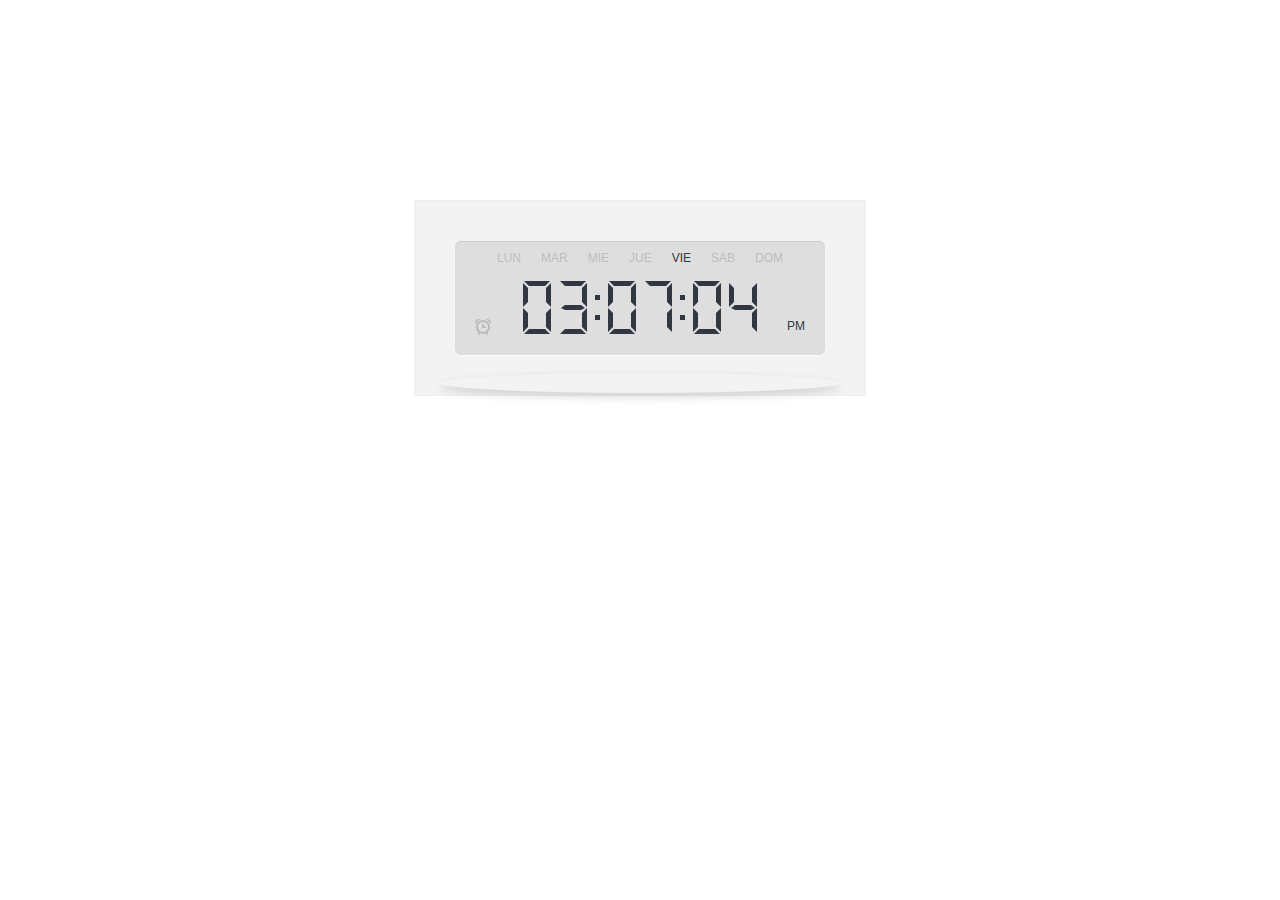
<file: pages/digital-clock/index.html>
<!DOCTYPE html>
<html>

	<head>
		<meta charset="utf-8"/>
		<!--title>Tutorial: How to Make a Digital Clock with jQuery &amp; CSS3</title-->

		<!-- The main CSS file -->
		<link href="assets/css/style.css" rel="stylesheet" />

		<!--[if lt IE 9]>
			<script src="http://html5shiv.googlecode.com/svn/trunk/html5.js"></script>
		<![endif]-->
	</head>

	<body>

		<div id="clock" class="light">
			<div class="display">
				<div class="weekdays"></div>
				<div class="ampm"></div>
				<div class="alarm"></div>
				<div class="digits"></div>
			</div>
		</div>

		<!--div class="button-holder">
			<a class="button">Switch Theme</a>
		</div-->

		<!-- JavaScript Includes -->
	<script src="../../js/jquery.min.js"></script>
		<script src="../../js/moment.min.js"></script>
		<script src="assets/js/script.js"></script>

	</body>
</html>
</file>
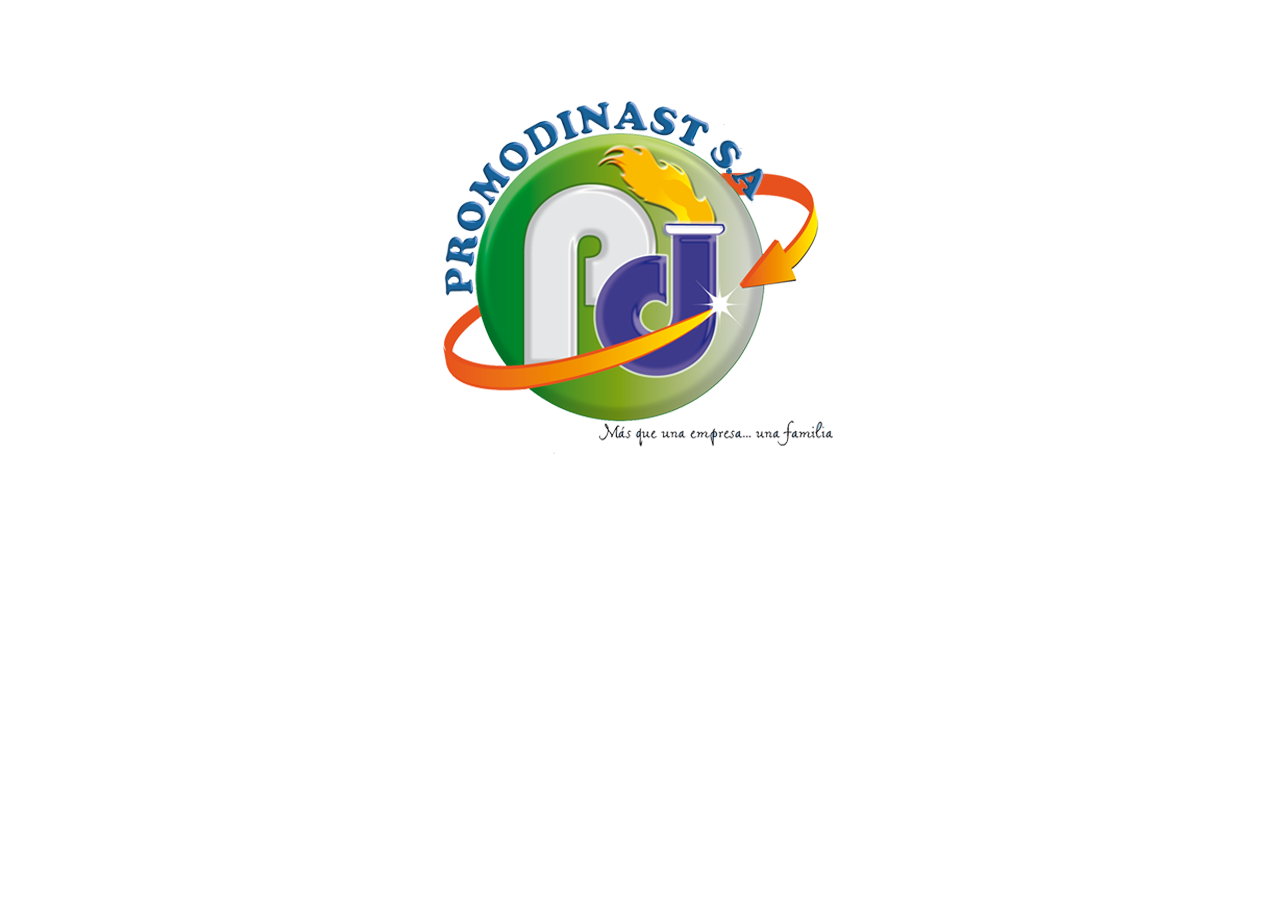
<file: pages/pw_logo_principal.html>
<!DOCTYPE html>
<html lang="es">
<head>
    <title>Título de la WEB</title>
    <meta charset="UTF-8">
    <title>Sistema MundoText</title>
    <style type="text/css">
        #logo {
            margin-top: 100px;
        }
    </style>
</head>
<body>
<div align="center" id="logo">
    <img src="../images/logo.png"/>
</div>
</body>
</html>
</file>
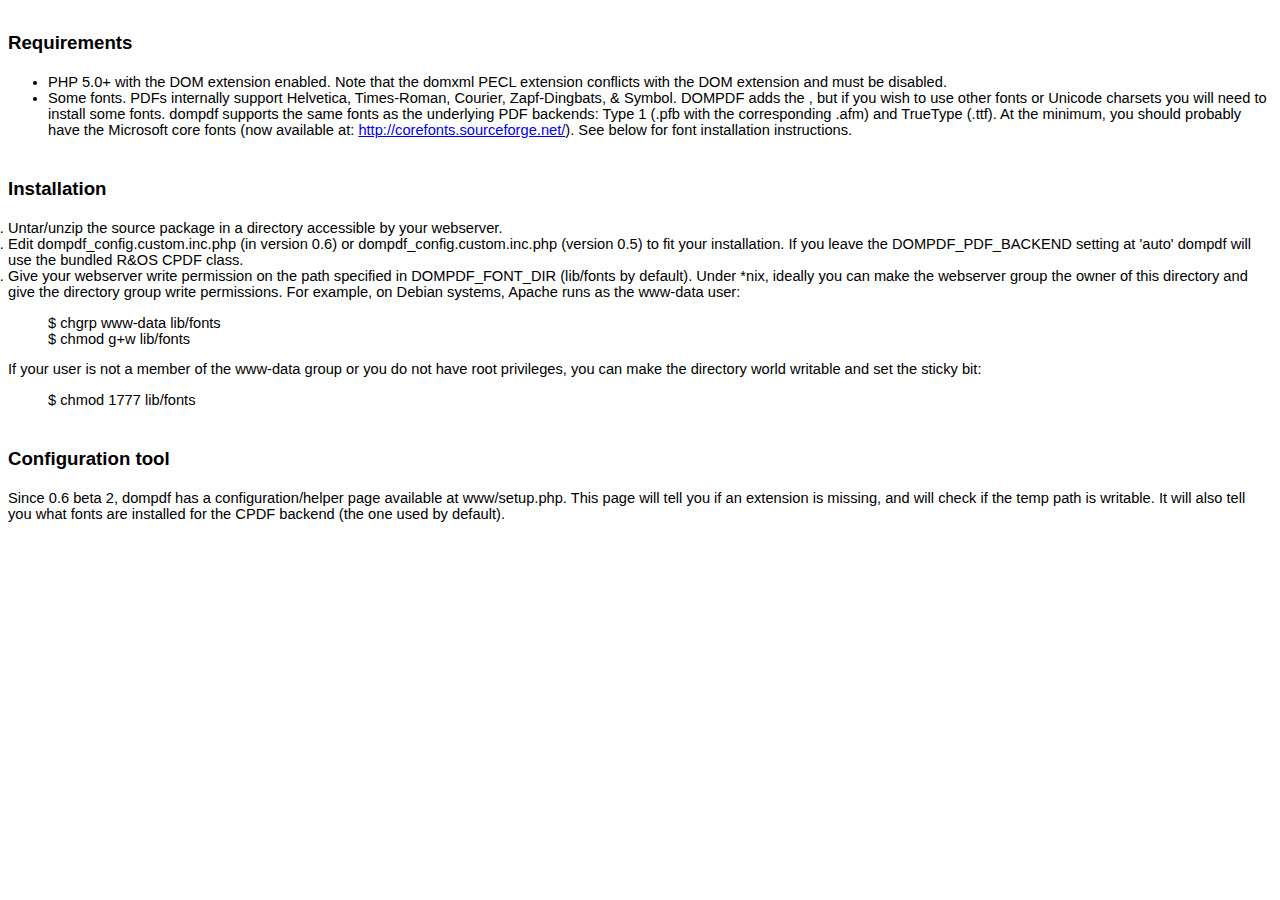
<file: pages/dompdf/readme.html>
<html>
<head>
<title>DOMPDF 0.6.0 beta 3 release notes</title>
<style type="text/css">
ol {
	margin:0;
	padding:0
}
p {
	margin:0
}
.c5 {
	list-style-type:disc;
	margin:0;
	padding:0
}
.c12 {
	background-color:#ffffff;
}
.c7 {
	color:#1155cc;
	text-decoration:underline
}
.c1 {
	color:#000099;
	text-decoration:underline
}
.c8 {
	font-size:12pt;
	font-weight:bold
}
.c3 {
	font-size:14pt;
	font-weight:bold
}
.c6 {
	color:inherit;
	text-decoration:inherit
}
.c2 {
	padding-left:0pt;
	margin-left:36pt
}
.c10 {
	font-size:18pt
}
.c9 {
	color:#ff0000
}
.c11 {
	font-weight:bold
}
.c4 {
	height:11pt
}
.c0 {
	direction:ltr
}
.title {
	padding-top:24pt;
	line-height:1.15;
	text-align:left;
	color:#000000;
	font-size:36pt;
	font-family:Arial;
	font-weight:bold;
	padding-bottom:6pt
}
.subtitle {
	padding-top:18pt;
	line-height:1.15;
	text-align:left;
	color:#666666;
	font-style:italic;
	font-size:24pt;
	font-family:Georgia;
	padding-bottom:4pt
}
body {
	color:#000000;
	font-size:11pt;
	font-family:Arial
}
h1 {
	padding-top:18pt;
	line-height:1.15;
	text-align:left;
	color:#000000;
	font-size:18pt;
	font-family:Arial;
	font-weight:bold;
	padding-bottom:4pt
}
h2 {
	padding-top:18pt;
	line-height:1.15;
	text-align:left;
	color:#000000;
	font-size:14pt;
	font-family:Arial;
	font-weight:bold;
	padding-bottom:4pt
}
h3 {
	padding-top:14pt;
	line-height:1.15;
	text-align:left;
	color:#000000;
	font-size:14pt;
	font-family:Arial;
	font-weight:bold;
	padding-bottom:4pt
}
h4 {
	padding-top:12pt;
	line-height:1.15;
	text-align:left;
	color:#000000;
	font-size:12pt;
	font-family:Arial;
	font-weight:bold;
	padding-bottom:2pt
}
h5 {
	padding-top:11pt;
	line-height:1.15;
	text-align:left;
	color:#666666;
	font-size:10pt;
	font-family:Arial;
	font-weight:bold;
	padding-bottom:2pt
}
h6 {
	padding-top:10pt;
	line-height:1.15;
	text-align:left;
	color:#666666;
	font-style:italic;
	font-size:10pt;
	font-family:Arial;
	padding-bottom:2pt
}
</style>
</head>
<body class="c12">
<h2>Requirements</h2>
<ul>
	<li>PHP 5.0+ with the DOM extension enabled.   Note that the domxml PECL extension conflicts with the DOM extension and   must be disabled. </li>
	<li>Some fonts. PDFs internally support   Helvetica, Times-Roman, Courier, Zapf-Dingbats, &amp; Symbol. DOMPDF adds the , but if you wish to   use other fonts or Unicode charsets you will need to install some fonts.   dompdf supports the same fonts as the underlying PDF backends: Type 1   (.pfb with the corresponding .afm) and TrueType (.ttf). At the minimum,   you should probably have the Microsoft core fonts (now available at: <a href="http://corefonts.sourceforge.net/" rel="nofollow">http://corefonts.sourceforge.net/</a>). See below for font installation instructions.</li>
</ul>
<h2><a name="Installation"></a>Installation</h2>
<ol>
	<li>Untar/unzip the source package in a directory accessible by your webserver. </li>
	<li>Edit dompdf_config.custom.inc.php (in version 0.6) or dompdf_config.custom.inc.php   (version 0.5) to fit your installation. If you leave the   DOMPDF_PDF_BACKEND setting at 'auto' dompdf will use the bundled   R&amp;OS CPDF class. </li>
	<li>Give your webserver write permission on the path specified in DOMPDF_FONT_DIR (lib/fonts by default). Under *nix,   ideally you can make the webserver group the owner of this directory   and give the directory group write permissions. For example, on Debian   systems, Apache runs as the www-data user: </li>
</ol>
<blockquote>$ chgrp www-data lib/fonts<br>
	$ chmod g+w lib/fonts </blockquote>
<p>If your user is not a member of the www-data group or   you do not have root privileges, you can make the directory world   writable and set the sticky bit: </p>
<blockquote> $ chmod 1777 lib/fonts </blockquote>
<h2><a name="Configuration_tool"></a>Configuration tool</h2>
<p>Since 0.6 beta 2, dompdf has a configuration/helper page available at www/setup.php.   This page will tell you if an extension is missing, and will check if   the temp path is writable. It will also tell you what fonts are   installed for the CPDF backend (the one used by default). </p>
</body>
</html>
</file>
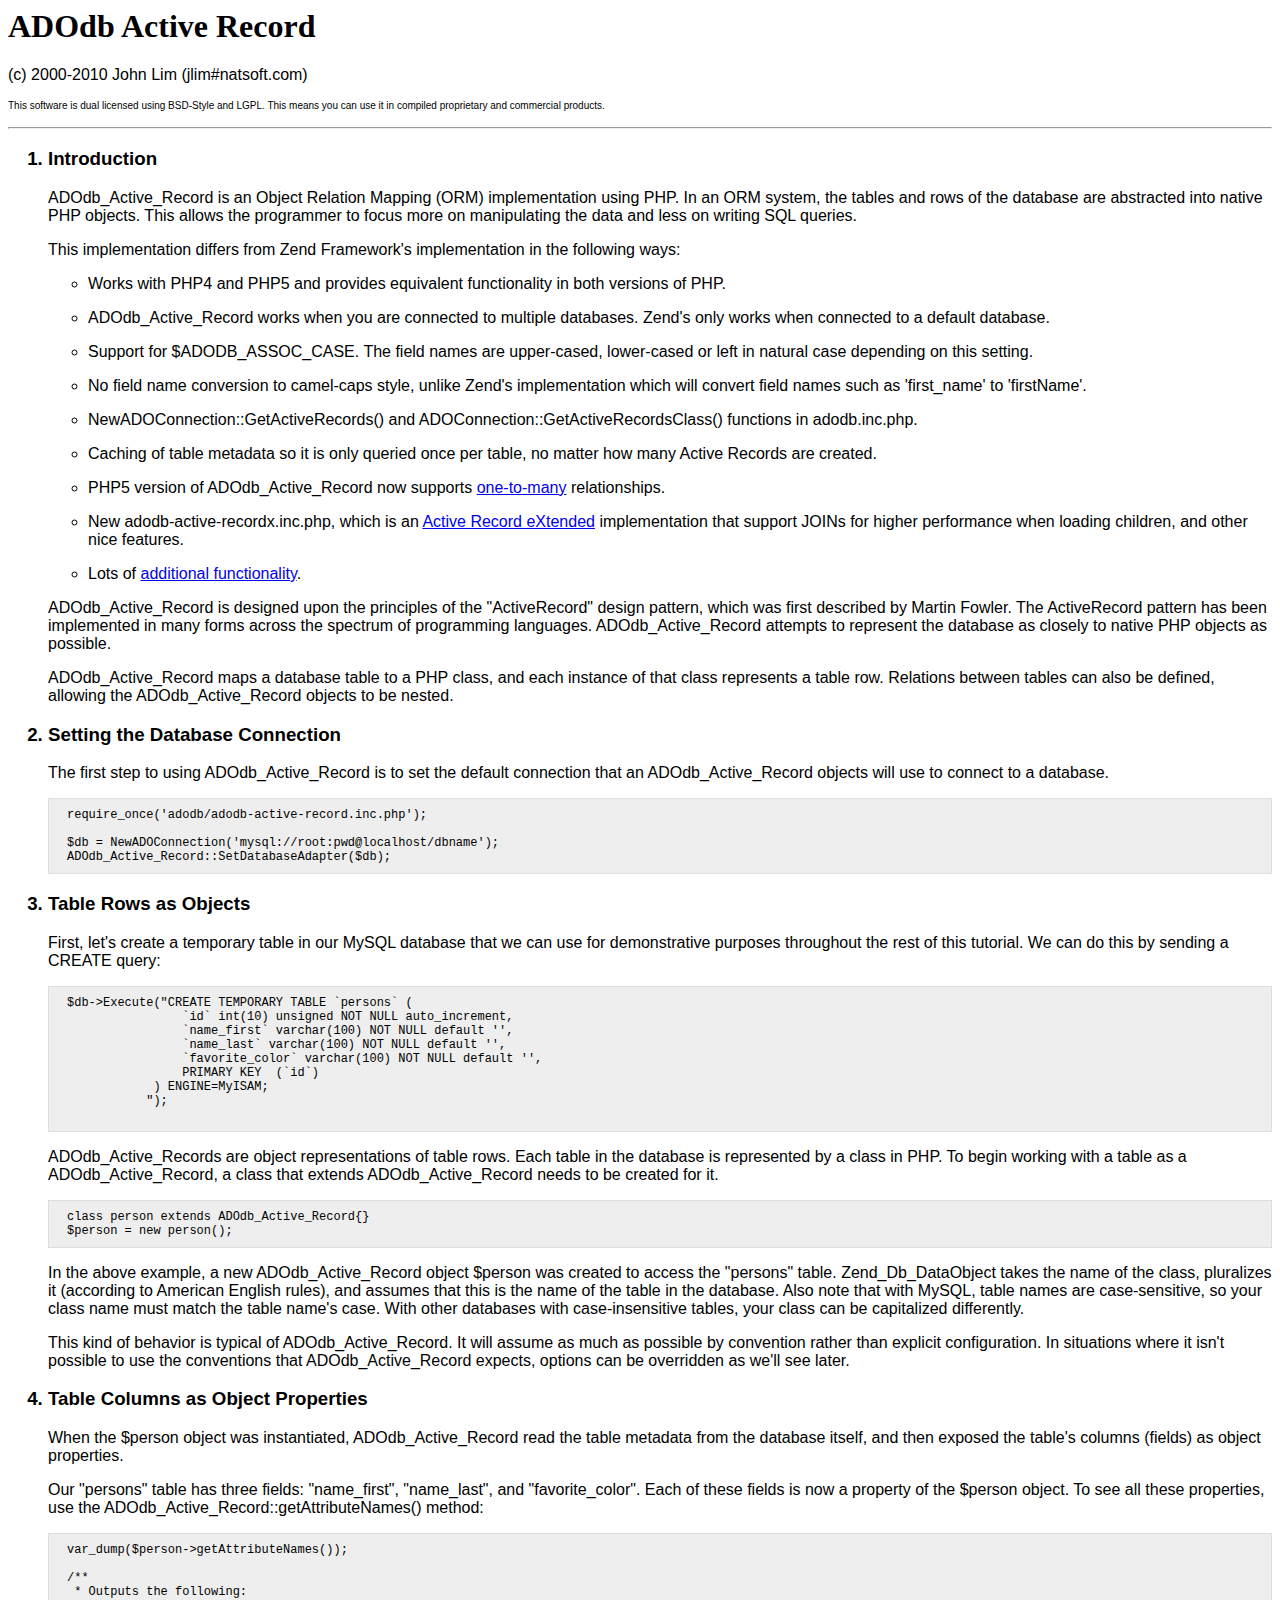
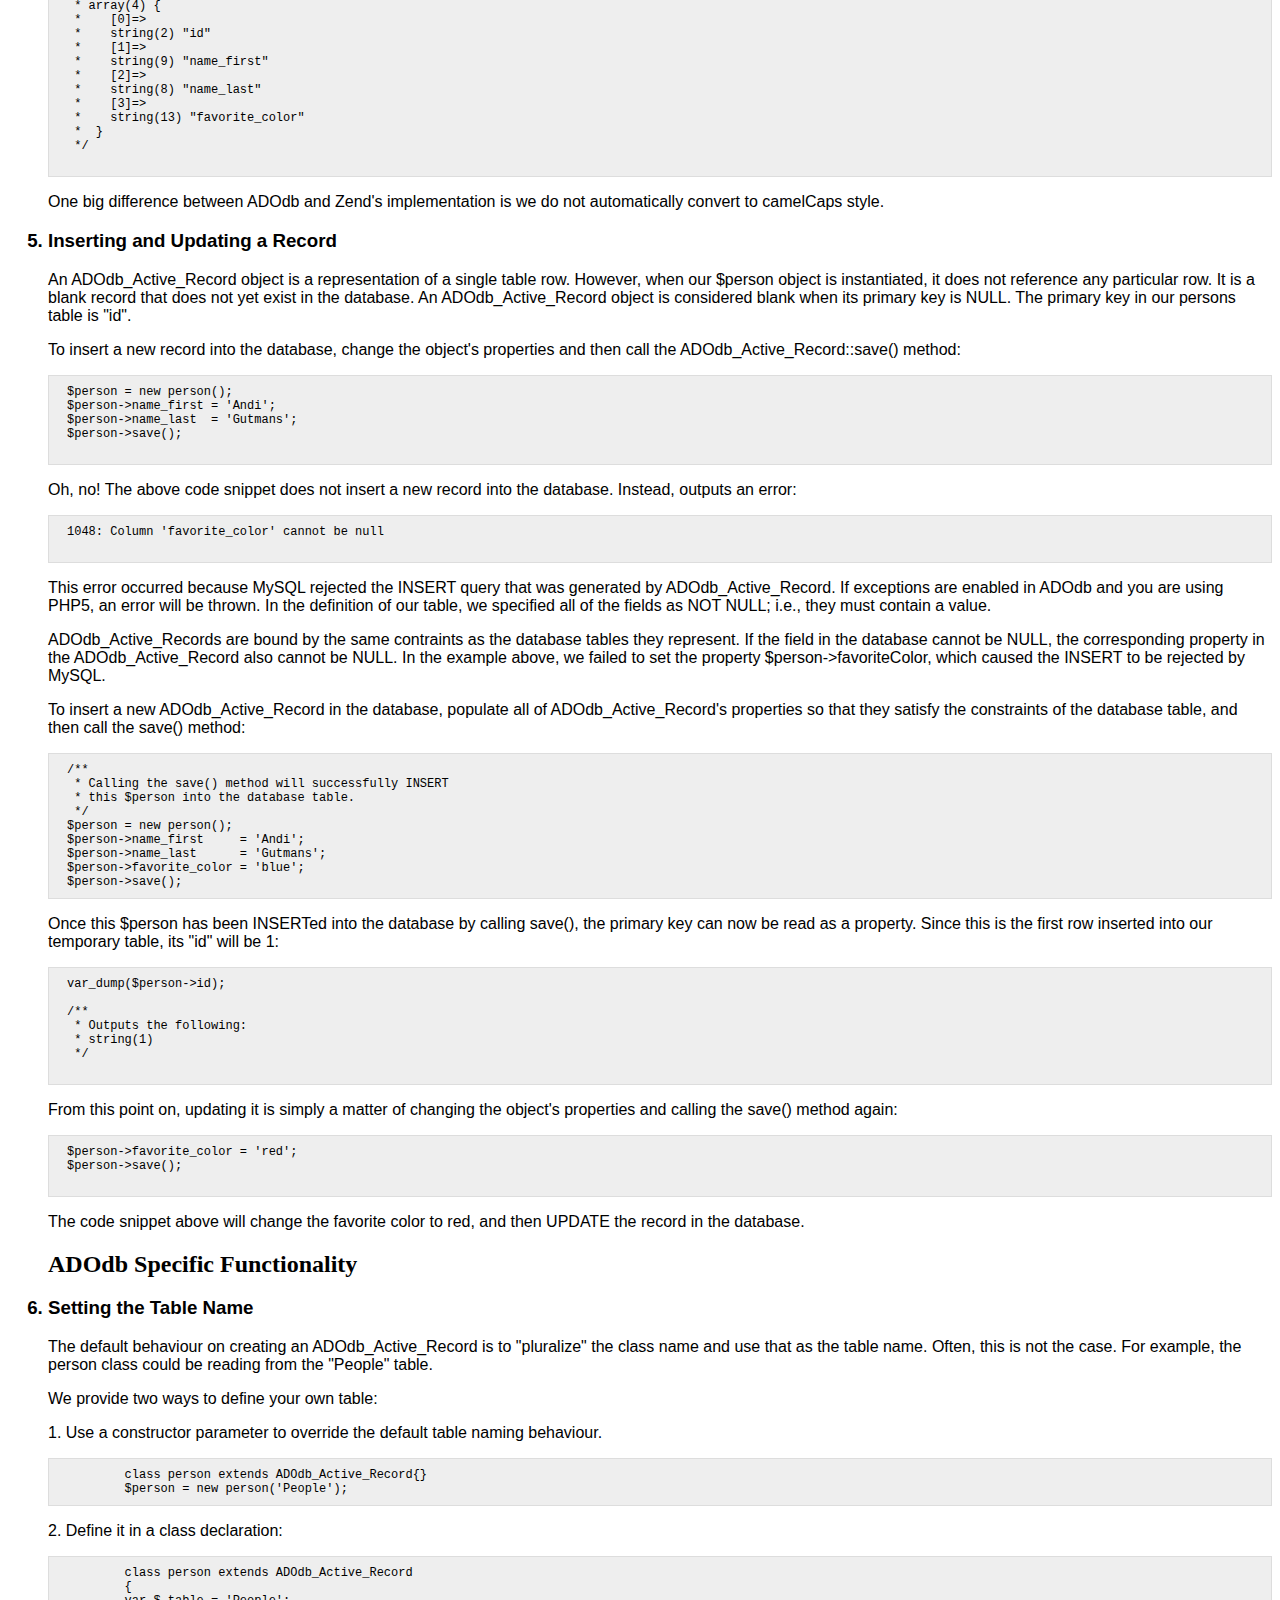
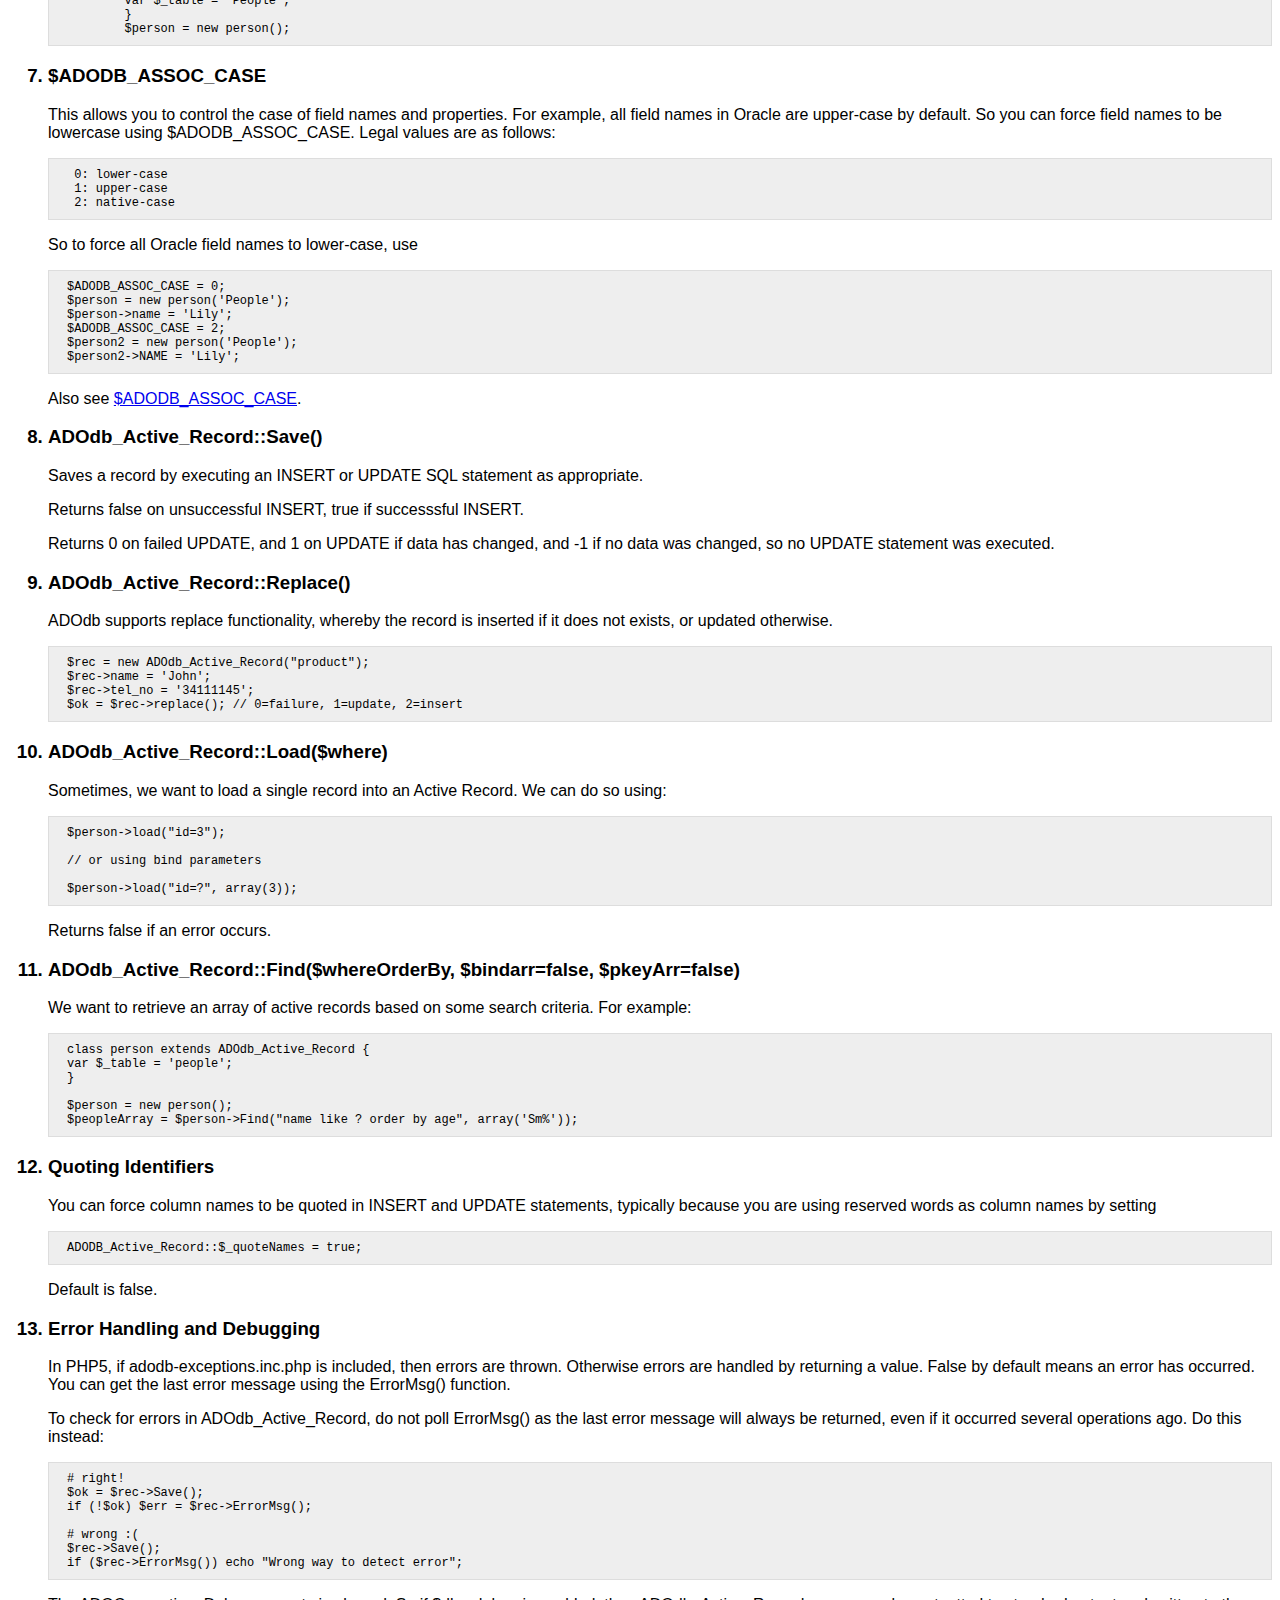
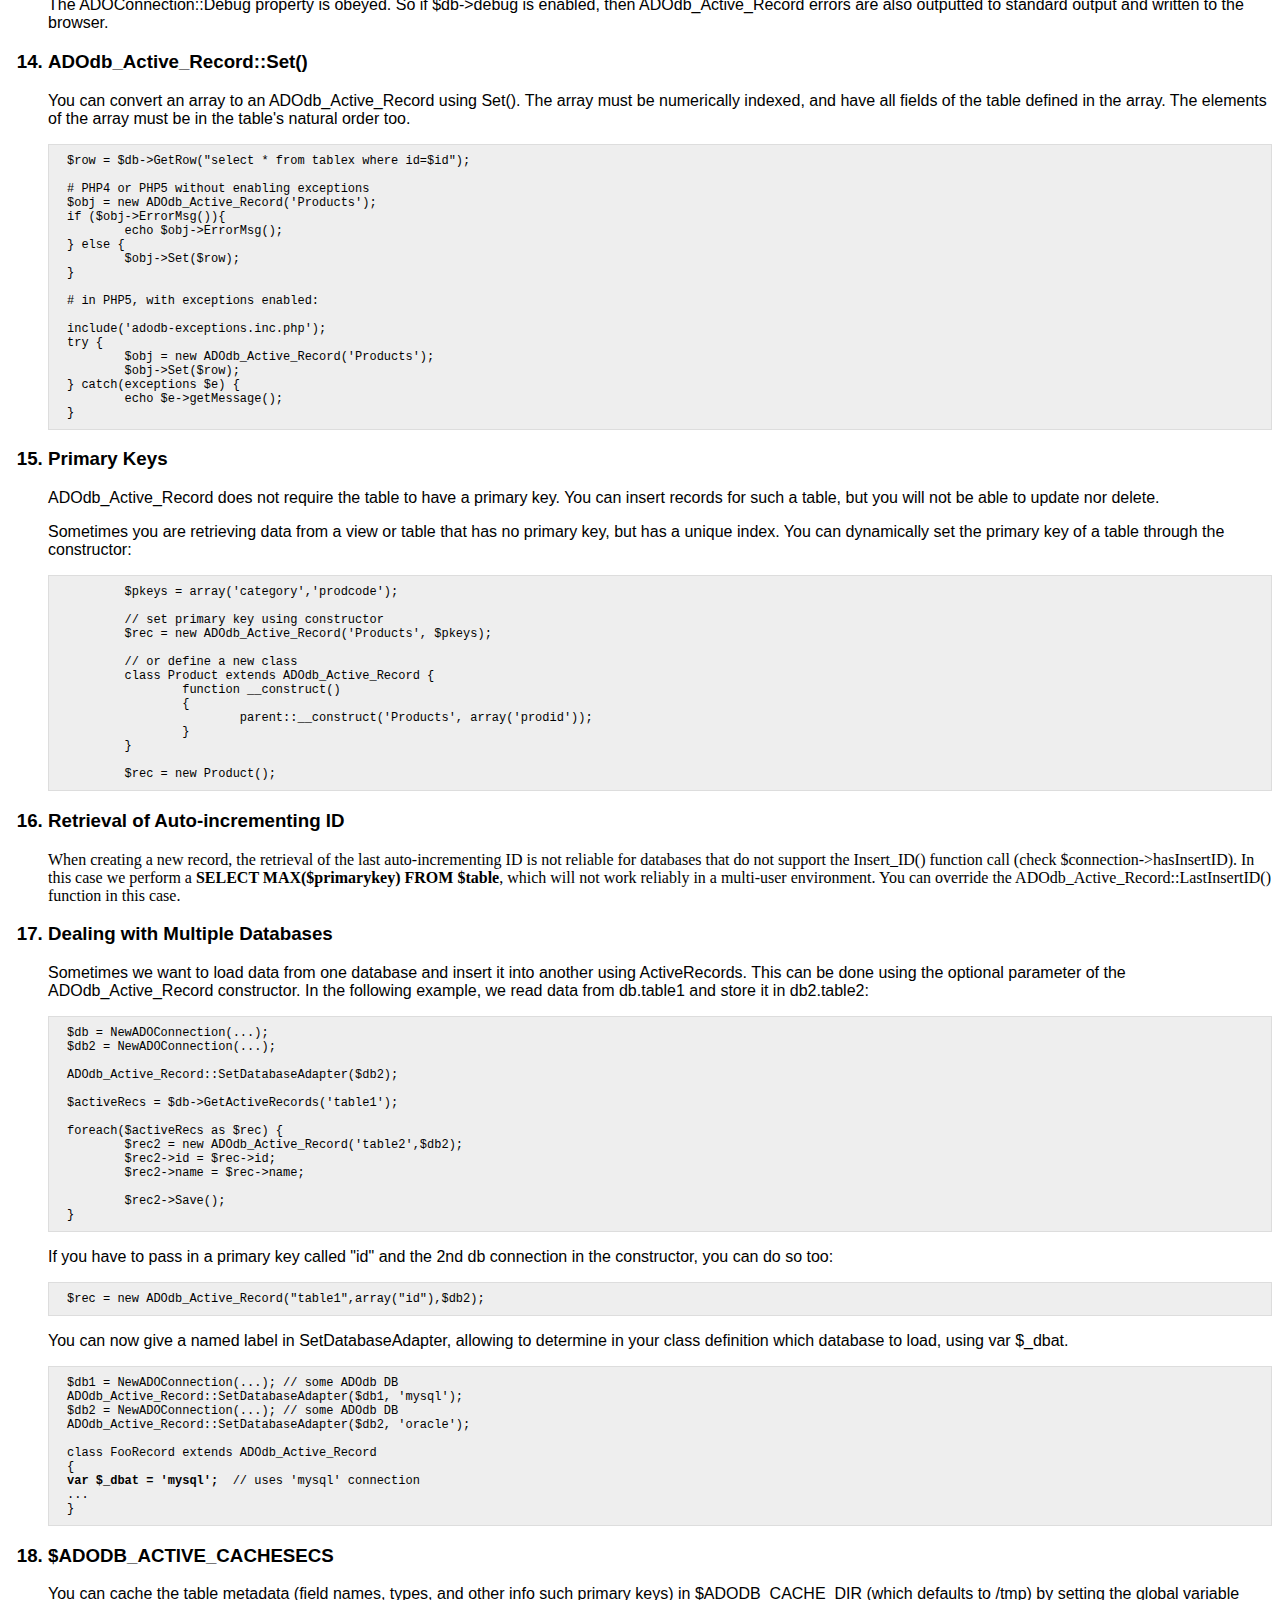
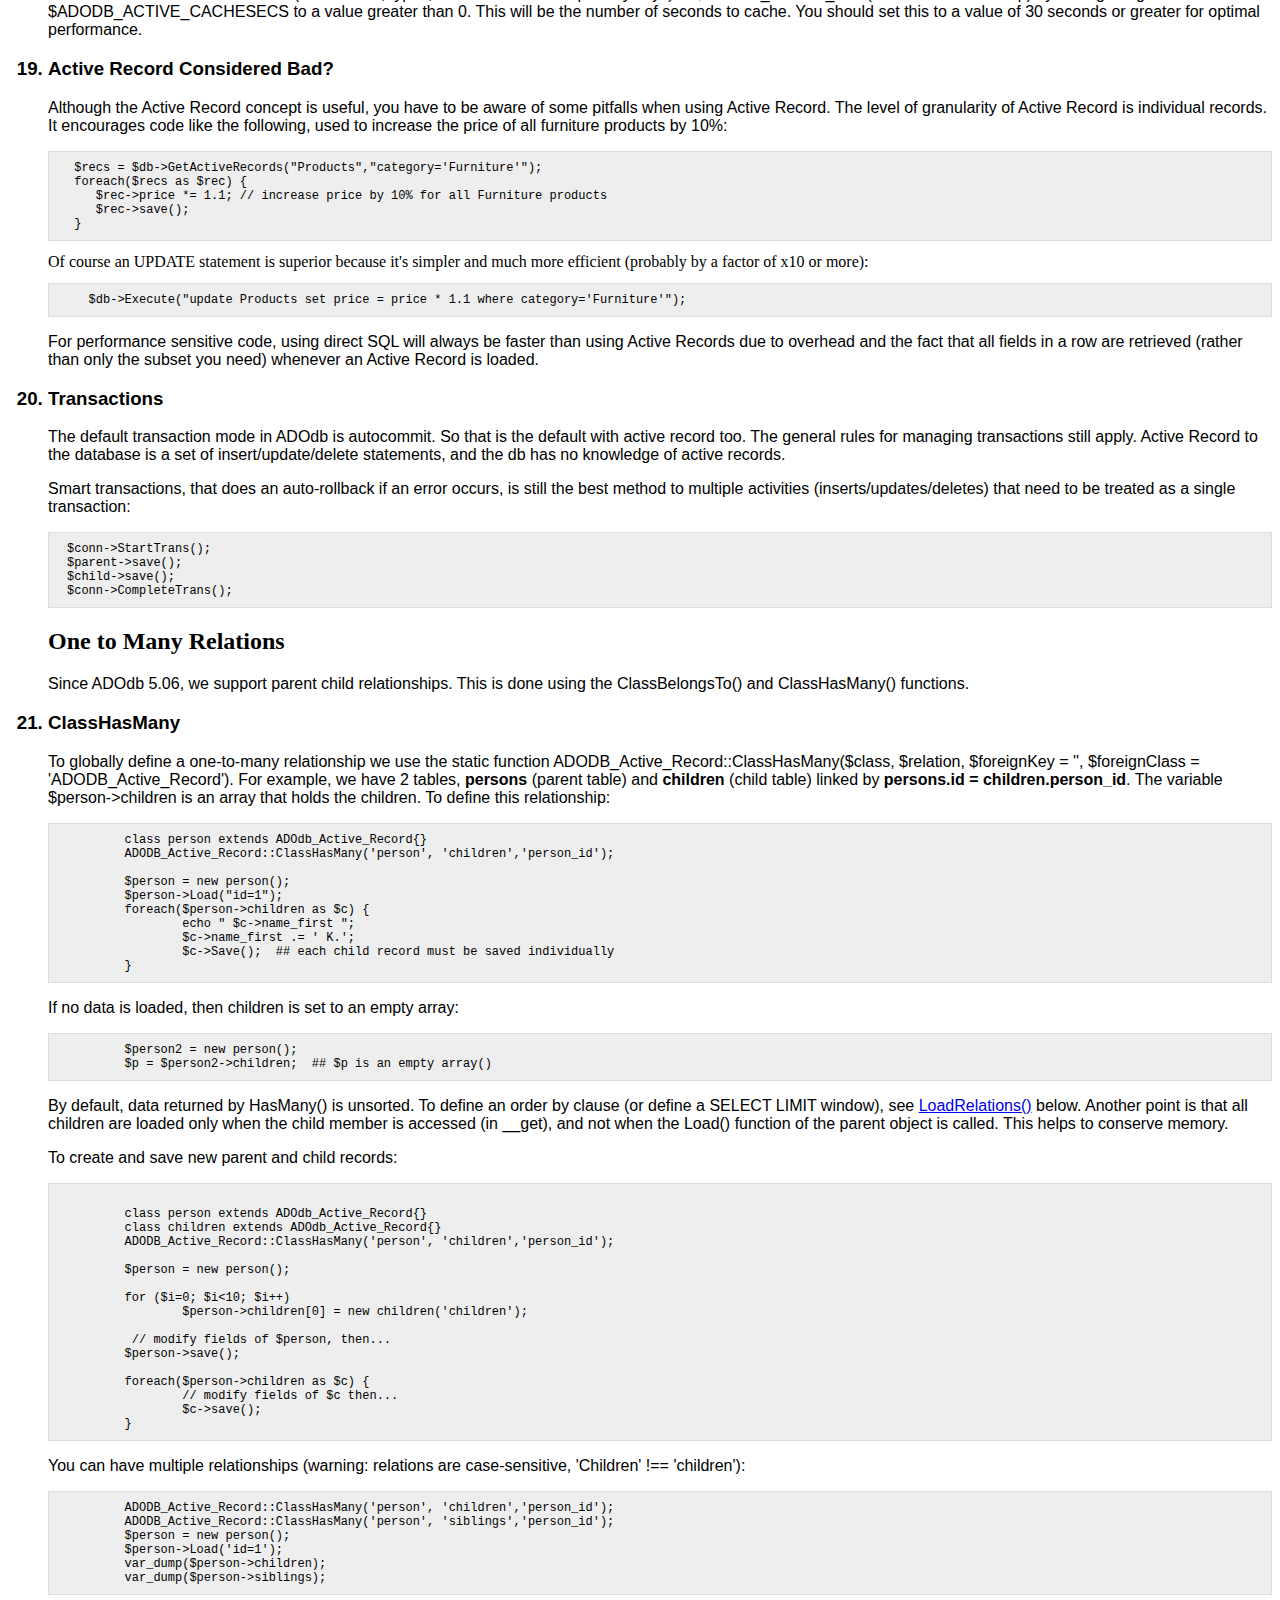
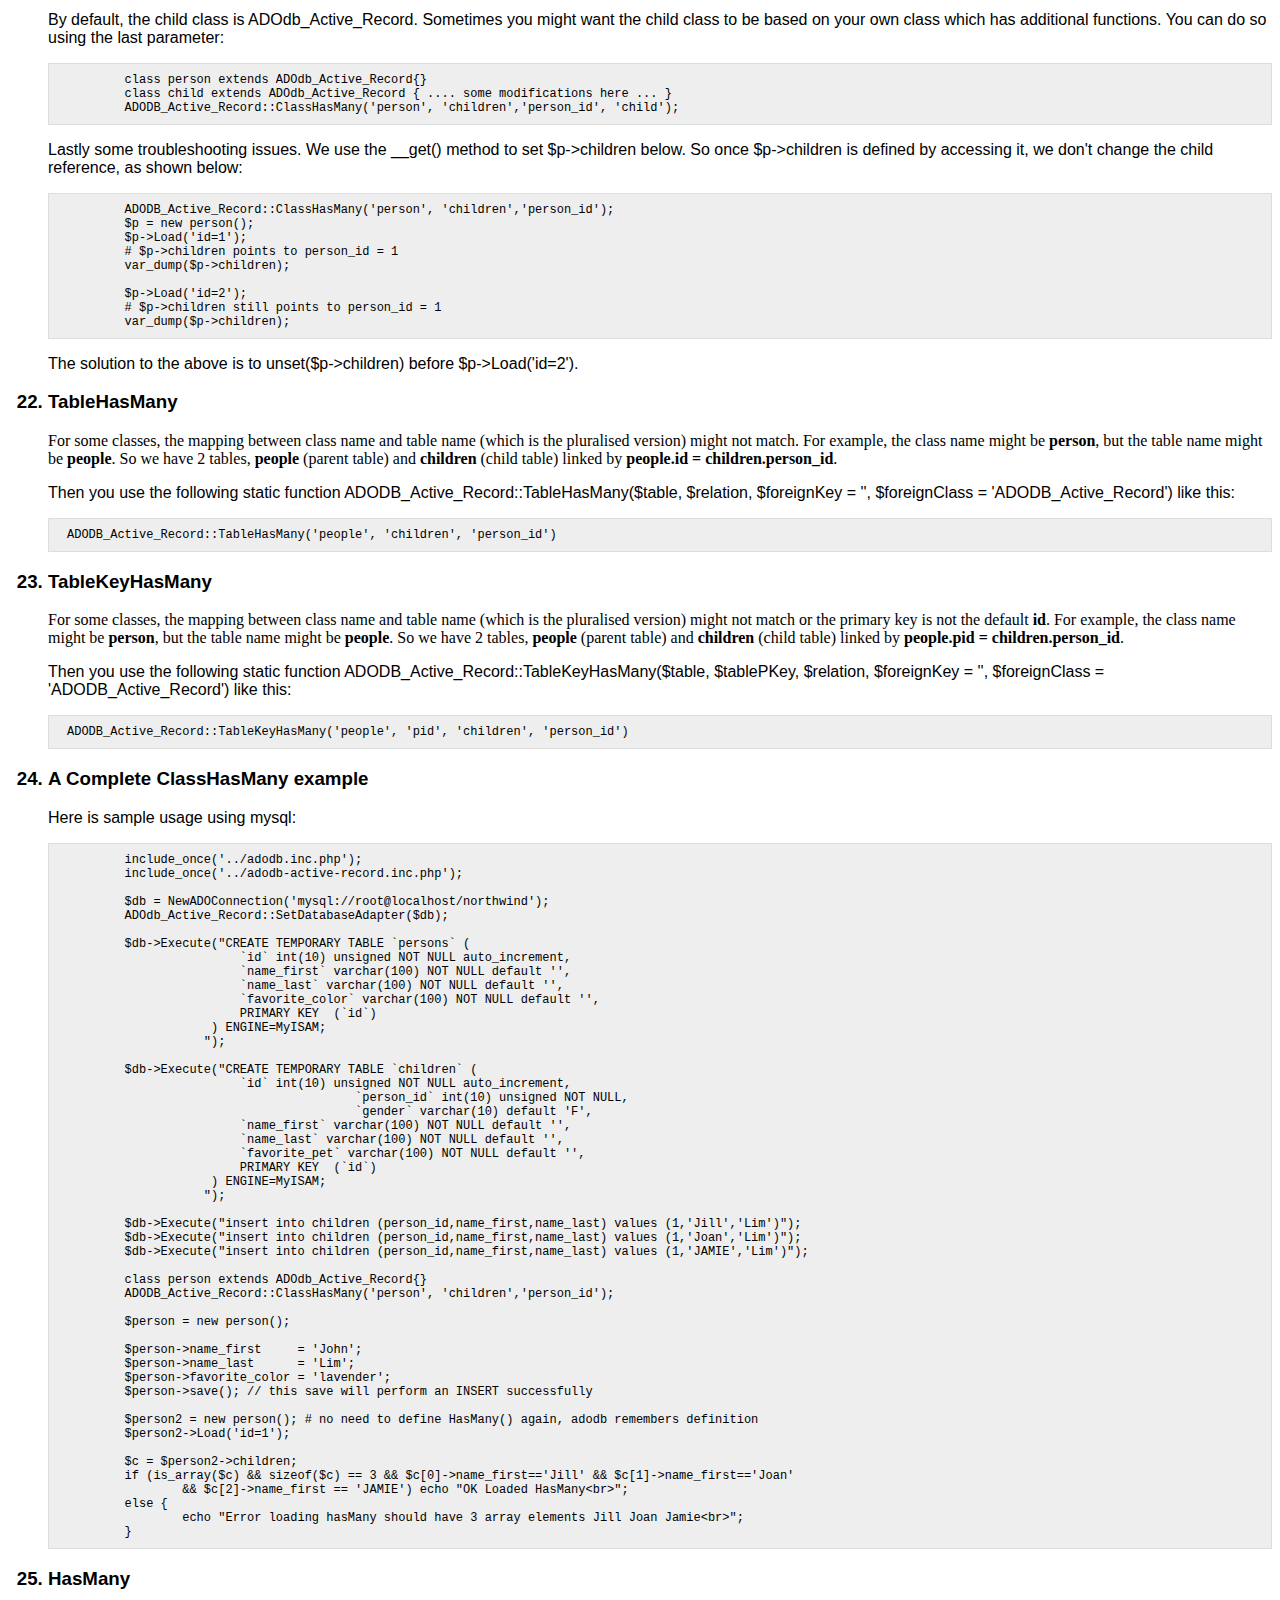
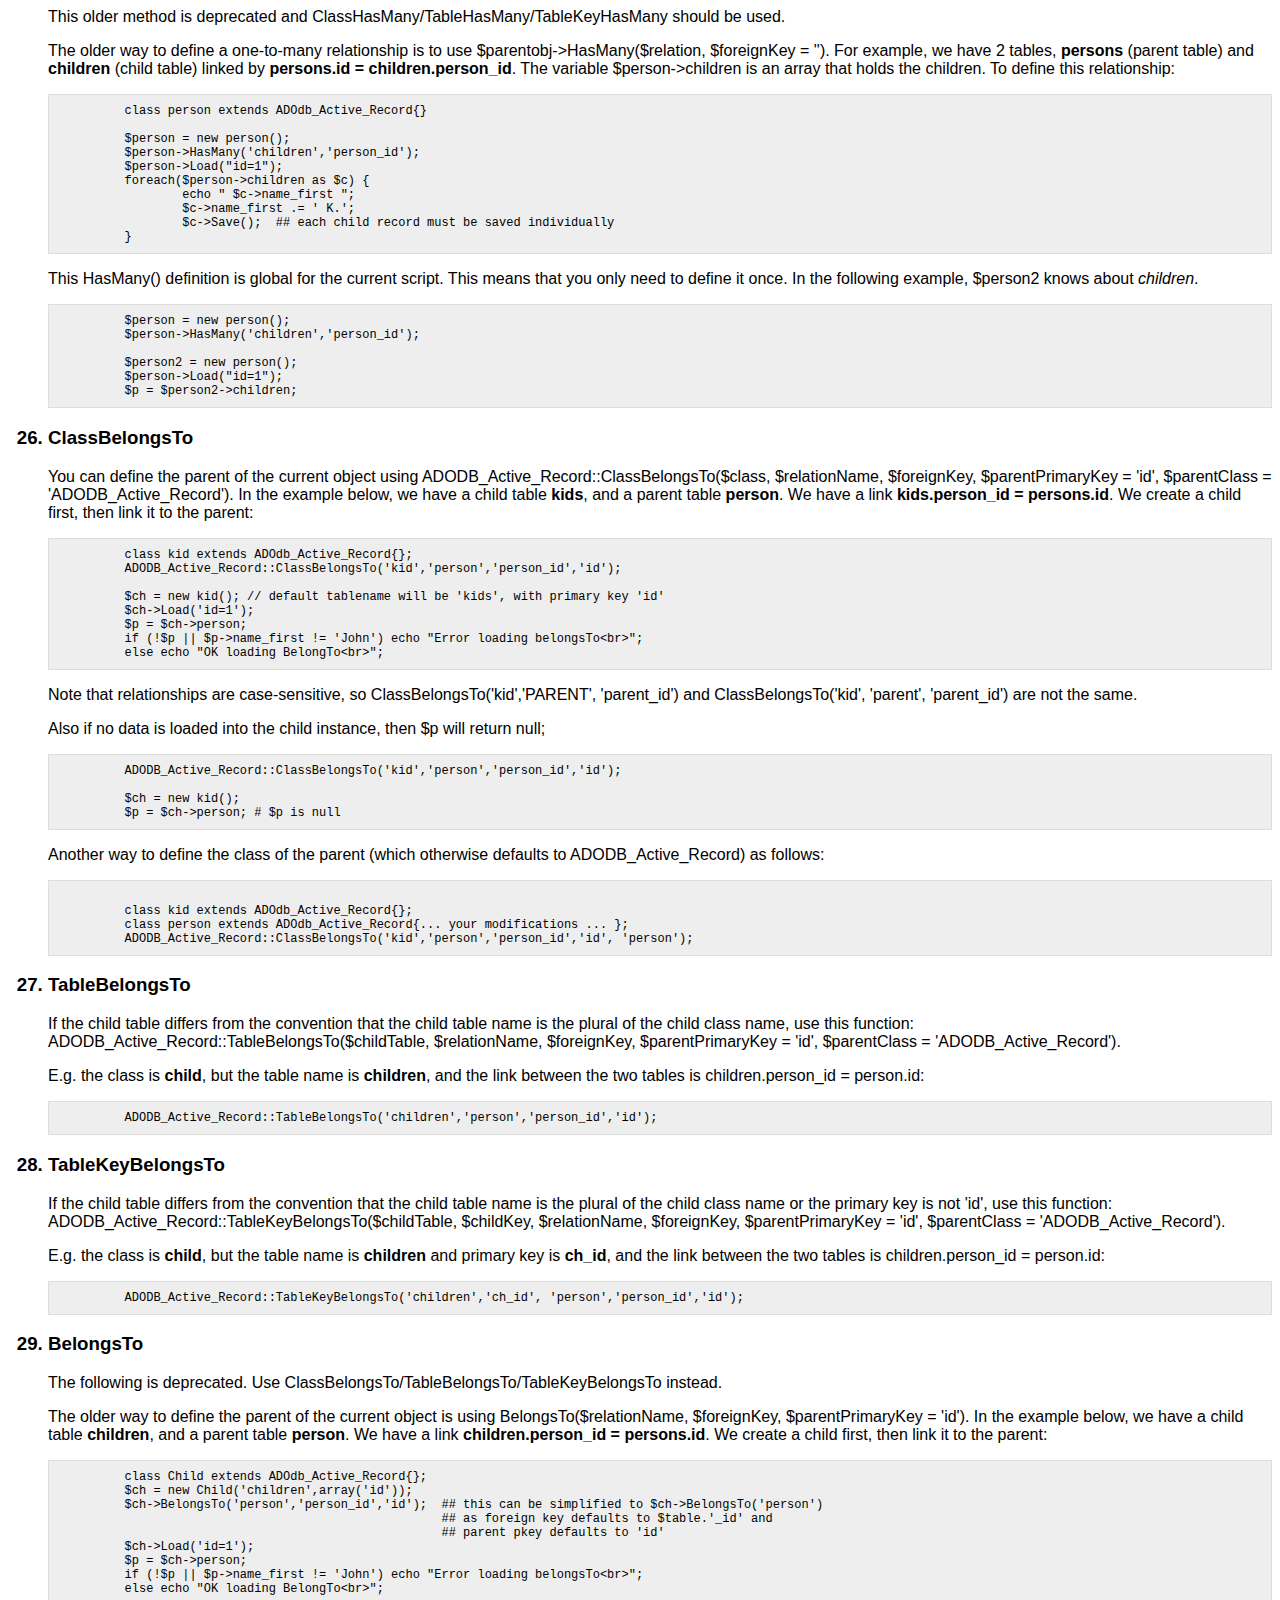
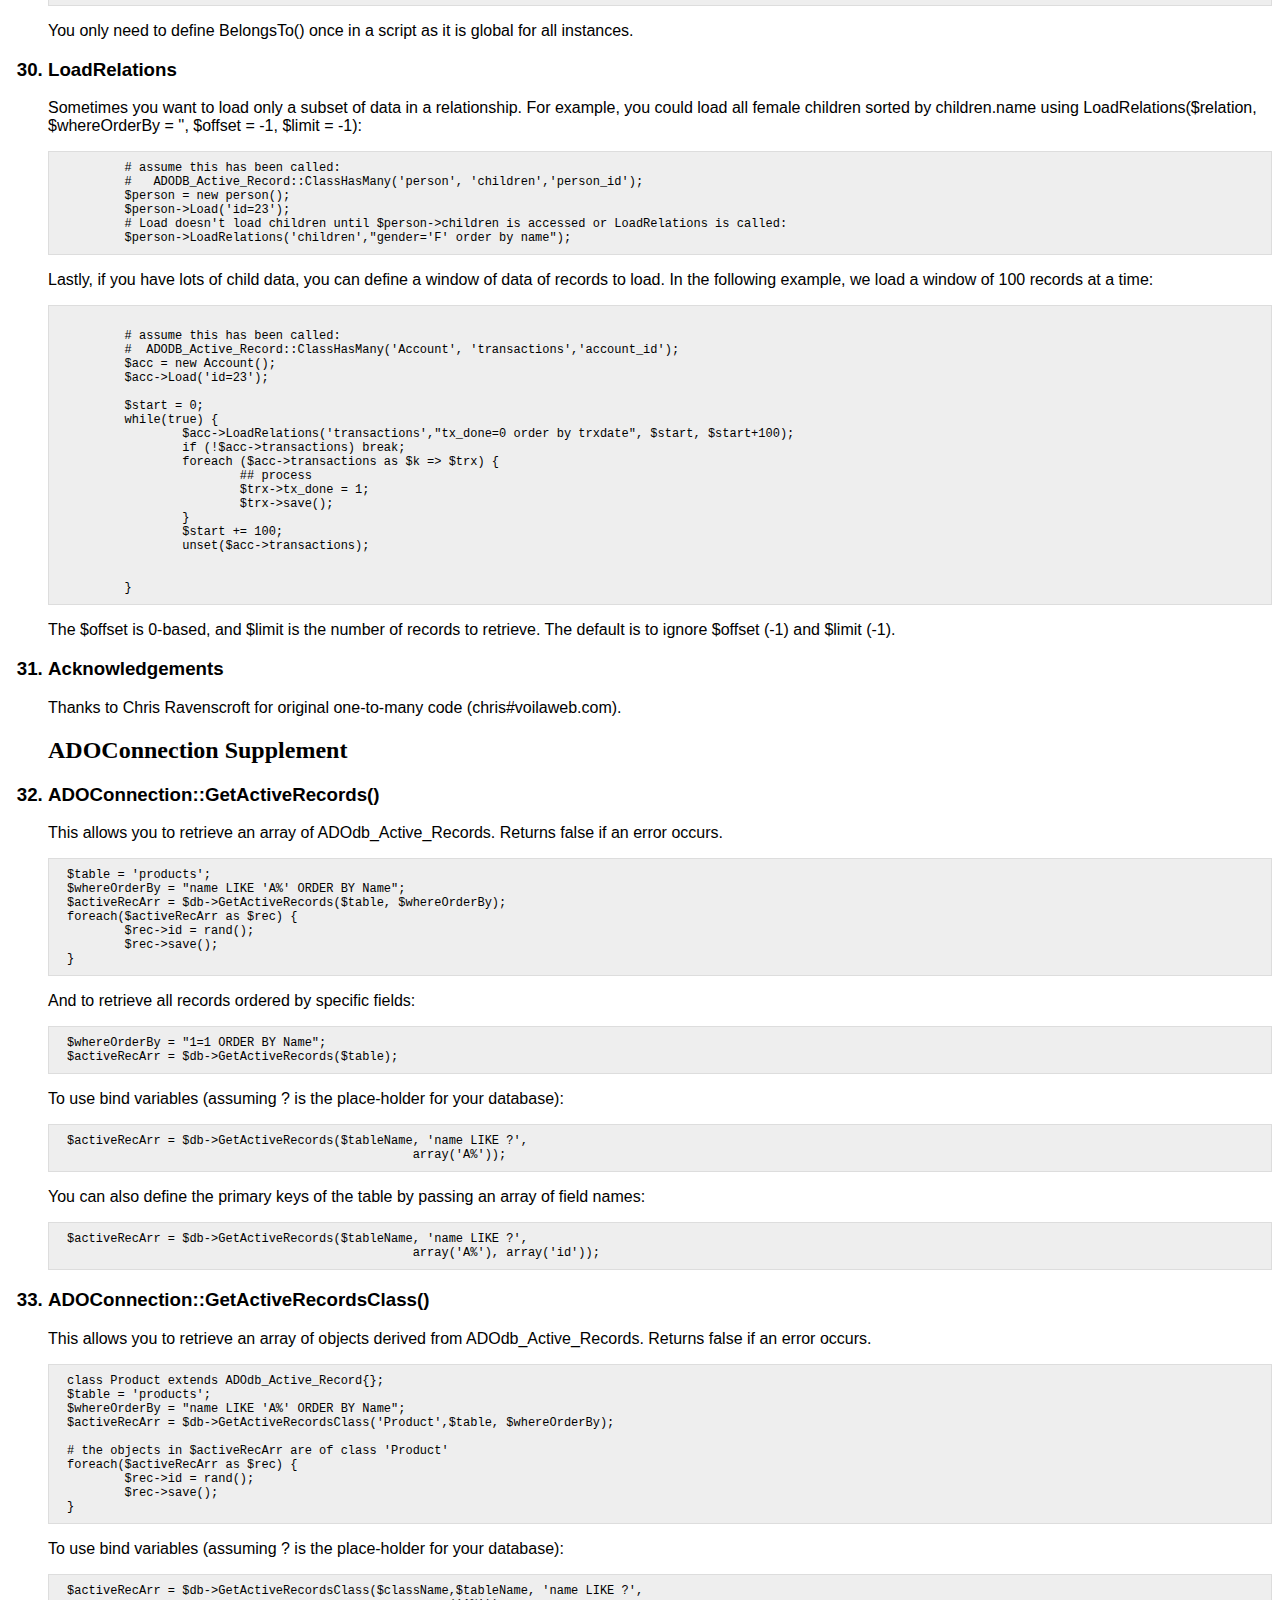
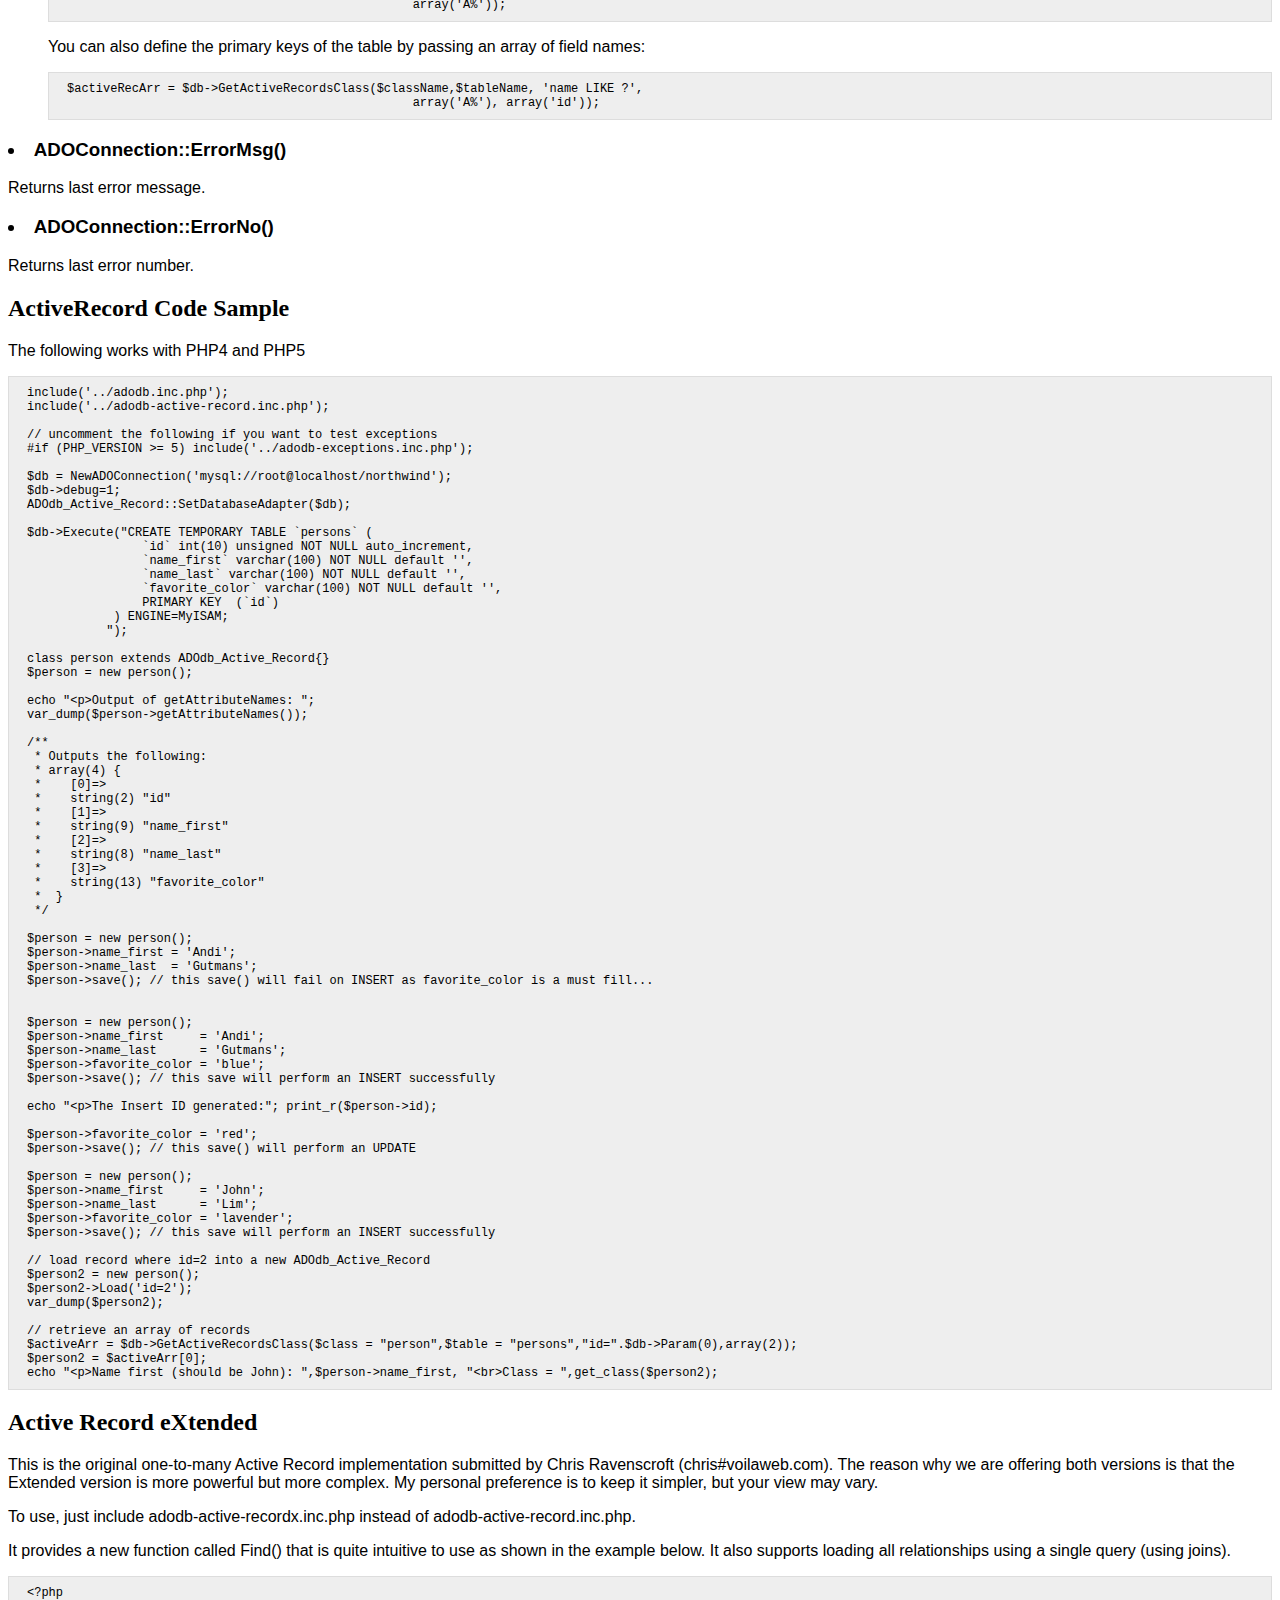
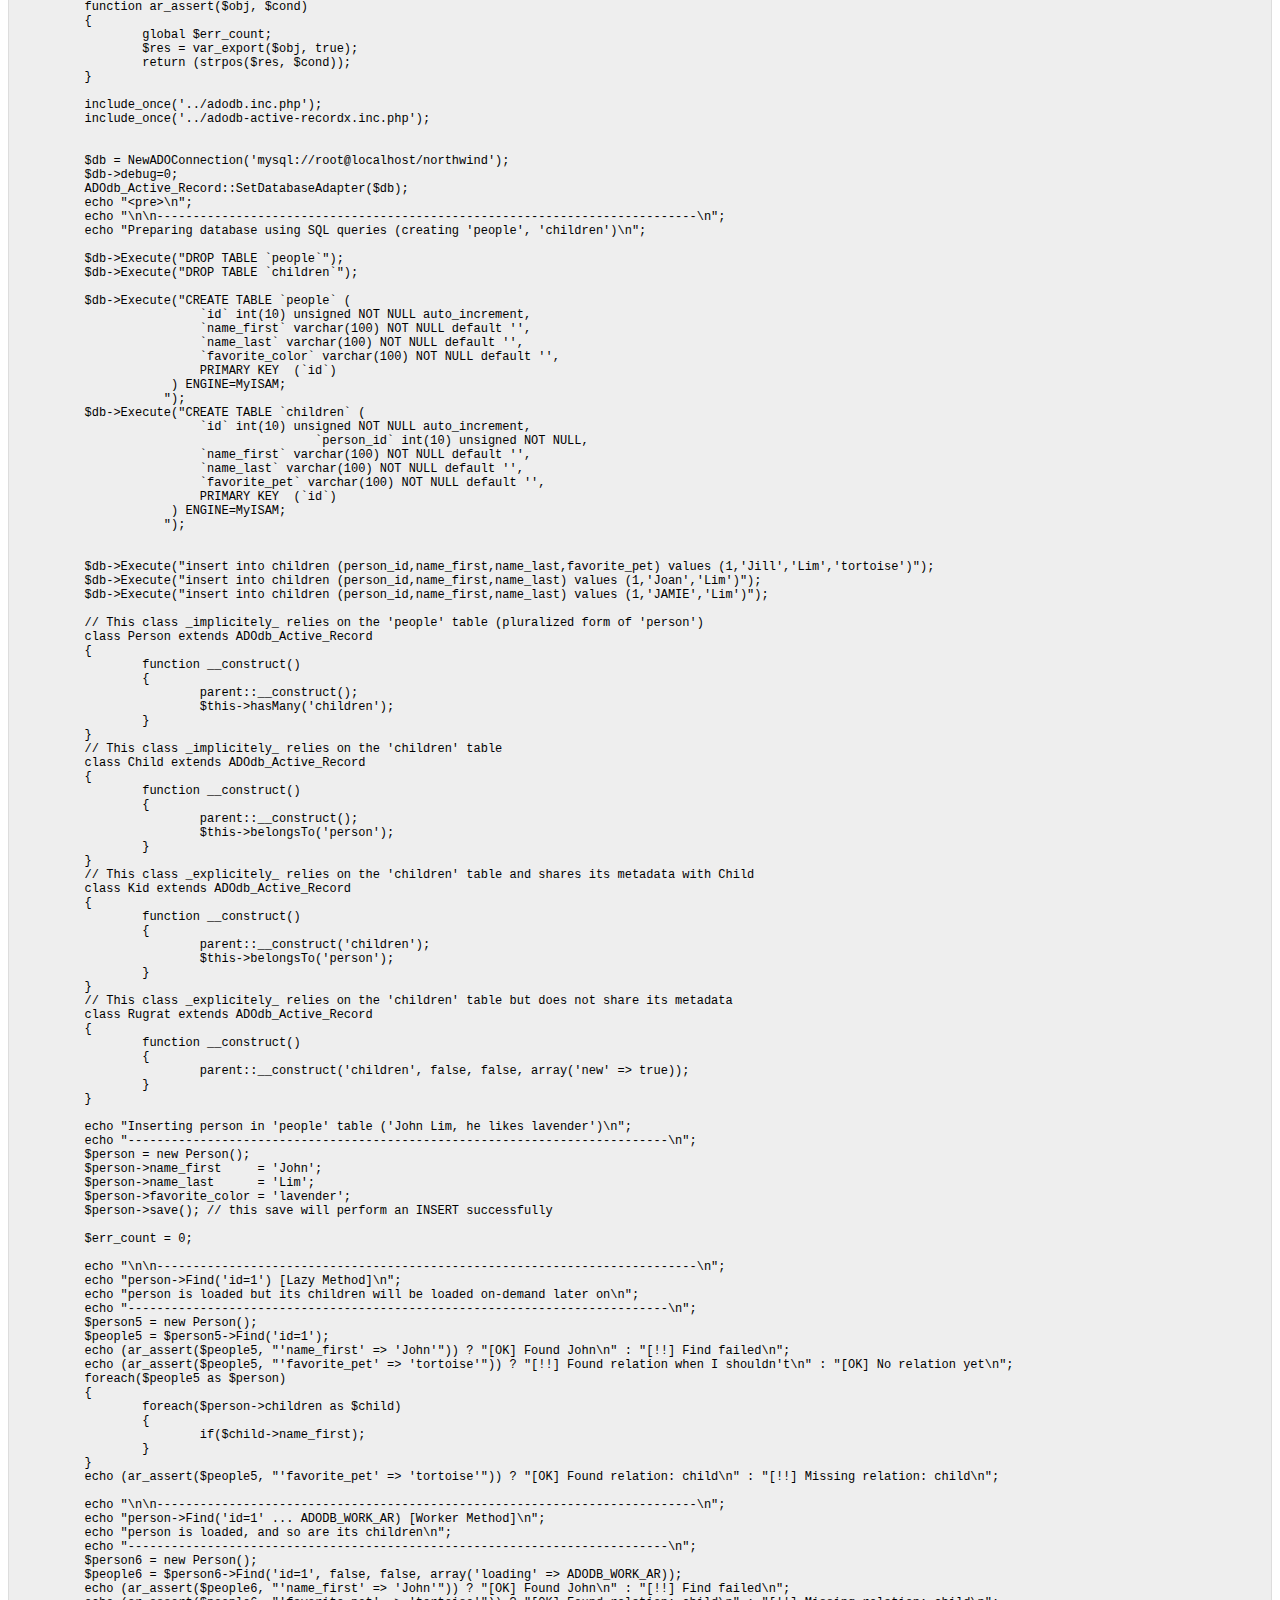
<file: clases/adodb5/docs/docs-active-record.htm>
<html>
<style>
pre {
  background-color: #eee;
  padding: 0.75em 1.5em;
  font-size: 12px;
  border: 1px solid #ddd;
}

li,p {
font-family: Arial, Helvetica, sans-serif ;
}
</style>
<title>ADOdb Active Record</title>
<body>
<h1>ADOdb Active Record</h1>
<p> (c) 2000-2010 John Lim (jlim#natsoft.com)</p>
<p><font size="1">This software is dual licensed using BSD-Style and LGPL. This 
  means you can use it in compiled proprietary and commercial products.</font></p>
<p><hr>
<ol>

<h3><li>Introduction</h3>
<p>
ADOdb_Active_Record is an Object Relation Mapping (ORM) implementation using PHP. In an ORM system, the tables and rows of the database are abstracted into native PHP objects. This allows the programmer to focus more on manipulating the data and less on writing SQL queries.
<p>
This implementation differs from Zend Framework's implementation in the following ways:
<ul>
<li>Works with PHP4 and PHP5 and provides equivalent functionality in both versions of PHP.<p>
<li>ADOdb_Active_Record works when you are connected to multiple databases. Zend's only works when connected to a default database.<p>
<li>Support for $ADODB_ASSOC_CASE. The field names are upper-cased, lower-cased or left in natural case depending on this setting.<p>
<li>No field name conversion to camel-caps style, unlike Zend's implementation which will convert field names such as 'first_name' to 'firstName'.<p>
<li>NewADOConnection::GetActiveRecords() and ADOConnection::GetActiveRecordsClass() functions in adodb.inc.php.<p>
<li>Caching of table metadata so it is only queried once per table, no matter how many Active Records are created.<p>
<li>PHP5 version of ADOdb_Active_Record now supports <a href=#onetomany>one-to-many</a> relationships.<p>
<li>New adodb-active-recordx.inc.php, which is an <a href=#recordx>Active Record eXtended</a> implementation that support JOINs for higher performance when loading children, and other nice features.<p>
<li>Lots of  <a href=#additional>additional functionality</a>.<p> 
</ul>
<P>
ADOdb_Active_Record is designed upon the principles of the "ActiveRecord" design pattern, which was first described by Martin Fowler. The ActiveRecord pattern has been implemented in many forms across the spectrum of programming languages. ADOdb_Active_Record attempts to represent the database as closely to native PHP objects as possible.
<p>
ADOdb_Active_Record maps a database table to a PHP class, and each instance of that class represents a table row. Relations between tables can also be defined, allowing the ADOdb_Active_Record objects to be nested.
<p>

<h3><li>Setting the Database Connection</h3>
<p>
The first step to using  ADOdb_Active_Record is to set the default connection that an ADOdb_Active_Record objects will use to connect to a database. 

<pre>
require_once('adodb/adodb-active-record.inc.php');

$db = NewADOConnection('mysql://root:pwd@localhost/dbname');
ADOdb_Active_Record::SetDatabaseAdapter($db);
</pre>        

<h3><li>Table Rows as Objects</h3>
<p>
First, let's create a temporary table in our MySQL database that we can use for demonstrative purposes throughout the rest of this tutorial. We can do this by sending a CREATE query:

<pre>
$db->Execute("CREATE TEMPORARY TABLE `persons` (
                `id` int(10) unsigned NOT NULL auto_increment,
                `name_first` varchar(100) NOT NULL default '',
                `name_last` varchar(100) NOT NULL default '',
                `favorite_color` varchar(100) NOT NULL default '',
                PRIMARY KEY  (`id`)
            ) ENGINE=MyISAM;
           ");
 </pre>   
<p>
ADOdb_Active_Records are object representations of table rows. Each table in the database is represented by a class in PHP. To begin working with a table as a ADOdb_Active_Record, a class that extends ADOdb_Active_Record needs to be created for it.

<pre>
class person extends ADOdb_Active_Record{}
$person = new person();
</pre>   

<p>
In the above example, a new ADOdb_Active_Record object $person was created to access the "persons" table. Zend_Db_DataObject takes the name of the class, pluralizes it (according to American English rules), and assumes that this is the name of the table in the database. Also note that with MySQL, table names are case-sensitive, so your class name must match the table name's case. With other databases with case-insensitive tables, your class can be capitalized differently.
<p>
This kind of behavior is typical of ADOdb_Active_Record. It will assume as much as possible by convention rather than explicit configuration. In situations where it isn't possible to use the conventions that ADOdb_Active_Record expects, options can be overridden as we'll see later.

<h3><li>Table Columns as Object Properties</h3>
<p>
When the $person object was instantiated, ADOdb_Active_Record read the table metadata from the database itself, and then exposed the table's columns (fields) as object properties.
<p>
Our "persons" table has three fields: "name_first", "name_last", and "favorite_color". Each of these fields is now a property of the $person object. To see all these properties, use the ADOdb_Active_Record::getAttributeNames() method:
<pre>
var_dump($person->getAttributeNames());

/**
 * Outputs the following:
 * array(4) {
 *    [0]=>
 *    string(2) "id"
 *    [1]=>
 *    string(9) "name_first"
 *    [2]=>
 *    string(8) "name_last"
 *    [3]=>
 *    string(13) "favorite_color"
 *  }
 */
    </pre>   
<p>
One big difference between ADOdb and Zend's implementation is we do not automatically convert to camelCaps style.
<p>
<h3><li>Inserting and Updating a Record</h3><p>

An ADOdb_Active_Record object is a representation of a single table row. However, when our $person object is instantiated, it does not reference any particular row. It is a blank record that does not yet exist in the database. An ADOdb_Active_Record object is considered blank when its primary key is NULL. The primary key in our persons table is "id".
<p>
To insert a new record into the database, change the object's properties and then call the ADOdb_Active_Record::save() method:
<pre>
$person = new person();
$person->name_first = 'Andi';
$person->name_last  = 'Gutmans';
$person->save();
 </pre>   
<p>
Oh, no! The above code snippet does not insert a new record into the database. Instead, outputs an error:
<pre>
1048: Column 'favorite_color' cannot be null
 </pre>   
<p>
This error occurred because MySQL rejected the INSERT query that was generated by ADOdb_Active_Record. If exceptions are enabled in ADOdb and you are using PHP5, an error will be thrown. In the definition of our table, we specified all of the fields as NOT NULL; i.e., they must contain a value.
<p>
ADOdb_Active_Records are bound by the same contraints as the database tables they represent. If the field in the database cannot be NULL, the corresponding property in the ADOdb_Active_Record also cannot be NULL. In the example above, we failed to set the property $person->favoriteColor, which caused the INSERT to be rejected by MySQL.
<p>
To insert a new ADOdb_Active_Record in the database, populate all of ADOdb_Active_Record's properties so that they satisfy the constraints of the database table, and then call the save() method:
<pre>
/**
 * Calling the save() method will successfully INSERT
 * this $person into the database table.
 */
$person = new person();
$person->name_first     = 'Andi';
$person->name_last      = 'Gutmans';
$person->favorite_color = 'blue';
$person->save();
</pre>
<p>
Once this $person has been INSERTed into the database by calling save(), the primary key can now be read as a property. Since this is the first row inserted into our temporary table, its "id" will be 1:
<pre>
var_dump($person->id);

/**
 * Outputs the following:
 * string(1)
 */
 </pre>       
<p>
From this point on, updating it is simply a matter of changing the object's properties and calling the save() method again:

<pre>
$person->favorite_color = 'red';
$person->save();
   </pre>
<p>
The code snippet above will change the favorite color to red, and then UPDATE the record in the database.

<a name=additional>
<h2>ADOdb Specific Functionality</h2>
<h3><li>Setting the Table Name</h3>
<p>The default behaviour on creating an ADOdb_Active_Record is to "pluralize" the class name and
 use that as the table name. Often, this is not the case. For example, the person class could be reading 
 from the "People" table. 
<p>We provide two ways to define your own table:
<p>1. Use a constructor parameter to override the default table naming behaviour.
<pre>
	class person extends ADOdb_Active_Record{}
	$person = new person('People');
</pre>
<p>2. Define it in a class declaration:
<pre>
	class person extends ADOdb_Active_Record
	{
	var $_table = 'People';
	}
	$person = new person();
</pre>

<h3><li>$ADODB_ASSOC_CASE</h3>
<p>This allows you to control the case of field names and properties. For example, all field names in Oracle are upper-case by default. So you 
can force field names to be lowercase using $ADODB_ASSOC_CASE. Legal values are as follows:
<pre>
 0: lower-case
 1: upper-case
 2: native-case
</pre>
<p>So to force all Oracle field names to lower-case, use
<pre>
$ADODB_ASSOC_CASE = 0;
$person = new person('People');
$person->name = 'Lily';
$ADODB_ASSOC_CASE = 2;
$person2 = new person('People');
$person2->NAME = 'Lily'; 
</pre>

<p>Also see <a href=http://phplens.com/adodb/reference.constants.adodb_assoc_case.html>$ADODB_ASSOC_CASE</a>.

<h3><li>ADOdb_Active_Record::Save()</h3>
<p>
Saves a record by executing an INSERT or UPDATE SQL statement as appropriate. 
<p>Returns false on  unsuccessful INSERT, true if successsful INSERT.
<p>Returns 0 on failed UPDATE, and 1 on UPDATE if data has changed, and -1 if no data was changed, so no UPDATE statement was executed.

<h3><li>ADOdb_Active_Record::Replace()</h3>
<p>
ADOdb supports replace functionality, whereby the record is inserted if it does not exists, or updated otherwise.
<pre>
$rec = new ADOdb_Active_Record("product");
$rec->name = 'John';
$rec->tel_no = '34111145';
$ok = $rec->replace(); // 0=failure, 1=update, 2=insert
</pre>


<h3><li>ADOdb_Active_Record::Load($where)</h3>
<p>Sometimes, we want to load a single record into an Active Record. We can do so using:
<pre>
$person->load("id=3");

// or using bind parameters

$person->load("id=?", array(3));
</pre>
<p>Returns false if an error occurs.

<h3><li>ADOdb_Active_Record::Find($whereOrderBy, $bindarr=false, $pkeyArr=false)</h3>
<p>We want to retrieve an array of active records based on some search criteria. For example:
<pre>
class person extends ADOdb_Active_Record {
var $_table = 'people';
}

$person = new person();
$peopleArray = $person->Find("name like ? order by age", array('Sm%'));
</pre>

<h3><li>Quoting Identifiers</h3>
<p>You can force column names to be quoted in INSERT and UPDATE statements, typically because you are using reserved words as column names by setting
<pre>
ADODB_Active_Record::$_quoteNames = true;
</pre>
<p>Default is false.

<h3><li>Error Handling and Debugging</h3>
<p>
In PHP5, if adodb-exceptions.inc.php is included, then errors are thrown. Otherwise errors are handled by returning a value. False by default means an error has occurred. You can get the last error message using the ErrorMsg() function. 
<p>
To check for errors in ADOdb_Active_Record, do not poll ErrorMsg() as the last error message will always be returned, even if it occurred several operations ago. Do this instead:
<pre>
# right!
$ok = $rec->Save();
if (!$ok) $err = $rec->ErrorMsg();

# wrong :(
$rec->Save();
if ($rec->ErrorMsg()) echo "Wrong way to detect error";
</pre>
<p>The ADOConnection::Debug property is obeyed. So
if $db->debug is enabled, then ADOdb_Active_Record errors are also outputted to standard output and written to the browser.

<h3><li>ADOdb_Active_Record::Set()</h3>
<p>You can convert an array to an ADOdb_Active_Record using Set(). The array must be numerically indexed, and have all fields of the table defined in the array. The elements of the array must be in the table's natural order too.
<pre>
$row = $db->GetRow("select * from tablex where id=$id");

# PHP4 or PHP5 without enabling exceptions
$obj = new ADOdb_Active_Record('Products');
if ($obj->ErrorMsg()){
	echo $obj->ErrorMsg();
} else {
	$obj->Set($row);
}

# in PHP5, with exceptions enabled:

include('adodb-exceptions.inc.php');
try {
	$obj = new ADOdb_Active_Record('Products');
	$obj->Set($row);
} catch(exceptions $e) {
	echo $e->getMessage();
}
</pre>
<p>
<h3><li>Primary Keys</h3>
<p>
ADOdb_Active_Record does not require the table to have a primary key. You can insert records for such a table, but you will not be able to update nor delete. 
<p>Sometimes you are retrieving data from a view or table that has no primary key, but has a unique index. You can dynamically set the primary key of a table through the constructor:
<pre>
	$pkeys = array('category','prodcode');
	
	// set primary key using constructor
	$rec = new ADOdb_Active_Record('Products', $pkeys);
	
	// or define a new class
	class Product extends ADOdb_Active_Record {
		function __construct()
		{
			parent::__construct('Products', array('prodid'));
		}
	}
	
	$rec = new Product();
</pre>


<h3><li>Retrieval of Auto-incrementing ID</h3>
When creating a new record, the retrieval of the last auto-incrementing ID is not reliable for databases that do not support the Insert_ID() function call (check $connection->hasInsertID). In this case we perform a <b>SELECT MAX($primarykey) FROM $table</b>, which will not work reliably in a multi-user environment. You can override the ADOdb_Active_Record::LastInsertID() function in this case.

<h3><li>Dealing with Multiple Databases</h3>
<p>
Sometimes we want to load data from one database and insert it into another using ActiveRecords. This can be done using the optional parameter of the ADOdb_Active_Record constructor. In the following example, we read data from db.table1 and store it in db2.table2:
<pre>
$db = NewADOConnection(...);
$db2 = NewADOConnection(...);

ADOdb_Active_Record::SetDatabaseAdapter($db2);

$activeRecs = $db->GetActiveRecords('table1');

foreach($activeRecs as $rec) {
	$rec2 = new ADOdb_Active_Record('table2',$db2);
	$rec2->id = $rec->id;
	$rec2->name = $rec->name;
	
	$rec2->Save();
}
</pre>
<p>
If you have to pass in a primary key called "id" and the 2nd db connection in the constructor, you can do so too:
<pre>
$rec = new ADOdb_Active_Record("table1",array("id"),$db2);
</pre>
<p>You can now give a named label in SetDatabaseAdapter, allowing to determine in your class definition which database to load, using var $_dbat.
<pre>
$db1 = NewADOConnection(...); // some ADOdb DB
ADOdb_Active_Record::SetDatabaseAdapter($db1, 'mysql');
$db2 = NewADOConnection(...); // some ADOdb DB
ADOdb_Active_Record::SetDatabaseAdapter($db2, 'oracle');

class FooRecord extends ADOdb_Active_Record
{
<b>var $_dbat = 'mysql';</b>  // uses 'mysql' connection
...
}
</pre>
<h3><li>$ADODB_ACTIVE_CACHESECS</h3>
<p>You can cache the table metadata (field names, types, and other info such primary keys) in $ADODB_CACHE_DIR (which defaults to /tmp) by setting
the global variable $ADODB_ACTIVE_CACHESECS to a value greater than 0. This will be the number of seconds to cache.
 You should set this to a value of 30 seconds or greater for optimal performance.

<h3><li>Active Record Considered Bad?</h3>
<p>Although the Active Record concept is useful, you have to be aware of some pitfalls when using Active Record. The level of granularity of Active Record is individual records. It encourages code like the following, used to increase the price of all furniture products by 10%:
<pre>
 $recs = $db->GetActiveRecords("Products","category='Furniture'");
 foreach($recs as $rec) {
    $rec->price *= 1.1; // increase price by 10% for all Furniture products
    $rec->save();
 }
</pre>
Of course an UPDATE statement is superior because it's simpler and much more efficient (probably by a factor of x10 or more):
<pre>
   $db->Execute("update Products set price = price * 1.1 where category='Furniture'");
</pre>
<p>For performance sensitive code, using direct SQL will always be faster than using Active Records due to overhead and the fact that all fields in a row are retrieved (rather than only the subset you need) whenever an Active Record is loaded.

<h3><li>Transactions</h3>
<p>
The default transaction mode in ADOdb is autocommit. So that is the default with active record too. 
The general rules for managing transactions still apply. Active Record to the database is a set of insert/update/delete statements, and the db has no knowledge of active records.
<p>
Smart transactions, that does an auto-rollback if an error occurs, is still the best method to multiple activities (inserts/updates/deletes) that need to be treated as a single transaction:
<pre>
$conn->StartTrans();
$parent->save();
$child->save();
$conn->CompleteTrans();
</pre>

<a name=onetomany>
<h2>One to Many Relations</h2>
<p>Since ADOdb 5.06, we support parent child relationships. This is done using the ClassBelongsTo() and ClassHasMany() functions. 
<a name=tablehasmany>
<h3><li>ClassHasMany</h3>
<p>To globally define a one-to-many relationship we use the static function ADODB_Active_Record::ClassHasMany($class, $relation, $foreignKey = '', $foreignClass = 'ADODB_Active_Record'). For example, we have 2 tables, <strong>persons</strong> (parent table) and <strong>children</strong> (child table)
linked by <strong>persons.id = children.person_id</strong>. The variable $person->children is an array that holds the children. To define this relationship:
<pre>
	class person extends ADOdb_Active_Record{}
	ADODB_Active_Record::ClassHasMany('person', 'children','person_id');
	
	$person = new person();
	$person->Load("id=1");
	foreach($person->children as $c) {
		echo " $c->name_first ";
		$c->name_first .= ' K.';
		$c->Save();  ## each child record must be saved individually
	}
</pre>
<p>If no data is loaded, then children is set to an empty array:
<pre>
	$person2 = new person();
	$p = $person2->children;  ## $p is an empty array()
</pre>
<P>By default, data returned by HasMany() is unsorted. To define an order by clause (or define a SELECT LIMIT window), see <a href=#loadrelations>LoadRelations()</a> below. Another point is that all children are loaded only when the child member is accessed (in __get), and not when the Load() function of the parent object is called. This helps to conserve memory.

<p>To create and save new parent and child records:
<pre>

	class person extends ADOdb_Active_Record{}
	class children extends ADOdb_Active_Record{}
	ADODB_Active_Record::ClassHasMany('person', 'children','person_id');
	
	$person = new person();
	
	for ($i=0; $i<10; $i++) 
		$person->children[0] = new children('children');
	 
	 // modify fields of $person, then...
	$person->save();
	
	foreach($person->children as $c) {
		// modify fields of $c then...
		$c->save();
	}
</pre>
<p>You can have multiple relationships (warning: relations are case-sensitive, 'Children' !== 'children'):
<pre>
	ADODB_Active_Record::ClassHasMany('person', 'children','person_id');
	ADODB_Active_Record::ClassHasMany('person', 'siblings','person_id');
	$person = new person();
	$person->Load('id=1');
	var_dump($person->children);
	var_dump($person->siblings);
</pre>
<p>By default, the child class is ADOdb_Active_Record. Sometimes you might want the child class to be based on your own class which has additional functions. You can do so using the last parameter:
<pre>
	class person extends ADOdb_Active_Record{}
	class child extends ADOdb_Active_Record { .... some modifications here ... }
	ADODB_Active_Record::ClassHasMany('person', 'children','person_id', 'child');
</pre>
<p>Lastly some troubleshooting issues. We use the __get() method to set 
$p->children below. So once $p->children is defined by accessing it, we don't change the child reference, as shown below:
<pre>
	ADODB_Active_Record::ClassHasMany('person', 'children','person_id');
	$p = new person();
	$p->Load('id=1');
	# $p->children points to person_id = 1
	var_dump($p->children);
	
	$p->Load('id=2');
	# $p->children still points to person_id = 1
	var_dump($p->children); 
</pre>
<p>The solution to the above is to unset($p->children) before $p->Load('id=2').
<h3><li>TableHasMany</h3>
For some classes, the mapping between class name and table name (which is the pluralised version) might not match. For example, 
the class name might be <b>person</b>, but the table name might be <b>people</b>. So we have 2 tables, <strong>people</strong> (parent table) and <strong>children</strong> (child table)
linked by <strong>people.id = children.person_id</strong>.
<p>Then you use the following static function
 ADODB_Active_Record::TableHasMany($table, $relation, $foreignKey = '', $foreignClass = 'ADODB_Active_Record') like this:
<pre>
ADODB_Active_Record::TableHasMany('people', 'children', 'person_id')
</pre>
<h3><li>TableKeyHasMany</h3>
For some classes, the mapping between class name and table name (which is the pluralised version) might not match or the primary key is not the default <b>id</b>. For example, 
the class name might be <b>person</b>, but the table name might be <b>people</b>. So we have 2 tables, <strong>people</strong> (parent table) and <strong>children</strong> (child table)
linked by <strong>people.pid = children.person_id</strong>.
<p>Then you use the following static function
 ADODB_Active_Record::TableKeyHasMany($table, $tablePKey, $relation, $foreignKey = '', $foreignClass = 'ADODB_Active_Record') like this:
<pre>
ADODB_Active_Record::TableKeyHasMany('people', 'pid', 'children', 'person_id')
</pre>


<h3><li>A Complete ClassHasMany example</h3>
<p>Here is sample usage using mysql:
<pre>
	include_once('../adodb.inc.php');
	include_once('../adodb-active-record.inc.php');

	$db = NewADOConnection('mysql://root@localhost/northwind');
	ADOdb_Active_Record::SetDatabaseAdapter($db);

	$db->Execute("CREATE TEMPORARY TABLE `persons` (
	                `id` int(10) unsigned NOT NULL auto_increment,
	                `name_first` varchar(100) NOT NULL default '',
	                `name_last` varchar(100) NOT NULL default '',
	                `favorite_color` varchar(100) NOT NULL default '',
	                PRIMARY KEY  (`id`)
	            ) ENGINE=MyISAM;
	           ");
			   
	$db->Execute("CREATE TEMPORARY TABLE `children` (
	                `id` int(10) unsigned NOT NULL auto_increment,
					`person_id` int(10) unsigned NOT NULL,
					`gender` varchar(10) default 'F',
	                `name_first` varchar(100) NOT NULL default '',
	                `name_last` varchar(100) NOT NULL default '',
	                `favorite_pet` varchar(100) NOT NULL default '',
	                PRIMARY KEY  (`id`)
	            ) ENGINE=MyISAM;
	           ");
			   
	$db->Execute("insert into children (person_id,name_first,name_last) values (1,'Jill','Lim')");
	$db->Execute("insert into children (person_id,name_first,name_last) values (1,'Joan','Lim')");
	$db->Execute("insert into children (person_id,name_first,name_last) values (1,'JAMIE','Lim')");
			   
	class person extends ADOdb_Active_Record{}
	ADODB_Active_Record::ClassHasMany('person', 'children','person_id');	
	
	$person = new person();
	
	$person->name_first     = 'John';
	$person->name_last      = 'Lim';
	$person->favorite_color = 'lavender';
	$person->save(); // this save will perform an INSERT successfully
	
	$person2 = new person(); # no need to define HasMany() again, adodb remembers definition
	$person2->Load('id=1');
	
	$c = $person2->children;
	if (is_array($c) && sizeof($c) == 3 && $c[0]->name_first=='Jill' && $c[1]->name_first=='Joan'
		&& $c[2]->name_first == 'JAMIE') echo "OK Loaded HasMany&lt;br>";
	else {
		echo "Error loading hasMany should have 3 array elements Jill Joan Jamie&lt;br>";
	}
</pre>

<h3><li>HasMany</h3>
<p>This older method is deprecated and ClassHasMany/TableHasMany/TableKeyHasMany should be used. 
<p>The older way to define a one-to-many relationship is to use $parentobj->HasMany($relation, $foreignKey = ''). For example, we have 2 tables, <strong>persons</strong> (parent table) and <strong>children</strong> (child table)
linked by <strong>persons.id = children.person_id</strong>. The variable $person->children is an array that holds the children. To define this relationship:
<pre>
	class person extends ADOdb_Active_Record{}
	
	$person = new person();
	$person->HasMany('children','person_id');
	$person->Load("id=1");
	foreach($person->children as $c) {
		echo " $c->name_first ";
		$c->name_first .= ' K.';
		$c->Save();  ## each child record must be saved individually
	}
</pre>
<p>This HasMany() definition is global for the current script. This means that you only need to define it once. In the following example, $person2 knows about <em>children</em>.
<pre>
	$person = new person();
	$person->HasMany('children','person_id');
	
	$person2 = new person();
	$person->Load("id=1");
	$p = $person2->children;
</pre>


<h3><li>ClassBelongsTo</h3>
<p>You can define the parent of the current object using ADODB_Active_Record::ClassBelongsTo($class, $relationName, $foreignKey, $parentPrimaryKey = 'id', $parentClass = 'ADODB_Active_Record'). In the example below,
we have a child table <strong>kids</strong>, and a parent table <strong>person</strong>. We have a link <strong>kids.person_id = persons.id</strong>. We create a child first, then link it to the parent:
<pre>
	class kid extends ADOdb_Active_Record{};
	ADODB_Active_Record::ClassBelongsTo('kid','person','person_id','id'); 

	$ch = new kid(); // default tablename will be 'kids', with primary key 'id' 
	$ch->Load('id=1');
	$p = $ch->person;
	if (!$p || $p->name_first != 'John') echo "Error loading belongsTo&lt;br>";
	else echo "OK loading BelongTo&lt;br>";
</pre>
<p>
<p>Note that relationships are case-sensitive, so ClassBelongsTo('kid','PARENT', 'parent_id') and ClassBelongsTo('kid', 'parent', 'parent_id') are not the same. 
<p>Also if no data is loaded into the child instance, then $p will return null;
<pre>
	ADODB_Active_Record::ClassBelongsTo('kid','person','person_id','id'); 
	
	$ch = new kid();
	$p = $ch->person; # $p is null
</pre>
<p>Another way to define the class of the parent (which otherwise defaults to ADODB_Active_Record) as follows:
<pre>

	class kid extends ADOdb_Active_Record{};
	class person extends ADOdb_Active_Record{... your modifications ... };
	ADODB_Active_Record::ClassBelongsTo('kid','person','person_id','id', 'person'); 
</pre>
<h3><li>TableBelongsTo</h3>
<p>If the child table differs from the convention that the child table name is the plural of the child class name, use this function:
ADODB_Active_Record::TableBelongsTo($childTable, $relationName, $foreignKey, $parentPrimaryKey = 'id', $parentClass = 'ADODB_Active_Record').
<p>E.g. the class is <b>child</b>, but the table name is <b>children</b>, and the link between the two tables is children.person_id = person.id:
<pre>
	ADODB_Active_Record::TableBelongsTo('children','person','person_id','id');
</pre>
<h3><li>TableKeyBelongsTo</h3>
<p>If the child table differs from the convention that the child table name is the plural of the child class name or the primary key is not 'id', use this function:
ADODB_Active_Record::TableKeyBelongsTo($childTable, $childKey, $relationName, $foreignKey, $parentPrimaryKey = 'id', $parentClass = 'ADODB_Active_Record').
<p>E.g. the class is <b>child</b>, but the table name is <b>children</b> and primary key is <b>ch_id</b>, and the link between the two tables is children.person_id = person.id:
<pre>
	ADODB_Active_Record::TableKeyBelongsTo('children','ch_id', 'person','person_id','id');
</pre>
<h3><li>BelongsTo</h3>
<p>The following is deprecated. Use ClassBelongsTo/TableBelongsTo/TableKeyBelongsTo instead.
<p>The older way to define the parent of the current object is using BelongsTo($relationName, $foreignKey, $parentPrimaryKey = 'id'). In the example below,
we have a child table <strong>children</strong>, and a parent table <strong>person</strong>. We have a link <strong>children.person_id = persons.id</strong>. We create a child first, then link it to the parent:
<pre>
	class Child extends ADOdb_Active_Record{};
	$ch = new Child('children',array('id'));
	$ch->BelongsTo('person','person_id','id');  ## this can be simplified to $ch->BelongsTo('person')
	                                            ## as foreign key defaults to $table.'_id' and 
	                                            ## parent pkey defaults to 'id' 
	$ch->Load('id=1');
	$p = $ch->person;
	if (!$p || $p->name_first != 'John') echo "Error loading belongsTo&lt;br>";
	else echo "OK loading BelongTo&lt;br>";
</pre>
<p>You only need to define BelongsTo() once in a script as it is global for all instances. 
<a name=loadrelations>
<h3><li>LoadRelations</h3>
<p>Sometimes you want to load only a subset of data in a relationship. For example, you could load all female children sorted by children.name
using LoadRelations($relation, $whereOrderBy = '', $offset = -1, $limit = -1):
<pre>
	# assume this has been called: 
	#   ADODB_Active_Record::ClassHasMany('person', 'children','person_id');
	$person = new person(); 
	$person->Load('id=23');  
	# Load doesn't load children until $person->children is accessed or LoadRelations is called:
	$person->LoadRelations('children',"gender='F' order by name");
</pre>
<p>Lastly, if you have lots of child data, you can define a window of data of records to load. In the following
example, we load a window of 100 records at a time:
<pre>

	# assume this has been called: 
	#  ADODB_Active_Record::ClassHasMany('Account', 'transactions','account_id'); 
	$acc = new Account();
	$acc->Load('id=23');
	
	$start = 0;
	while(true) {
		$acc->LoadRelations('transactions',"tx_done=0 order by trxdate", $start, $start+100);
		if (!$acc->transactions) break;
		foreach ($acc->transactions as $k => $trx) {
			## process
			$trx->tx_done = 1;
			$trx->save();
		}
		$start += 100;
		unset($acc->transactions);


	}
</pre>
<p>The $offset is 0-based, and $limit is the number of records to retrieve. The default is to ignore $offset (-1) and $limit (-1).
<h3><li>Acknowledgements</h3>
<p>Thanks to Chris Ravenscroft for original one-to-many code (chris#voilaweb.com).
<h2>ADOConnection Supplement</h2>

<h3><li>ADOConnection::GetActiveRecords()</h3>
<p>
This allows you to retrieve an array of ADOdb_Active_Records. Returns false if an error occurs.
<pre>
$table = 'products';
$whereOrderBy = "name LIKE 'A%' ORDER BY Name";
$activeRecArr = $db->GetActiveRecords($table, $whereOrderBy);
foreach($activeRecArr as $rec) {
	$rec->id = rand();
	$rec->save();
}
</pre>
<p>
And to retrieve all records ordered by specific fields:
<pre>
$whereOrderBy = "1=1 ORDER BY Name";
$activeRecArr = $db->GetActiveRecords($table);
</pre>
<p>
To use bind variables (assuming ? is the place-holder for your database):
<pre>
$activeRecArr = $db->GetActiveRecords($tableName, 'name LIKE ?',
						array('A%'));
</pre>
<p>You can also define the primary keys of the table by passing an array of field names:
<pre>
$activeRecArr = $db->GetActiveRecords($tableName, 'name LIKE ?',
						array('A%'), array('id'));
</pre>

<h3><li>ADOConnection::GetActiveRecordsClass()</h3>
<p>
This allows you to retrieve an array of objects derived from ADOdb_Active_Records. Returns false if an error occurs.
<pre>
class Product extends ADOdb_Active_Record{};
$table = 'products';
$whereOrderBy = "name LIKE 'A%' ORDER BY Name";
$activeRecArr = $db->GetActiveRecordsClass('Product',$table, $whereOrderBy);

# the objects in $activeRecArr are of class 'Product'
foreach($activeRecArr as $rec) {
	$rec->id = rand();
	$rec->save();
}
</pre>
<p>
To use bind variables (assuming ? is the place-holder for your database):
<pre>
$activeRecArr = $db->GetActiveRecordsClass($className,$tableName, 'name LIKE ?',
						array('A%'));
</pre>
<p>You can also define the primary keys of the table by passing an array of field names:
<pre>
$activeRecArr = $db->GetActiveRecordsClass($className,$tableName, 'name LIKE ?',
						array('A%'), array('id'));
</pre>

</ol>

<h3><li>ADOConnection::ErrorMsg()</h3>
<p>Returns last error message.
<h3><li>ADOConnection::ErrorNo()</h3>
<p>Returns last error number.

<h2>ActiveRecord Code Sample</h2>
<p>The following works with PHP4 and PHP5
<pre>
include('../adodb.inc.php');
include('../adodb-active-record.inc.php');

// uncomment the following if you want to test exceptions
#if (PHP_VERSION >= 5) include('../adodb-exceptions.inc.php');

$db = NewADOConnection('mysql://root@localhost/northwind');
$db->debug=1;
ADOdb_Active_Record::SetDatabaseAdapter($db);

$db->Execute("CREATE TEMPORARY TABLE `persons` (
                `id` int(10) unsigned NOT NULL auto_increment,
                `name_first` varchar(100) NOT NULL default '',
                `name_last` varchar(100) NOT NULL default '',
                `favorite_color` varchar(100) NOT NULL default '',
                PRIMARY KEY  (`id`)
            ) ENGINE=MyISAM;
           ");
		   
class person extends ADOdb_Active_Record{}
$person = new person();

echo "&lt;p>Output of getAttributeNames: ";
var_dump($person->getAttributeNames());

/**
 * Outputs the following:
 * array(4) {
 *    [0]=>
 *    string(2) "id"
 *    [1]=>
 *    string(9) "name_first"
 *    [2]=>
 *    string(8) "name_last"
 *    [3]=>
 *    string(13) "favorite_color"
 *  }
 */

$person = new person();
$person->name_first = 'Andi';
$person->name_last  = 'Gutmans';
$person->save(); // this save() will fail on INSERT as favorite_color is a must fill...


$person = new person();
$person->name_first     = 'Andi';
$person->name_last      = 'Gutmans';
$person->favorite_color = 'blue';
$person->save(); // this save will perform an INSERT successfully

echo "&lt;p>The Insert ID generated:"; print_r($person->id);

$person->favorite_color = 'red';
$person->save(); // this save() will perform an UPDATE

$person = new person();
$person->name_first     = 'John';
$person->name_last      = 'Lim';
$person->favorite_color = 'lavender';
$person->save(); // this save will perform an INSERT successfully

// load record where id=2 into a new ADOdb_Active_Record
$person2 = new person();
$person2->Load('id=2');
var_dump($person2);

// retrieve an array of records
$activeArr = $db->GetActiveRecordsClass($class = "person",$table = "persons","id=".$db->Param(0),array(2));
$person2 = $activeArr[0];
echo "&lt;p>Name first (should be John): ",$person->name_first, "&lt;br>Class = ",get_class($person2);	
</pre>



<a name=recordx>
<h2>Active Record eXtended</h2>
<p>This is the original one-to-many Active Record implementation submitted by
Chris Ravenscroft  (chris#voilaweb.com). The reason why we are offering both versions is that the Extended version
is more powerful but more complex. My personal preference is to keep it simpler, but your view may vary. 
<p>To use, just include adodb-active-recordx.inc.php instead of adodb-active-record.inc.php.
<p>It provides a new function called Find() that is quite intuitive to use as shown in the example below. It also supports loading all relationships using a single query (using joins).
<pre>
&lt;?php
	function ar_assert($obj, $cond)
	{
		global $err_count;
		$res = var_export($obj, true);
		return (strpos($res, $cond));
	}

	include_once('../adodb.inc.php');
	include_once('../adodb-active-recordx.inc.php');
	

	$db = NewADOConnection('mysql://root@localhost/northwind');
	$db->debug=0;
	ADOdb_Active_Record::SetDatabaseAdapter($db);
	echo "&lt;pre>\n";
	echo "\n\n---------------------------------------------------------------------------\n";
	echo "Preparing database using SQL queries (creating 'people', 'children')\n";

	$db->Execute("DROP TABLE `people`");
	$db->Execute("DROP TABLE `children`");

	$db->Execute("CREATE TABLE `people` (
	                `id` int(10) unsigned NOT NULL auto_increment,
	                `name_first` varchar(100) NOT NULL default '',
	                `name_last` varchar(100) NOT NULL default '',
	                `favorite_color` varchar(100) NOT NULL default '',
	                PRIMARY KEY  (`id`)
	            ) ENGINE=MyISAM;
	           ");
	$db->Execute("CREATE TABLE `children` (
	                `id` int(10) unsigned NOT NULL auto_increment,
					`person_id` int(10) unsigned NOT NULL,
	                `name_first` varchar(100) NOT NULL default '',
	                `name_last` varchar(100) NOT NULL default '',
	                `favorite_pet` varchar(100) NOT NULL default '',
	                PRIMARY KEY  (`id`)
	            ) ENGINE=MyISAM;
	           ");
			   
	
	$db->Execute("insert into children (person_id,name_first,name_last,favorite_pet) values (1,'Jill','Lim','tortoise')");
	$db->Execute("insert into children (person_id,name_first,name_last) values (1,'Joan','Lim')");
	$db->Execute("insert into children (person_id,name_first,name_last) values (1,'JAMIE','Lim')");
			   
	// This class _implicitely_ relies on the 'people' table (pluralized form of 'person')
	class Person extends ADOdb_Active_Record
	{
		function __construct()
		{
			parent::__construct();
			$this->hasMany('children');
		}
	}
	// This class _implicitely_ relies on the 'children' table
	class Child extends ADOdb_Active_Record
	{
		function __construct()
		{
			parent::__construct();
			$this->belongsTo('person');
		}
	}
	// This class _explicitely_ relies on the 'children' table and shares its metadata with Child
	class Kid extends ADOdb_Active_Record
	{
		function __construct()
		{
			parent::__construct('children');
			$this->belongsTo('person');
		}
	}
	// This class _explicitely_ relies on the 'children' table but does not share its metadata
	class Rugrat extends ADOdb_Active_Record
	{
		function __construct()
		{
			parent::__construct('children', false, false, array('new' => true));
		}
	}
	
	echo "Inserting person in 'people' table ('John Lim, he likes lavender')\n";
	echo "---------------------------------------------------------------------------\n";
	$person = new Person();
	$person->name_first     = 'John';
	$person->name_last      = 'Lim';
	$person->favorite_color = 'lavender';
	$person->save(); // this save will perform an INSERT successfully

	$err_count = 0;

	echo "\n\n---------------------------------------------------------------------------\n";
	echo "person->Find('id=1') [Lazy Method]\n";
	echo "person is loaded but its children will be loaded on-demand later on\n";
	echo "---------------------------------------------------------------------------\n";
	$person5 = new Person();
	$people5 = $person5->Find('id=1');
	echo (ar_assert($people5, "'name_first' => 'John'")) ? "[OK] Found John\n" : "[!!] Find failed\n";
	echo (ar_assert($people5, "'favorite_pet' => 'tortoise'")) ? "[!!] Found relation when I shouldn't\n" : "[OK] No relation yet\n";
	foreach($people5 as $person)
	{
		foreach($person->children as $child)
		{
			if($child->name_first);
		}
	}
	echo (ar_assert($people5, "'favorite_pet' => 'tortoise'")) ? "[OK] Found relation: child\n" : "[!!] Missing relation: child\n";

	echo "\n\n---------------------------------------------------------------------------\n";
	echo "person->Find('id=1' ... ADODB_WORK_AR) [Worker Method]\n";
	echo "person is loaded, and so are its children\n";
	echo "---------------------------------------------------------------------------\n";
	$person6 = new Person();
	$people6 = $person6->Find('id=1', false, false, array('loading' => ADODB_WORK_AR));
	echo (ar_assert($people6, "'name_first' => 'John'")) ? "[OK] Found John\n" : "[!!] Find failed\n";
	echo (ar_assert($people6, "'favorite_pet' => 'tortoise'")) ? "[OK] Found relation: child\n" : "[!!] Missing relation: child\n";

	echo "\n\n---------------------------------------------------------------------------\n";
	echo "person->Find('id=1' ... ADODB_JOIN_AR) [Join Method]\n";
	echo "person and its children are loaded using a single query\n";
	echo "---------------------------------------------------------------------------\n";
	$person7 = new Person();
	// When I specifically ask for a join, I have to specify which table id I am looking up
	// otherwise the SQL parser will wonder which table's id that would be.
	$people7 = $person7->Find('people.id=1', false, false, array('loading' => ADODB_JOIN_AR));
	echo (ar_assert($people7, "'name_first' => 'John'")) ? "[OK] Found John\n" : "[!!] Find failed\n";
	echo (ar_assert($people7, "'favorite_pet' => 'tortoise'")) ? "[OK] Found relation: child\n" : "[!!] Missing relation: child\n";
	
	echo "\n\n---------------------------------------------------------------------------\n";
	echo "person->Load('people.id=1') [Join Method]\n";
	echo "Load() always uses the join method since it returns only one row\n";
	echo "---------------------------------------------------------------------------\n";
	$person2 = new Person();
	// Under the hood, Load(), since it returns only one row, always perform a join
	// Therefore we need to clarify which id we are talking about.
	$person2->Load('people.id=1');
	echo (ar_assert($person2, "'name_first' => 'John'")) ? "[OK] Found John\n" : "[!!] Find failed\n";
	echo (ar_assert($person2, "'favorite_pet' => 'tortoise'")) ? "[OK] Found relation: child\n" : "[!!] Missing relation: child\n";

	echo "\n\n---------------------------------------------------------------------------\n";
	echo "child->Load('children.id=1') [Join Method]\n";
	echo "We are now loading from the 'children' table, not from 'people'\n";
	echo "---------------------------------------------------------------------------\n";
	$ch = new Child();
	$ch->Load('children.id=1');
	echo (ar_assert($ch, "'name_first' => 'Jill'")) ? "[OK] Found Jill\n" : "[!!] Find failed\n";
	echo (ar_assert($ch, "'favorite_color' => 'lavender'")) ? "[OK] Found relation: person\n" : "[!!] Missing relation: person\n";

	echo "\n\n---------------------------------------------------------------------------\n";
	echo "child->Find('children.id=1' ... ADODB_WORK_AR) [Worker Method]\n";
	echo "---------------------------------------------------------------------------\n";
	$ch2 = new Child();
	$ach2 = $ch2->Find('id=1', false, false, array('loading' => ADODB_WORK_AR));
	echo (ar_assert($ach2, "'name_first' => 'Jill'")) ? "[OK] Found Jill\n" : "[!!] Find failed\n";
	echo (ar_assert($ach2, "'favorite_color' => 'lavender'")) ? "[OK] Found relation: person\n" : "[!!] Missing relation: person\n";

	echo "\n\n---------------------------------------------------------------------------\n";
	echo "kid->Find('children.id=1' ... ADODB_WORK_AR) [Worker Method]\n";
	echo "Where we see that kid shares relationships with child because they are stored\n";
	echo "in the common table's metadata structure.\n";
	echo "---------------------------------------------------------------------------\n";
	$ch3 = new Kid('children');
	$ach3 = $ch3->Find('children.id=1', false, false, array('loading' => ADODB_WORK_AR));
	echo (ar_assert($ach3, "'name_first' => 'Jill'")) ? "[OK] Found Jill\n" : "[!!] Find failed\n";
	echo (ar_assert($ach3, "'favorite_color' => 'lavender'")) ? "[OK] Found relation: person\n" : "[!!] Missing relation: person\n";

	echo "\n\n---------------------------------------------------------------------------\n";
	echo "kid->Find('children.id=1' ... ADODB_LAZY_AR) [Lazy Method]\n";
	echo "Of course, lazy loading also retrieve medata information...\n";
	echo "---------------------------------------------------------------------------\n";
	$ch32 = new Kid('children');
	$ach32 = $ch32->Find('children.id=1', false, false, array('loading' => ADODB_LAZY_AR));
	echo (ar_assert($ach32, "'name_first' => 'Jill'")) ? "[OK] Found Jill\n" : "[!!] Find failed\n";
	echo (ar_assert($ach32, "'favorite_color' => 'lavender'")) ? "[!!] Found relation when I shouldn't\n" : "[OK] No relation yet\n";
	foreach($ach32 as $akid)
	{
		if($akid->person);
	}
	echo (ar_assert($ach32, "'favorite_color' => 'lavender'")) ? "[OK] Found relation: person\n" : "[!!] Missing relation: person\n";
	
	echo "\n\n---------------------------------------------------------------------------\n";
	echo "rugrat->Find('children.id=1' ... ADODB_WORK_AR) [Worker Method]\n";
	echo "In rugrat's constructor it is specified that\nit must forget any existing relation\n";
	echo "---------------------------------------------------------------------------\n";
	$ch4 = new Rugrat('children');
	$ach4 = $ch4->Find('children.id=1', false, false, array('loading' => ADODB_WORK_AR));
	echo (ar_assert($ach4, "'name_first' => 'Jill'")) ? "[OK] Found Jill\n" : "[!!] Find failed\n";
	echo (ar_assert($ach4, "'favorite_color' => 'lavender'")) ? "[!!] Found relation when I shouldn't\n" : "[OK] No relation found\n";

	echo "\n\n---------------------------------------------------------------------------\n";
	echo "kid->Find('children.id=1' ... ADODB_WORK_AR) [Worker Method]\n";
	echo "Note how only rugrat forgot its relations - kid is fine.\n";
	echo "---------------------------------------------------------------------------\n";
	$ch5 = new Kid('children');
	$ach5 = $ch5->Find('children.id=1', false, false, array('loading' => ADODB_WORK_AR));
	echo (ar_assert($ach5, "'name_first' => 'Jill'")) ? "[OK] Found Jill\n" : "[!!] Find failed\n";
	echo (ar_assert($ach5, "'favorite_color' => 'lavender'")) ? "[OK] I did not forget relation: person\n" : "[!!] I should not have forgotten relation: person\n";
	
	echo "\n\n---------------------------------------------------------------------------\n";
	echo "rugrat->Find('children.id=1' ... ADODB_WORK_AR) [Worker Method]\n";
	echo "---------------------------------------------------------------------------\n";
	$ch6 = new Rugrat('children');
	$ch6s = $ch6->Find('children.id=1', false, false, array('loading' => ADODB_WORK_AR));
	$ach6 = $ch6s[0];
	echo (ar_assert($ach6, "'name_first' => 'Jill'")) ? "[OK] Found Jill\n" : "[!!] Find failed\n";
	echo (ar_assert($ach6, "'favorite_color' => 'lavender'")) ? "[!!] Found relation when I shouldn't\n" : "[OK] No relation yet\n";
	echo "\nLoading relations:\n";
	$ach6->belongsTo('person');
	$ach6->LoadRelations('person', 'order by id', 0, 2);
	echo (ar_assert($ach6, "'favorite_color' => 'lavender'")) ? "[OK] Found relation: person\n" : "[!!] Missing relation: person\n";

	echo "\n\n---------------------------------------------------------------------------\n";
	echo "Test suite complete.\n";
	echo "---------------------------------------------------------------------------\n";
?>
</pre>
 <h3>Todo (Code Contributions welcome)</h3>
 <p>Check _original and current field values before update, only update changes. Also if the primary key value is changed, then on update, we should save and use the original primary key values in the WHERE clause!

 <p>PHP5 specific:  Make GetActiveRecords*() return an Iterator.
 <p>PHP5 specific: Change PHP5 implementation of Active Record to use __get() and __set() for better performance.

<h3> Change Log</h3>
<p>0.93
<p>You can force column names to be quoted in INSERT and UPDATE statements, typically because you are using reserved words as column names by setting
ADODB_Active_Record::$_quoteNames = true;

<p>0.92
<p>Fixed some issues with incompatible fetch modes (ADODB_FETCH_ASSOC) causing problems in UpdateActiveTable.
<p>Added support for functions that support predefining one-to-many relationships:<br> 
&nbsp; <i>ClassHasMany ClassBelongsTo TableHasMany TableBelongsTo TableKeyHasMany TableKeyBelongsTo</i>. <br>
<p>You can also define your child/parent class in these functions, instead of the default ADODB_Active_Record.

<P>0.91
<p>HasMany hardcoded primary key field name to "id". Fixed.

<p>0.90
<p>Support for belongsTo and hasMany. Thanks to Chris Ravenscroft (chris#voilaweb.com).
<p>Added LoadRelations().

<p>0.08
Added support for assoc arrays in Set().

<p>0.07
<p>$ADODB_ASSOC_CASE=2 did not work properly. Fixed.
<p>Added === check in ADODB_SetDatabaseAdapter for $db, adodb-active-record.inc.php. Thx Christian Affolter.

<p>0.06
<p>Added ErrorNo().
<p>Fixed php 5.2.0 compat issues.
 
<p>0.05
<p>If inserting a record and the value of a primary key field is null, then we do not insert that field in as
we assume it is an auto-increment field. Needed by mssql.

<p>0.04 5 June 2006 <br>
<p>Added support for declaring table name in $_table in class declaration. Thx Bill Dueber for idea.
<p>Added find($where,$bindarr=false) method to retrieve an array of active record objects.

<p>0.03 <br>
- Now we only update fields that have changed, using $this->_original.<br>
- We do not include auto_increment fields in replace(). Thx Travis Cline<br>
- Added ADODB_ACTIVE_CACHESECS.<br>

<p>0.02 <br>
- Much better error handling. ErrorMsg() implemented. Throw implemented if adodb-exceptions.inc.php detected.<br>
- You can now define the primary keys of the view or table you are accessing manually.<br>
- The Active Record allows you to create an object which does not have a primary key. You can INSERT but not UPDATE in this case.
- Set() documented.<br>
- Fixed _pluralize bug with y suffix.

<p>
 0.01 6 Mar 2006<br>
- Fixed handling of nulls when saving (it didn't save nulls, saved them as '').<br>
- Better error handling messages.<br>
- Factored out a new method GetPrimaryKeys().<br>
 <p>
 0.00 5 Mar 2006<br>
 1st release
</body>
</html>
</file>
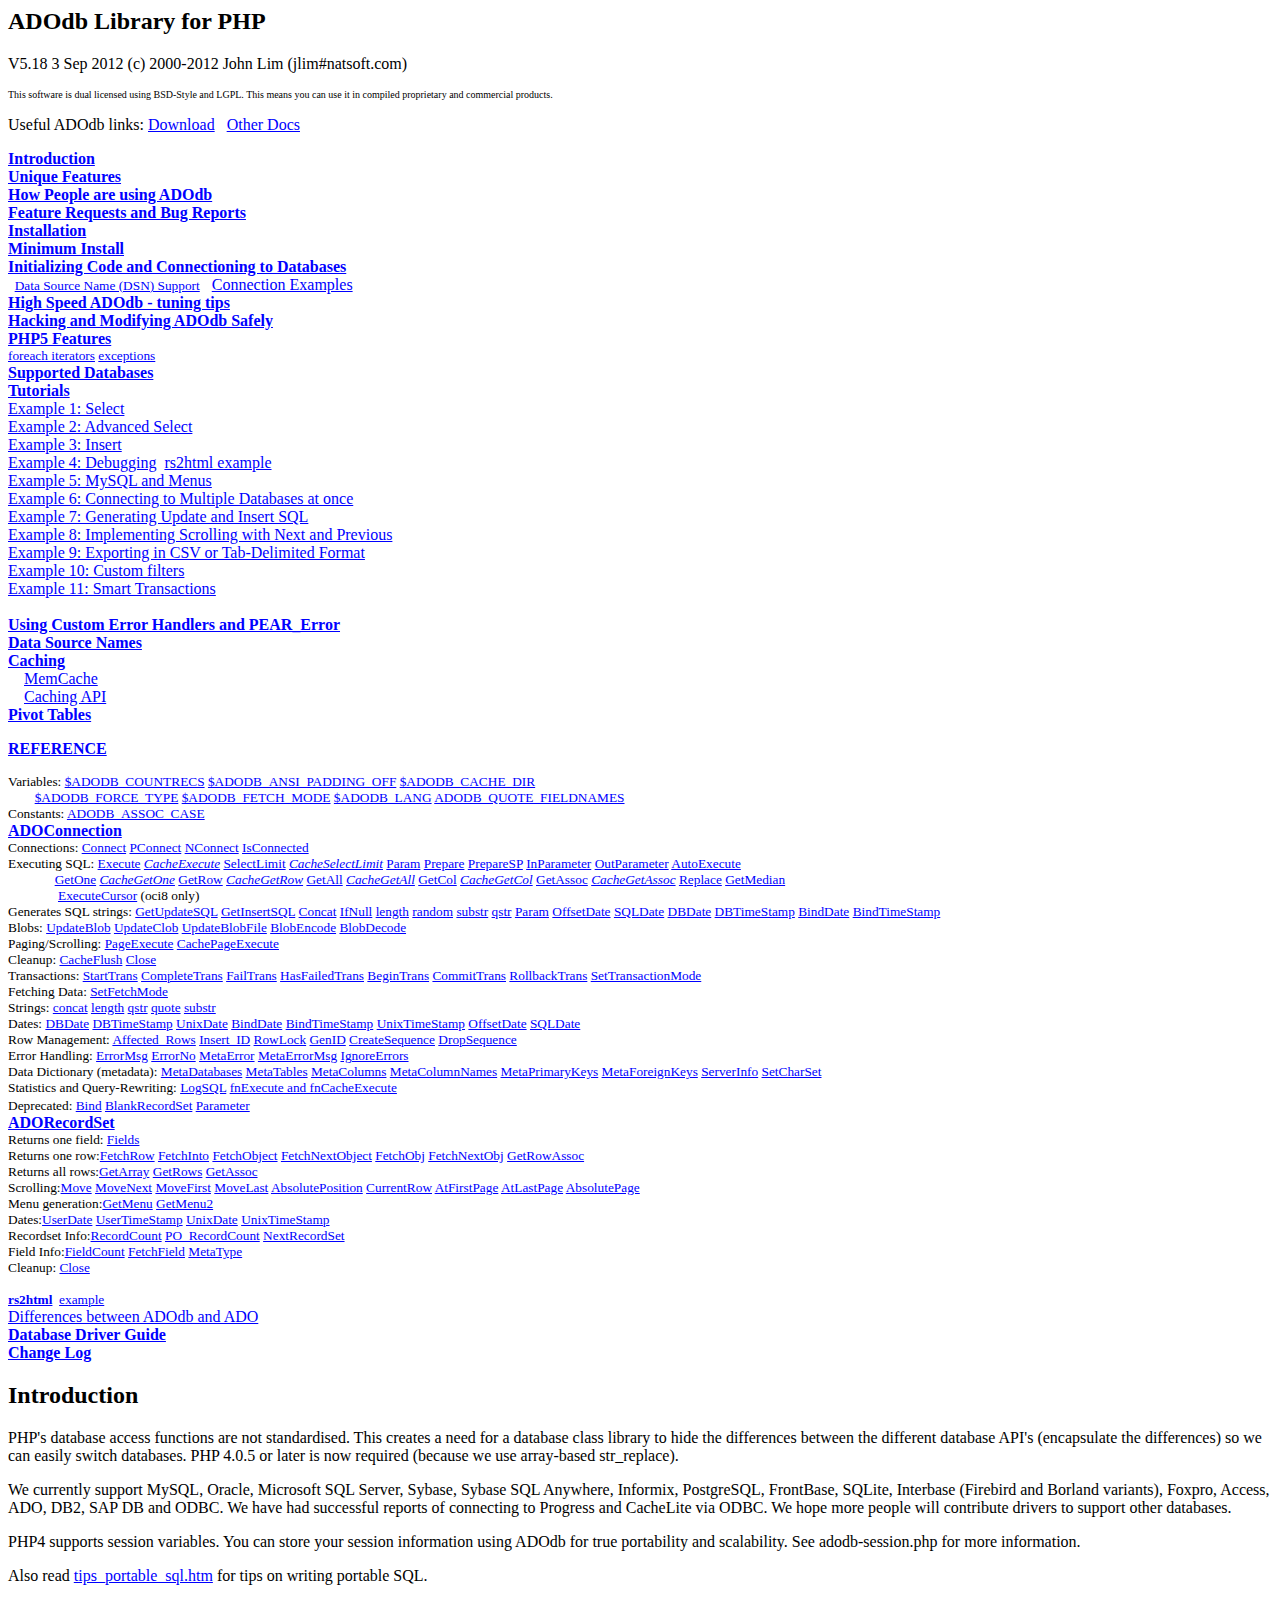
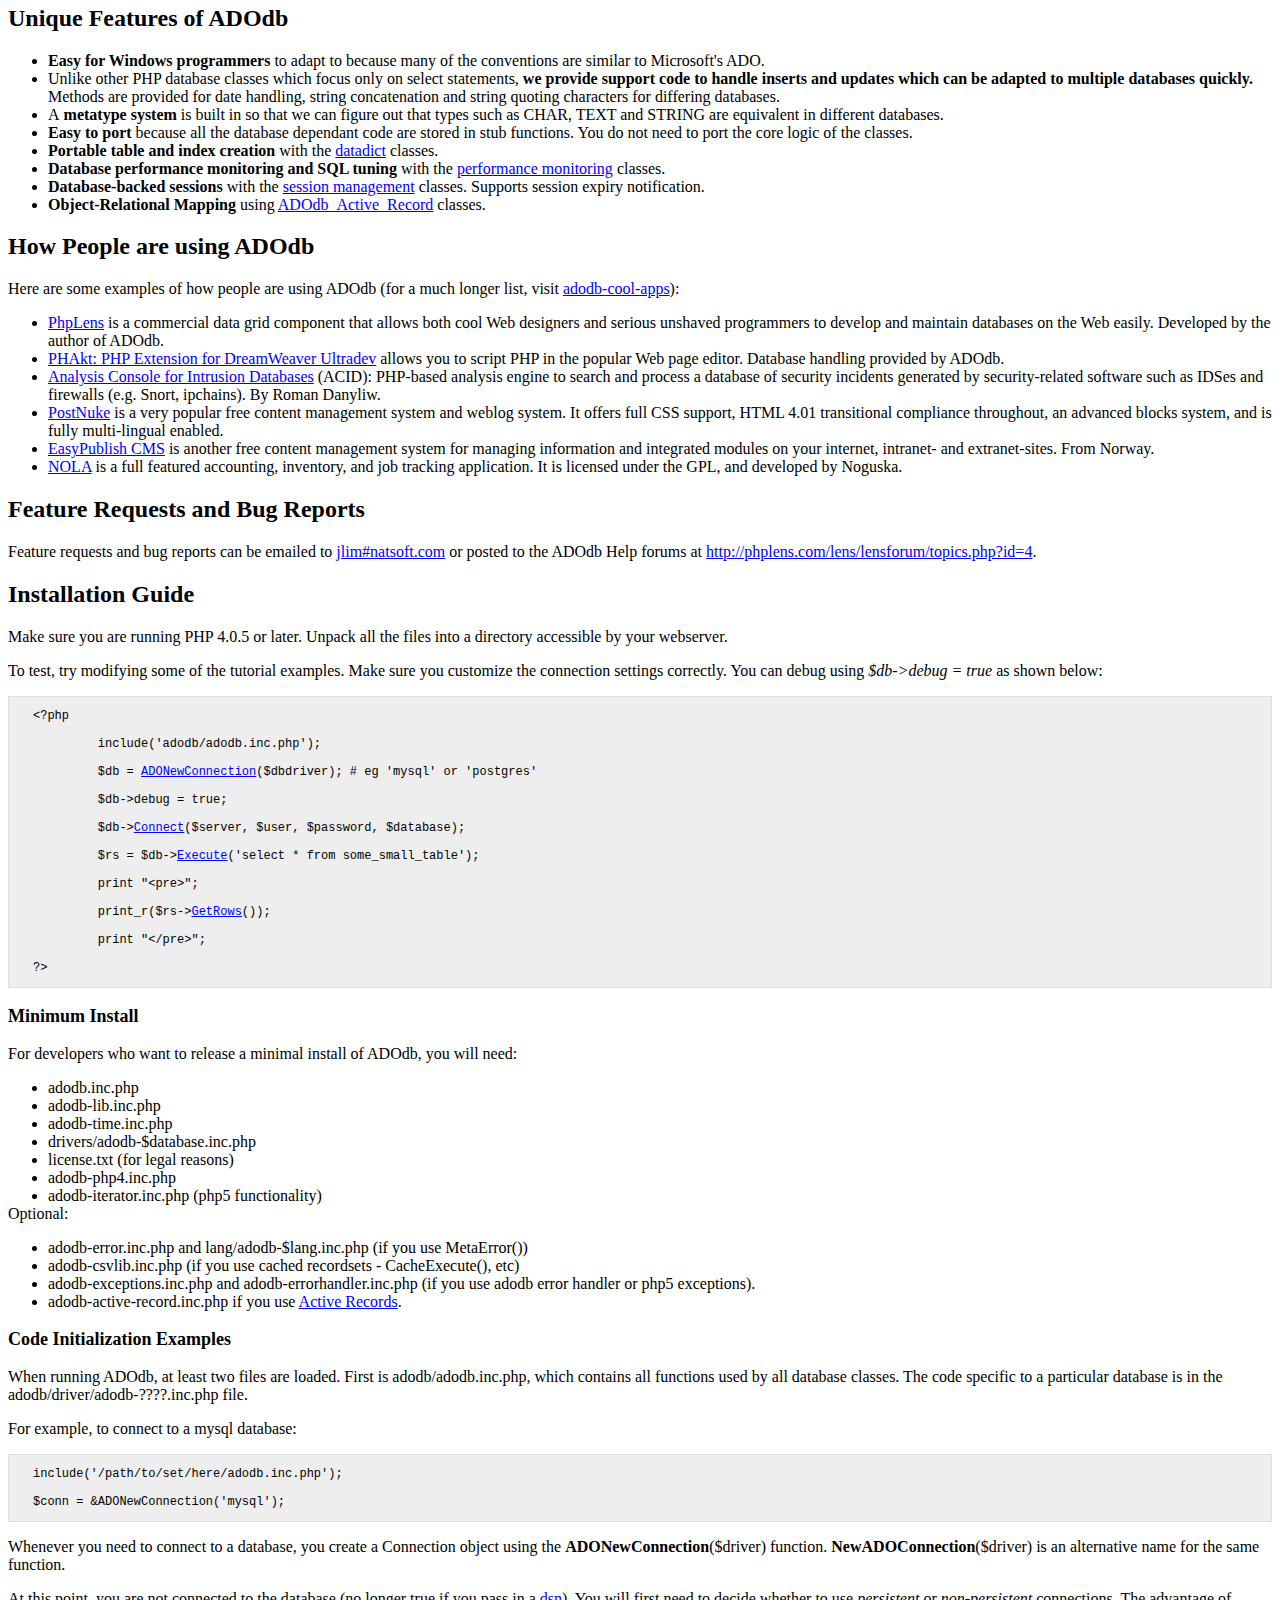
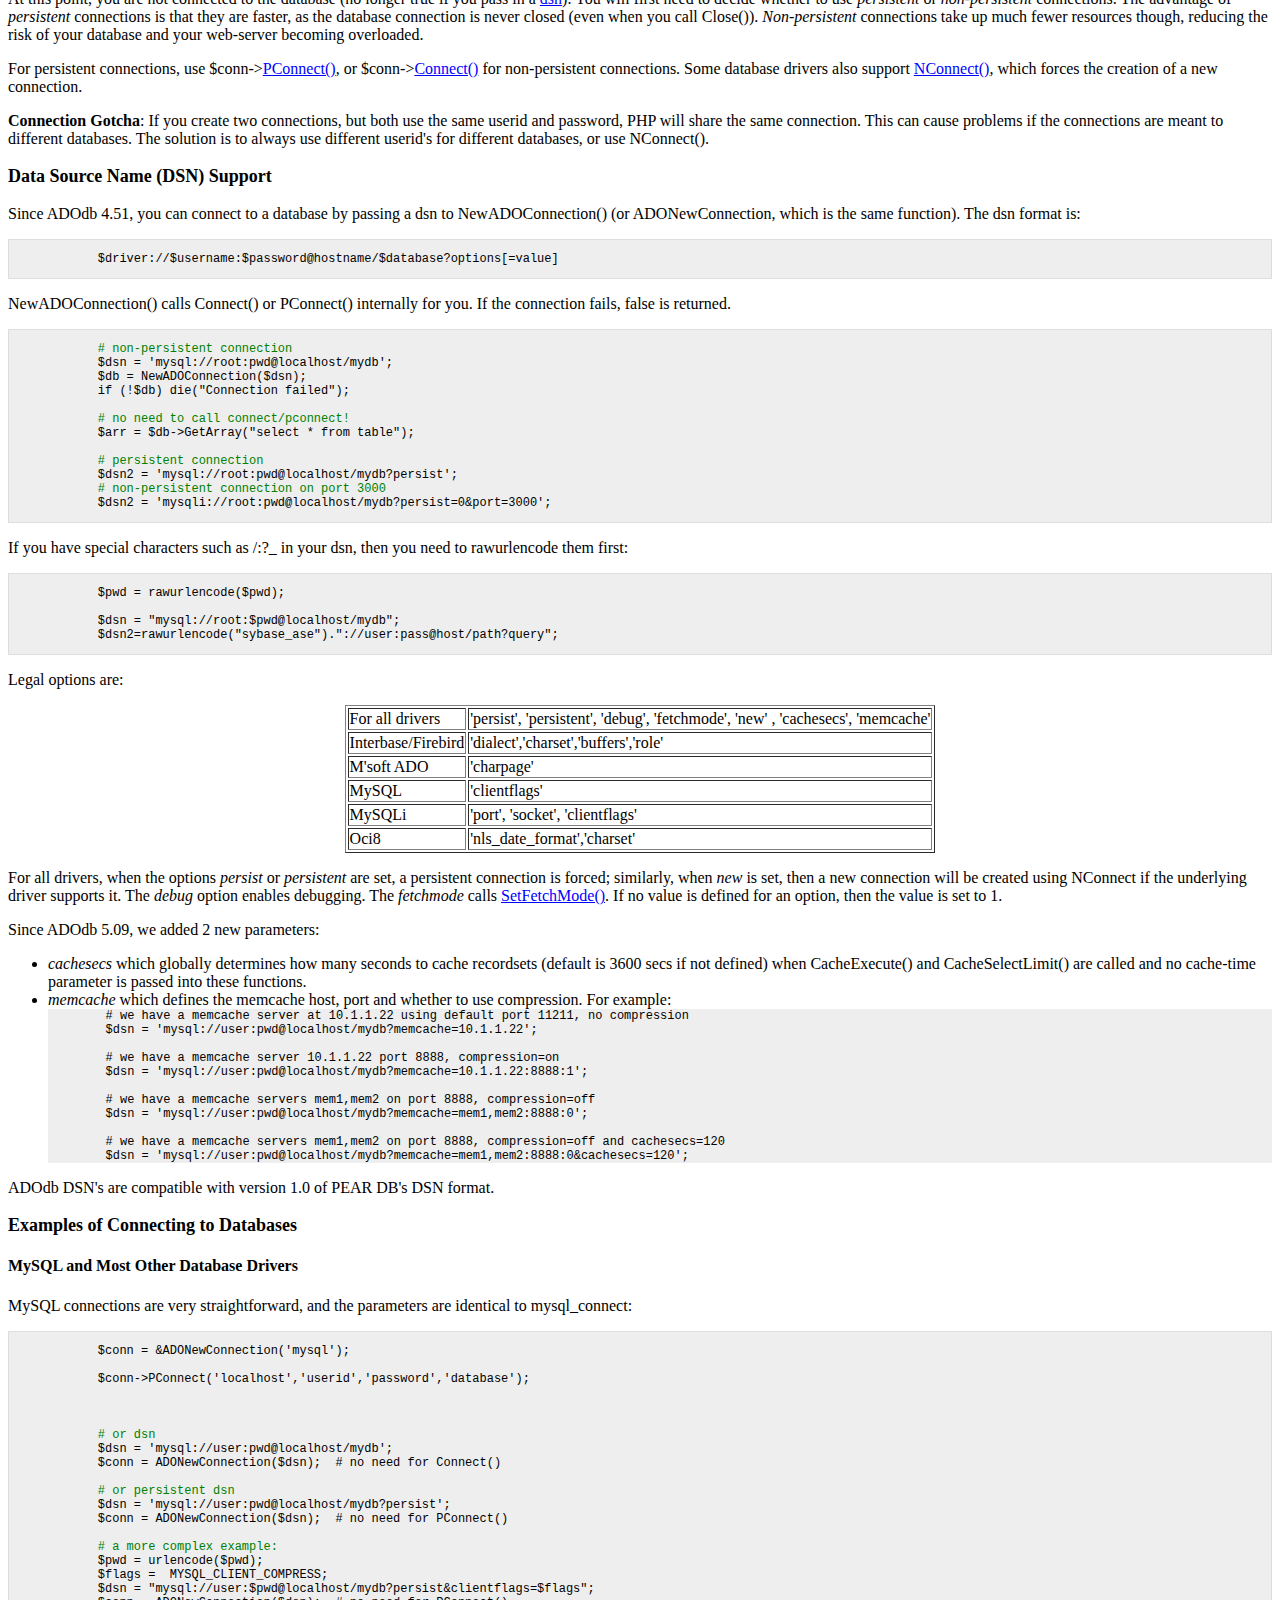
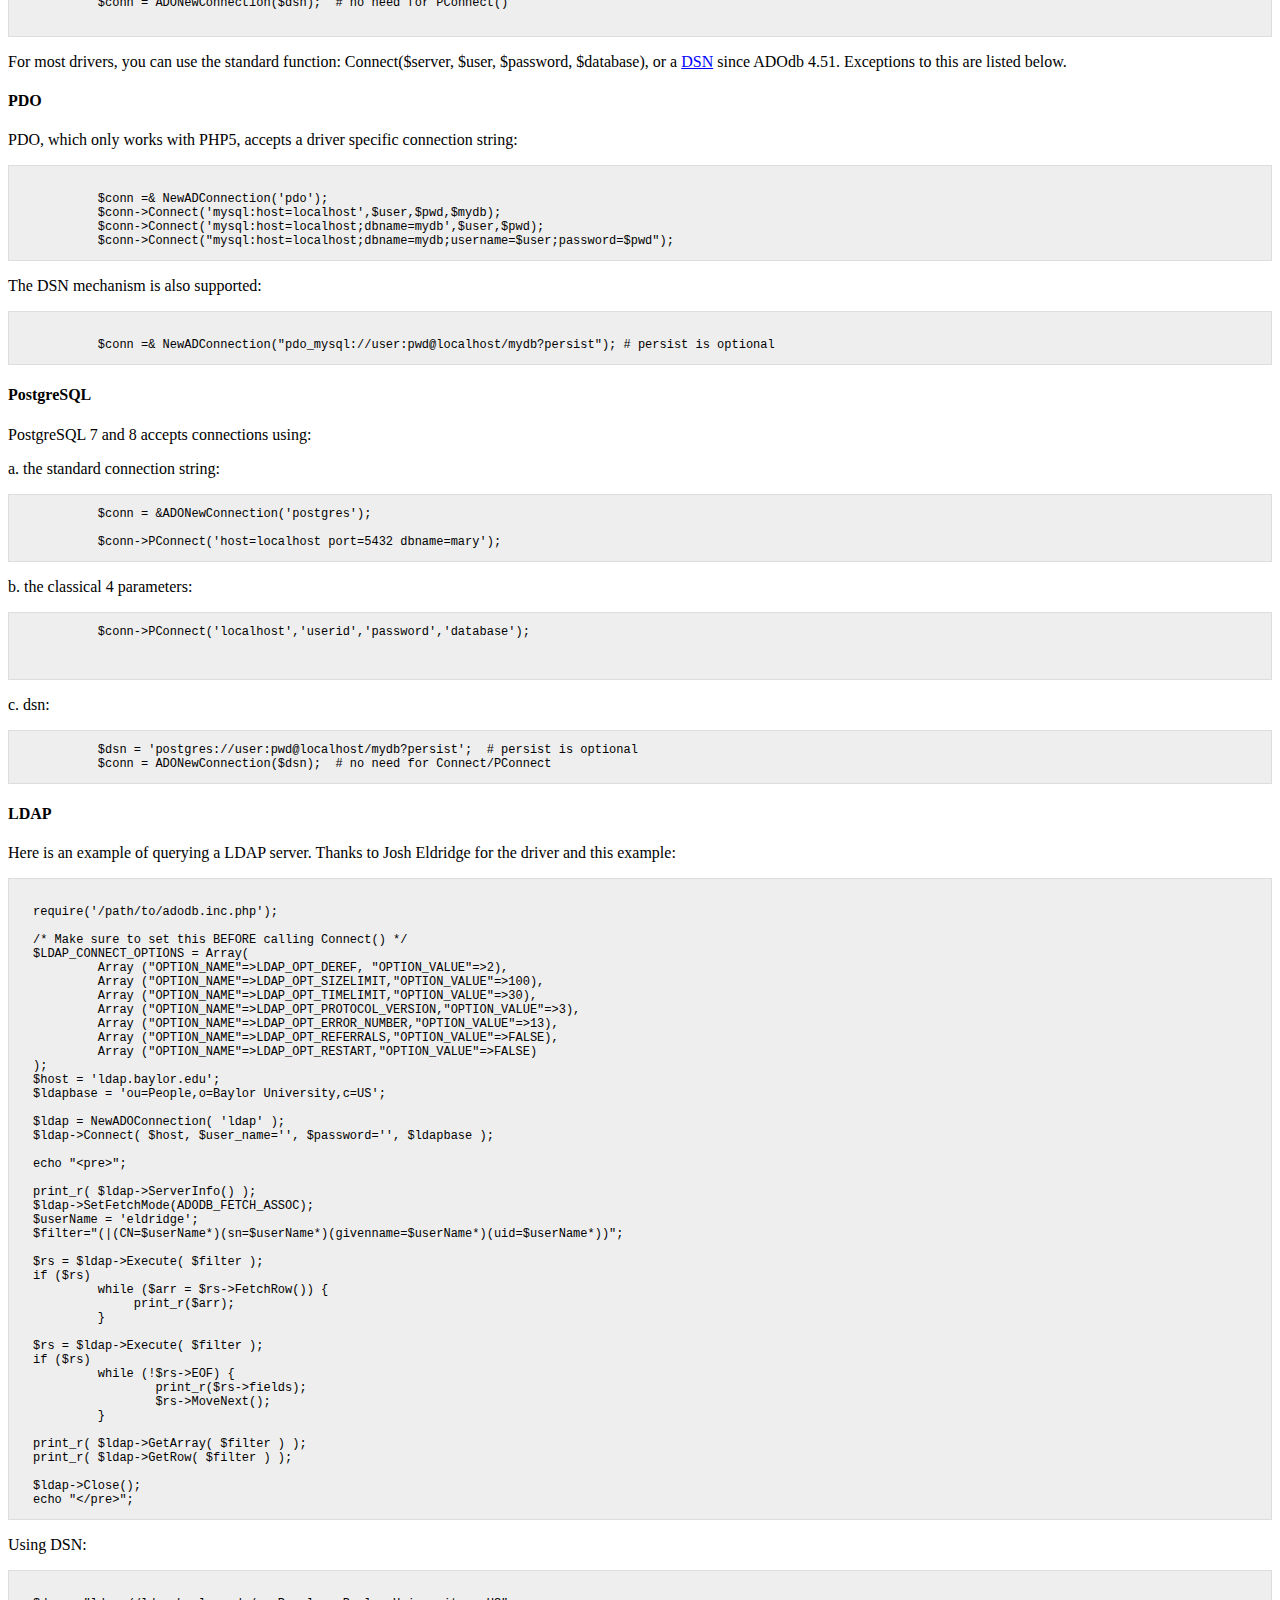
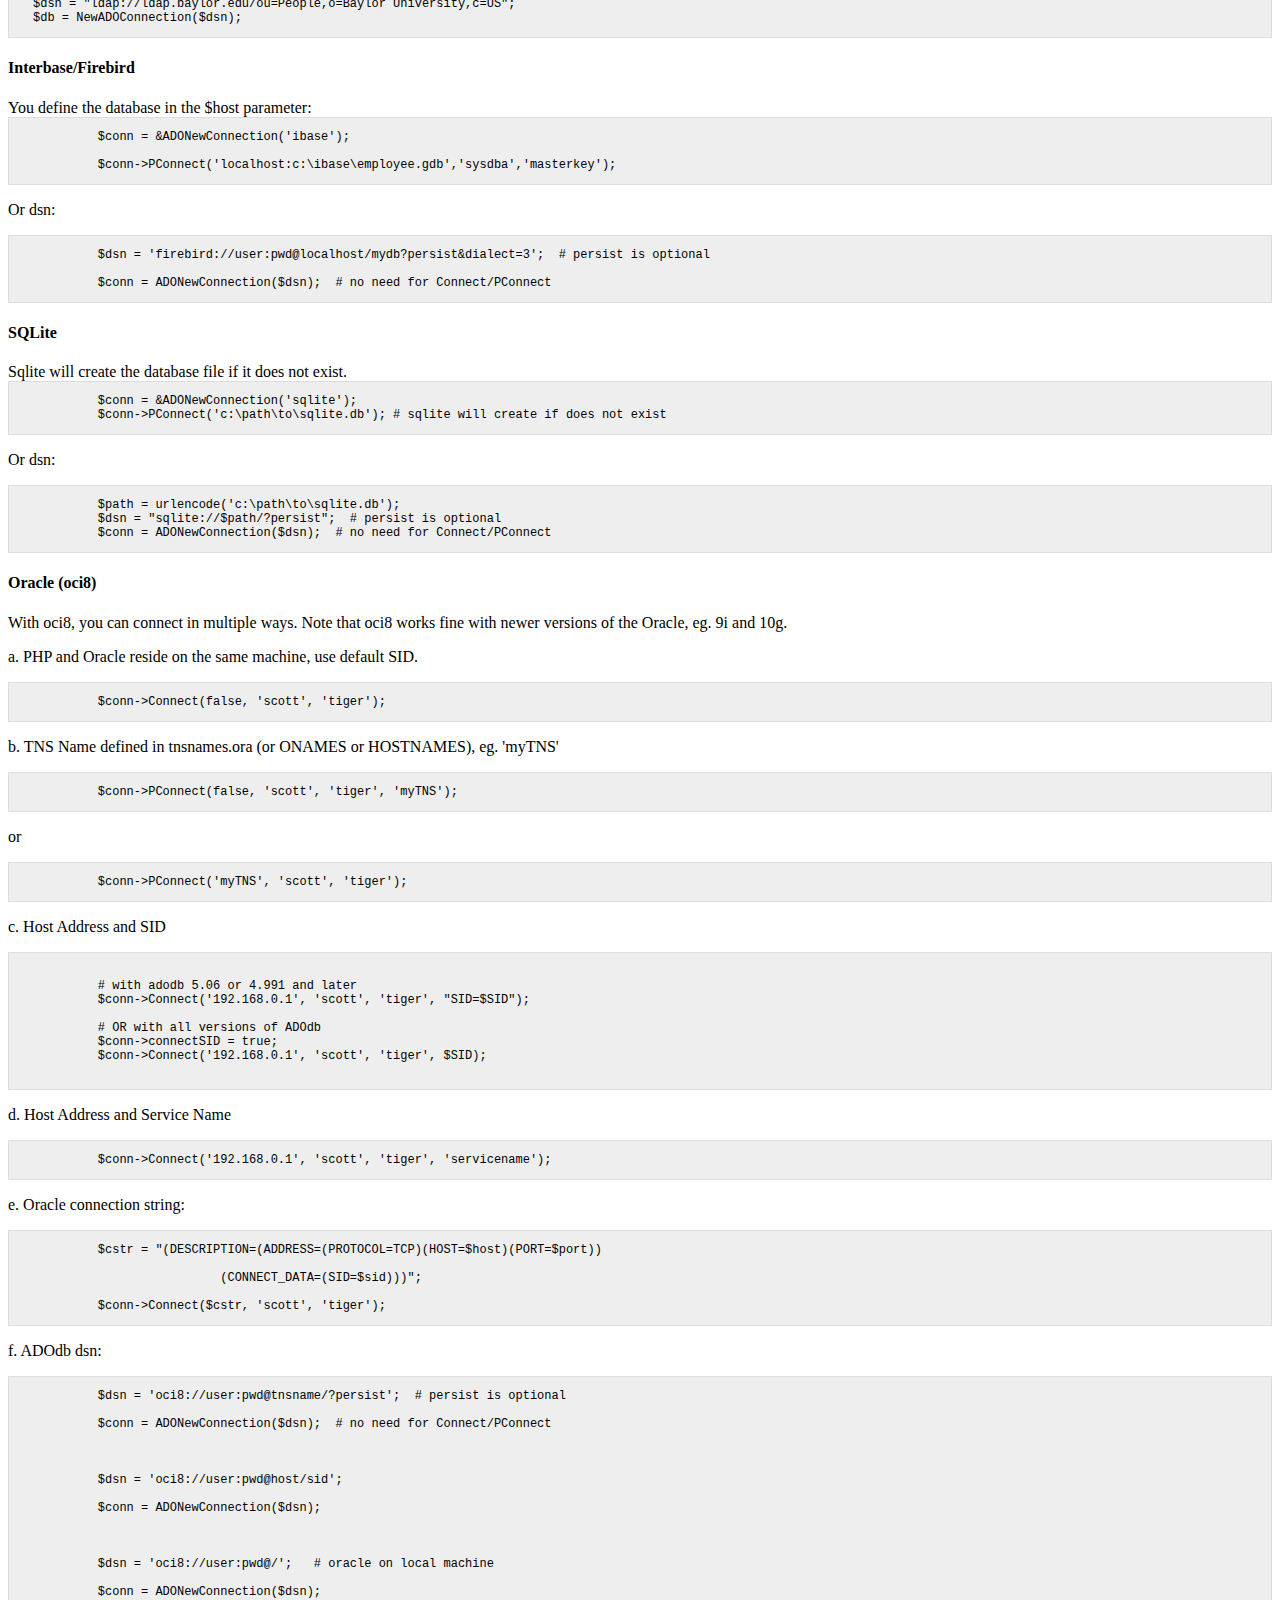
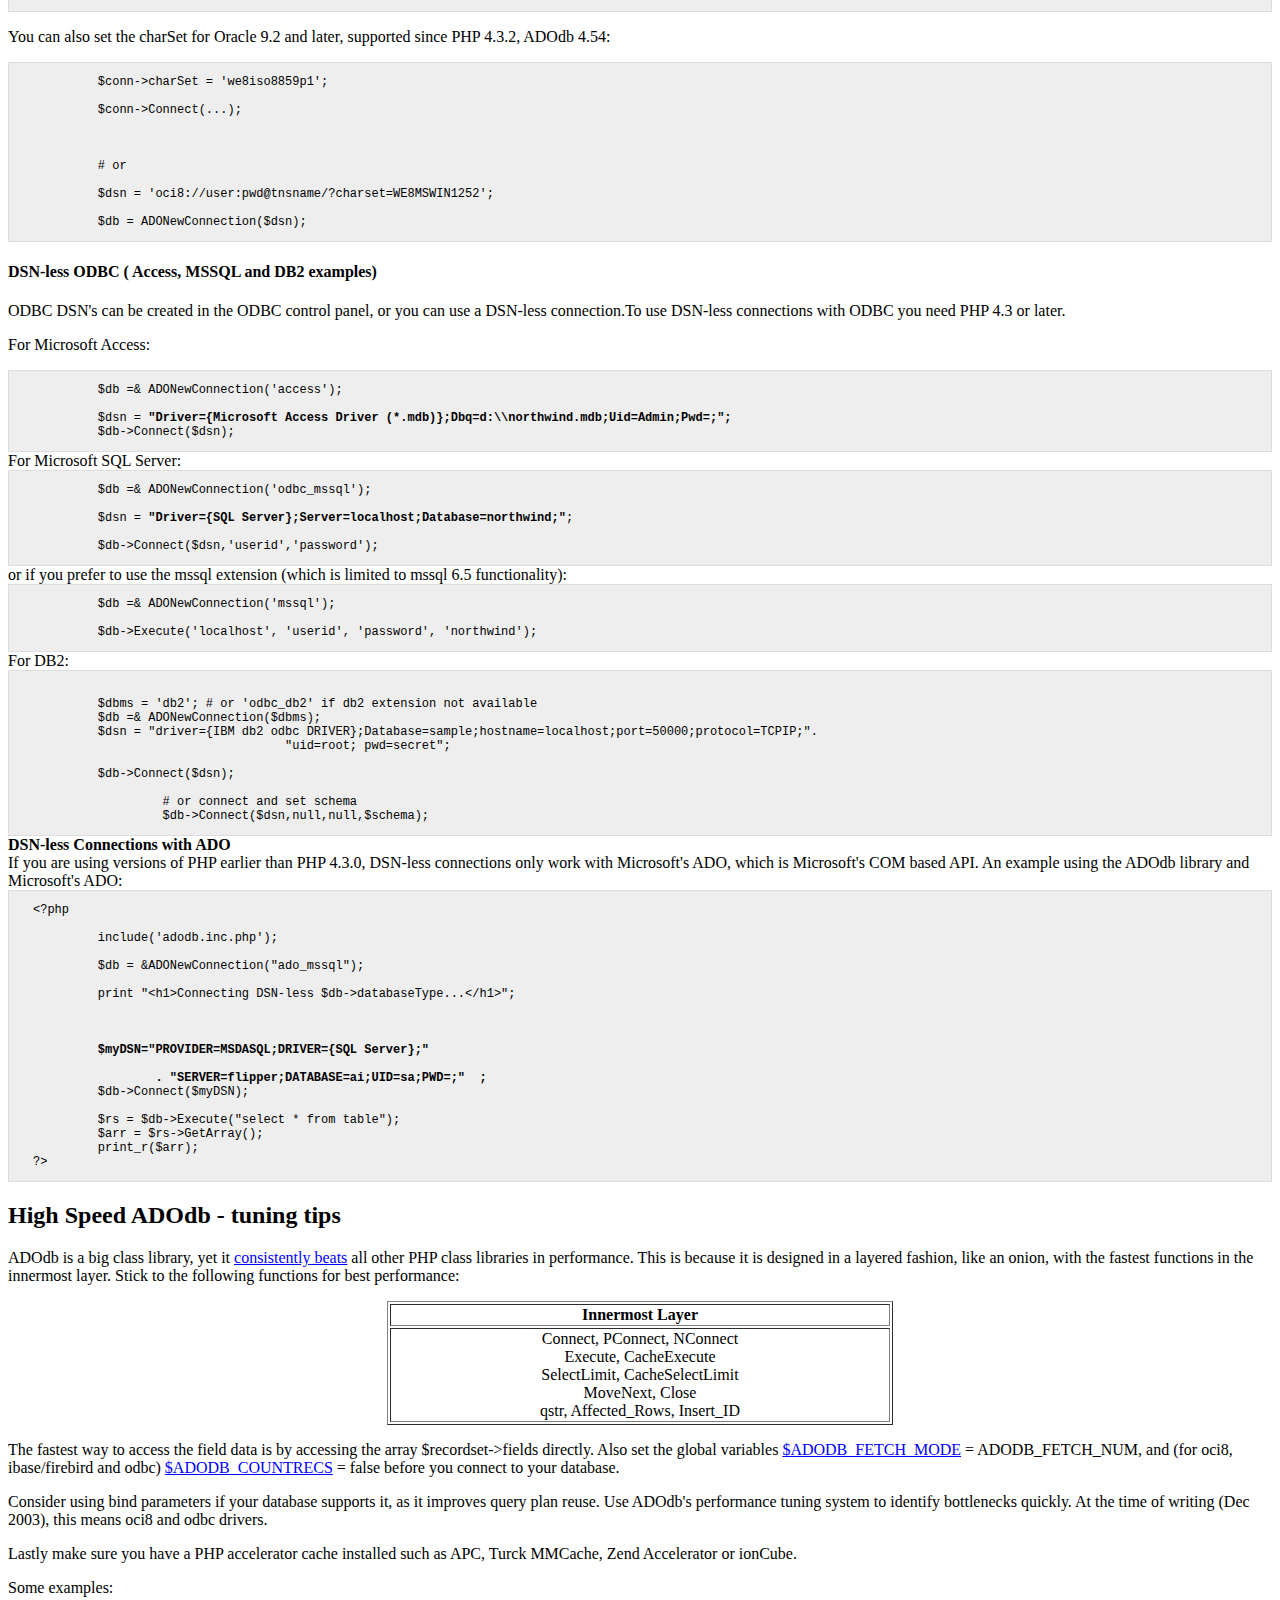
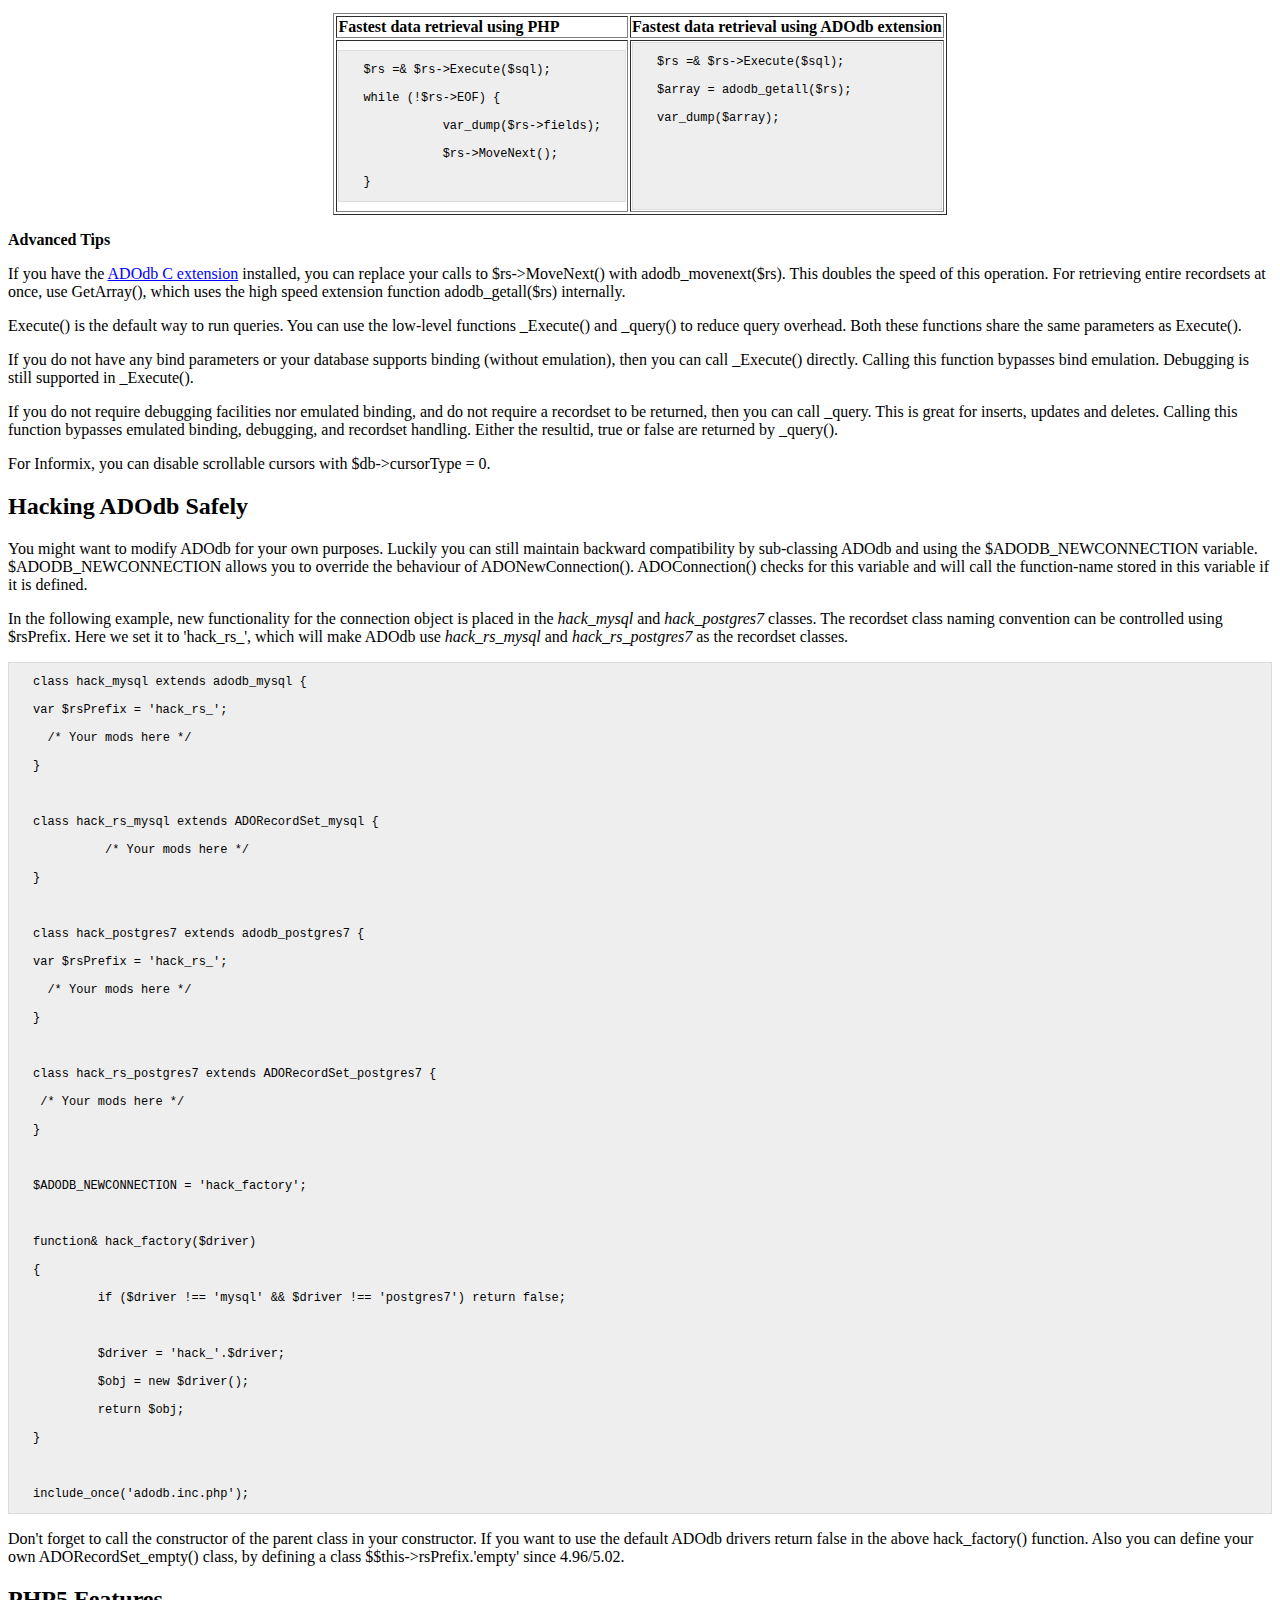
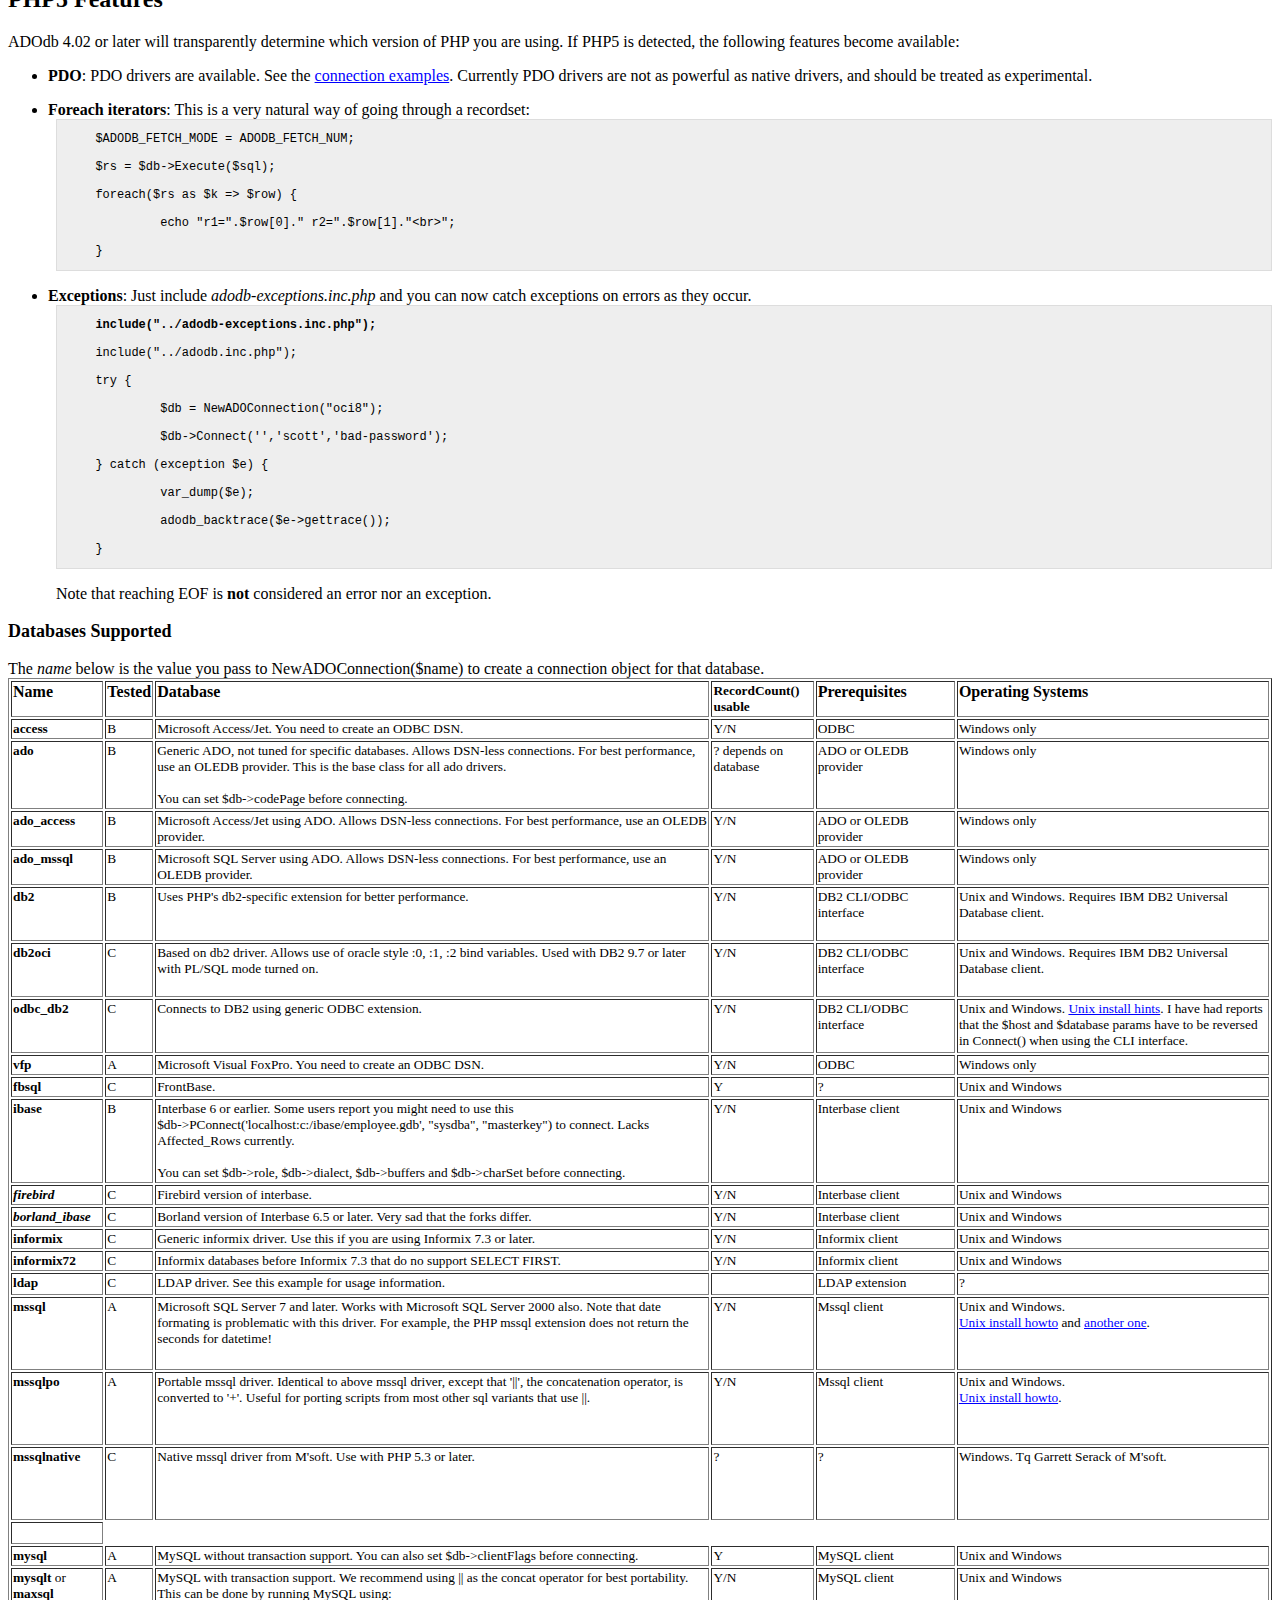
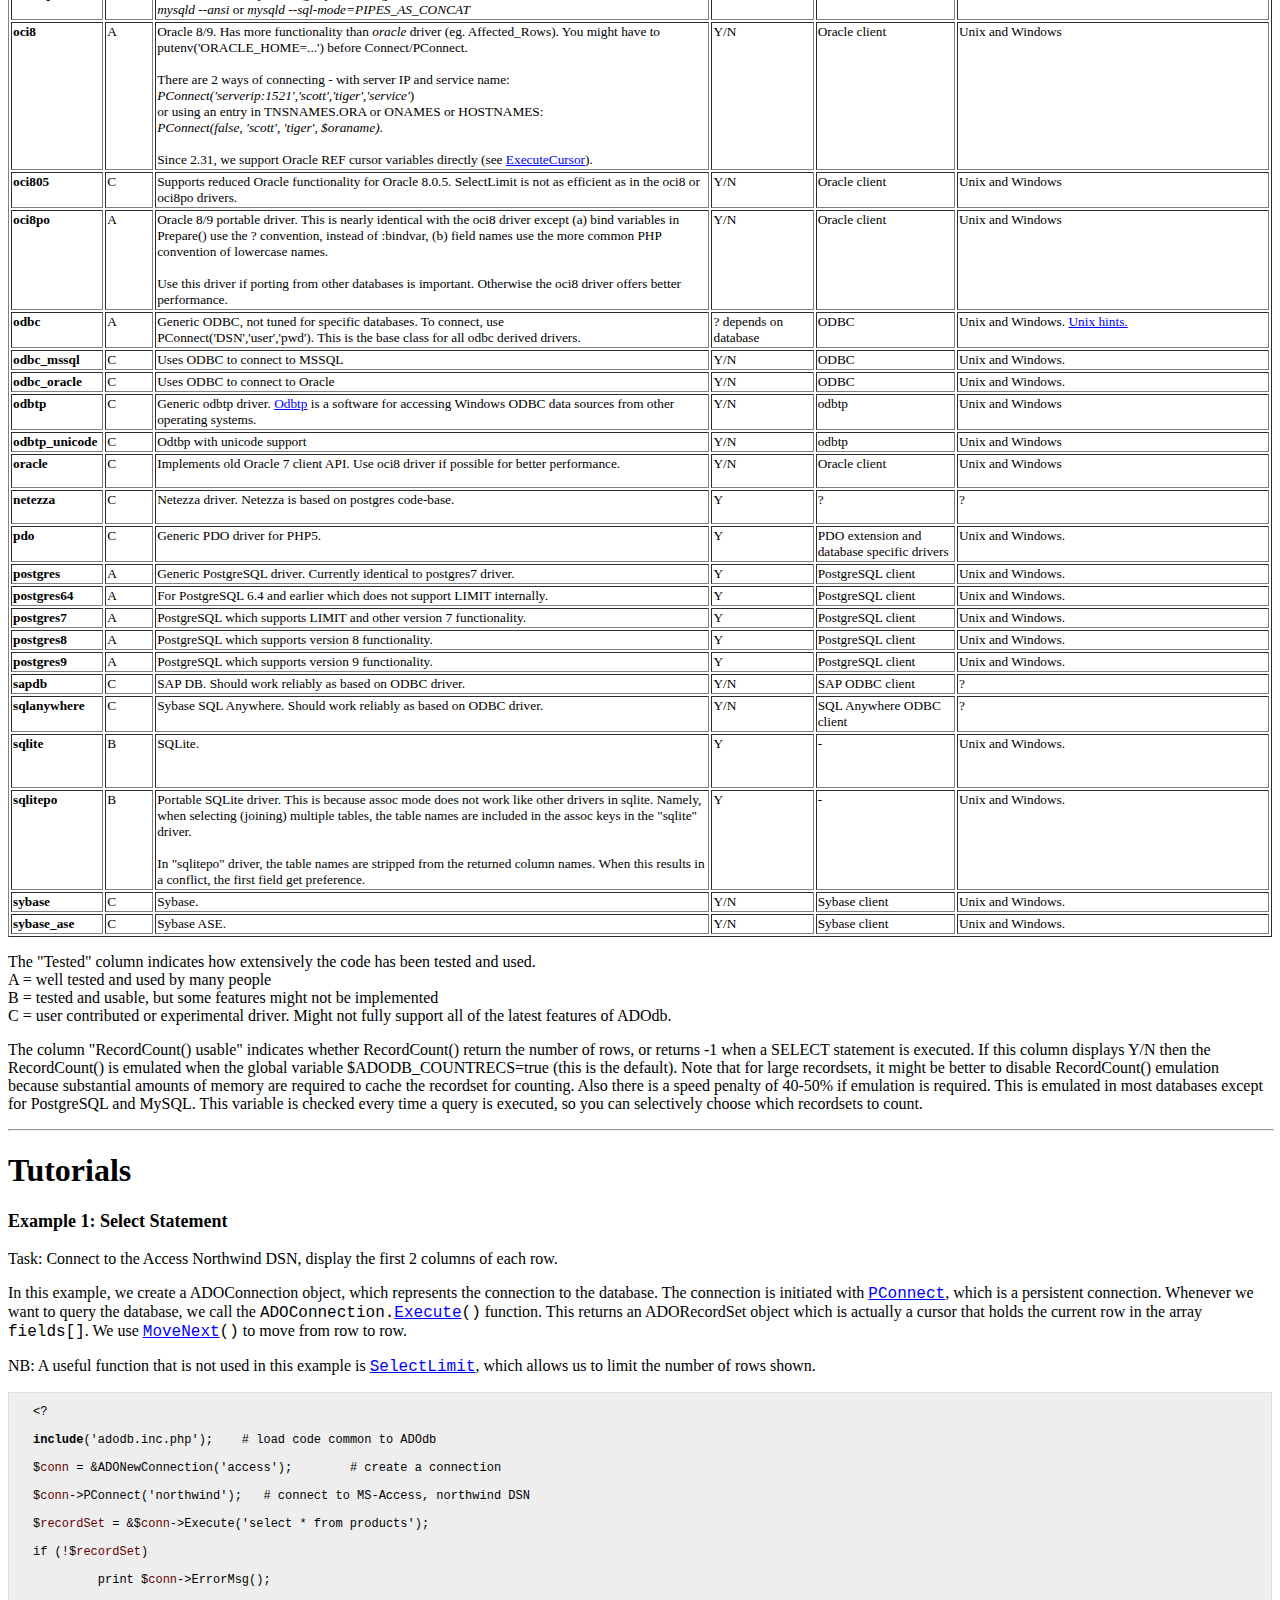
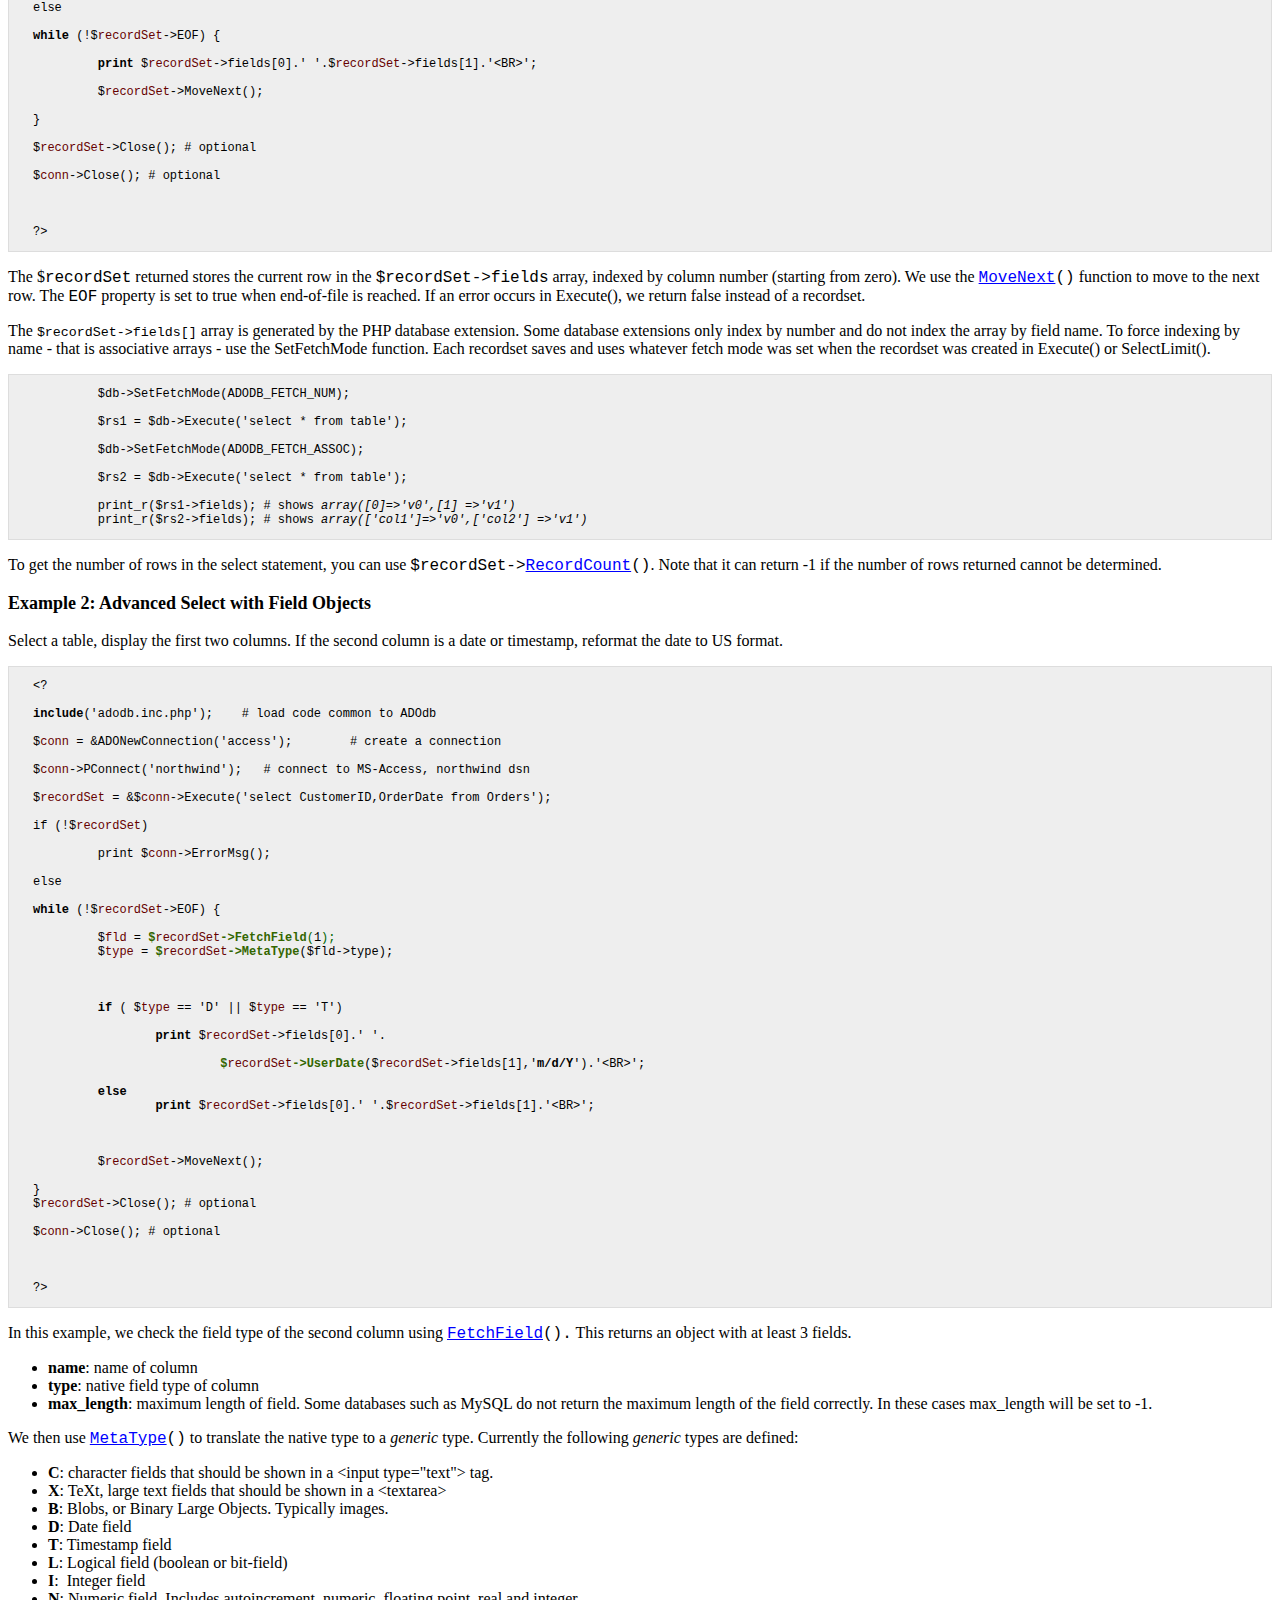
<file: clases/adodb5/docs/docs-adodb.htm>
<html xmlns:v="urn:schemas-microsoft-com:vml"
xmlns:o="urn:schemas-microsoft-com:office:office"
xmlns:w="urn:schemas-microsoft-com:office:word"
xmlns:st1="urn:schemas-microsoft-com:office:smarttags"
xmlns="http://www.w3.org/TR/REC-html40">

<head>
<meta http-equiv=Content-Type content="text/html; charset=iso-8859-1">
<meta name=ProgId content=Word.Document>
<meta name=Generator content="Microsoft Word 11">
<meta name=Originator content="Microsoft Word 11">
<link rel=File-List href="docs-adodb_files/filelist.xml">
<link rel=Edit-Time-Data href="docs-adodb_files/editdata.mso">
<!--[if !mso]>
<style>
v\:* {behavior:url(#default#VML);}
o\:* {behavior:url(#default#VML);}
w\:* {behavior:url(#default#VML);}
.shape {behavior:url(#default#VML);}
</style>
<![endif]-->
<title>ADODB Manual</title>
<o:SmartTagType namespaceuri="urn:schemas-microsoft-com:office:smarttags"
 name="State"/>
<o:SmartTagType namespaceuri="urn:schemas-microsoft-com:office:smarttags"
 name="PlaceType"/>
<o:SmartTagType namespaceuri="urn:schemas-microsoft-com:office:smarttags"
 name="PlaceName"/>
<o:SmartTagType namespaceuri="urn:schemas-microsoft-com:office:smarttags"
 name="country-region"/>
<o:SmartTagType namespaceuri="urn:schemas-microsoft-com:office:smarttags"
 name="City"/>
<o:SmartTagType namespaceuri="urn:schemas-microsoft-com:office:smarttags"
 name="place"/>
<!--[if gte mso 9]><xml>
 <o:DocumentProperties>
  <o:Author>John</o:Author>
  <o:LastAuthor>John</o:LastAuthor>
  <o:Revision>3</o:Revision>
  <o:TotalTime>3</o:TotalTime>
  <o:Created>2008-12-24T10:43:00Z</o:Created>
  <o:LastSaved>2008-12-24T10:46:00Z</o:LastSaved>
  <o:Pages>73</o:Pages>
  <o:Words>30239</o:Words>
  <o:Characters>172366</o:Characters>
  <o:Company> </o:Company>
  <o:Lines>1436</o:Lines>
  <o:Paragraphs>404</o:Paragraphs>
  <o:CharactersWithSpaces>202201</o:CharactersWithSpaces>
  <o:Version>11.9999</o:Version>
 </o:DocumentProperties>
</xml><![endif]--><!--[if gte mso 9]><xml>
 <w:WordDocument>
  <w:Zoom>140</w:Zoom>
  <w:FormsDesign/>
  <w:ValidateAgainstSchemas/>
  <w:SaveIfXMLInvalid>false</w:SaveIfXMLInvalid>
  <w:IgnoreMixedContent>false</w:IgnoreMixedContent>
  <w:AlwaysShowPlaceholderText>false</w:AlwaysShowPlaceholderText>
  <w:BrowserLevel>MicrosoftInternetExplorer4</w:BrowserLevel>
 </w:WordDocument>
</xml><![endif]--><!--[if gte mso 9]><xml>
 <w:LatentStyles DefLockedState="false" LatentStyleCount="156">
 </w:LatentStyles>
</xml><![endif]--><!--[if !mso]><object
 classid="clsid:38481807-CA0E-42D2-BF39-B33AF135CC4D" id=ieooui></object>
<style>
st1\:*{behavior:url(#ieooui) }
</style>
<![endif]-->
<style>
<!--
f


 /* Font Definitions */
 @font-face
	{font-family:Helvetica;
	panose-1:2 11 6 4 2 2 2 2 2 4;
	mso-font-charset:0;
	mso-generic-font-family:swiss;
	mso-font-format:other;
	mso-font-pitch:variable;
	mso-font-signature:3 0 0 0 1 0;}
@font-face
	{font-family:Courier;
	panose-1:2 7 4 9 2 2 5 2 4 4;
	mso-font-charset:0;
	mso-generic-font-family:modern;
	mso-font-format:other;
	mso-font-pitch:fixed;
	mso-font-signature:3 0 0 0 1 0;}
@font-face
	{font-family:"Tms Rmn";
	panose-1:2 2 6 3 4 5 5 2 3 4;
	mso-font-charset:0;
	mso-generic-font-family:roman;
	mso-font-format:other;
	mso-font-pitch:variable;
	mso-font-signature:3 0 0 0 1 0;}
@font-face
	{font-family:Helv;
	panose-1:2 11 6 4 2 2 2 3 2 4;
	mso-font-charset:0;
	mso-generic-font-family:swiss;
	mso-font-format:other;
	mso-font-pitch:variable;
	mso-font-signature:3 0 0 0 1 0;}
@font-face
	{font-family:"New York";
	panose-1:2 4 5 3 6 5 6 2 3 4;
	mso-font-charset:0;
	mso-generic-font-family:roman;
	mso-font-format:other;
	mso-font-pitch:variable;
	mso-font-signature:3 0 0 0 1 0;}
@font-face
	{font-family:System;
	panose-1:0 0 0 0 0 0 0 0 0 0;
	mso-font-charset:0;
	mso-generic-font-family:swiss;
	mso-font-format:other;
	mso-font-pitch:variable;
	mso-font-signature:3 0 0 0 1 0;}
@font-face
	{font-family:Wingdings;
	panose-1:5 0 0 0 0 0 0 0 0 0;
	mso-font-charset:2;
	mso-generic-font-family:auto;
	mso-font-pitch:variable;
	mso-font-signature:0 268435456 0 0 -2147483648 0;}
@font-face
	{font-family:"MS Mincho";
	panose-1:2 2 6 9 4 2 5 8 3 4;
	mso-font-alt:"\FF2D\FF33 \660E\671D";
	mso-font-charset:128;
	mso-generic-font-family:roman;
	mso-font-format:other;
	mso-font-pitch:fixed;
	mso-font-signature:1 134676480 16 0 131072 0;}
@font-face
	{font-family:Batang;
	panose-1:2 3 6 0 0 1 1 1 1 1;
	mso-font-alt:\BC14\D0D5;
	mso-font-charset:129;
	mso-generic-font-family:auto;
	mso-font-format:other;
	mso-font-pitch:fixed;
	mso-font-signature:1 151388160 16 0 524288 0;}
@font-face
	{font-family:SimSun;
	panose-1:2 1 6 0 3 1 1 1 1 1;
	mso-font-alt:\5B8B\4F53;
	mso-font-charset:134;
	mso-generic-font-family:auto;
	mso-font-format:other;
	mso-font-pitch:variable;
	mso-font-signature:1 135135232 16 0 262144 0;}
@font-face
	{font-family:PMingLiU;
	panose-1:2 2 3 0 0 0 0 0 0 0;
	mso-font-alt:\65B0\7D30\660E\9AD4;
	mso-font-charset:136;
	mso-generic-font-family:auto;
	mso-font-format:other;
	mso-font-pitch:variable;
	mso-font-signature:1 134742016 16 0 1048576 0;}
@font-face
	{font-family:"MS Gothic";
	panose-1:2 11 6 9 7 2 5 8 2 4;
	mso-font-alt:"\FF2D\FF33 \30B4\30B7\30C3\30AF";
	mso-font-charset:128;
	mso-generic-font-family:modern;
	mso-font-format:other;
	mso-font-pitch:fixed;
	mso-font-signature:1 134676480 16 0 131072 0;}
@font-face
	{font-family:Dotum;
	panose-1:2 11 6 0 0 1 1 1 1 1;
	mso-font-alt:\B3CB\C6C0;
	mso-font-charset:129;
	mso-generic-font-family:modern;
	mso-font-format:other;
	mso-font-pitch:fixed;
	mso-font-signature:1 151388160 16 0 524288 0;}
@font-face
	{font-family:SimHei;
	panose-1:2 1 6 0 3 1 1 1 1 1;
	mso-font-alt:\9ED1\4F53;
	mso-font-charset:134;
	mso-generic-font-family:modern;
	mso-font-format:other;
	mso-font-pitch:fixed;
	mso-font-signature:1 135135232 16 0 262144 0;}
@font-face
	{font-family:MingLiU;
	panose-1:2 2 3 9 0 0 0 0 0 0;
	mso-font-alt:\7D30\660E\9AD4;
	mso-font-charset:136;
	mso-generic-font-family:modern;
	mso-font-format:other;
	mso-font-pitch:fixed;
	mso-font-signature:1 134742016 16 0 1048576 0;}
@font-face
	{font-family:Mincho;
	panose-1:2 2 6 9 4 3 5 8 3 5;
	mso-font-alt:\660E\671D;
	mso-font-charset:128;
	mso-generic-font-family:roman;
	mso-font-format:other;
	mso-font-pitch:fixed;
	mso-font-signature:1 134676480 16 0 131072 0;}
@font-face
	{font-family:Gulim;
	panose-1:2 11 6 0 0 1 1 1 1 1;
	mso-font-alt:\AD74\B9BC;
	mso-font-charset:129;
	mso-generic-font-family:roman;
	mso-font-format:other;
	mso-font-pitch:fixed;
	mso-font-signature:1 151388160 16 0 524288 0;}
@font-face
	{font-family:Century;
	panose-1:2 4 6 4 5 5 5 2 3 4;
	mso-font-charset:0;
	mso-generic-font-family:roman;
	mso-font-format:other;
	mso-font-pitch:variable;
	mso-font-signature:3 0 0 0 1 0;}
@font-face
	{font-family:"Angsana New";
	panose-1:2 2 6 3 5 4 5 2 3 4;
	mso-font-charset:222;
	mso-generic-font-family:roman;
	mso-font-format:other;
	mso-font-pitch:variable;
	mso-font-signature:16777217 0 0 0 65536 0;}
@font-face
	{font-family:"Cordia New";
	panose-1:2 11 3 4 2 2 2 2 2 4;
	mso-font-charset:222;
	mso-generic-font-family:roman;
	mso-font-format:other;
	mso-font-pitch:variable;
	mso-font-signature:16777217 0 0 0 65536 0;}
@font-face
	{font-family:Mangal;
	panose-1:0 0 4 0 0 0 0 0 0 0;
	mso-font-charset:1;
	mso-generic-font-family:roman;
	mso-font-format:other;
	mso-font-pitch:variable;
	mso-font-signature:32768 0 0 0 0 0;}
@font-face
	{font-family:Latha;
	panose-1:2 0 4 0 0 0 0 0 0 0;
	mso-font-charset:1;
	mso-generic-font-family:roman;
	mso-font-format:other;
	mso-font-pitch:variable;
	mso-font-signature:1048576 0 0 0 0 0;}
@font-face
	{font-family:Sylfaen;
	panose-1:1 10 5 2 5 3 6 3 3 3;
	mso-font-charset:0;
	mso-generic-font-family:roman;
	mso-font-format:other;
	mso-font-pitch:variable;
	mso-font-signature:16778883 0 512 0 13 0;}
@font-face
	{font-family:Vrinda;
	panose-1:0 0 4 0 0 0 0 0 0 0;
	mso-font-charset:1;
	mso-generic-font-family:roman;
	mso-font-format:other;
	mso-font-pitch:variable;
	mso-font-signature:0 0 0 0 0 0;}
@font-face
	{font-family:Raavi;
	panose-1:2 0 5 0 0 0 0 0 0 0;
	mso-font-charset:1;
	mso-generic-font-family:roman;
	mso-font-format:other;
	mso-font-pitch:variable;
	mso-font-signature:0 0 0 0 0 0;}
@font-face
	{font-family:Shruti;
	panose-1:2 0 5 0 0 0 0 0 0 0;
	mso-font-charset:1;
	mso-generic-font-family:roman;
	mso-font-format:other;
	mso-font-pitch:variable;
	mso-font-signature:0 0 0 0 0 0;}
@font-face
	{font-family:Sendnya;
	panose-1:0 0 4 0 0 0 0 0 0 0;
	mso-font-charset:1;
	mso-generic-font-family:roman;
	mso-font-format:other;
	mso-font-pitch:variable;
	mso-font-signature:0 0 0 0 0 0;}
@font-face
	{font-family:Gautami;
	panose-1:2 0 5 0 0 0 0 0 0 0;
	mso-font-charset:1;
	mso-generic-font-family:roman;
	mso-font-format:other;
	mso-font-pitch:variable;
	mso-font-signature:0 0 0 0 0 0;}
@font-face
	{font-family:Tunga;
	panose-1:0 0 4 0 0 0 0 0 0 0;
	mso-font-charset:1;
	mso-generic-font-family:roman;
	mso-font-format:other;
	mso-font-pitch:variable;
	mso-font-signature:0 0 0 0 0 0;}
@font-face
	{font-family:"Estrangelo Edessa";
	panose-1:0 0 0 0 0 0 0 0 0 0;
	mso-font-charset:1;
	mso-generic-font-family:roman;
	mso-font-format:other;
	mso-font-pitch:variable;
	mso-font-signature:0 0 0 0 0 0;}
@font-face
	{font-family:Kartika;
	panose-1:1 1 1 0 1 1 1 1 1 1;
	mso-font-charset:1;
	mso-generic-font-family:roman;
	mso-font-format:other;
	mso-font-pitch:variable;
	mso-font-signature:0 0 0 0 0 0;}
@font-face
	{font-family:"Arial Unicode MS";
	panose-1:2 11 6 4 2 2 2 2 2 4;
	mso-font-charset:0;
	mso-generic-font-family:roman;
	mso-font-format:other;
	mso-font-pitch:variable;
	mso-font-signature:3 0 0 0 1 0;}
@font-face
	{font-family:Tahoma;
	panose-1:2 11 6 4 3 5 4 4 2 4;
	mso-font-charset:0;
	mso-generic-font-family:swiss;
	mso-font-format:other;
	mso-font-pitch:variable;
	mso-font-signature:3 0 0 0 1 0;}
 /* Style Definitions */
 p.MsoNormal, li.MsoNormal, div.MsoNormal
	{mso-style-parent:"";
	margin:0cm;
	margin-bottom:.0001pt;
	mso-pagination:widow-orphan;
	font-size:12.0pt;
	font-family:"Times New Roman";
	mso-fareast-font-family:"Times New Roman";
	color:black;}
h1
	{mso-margin-top-alt:auto;
	margin-right:0cm;
	mso-margin-bottom-alt:auto;
	margin-left:0cm;
	mso-pagination:widow-orphan;
	mso-outline-level:1;
	font-size:24.0pt;
	font-family:"Times New Roman";
	color:black;
	font-weight:bold;}
h2
	{mso-margin-top-alt:auto;
	margin-right:0cm;
	mso-margin-bottom-alt:auto;
	margin-left:0cm;
	mso-pagination:widow-orphan;
	mso-outline-level:2;
	font-size:18.0pt;
	font-family:"Times New Roman";
	color:black;
	font-weight:bold;}
h3
	{mso-margin-top-alt:auto;
	margin-right:0cm;
	mso-margin-bottom-alt:auto;
	margin-left:0cm;
	mso-pagination:widow-orphan;
	mso-outline-level:3;
	font-size:13.5pt;
	font-family:"Times New Roman";
	color:black;
	font-weight:bold;}
h4
	{mso-margin-top-alt:auto;
	margin-right:0cm;
	mso-margin-bottom-alt:auto;
	margin-left:0cm;
	mso-pagination:widow-orphan;
	mso-outline-level:4;
	font-size:12.0pt;
	font-family:"Times New Roman";
	color:black;
	font-weight:bold;}
a:link, span.MsoHyperlink
	{color:blue;
	text-decoration:underline;
	text-underline:single;}
a:visited, span.MsoHyperlinkFollowed
	{color:blue;
	text-decoration:underline;
	text-underline:single;}
p
	{font-size:12.0pt;
	font-family:"Times New Roman";
	mso-fareast-font-family:"Times New Roman";
	color:black;}
code
	{font-family:"Courier New";
	mso-ascii-font-family:"Courier New";
	mso-fareast-font-family:"Times New Roman";
	mso-hansi-font-family:"Courier New";
	mso-bidi-font-family:"Courier New";}
pre
	{margin:0cm;
	margin-bottom:.0001pt;
	mso-pagination:widow-orphan;
	tab-stops:45.8pt 91.6pt 137.4pt 183.2pt 229.0pt 274.8pt 320.6pt 366.4pt 412.2pt 458.0pt 503.8pt 549.6pt 595.4pt 641.2pt 687.0pt 732.8pt;
	background:#EEEEEE;
	border:none;
	mso-border-alt:solid #DDDDDD .75pt;
	padding:0cm;
	mso-padding-alt:9.0pt 18.0pt 9.0pt 18.0pt;
	font-size:9.0pt;
	font-family:"Courier New";
	mso-fareast-font-family:"Times New Roman";
	color:black;}
span.msoIns
	{mso-style-type:export-only;
	mso-style-name:"";
	text-decoration:underline;
	text-underline:single;
	color:teal;}
span.msoDel
	{mso-style-type:export-only;
	mso-style-name:"";
	text-decoration:line-through;
	color:red;}
span.msoChangeProp
	{mso-style-type:export-only;
	mso-style-name:"";}
@page Section1
	{size:612.0pt 792.0pt;
	margin:72.0pt 90.0pt 72.0pt 90.0pt;
	mso-header-margin:35.4pt;
	mso-footer-margin:35.4pt;
	mso-paper-source:0;}
div.Section1
	{page:Section1;}
 /* List Definitions */
 @list l0
	{mso-list-id:3098366;
	mso-list-template-ids:-1654113918;}
@list l0:level1
	{mso-level-number-format:bullet;
	mso-level-text:\F0B7;
	mso-level-tab-stop:36.0pt;
	mso-level-number-position:left;
	text-indent:-18.0pt;
	mso-ansi-font-size:10.0pt;
	font-family:Symbol;}
@list l1
	{mso-list-id:118686534;
	mso-list-template-ids:1789952844;}
@list l1:level1
	{mso-level-number-format:bullet;
	mso-level-text:\F0B7;
	mso-level-tab-stop:36.0pt;
	mso-level-number-position:left;
	text-indent:-18.0pt;
	mso-ansi-font-size:10.0pt;
	font-family:Symbol;}
@list l2
	{mso-list-id:325595838;
	mso-list-template-ids:-924547596;}
@list l2:level1
	{mso-level-number-format:bullet;
	mso-level-text:\F0B7;
	mso-level-tab-stop:36.0pt;
	mso-level-number-position:left;
	text-indent:-18.0pt;
	mso-ansi-font-size:10.0pt;
	font-family:Symbol;}
@list l3
	{mso-list-id:577053254;
	mso-list-template-ids:1006266472;}
@list l3:level1
	{mso-level-number-format:bullet;
	mso-level-text:\F0B7;
	mso-level-tab-stop:36.0pt;
	mso-level-number-position:left;
	text-indent:-18.0pt;
	mso-ansi-font-size:10.0pt;
	font-family:Symbol;}
@list l4
	{mso-list-id:584261941;
	mso-list-template-ids:1672376844;}
@list l4:level1
	{mso-level-number-format:bullet;
	mso-level-text:\F0B7;
	mso-level-tab-stop:36.0pt;
	mso-level-number-position:left;
	text-indent:-18.0pt;
	mso-ansi-font-size:10.0pt;
	font-family:Symbol;}
@list l5
	{mso-list-id:678311197;
	mso-list-template-ids:-1025849406;}
@list l5:level1
	{mso-level-number-format:bullet;
	mso-level-text:\F0B7;
	mso-level-tab-stop:36.0pt;
	mso-level-number-position:left;
	text-indent:-18.0pt;
	mso-ansi-font-size:10.0pt;
	font-family:Symbol;}
@list l6
	{mso-list-id:993068284;
	mso-list-template-ids:-1149100626;}
@list l6:level1
	{mso-level-number-format:bullet;
	mso-level-text:\F0B7;
	mso-level-tab-stop:36.0pt;
	mso-level-number-position:left;
	text-indent:-18.0pt;
	mso-ansi-font-size:10.0pt;
	font-family:Symbol;}
@list l7
	{mso-list-id:1120344907;
	mso-list-template-ids:-1732590280;}
@list l7:level1
	{mso-level-number-format:bullet;
	mso-level-text:\F0B7;
	mso-level-tab-stop:36.0pt;
	mso-level-number-position:left;
	text-indent:-18.0pt;
	mso-ansi-font-size:10.0pt;
	font-family:Symbol;}
@list l8
	{mso-list-id:1134718884;
	mso-list-template-ids:-1854392276;}
@list l8:level1
	{mso-level-number-format:bullet;
	mso-level-text:\F0B7;
	mso-level-tab-stop:36.0pt;
	mso-level-number-position:left;
	text-indent:-18.0pt;
	mso-ansi-font-size:10.0pt;
	font-family:Symbol;}
@list l9
	{mso-list-id:1289897560;
	mso-list-template-ids:-1284101662;}
@list l9:level1
	{mso-level-number-format:bullet;
	mso-level-text:\F0B7;
	mso-level-tab-stop:36.0pt;
	mso-level-number-position:left;
	text-indent:-18.0pt;
	mso-ansi-font-size:10.0pt;
	font-family:Symbol;}
@list l10
	{mso-list-id:1461026030;
	mso-list-template-ids:65944450;}
@list l11
	{mso-list-id:1566380536;
	mso-list-template-ids:395727058;}
@list l11:level1
	{mso-level-number-format:bullet;
	mso-level-text:\F0B7;
	mso-level-tab-stop:36.0pt;
	mso-level-number-position:left;
	text-indent:-18.0pt;
	mso-ansi-font-size:10.0pt;
	font-family:Symbol;}
ol
	{margin-bottom:0cm;}
ul
	{margin-bottom:0cm;}
-->
</style>
<!--[if gte mso 10]>
<style>
 /* Style Definitions */
 table.MsoNormalTable
	{mso-style-name:"Table Normal";
	mso-tstyle-rowband-size:0;
	mso-tstyle-colband-size:0;
	mso-style-noshow:yes;
	mso-style-parent:"";
	mso-padding-alt:0cm 5.4pt 0cm 5.4pt;
	mso-para-margin:0cm;
	mso-para-margin-bottom:.0001pt;
	mso-pagination:widow-orphan;
	font-size:10.0pt;
	font-family:"Times New Roman";
	mso-ansi-language:#0400;
	mso-fareast-language:#0400;
	mso-bidi-language:#0400;}
</style>
<![endif]--><!--[if gte mso 9]><xml>
 <o:shapedefaults v:ext="edit" spidmax="1026"/>
</xml><![endif]--><!--[if gte mso 9]><xml>
 <o:shapelayout v:ext="edit">
  <o:idmap v:ext="edit" data="1"/>
 </o:shapelayout></xml><![endif]-->
</head>

<body bgcolor=white lang=EN-US link=blue vlink=blue style='tab-interval:36.0pt'>

<div class=Section1>

<h2>ADOdb Library for PHP</h2>

<p>V5.18 3 Sep 2012 (c) 2000-2012 John Lim (jlim#natsoft.com)</p>

<p><span style='font-size:7.5pt'>This software is dual licensed using BSD-Style
and LGPL. This means you can use it in compiled proprietary and commercial
products.</span></p>

<p>Useful ADOdb links: <a href="http://adodb.sourceforge.net/#download">Download</a>
&nbsp; <a href="http://adodb.sourceforge.net/#docs">Other Docs</a> </p>

<p><a href="#intro"><b>Introduction</b></a><b><br>
<a href="#features">Unique Features</a><br>
<a href="#users">How People are using ADOdb</a><br>
<a href="#bugs">Feature Requests and Bug Reports</a><br>
<a href="#install">Installation</a><br>
<a href="#mininstall">Minimum Install</a><br>
<a href="#coding">Initializing Code and Connectioning to Databases</a><br>
</b><span style='font-size:10.0pt'>&nbsp; <a href="#dsnsupport">Data Source
Name (DSN) Support</a></span> &nbsp; <a href="#connect_ex">Connection Examples</a>
<br>
<b><a href="#speed">High Speed ADOdb - tuning tips</a></b><br>
<b><a href="#hack">Hacking and Modifying ADOdb Safely</a><br>
<a href="#php5">PHP5 Features</a></b><br>
<span style='font-size:10.0pt'><a href="#php5iterators">foreach iterators</a> <a
href="#php5exceptions">exceptions</a></span><br>
<b><a href="#drivers">Supported Databases</a></b><br>
<b><a href="#quickstart">Tutorials</a></b><br>
<a href="#ex1">Example 1: Select</a><br>
<a href="#ex2">Example 2: Advanced Select</a><br>
<a href="#ex3">Example 3: Insert</a><br>
<a href="#ex4">Example 4: Debugging</a> &nbsp;<a href="#exrs2html">rs2html
example</a><br>
<a href="#ex5">Example 5: MySQL and Menus</a><br>
<a href="#ex6">Example 6: Connecting to Multiple Databases at once</a> <br>
<a href="#ex7">Example 7: Generating Update and Insert SQL</a> <br>
<a href="#ex8">Example 8: Implementing Scrolling with Next and Previous</a><br>
<a href="#ex9">Example 9: Exporting in CSV or Tab-Delimited Format</a> <br>
<a href="#ex10">Example 10: Custom filters</a><br>
<a href="#ex11">Example 11: Smart Transactions</a><br>
<br>
<b><a href="#errorhandling">Using Custom Error Handlers and PEAR_Error</a><br>
<a href="#DSN">Data Source Names</a><br>
<a href="#caching">Caching</a></b><br>
&nbsp; &nbsp; <a href="#memcache">MemCache</a><br>
&nbsp; &nbsp; <a href="#cacheapi">Caching API</a><br>
<b><a href="#pivot">Pivot Tables</a></b> </p>

<p><a href="#ref"><b>REFERENCE</b></a> </p>

<p><span style='font-size:10.0pt'>Variables: <a href="#adodb_countrecs">$ADODB_COUNTRECS</a>
<a href="#adodb_ansi_padding_off">$ADODB_ANSI_PADDING_OFF</a> <a
href="#adodb_cache_dir">$ADODB_CACHE_DIR</a> <br>
&nbsp; &nbsp; &nbsp; &nbsp; <a href="#force_type">$ADODB_FORCE_TYPE</a> <a
href="#adodb_fetch_mode">$ADODB_FETCH_MODE</a> <a href="#adodb_lang">$ADODB_LANG</a>
<a href="#adodb_auto_quote">ADODB_QUOTE_FIELDNAMES</a> <br>
Constants: <a href="#adodb_assoc_case">ADODB_ASSOC_CASE</a> </span><br>
<a href="#ADOConnection"><b>ADOConnection</b></a><br>
<span style='font-size:10.0pt'>Connections: <a href="#connect">Connect</a> <a
href="#pconnect">PConnect</a> <a href="#nconnect">NConnect</a> <a
href="#isconnected">IsConnected</a><br>
Executing SQL: <a href="#execute">Execute</a> <a href="#cacheexecute"><i>CacheExecute</i></a>
<a href="#selectlimit">SelectLimit</a> <a href="#cacheSelectLimit"><i>CacheSelectLimit</i></a>
<a href="#param">Param</a> <a href="#prepare">Prepare</a> <a href="#preparesp">PrepareSP</a>
<a href="#inparameter">InParameter</a> <a href="#outparameter">OutParameter</a>
<a href="#autoexecute">AutoExecute</a> <br>
&nbsp; &nbsp;&nbsp;&nbsp;&nbsp;&nbsp;&nbsp;&nbsp;&nbsp;&nbsp;&nbsp;&nbsp; <a
href="#getone">GetOne</a> <a href="#cachegetone"><i>CacheGetOne</i></a> <a
href="#getrow">GetRow</a> <a href="#cachegetrow"><i>CacheGetRow</i></a> <a
href="#getall">GetAll</a> <a href="#cachegetall"><i>CacheGetAll</i></a> <a
href="#getcol">GetCol</a> <a href="#cachegetcol"><i>CacheGetCol</i></a> <a
href="#getassoc1">GetAssoc</a> <a href="#cachegetassoc"><i>CacheGetAssoc</i></a>
<a href="#replace">Replace</a> <a href="#getmedian">GetMedian</a> <br>
&nbsp; &nbsp; &nbsp; &nbsp;&nbsp; &nbsp;&nbsp;&nbsp;&nbsp;&nbsp; <a
href="#executecursor">ExecuteCursor</a> (oci8 only)<br>
Generates SQL strings: <a href="#getupdatesql">GetUpdateSQL</a> <a
href="#getinsertsql">GetInsertSQL</a> <a href="#concat">Concat</a> <a
href="#ifnull">IfNull</a> <a href="#length">length</a> <a href="#random">random</a>
<a href="#substr">substr</a> <a href="#qstr">qstr</a> <a href="#param">Param</a>
<a href="#OffsetDate">OffsetDate</a> <a href="#sqldate">SQLDate</a> <a
href="#dbdate">DBDate</a> <a href="#dbtimestamp">DBTimeStamp</a> <a
href="#binddate">BindDate</a> <a href="#bindtimestamp">BindTimeStamp</a> <br>
Blobs: <a href="#updateblob">UpdateBlob</a> <a href="#updateclob">UpdateClob</a>
<a href="#updateblobfile">UpdateBlobFile</a> <a href="#blobencode">BlobEncode</a>
<a href="#blobdecode">BlobDecode</a><br>
Paging/Scrolling: <a href="#pageexecute">PageExecute</a> <a
href="#cachepageexecute">CachePageExecute</a><br>
Cleanup: <a href="#cacheflush">CacheFlush</a> <a href="#Close">Close</a><br>
Transactions: <a href="#starttrans">StartTrans</a> <a href="#completetrans">CompleteTrans</a>
<a href="#failtrans">FailTrans</a> <a href="#hasfailedtrans">HasFailedTrans</a>
<a href="#begintrans">BeginTrans</a> <a href="#committrans">CommitTrans</a> <a
href="#rollbacktrans">RollbackTrans</a> <a href="#SetTransactionMode">SetTransactionMode</a><br>
Fetching Data: <a href="#setfetchmode">SetFetchMode</a><br>
Strings: <a href="#concat">concat</a> <a href="#length">length</a> <a
href="#qstr">qstr</a> <a href="#quote">quote</a> <a href="#substr">substr</a><br>
Dates: <a href="#dbdate">DBDate</a> <a href="#dbtimestamp">DBTimeStamp</a> <a
href="#unixdate">UnixDate</a> <a href="#binddate">BindDate</a> <a
href="#bindtimestamp">BindTimeStamp</a> <a href="#unixtimestamp">UnixTimeStamp</a>
<a href="#OffsetDate">OffsetDate</a> <a href="#SQLDate">SQLDate</a> <br>
Row Management: <a href="#affected_rows">Affected_Rows</a> <a
href="#inserted_id">Insert_ID</a> <a href="#rowlock">RowLock</a> <a
href="#genid">GenID</a> <a href="#createseq">CreateSequence</a> <a
href="#dropseq">DropSequence</a> <br>
Error Handling: <a href="#errormsg">ErrorMsg</a> <a href="#errorno">ErrorNo</a>
<a href="#metaerror">MetaError</a> <a href="#metaerrormsg">MetaErrorMsg</a> <a
href="#ignoreerrors">IgnoreErrors</a><br>
Data Dictionary (metadata): <a href="#metadatabases">MetaDatabases</a> <a
href="#metatables">MetaTables</a> <a href="#metacolumns">MetaColumns</a> <a
href="#metacolumnames">MetaColumnNames</a> <a href="#metaprimarykeys">MetaPrimaryKeys</a>
<a href="#metaforeignkeys">MetaForeignKeys</a> <a href="#serverinfo">ServerInfo</a> <a href="#setcharset">SetCharSet</a>
<br>
Statistics and Query-Rewriting: <a href="#logsql">LogSQL</a> <a
href="#fnexecute">fnExecute and fnCacheExecute</a><br>
Deprecated: <a href="#bind">Bind</a> <a href="#blankrecordset">BlankRecordSet</a>
<a href="#parameter">Parameter</a></span> <a href="#adorecordSet"><b><br>
ADORecordSet</b></a><br>
<span style='font-size:10.0pt'>Returns one field: <a href="#fields">Fields</a><br>
Returns one row:<a href="#fetchrow">FetchRow</a> <a href="#fetchinto">FetchInto</a>
<a href="#fetchobject">FetchObject</a> <a href="#fetchnextobject">FetchNextObject</a>
<a href="#fetchobj">FetchObj</a> <a href="#fetchnextobj">FetchNextObj</a> <a
href="#getrowassoc">GetRowAssoc</a> <br>
Returns all rows:<a href="#getarray">GetArray</a> <a href="#getrows">GetRows</a>
<a href="#getassoc">GetAssoc</a><br>
Scrolling:<a href="#move">Move</a> <a href="#movenext">MoveNext</a> <a
href="#movefirst">MoveFirst</a> <a href="#movelast">MoveLast</a> <a
href="#abspos">AbsolutePosition</a> <a href="#currentrow">CurrentRow</a> <a
href="#atfirstpage">AtFirstPage</a> <a href="#atlastpage">AtLastPage</a> <a
href="#absolutepage">AbsolutePage</a> <br>
Menu generation:<a href="#getmenu">GetMenu</a> <a href="#getmenu2">GetMenu2</a><br>
Dates:<a href="#userdate">UserDate</a> <a href="#usertimestamp">UserTimeStamp</a>
<a href="#unixdate">UnixDate</a> <a href="#unixtimestamp">UnixTimeStamp<br>
</a>Recordset Info:<a href="#recordcount">RecordCount</a> <a
href="#po_recordcount">PO_RecordCount</a> <a href="#nextrecordset">NextRecordSet</a><br>
Field Info:<a href="#fieldcount">FieldCount</a> <a href="#fetchfield">FetchField</a>
<a href="#metatype">MetaType</a><br>
Cleanup: <a href="#rsclose">Close</a></span> </p>

<p><span style='font-size:10.0pt'><a href="#rs2html"><b>rs2html</b></a>&nbsp; <a
href="#exrs2html">example</a></span><br>
<a href="#adodiff">Differences between ADOdb and ADO</a><br>
<a href="#driverguide"><b>Database Driver Guide<br>
</b></a><b><a href="#changes">Change Log</a></b></p>

<h2>Introduction<a name=intro></a></h2>

<p>PHP's database access functions are not standardised. This creates a need
for a database class library to hide the differences between the different
database API's (encapsulate the differences) so we can easily switch databases.
PHP 4.0.5 or later is now required (because we use array-based str_replace).</p>

<p>We currently support MySQL, Oracle, Microsoft SQL Server, Sybase, Sybase SQL
Anywhere, Informix, PostgreSQL, FrontBase, SQLite, Interbase (Firebird and
Borland variants), Foxpro, Access, <st1:City w:st="on"><st1:place w:st="on">ADO</st1:place></st1:City>,
DB2, SAP DB and ODBC. We have had successful reports of connecting to Progress
and CacheLite via ODBC. We hope more people will contribute drivers to support
other databases.</p>

<p>PHP4 supports session variables. You can store your session information
using ADOdb for true portability and scalability. See adodb-session.php for
more information.</p>

<p>Also read <a href="http://phplens.com/lens/adodb/tips_portable_sql.htm">tips_portable_sql.htm</a>
for tips on writing portable SQL.</p>

<h2>Unique Features of ADOdb<a name=features></a></h2>

<ul type=disc>
 <li class=MsoNormal style='mso-margin-top-alt:auto;mso-margin-bottom-alt:auto;
     mso-list:l2 level1 lfo1;tab-stops:list 36.0pt'><b>Easy for Windows
     programmers</b> to adapt to because many of the conventions are similar to
     Microsoft's <st1:City w:st="on"><st1:place w:st="on">ADO</st1:place></st1:City>.</li>
 <li class=MsoNormal style='mso-margin-top-alt:auto;mso-margin-bottom-alt:auto;
     mso-list:l2 level1 lfo1;tab-stops:list 36.0pt'>Unlike other PHP database
     classes which focus only on select statements, <b>we provide support code
     to handle inserts and updates which can be adapted to multiple databases
     quickly.</b> Methods are provided for date handling, string concatenation
     and string quoting characters for differing databases.</li>
 <li class=MsoNormal style='mso-margin-top-alt:auto;mso-margin-bottom-alt:auto;
     mso-list:l2 level1 lfo1;tab-stops:list 36.0pt'>A<b> metatype system </b>is
     built in so that we can figure out that types such as CHAR, TEXT and
     STRING are equivalent in different databases.</li>
 <li class=MsoNormal style='mso-margin-top-alt:auto;mso-margin-bottom-alt:auto;
     mso-list:l2 level1 lfo1;tab-stops:list 36.0pt'><b>Easy to port</b> because
     all the database dependant code are stored in stub functions. You do not
     need to port the core logic of the classes.</li>
 <li class=MsoNormal style='mso-margin-top-alt:auto;mso-margin-bottom-alt:auto;
     mso-list:l2 level1 lfo1;tab-stops:list 36.0pt'><b>Portable table and index
     creation</b> with the <a href="docs-datadict.htm">datadict</a> classes. </li>
 <li class=MsoNormal style='mso-margin-top-alt:auto;mso-margin-bottom-alt:auto;
     mso-list:l2 level1 lfo1;tab-stops:list 36.0pt'><b>Database performance
     monitoring and SQL tuning</b> with the <a href="docs-perf.htm">performance
     monitoring</a> classes. </li>
 <li class=MsoNormal style='mso-margin-top-alt:auto;mso-margin-bottom-alt:auto;
     mso-list:l2 level1 lfo1;tab-stops:list 36.0pt'><b>Database-backed sessions</b>
     with the <a href="docs-session.htm">session management</a> classes.
     Supports session expiry notification. </li>
 <li class=MsoNormal style='mso-margin-top-alt:auto;mso-margin-bottom-alt:auto;
     mso-list:l2 level1 lfo1;tab-stops:list 36.0pt'><b>Object-Relational
     Mapping</b> using <a href="docs-active-record.htm">ADOdb_Active_Record</a>
     classes. </li>
</ul>

<h2>How People are using ADOdb<a name=users></a></h2>

<p class=MsoNormal>Here are some examples of how people are using ADOdb (for a
much longer list, visit <a
href="http://phplens.com/phpeverywhere/adodb-cool-apps">adodb-cool-apps</a>): </p>

<ul type=disc>
 <li class=MsoNormal style='mso-margin-top-alt:auto;mso-margin-bottom-alt:auto;
     mso-list:l4 level1 lfo2;tab-stops:list 36.0pt'><a
     href="http://phplens.com/">PhpLens</a> is a commercial data grid component
     that allows both cool Web designers and serious unshaved programmers to
     develop and maintain databases on the Web easily. Developed by the author
     of ADOdb.</li>
 <li class=MsoNormal style='mso-margin-top-alt:auto;mso-margin-bottom-alt:auto;
     mso-list:l4 level1 lfo2;tab-stops:list 36.0pt'><a
     href="http://www.interakt.ro/phakt/">PHAkt: PHP Extension for DreamWeaver
     Ultradev</a> allows you to script PHP in the popular Web page editor.
     Database handling provided by ADOdb.</li>
 <li class=MsoNormal style='mso-margin-top-alt:auto;mso-margin-bottom-alt:auto;
     mso-list:l4 level1 lfo2;tab-stops:list 36.0pt'><a
     href="http://www.andrew.cmu.edu/%7Erdanyliw/snort/snortacid.html">Analysis
     Console for Intrusion Databases</a> (ACID): PHP-based analysis engine to
     search and process a database of security incidents generated by
     security-related software such as IDSes and firewalls (e.g. Snort,
     ipchains). By Roman Danyliw.</li>
 <li class=MsoNormal style='mso-margin-top-alt:auto;mso-margin-bottom-alt:auto;
     mso-list:l4 level1 lfo2;tab-stops:list 36.0pt'><a
     href="http://www.postnuke.com/">PostNuke</a> is a very popular free
     content management system and weblog system. It offers full CSS support,
     HTML 4.01 transitional compliance throughout, an advanced blocks system,
     and is fully multi-lingual enabled. </li>
 <li class=MsoNormal style='mso-margin-top-alt:auto;mso-margin-bottom-alt:auto;
     mso-list:l4 level1 lfo2;tab-stops:list 36.0pt'><a
     href="http://www.auto-net.no/easypublish.php?page=index&amp;lang_id=2">EasyPublish
     CMS</a> is another free content management system for managing information
     and integrated modules on your internet, intranet- and extranet-sites.
     From <st1:country-region w:st="on"><st1:place w:st="on">Norway</st1:place></st1:country-region>.</li>
 <li class=MsoNormal style='mso-margin-top-alt:auto;mso-margin-bottom-alt:auto;
     mso-list:l4 level1 lfo2;tab-stops:list 36.0pt'><a
     href="http://nola.noguska.com/">NOLA</a> is a full featured accounting,
     inventory, and job tracking application. It is licensed under the GPL, and
     developed by Noguska. </li>
</ul>

<h2>Feature Requests and Bug Reports<a name=bugs></a></h2>

<p>Feature requests and bug reports can be emailed to <a
href="mailto:jlim#natsoft.com">jlim#natsoft.com</a> or posted to the ADOdb Help
forums at <a href="http://phplens.com/lens/lensforum/topics.php?id=4">http://phplens.com/lens/lensforum/topics.php?id=4</a>.</p>

<h2>Installation Guide<a name=install></a></h2>

<p>Make sure you are running PHP 4.0.5 or later. Unpack all the files into a
directory accessible by your webserver.</p>

<p>To test, try modifying some of the tutorial examples. Make sure you
customize the connection settings correctly. You can debug using <i>$db-&gt;debug
= true</i> as shown below:</p>

<div style='mso-element:para-border-div;border:solid #DDDDDD 1.0pt;mso-border-alt:
solid #DDDDDD .75pt;padding:9.0pt 18.0pt 9.0pt 18.0pt;background:#EEEEEE'><pre
style='background:#EEEEEE'>&lt;?php<br>
<span style='mso-tab-count:1'>�������� </span>include('adodb/adodb.inc.php');<br>
<span style='mso-tab-count:1'>�������� </span>$db = <a href="#adonewconnection">ADONewConnection</a>($dbdriver); # eg 'mysql' or 'postgres'<br>
<span style='mso-tab-count:1'>�������� </span>$db-&gt;debug = true;<br>
<span style='mso-tab-count:1'>�������� </span>$db-&gt;<a href="#connect">Connect</a>($server, $user, $password, $database);<br>
<span style='mso-tab-count:1'>�������� </span>$rs = $db-&gt;<a href="#execute">Execute</a>('select * from some_small_table');<br>
<span style='mso-tab-count:1'>�������� </span>print &quot;&lt;pre&gt;&quot;;<br>
<span style='mso-tab-count:1'>�������� </span>print_r($rs-&gt;<a href="#getrows">GetRows</a>());<br>
<span style='mso-tab-count:1'>�������� </span>print &quot;&lt;/pre&gt;&quot;;<br>
?&gt;</pre></div>

<h3>Minimum Install<a name=mininstall></a></h3>

<p>For developers who want to release a minimal install of ADOdb, you will
need: </p>

<ul type=disc>
 <li class=MsoNormal style='mso-margin-top-alt:auto;mso-margin-bottom-alt:auto;
     mso-list:l9 level1 lfo3;tab-stops:list 36.0pt'>adodb.inc.php </li>
 <li class=MsoNormal style='mso-margin-top-alt:auto;mso-margin-bottom-alt:auto;
     mso-list:l9 level1 lfo3;tab-stops:list 36.0pt'>adodb-lib.inc.php </li>
 <li class=MsoNormal style='mso-margin-top-alt:auto;mso-margin-bottom-alt:auto;
     mso-list:l9 level1 lfo3;tab-stops:list 36.0pt'>adodb-time.inc.php </li>
 <li class=MsoNormal style='mso-margin-top-alt:auto;mso-margin-bottom-alt:auto;
     mso-list:l9 level1 lfo3;tab-stops:list 36.0pt'>drivers/adodb-$database.inc.php
     </li>
 <li class=MsoNormal style='mso-margin-top-alt:auto;mso-margin-bottom-alt:auto;
     mso-list:l9 level1 lfo3;tab-stops:list 36.0pt'>license.txt (for legal
     reasons) </li>
 <li class=MsoNormal style='mso-margin-top-alt:auto;mso-margin-bottom-alt:auto;
     mso-list:l9 level1 lfo3;tab-stops:list 36.0pt'>adodb-php4.inc.php </li>
 <li class=MsoNormal style='mso-margin-top-alt:auto;mso-margin-bottom-alt:auto;
     mso-list:l9 level1 lfo3;tab-stops:list 36.0pt'>adodb-iterator.inc.php
     (php5 functionality) </li>
</ul>

<p class=MsoNormal>Optional: </p>

<ul type=disc>
 <li class=MsoNormal style='mso-margin-top-alt:auto;mso-margin-bottom-alt:auto;
     mso-list:l3 level1 lfo4;tab-stops:list 36.0pt'>adodb-error.inc.php and
     lang/adodb-$lang.inc.php (if you use MetaError()) </li>
 <li class=MsoNormal style='mso-margin-top-alt:auto;mso-margin-bottom-alt:auto;
     mso-list:l3 level1 lfo4;tab-stops:list 36.0pt'>adodb-csvlib.inc.php (if
     you use cached recordsets - CacheExecute(), etc) </li>
 <li class=MsoNormal style='mso-margin-top-alt:auto;mso-margin-bottom-alt:auto;
     mso-list:l3 level1 lfo4;tab-stops:list 36.0pt'>adodb-exceptions.inc.php
     and adodb-errorhandler.inc.php (if you use adodb error handler or php5
     exceptions). </li>
 <li class=MsoNormal style='mso-margin-top-alt:auto;mso-margin-bottom-alt:auto;
     mso-list:l3 level1 lfo4;tab-stops:list 36.0pt'>adodb-active-record.inc.php
     if you use <a href="docs-active-record.htm">Active Records</a>. </li>
</ul>

<h3>Code Initialization Examples<a name=coding></a></h3>

<p>When running ADOdb, at least two files are loaded. First is
adodb/adodb.inc.php, which contains all functions used by all database classes.
The code specific to a particular database is in the
adodb/driver/adodb-????.inc.php file.</p>

<p><a name=adonewconnection></a>For example, to connect to a mysql database:</p>

<div style='mso-element:para-border-div;border:solid #DDDDDD 1.0pt;mso-border-alt:
solid #DDDDDD .75pt;padding:9.0pt 18.0pt 9.0pt 18.0pt;background:#EEEEEE'><pre
style='background:#EEEEEE'>include('/path/to/set/here/adodb.inc.php');<br>
$conn = &amp;ADONewConnection('mysql');</pre></div>

<p>Whenever you need to connect to a database, you create a Connection object
using the <b>ADONewConnection</b>($driver) function. <b>NewADOConnection</b>($driver)
is an alternative name for the same function.</p>

<p>At this point, you are not connected to the database (no longer true if you
pass in a <a href="#dsnsupport">dsn</a>). You will first need to decide whether
to use <i>persistent</i> or <i>non-persistent</i> connections. The advantage of
<i>persistent</i> connections is that they are faster, as the database
connection is never closed (even when you call Close()). <i>Non-persistent </i>connections
take up much fewer resources though, reducing the risk of your database and
your web-server becoming overloaded. </p>

<p>For persistent connections, use $conn-&gt;<a href="#pconnect">PConnect()</a>,
or $conn-&gt;<a href="#connect">Connect()</a> for non-persistent connections.
Some database drivers also support <a href="#nconnect">NConnect()</a>, which
forces the creation of a new connection. <a name="connection_gotcha"></a></p>

<p><b>Connection Gotcha</b>: If you create two connections, but both use the
same userid and password, PHP will share the same connection. This can cause
problems if the connections are meant to different databases. The solution is
to always use different userid's for different databases, or use NConnect(). <a
name=dsnsupport></a></p>

<h3>Data Source Name (DSN) Support</h3>

<p>Since ADOdb 4.51, you can connect to a database by passing a dsn to
NewADOConnection() (or ADONewConnection, which is the same function). The dsn
format is: </p>

<div style='mso-element:para-border-div;border:solid #DDDDDD 1.0pt;mso-border-alt:
solid #DDDDDD .75pt;padding:9.0pt 18.0pt 9.0pt 18.0pt;background:#EEEEEE'><pre
style='background:#EEEEEE'><span style='mso-tab-count:1'>�������� </span>$driver://$username:$password@hostname/$database?options[=value]</pre></div>

<p>NewADOConnection() calls Connect() or PConnect() internally for you. If the
connection fails, false is returned. </p>

<div style='mso-element:para-border-div;border:solid #DDDDDD 1.0pt;mso-border-alt:
solid #DDDDDD .75pt;padding:9.0pt 18.0pt 9.0pt 18.0pt;background:#EEEEEE'><pre><span
style='mso-tab-count:1'>�������� </span><span style='color:green'># non-persistent connection</span></pre><pre><span
style='mso-tab-count:1'>�������� </span>$dsn = 'mysql://root:pwd@localhost/mydb'; </pre><pre><span
style='mso-tab-count:1'>�������� </span>$db = NewADOConnection($dsn);</pre><pre><span
style='mso-tab-count:1'>�������� </span>if (!$db) die(&quot;Connection failed&quot;);<span style='mso-spacerun:yes'>�� </span></pre><pre><span
style='mso-tab-count:1'>�������� </span></pre><pre><span style='mso-tab-count:
1'>�������� </span><span style='color:green'># no need to call connect/pconnect!</span></pre><pre><span
style='mso-tab-count:1'>�������� </span>$arr = $db-&gt;GetArray(&quot;select * from table&quot;);</pre><pre><span
style='mso-tab-count:1'>�������� </span></pre><pre><span style='mso-tab-count:
1'>�������� </span><span style='color:green'># persistent connection</span></pre>
<pre><span
style='mso-tab-count:1'>�������� </span>$dsn2 = 'mysql://root:pwd@localhost/mydb?persist'; 
<span
style='mso-tab-count:1'></span></pre>
<pre><span style='mso-tab-count:
1'>&nbsp;&nbsp;&nbsp;&nbsp;&nbsp;&nbsp;&nbsp;&nbsp; </span><span style='color:green'># non-persistent connection on port 3000</span></pre>
<pre><span
style='mso-tab-count:1'>&nbsp;&nbsp;&nbsp;&nbsp;&nbsp;&nbsp;&nbsp;&nbsp; </span>$dsn2 = 'mysqli://root:pwd@localhost/mydb?persist=0&amp;port=3000';</pre>
</div>

<p>If you have special characters such as /:?_ in your dsn, then you need to
rawurlencode them first: </p>

<div style='mso-element:para-border-div;border:solid #DDDDDD 1.0pt;mso-border-alt:
solid #DDDDDD .75pt;padding:9.0pt 18.0pt 9.0pt 18.0pt;background:#EEEEEE'><pre><span
style='mso-tab-count:1'>�������� </span>$pwd = rawurlencode($pwd);<br>
<span style='mso-tab-count:1'>�������� </span>$dsn = &quot;mysql://root:$pwd@localhost/mydb&quot;;</pre><pre
style='background:#EEEEEE'><span style='mso-tab-count:1'>�������� </span>$dsn2=rawurlencode(&quot;sybase_ase&quot;).&quot;://user:pass@host/path?query&quot;;</pre></div>

<p>Legal options are: </p>

<div align=center>

<table class=MsoNormalTable border=1 cellpadding=0 style='mso-cellspacing:1.5pt'>
 <tr style='mso-yfti-irow:0;mso-yfti-firstrow:yes'>
  <td style='padding:.75pt .75pt .75pt .75pt'>
  <p class=MsoNormal>For all drivers</p>
  </td>
  <td style='padding:.75pt .75pt .75pt .75pt'>
  <p class=MsoNormal>'persist', 'persistent', 'debug', 'fetchmode', 'new' , 'cachesecs', 'memcache'</p>
  </td>
 </tr>
 <tr style='mso-yfti-irow:1'>
  <td style='padding:.75pt .75pt .75pt .75pt'>
  <p class=MsoNormal>Interbase/Firebird </p>
  </td>
  <td style='padding:.75pt .75pt .75pt .75pt'>
  <p class=MsoNormal>'dialect','charset','buffers','role' </p>
  </td>
 </tr>
 <tr style='mso-yfti-irow:2'>
  <td style='padding:.75pt .75pt .75pt .75pt'>
  <p class=MsoNormal>M'soft <st1:City w:st="on"><st1:place w:st="on">ADO</st1:place></st1:City></p>
  </td>
  <td style='padding:.75pt .75pt .75pt .75pt'>
  <p class=MsoNormal>'charpage' </p>
  </td>
 </tr>
 <tr style='mso-yfti-irow:3'>
  <td style='padding:.75pt .75pt .75pt .75pt'>
  <p class=MsoNormal>MySQL</p>
  </td>
  <td style='padding:.75pt .75pt .75pt .75pt'>
  <p class=MsoNormal>'clientflags' </p>
  </td>
 </tr>
 <tr style='mso-yfti-irow:4'>
  <td style='padding:.75pt .75pt .75pt .75pt'>
  <p class=MsoNormal>MySQLi</p>
  </td>
  <td style='padding:.75pt .75pt .75pt .75pt'>
  <p class=MsoNormal>'port', 'socket', 'clientflags' </p>
  </td>
 </tr>
 <tr style='mso-yfti-irow:5;mso-yfti-lastrow:yes'>
  <td style='padding:.75pt .75pt .75pt .75pt'>
  <p class=MsoNormal>Oci8</p>
  </td>
  <td style='padding:.75pt .75pt .75pt .75pt'>
  <p class=MsoNormal>'nls_date_format','charset' </p>
  </td>
 </tr>
</table>

</div>

<p>For all drivers, when the options <i>persist</i> or <i>persistent</i> are
set, a persistent connection is forced; similarly, when <i>new</i> is set, then
a new connection will be created using NConnect if the underlying driver
supports it. The <i>debug</i> option enables debugging. The <i>fetchmode</i>
calls <a href="#setfetchmode">SetFetchMode()</a>. If no value is defined for an
option, then the value is set to 1. </p>

<p>Since ADOdb 5.09, we added 2 new parameters:</p>
<ul>
<li class=MsoNormal><i>cachesecs</i> which globally determines how many seconds to cache recordsets (default is 3600 secs if not defined) when
CacheExecute() and CacheSelectLimit() are called and no cache-time parameter is passed into these functions.
<li class=MsoNormal><i>memcache</i> which defines the memcache host, port and whether to use compression. For example:
<pre>
	# we have a memcache server at 10.1.1.22 using default port 11211, no compression
	$dsn = 'mysql://user:pwd@localhost/mydb?memcache=10.1.1.22'; 
	
	# we have a memcache server 10.1.1.22 port 8888, compression=on
	$dsn = 'mysql://user:pwd@localhost/mydb?memcache=10.1.1.22:8888:1';
	 	
	# we have a memcache servers mem1,mem2 on port 8888, compression=off
	$dsn = 'mysql://user:pwd@localhost/mydb?memcache=mem1,mem2:8888:0'; 
	
	# we have a memcache servers mem1,mem2 on port 8888, compression=off and cachesecs=120
	$dsn = 'mysql://user:pwd@localhost/mydb?memcache=mem1,mem2:8888:0&cachesecs=120';
</pre>
</ul>

<p>ADOdb DSN's are compatible with version 1.0 of PEAR DB's DSN format. <a
name="connect_ex"></a></p>

<h3><span style='mso-bookmark:connect_ex'>Examples of Connecting to Databases</span></h3>

<h4><span style='mso-bookmark:connect_ex'>MySQL and Most Other Database Drivers</span></h4>

<p><span style='mso-bookmark:connect_ex'>MySQL connections are very
straightforward, and the parameters are identical to mysql_connect:</span></p>

<div style='mso-element:para-border-div;border:solid #DDDDDD 1.0pt;mso-border-alt:
solid #DDDDDD .75pt;padding:9.0pt 18.0pt 9.0pt 18.0pt;background:#EEEEEE'><pre><span
style='mso-bookmark:connect_ex'><span style='mso-tab-count:1'>�������� </span>$conn = &amp;ADONewConnection('mysql'); <br>
<span style='mso-tab-count:1'>�������� </span>$conn-&gt;PConnect('localhost','userid','password','database');<br>
<span style='mso-tab-count:1'>�������� </span><br>
<span style='mso-tab-count:1'>�������� </span></span><span style='mso-bookmark:
connect_ex'><span style='color:green'># or dsn </span></span></pre><pre><span
style='mso-bookmark:connect_ex'><span style='mso-tab-count:1'>�������� </span>$dsn = 'mysql://user:pwd@localhost/mydb'; </span></pre><pre><span
style='mso-bookmark:connect_ex'><span style='mso-tab-count:1'>�������� </span>$conn = ADONewConnection($dsn);<span style='mso-spacerun:yes'>� </span># no need for Connect()</span></pre><pre><span
style='mso-bookmark:connect_ex'><span style='mso-tab-count:1'>�������� </span></span></pre><pre><span
style='mso-bookmark:connect_ex'><span style='mso-tab-count:1'>�������� </span></span><span
style='mso-bookmark:connect_ex'><span style='color:green'># or persistent dsn</span></span></pre><pre><span
style='mso-bookmark:connect_ex'><span style='mso-tab-count:1'>�������� </span>$dsn = 'mysql://user:pwd@localhost/mydb?persist'; </span></pre><pre><span
style='mso-bookmark:connect_ex'><span style='mso-tab-count:1'>�������� </span>$conn = ADONewConnection($dsn);<span style='mso-spacerun:yes'>� </span># no need for PConnect()</span></pre><pre><span
style='mso-bookmark:connect_ex'><span style='mso-tab-count:1'>�������� </span></span></pre><pre><span
style='mso-bookmark:connect_ex'><span style='mso-tab-count:1'>�������� </span></span><span
style='mso-bookmark:connect_ex'><span style='color:green'># a more complex example:</span></span></pre><pre><span
style='mso-bookmark:connect_ex'><span style='mso-tab-count:1'>�������� </span>$pwd = urlencode($pwd);</span></pre><pre><span
style='mso-bookmark:connect_ex'><span style='mso-tab-count:1'>�������� </span>$flags =<span style='mso-spacerun:yes'>� </span>MYSQL_CLIENT_COMPRESS;</span></pre><pre><span
style='mso-bookmark:connect_ex'><span style='mso-tab-count:1'>�������� </span>$dsn = &quot;mysql://user:$pwd@localhost/mydb?persist&amp;clientflags=$flags&quot;;</span></pre><pre><span
style='mso-bookmark:connect_ex'><span style='mso-tab-count:1'>�������� </span>$conn = ADONewConnection($dsn);<span style='mso-spacerun:yes'>� </span># no need for PConnect()</span></pre><pre
style='background:#EEEEEE'><span style='mso-bookmark:connect_ex'> </span></pre></div>

<p><span style='mso-bookmark:connect_ex'>For most drivers, you can use the
standard function: Connect($server, $user, $password, $database), or a </span><a
href="dsnsupport">DSN</a> since ADOdb 4.51. Exceptions to this are listed
below. </p>

<h4><a name=pdo>PDO</a></h4>

<p><span style='mso-bookmark:pdo'>PDO, which only works with PHP5, accepts a
driver specific connection string: </span></p>

<div style='mso-element:para-border-div;border:solid #DDDDDD 1.0pt;mso-border-alt:
solid #DDDDDD .75pt;padding:9.0pt 18.0pt 9.0pt 18.0pt;background:#EEEEEE'><pre><span
style='mso-bookmark:pdo'><o:p>&nbsp;</o:p></span></pre><pre><span
style='mso-bookmark:pdo'><span style='mso-tab-count:1'>�������� </span>$conn =&amp; NewADConnection('pdo');</span></pre><pre><span
style='mso-bookmark:pdo'><span style='mso-tab-count:1'>�������� </span>$conn-&gt;Connect('mysql:host=localhost',$user,$pwd,$mydb);</span></pre><pre><span
style='mso-bookmark:pdo'><span style='mso-tab-count:1'>�������� </span>$conn-&gt;Connect('mysql:host=localhost;dbname=mydb',$user,$pwd);</span></pre><pre><span
style='mso-bookmark:pdo'><span style='mso-tab-count:1'>�������� </span>$conn-&gt;Connect(&quot;mysql:host=localhost;dbname=mydb;username=$user;password=$pwd&quot;);</span></pre></div>

<p><span style='mso-bookmark:pdo'>The DSN mechanism is also supported: </span></p>

<div style='mso-element:para-border-div;border:solid #DDDDDD 1.0pt;mso-border-alt:
solid #DDDDDD .75pt;padding:9.0pt 18.0pt 9.0pt 18.0pt;background:#EEEEEE'><pre><span
style='mso-bookmark:pdo'><o:p>&nbsp;</o:p></span></pre><pre><span
style='mso-bookmark:pdo'><span style='mso-tab-count:1'>�������� </span>$conn =&amp; NewADConnection(&quot;pdo_mysql://user:pwd@localhost/mydb?persist&quot;); # persist is optional</span></pre></div>

<h4><span style='mso-bookmark:pdo'>PostgreSQL</span></h4>

<p><span style='mso-bookmark:pdo'>PostgreSQL 7 and 8 accepts connections using:
</span></p>

<p><span style='mso-bookmark:pdo'>a. the standard connection string:</span></p>

<div style='mso-element:para-border-div;border:solid #DDDDDD 1.0pt;mso-border-alt:
solid #DDDDDD .75pt;padding:9.0pt 18.0pt 9.0pt 18.0pt;background:#EEEEEE'><pre
style='background:#EEEEEE'><span style='mso-bookmark:pdo'><span
style='mso-tab-count:1'>�������� </span>$conn = &amp;ADONewConnection('postgres');<span style='mso-spacerun:yes'>� </span><br>
<span style='mso-tab-count:1'>�������� </span>$conn-&gt;PConnect('host=localhost port=5432 dbname=mary');</span></pre></div>

<p><span style='mso-bookmark:pdo'>b. the classical 4 parameters:</span></p>

<div style='mso-element:para-border-div;border:solid #DDDDDD 1.0pt;mso-border-alt:
solid #DDDDDD .75pt;padding:9.0pt 18.0pt 9.0pt 18.0pt;background:#EEEEEE'><pre
style='background:#EEEEEE'><span style='mso-bookmark:pdo'><span
style='mso-tab-count:1'>�������� </span>$conn-&gt;PConnect('localhost','userid','password','database');<br>
<span style='mso-spacerun:yes'>�</span></span></pre></div>

<p><span style='mso-bookmark:pdo'>c. dsn: </span></p>

<div style='mso-element:para-border-div;border:solid #DDDDDD 1.0pt;mso-border-alt:
solid #DDDDDD .75pt;padding:9.0pt 18.0pt 9.0pt 18.0pt;background:#EEEEEE'><pre><span
style='mso-bookmark:pdo'><span style='mso-tab-count:1'>�������� </span>$dsn = 'postgres://user:pwd@localhost/mydb?persist';<span style='mso-spacerun:yes'>� </span># persist is optional</span></pre><pre
style='background:#EEEEEE'><span style='mso-bookmark:pdo'><span
style='mso-tab-count:1'>�������� </span>$conn = ADONewConnection($dsn);<span style='mso-spacerun:yes'>� </span># no need for Connect/PConnect</span></pre></div>

<span style='mso-bookmark:pdo'></span>

<h4><a name=ldap></a>LDAP</h4>

<p>Here is an example of querying a LDAP server. Thanks to Josh Eldridge for
the driver and this example: </p>

<div style='mso-element:para-border-div;border:solid #DDDDDD 1.0pt;mso-border-alt:
solid #DDDDDD .75pt;padding:9.0pt 18.0pt 9.0pt 18.0pt;background:#EEEEEE'><pre><o:p>&nbsp;</o:p></pre><pre>require('/path/to/adodb.inc.php');</pre><pre><o:p>&nbsp;</o:p></pre><pre>/* Make sure to set this BEFORE calling Connect() */</pre><pre>$LDAP_CONNECT_OPTIONS = Array(</pre><pre><span
style='mso-tab-count:1'>�������� </span>Array (&quot;OPTION_NAME&quot;=&gt;LDAP_OPT_DEREF, &quot;OPTION_VALUE&quot;=&gt;2),</pre><pre><span
style='mso-tab-count:1'>�������� </span>Array (&quot;OPTION_NAME&quot;=&gt;LDAP_OPT_SIZELIMIT,&quot;OPTION_VALUE&quot;=&gt;100),</pre><pre><span
style='mso-tab-count:1'>�������� </span>Array (&quot;OPTION_NAME&quot;=&gt;LDAP_OPT_TIMELIMIT,&quot;OPTION_VALUE&quot;=&gt;30),</pre><pre><span
style='mso-tab-count:1'>�������� </span>Array (&quot;OPTION_NAME&quot;=&gt;LDAP_OPT_PROTOCOL_VERSION,&quot;OPTION_VALUE&quot;=&gt;3),</pre><pre><span
style='mso-tab-count:1'>�������� </span>Array (&quot;OPTION_NAME&quot;=&gt;LDAP_OPT_ERROR_NUMBER,&quot;OPTION_VALUE&quot;=&gt;13),</pre><pre><span
style='mso-tab-count:1'>�������� </span>Array (&quot;OPTION_NAME&quot;=&gt;LDAP_OPT_REFERRALS,&quot;OPTION_VALUE&quot;=&gt;FALSE),</pre><pre><span
style='mso-tab-count:1'>�������� </span>Array (&quot;OPTION_NAME&quot;=&gt;LDAP_OPT_RESTART,&quot;OPTION_VALUE&quot;=&gt;FALSE)</pre><pre>);</pre><pre>$host = 'ldap.baylor.edu';</pre><pre>$ldapbase = 'ou=People,o=<st1:place
w:st="on"><st1:PlaceName w:st="on">Baylor</st1:PlaceName> <st1:PlaceType w:st="on">University</st1:PlaceType></st1:place>,c=US';</pre><pre><o:p>&nbsp;</o:p></pre><pre>$ldap = NewADOConnection( 'ldap' );</pre><pre>$ldap-&gt;Connect( $host, $user_name='', $password='', $ldapbase );</pre><pre><o:p>&nbsp;</o:p></pre><pre>echo &quot;&lt;pre&gt;&quot;;</pre><pre><o:p>&nbsp;</o:p></pre><pre>print_r( $ldap-&gt;ServerInfo() );</pre><pre>$ldap-&gt;SetFetchMode(ADODB_FETCH_ASSOC);</pre><pre>$userName = 'eldridge';</pre><pre>$filter=&quot;(|(CN=$userName*)(sn=$userName*)(givenname=$userName*)(uid=$userName*))&quot;;</pre><pre><o:p>&nbsp;</o:p></pre><pre>$rs = $ldap-&gt;Execute( $filter );</pre><pre>if ($rs)</pre><pre><span
style='mso-tab-count:1'>�������� </span>while ($arr = $rs-&gt;FetchRow()) {</pre><pre><span
style='mso-tab-count:1'>�������� </span><span style='mso-spacerun:yes'>���� </span>print_r($arr);<span
style='mso-tab-count:1'>������ </span></pre><pre><span style='mso-tab-count:
1'>�������� </span>}</pre><pre><o:p>&nbsp;</o:p></pre><pre>$rs = $ldap-&gt;Execute( $filter );</pre><pre>if ($rs) </pre><pre><span
style='mso-tab-count:1'>�������� </span>while (!$rs-&gt;EOF) {</pre><pre> <span
style='mso-tab-count:2'>��������������� </span>print_r($rs-&gt;fields);<span
style='mso-tab-count:1'>���� </span></pre><pre><span style='mso-tab-count:2'>���������������� </span>$rs-&gt;MoveNext();</pre><pre><span
style='mso-tab-count:1'>�������� </span>} </pre><pre><span style='mso-tab-count:
1'>�������� </span></pre><pre>print_r( $ldap-&gt;GetArray( $filter ) );</pre><pre>print_r( $ldap-&gt;GetRow( $filter ) );</pre><pre><o:p>&nbsp;</o:p></pre><pre>$ldap-&gt;Close();</pre><pre>echo &quot;&lt;/pre&gt;&quot;;</pre></div>

<p>Using DSN: </p>

<div style='mso-element:para-border-div;border:solid #DDDDDD 1.0pt;mso-border-alt:
solid #DDDDDD .75pt;padding:9.0pt 18.0pt 9.0pt 18.0pt;background:#EEEEEE'><pre><o:p>&nbsp;</o:p></pre><pre>$dsn = &quot;ldap://ldap.baylor.edu/ou=People,o=<st1:place
w:st="on"><st1:PlaceName w:st="on">Baylor</st1:PlaceName> <st1:PlaceType w:st="on">University</st1:PlaceType></st1:place>,c=US&quot;;</pre><pre>$db = NewADOConnection($dsn);</pre></div>

<h4>Interbase/Firebird</h4>

<p class=MsoNormal>You define the database in the $host parameter: </p>

<div style='mso-element:para-border-div;border:solid #DDDDDD 1.0pt;mso-border-alt:
solid #DDDDDD .75pt;padding:9.0pt 18.0pt 9.0pt 18.0pt;background:#EEEEEE'><pre
style='background:#EEEEEE'><span style='mso-tab-count:1'>�������� </span>$conn = &amp;ADONewConnection('ibase'); <br>
<span style='mso-tab-count:1'>�������� </span>$conn-&gt;PConnect('localhost:c:\ibase\employee.gdb','sysdba','masterkey');</pre></div>

<p>Or dsn: </p>

<div style='mso-element:para-border-div;border:solid #DDDDDD 1.0pt;mso-border-alt:
solid #DDDDDD .75pt;padding:9.0pt 18.0pt 9.0pt 18.0pt;background:#EEEEEE'><pre
style='background:#EEEEEE'><span style='mso-tab-count:1'>�������� </span>$dsn = 'firebird://user:pwd@localhost/mydb?persist&amp;dialect=3';<span style='mso-spacerun:yes'>� </span># persist is optional<br>
<span style='mso-tab-count:1'>�������� </span>$conn = ADONewConnection($dsn);<span style='mso-spacerun:yes'>� </span># no need for Connect/PConnect</pre></div>

<h4>SQLite</h4>

<p class=MsoNormal>Sqlite will create the database file if it does not exist. </p>

<div style='mso-element:para-border-div;border:solid #DDDDDD 1.0pt;mso-border-alt:
solid #DDDDDD .75pt;padding:9.0pt 18.0pt 9.0pt 18.0pt;background:#EEEEEE'><pre><span
style='mso-tab-count:1'>�������� </span>$conn = &amp;ADONewConnection('sqlite');</pre><pre
style='background:#EEEEEE'><span style='mso-tab-count:1'>�������� </span>$conn-&gt;PConnect('c:\path\to\sqlite.db'); # sqlite will create if does not exist</pre></div>

<p>Or dsn: </p>

<div style='mso-element:para-border-div;border:solid #DDDDDD 1.0pt;mso-border-alt:
solid #DDDDDD .75pt;padding:9.0pt 18.0pt 9.0pt 18.0pt;background:#EEEEEE'><pre><span
style='mso-tab-count:1'>�������� </span>$path = urlencode('c:\path\to\sqlite.db');</pre><pre><span
style='mso-tab-count:1'>�������� </span>$dsn = &quot;sqlite://$path/?persist&quot;;<span style='mso-spacerun:yes'>� </span># persist is optional</pre><pre
style='background:#EEEEEE'><span style='mso-tab-count:1'>�������� </span>$conn = ADONewConnection($dsn);<span style='mso-spacerun:yes'>� </span># no need for Connect/PConnect</pre></div>

<h4>Oracle (oci8)</h4>

<p>With oci8, you can connect in multiple ways. Note that oci8 works fine with
newer versions of the Oracle, eg. 9i and 10g.</p>

<p>a. PHP and Oracle reside on the same machine, use default SID.</p>

<div style='mso-element:para-border-div;border:solid #DDDDDD 1.0pt;mso-border-alt:
solid #DDDDDD .75pt;padding:9.0pt 18.0pt 9.0pt 18.0pt;background:#EEEEEE'><pre
style='background:#EEEEEE'><span style='mso-tab-count:1'>�������� </span>$conn-&gt;Connect(false, 'scott', 'tiger');</pre></div>

<p>b. TNS Name defined in tnsnames.ora (or ONAMES or HOSTNAMES), eg. 'myTNS'</p>

<div style='mso-element:para-border-div;border:solid #DDDDDD 1.0pt;mso-border-alt:
solid #DDDDDD .75pt;padding:9.0pt 18.0pt 9.0pt 18.0pt;background:#EEEEEE'><pre
style='background:#EEEEEE'><span style='mso-tab-count:1'>�������� </span>$conn-&gt;PConnect(false, 'scott', 'tiger', 'myTNS');</pre></div>

<p>or</p>

<div style='mso-element:para-border-div;border:solid #DDDDDD 1.0pt;mso-border-alt:
solid #DDDDDD .75pt;padding:9.0pt 18.0pt 9.0pt 18.0pt;background:#EEEEEE'><pre
style='background:#EEEEEE'><span style='mso-spacerun:yes'>�</span><span
style='mso-tab-count:1'>������� </span>$conn-&gt;PConnect('myTNS', 'scott', 'tiger');</pre></div>

<p>c. Host Address and SID</p>

<div style='mso-element:para-border-div;border:solid #DDDDDD 1.0pt;mso-border-alt:
solid #DDDDDD .75pt;padding:9.0pt 18.0pt 9.0pt 18.0pt;background:#EEEEEE'><pre><o:p>&nbsp;</o:p></pre><pre><span
style='mso-tab-count:1'>�������� </span># with adodb 5.06 or 4.991 and later</pre><pre><span
style='mso-tab-count:1'>�������� </span>$conn-&gt;Connect('192.168.0.1', 'scott', 'tiger', &quot;SID=$SID&quot;);</pre><pre><span
style='mso-tab-count:1'>�������� </span></pre><pre><span style='mso-tab-count:
1'>�������� </span># OR with all versions of ADOdb</pre><pre><span
style='mso-tab-count:1'>�������� </span>$conn-&gt;connectSID = true;</pre><pre><span
style='mso-tab-count:1'>�������� </span>$conn-&gt;Connect('192.168.0.1', 'scott', 'tiger', $SID);</pre><pre
style='background:#EEEEEE'><span style='mso-tab-count:1'>�������� </span></pre></div>

<p>d. Host Address and Service Name</p>

<div style='mso-element:para-border-div;border:solid #DDDDDD 1.0pt;mso-border-alt:
solid #DDDDDD .75pt;padding:9.0pt 18.0pt 9.0pt 18.0pt;background:#EEEEEE'><pre
style='background:#EEEEEE'><span style='mso-tab-count:1'>�������� </span>$conn-&gt;Connect('192.168.0.1', 'scott', 'tiger', 'servicename');</pre></div>

<p>e. Oracle connection string: </p>

<div style='mso-element:para-border-div;border:solid #DDDDDD 1.0pt;mso-border-alt:
solid #DDDDDD .75pt;padding:9.0pt 18.0pt 9.0pt 18.0pt;background:#EEEEEE'><pre
style='background:#EEEEEE'><span style='mso-tab-count:1'>�������� </span>$cstr = &quot;(DESCRIPTION=(ADDRESS=(PROTOCOL=TCP)(HOST=$host)(PORT=$port))<br>
<span style='mso-tab-count:3'>������������������������� </span>(CONNECT_DATA=(SID=$sid)))&quot;;<br>
<span style='mso-tab-count:1'>�������� </span>$conn-&gt;Connect($cstr, 'scott', 'tiger');</pre></div>

<p>f. ADOdb dsn: </p>

<div style='mso-element:para-border-div;border:solid #DDDDDD 1.0pt;mso-border-alt:
solid #DDDDDD .75pt;padding:9.0pt 18.0pt 9.0pt 18.0pt;background:#EEEEEE'><pre
style='background:#EEEEEE'><span style='mso-tab-count:1'>�������� </span>$dsn = 'oci8://user:pwd@tnsname/?persist';<span style='mso-spacerun:yes'>� </span># persist is optional<br>
<span style='mso-tab-count:1'>�������� </span>$conn = ADONewConnection($dsn);<span style='mso-spacerun:yes'>� </span># no need for Connect/PConnect<br>
<span style='mso-tab-count:1'>�������� </span><br>
<span style='mso-tab-count:1'>�������� </span>$dsn = 'oci8://user:pwd@host/sid';<br>
<span style='mso-tab-count:1'>�������� </span>$conn = ADONewConnection($dsn);<br>
<span style='mso-tab-count:1'>�������� </span><br>
<span style='mso-tab-count:1'>�������� </span>$dsn = 'oci8://user:pwd@/';<span style='mso-spacerun:yes'>�� </span># oracle on local machine<br>
<span style='mso-tab-count:1'>�������� </span>$conn = ADONewConnection($dsn);</pre></div>

<p>You can also set the charSet for Oracle 9.2 and later, supported since PHP
4.3.2, ADOdb 4.54: </p>

<div style='mso-element:para-border-div;border:solid #DDDDDD 1.0pt;mso-border-alt:
solid #DDDDDD .75pt;padding:9.0pt 18.0pt 9.0pt 18.0pt;background:#EEEEEE'><pre
style='background:#EEEEEE'><span style='mso-tab-count:1'>�������� </span>$conn-&gt;charSet = 'we8iso8859p1';<br>
<span style='mso-tab-count:1'>�������� </span>$conn-&gt;Connect(...);<br>
<span style='mso-tab-count:1'>�������� </span><br>
<span style='mso-tab-count:1'>�������� </span># or<br>
<span style='mso-tab-count:1'>�������� </span>$dsn = 'oci8://user:pwd@tnsname/?charset=WE8MSWIN1252';<br>
<span style='mso-tab-count:1'>�������� </span>$db = ADONewConnection($dsn);</pre></div>

<h4><a name=dsnless></a>DSN-less ODBC ( Access, MSSQL and DB2 examples)</h4>

<p>ODBC DSN's can be created in the ODBC control panel, or you can use a
DSN-less connection.To use DSN-less connections with ODBC you need PHP 4.3 or
later. </p>

<p>For Microsoft Access:</p>

<div style='mso-element:para-border-div;border:solid #DDDDDD 1.0pt;mso-border-alt:
solid #DDDDDD .75pt;padding:9.0pt 18.0pt 9.0pt 18.0pt;background:#EEEEEE'><pre><span
style='mso-tab-count:1'>�������� </span>$db =&amp; ADONewConnection('access');<br>
<span style='mso-tab-count:1'>�������� </span>$dsn = <strong><span
style='font-family:"Courier New"'>&quot;Driver={Microsoft Access Driver (*.mdb)};Dbq=d:\\northwind.mdb;Uid=Admin;Pwd=;&quot;;</span></strong></pre><pre><span
style='mso-tab-count:1'>�������� </span>$db-&gt;Connect($dsn);</pre></div>

<p class=MsoNormal>For Microsoft SQL Server: </p>

<div style='mso-element:para-border-div;border:solid #DDDDDD 1.0pt;mso-border-alt:
solid #DDDDDD .75pt;padding:9.0pt 18.0pt 9.0pt 18.0pt;background:#EEEEEE'><pre
style='background:#EEEEEE'><span style='mso-tab-count:1'>�������� </span>$db =&amp; ADONewConnection('odbc_mssql');<br>
<span style='mso-tab-count:1'>�������� </span>$dsn = <strong><span
style='font-family:"Courier New"'>&quot;Driver={SQL Server};Server=localhost;Database=northwind;&quot;</span></strong>;<br>
<span style='mso-tab-count:1'>�������� </span>$db-&gt;Connect($dsn,'userid','password');</pre></div>

<p class=MsoNormal>or if you prefer to use the mssql extension (which is
limited to mssql 6.5 functionality): </p>

<div style='mso-element:para-border-div;border:solid #DDDDDD 1.0pt;mso-border-alt:
solid #DDDDDD .75pt;padding:9.0pt 18.0pt 9.0pt 18.0pt;background:#EEEEEE'><pre
style='background:#EEEEEE'><span style='mso-tab-count:1'>�������� </span>$db =&amp; ADONewConnection('mssql');<br>
<span style='mso-tab-count:1'>�������� </span>$db-&gt;Execute('localhost', 'userid', 'password', 'northwind');</pre></div>

<p class=MsoNormal>For DB2: </p>

<div style='mso-element:para-border-div;border:solid #DDDDDD 1.0pt;mso-border-alt:
solid #DDDDDD .75pt;padding:9.0pt 18.0pt 9.0pt 18.0pt;background:#EEEEEE'><pre><o:p>&nbsp;</o:p></pre><pre><span
style='mso-tab-count:1'>�������� </span>$dbms = 'db2'; # or 'odbc_db2' if db2 extension not available</pre><pre><span
style='mso-tab-count:1'>�������� </span>$db =&amp; ADONewConnection($dbms);</pre><pre><span
style='mso-tab-count:1'>�������� </span>$dsn = &quot;driver={IBM db2 odbc DRIVER};Database=sample;hostname=localhost;port=50000;protocol=TCPIP;&quot;.</pre><pre><span
style='mso-tab-count:4'>���������������������������������� </span>&quot;uid=root; pwd=secret&quot;;<br>
<span style='mso-tab-count:1'>�������� </span>$db-&gt;Connect($dsn);<br>
		  # or connect and set schema
		  $db-&gt;Connect($dsn,null,null,$schema);</pre>
</div>

<p class=MsoNormal><b>DSN-less Connections with <st1:City w:st="on">ADO</st1:City></b><br>
If you are using versions of PHP earlier than PHP 4.3.0, DSN-less connections
only work with Microsoft's <st1:City w:st="on"><st1:place w:st="on">ADO</st1:place></st1:City>,
which is Microsoft's COM based API. An example using the ADOdb library and
Microsoft's <st1:City w:st="on"><st1:place w:st="on">ADO</st1:place></st1:City>:
</p>

<div style='mso-element:para-border-div;border:solid #DDDDDD 1.0pt;mso-border-alt:
solid #DDDDDD .75pt;padding:9.0pt 18.0pt 9.0pt 18.0pt;background:#EEEEEE'><pre>&lt;?php<br>
<span style='mso-tab-count:1'>�������� </span>include('adodb.inc.php'); <br>
<span style='mso-tab-count:1'>�������� </span>$db = &amp;ADONewConnection(&quot;ado_mssql&quot;);<br>
<span style='mso-tab-count:1'>�������� </span>print &quot;&lt;h1&gt;Connecting DSN-less $db-&gt;databaseType...&lt;/h1&gt;&quot;;<br>
<span style='mso-tab-count:2'>���������������� </span><br>
<span style='mso-tab-count:1'>�������� </span><b>$myDSN=&quot;PROVIDER=MSDASQL;DRIVER={SQL Server};&quot;<br>
<span style='mso-tab-count:2'>���������������� </span>. &quot;SERVER=flipper;DATABASE=ai;UID=sa;PWD=;&quot;<span style='mso-spacerun:yes'>� </span>;</b></pre><pre><span
style='mso-tab-count:1'>�������� </span>$db-&gt;Connect($myDSN);</pre><pre><span
style='mso-tab-count:1'>�������� </span></pre><pre><span style='mso-tab-count:
1'>�������� </span>$rs = $db-&gt;Execute(&quot;select * from table&quot;);</pre><pre><span
style='mso-tab-count:1'>�������� </span>$arr = $rs-&gt;GetArray();</pre><pre><span
style='mso-tab-count:1'>�������� </span>print_r($arr);</pre><pre>?&gt;</pre></div>

<h2><a name=speed></a>High Speed ADOdb - tuning tips</h2>

<p>ADOdb is a big class library, yet it <a href="http://phplens.com/lens/adodb/">consistently
beats</a> all other PHP class libraries in performance. This is because it is
designed in a layered fashion, like an onion, with the fastest functions in the
innermost layer. Stick to the following functions for best performance:</p>

<div align=center>

<table class=MsoNormalTable border=1 cellpadding=0 width="40%"
 style='width:40.0%;mso-cellspacing:1.5pt'>
 <tr style='mso-yfti-irow:0;mso-yfti-firstrow:yes'>
  <td style='padding:.75pt .75pt .75pt .75pt'>
  <p class=MsoNormal align=center style='text-align:center'><b>Innermost Layer</b></p>
  </td>
 </tr>
 <tr style='mso-yfti-irow:1;mso-yfti-lastrow:yes'>
  <td style='padding:.75pt .75pt .75pt .75pt'>
  <p align=center style='text-align:center'>Connect, PConnect, NConnect<br>
  Execute, CacheExecute<br>
  SelectLimit, CacheSelectLimit<br>
  MoveNext, Close <br>
  qstr, Affected_Rows, Insert_ID</p>
  </td>
 </tr>
</table>

</div>

<p>The fastest way to access the field data is by accessing the array
$recordset-&gt;fields directly. Also set the global variables <a
href="#adodb_fetch_mode">$ADODB_FETCH_MODE</a> = ADODB_FETCH_NUM, and (for
oci8, ibase/firebird and odbc) <a href="#adodb_countrecs">$ADODB_COUNTRECS</a>
= false before you connect to your database.</p>

<p>Consider using bind parameters if your database supports it, as it improves
query plan reuse. Use ADOdb's performance tuning system to identify bottlenecks
quickly. At the time of writing (Dec 2003), this means oci8 and odbc drivers.</p>

<p>Lastly make sure you have a PHP accelerator cache installed such as APC,
Turck MMCache, Zend Accelerator or ionCube.</p>

<p>Some examples:</p>

<div align=center>

<table class=MsoNormalTable border=1 cellpadding=0 style='mso-cellspacing:1.5pt'>
 <tr style='mso-yfti-irow:0;mso-yfti-firstrow:yes'>
  <td style='padding:.75pt .75pt .75pt .75pt'>
  <p class=MsoNormal><b>Fastest data retrieval using PHP</b></p>
  </td>
  <td style='padding:.75pt .75pt .75pt .75pt'>
  <p class=MsoNormal><b>Fastest data retrieval using ADOdb extension</b></p>
  </td>
 </tr>
 <tr style='mso-yfti-irow:1;mso-yfti-lastrow:yes'>
  <td style='padding:.75pt .75pt .75pt .75pt'>
  <div style='mso-element:para-border-div;border:solid #DDDDDD 1.0pt;
  mso-border-alt:solid #DDDDDD .75pt;padding:9.0pt 18.0pt 9.0pt 18.0pt;
  background:#EEEEEE'><pre style='background:#EEEEEE'>$rs =&amp; $rs-&gt;Execute($sql);<br>
while (!$rs-&gt;EOF) {<br>
  <span style='mso-tab-count:1'>�������� </span>var_dump($rs-&gt;fields);<br>
  <span style='mso-tab-count:1'>�������� </span>$rs-&gt;MoveNext();<br>
}</pre></div>
  </td>
  <td style='padding:.75pt .75pt .75pt .75pt'>
  <div style='mso-element:para-border-div;border:solid #DDDDDD 1.0pt;
  mso-border-alt:solid #DDDDDD .75pt;padding:9.0pt 18.0pt 9.0pt 18.0pt;
  background:#EEEEEE'><pre style='margin-bottom:12.0pt;background:#EEEEEE'>$rs =&amp; $rs-&gt;Execute($sql);<br>
$array = adodb_getall($rs);<br>
var_dump($array);<br style='mso-special-character:line-break'>
  <![if !supportLineBreakNewLine]><br style='mso-special-character:line-break'>
  <![endif]></pre></div>
  </td>
 </tr>
</table>

</div>

<p><b>Advanced Tips</b> </p>

<p>If you have the <a href="http://adodb.sourceforge.net/#extension">ADOdb C
extension</a> installed, you can replace your calls to $rs-&gt;MoveNext() with
adodb_movenext($rs). This doubles the speed of this operation. For retrieving
entire recordsets at once, use GetArray(), which uses the high speed extension
function adodb_getall($rs) internally. </p>

<p>Execute() is the default way to run queries. You can use the low-level
functions _Execute() and _query() to reduce query overhead. Both these
functions share the same parameters as Execute(). </p>

<p>If you do not have any bind parameters or your database supports binding
(without emulation), then you can call _Execute() directly. Calling this
function bypasses bind emulation. Debugging is still supported in _Execute(). </p>

<p>If you do not require debugging facilities nor emulated binding, and do not
require a recordset to be returned, then you can call _query. This is great for
inserts, updates and deletes. Calling this function bypasses emulated binding,
debugging, and recordset handling. Either the resultid, true or false are
returned by _query(). </p>

<p>For Informix, you can disable scrollable cursors with $db-&gt;cursorType =
0. </p>

<h2><a name=hack></a>Hacking ADOdb Safely</h2>

<p>You might want to modify ADOdb for your own purposes. Luckily you can still
maintain backward compatibility by sub-classing ADOdb and using the
$ADODB_NEWCONNECTION variable. $ADODB_NEWCONNECTION allows you to override the
behaviour of ADONewConnection(). ADOConnection() checks for this variable and
will call the function-name stored in this variable if it is defined. </p>

<p>In the following example, new functionality for the connection object is
placed in the <i>hack_mysql</i> and <i>hack_postgres7</i> classes. The
recordset class naming convention can be controlled using $rsPrefix. Here we
set it to 'hack_rs_', which will make ADOdb use <i>hack_rs_mysql</i> and <i>hack_rs_postgres7</i>
as the recordset classes. </p>

<div style='mso-element:para-border-div;border:solid #DDDDDD 1.0pt;mso-border-alt:
solid #DDDDDD .75pt;padding:9.0pt 18.0pt 9.0pt 18.0pt;background:#EEEEEE'><pre
style='background:#EEEEEE'>class hack_mysql extends adodb_mysql {<br>
var $rsPrefix = 'hack_rs_';<br>
<span style='mso-spacerun:yes'>� </span>/* Your mods here */<br>
}<br>
<br>
class hack_rs_mysql extends ADORecordSet_mysql {<br>
<span style='mso-tab-count:1'>�������� </span><span style='mso-spacerun:yes'>�</span>/* Your mods here */<br>
}<br>
<br>
class hack_postgres7 extends adodb_postgres7 {<br>
var $rsPrefix = 'hack_rs_';<br>
<span style='mso-spacerun:yes'>� </span>/* Your mods here */<br>
}<br>
<br>
class hack_rs_postgres7 extends ADORecordSet_postgres7 {<br>
<span style='mso-spacerun:yes'>�</span>/* Your mods here */<br>
}<br>
<br>
$ADODB_NEWCONNECTION = 'hack_factory';<br>
<br>
function&amp; hack_factory($driver)<br>
{<br>
<span style='mso-tab-count:1'>�������� </span>if ($driver !== 'mysql' &amp;&amp; $driver !== 'postgres7') return false;<br>
<span style='mso-tab-count:1'>�������� </span><br>
<span style='mso-tab-count:1'>�������� </span>$driver = 'hack_'.$driver;<br>
<span style='mso-tab-count:1'>�������� </span>$obj = new $driver();<br>
<span style='mso-tab-count:1'>�������� </span>return $obj;<br>
}<br>
<br>
include_once('adodb.inc.php');</pre></div>

<p>Don't forget to call the constructor of the parent class in your
constructor. If you want to use the default ADOdb drivers return false in the
above hack_factory() function. Also you can define your own
ADORecordSet_empty() class, by defining a class $$this-&gt;rsPrefix.'empty'
since 4.96/5.02. <a name=php5></a></p>

<h2>PHP5 Features</h2>

<p class=MsoNormal>ADOdb 4.02 or later will transparently determine which
version of PHP you are using. If PHP5 is detected, the following features become
available: </p>

<ul type=disc>
 <li class=MsoNormal style='mso-margin-top-alt:auto;margin-bottom:12.0pt;
     mso-list:l11 level1 lfo5;tab-stops:list 36.0pt'><b>PDO</b>: PDO drivers
     are available. See the <a href="#pdo">connection examples</a>. Currently
     PDO drivers are not as powerful as native drivers, and should be treated
     as experimental.<a name=php5iterators></a></li>
 <li class=MsoNormal style='mso-margin-top-alt:auto;mso-margin-bottom-alt:auto;
     mso-list:l11 level1 lfo5;tab-stops:list 36.0pt'><b>Foreach iterators</b>:
     This is a very natural way of going through a recordset: </li>
</ul>

<div style='mso-element:para-border-div;border:solid #DDDDDD 1.0pt;mso-border-alt:
solid #DDDDDD .75pt;padding:9.0pt 18.0pt 9.0pt 18.0pt;background:#EEEEEE;
margin-left:36.0pt;margin-right:0cm'><pre style='background:#EEEEEE'><span
style='mso-tab-count:1'>� </span>$ADODB_FETCH_MODE = ADODB_FETCH_NUM;<br>
<span style='mso-tab-count:1'>� </span>$rs = $db-&gt;Execute($sql);<br>
<span style='mso-tab-count:1'>� </span>foreach($rs as $k =&gt; $row) {<br>
<span style='mso-tab-count:2'>���������� </span>echo &quot;r1=&quot;.$row[0].&quot; r2=&quot;.$row[1].&quot;&lt;br&gt;&quot;;<br>
<span style='mso-tab-count:1'>� </span>}</pre></div>

<ul type=disc>
 <li class=MsoNormal style='mso-margin-top-alt:auto;mso-margin-bottom-alt:auto;
     mso-list:l11 level1 lfo5;tab-stops:list 36.0pt'><a name=php5exceptions></a><b>Exceptions</b>:
     Just include <i>adodb-exceptions.inc.php</i> and you can now catch
     exceptions on errors as they occur. </li>
</ul>

<div style='mso-element:para-border-div;border:solid #DDDDDD 1.0pt;mso-border-alt:
solid #DDDDDD .75pt;padding:9.0pt 18.0pt 9.0pt 18.0pt;background:#EEEEEE;
margin-left:36.0pt;margin-right:0cm'><pre style='background:#EEEEEE'><span
style='mso-tab-count:1'>� </span><b>include(&quot;../adodb-exceptions.inc.php&quot;);</b> <br>
<span style='mso-tab-count:1'>� </span>include(&quot;../adodb.inc.php&quot;);<span
style='mso-tab-count:1'>������ </span> <br>
<span style='mso-tab-count:1'>� </span>try { <br>
<span style='mso-tab-count:2'>���������� </span>$db = NewADOConnection(&quot;oci8&quot;); <br>
<span style='mso-tab-count:2'>���������� </span>$db-&gt;Connect('','scott','bad-password'); <br>
<span style='mso-tab-count:1'>� </span>} catch (exception $e) { <br>
<span style='mso-tab-count:2'>���������� </span>var_dump($e); <br>
<span style='mso-tab-count:2'>���������� </span>adodb_backtrace($e-&gt;gettrace());<br>
<span style='mso-tab-count:1'>� </span>} </pre></div>

<p style='margin-left:36.0pt'>Note that reaching EOF is <b>not</b> considered
an error nor an exception. </p>

<h3><a name=drivers></a>Databases Supported</h3>

<p class=MsoNormal>The <i>name</i> below is the value you pass to
NewADOConnection($name) to create a connection object for that database. </p>

<table class=MsoNormalTable border=1 cellpadding=0 width="100%"
 style='width:100.0%;mso-cellspacing:1.5pt'>
 <tr style='mso-yfti-irow:0;mso-yfti-firstrow:yes'>
  <td valign=top style='padding:.75pt .75pt .75pt .75pt'>
  <p class=MsoNormal><b>Name</b></p>
  </td>
  <td valign=top style='padding:.75pt .75pt .75pt .75pt'>
  <p class=MsoNormal><b>Tested</b></p>
  </td>
  <td valign=top style='padding:.75pt .75pt .75pt .75pt'>
  <p class=MsoNormal><b>Database</b></p>
  </td>
  <td valign=top style='padding:.75pt .75pt .75pt .75pt'>
  <p class=MsoNormal><b><span style='font-size:10.0pt'>RecordCount() usable</span></b></p>
  </td>
  <td valign=top style='padding:.75pt .75pt .75pt .75pt'>
  <p class=MsoNormal><b>Prerequisites</b></p>
  </td>
  <td valign=top style='padding:.75pt .75pt .75pt .75pt'>
  <p class=MsoNormal><b>Operating Systems</b></p>
  </td>
 </tr>
 <tr style='mso-yfti-irow:1'>
  <td valign=top style='padding:.75pt .75pt .75pt .75pt'>
  <p class=MsoNormal><b><span style='font-size:10.0pt'>access</span></b></p>
  </td>
  <td valign=top style='padding:.75pt .75pt .75pt .75pt'>
  <p class=MsoNormal><span style='font-size:10.0pt'>B</span></p>
  </td>
  <td valign=top style='padding:.75pt .75pt .75pt .75pt'>
  <p class=MsoNormal><span style='font-size:10.0pt'>Microsoft Access/Jet. You
  need to create an ODBC DSN.</span></p>
  </td>
  <td valign=top style='padding:.75pt .75pt .75pt .75pt'>
  <p class=MsoNormal><span style='font-size:10.0pt'>Y/N</span></p>
  </td>
  <td valign=top style='padding:.75pt .75pt .75pt .75pt'>
  <p class=MsoNormal><span style='font-size:10.0pt'>ODBC </span></p>
  </td>
  <td valign=top style='padding:.75pt .75pt .75pt .75pt'>
  <p class=MsoNormal><span style='font-size:10.0pt'>Windows only</span></p>
  </td>
 </tr>
 <tr style='mso-yfti-irow:2'>
  <td valign=top style='padding:.75pt .75pt .75pt .75pt'>
  <p class=MsoNormal><b><span style='font-size:10.0pt'>ado</span></b></p>
  </td>
  <td valign=top style='padding:.75pt .75pt .75pt .75pt'>
  <p class=MsoNormal><span style='font-size:10.0pt'>B</span></p>
  </td>
  <td valign=top style='padding:.75pt .75pt .75pt .75pt'>
  <p><span style='font-size:10.0pt'>Generic <st1:City w:st="on"><st1:place
   w:st="on">ADO</st1:place></st1:City>, not tuned for specific databases.
  Allows DSN-less connections. For best performance, use an OLEDB provider.
  This is the base class for all ado drivers.</span></p>
  <p><span style='font-size:10.0pt'>You can set $db-&gt;codePage before
  connecting.</span></p>
  </td>
  <td valign=top style='padding:.75pt .75pt .75pt .75pt'>
  <p class=MsoNormal><span style='font-size:10.0pt'>? depends on database</span></p>
  </td>
  <td valign=top style='padding:.75pt .75pt .75pt .75pt'>
  <p class=MsoNormal><st1:City w:st="on"><st1:place w:st="on"><span
    style='font-size:10.0pt'>ADO</span></st1:place></st1:City><span
  style='font-size:10.0pt'> or OLEDB provider</span></p>
  </td>
  <td valign=top style='padding:.75pt .75pt .75pt .75pt'>
  <p class=MsoNormal><span style='font-size:10.0pt'>Windows only</span></p>
  </td>
 </tr>
 <tr style='mso-yfti-irow:3'>
  <td valign=top style='padding:.75pt .75pt .75pt .75pt'>
  <p class=MsoNormal><b><span style='font-size:10.0pt'>ado_access</span></b></p>
  </td>
  <td valign=top style='padding:.75pt .75pt .75pt .75pt'>
  <p class=MsoNormal><span style='font-size:10.0pt'>B</span></p>
  </td>
  <td valign=top style='padding:.75pt .75pt .75pt .75pt'>
  <p class=MsoNormal><span style='font-size:10.0pt'>Microsoft Access/Jet using <st1:City
  w:st="on"><st1:place w:st="on">ADO</st1:place></st1:City>. Allows DSN-less
  connections. For best performance, use an OLEDB provider.</span></p>
  </td>
  <td valign=top style='padding:.75pt .75pt .75pt .75pt'>
  <p class=MsoNormal><span style='font-size:10.0pt'>Y/N</span></p>
  </td>
  <td valign=top style='padding:.75pt .75pt .75pt .75pt'>
  <p class=MsoNormal><st1:City w:st="on"><st1:place w:st="on"><span
    style='font-size:10.0pt'>ADO</span></st1:place></st1:City><span
  style='font-size:10.0pt'> or OLEDB provider</span></p>
  </td>
  <td valign=top style='padding:.75pt .75pt .75pt .75pt'>
  <p class=MsoNormal><span style='font-size:10.0pt'>Windows only</span></p>
  </td>
 </tr>
 <tr style='mso-yfti-irow:4'>
  <td valign=top style='padding:.75pt .75pt .75pt .75pt'>
  <p class=MsoNormal><b><span style='font-size:10.0pt'>ado_mssql</span></b></p>
  </td>
  <td valign=top style='padding:.75pt .75pt .75pt .75pt'>
  <p class=MsoNormal><span style='font-size:10.0pt'>B</span></p>
  </td>
  <td valign=top style='padding:.75pt .75pt .75pt .75pt'>
  <p class=MsoNormal><span style='font-size:10.0pt'>Microsoft SQL Server using <st1:City
  w:st="on"><st1:place w:st="on">ADO</st1:place></st1:City>. Allows DSN-less
  connections. For best performance, use an OLEDB provider.</span></p>
  </td>
  <td valign=top style='padding:.75pt .75pt .75pt .75pt'>
  <p class=MsoNormal><span style='font-size:10.0pt'>Y/N</span></p>
  </td>
  <td valign=top style='padding:.75pt .75pt .75pt .75pt'>
  <p class=MsoNormal><st1:City w:st="on"><st1:place w:st="on"><span
    style='font-size:10.0pt'>ADO</span></st1:place></st1:City><span
  style='font-size:10.0pt'> or OLEDB provider</span></p>
  </td>
  <td valign=top style='padding:.75pt .75pt .75pt .75pt'>
  <p class=MsoNormal><span style='font-size:10.0pt'>Windows only</span></p>
  </td>
 </tr>
 <tr style='mso-yfti-irow:5;height:40.5pt'>
  <td valign=top style='padding:.75pt .75pt .75pt .75pt;height:40.5pt'>
  <p class=MsoNormal><b><span style='font-size:10.0pt'>db2</span></b></p>
  </td>
  <td valign=top style='padding:.75pt .75pt .75pt .75pt;height:40.5pt'>
  <p class=MsoNormal><span style='font-size:10.0pt'>B</span></p>
  </td>
  <td valign=top style='padding:.75pt .75pt .75pt .75pt;height:40.5pt'>
  <p class=MsoNormal><span style='font-size:10.0pt'>Uses PHP's db2-specific
  extension for better performance.</span></p>
  </td>
  <td valign=top style='padding:.75pt .75pt .75pt .75pt;height:40.5pt'>
  <p class=MsoNormal><span style='font-size:10.0pt'>Y/N</span></p>
  </td>
  <td valign=top style='padding:.75pt .75pt .75pt .75pt;height:40.5pt'>
  <p class=MsoNormal><span style='font-size:10.0pt'>DB2 CLI/ODBC interface</span></p>
  </td>
  <td valign=top style='padding:.75pt .75pt .75pt .75pt;height:40.5pt'>
  <p><span style='font-size:10.0pt'>Unix and Windows. Requires IBM DB2
  Universal Database client.</span></p>
  </td>
 </tr>
 
 <tr style='mso-yfti-irow:5;height:40.5pt'>
  <td valign=top style='padding:.75pt .75pt .75pt .75pt;height:40.5pt'>
  <p class=MsoNormal><b><span style='font-size:10.0pt'>db2oci</span></b></p>
  </td>
  <td valign=top style='padding:.75pt .75pt .75pt .75pt;height:40.5pt'>
  <p class=MsoNormal><span style='font-size:10.0pt'>C</span></p>
  </td>
  <td valign=top style='padding:.75pt .75pt .75pt .75pt;height:40.5pt'>
  <p class=MsoNormal><span style='font-size:10.0pt'>Based on db2 driver. Allows use of oracle style :0, :1, :2 bind variables. Used with DB2 9.7 or later with PL/SQL mode turned on.</span></p>
  </td>
  <td valign=top style='padding:.75pt .75pt .75pt .75pt;height:40.5pt'>
  <p class=MsoNormal><span style='font-size:10.0pt'>Y/N</span></p>
  </td>
  <td valign=top style='padding:.75pt .75pt .75pt .75pt;height:40.5pt'>
  <p class=MsoNormal><span style='font-size:10.0pt'>DB2 CLI/ODBC interface</span></p>
  </td>
  <td valign=top style='padding:.75pt .75pt .75pt .75pt;height:40.5pt'>
  <p><span style='font-size:10.0pt'>Unix and Windows. Requires IBM DB2
  Universal Database client.</span></p>
  </td>
 </tr>
 
 <tr style='mso-yfti-irow:6;height:40.5pt'>
  <td valign=top style='padding:.75pt .75pt .75pt .75pt;height:40.5pt'>
  <p class=MsoNormal><b><span style='font-size:10.0pt'>odbc_db2</span></b></p>
  </td>
  <td valign=top style='padding:.75pt .75pt .75pt .75pt;height:40.5pt'>
  <p class=MsoNormal><span style='font-size:10.0pt'>C</span></p>
  </td>
  <td valign=top style='padding:.75pt .75pt .75pt .75pt;height:40.5pt'>
  <p class=MsoNormal><span style='font-size:10.0pt'>Connects to DB2 using
  generic ODBC extension.</span></p>
  </td>
  <td valign=top style='padding:.75pt .75pt .75pt .75pt;height:40.5pt'>
  <p class=MsoNormal><span style='font-size:10.0pt'>Y/N</span></p>
  </td>
  <td valign=top style='padding:.75pt .75pt .75pt .75pt;height:40.5pt'>
  <p class=MsoNormal><span style='font-size:10.0pt'>DB2 CLI/ODBC interface</span></p>
  </td>
  <td valign=top style='padding:.75pt .75pt .75pt .75pt;height:40.5pt'>
  <p><span style='font-size:10.0pt'>Unix and Windows. <a
  href="http://www.faqts.com/knowledge_base/view.phtml/aid/6283/fid/14">Unix
  install hints</a>. I have had reports that the $host and $database params
  have to be reversed in Connect() when using the CLI interface.</span></p>
  </td>
 </tr>
 <tr style='mso-yfti-irow:7'>
  <td valign=top style='padding:.75pt .75pt .75pt .75pt'>
  <p class=MsoNormal><b><span style='font-size:10.0pt'>vfp</span></b></p>
  </td>
  <td valign=top style='padding:.75pt .75pt .75pt .75pt'>
  <p class=MsoNormal><span style='font-size:10.0pt'>A</span></p>
  </td>
  <td valign=top style='padding:.75pt .75pt .75pt .75pt'>
  <p class=MsoNormal><span style='font-size:10.0pt'>Microsoft Visual FoxPro.
  You need to create an ODBC DSN.</span></p>
  </td>
  <td valign=top style='padding:.75pt .75pt .75pt .75pt'>
  <p class=MsoNormal><span style='font-size:10.0pt'>Y/N</span></p>
  </td>
  <td valign=top style='padding:.75pt .75pt .75pt .75pt'>
  <p class=MsoNormal><span style='font-size:10.0pt'>ODBC</span></p>
  </td>
  <td valign=top style='padding:.75pt .75pt .75pt .75pt'>
  <p class=MsoNormal><span style='font-size:10.0pt'>Windows only</span></p>
  </td>
 </tr>
 <tr style='mso-yfti-irow:8'>
  <td valign=top style='padding:.75pt .75pt .75pt .75pt'>
  <p class=MsoNormal><b><span style='font-size:10.0pt'>fbsql</span></b></p>
  </td>
  <td valign=top style='padding:.75pt .75pt .75pt .75pt'>
  <p class=MsoNormal><span style='font-size:10.0pt'>C</span></p>
  </td>
  <td valign=top style='padding:.75pt .75pt .75pt .75pt'>
  <p class=MsoNormal><span style='font-size:10.0pt'>FrontBase. </span></p>
  </td>
  <td valign=top style='padding:.75pt .75pt .75pt .75pt'>
  <p class=MsoNormal><span style='font-size:10.0pt'>Y</span></p>
  </td>
  <td valign=top style='padding:.75pt .75pt .75pt .75pt'>
  <p class=MsoNormal><span style='font-size:10.0pt'>?</span></p>
  </td>
  <td valign=top style='padding:.75pt .75pt .75pt .75pt'>
  <p><span style='font-size:10.0pt'>Unix and Windows</span></p>
  </td>
 </tr>
 <tr style='mso-yfti-irow:9'>
  <td valign=top style='padding:.75pt .75pt .75pt .75pt'>
  <p class=MsoNormal><b><span style='font-size:10.0pt'>ibase</span></b></p>
  </td>
  <td valign=top style='padding:.75pt .75pt .75pt .75pt'>
  <p class=MsoNormal><span style='font-size:10.0pt'>B</span></p>
  </td>
  <td valign=top style='padding:.75pt .75pt .75pt .75pt'>
  <p class=MsoNormal><span style='font-size:10.0pt'>Interbase 6 or earlier.
  Some users report you might need to use this<br>
  $db-&gt;PConnect('localhost:c:/ibase/employee.gdb', &quot;sysdba&quot;,
  &quot;masterkey&quot;) to connect. Lacks Affected_Rows currently.<br>
  <br>
  You can set $db-&gt;role, $db-&gt;dialect, $db-&gt;buffers and
  $db-&gt;charSet before connecting.</span></p>
  </td>
  <td valign=top style='padding:.75pt .75pt .75pt .75pt'>
  <p class=MsoNormal><span style='font-size:10.0pt'>Y/N</span></p>
  </td>
  <td valign=top style='padding:.75pt .75pt .75pt .75pt'>
  <p class=MsoNormal><span style='font-size:10.0pt'>Interbase client</span></p>
  </td>
  <td valign=top style='padding:.75pt .75pt .75pt .75pt'>
  <p class=MsoNormal><span style='font-size:10.0pt'>Unix and Windows</span></p>
  </td>
 </tr>
 <tr style='mso-yfti-irow:10'>
  <td valign=top style='padding:.75pt .75pt .75pt .75pt'>
  <p class=MsoNormal><b><i><span style='font-size:10.0pt'>firebird</span></i></b></p>
  </td>
  <td valign=top style='padding:.75pt .75pt .75pt .75pt'>
  <p class=MsoNormal><span style='font-size:10.0pt'>C</span></p>
  </td>
  <td valign=top style='padding:.75pt .75pt .75pt .75pt'>
  <p class=MsoNormal><span style='font-size:10.0pt'>Firebird version of
  interbase.</span></p>
  </td>
  <td valign=top style='padding:.75pt .75pt .75pt .75pt'>
  <p class=MsoNormal><span style='font-size:10.0pt'>Y/N</span></p>
  </td>
  <td valign=top style='padding:.75pt .75pt .75pt .75pt'>
  <p class=MsoNormal><span style='font-size:10.0pt'>Interbase client</span></p>
  </td>
  <td valign=top style='padding:.75pt .75pt .75pt .75pt'>
  <p class=MsoNormal><span style='font-size:10.0pt'>Unix and Windows</span></p>
  </td>
 </tr>
 <tr style='mso-yfti-irow:11'>
  <td valign=top style='padding:.75pt .75pt .75pt .75pt'>
  <p class=MsoNormal><b><i><span style='font-size:10.0pt'>borland_ibase</span></i></b></p>
  </td>
  <td valign=top style='padding:.75pt .75pt .75pt .75pt'>
  <p class=MsoNormal><span style='font-size:10.0pt'>C</span></p>
  </td>
  <td valign=top style='padding:.75pt .75pt .75pt .75pt'>
  <p class=MsoNormal><span style='font-size:10.0pt'>Borland version of
  Interbase 6.5 or later. Very sad that the forks differ.</span></p>
  </td>
  <td valign=top style='padding:.75pt .75pt .75pt .75pt'>
  <p class=MsoNormal><span style='font-size:10.0pt'>Y/N</span></p>
  </td>
  <td valign=top style='padding:.75pt .75pt .75pt .75pt'>
  <p class=MsoNormal><span style='font-size:10.0pt'>Interbase client</span></p>
  </td>
  <td valign=top style='padding:.75pt .75pt .75pt .75pt'>
  <p class=MsoNormal><span style='font-size:10.0pt'>Unix and Windows</span></p>
  </td>
 </tr>
 <tr style='mso-yfti-irow:12'>
  <td valign=top style='padding:.75pt .75pt .75pt .75pt'>
  <p class=MsoNormal><b><span style='font-size:10.0pt'>informix</span></b></p>
  </td>
  <td valign=top style='padding:.75pt .75pt .75pt .75pt'>
  <p class=MsoNormal><span style='font-size:10.0pt'>C</span></p>
  </td>
  <td valign=top style='padding:.75pt .75pt .75pt .75pt'>
  <p class=MsoNormal><span style='font-size:10.0pt'>Generic informix driver.
  Use this if you are using Informix 7.3 or later.</span></p>
  </td>
  <td valign=top style='padding:.75pt .75pt .75pt .75pt'>
  <p class=MsoNormal><span style='font-size:10.0pt'>Y/N</span></p>
  </td>
  <td valign=top style='padding:.75pt .75pt .75pt .75pt'>
  <p class=MsoNormal><span style='font-size:10.0pt'>Informix client</span></p>
  </td>
  <td valign=top style='padding:.75pt .75pt .75pt .75pt'>
  <p class=MsoNormal><span style='font-size:10.0pt'>Unix and Windows</span></p>
  </td>
 </tr>
 <tr style='mso-yfti-irow:13'>
  <td valign=top style='padding:.75pt .75pt .75pt .75pt'>
  <p class=MsoNormal><b><span style='font-size:10.0pt'>informix72</span></b></p>
  </td>
  <td valign=top style='padding:.75pt .75pt .75pt .75pt'>
  <p class=MsoNormal><span style='font-size:10.0pt'>C</span></p>
  </td>
  <td valign=top style='padding:.75pt .75pt .75pt .75pt'>
  <p class=MsoNormal><span style='font-size:10.0pt'>Informix databases before
  Informix 7.3 that do no support SELECT FIRST.</span></p>
  </td>
  <td valign=top style='padding:.75pt .75pt .75pt .75pt'>
  <p class=MsoNormal><span style='font-size:10.0pt'>Y/N</span></p>
  </td>
  <td valign=top style='padding:.75pt .75pt .75pt .75pt'>
  <p class=MsoNormal><span style='font-size:10.0pt'>Informix client</span></p>
  </td>
  <td valign=top style='padding:.75pt .75pt .75pt .75pt'>
  <p class=MsoNormal><span style='font-size:10.0pt'>Unix and Windows</span></p>
  </td>
 </tr>
 <tr style='mso-yfti-irow:14'>
  <td valign=top style='padding:.75pt .75pt .75pt .75pt'>
  <p class=MsoNormal><b><span style='font-size:10.0pt'>ldap</span></b></p>
  </td>
  <td valign=top style='padding:.75pt .75pt .75pt .75pt'>
  <p class=MsoNormal><span style='font-size:10.0pt'>C</span></p>
  </td>
  <td valign=top style='padding:.75pt .75pt .75pt .75pt'>
  <p class=MsoNormal><span style='font-size:10.0pt'>LDAP driver. See this
  example for usage information.</span></p>
  </td>
  <td valign=top style='padding:.75pt .75pt .75pt .75pt'>
  <p class=MsoNormal>&nbsp;</p>
  </td>
  <td valign=top style='padding:.75pt .75pt .75pt .75pt'>
  <p class=MsoNormal><span style='font-size:10.0pt'>LDAP extension</span></p>
  </td>
  <td valign=top style='padding:.75pt .75pt .75pt .75pt'>
  <p class=MsoNormal><span style='font-size:10.0pt'>?</span></p>
  </td>
 </tr>
 <tr style='mso-yfti-irow:15;height:54.75pt'>
  <td valign=top style='padding:.75pt .75pt .75pt .75pt;height:54.75pt'>
  <p class=MsoNormal><b><span style='font-size:10.0pt'>mssql</span></b></p>
  </td>
  <td valign=top style='padding:.75pt .75pt .75pt .75pt;height:54.75pt'>
  <p class=MsoNormal><span style='font-size:10.0pt'>A</span></p>
  </td>
  <td valign=top style='padding:.75pt .75pt .75pt .75pt;height:54.75pt'>
  <p><span style='font-size:10.0pt'>Microsoft SQL Server 7 and later. Works
  with Microsoft SQL Server 2000 also. Note that date formating is problematic
  with this driver. For example, the PHP mssql extension does not return the
  seconds for datetime!</span></p>
  </td>
  <td valign=top style='padding:.75pt .75pt .75pt .75pt;height:54.75pt'>
  <p class=MsoNormal><span style='font-size:10.0pt'>Y/N</span></p>
  </td>
  <td valign=top style='padding:.75pt .75pt .75pt .75pt;height:54.75pt'>
  <p class=MsoNormal><span style='font-size:10.0pt'>Mssql client</span></p>
  </td>
  <td valign=top style='padding:.75pt .75pt .75pt .75pt;height:54.75pt'>
  <p><span style='font-size:10.0pt'>Unix and Windows. <br>
  <a href="http://phpbuilder.com/columns/alberto20000919.php3">Unix install
  howto</a> and <a
  href="http://linuxjournal.com/article.php?sid=6636&amp;mode=thread&amp;order=0">another
  one</a>. </span></p>
  </td>
 </tr>
 <tr style='mso-yfti-irow:16;height:54.75pt'>
  <td valign=top style='padding:.75pt .75pt .75pt .75pt;height:54.75pt'>
  <p class=MsoNormal><b><span style='font-size:10.0pt'>mssqlpo</span></b></p>
  </td>
  <td valign=top style='padding:.75pt .75pt .75pt .75pt;height:54.75pt'>
  <p class=MsoNormal><span style='font-size:10.0pt'>A</span></p>
  </td>
  <td valign=top style='padding:.75pt .75pt .75pt .75pt;height:54.75pt'>
  <p><span style='font-size:10.0pt'>Portable mssql driver. Identical to above mssql
  driver, except that '||', the concatenation operator, is converted to '+'.
  Useful for porting scripts from most other sql variants that use ||.</span></p>
  </td>
  <td valign=top style='padding:.75pt .75pt .75pt .75pt;height:54.75pt'>
  <p class=MsoNormal><span style='font-size:10.0pt'>Y/N</span></p>
  </td>
  <td valign=top style='padding:.75pt .75pt .75pt .75pt;height:54.75pt'>
  <p class=MsoNormal><span style='font-size:10.0pt'>Mssql client</span></p>
  </td>
  <td valign=top style='padding:.75pt .75pt .75pt .75pt;height:54.75pt'>
  <p><span style='font-size:10.0pt'>Unix and Windows. <a
  href="http://phpbuilder.com/columns/alberto20000919.php3"><br>
  Unix install howto</a>.</span></p>
  </td>
 </tr>
 <tr style='mso-yfti-irow:17;height:54.75pt'>
  <td valign=top style='padding:.75pt .75pt .75pt .75pt;height:54.75pt'>
  <p class=MsoNormal><b><span style='font-size:10.0pt'>mssqlnative</span></b></p>
  </td>
  <td valign=top style='padding:.75pt .75pt .75pt .75pt;height:54.75pt'>
  <p class=MsoNormal><span style='font-size:10.0pt'>C</span></p>
  </td>
  <td valign=top style='padding:.75pt .75pt .75pt .75pt;height:54.75pt'>
  <p><span style='font-size:10.0pt'>Native mssql driver from M'soft. Use with PHP 5.3 or later. </span></p>
  </td>
  <td valign=top style='padding:.75pt .75pt .75pt .75pt;height:54.75pt'>
  <p class=MsoNormal><span style='font-size:10.0pt'>?</span></p>
  </td>
  <td valign=top style='padding:.75pt .75pt .75pt .75pt;height:54.75pt'>
  <p class=MsoNormal><span style='font-size:10.0pt'>?</span></p>
  </td>
  <td valign=top style='padding:.75pt .75pt .75pt .75pt;height:54.75pt'>
  <p><span style='font-size:10.0pt'>Windows. Tq Garrett Serack of M'soft.</span></p>
  </td>
 </tr>
 <tr style='mso-yfti-irow:18'>
  <td style='padding:.75pt .75pt .75pt .75pt'>
  <p class=MsoNormal><o:p>&nbsp;</o:p></p>
  </td>
  <td style='border:none;padding:.75pt .75pt .75pt .75pt'>
  <p class=MsoNormal><span style='font-size:10.0pt;color:windowtext'><o:p>&nbsp;</o:p></span></p>
  </td>
  <td style='border:none;padding:.75pt .75pt .75pt .75pt'>
  <p class=MsoNormal><span style='font-size:10.0pt;color:windowtext'><o:p>&nbsp;</o:p></span></p>
  </td>
  <td style='border:none;padding:.75pt .75pt .75pt .75pt'>
  <p class=MsoNormal><span style='font-size:10.0pt;color:windowtext'><o:p>&nbsp;</o:p></span></p>
  </td>
  <td style='border:none;padding:.75pt .75pt .75pt .75pt'>
  <p class=MsoNormal><span style='font-size:10.0pt;color:windowtext'><o:p>&nbsp;</o:p></span></p>
  </td>
  <td style='border:none;padding:.75pt .75pt .75pt .75pt'>
  <p class=MsoNormal><span style='font-size:10.0pt;color:windowtext'><o:p>&nbsp;</o:p></span></p>
  </td>
 </tr>
 <tr style='mso-yfti-irow:19'>
  <td valign=top style='padding:.75pt .75pt .75pt .75pt'>
  <p class=MsoNormal><b><span style='font-size:10.0pt'>mysql</span></b></p>
  </td>
  <td valign=top style='padding:.75pt .75pt .75pt .75pt'>
  <p class=MsoNormal><span style='font-size:10.0pt'>A</span></p>
  </td>
  <td valign=top style='padding:.75pt .75pt .75pt .75pt'>
  <p class=MsoNormal><span style='font-size:10.0pt'>MySQL without transaction
  support. You can also set $db-&gt;clientFlags before connecting.</span></p>
  </td>
  <td valign=top style='padding:.75pt .75pt .75pt .75pt'>
  <p class=MsoNormal><span style='font-size:10.0pt'>Y</span></p>
  </td>
  <td valign=top style='padding:.75pt .75pt .75pt .75pt'>
  <p class=MsoNormal><span style='font-size:10.0pt'>MySQL client</span></p>
  </td>
  <td valign=top style='padding:.75pt .75pt .75pt .75pt'>
  <p class=MsoNormal><span style='font-size:10.0pt'>Unix and Windows</span></p>
  </td>
 </tr>
 <tr style='mso-yfti-irow:20'>
  <td valign=top style='padding:.75pt .75pt .75pt .75pt'>
  <p class=MsoNormal><b><span style='font-size:10.0pt'>mysqlt</span></b><span
  style='font-size:10.0pt'> or <b>maxsql</b></span></p>
  </td>
  <td valign=top style='padding:.75pt .75pt .75pt .75pt'>
  <p class=MsoNormal><span style='font-size:10.0pt'>A</span></p>
  </td>
  <td valign=top style='padding:.75pt .75pt .75pt .75pt'>
  <p><span style='font-size:10.0pt'>MySQL with transaction support. We
  recommend using || as the concat operator for best portability. This can be
  done by running MySQL using: <br>
  <i>mysqld --ansi</i> or <i>mysqld --sql-mode=PIPES_AS_CONCAT</i></span></p>
  </td>
  <td valign=top style='padding:.75pt .75pt .75pt .75pt'>
  <p class=MsoNormal><span style='font-size:10.0pt'>Y/N</span></p>
  </td>
  <td valign=top style='padding:.75pt .75pt .75pt .75pt'>
  <p class=MsoNormal><span style='font-size:10.0pt'>MySQL client</span></p>
  </td>
  <td valign=top style='padding:.75pt .75pt .75pt .75pt'>
  <p class=MsoNormal><span style='font-size:10.0pt'>Unix and Windows</span></p>
  </td>
 </tr>
 <tr style='mso-yfti-irow:21'>
  <td valign=top style='padding:.75pt .75pt .75pt .75pt'>
  <p class=MsoNormal><b><span style='font-size:10.0pt'>oci8</span></b></p>
  </td>
  <td valign=top style='padding:.75pt .75pt .75pt .75pt'>
  <p class=MsoNormal><span style='font-size:10.0pt'>A</span></p>
  </td>
  <td valign=top style='padding:.75pt .75pt .75pt .75pt'>
  <p class=MsoNormal><span style='font-size:10.0pt'>Oracle 8/9. Has more
  functionality than <i>oracle</i> driver (eg. Affected_Rows). You might have
  to putenv('ORACLE_HOME=...') before Connect/PConnect. </span></p>
  <p><span style='font-size:10.0pt'>There are 2 ways of connecting - with
  server IP and service name: <br>
  <i>PConnect('serverip:1521','scott','tiger','service'</i>)<br>
  or using an entry in TNSNAMES.ORA or ONAMES or HOSTNAMES: <br>
  <i>PConnect(false, 'scott', 'tiger', $oraname)</i>. </span></p>
  <p><span style='font-size:10.0pt'>Since 2.31, we support Oracle REF cursor
  variables directly (see <a href="#executecursor">ExecuteCursor</a>).</span> </p>
  </td>
  <td valign=top style='padding:.75pt .75pt .75pt .75pt'>
  <p class=MsoNormal><span style='font-size:10.0pt'>Y/N</span></p>
  </td>
  <td valign=top style='padding:.75pt .75pt .75pt .75pt'>
  <p class=MsoNormal><span style='font-size:10.0pt'>Oracle client</span></p>
  </td>
  <td valign=top style='padding:.75pt .75pt .75pt .75pt'>
  <p class=MsoNormal><span style='font-size:10.0pt'>Unix and Windows</span></p>
  </td>
 </tr>
 <tr style='mso-yfti-irow:22'>
  <td valign=top style='padding:.75pt .75pt .75pt .75pt'>
  <p class=MsoNormal><b><span style='font-size:10.0pt'>oci805</span></b></p>
  </td>
  <td valign=top style='padding:.75pt .75pt .75pt .75pt'>
  <p class=MsoNormal><span style='font-size:10.0pt'>C</span></p>
  </td>
  <td valign=top style='padding:.75pt .75pt .75pt .75pt'>
  <p class=MsoNormal><span style='font-size:10.0pt'>Supports reduced Oracle
  functionality for Oracle 8.0.5. SelectLimit is not as efficient as in the
  oci8 or oci8po drivers.</span></p>
  </td>
  <td valign=top style='padding:.75pt .75pt .75pt .75pt'>
  <p class=MsoNormal><span style='font-size:10.0pt'>Y/N</span></p>
  </td>
  <td valign=top style='padding:.75pt .75pt .75pt .75pt'>
  <p class=MsoNormal><span style='font-size:10.0pt'>Oracle client</span></p>
  </td>
  <td valign=top style='padding:.75pt .75pt .75pt .75pt'>
  <p class=MsoNormal><span style='font-size:10.0pt'>Unix and Windows</span></p>
  </td>
 </tr>
 <tr style='mso-yfti-irow:23'>
  <td valign=top style='padding:.75pt .75pt .75pt .75pt'>
  <p class=MsoNormal><b><span style='font-size:10.0pt'>oci8po</span></b></p>
  </td>
  <td valign=top style='padding:.75pt .75pt .75pt .75pt'>
  <p class=MsoNormal><span style='font-size:10.0pt'>A</span></p>
  </td>
  <td valign=top style='padding:.75pt .75pt .75pt .75pt'>
  <p class=MsoNormal><span style='font-size:10.0pt'>Oracle 8/9 portable driver.
  This is nearly identical with the oci8 driver except (a) bind variables in
  Prepare() use the ? convention, instead of :bindvar, (b) field names use the
  more common PHP convention of lowercase names. </span></p>
  <p><span style='font-size:10.0pt'>Use this driver if porting from other
  databases is important. Otherwise the oci8 driver offers better performance. </span></p>
  </td>
  <td valign=top style='padding:.75pt .75pt .75pt .75pt'>
  <p class=MsoNormal><span style='font-size:10.0pt'>Y/N</span></p>
  </td>
  <td valign=top style='padding:.75pt .75pt .75pt .75pt'>
  <p class=MsoNormal><span style='font-size:10.0pt'>Oracle client</span></p>
  </td>
  <td valign=top style='padding:.75pt .75pt .75pt .75pt'>
  <p class=MsoNormal><span style='font-size:10.0pt'>Unix and Windows</span></p>
  </td>
 </tr>
 <tr style='mso-yfti-irow:24'>
  <td valign=top style='padding:.75pt .75pt .75pt .75pt'>
  <p class=MsoNormal><b><span style='font-size:10.0pt'>odbc</span></b></p>
  </td>
  <td valign=top style='padding:.75pt .75pt .75pt .75pt'>
  <p class=MsoNormal><span style='font-size:10.0pt'>A</span></p>
  </td>
  <td valign=top style='padding:.75pt .75pt .75pt .75pt'>
  <p class=MsoNormal><span style='font-size:10.0pt'>Generic ODBC, not tuned for
  specific databases. To connect, use <br>
  PConnect('DSN','user','pwd'). This is the base class for all odbc derived
  drivers.</span></p>
  </td>
  <td valign=top style='padding:.75pt .75pt .75pt .75pt'>
  <p class=MsoNormal><span style='font-size:10.0pt'>? depends on database</span></p>
  </td>
  <td valign=top style='padding:.75pt .75pt .75pt .75pt'>
  <p class=MsoNormal><span style='font-size:10.0pt'>ODBC</span></p>
  </td>
  <td valign=top style='padding:.75pt .75pt .75pt .75pt'>
  <p class=MsoNormal><span style='font-size:10.0pt'>Unix and Windows. <a
  href="http://phpbuilder.com/columns/alberto20000919.php3?page=4">Unix hints.</a></span></p>
  </td>
 </tr>
 <tr style='mso-yfti-irow:25'>
  <td valign=top style='padding:.75pt .75pt .75pt .75pt'>
  <p class=MsoNormal><b><span style='font-size:10.0pt'>odbc_mssql</span></b></p>
  </td>
  <td valign=top style='padding:.75pt .75pt .75pt .75pt'>
  <p class=MsoNormal><span style='font-size:10.0pt'>C</span></p>
  </td>
  <td valign=top style='padding:.75pt .75pt .75pt .75pt'>
  <p class=MsoNormal><span style='font-size:10.0pt'>Uses ODBC to connect to
  MSSQL</span></p>
  </td>
  <td valign=top style='padding:.75pt .75pt .75pt .75pt'>
  <p class=MsoNormal><span style='font-size:10.0pt'>Y/N</span></p>
  </td>
  <td valign=top style='padding:.75pt .75pt .75pt .75pt'>
  <p class=MsoNormal><span style='font-size:10.0pt'>ODBC</span></p>
  </td>
  <td valign=top style='padding:.75pt .75pt .75pt .75pt'>
  <p class=MsoNormal><span style='font-size:10.0pt'>Unix and Windows. </span></p>
  </td>
 </tr>
 <tr style='mso-yfti-irow:26'>
  <td valign=top style='padding:.75pt .75pt .75pt .75pt'>
  <p class=MsoNormal><b><span style='font-size:10.0pt'>odbc_oracle</span></b></p>
  </td>
  <td valign=top style='padding:.75pt .75pt .75pt .75pt'>
  <p class=MsoNormal><span style='font-size:10.0pt'>C</span></p>
  </td>
  <td valign=top style='padding:.75pt .75pt .75pt .75pt'>
  <p class=MsoNormal><span style='font-size:10.0pt'>Uses ODBC to connect to
  Oracle</span></p>
  </td>
  <td valign=top style='padding:.75pt .75pt .75pt .75pt'>
  <p class=MsoNormal><span style='font-size:10.0pt'>Y/N</span></p>
  </td>
  <td valign=top style='padding:.75pt .75pt .75pt .75pt'>
  <p class=MsoNormal><span style='font-size:10.0pt'>ODBC</span></p>
  </td>
  <td valign=top style='padding:.75pt .75pt .75pt .75pt'>
  <p class=MsoNormal><span style='font-size:10.0pt'>Unix and Windows. </span></p>
  </td>
 </tr>
 <tr style='mso-yfti-irow:27'>
  <td valign=top style='padding:.75pt .75pt .75pt .75pt'>
  <p class=MsoNormal><b><span style='font-size:10.0pt'>odbtp</span></b></p>
  </td>
  <td valign=top style='padding:.75pt .75pt .75pt .75pt'>
  <p class=MsoNormal><span style='font-size:10.0pt'>C</span></p>
  </td>
  <td valign=top style='padding:.75pt .75pt .75pt .75pt'>
  <p class=MsoNormal><span style='font-size:10.0pt'>Generic odbtp driver. <a
  href="http://odbtp.sourceforge.net/">Odbtp</a> is a software for accessing
  Windows ODBC data sources from other operating systems.</span></p>
  </td>
  <td valign=top style='padding:.75pt .75pt .75pt .75pt'>
  <p class=MsoNormal><span style='font-size:10.0pt'>Y/N</span></p>
  </td>
  <td valign=top style='padding:.75pt .75pt .75pt .75pt'>
  <p class=MsoNormal><span style='font-size:10.0pt'>odbtp</span></p>
  </td>
  <td valign=top style='padding:.75pt .75pt .75pt .75pt'>
  <p class=MsoNormal><span style='font-size:10.0pt'>Unix and Windows</span></p>
  </td>
 </tr>
 <tr style='mso-yfti-irow:28'>
  <td valign=top style='padding:.75pt .75pt .75pt .75pt'>
  <p class=MsoNormal><b><span style='font-size:10.0pt'>odbtp_unicode</span></b></p>
  </td>
  <td valign=top style='padding:.75pt .75pt .75pt .75pt'>
  <p class=MsoNormal><span style='font-size:10.0pt'>C</span></p>
  </td>
  <td valign=top style='padding:.75pt .75pt .75pt .75pt'>
  <p class=MsoNormal><span style='font-size:10.0pt'>Odtbp with unicode support</span></p>
  </td>
  <td valign=top style='padding:.75pt .75pt .75pt .75pt'>
  <p class=MsoNormal><span style='font-size:10.0pt'>Y/N</span></p>
  </td>
  <td valign=top style='padding:.75pt .75pt .75pt .75pt'>
  <p class=MsoNormal><span style='font-size:10.0pt'>odbtp</span></p>
  </td>
  <td valign=top style='padding:.75pt .75pt .75pt .75pt'>
  <p class=MsoNormal><span style='font-size:10.0pt'>Unix and Windows</span></p>
  </td>
 </tr>
 <tr style='mso-yfti-irow:29;height:25.5pt'>
  <td valign=top style='padding:.75pt .75pt .75pt .75pt;height:25.5pt'>
  <p class=MsoNormal><b><span style='font-size:10.0pt'>oracle</span></b></p>
  </td>
  <td valign=top style='padding:.75pt .75pt .75pt .75pt;height:25.5pt'>
  <p class=MsoNormal><span style='font-size:10.0pt'>C</span></p>
  </td>
  <td valign=top style='padding:.75pt .75pt .75pt .75pt;height:25.5pt'>
  <p class=MsoNormal><span style='font-size:10.0pt'>Implements old Oracle 7
  client API. Use oci8 driver if possible for better performance.</span></p>
  </td>
  <td valign=top style='padding:.75pt .75pt .75pt .75pt;height:25.5pt'>
  <p class=MsoNormal><span style='font-size:10.0pt'>Y/N</span></p>
  </td>
  <td valign=top style='padding:.75pt .75pt .75pt .75pt;height:25.5pt'>
  <p class=MsoNormal><span style='font-size:10.0pt'>Oracle client</span></p>
  </td>
  <td valign=top style='padding:.75pt .75pt .75pt .75pt;height:25.5pt'>
  <p class=MsoNormal><span style='font-size:10.0pt'>Unix and Windows</span></p>
  </td>
 </tr>
 <tr style='mso-yfti-irow:30;height:25.5pt'>
  <td valign=top style='padding:.75pt .75pt .75pt .75pt;height:25.5pt'>
  <p class=MsoNormal><b><span style='font-size:10.0pt'>netezza</span></b></p>
  </td>
  <td valign=top style='padding:.75pt .75pt .75pt .75pt;height:25.5pt'>
  <p class=MsoNormal><span style='font-size:10.0pt'>C</span></p>
  </td>
  <td valign=top style='padding:.75pt .75pt .75pt .75pt;height:25.5pt'>
  <p class=MsoNormal><span style='font-size:10.0pt'>Netezza driver. Netezza is
  based on postgres code-base.</span></p>
  </td>
  <td valign=top style='padding:.75pt .75pt .75pt .75pt;height:25.5pt'>
  <p class=MsoNormal><span style='font-size:10.0pt'>Y</span></p>
  </td>
  <td valign=top style='padding:.75pt .75pt .75pt .75pt;height:25.5pt'>
  <p class=MsoNormal><span style='font-size:10.0pt'>?</span></p>
  </td>
  <td valign=top style='padding:.75pt .75pt .75pt .75pt;height:25.5pt'>
  <p class=MsoNormal><span style='font-size:10.0pt'>?</span></p>
  </td>
 </tr>
 <tr style='mso-yfti-irow:31'>
  <td valign=top style='padding:.75pt .75pt .75pt .75pt'>
  <p class=MsoNormal><b><span style='font-size:10.0pt'>pdo</span></b></p>
  </td>
  <td valign=top style='padding:.75pt .75pt .75pt .75pt'>
  <p class=MsoNormal><span style='font-size:10.0pt'>C</span></p>
  </td>
  <td valign=top style='padding:.75pt .75pt .75pt .75pt'>
  <p class=MsoNormal><span style='font-size:10.0pt'>Generic PDO driver for
  PHP5. </span></p>
  </td>
  <td valign=top style='padding:.75pt .75pt .75pt .75pt'>
  <p class=MsoNormal><span style='font-size:10.0pt'>Y</span></p>
  </td>
  <td valign=top style='padding:.75pt .75pt .75pt .75pt'>
  <p class=MsoNormal><span style='font-size:10.0pt'>PDO extension and database
  specific drivers</span></p>
  </td>
  <td valign=top style='padding:.75pt .75pt .75pt .75pt'>
  <p class=MsoNormal><span style='font-size:10.0pt'>Unix and Windows. </span></p>
  </td>
 </tr>
 <tr style='mso-yfti-irow:32'>
  <td valign=top style='padding:.75pt .75pt .75pt .75pt'>
  <p class=MsoNormal><b><span style='font-size:10.0pt'>postgres</span></b></p>
  </td>
  <td valign=top style='padding:.75pt .75pt .75pt .75pt'>
  <p class=MsoNormal><span style='font-size:10.0pt'>A</span></p>
  </td>
  <td valign=top style='padding:.75pt .75pt .75pt .75pt'>
  <p class=MsoNormal><span style='font-size:10.0pt'>Generic PostgreSQL driver.
  Currently identical to postgres7 driver.</span></p>
  </td>
  <td valign=top style='padding:.75pt .75pt .75pt .75pt'>
  <p class=MsoNormal><span style='font-size:10.0pt'>Y</span></p>
  </td>
  <td valign=top style='padding:.75pt .75pt .75pt .75pt'>
  <p class=MsoNormal><span style='font-size:10.0pt'>PostgreSQL client</span></p>
  </td>
  <td valign=top style='padding:.75pt .75pt .75pt .75pt'>
  <p class=MsoNormal><span style='font-size:10.0pt'>Unix and Windows. </span></p>
  </td>
 </tr>
 <tr style='mso-yfti-irow:33'>
  <td valign=top style='padding:.75pt .75pt .75pt .75pt'>
  <p class=MsoNormal><b><span style='font-size:10.0pt'>postgres64</span></b></p>
  </td>
  <td valign=top style='padding:.75pt .75pt .75pt .75pt'>
  <p class=MsoNormal><span style='font-size:10.0pt'>A</span></p>
  </td>
  <td valign=top style='padding:.75pt .75pt .75pt .75pt'>
  <p class=MsoNormal><span style='font-size:10.0pt'>For PostgreSQL 6.4 and
  earlier which does not support LIMIT internally.</span></p>
  </td>
  <td valign=top style='padding:.75pt .75pt .75pt .75pt'>
  <p class=MsoNormal><span style='font-size:10.0pt'>Y</span></p>
  </td>
  <td valign=top style='padding:.75pt .75pt .75pt .75pt'>
  <p class=MsoNormal><span style='font-size:10.0pt'>PostgreSQL client</span></p>
  </td>
  <td valign=top style='padding:.75pt .75pt .75pt .75pt'>
  <p class=MsoNormal><span style='font-size:10.0pt'>Unix and Windows. </span></p>
  </td>
 </tr>
 <tr style='mso-yfti-irow:34'>
  <td valign=top style='padding:.75pt .75pt .75pt .75pt'>
  <p class=MsoNormal><b><span style='font-size:10.0pt'>postgres7</span></b></p>
  </td>
  <td valign=top style='padding:.75pt .75pt .75pt .75pt'>
  <p class=MsoNormal><span style='font-size:10.0pt'>A</span></p>
  </td>
  <td valign=top style='padding:.75pt .75pt .75pt .75pt'>
  <p class=MsoNormal><span style='font-size:10.0pt'>PostgreSQL which supports
  LIMIT and other version 7 functionality.</span></p>
  </td>
  <td valign=top style='padding:.75pt .75pt .75pt .75pt'>
  <p class=MsoNormal><span style='font-size:10.0pt'>Y</span></p>
  </td>
  <td valign=top style='padding:.75pt .75pt .75pt .75pt'>
  <p class=MsoNormal><span style='font-size:10.0pt'>PostgreSQL client</span></p>
  </td>
  <td valign=top style='padding:.75pt .75pt .75pt .75pt'>
  <p class=MsoNormal><span style='font-size:10.0pt'>Unix and Windows. </span></p>
  </td>
 </tr>
 <tr style='mso-yfti-irow:35'>
  <td valign=top style='padding:.75pt .75pt .75pt .75pt'>
  <p class=MsoNormal><b><span style='font-size:10.0pt'>postgres8</span></b></p>
  </td>
  <td valign=top style='padding:.75pt .75pt .75pt .75pt'>
  <p class=MsoNormal><span style='font-size:10.0pt'>A</span></p>
  </td>
  <td valign=top style='padding:.75pt .75pt .75pt .75pt'>
  <p class=MsoNormal><span style='font-size:10.0pt'>PostgreSQL which supports
  version 8 functionality.</span></p>
  </td>
  <td valign=top style='padding:.75pt .75pt .75pt .75pt'>
  <p class=MsoNormal><span style='font-size:10.0pt'>Y</span></p>
  </td>
  <td valign=top style='padding:.75pt .75pt .75pt .75pt'>
  <p class=MsoNormal><span style='font-size:10.0pt'>PostgreSQL client</span></p>
  </td>
  <td valign=top style='padding:.75pt .75pt .75pt .75pt'>
  <p class=MsoNormal><span style='font-size:10.0pt'>Unix and Windows. </span></p>
  </td>
 </tr>
  <tr style='mso-yfti-irow:35'>
  <td valign=top style='padding:.75pt .75pt .75pt .75pt'>
  <p class=MsoNormal><b><span style='font-size:10.0pt'>postgres9</span></b></p>
  </td>
  <td valign=top style='padding:.75pt .75pt .75pt .75pt'>
  <p class=MsoNormal><span style='font-size:10.0pt'>A</span></p>
  </td>
  <td valign=top style='padding:.75pt .75pt .75pt .75pt'>
  <p class=MsoNormal><span style='font-size:10.0pt'>PostgreSQL which supports
  version 9 functionality.</span></p>
  </td>
  <td valign=top style='padding:.75pt .75pt .75pt .75pt'>
  <p class=MsoNormal><span style='font-size:10.0pt'>Y</span></p>
  </td>
  <td valign=top style='padding:.75pt .75pt .75pt .75pt'>
  <p class=MsoNormal><span style='font-size:10.0pt'>PostgreSQL client</span></p>
  </td>
  <td valign=top style='padding:.75pt .75pt .75pt .75pt'>
  <p class=MsoNormal><span style='font-size:10.0pt'>Unix and Windows. </span></p>
  </td>
 </tr>
 <tr style='mso-yfti-irow:36'>
  <td valign=top style='padding:.75pt .75pt .75pt .75pt'>
  <p class=MsoNormal><b><span style='font-size:10.0pt'>sapdb</span></b></p>
  </td>
  <td valign=top style='padding:.75pt .75pt .75pt .75pt'>
  <p class=MsoNormal><span style='font-size:10.0pt'>C</span></p>
  </td>
  <td valign=top style='padding:.75pt .75pt .75pt .75pt'>
  <p class=MsoNormal><span style='font-size:10.0pt'>SAP DB. Should work
  reliably as based on ODBC driver.</span></p>
  </td>
  <td valign=top style='padding:.75pt .75pt .75pt .75pt'>
  <p class=MsoNormal><span style='font-size:10.0pt'>Y/N</span></p>
  </td>
  <td valign=top style='padding:.75pt .75pt .75pt .75pt'>
  <p class=MsoNormal><span style='font-size:10.0pt'>SAP ODBC client</span></p>
  </td>
  <td valign=top style='padding:.75pt .75pt .75pt .75pt'>
  <p><span style='font-size:10.0pt'>?</span></p>
  </td>
 </tr>
 <tr style='mso-yfti-irow:37'>
  <td valign=top style='padding:.75pt .75pt .75pt .75pt'>
  <p class=MsoNormal><b><span style='font-size:10.0pt'>sqlanywhere</span></b></p>
  </td>
  <td valign=top style='padding:.75pt .75pt .75pt .75pt'>
  <p class=MsoNormal><span style='font-size:10.0pt'>C</span></p>
  </td>
  <td valign=top style='padding:.75pt .75pt .75pt .75pt'>
  <p class=MsoNormal><span style='font-size:10.0pt'>Sybase SQL Anywhere. Should
  work reliably as based on ODBC driver.</span></p>
  </td>
  <td valign=top style='padding:.75pt .75pt .75pt .75pt'>
  <p class=MsoNormal><span style='font-size:10.0pt'>Y/N</span></p>
  </td>
  <td valign=top style='padding:.75pt .75pt .75pt .75pt'>
  <p class=MsoNormal><span style='font-size:10.0pt'>SQL Anywhere ODBC client</span></p>
  </td>
  <td valign=top style='padding:.75pt .75pt .75pt .75pt'>
  <p><span style='font-size:10.0pt'>?</span></p>
  </td>
 </tr>
 <tr style='mso-yfti-irow:38;height:40.5pt'>
  <td valign=top style='padding:.75pt .75pt .75pt .75pt;height:40.5pt'>
  <p class=MsoNormal><b><span style='font-size:10.0pt'>sqlite</span></b></p>
  </td>
  <td valign=top style='padding:.75pt .75pt .75pt .75pt;height:40.5pt'>
  <p class=MsoNormal><span style='font-size:10.0pt'>B</span></p>
  </td>
  <td valign=top style='padding:.75pt .75pt .75pt .75pt;height:40.5pt'>
  <p class=MsoNormal><span style='font-size:10.0pt'>SQLite.</span></p>
  </td>
  <td valign=top style='padding:.75pt .75pt .75pt .75pt;height:40.5pt'>
  <p class=MsoNormal><span style='font-size:10.0pt'>Y</span></p>
  </td>
  <td valign=top style='padding:.75pt .75pt .75pt .75pt;height:40.5pt'>
  <p class=MsoNormal><span style='font-size:10.0pt'>-</span></p>
  </td>
  <td valign=top style='padding:.75pt .75pt .75pt .75pt;height:40.5pt'>
  <p><span style='font-size:10.0pt'>Unix and Windows.</span></p>
  </td>
 </tr>
 <tr style='mso-yfti-irow:39;height:40.5pt'>
  <td valign=top style='padding:.75pt .75pt .75pt .75pt;height:40.5pt'>
  <p class=MsoNormal><b><span style='font-size:10.0pt'>sqlitepo</span></b></p>
  </td>
  <td valign=top style='padding:.75pt .75pt .75pt .75pt;height:40.5pt'>
  <p class=MsoNormal><span style='font-size:10.0pt'>B</span></p>
  </td>
  <td valign=top style='padding:.75pt .75pt .75pt .75pt;height:40.5pt'>
  <p class=MsoNormal><span style='font-size:10.0pt'>Portable SQLite driver. This
  is because assoc mode does not work like other drivers in sqlite. Namely,
  when selecting (joining) multiple tables, the table names are included in the
  assoc keys in the &quot;sqlite&quot; driver.</span></p>
  <p><span style='font-size:10.0pt'>In &quot;sqlitepo&quot; driver, the table
  names are stripped from the returned column names. When this results in a
  conflict, the first field get preference. </span></p>
  </td>
  <td valign=top style='padding:.75pt .75pt .75pt .75pt;height:40.5pt'>
  <p class=MsoNormal><span style='font-size:10.0pt'>Y</span></p>
  </td>
  <td valign=top style='padding:.75pt .75pt .75pt .75pt;height:40.5pt'>
  <p class=MsoNormal><span style='font-size:10.0pt'>-</span></p>
  </td>
  <td valign=top style='padding:.75pt .75pt .75pt .75pt;height:40.5pt'>
  <p><span style='font-size:10.0pt'>Unix and Windows.</span></p>
  </td>
 </tr>
 <tr style='mso-yfti-irow:40'>
  <td valign=top style='padding:.75pt .75pt .75pt .75pt'>
  <p class=MsoNormal><b><span style='font-size:10.0pt'>sybase</span></b></p>
  </td>
  <td valign=top style='padding:.75pt .75pt .75pt .75pt'>
  <p class=MsoNormal><span style='font-size:10.0pt'>C</span></p>
  </td>
  <td valign=top style='padding:.75pt .75pt .75pt .75pt'>
  <p class=MsoNormal><span style='font-size:10.0pt'>Sybase. </span></p>
  </td>
  <td valign=top style='padding:.75pt .75pt .75pt .75pt'>
  <p class=MsoNormal><span style='font-size:10.0pt'>Y/N</span></p>
  </td>
  <td valign=top style='padding:.75pt .75pt .75pt .75pt'>
  <p class=MsoNormal><span style='font-size:10.0pt'>Sybase client</span></p>
  </td>
  <td valign=top style='padding:.75pt .75pt .75pt .75pt'>
  <p><span style='font-size:10.0pt'>Unix and Windows.</span></p>
  </td>
 </tr>
 <tr style='mso-yfti-irow:41;mso-yfti-lastrow:yes'>
  <td valign=top style='padding:.75pt .75pt .75pt .75pt'>
  <p class=MsoNormal><b><span style='font-size:10.0pt'>sybase_ase</span></b></p>
  </td>
  <td valign=top style='padding:.75pt .75pt .75pt .75pt'>
  <p class=MsoNormal><span style='font-size:10.0pt'>C</span></p>
  </td>
  <td valign=top style='padding:.75pt .75pt .75pt .75pt'>
  <p class=MsoNormal><span style='font-size:10.0pt'>Sybase ASE. </span></p>
  </td>
  <td valign=top style='padding:.75pt .75pt .75pt .75pt'>
  <p class=MsoNormal><span style='font-size:10.0pt'>Y/N</span></p>
  </td>
  <td valign=top style='padding:.75pt .75pt .75pt .75pt'>
  <p class=MsoNormal><span style='font-size:10.0pt'>Sybase client</span></p>
  </td>
  <td valign=top style='padding:.75pt .75pt .75pt .75pt'>
  <p><span style='font-size:10.0pt'>Unix and Windows.</span></p>
  </td>
 </tr>
</table>

<p>The &quot;Tested&quot; column indicates how extensively the code has been
tested and used. <br>
A = well tested and used by many people<br>
B = tested and usable, but some features might not be implemented<br>
C = user contributed or experimental driver. Might not fully support all of the
latest features of ADOdb. </p>

<p>The column &quot;RecordCount() usable&quot; indicates whether RecordCount()
return the number of rows, or returns -1 when a SELECT statement is executed.
If this column displays Y/N then the RecordCount() is emulated when the global
variable $ADODB_COUNTRECS=true (this is the default). Note that for large
recordsets, it might be better to disable RecordCount() emulation because
substantial amounts of memory are required to cache the recordset for counting.
Also there is a speed penalty of 40-50% if emulation is required. This is
emulated in most databases except for PostgreSQL and MySQL. This variable is
checked every time a query is executed, so you can selectively choose which
recordsets to count.</p>

<div class=MsoNormal align=center style='text-align:center'>

<hr size=2 width="100%" align=center>

</div>

<h1>Tutorials<a name=quickstart></a></h1>

<h3>Example 1: Select Statement<a name=ex1></a></h3>

<p>Task: Connect to the Access Northwind DSN, display the first 2 columns of
each row.</p>

<p>In this example, we create a ADOConnection object, which represents the
connection to the database. The connection is initiated with <a href="#pconnect"><span
style='font-family:"Courier New"'>PConnect</span></a>, which is a persistent
connection. Whenever we want to query the database, we call the <span
style='font-family:"Courier New"'>ADOConnection.<a href="#execute">Execute</a>()</span>
function. This returns an ADORecordSet object which is actually a cursor that
holds the current row in the array <span style='font-family:"Courier New"'>fields[]</span>.
We use <span style='font-family:"Courier New"'><a href="#movenext">MoveNext</a>()</span>
to move from row to row.</p>

<p>NB: A useful function that is not used in this example is <span
style='font-family:"Courier New"'><a href="#selectlimit">SelectLimit</a></span>,
which allows us to limit the number of rows shown. </p>

<div style='mso-element:para-border-div;border:solid #DDDDDD 1.0pt;mso-border-alt:
solid #DDDDDD .75pt;padding:9.0pt 18.0pt 9.0pt 18.0pt;background:#EEEEEE'><pre>&lt;?<br>
<b>include</b>('adodb.inc.php');<span style='mso-tab-count:1'> </span><span style='mso-spacerun:yes'>�� </span># load code common to ADOdb<br>
$<span style='color:#660000'>conn</span> = &amp;ADONewConnection('access');<span
style='mso-tab-count:1'>������� </span># create a connection<br>
$<span style='color:#660000'>conn</span>-&gt;PConnect('northwind');<span style='mso-spacerun:yes'>�� </span># connect to MS-Access, northwind DSN<br>
$<span style='color:#660000'>recordSet</span> = &amp;$<span style='color:#660000'>conn</span>-&gt;Execute('select * from products');<br>
if (!$<span style='color:#660000'>recordSet</span>) <br>
<span style='mso-tab-count:1'>�������� </span>print $<span style='color:#660000'>conn</span>-&gt;ErrorMsg();<br>
else<br>
<b>while</b> (!$<span style='color:#660000'>recordSet</span>-&gt;EOF) {<br>
<span style='mso-tab-count:1'>�������� </span><b>print</b> $<span
style='color:#660000'>recordSet</span>-&gt;fields[0].' '.$<span
style='color:#660000'>recordSet</span>-&gt;fields[1].'&lt;BR&gt;';<br>
<span style='mso-tab-count:1'>�������� </span>$<span style='color:#660000'>recordSet</span>-&gt;MoveNext();<br>
}</pre><pre><o:p>&nbsp;</o:p></pre><pre>$<span style='color:#660000'>recordSet</span>-&gt;Close(); # optional<br>
$<span style='color:#660000'>conn</span>-&gt;Close(); # optional<br
style='mso-special-character:line-break'>
<![if !supportLineBreakNewLine]><br style='mso-special-character:line-break'>
<![endif]></pre><pre>?&gt;</pre></div>

<p>The $<span style='font-family:"Courier New"'>recordSet</span> returned
stores the current row in the <span style='font-family:"Courier New"'>$recordSet-&gt;fields</span>
array, indexed by column number (starting from zero). We use the <span
style='font-family:"Courier New"'><a href="#movenext">MoveNext</a>()</span>
function to move to the next row. The <span style='font-family:"Courier New"'>EOF</span>
property is set to true when end-of-file is reached. If an error occurs in
Execute(), we return false instead of a recordset.</p>

<p>The <code><span style='font-size:10.0pt'>$recordSet-&gt;fields[]</span></code>
array is generated by the PHP database extension. Some database extensions only
index by number and do not index the array by field name. To force indexing by
name - that is associative arrays - use the SetFetchMode function. Each
recordset saves and uses whatever fetch mode was set when the recordset was
created in Execute() or SelectLimit(). </p>

<div style='mso-element:para-border-div;border:solid #DDDDDD 1.0pt;mso-border-alt:
solid #DDDDDD .75pt;padding:9.0pt 18.0pt 9.0pt 18.0pt;background:#EEEEEE'><pre><span
style='mso-tab-count:1'>�������� </span>$db-&gt;SetFetchMode(ADODB_FETCH_NUM);<br>
<span style='mso-tab-count:1'>�������� </span>$rs1 = $db-&gt;Execute('select * from table');<br>
<span style='mso-tab-count:1'>�������� </span>$db-&gt;SetFetchMode(ADODB_FETCH_ASSOC);<br>
<span style='mso-tab-count:1'>�������� </span>$rs2 = $db-&gt;Execute('select * from table');<br>
<span style='mso-tab-count:1'>�������� </span>print_r($rs1-&gt;fields); # shows <i>array([0]=&gt;'v0',[1] =&gt;'v1')</i></pre><pre><span
style='mso-tab-count:1'>�������� </span>print_r($rs2-&gt;fields); # shows <i>array(['col1']=&gt;'v0',['col2'] =&gt;'v1')</i></pre></div>

<p>To get the number of rows in the select statement, you can use <span
style='font-family:"Courier New"'>$recordSet-&gt;<a href="#recordcount">RecordCount</a>()</span>.
Note that it can return -1 if the number of rows returned cannot be determined.</p>

<h3>Example 2: Advanced Select with Field Objects<a name=ex2></a></h3>

<p>Select a table, display the first two columns. If the second column is a
date or timestamp, reformat the date to <st1:country-region w:st="on"><st1:place
 w:st="on">US</st1:place></st1:country-region> format.</p>

<div style='mso-element:para-border-div;border:solid #DDDDDD 1.0pt;mso-border-alt:
solid #DDDDDD .75pt;padding:9.0pt 18.0pt 9.0pt 18.0pt;background:#EEEEEE'><pre>&lt;?<br>
<b>include</b>('adodb.inc.php');<span style='mso-tab-count:1'> </span><span style='mso-spacerun:yes'>�� </span># load code common to ADOdb<br>
$<span style='color:#660000'>conn</span> = &amp;ADONewConnection('access');<span
style='mso-tab-count:1'>������� </span># create a connection<br>
$<span style='color:#660000'>conn</span>-&gt;PConnect('northwind');<span style='mso-spacerun:yes'>�� </span># connect to MS-Access, northwind dsn<br>
$<span style='color:#660000'>recordSet</span> = &amp;$<span style='color:#660000'>conn</span>-&gt;Execute('select CustomerID,OrderDate from Orders');<br>
if (!$<span style='color:#660000'>recordSet</span>) <br>
<span style='mso-tab-count:1'>�������� </span>print $<span style='color:#660000'>conn</span>-&gt;ErrorMsg();<br>
else<br>
<b>while</b> (!$<span style='color:#660000'>recordSet</span>-&gt;EOF) {<br>
<span style='mso-tab-count:1'>�������� </span>$<span style='color:#660000'>fld</span> = <b><span
style='color:#336600'>$</span></b><span style='color:#660000'>recordSet</span><b><span
style='color:#336600'>-&gt;FetchField</span></b><span style='color:#006600'>(</span>1<span
style='color:#006600'>);</span></pre><pre><span style='mso-tab-count:1'>�������� </span>$<span
style='color:#660000'>type</span> = <b><span style='color:#336600'>$</span></b><span
style='color:#660000'>recordSet</span><b><span style='color:#336600'>-&gt;MetaType</span></b>($fld-&gt;type);<br>
<br>
<span style='mso-tab-count:1'>�������� </span><b>if</b> ( $<span
style='color:#660000'>type</span> == 'D' || $<span style='color:#660000'>type</span> == 'T') <br>
<span style='mso-tab-count:2'>���������������� </span><b>print</b> $<span
style='color:#660000'>recordSet</span>-&gt;fields[0].' '.<br>
<span style='mso-tab-count:3'>������������������������� </span><b><span
style='color:#336600'>$</span></b><span style='color:#660000'>recordSet</span><b><span
style='color:#336600'>-&gt;UserDate</span></b>($<span style='color:#660000'>recordSet</span>-&gt;fields[1],'<b>m/d/Y</b>').'&lt;BR&gt;';<br>
<span style='mso-tab-count:1'>�������� </span><b>else </b></pre><pre><span
style='mso-tab-count:2'>���������������� </span><b>print</b> $<span
style='color:#660000'>recordSet</span>-&gt;fields[0].' '.$<span
style='color:#660000'>recordSet</span>-&gt;fields[1].'&lt;BR&gt;';<br>
<br>
<span style='mso-tab-count:1'>�������� </span>$<span style='color:#660000'>recordSet</span>-&gt;MoveNext();<br>
}</pre><pre>$<span style='color:#660000'>recordSet</span>-&gt;Close(); # optional<br>
$<span style='color:#660000'>conn</span>-&gt;Close(); # optional<br
style='mso-special-character:line-break'>
<![if !supportLineBreakNewLine]><br style='mso-special-character:line-break'>
<![endif]></pre><pre>?&gt;</pre></div>

<p>In this example, we check the field type of the second column using <span
style='font-family:"Courier New"'><a href="#fetchfield">FetchField</a>().</span>
This returns an object with at least 3 fields.</p>

<ul type=disc>
 <li class=MsoNormal style='mso-margin-top-alt:auto;mso-margin-bottom-alt:auto;
     mso-list:l6 level1 lfo6;tab-stops:list 36.0pt'><b>name</b>: name of column</li>
 <li class=MsoNormal style='mso-margin-top-alt:auto;mso-margin-bottom-alt:auto;
     mso-list:l6 level1 lfo6;tab-stops:list 36.0pt'><b>type</b>: native field
     type of column</li>
 <li class=MsoNormal style='mso-margin-top-alt:auto;mso-margin-bottom-alt:auto;
     mso-list:l6 level1 lfo6;tab-stops:list 36.0pt'><b>max_length</b>: maximum
     length of field. Some databases such as MySQL do not return the maximum
     length of the field correctly. In these cases max_length will be set to
     -1.</li>
</ul>

<p>We then use <span style='font-family:"Courier New"'><a href="#metatype">MetaType</a>()</span>
to translate the native type to a <i>generic</i> type. Currently the following <i>generic</i>
types are defined:</p>

<ul type=disc>
 <li class=MsoNormal style='mso-margin-top-alt:auto;mso-margin-bottom-alt:auto;
     mso-list:l0 level1 lfo7;tab-stops:list 36.0pt'><b>C</b>: character fields
     that should be shown in a &lt;input type=&quot;text&quot;&gt; tag.</li>
 <li class=MsoNormal style='mso-margin-top-alt:auto;mso-margin-bottom-alt:auto;
     mso-list:l0 level1 lfo7;tab-stops:list 36.0pt'><b>X</b>: TeXt, large text
     fields that should be shown in a &lt;textarea&gt;</li>
 <li class=MsoNormal style='mso-margin-top-alt:auto;mso-margin-bottom-alt:auto;
     mso-list:l0 level1 lfo7;tab-stops:list 36.0pt'><b>B</b>: Blobs, or Binary
     Large Objects. Typically images. </li>
 <li class=MsoNormal style='mso-margin-top-alt:auto;mso-margin-bottom-alt:auto;
     mso-list:l0 level1 lfo7;tab-stops:list 36.0pt'><b>D</b>: Date field</li>
 <li class=MsoNormal style='mso-margin-top-alt:auto;mso-margin-bottom-alt:auto;
     mso-list:l0 level1 lfo7;tab-stops:list 36.0pt'><b>T</b>: Timestamp field</li>
 <li class=MsoNormal style='mso-margin-top-alt:auto;mso-margin-bottom-alt:auto;
     mso-list:l0 level1 lfo7;tab-stops:list 36.0pt'><b>L</b>: Logical field
     (boolean or bit-field)</li>
 <li class=MsoNormal style='mso-margin-top-alt:auto;mso-margin-bottom-alt:auto;
     mso-list:l0 level1 lfo7;tab-stops:list 36.0pt'><b>I</b>:&nbsp; Integer
     field</li>
 <li class=MsoNormal style='mso-margin-top-alt:auto;mso-margin-bottom-alt:auto;
     mso-list:l0 level1 lfo7;tab-stops:list 36.0pt'><b>N</b>: Numeric field.
     Includes autoincrement, numeric, floating point, real and integer. </li>
 <li class=MsoNormal style='mso-margin-top-alt:auto;mso-margin-bottom-alt:auto;
     mso-list:l0 level1 lfo7;tab-stops:list 36.0pt'><b>R</b>: Serial field.
     Includes serial, autoincrement integers. This works for selected
     databases. </li>
</ul>

<p>If the metatype is of type date or timestamp, then we print it using the
user defined date format with <span style='font-family:"Courier New"'><a
href="#userdate">UserDate</a>(),</span> which converts the PHP SQL date string
format to a user defined one. Another use for <span style='font-family:"Courier New"'><a
href="#metatype">MetaType</a>()</span> is data validation before doing an SQL
insert or update.</p>

<h3>Example 3: Inserting<a name=ex3></a></h3>

<p>Insert a row to the Orders table containing dates and strings that need to
be quoted before they can be accepted by the database, eg: the single-quote in
the word <i>John's</i>.</p>

<div style='mso-element:para-border-div;border:solid #DDDDDD 1.0pt;mso-border-alt:
solid #DDDDDD .75pt;padding:9.0pt 18.0pt 9.0pt 18.0pt;background:#EEEEEE'><pre
style='background:#EEEEEE'>&lt;?<br>
<b>include</b>('adodb.inc.php');<span style='mso-tab-count:1'> </span><span style='mso-spacerun:yes'>�� </span># load code common to ADOdb<br>
$<span style='color:#660000'>conn</span> = &amp;ADONewConnection('access');<span
style='mso-tab-count:1'>������� </span># create a connection<br>
<br>
$<span style='color:#660000'>conn</span>-&gt;PConnect('northwind');<span style='mso-spacerun:yes'>�� </span># connect to MS-Access, northwind dsn<br>
$<span style='color:#660000'>shipto</span> = <b><span style='color:#006600'>$conn-&gt;qstr</span></b>(&quot;<i>John's Old Shoppe</i>&quot;);<br>
<br>
$<span style='color:#660000'>sql</span> = &quot;insert into orders (customerID,EmployeeID,OrderDate,ShipName) &quot;;<br>
$<span style='color:#660000'>sql</span> .= &quot;values ('ANATR',2,&quot;.<b><span
style='color:#006600'>$conn-&gt;DBDate(</span>time()</b><b><span
style='color:#006600'>)</span></b><span style='color:#006600'>.</span>&quot;,$<span
style='color:#660000'>shipto</span>)&quot;;<br>
<br>
<b>if</b> ($<span style='color:#660000'>conn</span>-&gt;Execute($<span
style='color:#660000'>sql</span>) <b><span style='color:#336600'>=== false</span></b>) {<br>
<span style='mso-tab-count:1'>�������� </span><b>print</b> 'error inserting: '.<b><span
style='color:#336600'>$conn-&gt;ErrorMsg()</span></b>.'&lt;BR&gt;';<br>
}<br>
?&gt;</pre></div>

<p>In this example, we see the advanced date and quote handling facilities of
ADOdb. The unix timestamp (which is a long integer) is appropriately formated
for Access with <span style='font-family:"Courier New"'><a href="#dbdate">DBDate</a>()</span>,
and the right escape character is used for quoting the <i>John's Old Shoppe</i>,
which is<b> </b><i>John'<b>'</b>s Old Shoppe</i> and not PHP's default <i>John<b>'</b>s
Old Shoppe</i> with <span style='font-family:"Courier New"'><a href="#qstr">qstr</a>()</span>.
</p>

<p>Observe the error-handling of the Execute statement. False is returned by<span
style='font-family:"Courier New"'> <a href="#execute">Execute</a>() </span>if
an error occured. The error message for the last error that occurred is
displayed in <span style='font-family:"Courier New"'><a href="#errormsg">ErrorMsg</a>()</span>.
Note: <i>php_track_errors</i> might have to be enabled for error messages to be
saved.</p>

<h3>Example 4: Debugging<a name=ex4></a></h3>

<div style='mso-element:para-border-div;border:solid #DDDDDD 1.0pt;mso-border-alt:
solid #DDDDDD .75pt;padding:9.0pt 18.0pt 9.0pt 18.0pt;background:#EEEEEE'><pre>&lt;?<br>
<b>include</b>('adodb.inc.php');<span style='mso-tab-count:1'> </span><span style='mso-spacerun:yes'>�� </span># load code common to ADOdb<br>
$<span style='color:#663300'>conn</span> = &amp;ADONewConnection('access');<span
style='mso-tab-count:1'>������� </span># create a connection<br>
$<span style='color:#663300'>conn</span>-&gt;PConnect('northwind');<span style='mso-spacerun:yes'>�� </span># connect to MS-Access, northwind dsn<br>
$<span style='color:#663300'>shipto</span> = <b>$conn-&gt;qstr</b>(&quot;John's Old Shoppe&quot;);<br>
$<span style='color:#663300'>sql</span> = &quot;insert into orders (customerID,EmployeeID,OrderDate,ShipName) &quot;;<br>
$<span style='color:#663300'>sql</span> .= &quot;values ('ANATR',2,&quot;.$<span
style='color:#663300'>conn</span>-&gt;FormatDate(time()).&quot;,$shipto)&quot;;<br>
<b><span style='color:#336600'>$</span></b><b><span style='color:#663300'>conn</span></b><b><span
style='color:#336600'>-&gt;debug = true;</span></b></pre><pre><b>if</b> ($<span
style='color:#663300'>conn</span>-&gt;Execute($sql) <b>=== false</b>) <b>print</b> 'error inserting';</pre><pre>?&gt;</pre></div>

<p>In the above example, we have turned on debugging by setting <b>debug = true</b>.
This will display the SQL statement before execution, and also show any error
messages. There is no need to call <span style='font-family:"Courier New"'><a
href="#errormsg">ErrorMsg</a>()</span> in this case. For displaying the
recordset, see the <span style='font-family:"Courier New"'><a href="#exrs2html">rs2html</a>()
</span>example.</p>

<p>Also see the section on <a href="#errorhandling">Custom Error Handlers</a>.</p>

<h3>Example 5: MySQL and Menus<a name=ex5></a></h3>

<p>Connect to MySQL database <i>agora</i>, and generate a &lt;select&gt; menu
from an SQL statement where the &lt;option&gt; captions are in the 1st column,
and the value to send back to the server is in the 2nd column.</p>

<div style='mso-element:para-border-div;border:solid #DDDDDD 1.0pt;mso-border-alt:
solid #DDDDDD .75pt;padding:9.0pt 18.0pt 9.0pt 18.0pt;background:#EEEEEE'><pre
style='background:#EEEEEE'>&lt;?<br>
<b>include</b>('adodb.inc.php'); # load code common to ADOdb<br>
$<span style='color:#663300'>conn</span> = &amp;ADONewConnection('mysql');<span style='mso-spacerun:yes'>� </span># create a connection<br>
$<span style='color:#663300'>conn</span>-&gt;PConnect('localhost','userid','','agora');# connect to MySQL, agora db<br>
$<span style='color:#663300'>sql</span> = 'select CustomerName, CustomerID from customers';<br>
$<span style='color:#663300'>rs</span> = $<span style='color:#663300'>conn</span>-&gt;Execute($sql);<br>
<b>print</b> <b><span style='color:#336600'>$</span></b><b><span
style='color:#663300'>rs</span></b><b><span style='color:#336600'>-&gt;GetMenu('GetCust','Mary Rosli');<br>
?&gt;</span></b></pre></div>

<p>Here we define a menu named GetCust, with the menu option 'Mary Rosli'
selected. See <a href="#getmenu"><span style='font-family:"Courier New"'>GetMenu</span></a><span
style='font-family:"Courier New"'>()</span>. We also have functions that return
the recordset as an array: <span style='font-family:"Courier New"'><a
href="#getarray">GetArray</a>()</span>, and as an associative array with the
key being the first column: <a href="#getassoc1">GetAssoc</a>().</p>

<h3>Example 6: Connecting to 2 Databases At Once<a name=ex6></a></h3>

<div style='mso-element:para-border-div;border:solid #DDDDDD 1.0pt;mso-border-alt:
solid #DDDDDD .75pt;padding:9.0pt 18.0pt 9.0pt 18.0pt;background:#EEEEEE'><pre
style='background:#EEEEEE'>&lt;?<br>
<b>include</b>('adodb.inc.php');<span style='mso-tab-count:1'> </span> # load code common to ADOdb<br>
$<span style='color:#663300'>conn1</span> = &amp;ADONewConnection('mysql');<span style='mso-spacerun:yes'>� </span># create a mysql connection<br>
$<span style='color:#663300'>conn2</span> = &amp;ADONewConnection('oracle');<span style='mso-spacerun:yes'>� </span># create a oracle connection<br>
<br>
$conn1-&gt;PConnect($server, $userid, $password, $database);<br>
$conn2-&gt;PConnect(false, $ora_userid, $ora_pwd, $oraname);<br>
<br>
$conn1-&gt;Execute('insert ...');<br>
$conn2-&gt;Execute('update ...');<br>
?&gt;</pre></div>

<h3>Example 7: Generating Update and Insert SQL<a name=ex7></a></h3>

<p>Since ADOdb 4.56, we support <a
href="reference.functions.getupdatesql.html#autoexecute">AutoExecute()</a>,
which simplifies things by providing an advanced wrapper for GetInsertSQL() and
GetUpdateSQL(). For example, an INSERT can be carried out with: </p>

<div style='mso-element:para-border-div;border:solid #DDDDDD 1.0pt;mso-border-alt:
solid #DDDDDD .75pt;padding:9.0pt 18.0pt 9.0pt 18.0pt;background:#EEEEEE'><pre><o:p>&nbsp;</o:p></pre><pre><span style='mso-spacerun:yes'>��� </span>$record[&quot;firstname&quot;] = &quot;Bob&quot;; </pre><pre><span style='mso-spacerun:yes'>����</span>$record[&quot;lastname&quot;] = &quot;Smith&quot;; </pre><pre><span style='mso-spacerun:yes'>����</span>$record[&quot;created&quot;] = time(); </pre><pre><span style='mso-spacerun:yes'>����</span>$insertSQL = $conn-&gt;AutoExecute($rs, $record, 'INSERT'); </pre></div>

<p class=MsoNormal>and an UPDATE with: </p>

<div style='mso-element:para-border-div;border:solid #DDDDDD 1.0pt;mso-border-alt:
solid #DDDDDD .75pt;padding:9.0pt 18.0pt 9.0pt 18.0pt;background:#EEEEEE'><pre><o:p>&nbsp;</o:p></pre><pre><span style='mso-spacerun:yes'>��� </span>$record[&quot;firstname&quot;] = &quot;Caroline&quot;; </pre><pre><span style='mso-spacerun:yes'>����</span>$record[&quot;lastname&quot;] = &quot;Smith&quot;; # Update Caroline's lastname from Miranda to Smith </pre><pre><span style='mso-spacerun:yes'>����</span>$insertSQL = $conn-&gt;AutoExecute($rs, $record, 'UPDATE', 'id = 1'); </pre></div>

<p>The rest of this section is out-of-date: </p>

<p>ADOdb 1.31 and later supports two new recordset functions: GetUpdateSQL( )
and GetInsertSQL( ). This allow you to perform a &quot;SELECT * FROM table
query WHERE...&quot;, make a copy of the $rs-&gt;fields, modify the fields, and
then generate the SQL to update or insert into the table automatically. </p>

<p>We show how the functions can be used when accessing a table with the
following fields: (ID, FirstName, LastName, Created). </p>

<p>Before these functions can be called, you need to initialize the recordset by
performing a select on the table. Idea and code by Jonathan Younger
jyounger#unilab.com. Since ADOdb 2.42, you can pass a table name instead of a
recordset into GetInsertSQL (in $rs), and it will generate an insert statement
for that table. </p>

<div style='mso-element:para-border-div;border:solid #DDDDDD 1.0pt;mso-border-alt:
solid #DDDDDD .75pt;padding:9.0pt 18.0pt 9.0pt 18.0pt;background:#EEEEEE'><pre
style='background:#EEEEEE'>&lt;?<br>
#==============================================<br>
# SAMPLE GetUpdateSQL() and GetInsertSQL() code<br>
#==============================================<br>
include('adodb.inc.php');<br>
include('tohtml.inc.php');<br>
<br>
#==========================<br>
# This code tests an insert<br>
<br>
$sql = &quot;SELECT * FROM ADOXYZ WHERE id = -1&quot;; <br>
# Select an empty record from the database<br>
<br>
$conn = &amp;ADONewConnection(&quot;mysql&quot;);<span style='mso-spacerun:yes'>� </span># create a connection<br>
$conn-&gt;debug=1;<br>
$conn-&gt;PConnect(&quot;localhost&quot;, &quot;admin&quot;, &quot;&quot;, &quot;test&quot;); # connect to MySQL, testdb<br>
$rs = $conn-&gt;Execute($sql); # Execute the query and get the empty recordset<br>
<br>
$record = array(); # Initialize an array to hold the record data to insert<br>
<br>
# Set the values for the fields in the record<br>
# Note that field names are case-insensitive<br>
$record[&quot;firstname&quot;] = &quot;Bob&quot;;<br>
$record[&quot;lastNamE&quot;] = &quot;Smith&quot;;<br>
$record[&quot;creaTed&quot;] = time();<br>
<br>
# Pass the empty recordset and the array containing the data to insert<br>
# into the GetInsertSQL function. The function will process the data and return<br>
# a fully formatted insert sql statement.<br>
$insertSQL = $conn-&gt;GetInsertSQL($rs, $record);<br>
<br>
$conn-&gt;Execute($insertSQL); # Insert the record into the database<br>
<br>
#==========================<br>
# This code tests an update<br>
<br>
$sql = &quot;SELECT * FROM ADOXYZ WHERE id = 1&quot;; <br>
# Select a record to update<br>
<br>
$rs = $conn-&gt;Execute($sql); # Execute the query and get the existing record to update<br>
<br>
$record = array(); # Initialize an array to hold the record data to update<br>
<br>
# Set the values for the fields in the record<br>
# Note that field names are case-insensitive<br>
$record[&quot;firstname&quot;] = &quot;Caroline&quot;;<br>
$record[&quot;LasTnAme&quot;] = &quot;Smith&quot;; # Update Caroline's lastname from Miranda to Smith<br>
<br>
# Pass the single record recordset and the array containing the data to update<br>
# into the GetUpdateSQL function. The function will process the data and return<br>
# a fully formatted update sql statement with the correct WHERE clause.<br>
# If the data has not changed, no recordset is returned<br>
$updateSQL = $conn-&gt;GetUpdateSQL($rs, $record);<br>
<br>
$conn-&gt;Execute($updateSQL); # Update the record in the database<br>
$conn-&gt;Close();<br>
?&gt;</pre></div>

<p class=MsoNormal><a name="ADODB_FORCE_TYPE"></a><b>$ADODB_FORCE_TYPE</b></p>

<p>The behaviour of AutoExecute(), GetUpdateSQL() and GetInsertSQL() when
converting empty or null PHP variables to SQL is controlled by the global
$ADODB_FORCE_TYPE variable. Set it to one of the values below. Default is
ADODB_FORCE_VALUE (3): </p>

<div style='mso-element:para-border-div;border:solid #DDDDDD 1.0pt;mso-border-alt:
solid #DDDDDD .75pt;padding:9.0pt 18.0pt 9.0pt 18.0pt;background:#EEEEEE'><pre
style='background:#EEEEEE'>0 = ignore empty fields. All empty fields in array are ignored.<br>
1 = force null. All empty, php null and string 'null' fields are changed to sql NULL values.<br>
2 = force empty. All empty, php null and string 'null' fields are changed to sql empty '' or 0 values.<br>
3 = force value. Value is left as it is. Php null and string 'null' are set to sql NULL values and <br>
<span style='mso-spacerun:yes'>��� </span>empty fields '' are set to empty '' sql values.<br>
<br>
define('ADODB_FORCE_IGNORE',0);<br>
define('ADODB_FORCE_NULL',1);<br>
define('ADODB_FORCE_EMPTY',2);<br>
define('ADODB_FORCE_VALUE',3);</pre></div>

<p>Thanks to Niko (nuko#mbnet.fi) for the $ADODB_FORCE_TYPE code. </p>

<p>Note: the constant ADODB_FORCE_NULLS is obsolete since 4.52 and is ignored.
Set $ADODB_FORCE_TYPE = ADODB_FORCE_NULL for equivalent behaviour. </p>

<p>Since 4.62, the table name to be used can be overridden by setting
$rs-&gt;tableName before AutoExecute(), GetInsertSQL() or GetUpdateSQL() is
called. </p>

<h3>Example 8: Implementing Scrolling with Next and Previous<a name=ex8></a></h3>

<p>The following code creates a very simple recordset pager, where you can
scroll from page to page of a recordset.</p>

<div style='mso-element:para-border-div;border:solid #DDDDDD 1.0pt;mso-border-alt:
solid #DDDDDD .75pt;padding:9.0pt 18.0pt 9.0pt 18.0pt;background:#EEEEEE'><pre
style='background:#EEEEEE'>include_once('../adodb.inc.php');<br>
include_once('../adodb-pager.inc.php');<br>
session_start();<br>
<br>
$db = NewADOConnection('mysql');<br>
<br>
$db-&gt;Connect('localhost','root','','xphplens');<br>
<br>
$sql = &quot;select * from adoxyz &quot;;<br>
<br>
$pager = new ADODB_Pager($db,$sql);<br>
$pager-&gt;Render($rows_per_page=5);</pre></div>

<p>This will create a basic record pager that looks like this: <a name=scr></a></p>

<table class=MsoNormalTable border=1 cellpadding=0 style='mso-cellspacing:1.5pt;
 background:beige'>
 <tr style='mso-yfti-irow:0;mso-yfti-firstrow:yes'>
  <td style='padding:.75pt .75pt .75pt .75pt'>
  <p class=MsoNormal><a href="#scr"><code><span style='font-size:10.0pt'>|&lt;</span></code></a>
  &nbsp; <a href="#scr"><code><span style='font-size:10.0pt'>&lt;&lt;</span></code></a>
  &nbsp; <a href="#scr"><code><span style='font-size:10.0pt'>&gt;&gt;</span></code></a>
  &nbsp; <a href="#scr"><code><span style='font-size:10.0pt'>&gt;|</span></code></a>
  &nbsp; </p>
  </td>
 </tr>
 <tr style='mso-yfti-irow:1'>
  <td style='padding:.75pt .75pt .75pt .75pt'>
  <table class=MsoNormalTable border=1 cellpadding=0 width="100%"
   style='width:100.0%;mso-cellspacing:1.5pt;background:white' cols=4>
   <tr style='mso-yfti-irow:0;mso-yfti-firstrow:yes'>
    <td style='padding:.75pt .75pt .75pt .75pt'>
    <p class=MsoNormal align=center style='text-align:center'><b>ID<o:p></o:p></b></p>
    </td>
    <td style='padding:.75pt .75pt .75pt .75pt'>
    <p class=MsoNormal align=center style='text-align:center'><b>First Name<o:p></o:p></b></p>
    </td>
    <td style='padding:.75pt .75pt .75pt .75pt'>
    <p class=MsoNormal align=center style='text-align:center'><b>Last Name<o:p></o:p></b></p>
    </td>
    <td style='padding:.75pt .75pt .75pt .75pt'>
    <p class=MsoNormal align=center style='text-align:center'><b>Date Created<o:p></o:p></b></p>
    </td>
   </tr>
   <tr style='mso-yfti-irow:1'>
    <td style='padding:.75pt .75pt .75pt .75pt'>
    <p class=MsoNormal align=right style='text-align:right'>36&nbsp;</p>
    </td>
    <td style='padding:.75pt .75pt .75pt .75pt'>
    <p class=MsoNormal>Alan&nbsp;</p>
    </td>
    <td style='padding:.75pt .75pt .75pt .75pt'>
    <p class=MsoNormal>Turing&nbsp;</p>
    </td>
    <td style='padding:.75pt .75pt .75pt .75pt'>
    <p class=MsoNormal>Sat 06, Oct 2001&nbsp;</p>
    </td>
   </tr>
   <tr style='mso-yfti-irow:2'>
    <td style='padding:.75pt .75pt .75pt .75pt'>
    <p class=MsoNormal align=right style='text-align:right'>37&nbsp;</p>
    </td>
    <td style='padding:.75pt .75pt .75pt .75pt'>
    <p class=MsoNormal>Serena&nbsp;</p>
    </td>
    <td style='padding:.75pt .75pt .75pt .75pt'>
    <p class=MsoNormal>Williams&nbsp;</p>
    </td>
    <td style='padding:.75pt .75pt .75pt .75pt'>
    <p class=MsoNormal>Sat 06, Oct 2001&nbsp;</p>
    </td>
   </tr>
   <tr style='mso-yfti-irow:3'>
    <td style='padding:.75pt .75pt .75pt .75pt'>
    <p class=MsoNormal align=right style='text-align:right'>38&nbsp;</p>
    </td>
    <td style='padding:.75pt .75pt .75pt .75pt'>
    <p class=MsoNormal>Yat Sun&nbsp;</p>
    </td>
    <td style='padding:.75pt .75pt .75pt .75pt'>
    <p class=MsoNormal>Sun&nbsp;</p>
    </td>
    <td style='padding:.75pt .75pt .75pt .75pt'>
    <p class=MsoNormal>Sat 06, Oct 2001&nbsp;</p>
    </td>
   </tr>
   <tr style='mso-yfti-irow:4'>
    <td style='padding:.75pt .75pt .75pt .75pt'>
    <p class=MsoNormal align=right style='text-align:right'>39&nbsp;</p>
    </td>
    <td style='padding:.75pt .75pt .75pt .75pt'>
    <p class=MsoNormal>Wai Hun&nbsp;</p>
    </td>
    <td style='padding:.75pt .75pt .75pt .75pt'>
    <p class=MsoNormal>See&nbsp;</p>
    </td>
    <td style='padding:.75pt .75pt .75pt .75pt'>
    <p class=MsoNormal>Sat 06, Oct 2001&nbsp;</p>
    </td>
   </tr>
   <tr style='mso-yfti-irow:5;mso-yfti-lastrow:yes'>
    <td style='padding:.75pt .75pt .75pt .75pt'>
    <p class=MsoNormal align=right style='text-align:right'>40&nbsp;</p>
    </td>
    <td style='padding:.75pt .75pt .75pt .75pt'>
    <p class=MsoNormal>Steven&nbsp;</p>
    </td>
    <td style='padding:.75pt .75pt .75pt .75pt'>
    <p class=MsoNormal>Oey&nbsp;</p>
    </td>
    <td style='padding:.75pt .75pt .75pt .75pt'>
    <p class=MsoNormal>Sat 06, Oct 2001&nbsp;</p>
    </td>
   </tr>
  </table>
  <p class=MsoNormal><o:p></o:p></p>
  </td>
 </tr>
 <tr style='mso-yfti-irow:2;mso-yfti-lastrow:yes'>
  <td style='padding:.75pt .75pt .75pt .75pt'>
  <p class=MsoNormal><span style='font-size:10.0pt'>Page 8/10</span></p>
  </td>
 </tr>
</table>

<p>The number of rows to display at one time is controled by the Render($rows)
method. If you do not pass any value to Render(), ADODB_Pager will default to
10 records per page. </p>

<p>You can control the column titles by modifying your SQL (supported by most
databases): </p>

<div style='mso-element:para-border-div;border:solid #DDDDDD 1.0pt;mso-border-alt:
solid #DDDDDD .75pt;padding:9.0pt 18.0pt 9.0pt 18.0pt;background:#EEEEEE'><pre
style='background:#EEEEEE'>$sql = 'select id as &quot;ID&quot;, firstname as &quot;First Name&quot;, <br>
<span style='mso-tab-count:2'>���������������� </span><span style='mso-spacerun:yes'>� </span>lastname as &quot;Last Name&quot;, created as &quot;Date Created&quot; <br>
<span style='mso-tab-count:2'>���������������� </span>from adoxyz';</pre></div>

<p>The above code can be found in the <i>adodb/tests/testpaging.php</i> example
included with this release, and the class ADODB_Pager in <i>adodb/adodb-pager.inc.php</i>.
The ADODB_Pager code can be adapted by a programmer so that the text links can
be replaced by images, and the dull white background be replaced with more
interesting colors. </p>

<p>You can also allow display of html by setting $pager-&gt;htmlSpecialChars =
false. </p>

<p>Some of the code used here was contributed by Iv�n Oliva and Cornel G. </p>

<h3><a name=ex9></a>Example 9: Exporting in CSV or Tab-Delimited Format</h3>

<p>We provide some helper functions to export in comma-separated-value (CSV)
and tab-delimited formats:</p>

<div style='mso-element:para-border-div;border:solid #DDDDDD 1.0pt;mso-border-alt:
solid #DDDDDD .75pt;padding:9.0pt 18.0pt 9.0pt 18.0pt;background:#EEEEEE'><pre><b>include_once('/path/to/adodb/toexport.inc.php');</b><br>
include_once('/path/to/adodb/adodb.inc.php');<br style='mso-special-character:
line-break'>
<![if !supportLineBreakNewLine]><br style='mso-special-character:line-break'>
<![endif]></pre><pre style='background:#EEEEEE'>$db = &amp;NewADOConnection('mysql');<br>
$db-&gt;Connect($server, $userid, $password, $database);<br>
<br>
$rs = $db-&gt;Execute('select fname as &quot;First Name&quot;, surname as &quot;Surname&quot; from table');<br>
<br>
print &quot;&lt;pre&gt;&quot;;<br>
print <b>rs2csv</b>($rs); # return a string, CSV format</pre>

<p style='tab-stops:45.8pt 91.6pt 137.4pt 183.2pt 229.0pt 274.8pt 320.6pt 366.4pt 412.2pt 458.0pt 503.8pt 549.6pt 595.4pt 641.2pt 687.0pt 732.8pt;
background:#EEEEEE;border:none;mso-border-alt:solid #DDDDDD .75pt;padding:0cm;
mso-padding-alt:9.0pt 18.0pt 9.0pt 18.0pt'><span style='font-size:9.0pt;
font-family:"Courier New"'>print '&lt;hr&gt;';<br>
<br>
$rs-&gt;MoveFirst(); # note, some databases do not support MoveFirst<br>
print <b>rs2tab</b>($rs,<i>false</i>); # return a string, tab-delimited<br>
<span style='mso-tab-count:6'>��������������������������������������������������� </span><span
style='mso-spacerun:yes'>�</span># false == suppress field names in first line<o:p></o:p></span></p>

<pre style='background:#EEEEEE'>print '&lt;hr&gt;';<br>
$rs-&gt;MoveFirst();<br>
<b>rs2tabout</b>($rs); # send to stdout directly (there is also an rs2csvout function)<br>
print &quot;&lt;/pre&gt;&quot;;<br>
<br>
$rs-&gt;MoveFirst();<br>
$fp = fopen($path, &quot;w&quot;);<br>
if ($fp) {<br>
<span style='mso-spacerun:yes'>� </span><b>rs2csvfile</b>($rs, $fp); # write to file (there is also an rs2tabfile function)<br>
<span style='mso-spacerun:yes'>� </span>fclose($fp);<br>
}</pre></div>

<p>Carriage-returns or newlines are converted to spaces. Field names are
returned in the first line of text. Strings containing the delimiter character
are quoted with double-quotes. Double-quotes are double-quoted again. This
conforms to Excel import and export guide-lines. </p>

<p>All the above functions take as an optional last parameter, $addtitles which
defaults to <i>true</i>. When set to <i>false</i> field names in the first line
are suppressed. </p>

<h3>Example 10: Recordset Filters<a name=ex10></a></h3>

<p>Sometimes we want to pre-process all rows in a recordset before we use it.
For example, we want to ucwords all text in recordset. </p>

<div style='mso-element:para-border-div;border:solid #DDDDDD 1.0pt;mso-border-alt:
solid #DDDDDD .75pt;padding:9.0pt 18.0pt 9.0pt 18.0pt;background:#EEEEEE'><pre
style='background:#EEEEEE'>include_once('adodb/rsfilter.inc.php');<br>
include_once('adodb/adodb.inc.php');<br>
<br>
// ucwords() every element in the recordset<br>
function do_ucwords(&amp;$arr,$rs)<br>
{<br>
<span style='mso-tab-count:1'>�������� </span>foreach($arr as $k =&gt; $v) {<br>
<span style='mso-tab-count:2'>���������������� </span>$arr[$k] = ucwords($v);<br>
<span style='mso-tab-count:1'>�������� </span>}<br>
}<br>
<br>
$db = NewADOConnection('mysql');<br>
$db-&gt;PConnect('server','user','pwd','db');<br>
<br>
$rs = $db-&gt;Execute('select ... from table');<br>
$rs = <b>RSFilter</b>($rs,'do_ucwords');</pre></div>

<p>The <i>RSFilter</i> function takes 2 parameters, the recordset, and the name
of the <i>filter</i> function. It returns the processed recordset scrolled to
the first record. The <i>filter</i> function takes two parameters, the current
row as an array, and the recordset object. For future compatibility, you should
not use the original recordset object. </p>

<h3>Example 11:<a name=ex11></a> Smart Transactions</h3>

<p class=MsoNormal>The old way of doing transactions required you to use </p>

<div style='mso-element:para-border-div;border:solid #DDDDDD 1.0pt;mso-border-alt:
solid #DDDDDD .75pt;padding:9.0pt 18.0pt 9.0pt 18.0pt;background:#EEEEEE'><pre
style='background:#EEEEEE'>$conn-&gt;<b>BeginTrans</b>();<br>
$ok = $conn-&gt;Execute($sql);<br>
if ($ok) $ok = $conn-&gt;Execute($sql2);<br>
if (!$ok) $conn-&gt;<b>RollbackTrans</b>();<br>
else $conn-&gt;<b>CommitTrans</b>();</pre></div>

<p class=MsoNormal>This is very complicated for large projects because you have
to track the error status. Smart Transactions is much simpler. You start a
smart transaction by calling StartTrans(): </p>

<div style='mso-element:para-border-div;border:solid #DDDDDD 1.0pt;mso-border-alt:
solid #DDDDDD .75pt;padding:9.0pt 18.0pt 9.0pt 18.0pt;background:#EEEEEE'><pre
style='background:#EEEEEE'>$conn-&gt;<b>StartTrans</b>();<br>
$conn-&gt;Execute($sql);<br>
$conn-&gt;Execute($Sql2);<br>
$conn-&gt;<b>CompleteTrans</b>();</pre></div>

<p class=MsoNormal>CompleteTrans() detects when an SQL error occurs, and will
Rollback/Commit as appropriate. To specificly force a rollback even if no error
occured, use FailTrans(). Note that the rollback is done in CompleteTrans(),
and not in FailTrans(). </p>

<div style='mso-element:para-border-div;border:solid #DDDDDD 1.0pt;mso-border-alt:
solid #DDDDDD .75pt;padding:9.0pt 18.0pt 9.0pt 18.0pt;background:#EEEEEE'><pre
style='background:#EEEEEE'>$conn-&gt;<b>StartTrans</b>();<br>
$conn-&gt;Execute($sql);<br>
if (!CheckRecords()) $conn-&gt;<strong><span style='font-family:"Courier New"'>FailTrans</span></strong>();<br>
$conn-&gt;Execute($Sql2);<br>
$conn-&gt;<b>CompleteTrans</b>();</pre></div>

<p>You can also check if a transaction has failed, using HasFailedTrans(),
which returns true if FailTrans() was called, or there was an error in the SQL
execution. Make sure you call HasFailedTrans() before you call CompleteTrans(),
as it is only works between StartTrans/CompleteTrans. </p>

<p>Lastly, StartTrans/CompleteTrans is nestable, and only the outermost block
is executed. In contrast, BeginTrans/CommitTrans/RollbackTrans is NOT nestable.
</p>

<div style='mso-element:para-border-div;border:solid #DDDDDD 1.0pt;mso-border-alt:
solid #DDDDDD .75pt;padding:9.0pt 18.0pt 9.0pt 18.0pt;background:#EEEEEE'><pre>$conn-&gt;<strong><span
style='font-family:"Courier New"'>StartTrans</span></strong>();<br>
$conn-&gt;Execute($sql);<br>
<span style='mso-spacerun:yes'>� </span>$conn-&gt;<strong><span
style='font-family:"Courier New"'>StartTrans</span></strong>();<span style='mso-spacerun:yes'>��� </span><span
style='color:#006600'># ignored</span></pre><pre><span style='mso-spacerun:yes'>� </span>if (!CheckRecords()) $conn-&gt;FailTrans();</pre><pre><span style='mso-spacerun:yes'>� </span>$conn-&gt;<strong><span
style='font-family:"Courier New"'>CompleteTrans</span></strong>(); <span
style='color:#006600'># ignored</span></pre><pre>$conn-&gt;Execute($Sql2);</pre><pre
style='background:#EEEEEE'>$conn-&gt;<strong><span style='font-family:"Courier New"'>CompleteTrans</span></strong>();</pre></div>

<p>Note: Savepoints are currently not supported. </p>

<h2><a name=errorhandling></a>Using Custom Error Handlers and PEAR_Error</h2>

<p>ADOdb supports PHP5 exceptions. Just include <i>adodb-exceptions.inc.php</i>
and you can now catch exceptions on errors as they occur. </p>

<div style='mso-element:para-border-div;border:solid #DDDDDD 1.0pt;mso-border-alt:
solid #DDDDDD .75pt;padding:9.0pt 18.0pt 9.0pt 18.0pt;background:#EEEEEE'><pre
style='background:#EEEEEE'><span style='mso-tab-count:1'>�������� </span><b>include(&quot;../adodb-exceptions.inc.php&quot;);</b> <br>
<span style='mso-tab-count:1'>�������� </span>include(&quot;../adodb.inc.php&quot;);<span
style='mso-tab-count:1'>������ </span> <br>
<span style='mso-tab-count:1'>�������� </span>try { <br>
<span style='mso-tab-count:2'>���������������� </span>$db = NewADOConnection(&quot;oci8://scott:bad-password@mytns/&quot;); <br>
<span style='mso-tab-count:1'>�������� </span>} catch (exception $e) { <br>
<span style='mso-tab-count:2'>���������������� </span>var_dump($e); <br>
<span style='mso-tab-count:2'>���������������� </span>adodb_backtrace($e-&gt;gettrace());<br>
<span style='mso-tab-count:1'>�������� </span>} </pre></div>

<p>ADOdb also provides two custom handlers which you can modify for your needs.
The first one is in the <b>adodb-errorhandler.inc.php</b> file. This makes use
of the standard PHP functions <a href="http://php.net/error_reporting">error_reporting</a>
to control what error messages types to display, and <a
href="http://php.net/trigger_error">trigger_error</a> which invokes the default
PHP error handler. </p>

<p>Including the above file will cause <i>trigger_error($errorstring,E_USER_ERROR)</i>
to be called when<br>
(a) Connect() or PConnect() fails, or <br>
(b) a function that executes SQL statements such as Execute() or SelectLimit()
has an error.<br>
(c) GenID() appears to go into an infinite loop. </p>

<p>The $errorstring is generated by ADOdb and will contain useful debugging
information similar to the error.log data generated below. This file
adodb-errorhandler.inc.php should be included before you create any
ADOConnection objects. </p>

<p>If you define error_reporting(0), no errors will be passed to the error
handler. If you set error_reporting(E_ALL), all errors will be passed to the
error handler. You still need to use <b>ini_set(&quot;display_errors&quot;,
&quot;0&quot; or &quot;1&quot;)</b> to control the display of errors. </p>

<div style='mso-element:para-border-div;border:solid #DDDDDD 1.0pt;mso-border-alt:
solid #DDDDDD .75pt;padding:9.0pt 18.0pt 9.0pt 18.0pt;background:#EEEEEE'><pre>&lt;?php<br>
<b>error_reporting(E_ALL); # pass any error messages triggered to error handler<br>
include('adodb-errorhandler.inc.php');</b></pre><pre>include('adodb.inc.php');</pre><pre>include('tohtml.inc.php');</pre><pre>$c = NewADOConnection('mysql');</pre><pre>$c-&gt;PConnect('localhost','root','','northwind');</pre><pre>$rs=$c-&gt;Execute('select * from productsz'); #invalid table productsz');</pre><pre>if ($rs) rs2html($rs);</pre><pre>?&gt;</pre></div>

<p>If you want to log the error message, you can do so by defining the
following optional constants ADODB_ERROR_LOG_TYPE and ADODB_ERROR_LOG_DEST.
ADODB_ERROR_LOG_TYPE is the error log message type (see <a
href="http://php.net/error_log">error_log</a> in the PHP manual). In this case
we set it to 3, which means log to the file defined by the constant
ADODB_ERROR_LOG_DEST. </p>

<div style='mso-element:para-border-div;border:solid #DDDDDD 1.0pt;mso-border-alt:
solid #DDDDDD .75pt;padding:9.0pt 18.0pt 9.0pt 18.0pt;background:#EEEEEE'><pre>&lt;?php<br>
<b>error_reporting(E_ALL); # report all errors<br>
ini_set(&quot;display_errors&quot;, &quot;0&quot;); # but do not echo the errors<br>
define('ADODB_ERROR_LOG_TYPE',3);<br>
define('ADODB_ERROR_LOG_DEST','C:/errors.log');<br>
include('adodb-errorhandler.inc.php');</b></pre><pre>include('adodb.inc.php');</pre><pre>include('tohtml.inc.php');</pre><pre><o:p>&nbsp;</o:p></pre><pre>$c = NewADOConnection('mysql');</pre><pre>$c-&gt;PConnect('localhost','root','','northwind');</pre><pre>$rs=$c-&gt;Execute('select * from productsz'); ## invalid table productsz</pre><pre>if ($rs) rs2html($rs);</pre><pre>?&gt;</pre></div>

<p class=MsoNormal>The following message will be logged in the error.log file: </p>

<div style='mso-element:para-border-div;border:solid #DDDDDD 1.0pt;mso-border-alt:
solid #DDDDDD .75pt;padding:9.0pt 18.0pt 9.0pt 18.0pt;background:#EEEEEE'><pre
style='background:#EEEEEE'>(2001-10-28 14:20:38) mysql error: [1146: Table 'northwind.productsz' doesn't exist] in<br>
<span style='mso-spacerun:yes'>�</span>EXECUTE(&quot;select * from productsz&quot;)</pre></div>

<h3>PEAR_ERROR</h3>

<p class=MsoNormal>The second error handler is <b>adodb-errorpear.inc.php</b>.
This will create a PEAR_Error derived object whenever an error occurs. The last
PEAR_Error object created can be retrieved using ADODB_Pear_Error(). </p>

<div style='mso-element:para-border-div;border:solid #DDDDDD 1.0pt;mso-border-alt:
solid #DDDDDD .75pt;padding:9.0pt 18.0pt 9.0pt 18.0pt;background:#EEEEEE'><pre>&lt;?php<br>
<b>include('adodb-errorpear.inc.php');</b></pre><pre>include('adodb.inc.php');</pre><pre>include('tohtml.inc.php');</pre><pre>$c = NewADOConnection('mysql');</pre><pre>$c-&gt;PConnect('localhost','root','','northwind');</pre><pre>$rs=$c-&gt;Execute('select * from productsz'); #invalid table productsz');</pre><pre>if ($rs) rs2html($rs);</pre><pre>else {</pre><pre><span
style='mso-tab-count:1'>�������� </span><b>$e = ADODB_Pear_Error();<br>
<span style='mso-tab-count:1'>�������� </span>echo '&lt;p&gt;',$e-&gt;message,'&lt;/p&gt;';</b></pre><pre>}</pre><pre>?&gt;</pre></div>

<p>You can use a PEAR_Error derived class by defining the constant
ADODB_PEAR_ERROR_CLASS before the adodb-errorpear.inc.php file is included. For
easy debugging, you can set the default error handler in the beginning of the
PHP script to PEAR_ERROR_DIE, which will cause an error message to be printed,
then halt script execution: </p>

<div style='mso-element:para-border-div;border:solid #DDDDDD 1.0pt;mso-border-alt:
solid #DDDDDD .75pt;padding:9.0pt 18.0pt 9.0pt 18.0pt;background:#EEEEEE'><pre
style='background:#EEEEEE'>include('PEAR.php');<br>
PEAR::setErrorHandling('PEAR_ERROR_DIE');</pre></div>

<p>Note that we do not explicitly return a PEAR_Error object to you when an
error occurs. We return false instead. You have to call ADODB_Pear_Error() to
get the last error or use the PEAR_ERROR_DIE technique. </p>

<h3>MetaError and MetaErrMsg</h3>

<p>If you need error messages that work across multiple databases, then use <a
href="#metaerror">MetaError()</a>, which returns a virtualized error number,
based on PEAR DB's error number system, and <a href="#metaerrmsg">MetaErrMsg()</a>.
</p>

<h4>Error Messages</h4>

<p>Error messages are outputted using the static method
ADOConnnection::outp($msg,$newline=true). By default, it sends the messages to
the client. You can override this to perform error-logging. </p>

<h2><a name=dsn></a>Data Source Names</h2>

<p>We now support connecting using PEAR style DSN's. A DSN is a connection
string of the form:</p>

<p>$dsn = <i>&quot;$driver://$username:$password@$hostname/$databasename&quot;</i>;</p>

<p>An example:</p>

<div style='mso-element:para-border-div;border:solid #DDDDDD 1.0pt;mso-border-alt:
solid #DDDDDD .75pt;padding:9.0pt 18.0pt 9.0pt 18.0pt;background:#EEEEEE'><pre
style='background:#EEEEEE'><span style='mso-spacerun:yes'>�� </span>$username = 'root';<br>
<span style='mso-spacerun:yes'>�� </span>$password = '';<br>
<span style='mso-spacerun:yes'>�� </span>$hostname = 'localhost';<br>
<span style='mso-spacerun:yes'>�� </span>$databasename = 'xphplens';<br>
<span style='mso-spacerun:yes'>�� </span>$driver = 'mysql';<br>
<span style='mso-spacerun:yes'>�� </span>$dsn = &quot;$driver://$username:$password@$hostname/$databasename&quot;<br>
<span style='mso-spacerun:yes'>�� </span>$db = NewADOConnection(); <br>
<span style='mso-spacerun:yes'>�� </span># DB::Connect($dsn) also works if you include 'adodb/adodb-pear.inc.php' at the top<br>
<span style='mso-spacerun:yes'>�� </span>$rs = $db-&gt;query('select firstname,lastname from adoxyz');<br>
<span style='mso-spacerun:yes'>�� </span>$cnt = 0;<br>
<span style='mso-spacerun:yes'>�� </span>while ($arr = $rs-&gt;fetchRow()) {<br>
<span style='mso-tab-count:2'>���������������� </span>print_r($arr); print &quot;&lt;br&gt;&quot;;<br>
<span style='mso-spacerun:yes'>�� </span>}</pre></div>

<p><a href="#dsnsupport">More info and connection examples</a> on the DSN
format. </p>

<h2><a name=pear></a>PEAR Compatibility</h2>

<p class=MsoNormal>We support DSN's (see above), and the following functions: </p>

<div style='mso-element:para-border-div;border:solid #DDDDDD 1.0pt;mso-border-alt:
solid #DDDDDD .75pt;padding:9.0pt 18.0pt 9.0pt 18.0pt;background:#EEEEEE'><pre><b><span style='mso-spacerun:yes'>�</span>DB_Common</b></pre><pre> <span
style='mso-tab-count:1'>������� </span>query - returns PEAR_Error on error</pre><pre><span
style='mso-tab-count:1'>�������� </span>limitQuery - return PEAR_Error on error</pre><pre><span
style='mso-tab-count:1'>�������� </span>prepare - does not return PEAR_Error on error</pre><pre><span
style='mso-tab-count:1'>�������� </span>execute - does not return PEAR_Error on error</pre><pre><span
style='mso-tab-count:1'>�������� </span>setFetchMode - supports ASSOC and ORDERED</pre><pre><span
style='mso-tab-count:1'>�������� </span>errorNative</pre><pre><span
style='mso-tab-count:1'>�������� </span>quote</pre><pre><span style='mso-tab-count:
1'>�������� </span>nextID</pre><pre><span style='mso-tab-count:1'>�������� </span>disconnect</pre><pre><span
style='mso-tab-count:1'>�������� </span></pre><pre><span style='mso-tab-count:
1'>�������� </span>getOne</pre><pre><span style='mso-tab-count:1'>�������� </span>getAssoc</pre><pre><span
style='mso-tab-count:1'>�������� </span>getRow</pre><pre><span
style='mso-tab-count:1'>�������� </span>getCol</pre><pre><span
style='mso-tab-count:1'>�������� </span></pre><pre><b> DB_Result</b></pre><pre> <span
style='mso-tab-count:1'>������� </span>numRows - returns -1 if not supported</pre><pre><span
style='mso-tab-count:1'>�������� </span>numCols</pre><pre><span
style='mso-tab-count:1'>�������� </span>fetchInto - does not support passing of fetchmode</pre><pre><span
style='mso-tab-count:1'>�������� </span>fetchRows - does not support passing of fetchmode</pre><pre><span
style='mso-tab-count:1'>�������� </span>free</pre></div>

<h2><a name=caching></a>Caching of Recordsets</h2>

<p>ADOdb now supports caching of recordsets in the file system using the
CacheExecute( ), CachePageExecute( ) and CacheSelectLimit( ) functions. There
are similar to the non-cache functions, except that they take a new first
parameter, $secs2cache. </p>

<p>An example: </p>

<div style='mso-element:para-border-div;border:solid #DDDDDD 1.0pt;mso-border-alt:
solid #DDDDDD .75pt;padding:9.0pt 18.0pt 9.0pt 18.0pt;background:#EEEEEE'><pre
style='background:#EEEEEE'><b>include</b>('adodb.inc.php'); # load code common to ADOdb<br>
$ADODB_CACHE_DIR = '/usr/ADODB_cache';<br>
$<span style='color:#663300'>conn</span> = &amp;ADONewConnection('mysql');<span style='mso-spacerun:yes'>� </span># create a connection<br>
$<span style='color:#663300'>conn</span>-&gt;PConnect('localhost','userid','','agora');# connect to MySQL, agora db<br>
$<span style='color:#663300'>sql</span> = 'select CustomerName, CustomerID from customers';<br>
$<span style='color:#663300'>rs</span> = $<span style='color:#663300'>conn</span>-&gt;CacheExecute(15,$sql);</pre></div>

<p>The first parameter is the number of seconds to cache the query. Subsequent
calls to that query will used the cached version stored in $ADODB_CACHE_DIR. To
force a query to execute and flush the cache, call CacheExecute() with the
first parameter set to zero. Alternatively, use the CacheFlush($sql) call. </p>

<p>For the sake of security, we recommend you set <i>register_globals=off</i> in
php.ini if you are using $ADODB_CACHE_DIR.</p>

<p>In ADOdb 1.80 onwards, the secs2cache parameter is optional in
CacheSelectLimit() and CacheExecute(). If you leave it out, it will use the
$connection-&gt;cacheSecs parameter, which defaults to 60 minutes. The following
are equivalent: </p>

<div style='mso-element:para-border-div;border:solid #DDDDDD 1.0pt;mso-border-alt:
solid #DDDDDD .75pt;padding:9.0pt 18.0pt 9.0pt 18.0pt;background:#EEEEEE'><pre><o:p>&nbsp;</o:p></pre><pre><span style='mso-spacerun:yes'>� </span># (1)</pre><pre><span style='mso-spacerun:yes'>� </span>$rs = $db-&gt;SelectLimit(30, 'select * from table', 10);</pre><pre><span style='mso-spacerun:yes'>� </span></pre><pre><span style='mso-spacerun:yes'>��</span># (2)</pre><pre><span style='mso-spacerun:yes'>� </span>$db-&gt;cacheSsecs = 30;</pre><pre><span style='mso-spacerun:yes'>� </span>$rs = $db-&gt;SelectLimit('select * from table', 10);</pre><pre
style='background:#EEEEEE'><span style='mso-spacerun:yes'>� </span></pre><pre><span
style='mso-tab-count:1'>�������� </span>$conn-&gt;Connect(...);<br>
<span style='mso-tab-count:1'>�������� </span>$conn-&gt;cacheSecs = 3600*24; # cache 24 hours<br>
<span style='mso-tab-count:1'>�������� </span>$rs = $conn-&gt;CacheExecute('select * from table');</pre></div>

<p>Please note that magic_quotes_runtime should be turned off. Do not change
$ADODB_FETCH_MODE (or SetFetchMode) as the cached recordset will use the
$ADODB_FETCH_MODE set when the query was executed. <a name=memcache></a></p>

<h3><span style='mso-bookmark:memcache'>MemCache support</span></h3>

<p><span style='mso-bookmark:memcache'>You can also share cached recordsets on
a memcache server. The memcache API supports one or more pooled hosts. Only if
none of the pooled servers can be contacted will a connect error be generated.
Example below: </span></p>

<div style='mso-element:para-border-div;border:solid #DDDDDD 1.0pt;mso-border-alt:
solid #DDDDDD .75pt;padding:9.0pt 18.0pt 9.0pt 18.0pt;background:#EEEEEE'><pre><span
style='mso-bookmark:memcache'><o:p>&nbsp;</o:p></span></pre><pre><span
style='mso-bookmark:memcache'>$db = NewADOConnection($driver='mysql');</span></pre><pre><span
style='mso-bookmark:memcache'>$db-&gt;memCache = true;</span></pre><pre><span
style='mso-bookmark:memcache'>$db-&gt;memCacheHost = array($ip1, $ip2, $ip3); /// $db-&gt;memCacheHost = $ip1; will work too</span></pre><pre><span
style='mso-bookmark:memcache'>$db-&gt;memCachePort = 11211; /// this is default memCache port</span></pre><pre><span
style='mso-bookmark:memcache'>$db-&gt;memCacheCompress = false; /// Use 'true' to store the item compressed (uses zlib)</span></pre><pre><span
style='mso-bookmark:memcache'><o:p>&nbsp;</o:p></span></pre><pre><span
style='mso-bookmark:memcache'>$db-&gt;Connect(...);</span></pre><pre><span
style='mso-bookmark:memcache'>$db-&gt;CacheExecute($sql);</span></pre></div>

<p><span style='mso-bookmark:memcache'>More info on memcache can be found at </span><a
href="http://www.danga.com/memcached/">http://www.danga.com/memcached/</a>. <a
name=cacheapi></a></p>

<h3><span style='mso-bookmark:cacheapi'>Caching API</span></h3>

<p><span style='mso-bookmark:cacheapi'>There is also a caching API since
4.99/5.05. Two implementations of the API are already available providing file
and memcache support. </span></p>

<p><span style='mso-bookmark:cacheapi'>The new API for creating your custom
caching class uses 2 globals: </span></p>

<ul type=disc>
 <li class=MsoNormal style='mso-margin-top-alt:auto;mso-margin-bottom-alt:auto;
     mso-list:l8 level1 lfo8;tab-stops:list 36.0pt'><span style='mso-bookmark:
     cacheapi'>$ADODB_CACHE_CLASS: name of caching class </span></li>
 <li class=MsoNormal style='mso-margin-top-alt:auto;mso-margin-bottom-alt:auto;
     mso-list:l8 level1 lfo8;tab-stops:list 36.0pt'><span style='mso-bookmark:
     cacheapi'>$ADODB_CACHE: instance of $ADODB_CACHE_CLASS </span></li>
</ul>

<div style='mso-element:para-border-div;border:solid #DDDDDD 1.0pt;mso-border-alt:
solid #DDDDDD .75pt;padding:9.0pt 18.0pt 9.0pt 18.0pt;background:#EEEEEE'><pre><span
style='mso-bookmark:cacheapi'><o:p>&nbsp;</o:p></span></pre><pre><span
style='mso-bookmark:cacheapi'>include &quot;/path/to/adodb.inc.php&quot;;</span></pre><pre><span
style='mso-bookmark:cacheapi'>$ADODB_CACHE_CLASS = 'MyCacheClass';</span></pre><pre><span
style='mso-bookmark:cacheapi'><o:p>&nbsp;</o:p></span></pre><pre><span
style='mso-bookmark:cacheapi'>class MyCacheClass extends ADODB_Cache_File</span></pre><pre><span
style='mso-bookmark:cacheapi'>{</span></pre><pre><span style='mso-bookmark:
cacheapi'><span style='mso-tab-count:1'>�������� </span>var $createdir = false; // do not set this to true unless you use temp directories in cache path</span></pre><pre><span
style='mso-bookmark:cacheapi'><span style='mso-tab-count:1'>�������� </span>function writecache($filename, $contents,$debug=false){...}</span></pre><pre><span
style='mso-bookmark:cacheapi'><span style='mso-tab-count:1'>�������� </span>function &amp;readcache($filename, &amp;$err, $secs2cache, $rsClass){ ...}</span></pre><pre><span
style='mso-bookmark:cacheapi'><span style='mso-tab-count:1'>�������� </span> :</span></pre><pre><span
style='mso-bookmark:cacheapi'>}</span></pre><pre><span style='mso-bookmark:
cacheapi'><o:p>&nbsp;</o:p></span></pre><pre><span style='mso-bookmark:cacheapi'>$DB = NewADOConnection($driver);</span></pre><pre><span
style='mso-bookmark:cacheapi'>$DB-&gt;Connect(...);<span style='mso-spacerun:yes'>� </span>## MyCacheClass created here and stored in $ADODB_CACHE global variable.</span></pre><pre><span
style='mso-bookmark:cacheapi'><o:p>&nbsp;</o:p></span></pre><pre><span
style='mso-bookmark:cacheapi'>$data = $rs-&gt;CacheGetOne($sql); ## MyCacheClass is used here for caching...</span></pre></div>

<span style='mso-bookmark:cacheapi'></span>

<h2><a name=pivot></a>Pivot Tables</h2>

<p>Since ADOdb 2.30, we support the generation of SQL to create pivot tables,
also known as cross-tabulations. For further explanation read this DevShed <a
href="http://www.devshed.com/Server_Side/MySQL/MySQLWiz/">Cross-Tabulation tutorial</a>.
We assume that your database supports the SQL case-when expression. </p>

<p>In this example, we will use the Northwind database from Microsoft. In the
database, we have a products table, and we want to analyze this table by <i>suppliers
versus product categories</i>. We will place the suppliers on each row, and
pivot on categories. So from the table on the left, we generate the pivot-table
on the right:</p>

<div align=center>

<table class=MsoNormalTable border=0 cellpadding=0 style='mso-cellspacing:1.5pt;
 mso-padding-alt:1.5pt 1.5pt 1.5pt 1.5pt'>
 <tr style='mso-yfti-irow:0;mso-yfti-firstrow:yes;mso-yfti-lastrow:yes'>
  <td style='padding:1.5pt 1.5pt 1.5pt 1.5pt'>
  <div align=center>
  <table class=MsoNormalTable border=1 cellpadding=0 width=142
   style='width:106.5pt;mso-cellspacing:1.5pt;mso-padding-alt:1.5pt 1.5pt 1.5pt 1.5pt'>
   <tr style='mso-yfti-irow:0;mso-yfti-firstrow:yes'>
    <td style='padding:1.5pt 1.5pt 1.5pt 1.5pt'>
    <p class=MsoNormal><i>Supplier</i></p>
    </td>
    <td style='padding:1.5pt 1.5pt 1.5pt 1.5pt'>
    <p class=MsoNormal><i>Category</i></p>
    </td>
   </tr>
   <tr style='mso-yfti-irow:1'>
    <td style='padding:1.5pt 1.5pt 1.5pt 1.5pt'>
    <p class=MsoNormal>supplier1</p>
    </td>
    <td style='padding:1.5pt 1.5pt 1.5pt 1.5pt'>
    <p class=MsoNormal>category1</p>
    </td>
   </tr>
   <tr style='mso-yfti-irow:2'>
    <td style='padding:1.5pt 1.5pt 1.5pt 1.5pt'>
    <p class=MsoNormal>supplier2</p>
    </td>
    <td style='padding:1.5pt 1.5pt 1.5pt 1.5pt'>
    <p class=MsoNormal>category1</p>
    </td>
   </tr>
   <tr style='mso-yfti-irow:3;mso-yfti-lastrow:yes'>
    <td style='padding:1.5pt 1.5pt 1.5pt 1.5pt'>
    <p class=MsoNormal>supplier2</p>
    </td>
    <td style='padding:1.5pt 1.5pt 1.5pt 1.5pt'>
    <p class=MsoNormal>category2</p>
    </td>
   </tr>
  </table>
  </div>
  <p class=MsoNormal><o:p></o:p></p>
  </td>
  <td style='padding:1.5pt 1.5pt 1.5pt 1.5pt'>
  <p class=MsoNormal><span style='font-family:"Courier New"'>--&gt;</span></p>
  </td>
  <td style='padding:1.5pt 1.5pt 1.5pt 1.5pt'>
  <div align=center>
  <table class=MsoNormalTable border=1 cellpadding=0 style='mso-cellspacing:
   1.5pt;mso-padding-alt:1.5pt 1.5pt 1.5pt 1.5pt'>
   <tr style='mso-yfti-irow:0;mso-yfti-firstrow:yes'>
    <td style='padding:1.5pt 1.5pt 1.5pt 1.5pt'>
    <p class=MsoNormal>&nbsp;</p>
    </td>
    <td style='padding:1.5pt 1.5pt 1.5pt 1.5pt'>
    <p class=MsoNormal><i>category1</i></p>
    </td>
    <td style='padding:1.5pt 1.5pt 1.5pt 1.5pt'>
    <p class=MsoNormal><i>category2</i></p>
    </td>
    <td style='padding:1.5pt 1.5pt 1.5pt 1.5pt'>
    <p class=MsoNormal><i>total</i></p>
    </td>
   </tr>
   <tr style='mso-yfti-irow:1'>
    <td style='padding:1.5pt 1.5pt 1.5pt 1.5pt'>
    <p class=MsoNormal><i>supplier1</i></p>
    </td>
    <td style='padding:1.5pt 1.5pt 1.5pt 1.5pt'>
    <p class=MsoNormal align=right style='text-align:right'>1</p>
    </td>
    <td style='padding:1.5pt 1.5pt 1.5pt 1.5pt'>
    <p class=MsoNormal align=right style='text-align:right'>0</p>
    </td>
    <td style='padding:1.5pt 1.5pt 1.5pt 1.5pt'>
    <p class=MsoNormal align=right style='text-align:right'>1</p>
    </td>
   </tr>
   <tr style='mso-yfti-irow:2;mso-yfti-lastrow:yes'>
    <td style='padding:1.5pt 1.5pt 1.5pt 1.5pt'>
    <p class=MsoNormal><i>supplier2</i></p>
    </td>
    <td style='padding:1.5pt 1.5pt 1.5pt 1.5pt'>
    <p class=MsoNormal align=right style='text-align:right'>1</p>
    </td>
    <td style='padding:1.5pt 1.5pt 1.5pt 1.5pt'>
    <p class=MsoNormal align=right style='text-align:right'>1</p>
    </td>
    <td style='padding:1.5pt 1.5pt 1.5pt 1.5pt'>
    <p class=MsoNormal align=right style='text-align:right'>2</p>
    </td>
   </tr>
  </table>
  </div>
  <p class=MsoNormal><o:p></o:p></p>
  </td>
 </tr>
</table>

</div>

<p>The following code will generate the SQL for a cross-tabulation: </p>

<div style='mso-element:para-border-div;border:solid #DDDDDD 1.0pt;mso-border-alt:
solid #DDDDDD .75pt;padding:9.0pt 18.0pt 9.0pt 18.0pt;background:#EEEEEE'><pre
style='background:#EEEEEE'># Query the main &quot;product&quot; table<br>
# Set the rows to SupplierName<br>
# and the columns to the values of Categories<br>
# and define the joins to link to lookup tables <br>
# &quot;categories&quot; and &quot;suppliers&quot;<br>
#<br>
<span style='mso-spacerun:yes'>�</span>include &quot;adodb/pivottable.inc.php&quot;;<br>
<span style='mso-spacerun:yes'>�</span>$sql = PivotTableSQL(<br>
<span style='mso-spacerun:yes'>�</span><span style='mso-tab-count:1'>������� </span>$gDB,<span style='mso-spacerun:yes'>������������������������������������� </span># adodb connection<br>
<span style='mso-spacerun:yes'>�</span><span style='mso-tab-count:1'>������� </span>'products p ,categories c ,suppliers s',<span style='mso-spacerun:yes'>�� </span># tables<br>
<span style='mso-tab-count:1'>�������� </span>'SupplierName',<span style='mso-spacerun:yes'>���������������������������� </span># rows (multiple fields allowed)<br>
<span style='mso-tab-count:1'>�������� </span>'CategoryName',<span style='mso-spacerun:yes'>��������������������������� </span># column to pivot on <br>
<span style='mso-tab-count:1'>�������� </span>'p.CategoryID = c.CategoryID and s.SupplierID= p.SupplierID' # joins/where<br>
);</pre></div>

<p>This will generate the following SQL:</p>

<p><code><span style='font-size:10.0pt'>SELECT SupplierName, </span></code><span
style='font-size:10.0pt;font-family:"Courier New"'><br>
<code>SUM(CASE WHEN CategoryName='Beverages' THEN 1 ELSE 0 END) AS
&quot;Beverages&quot;, </code><br>
<code>SUM(CASE WHEN CategoryName='Condiments' THEN 1 ELSE 0 END) AS
&quot;Condiments&quot;, </code><br>
<code>SUM(CASE WHEN CategoryName='Confections' THEN 1 ELSE 0 END) AS
&quot;Confections&quot;, </code><br>
<code>SUM(CASE WHEN CategoryName='Dairy Products' THEN 1 ELSE 0 END) AS
&quot;Dairy Products&quot;, </code><br>
<code>SUM(CASE WHEN CategoryName='Grains/Cereals' THEN 1 ELSE 0 END) AS
&quot;Grains/Cereals&quot;, </code><br>
<code>SUM(CASE WHEN CategoryName='Meat/Poultry' THEN 1 ELSE 0 END) AS
&quot;Meat/Poultry&quot;, </code><br>
<code>SUM(CASE WHEN CategoryName='Produce' THEN 1 ELSE 0 END) AS
&quot;Produce&quot;, </code><br>
<code>SUM(CASE WHEN CategoryName='Seafood' THEN 1 ELSE 0 END) AS
&quot;Seafood&quot;, </code><br>
<code>SUM(1) as Total </code><br>
<code>FROM products p ,categories c ,suppliers s WHERE p.CategoryID =
c.CategoryID and s.SupplierID= p.SupplierID </code><br>
<code>GROUP BY SupplierName</code></span></p>

<p>You can also pivot on <i>numerical columns</i> and <i>generate totals</i> by
using ranges. This code was revised in ADODB 2.41 and is not backward
compatible. The second example shows this:</p>

<div style='mso-element:para-border-div;border:solid #DDDDDD 1.0pt;mso-border-alt:
solid #DDDDDD .75pt;padding:9.0pt 18.0pt 9.0pt 18.0pt;background:#EEEEEE'><pre><span style='mso-spacerun:yes'>�</span>$sql = PivotTableSQL(<br>
<span style='mso-spacerun:yes'>�</span><span style='mso-tab-count:1'>������� </span>$gDB,<span style='mso-spacerun:yes'>�������������������������������������� </span># adodb connection<br>
<span style='mso-spacerun:yes'>�</span><span style='mso-tab-count:1'>������� </span>'products p ,categories c ,suppliers s',<span style='mso-spacerun:yes'>��� </span># tables<br>
<span style='mso-tab-count:1'>�������� </span>'SupplierName',<span style='mso-spacerun:yes'>����������������������������� </span># rows (multiple fields allowed)</pre><pre><span style='mso-spacerun:yes'>�� </span>array(<span style='mso-spacerun:yes'>���������������������� </span><span style='mso-spacerun:yes'>����������������</span># column ranges</pre><pre><span
style='mso-tab-count:1'>�������� </span>' 0 '<span style='mso-spacerun:yes'>����� </span>=&gt; 'UnitsInStock &lt;= 0',</pre><pre><span
style='mso-tab-count:1'>�������� </span>&quot;1 to 5&quot;<span style='mso-spacerun:yes'>�� </span>=&gt; '0 &lt; UnitsInStock and UnitsInStock &lt;= 5',</pre><pre><span
style='mso-tab-count:1'>�������� </span>&quot;6 to 10&quot;<span style='mso-spacerun:yes'>� </span>=&gt; '5 &lt; UnitsInStock and UnitsInStock &lt;= 10',</pre><pre><span
style='mso-tab-count:1'>�������� </span>&quot;11 to 15&quot; =&gt; '10 &lt; UnitsInStock and UnitsInStock &lt;= 15',</pre><pre><span
style='mso-tab-count:1'>�������� </span>&quot;16+&quot;<span style='mso-spacerun:yes'>����� </span>=&gt; '15 &lt; UnitsInStock'</pre><pre><span
style='mso-tab-count:1'>�������� </span>),</pre><pre><span style='mso-tab-count:
1'>�������� </span>' p.CategoryID = c.CategoryID and s.SupplierID= p.SupplierID', # joins/where</pre><pre><span
style='mso-tab-count:1'>�������� </span>'UnitsInStock',<span style='mso-spacerun:yes'>���������������������������� </span># sum this field</pre><pre><span
style='mso-tab-count:1'>�������� </span>'Sum '<span style='mso-spacerun:yes'>������������������������������������� </span># sum label prefix</pre><pre>);</pre></div>

<p>Which generates: </p>

<p><code><span style='font-size:10.0pt'>SELECT SupplierName, </span></code><span
style='font-size:10.0pt;font-family:"Courier New"'><br>
<code>SUM(CASE WHEN UnitsInStock &lt;= 0 THEN UnitsInStock ELSE 0 END) AS
&quot;Sum 0 &quot;, </code><br>
<code>SUM(CASE WHEN 0 &lt; UnitsInStock and UnitsInStock &lt;= 5 THEN
UnitsInStock ELSE 0 END) AS &quot;Sum 1 to 5&quot;,</code><br>
<code>SUM(CASE WHEN 5 &lt; UnitsInStock and UnitsInStock &lt;= 10 THEN UnitsInStock
ELSE 0 END) AS &quot;Sum 6 to 10&quot;,</code><br>
<code>SUM(CASE WHEN 10 &lt; UnitsInStock and UnitsInStock &lt;= 15 THEN
UnitsInStock ELSE 0 END) AS &quot;Sum 11 to 15&quot;, </code><br>
<code>SUM(CASE WHEN 15 &lt; UnitsInStock THEN UnitsInStock ELSE 0 END) AS
&quot;Sum 16+&quot;, </code><br>
<code>SUM(UnitsInStock) AS &quot;Sum UnitsInStock&quot;, </code><br>
<code>SUM(1) as Total,</code><br>
<code>FROM products p ,categories c ,suppliers s WHERE p.CategoryID =
c.CategoryID and s.SupplierID= p.SupplierID </code><br>
<code>GROUP BY SupplierName</code></span></p>

<div class=MsoNormal align=center style='text-align:center'>

<hr size=2 width="100%" align=center>

</div>

<h1>Class Reference<a name=ref></a></h1>

<p>Function parameters with [ ] around them are optional.</p>

<h2>Global Variables</h2>

<h3><a name="adodb_countrecs"></a>$ADODB_COUNTRECS</h3>

<p>If the database driver API does not support counting the number of records
returned in a SELECT statement, the function RecordCount() is emulated when the
global variable $ADODB_COUNTRECS is set to true, which is the default. We
emulate this by buffering the records, which can take up large amounts of
memory for big recordsets. Set this variable to false for the best performance.
This variable is checked every time a query is executed, so you can selectively
choose which recordsets to count.</p>

<h3><a name="adodb_cache_dir"></a>$ADODB_CACHE_DIR</h3>

<p>If you are using recordset caching, this is the directory to save your
recordsets in. Define this before you call any caching functions such as
CacheExecute( ). We recommend setting <i>register_globals=off</i> in php.ini if
you use this feature for security reasons.</p>

<p>If you are using Unix and apache, you might need to set your cache directory
permissions to something similar to the following:</p>

<p>chown -R apache /path/to/adodb/cache<br>
chgrp -R apache /path/to/adodb/cache </p>

<h3><a name="adodb_ansi_padding_off"></a>$ADODB_ANSI_PADDING_OFF</h3>

<p>Determines whether to right trim CHAR fields (and also VARCHAR for
ibase/firebird). Set to true to trim. Default is false. Currently works for
oci8po, ibase and firebird drivers. Added in ADOdb 4.01. </p>

<h3><a name="adodb_lang"></a>$ADODB_LANG</h3>

<p>Determines the language used in MetaErrorMsg(). The default is 'en', for
English. To find out what languages are supported, see the files in
adodb/lang/adodb-$lang.inc.php, where $lang is the supported langauge. </p>

<h3><a name="adodb_fetch_mode"></a>$ADODB_FETCH_MODE</h3>

<p>This is a global variable that determines how arrays are retrieved by recordsets.
The recordset saves this value on creation (eg. in Execute( ) or SelectLimit(
)), and any subsequent changes to $ADODB_FETCH_MODE have no affect on existing
recordsets, only on recordsets created in the future.</p>

<p>The following constants are defined:</p>

<p>define('ADODB_FETCH_DEFAULT',0);<br>
define('ADODB_FETCH_NUM',1);<br>
define('ADODB_FETCH_ASSOC',2);<br>
define('ADODB_FETCH_BOTH',3); </p>

<p>An example: </p>

<div style='mso-element:para-border-div;border:solid #DDDDDD 1.0pt;mso-border-alt:
solid #DDDDDD .75pt;padding:9.0pt 18.0pt 9.0pt 18.0pt;background:#EEEEEE'><pre><span
style='mso-tab-count:1'>�������� </span>$ADODB_<b>FETCH_MODE</b> = ADODB_FETCH_NUM;<br>
<span style='mso-tab-count:1'>�������� </span>$rs1 = $db-&gt;Execute('select * from table');<br>
<span style='mso-tab-count:1'>�������� </span>$ADODB_<b>FETCH_MODE</b> = ADODB_FETCH_ASSOC;<br>
<span style='mso-tab-count:1'>�������� </span>$rs2 = $db-&gt;Execute('select * from table');<br>
<span style='mso-tab-count:1'>�������� </span>print_r($rs1-&gt;fields); # shows <i>array([0]=&gt;'v0',[1] =&gt;'v1')</i></pre><pre><span
style='mso-tab-count:1'>�������� </span>print_r($rs2-&gt;fields); # shows <i>array(['col1']=&gt;'v0',['col2'] =&gt;'v1')</i></pre></div>

<p>As you can see in the above example, both recordsets store and use different
fetch modes based on the $ADODB_FETCH_MODE setting when the recordset was
created by Execute().</p>

<p>If no fetch mode is predefined, the fetch mode defaults to
ADODB_FETCH_DEFAULT. The behaviour of this default mode varies from driver to
driver, so do not rely on ADODB_FETCH_DEFAULT. For portability, we recommend
sticking to ADODB_FETCH_NUM or ADODB_FETCH_ASSOC. Many drivers do not support
ADODB_FETCH_BOTH.</p>

<p><strong>SetFetchMode Function</strong></p>

<p>If you have multiple connection objects, and want to have different fetch
modes for each connection, then use <a href="#setfetchmode">SetFetchMode</a>.
Once this function is called for a connection object, that connection object
will ignore the global variable $ADODB_FETCH_MODE and will use the internal
fetchMode property exclusively.</p>

<div style='mso-element:para-border-div;border:solid #DDDDDD 1.0pt;mso-border-alt:
solid #DDDDDD .75pt;padding:9.0pt 18.0pt 9.0pt 18.0pt;background:#EEEEEE'><pre><span
style='mso-tab-count:1'>�������� </span>$db-&gt;SetFetchMode(ADODB_FETCH_NUM);<br>
<span style='mso-tab-count:1'>�������� </span>$rs1 = $db-&gt;Execute('select * from table');<br>
<span style='mso-tab-count:1'>�������� </span>$db-&gt;SetFetchMode(ADODB_FETCH_ASSOC);<br>
<span style='mso-tab-count:1'>�������� </span>$rs2 = $db-&gt;Execute('select * from table');<br>
<span style='mso-tab-count:1'>�������� </span>print_r($rs1-&gt;fields); # shows <i>array([0]=&gt;'v0',[1] =&gt;'v1')</i></pre><pre
style='background:#EEEEEE'><span style='mso-tab-count:1'>�������� </span>print_r($rs2-&gt;fields); # shows <i>array(['col1']=&gt;'v0',['col2'] =&gt;'v1')</i></pre></div>

<p>To retrieve the previous fetch mode, you can use check the $db-&gt;fetchMode
property, or use the return value of SetFetchMode( ). </p>

<p><a name="adodb_assoc_case"></a><strong>ADODB_ASSOC_CASE</strong></p>

<p>You can control the associative fetch case for certain drivers which behave
differently. For the sybase, oci8po, mssql, odbc and ibase drivers and all
drivers derived from them, ADODB_ASSOC_CASE will by default generate recordsets
where the field name keys are lower-cased. Use the constant ADODB_ASSOC_CASE to
change the case of the keys. There are 3 possible values:</p>

<p>0 = assoc lowercase field names. $rs-&gt;fields['orderid']<br>
1 = assoc uppercase field names. $rs-&gt;fields['ORDERID']<br>
2 = use native-case field names. $rs-&gt;fields['OrderID'] -- this is the
default since ADOdb 2.90</p>

<p>To use it, declare it before you incldue adodb.inc.php.</p>

<p>define('ADODB_ASSOC_CASE', 2); # use native-case for ADODB_FETCH_ASSOC<br>
include('adodb.inc.php'); </p>

<h3><a name="force_type"></a>$ADODB_FORCE_TYPE</h3>

<p>See the <a href="#ADODB_FORCE_TYPE">GetUpdateSQL tutorial</a>. </p>

<h3><a name="adodb_auto_quote"></a>$ADODB_QUOTE_FIELDNAMES</h3>

<p>Auto-quotes field names when using AutoExecute() when set to true. </p>
<p>Since 5.13, if $ADODB_QUOTE_FIELDNAMES is set to:
<ul>
<li>'UPPER' or true: uppercase field names. This is the default.
<li>'NATIVE' : use native case.
<li>'LOWER': lowercase field names.
</ul>
<p>&nbsp;</p>

<div class=MsoNormal align=center style='text-align:center'>

<hr size=2 width="100%" align=center>

</div>

<h2>ADOConnection<a name=adoconnection></a></h2>

<p>Object that performs the connection to the database, executes SQL statements
and has a set of utility functions for standardising the format of SQL
statements for issues such as concatenation and date formats.</p>

<h3>ADOConnection Fields</h3>

<p><b>databaseType</b>: Name of the database system we are connecting to. Eg. <b>odbc</b>
or <b>mssql</b> or <b>mysql</b>.</p>

<p><b>dataProvider</b>: The underlying mechanism used to connect to the
database. Normally set to <b>native</b>, unless using <b>odbc</b> or <b>ado</b>.</p>

<p><b>host: </b>Name of server or data source name (DSN) to connect to.</p>

<p><b>database</b>: Name of the database or to connect to. If ado is used, it
will hold the ado data provider.</p>

<p><b>user</b>: Login id to connect to database. Password is not saved for
security reasons.</p>

<p><b>raiseErrorFn</b>: Allows you to define an error handling function. See
adodb-errorhandler.inc.php for an example.</p>

<p><b>debug</b>: Set to <i>true</i> to make debug statements. Set to -99 to only display errors. Set to 99 to display debug statements and add a backtrace.</p>

<p><b>concat_operator</b>: Set to '+' or '||' normally. The operator used to
concatenate strings in SQL. Used by the <b><a href="#concat">Concat</a></b>
function.</p>

<p><b>fmtDate</b>: The format used by the <b><a href="#dbdate">DBDate</a></b>
function to send dates to the database. is '#Y-m-d#' for Microsoft Access, and
''Y-m-d'' for MySQL.</p>

<p><b>fmtTimeStamp: </b>The format used by the <b><a href="#dbtimestamp">DBTimeStamp</a></b>
function to send timestamps to the database. </p>

<p><b>true</b>: The value used to represent true.Eg. '.T.'. for Foxpro, '1' for
Microsoft SQL.</p>

<p><b>false: </b>The value used to represent false. Eg. '.F.'. for Foxpro, '0'
for Microsoft SQL.</p>

<p><b>replaceQuote</b>: The string used to escape quotes. Eg. double
single-quotes for Microsoft SQL, and backslash-quote for MySQL. Used by <a
href="#qstr">qstr</a>.</p>

<p><b>autoCommit</b>: indicates whether automatic commit is enabled. Default is
true.</p>

<p><b>charSet</b>: set the default charset to use. Currently only
interbase/firebird supports this.</p>

<p><b>dialect</b>: set the default sql dialect to use. Currently only interbase/firebird
supports this.</p>

<p><b>role</b>: set the role. Currently only interbase/firebird supports this.</p>

<p><b>metaTablesSQL</b>: SQL statement to return a list of available tables.
Eg. <i>SHOW TABLES</i> in MySQL.</p>

<p><b>genID</b>: The latest id generated by GenID() if supported by the
database.</p>

<p><b>cacheSecs</b>: The number of seconds to cache recordsets if
CacheExecute() or CacheSelectLimit() omit the $secs2cache parameter. Defaults
to 60 minutes.</p>

<p><b>sysDate</b>: String that holds the name of the database function to call
to get the current date. Useful for inserts and updates.</p>

<p><b>sysTimeStamp</b>: String that holds the name of the database function to
call to get the current timestamp/datetime value.</p>

<p><b>leftOuter</b>: String that holds operator for left outer join, if known.
Otherwise set to false.</p>

<p><b>rightOuter</b>: String that holds operator for left outer join, if known.
Otherwise set to false.</p>

<p><b>ansiOuter</b>: Boolean that if true indicates that ANSI style outer joins
are permitted. Eg. <i>select * from table1 left join table2 on p1=p2.</i></p>

<p><b>connectSID</b>: Boolean that indicates whether to treat the $database
parameter in connects as the SID for the oci8 driver. Defaults to false. Useful
for Oracle 8.0.5 and earlier.</p>

<p><b>autoRollback</b>: Persistent connections are auto-rollbacked in PConnect(
) if this is set to true. Default is false.</p>

<div class=MsoNormal align=center style='text-align:center'>

<hr size=2 width="100%" align=center>

</div>

<h3>ADOConnection Main Functions</h3>

<p><b>ADOConnection( )</b></p>

<p>Constructor function. Do not call this directly. Use ADONewConnection( )
instead.</p>

<p><b>Connect<a name=connect></a>($host,[$user],[$password],[$database])</b></p>

<p>Non-persistent connect to data source or server $<b>host</b>, using userid $<b>user
</b>and password $<b>password</b>. If the server supports multiple databases,
connect to database $<b>database</b>. </p>

<p>Returns true/false depending on connection success. Since 4.23, null is
returned if the extension is not loaded.</p>

<p><st1:City w:st="on"><st1:place w:st="on">ADO</st1:place></st1:City> Note: If
you are using a Microsoft ADO and not OLEDB, you can set the $database
parameter to the OLEDB data provider you are using.</p>

<p>PostgreSQL: An alternative way of connecting to the database is to pass the
standard PostgreSQL connection string in the first parameter $host, and the
other parameters will be ignored.</p>

<p>For Oracle and Oci8, there are two ways to connect. First is to use the TNS
name defined in your local tnsnames.ora (or ONAMES or HOSTNAMES). Place the
name in the $database field, and set the $host field to false. Alternatively,
set $host to the server, and $database to the database SID, this bypassed
tnsnames.ora. </p>

<p>Examples: </p>

<div style='mso-element:para-border-div;border:solid #DDDDDD 1.0pt;mso-border-alt:
solid #DDDDDD .75pt;padding:9.0pt 18.0pt 9.0pt 18.0pt;background:#EEEEEE'><pre
style='background:#EEEEEE'><span style='mso-spacerun:yes'>�</span># $oraname in tnsnames.ora/ONAMES/HOSTNAMES<br>
<span style='mso-spacerun:yes'>�</span>$conn-&gt;Connect(false, 'scott', 'tiger', $oraname); <br>
<span style='mso-spacerun:yes'>�</span>$conn-&gt;Connect('server:1521', 'scott', 'tiger', 'ServiceName'); # bypass tnsnames.ora</pre></div>

<p>There are many examples of connecting to a database. See <a
href="#connect_ex">Connection Examples</a> for many examples. </p>

<p><b>PConnect<a name=pconnect></a>($host,[$user],[$password],[$database])</b></p>

<p>Persistent connect to data source or server $<b>host</b>, using userid $<b>user</b>
and password $<b>password</b>. If the server supports multiple databases,
connect to database $<b>database</b>.</p>

<p>We now perform a rollback on persistent connection for selected databases
since 2.21, as advised in the PHP manual. See change log or source code for
which databases are affected. </p>

<p>Returns true/false depending on connection. Since 4.23, 0 is returned if the
extension is not loaded. See Connect( ) above for more info.</p>

<p>Since ADOdb 2.21, we also support autoRollback. If you set:</p>

<div style='mso-element:para-border-div;border:solid #DDDDDD 1.0pt;mso-border-alt:
solid #DDDDDD .75pt;padding:9.0pt 18.0pt 9.0pt 18.0pt;background:#EEEEEE'><pre
style='background:#EEEEEE'><span style='mso-spacerun:yes'>�</span>$conn = &amp;NewADOConnection('mysql');<br>
<span style='mso-spacerun:yes'>�</span>$conn-&gt;autoRollback = true; # default is false<br>
<span style='mso-spacerun:yes'>�</span>$conn-&gt;PConnect(...); # rollback here</pre></div>

<p>Then when doing a persistent connection with PConnect( ), ADOdb will perform
a rollback first. This is because it is documented that PHP is not guaranteed
to rollback existing failed transactions when persistent connections are used.
This is implemented in Oracle, MySQL, PgSQL, MSSQL, ODBC currently. </p>

<p>Since ADOdb 3.11, you can force non-persistent connections even if PConnect
is called by defining the constant ADODB_NEVER_PERSIST before you call
PConnect. </p>

<p>Since 4.23, null is returned if the extension is not loaded. </p>

<p><b>NConnect<a name=nconnect></a>($host,[$user],[$password],[$database])</b></p>

<p>Always force a new connection. In contrast, PHP sometimes reuses connections
when you use Connect() or PConnect(). Currently works only on mysql (PHP 4.3.0
or later), postgresql and oci8-derived drivers. For other drivers, NConnect()
works like Connect().</p>

<p><b>IsConnected( )</b><a name=isconnected></a></p>

<p>Returns true if connected to database. Added in 4.53. </p>

<p><b>Execute<a name=execute></a>($sql,$inputarr=false)</b></p>

<p>Execute SQL statement $<b>sql</b> and return derived class of ADORecordSet
if successful. Note that a record set is always returned on success, even if we
are executing an insert or update statement. You can also pass in $sql a
statement prepared in <a href="#prepare">Prepare()</a>.</p>

<p>Returns derived class of ADORecordSet. Eg. if connecting via mysql, then
ADORecordSet_mysql would be returned. False is returned if there was an error
in executing the sql.</p>

<p>The $inputarr parameter can be used for binding variables to parameters.
Below is an Oracle example:</p>

<div style='mso-element:para-border-div;border:solid #DDDDDD 1.0pt;mso-border-alt:
solid #DDDDDD .75pt;padding:9.0pt 18.0pt 9.0pt 18.0pt;background:#EEEEEE'><pre
style='background:#EEEEEE'><span style='mso-spacerun:yes'>�</span>$conn-&gt;Execute(&quot;SELECT * FROM TABLE WHERE COND=:val&quot;, array('val'=&gt; $val));<br>
<span style='mso-spacerun:yes'>�</span></pre></div>

<p>Another example, using ODBC,which uses the ? convention:</p>

<div style='mso-element:para-border-div;border:solid #DDDDDD 1.0pt;mso-border-alt:
solid #DDDDDD .75pt;padding:9.0pt 18.0pt 9.0pt 18.0pt;background:#EEEEEE'><pre
style='background:#EEEEEE'><span style='mso-spacerun:yes'>� </span>$conn-&gt;Execute(&quot;SELECT * FROM TABLE WHERE COND=?&quot;, array($val));</pre></div>

<p class=MsoNormal><a name=binding></a><i>Binding variables</i></p>

<p>Variable binding speeds the compilation and caching of SQL statements,
leading to higher performance. Currently Oracle, Interbase and ODBC supports
variable binding. Interbase/ODBC style ? binding is emulated in databases that
do not support binding. Note that you do not have to quote strings if you use
binding. </p>

<p>Variable binding in the odbc, interbase and oci8po drivers. </p>

<div style='mso-element:para-border-div;border:solid #DDDDDD 1.0pt;mso-border-alt:
solid #DDDDDD .75pt;padding:9.0pt 18.0pt 9.0pt 18.0pt;background:#EEEEEE'><pre
style='background:#EEEEEE'>$rs = $db-&gt;Execute('select * from table where val=?', array('10'));</pre></div>

<p class=MsoNormal>Variable binding in the oci8 driver: </p>

<div style='mso-element:para-border-div;border:solid #DDDDDD 1.0pt;mso-border-alt:
solid #DDDDDD .75pt;padding:9.0pt 18.0pt 9.0pt 18.0pt;background:#EEEEEE'><pre
style='background:#EEEEEE'>$rs = $db-&gt;Execute('select name from table where val=:key', <br>
<span style='mso-spacerun:yes'>� </span>array('key' =&gt; 10));</pre></div>

<p class=MsoNormal><a name=bulkbind></a><i>Bulk binding</i> </p>

<p>Since ADOdb 3.80, we support bulk binding in Execute(), in which you pass in
a 2-dimensional array to be bound to an INSERT/UPDATE or DELETE statement. And since ADOdb 5.11 this is
disabled by default due to security issues. To enable, set $conn->bulkBind = true. </p>

<div style='mso-element:para-border-div;border:solid #DDDDDD 1.0pt;mso-border-alt:
solid #DDDDDD .75pt;padding:9.0pt 18.0pt 9.0pt 18.0pt;background:#EEEEEE'><pre
style='background:#EEEEEE'>$arr = array(<br>
<span style='mso-tab-count:1'>�������� </span>array('Ahmad',32),<br>
<span style='mso-tab-count:1'>�������� </span>array('Zulkifli', 24),<br>
<span style='mso-tab-count:1'>�������� </span>array('Rosnah', 21)<br>
<span style='mso-tab-count:1'>�������� </span>);<br>
$ok = $db-&gt;Execute('insert into table (name,age) values (?,?)',$arr);</pre></div>

<p>This provides very high performance as the SQL statement is prepared first.
The prepared statement is executed repeatedly for each array row until all rows
are completed, or until the first error. Very useful for importing data. </p>

<p><b>CacheExecute<a name=cacheexecute></a>([$secs2cache,]$sql,$inputarr=false)</b></p>

<p>Similar to Execute, except that the recordset is cached for $secs2cache
seconds in the $ADODB_CACHE_DIR directory, and $inputarr only accepts
1-dimensional arrays. If CacheExecute() is called again with the same $sql,
$inputarr, and also the same database, same userid, and the cached recordset
has not expired, the cached recordset is returned. </p>

<div style='mso-element:para-border-div;border:solid #DDDDDD 1.0pt;mso-border-alt:
solid #DDDDDD .75pt;padding:9.0pt 18.0pt 9.0pt 18.0pt;background:#EEEEEE'><pre
style='background:#EEEEEE'><span style='mso-spacerun:yes'>� </span>include('adodb.inc.php'); <br>
<span style='mso-spacerun:yes'>� </span>include('tohtml.inc.php');<br>
<span style='mso-spacerun:yes'>� </span>$ADODB_<b>CACHE_DIR</b> = '/usr/local/ADOdbcache';<br>
<span style='mso-spacerun:yes'>� </span>$conn = &amp;ADONewConnection('mysql'); <br>
<span style='mso-spacerun:yes'>� </span>$conn-&gt;PConnect('localhost','userid','password','database');<br>
<span style='mso-spacerun:yes'>� </span>$rs = $conn-&gt;<b>CacheExecute</b>(15, 'select * from table'); # cache 15 secs<br>
<span style='mso-spacerun:yes'>� </span>rs2html($rs); /* recordset to html table */<span style='mso-spacerun:yes'>� </span></pre></div>

<p>Alternatively, since ADOdb 1.80, the $secs2cache parameter is optional:</p>

<div style='mso-element:para-border-div;border:solid #DDDDDD 1.0pt;mso-border-alt:
solid #DDDDDD .75pt;padding:9.0pt 18.0pt 9.0pt 18.0pt;background:#EEEEEE'><pre
style='background:#EEEEEE'><span style='mso-tab-count:1'>�������� </span>$conn-&gt;Connect(...);<br>
<span style='mso-spacerun:yes'>�� </span><span style='mso-tab-count:1'>����� </span>$conn-&gt;cacheSecs = 3600*24; // cache 24 hours<br>
<span style='mso-tab-count:1'>�������� </span>$rs = $conn-&gt;CacheExecute('select * from table');</pre></div>

<p class=MsoNormal>If $secs2cache is omitted, we use the value in
$connection-&gt;cacheSecs (default is 3600 seconds, or 1 hour). Use
CacheExecute() only with SELECT statements. </p>

<p>Performance note: I have done some benchmarks and found that they vary so
greatly that it's better to talk about when caching is of benefit. When your
database server is <i>much slower </i>than your Web server or the database is <i>very
overloaded </i>then ADOdb's caching is good because it reduces the load on your
database server. If your database server is lightly loaded or much faster than
your Web server, then caching could actually reduce performance. </p>

<p><b>ExecuteCursor<a name=executecursor></a>($sql,$cursorName='rs',$parameters=false)</b></p>

<p>Execute an Oracle stored procedure, and returns an Oracle REF cursor
variable as a regular ADOdb recordset. Does not work with any other database
except oci8. Thanks to Robert Tuttle for the design. </p>

<div style='mso-element:para-border-div;border:solid #DDDDDD 1.0pt;mso-border-alt:
solid #DDDDDD .75pt;padding:9.0pt 18.0pt 9.0pt 18.0pt;background:#EEEEEE'><pre
style='background:#EEEEEE'><span style='mso-spacerun:yes'>��� </span>$db = ADONewConnection(&quot;oci8&quot;); <br>
<span style='mso-spacerun:yes'>��� </span>$db-&gt;Connect(&quot;foo.com:1521&quot;, &quot;uid&quot;, &quot;pwd&quot;, &quot;FOO&quot;); <br>
<span style='mso-spacerun:yes'>��� </span>$rs = $db-&gt;ExecuteCursor(&quot;begin :cursorvar := getdata(:param1); end;&quot;, <br>
<span style='mso-tab-count:5'>������������������������������������������� </span>'cursorvar',<br>
<span style='mso-tab-count:5'>������������������������������������������� </span>array('param1'=&gt;10)); <br>
<span style='mso-spacerun:yes'>��� </span># $rs is now just like any other ADOdb recordset object<br>
<span style='mso-spacerun:yes'>��� </span>rs2html($rs);</pre></div>

<p>ExecuteCursor() is a helper function that does the following internally: </p>

<div style='mso-element:para-border-div;border:solid #DDDDDD 1.0pt;mso-border-alt:
solid #DDDDDD .75pt;padding:9.0pt 18.0pt 9.0pt 18.0pt;background:#EEEEEE'><pre
style='background:#EEEEEE'><span style='mso-tab-count:1'>�������� </span>$stmt = $db-&gt;Prepare(&quot;begin :cursorvar := getdata(:param1); end;&quot;, true); <br>
<span style='mso-tab-count:1'>�������� </span>$db-&gt;Parameter($stmt, $cur, 'cursorvar', false, -1, OCI_B_CURSOR);<br>
<span style='mso-tab-count:1'>�������� </span>$rs = $db-&gt;Execute($stmt,$bindarr);</pre></div>

<p>ExecuteCursor only accepts 1 out parameter. So if you have 2 out parameters,
use: </p>

<div style='mso-element:para-border-div;border:solid #DDDDDD 1.0pt;mso-border-alt:
solid #DDDDDD .75pt;padding:9.0pt 18.0pt 9.0pt 18.0pt;background:#EEEEEE'><pre
style='background:#EEEEEE'><span style='mso-tab-count:1'>�������� </span>$vv = 'A%';<br>
<span style='mso-tab-count:1'>�������� </span>$stmt = $db-&gt;PrepareSP(&quot;BEGIN list_tabs(:crsr,:tt); END;&quot;);<br>
<span style='mso-tab-count:1'>�������� </span>$db-&gt;OutParameter($stmt, $cur, 'crsr', -1, OCI_B_CURSOR);<br>
<span style='mso-tab-count:1'>�������� </span>$db-&gt;OutParameter($stmt, $vv, 'tt', 32); # return varchar(32)<br>
<span style='mso-tab-count:1'>�������� </span>$arr = $db-&gt;GetArray($stmt);<br>
<span style='mso-tab-count:1'>�������� </span>print_r($arr);<br>
<span style='mso-tab-count:1'>�������� </span>echo &quot; val = $vv&quot;; ## outputs 'TEST'</pre></div>

<p class=MsoNormal>for the following PL/SQL: </p>

<div style='mso-element:para-border-div;border:solid #DDDDDD 1.0pt;mso-border-alt:
solid #DDDDDD .75pt;padding:9.0pt 18.0pt 9.0pt 18.0pt;background:#EEEEEE'><pre
style='background:#EEEEEE'><span style='mso-tab-count:1'>�������� </span>TYPE TabType IS REF CURSOR RETURN TAB%ROWTYPE;<br>
<br>
<span style='mso-tab-count:1'>�������� </span>PROCEDURE list_tabs(tabcursor IN OUT TabType,tablenames IN OUT VARCHAR) IS<br>
<span style='mso-tab-count:1'>�������� </span>BEGIN<br>
<span style='mso-tab-count:2'>���������������� </span>OPEN tabcursor FOR SELECT * FROM TAB WHERE tname LIKE tablenames;<br>
<span style='mso-tab-count:2'>���������������� </span>tablenames := 'TEST';<br>
<span style='mso-tab-count:1'>�������� </span>END list_tabs;</pre></div>

<p><b>SelectLimit<a name=selectlimit></a>($sql,$numrows=-1,$offset=-1,$inputarr=false)</b></p>

<p>Returns a recordset if successful. Returns false otherwise. Performs a
select statement, simulating PostgreSQL's SELECT statement, LIMIT $numrows
OFFSET $offset clause.</p>

<p>In PostgreSQL, SELECT * FROM TABLE LIMIT 3 will return the first 3 records
only. The equivalent is <code><span style='font-size:10.0pt'>$connection-&gt;SelectLimit('SELECT
* FROM TABLE',3)</span></code>. This functionality is simulated for databases
that do not possess this feature.</p>

<p>And SELECT * FROM TABLE LIMIT 3 OFFSET 2 will return records 3, 4 and 5 (eg.
after record 2, return 3 rows). The equivalent in ADOdb is <code><span
style='font-size:10.0pt'>$connection-&gt;SelectLimit('SELECT * FROM TABLE',3,2)</span></code>.</p>

<p>Note that this is the <i>opposite</i> of MySQL's LIMIT clause. You can also
set <code><span style='font-size:10.0pt'>$connection-&gt;SelectLimit('SELECT *
FROM TABLE',-1,10)</span></code> to get rows 11 to the last row.</p>

<p>The last parameter $inputarr is for databases that support variable binding
such as Oracle oci8. This substantially reduces SQL compilation overhead. Below
is an Oracle example:</p>

<div style='mso-element:para-border-div;border:solid #DDDDDD 1.0pt;mso-border-alt:
solid #DDDDDD .75pt;padding:9.0pt 18.0pt 9.0pt 18.0pt;background:#EEEEEE'><pre
style='background:#EEEEEE'><span style='mso-spacerun:yes'>�</span>$conn-&gt;SelectLimit(&quot;SELECT * FROM TABLE WHERE COND=:val&quot;, 100,-1,array('val'=&gt; $val));<br>
<span style='mso-spacerun:yes'>�</span></pre></div>

<p>The oci8po driver (oracle portable driver) uses the more standard bind
variable of ?: </p>

<div style='mso-element:para-border-div;border:solid #DDDDDD 1.0pt;mso-border-alt:
solid #DDDDDD .75pt;padding:9.0pt 18.0pt 9.0pt 18.0pt;background:#EEEEEE'><pre
style='background:#EEEEEE'><span style='mso-spacerun:yes'>�</span>$conn-&gt;SelectLimit(&quot;SELECT * FROM TABLE WHERE COND=?&quot;, 100,-1,array('val'=&gt; $val));</pre></div>

<p>Ron Wilson reports that SelectLimit does not work with UNIONs. </p>

<p><b>CacheSelectLimit<a name=cacheselectlimit></a>([$secs2cache,] $sql,
$numrows=-1,$offset=-1,$inputarr=false)</b></p>

<p>Similar to SelectLimit, except that the recordset returned is cached for
$secs2cache seconds in the $ADODB_CACHE_DIR directory. </p>

<p>Since 1.80, $secs2cache has been optional, and you can define the caching
time in $connection-&gt;cacheSecs.</p>

<div style='mso-element:para-border-div;border:solid #DDDDDD 1.0pt;mso-border-alt:
solid #DDDDDD .75pt;padding:9.0pt 18.0pt 9.0pt 18.0pt;background:#EEEEEE'><pre
style='background:#EEEEEE'><span style='mso-tab-count:1'>�������� </span>$conn-&gt;Connect(...);<br>
<span style='mso-spacerun:yes'>�� </span>$conn-&gt;cacheSecs = 3600*24; // cache 24 hours<br>
<span style='mso-tab-count:1'>�������� </span>$rs = $conn-&gt;CacheSelectLimit('select * from table',10);</pre></div>

<p><b>CacheFlush<a name=cacheflush></a>($sql=false,$inputarr=false)</b></p>

<p>Flush (delete) any cached recordsets for the SQL statement $sql in
$ADODB_CACHE_DIR. </p>

<p>If no parameter is passed in, then all adodb_*.cache files are deleted. </p>

<p>CacheSelectLimit() rewrites the SQL query, so you won't be able to pass the
SQL to CacheFlush. In this case, to flush the cached SQL recordset returned by
CacheSelectLimit(), set $secs2cache to -1: </p>

<div style='mso-element:para-border-div;border:solid #DDDDDD 1.0pt;mso-border-alt:
solid #DDDDDD .75pt;padding:9.0pt 18.0pt 9.0pt 18.0pt;background:#EEEEEE'><pre><o:p>&nbsp;</o:p></pre><pre><span
style='mso-tab-count:1'>�������� </span>$db-&gt;CacheSelectLimit(-1, $sql, $nrows);</pre></div>

<p>If you want to flush all cached recordsets manually, execute the following
PHP code (works only under Unix): <br>
<code><span style='font-size:10.0pt'>&nbsp; system(&quot;rm -f `find
&quot;.$ADODB_CACHE_DIR.&quot; -name adodb_*.cache`&quot;);</span></code></p>

<p>For general cleanup of all expired files, you should use <a
href="http://www.superscripts.com/tutorial/crontab.html">crontab</a> on Unix,
or at.exe on Windows, and a shell script similar to the following:<span
style='font-family:"Courier New"'><br>
#------------------------------------------------------ <br>
# This particular example deletes files in the TMPPATH <br>
# directory with the string &quot;.cache&quot; in their name that <br>
# are more than 7 days old. <br>
#------------------------------------------------------ <br>
AGED=7 <br>
find ${TMPPATH} -mtime +$AGED | grep &quot;\.cache&quot; | xargs rm -f </span></p>

<p><b>MetaError<a name=metaerror></a>($errno=false)</b></p>

<p>Returns a virtualized error number, based on PEAR DB's error number system.
You might need to include adodb-error.inc.php before you call this function.
The parameter $errno is the native error number you want to convert. If you do
not pass any parameter, MetaError will call ErrorNo() for you and convert it.
If the error number cannot be virtualized, MetaError will return -1 (DB_ERROR).</p>

<p><b>MetaErrorMsg<a name=metaerrormsg></a>($errno)</b></p>

<p>Pass the error number returned by MetaError() for the equivalent textual
error message.</p>

<p><b>ErrorMsg<a name=errormsg></a>()</b></p>

<p>Returns the last status or error message. The error message is reset after
every call to Execute(). </p>

<p>This can return a string even if no error occurs. In general you do not need
to call this function unless an ADOdb function returns false on an error. </p>

<p>Note: If <b>debug</b> is enabled, the SQL error message is always displayed
when the <b>Execute</b> function is called.</p>

<p><b>ErrorNo<a name=errorno></a>()</b></p>

<p>Returns the last error number. The error number is reset after every call to
Execute(). If 0 is returned, no error occurred. </p>

<p>Note that old versions of PHP (pre 4.0.6) do not support error number for
ODBC. In general you do not need to call this function unless an ADOdb function
returns false on an error.</p>

<p><b>IgnoreErrors<a name=ignoreerrors></a>($saveErrHandlers)</b></p>

<p>Allows you to ignore errors so that StartTrans()/CompleteTrans() is not
affected, nor is the default error handler called if an error occurs. Useful
when you want to check if a field or table exists in a database without
invoking an error if it does not exist. </p>

<p>Usage: </p>

<div style='mso-element:para-border-div;border:solid #DDDDDD 1.0pt;mso-border-alt:
solid #DDDDDD .75pt;padding:9.0pt 18.0pt 9.0pt 18.0pt;background:#EEEEEE'><pre><o:p>&nbsp;</o:p></pre><pre>$saveErrHandlers = $conn-&gt;IgnoreErrors();</pre><pre>$rs = $conn-&gt;Execute(&quot;select field from some_table_that_might_not_exist&quot;);</pre><pre>$conn-&gt;IgnoreErrors($saveErrHandlers);</pre></div>

<p>Warning: do not call StartTrans()/CompleteTrans() inside a code block that
is using IgnoreErrors(). </p>

<p><b>SetFetchMode<a name=setfetchmode></a>($mode)</b></p>

<p>Sets the current fetch mode for the connection and stores it in
$db-&gt;fetchMode. Legal modes are ADODB_FETCH_ASSOC and ADODB_FETCH_NUM. For
more info, see <a href="#adodb_fetch_mode">$ADODB_FETCH_MODE</a>.</p>

<p>Returns the previous fetch mode, which could be false if SetFetchMode( ) has
not been called before.</p>

<p><b>CreateSequence<a name=createseq></a>($seqName = 'adodbseq',$startID=1)</b></p>

<p>Create a sequence. The next time GenID( ) is called, the value returned will
be $startID. Added in 2.60. </p>

<p><b>DropSequence<a name=dropseq></a>($seqName = 'adodbseq')</b></p>

<p>Delete a sequence. Added in 2.60. </p>

<p><b>GenID<a name=genid></a>($seqName = 'adodbseq',$startID=1)</b></p>

<p>Generate a sequence number . Works for interbase, mysql, postgresql, oci8,
oci8po, mssql, ODBC based (access,vfp,db2,etc) drivers currently. Uses $seqName
as the name of the sequence. GenID() will automatically create the sequence for
you if it does not exist (provided the userid has permission to do so).
Otherwise you will have to create the sequence yourself. </p>

<p>If your database driver emulates sequences, the name of the table is the
sequence name. The table has one column, &quot;id&quot; which should be of type
integer, or if you need something larger - numeric(16). </p>

<p>For ODBC and databases that do not support sequences natively (eg mssql,
mysql), we create a table for each sequence. If the sequence has not been
defined earlier, it is created with the starting value set in $startID.</p>

<p>Note that the mssql driver's GenID() before 1.90 used to generate 16 byte
GUID's.</p>

<p><b>UpdateBlob<a name=updateblob></a>($table,$column,$val,$where)</b></p>

<p class=MsoNormal>Allows you to store a blob (in $val) into $table into
$column in a row at $where. </p>

<p>Usage: </p>

<div style='mso-element:para-border-div;border:solid #DDDDDD 1.0pt;mso-border-alt:
solid #DDDDDD .75pt;padding:9.0pt 18.0pt 9.0pt 18.0pt;background:#EEEEEE'><pre
style='background:#EEEEEE'><span style='mso-tab-count:1'>�������� </span># for oracle<br>
<span style='mso-tab-count:1'>�������� </span>$conn-&gt;Execute('INSERT INTO blobtable (id, blobcol) VALUES (1, empty_blob())');<br>
<span style='mso-tab-count:1'>�������� </span>$conn-&gt;UpdateBlob('blobtable','blobcol',$blobvalue,'id=1');<br>
<span style='mso-tab-count:1'>�������� </span><br>
<span style='mso-tab-count:1'>�������� </span># non oracle databases<br>
<span style='mso-tab-count:1'>�������� </span>$conn-&gt;Execute('INSERT INTO blobtable (id, blobcol) VALUES (1, null)');<br>
<span style='mso-tab-count:1'>�������� </span>$conn-&gt;UpdateBlob('blobtable','blobcol',$blobvalue,'id=1');</pre></div>

<p>Returns true if succesful, false otherwise. Supported by MySQL, PostgreSQL,
Oci8, Oci8po and Interbase drivers. Other drivers might work, depending on the
state of development.</p>

<p>Note that when an Interbase blob is retrieved using SELECT, it still needs
to be decoded using $connection-&gt;DecodeBlob($blob); to derive the original
value in versions of PHP before 4.1.0. </p>

<p>For PostgreSQL, you can store your blob using blob oid's or as a bytea field.
You can use bytea fields but not blob oid's currently with UpdateBlob( ).
Conversely UpdateBlobFile( ) supports oid's, but not bytea data.<br>
<br>
If you do not pass in an oid, then UpdateBlob() assumes that you are storing in
bytea fields. </p>

<p>If you do not have any blob fields, you can improve you can improve general
SQL query performance by disabling blob handling with
$connection-&gt;disableBlobs = true. </p>

<p><b>UpdateClob<a name=updateclob></a>($table,$column,$val,$where)</b></p>

<p class=MsoNormal>Allows you to store a clob (in $val) into $table into
$column in a row at $where. Similar to UpdateBlob (see above), but for
Character Large OBjects. </p>

<p>Usage: </p>

<div style='mso-element:para-border-div;border:solid #DDDDDD 1.0pt;mso-border-alt:
solid #DDDDDD .75pt;padding:9.0pt 18.0pt 9.0pt 18.0pt;background:#EEEEEE'><pre
style='background:#EEEEEE'><span style='mso-tab-count:1'>�������� </span># for oracle<br>
<span style='mso-tab-count:1'>�������� </span>$conn-&gt;Execute('INSERT INTO clobtable (id, clobcol) VALUES (1, empty_clob())');<br>
<span style='mso-tab-count:1'>�������� </span>$conn-&gt;UpdateBlob('clobtable','clobcol',$clobvalue,'id=1');<br>
<span style='mso-tab-count:1'>�������� </span><br>
<span style='mso-tab-count:1'>�������� </span># non oracle databases<br>
<span style='mso-tab-count:1'>�������� </span>$conn-&gt;Execute('INSERT INTO clobtable (id, clobcol) VALUES (1, null)');<br>
<span style='mso-tab-count:1'>�������� </span>$conn-&gt;UpdateBlob('clobtable','clobcol',$clobvalue,'id=1');</pre></div>

<p><b>UpdateBlobFile<a name=updateblobfile></a>($table,$column,$path,$where,$blobtype='BLOB')</b></p>

<p>Similar to UpdateBlob, except that we pass in a file path to where the blob
resides. </p>

<p>For PostgreSQL, if you are using blob oid's, use this interface. This
interface does not support bytea fields. </p>

<p>Returns true if successful, false otherwise. </p>

<p><b>BlobEncode<a name=blobencode id=blobencode></a>($blob)</b> </p>

<p>Some databases require blob's to be encoded manually before upload. Note if
you use UpdateBlob( ) or UpdateBlobFile( ) the conversion is done automatically
for you and you do not have to call this function. For PostgreSQL, currently,
BlobEncode() can only be used for bytea fields. </p>

<p>Returns the encoded blob value. </p>

<p>Note that there is a connection property called <em>blobEncodeType</em>
which has 3 legal values: </p>

<p>false - no need to perform encoding or decoding.<br>
'I' - blob encoding required, and returned encoded blob is a numeric value (no
need to quote).<br>
'C' - blob encoding required, and returned encoded blob is a character value
(requires quoting). </p>

<p>This is purely for documentation purposes, so that programs that accept
multiple database drivers know what is the right thing to do when processing
blobs. </p>

<p><strong>BlobDecode<a name=blobdecode></a>($blob, $maxblobsize = false)</strong>
</p>

<p>Some databases require blob's to be decoded manually after doing a select
statement. If the database does not require decoding, then this function will
return the blob unchanged. Currently BlobDecode is only required for one
database, PostgreSQL, and only if you are using blob oid's (if you are using
bytea fields, we auto-decode for you). The default maxblobsize is set in
$connection-&gt;maxblobsize, which is set to 256K in adodb 4.54. </p>

<p>In ADOdb 4.54 and later, the blob is the return value. In earlier versions,
the blob data is sent to stdout.</p>

<div style='mso-element:para-border-div;border:solid #DDDDDD 1.0pt;mso-border-alt:
solid #DDDDDD .75pt;padding:9.0pt 18.0pt 9.0pt 18.0pt;background:#EEEEEE'><pre
style='background:#EEEEEE'>$rs = $db-&gt;Execute(&quot;select bloboid from postgres_table where id=$key&quot;);<br>
$blob = $db-&gt;BlobDecode( reset($rs-&gt;fields) );</pre></div>

<p><b>Replace<a name=replace></a>($table, $arrFields,
$keyCols,$autoQuote=false)</b></p>

<p>Try to update a record, and if the record is not found, an insert statement
is generated and executed. Returns 0 on failure, 1 if update statement worked,
2 if no record was found and the insert was executed successfully. This differs
from MySQL's replace which deletes the record and inserts a new record. This
also means you cannot update the primary key. The only exception to this is
Interbase and its derivitives, which uses delete and insert because of some
Interbase API limitations. </p>

<p>The parameters are $table which is the table name, the $arrFields which is
an associative array where the keys are the field names, and $keyCols is the
name of the primary key, or an array of field names if it is a compound key. If
$autoQuote is set to true, then Replace() will quote all values that are
non-numeric; auto-quoting will not quote nulls. Note that auto-quoting will not
work if you use SQL functions or operators. </p>

<p>Examples: </p>

<div style='mso-element:para-border-div;border:solid #DDDDDD 1.0pt;mso-border-alt:
solid #DDDDDD .75pt;padding:9.0pt 18.0pt 9.0pt 18.0pt;background:#EEEEEE'><pre
style='background:#EEEEEE'># single field primary key<br>
$ret = $db-&gt;Replace('atable', <br>
<span style='mso-tab-count:1'>�������� </span>array('id'=&gt;1000,'firstname'=&gt;'Harun','lastname'=&gt;'Al-Rashid'),<br>
<span style='mso-tab-count:1'>�������� </span>'id',$autoquote = true);<span
style='mso-tab-count:1'>� </span><br>
# generates UPDATE atable SET firstname='Harun',lastname='Al-Rashid' WHERE id=1000<br>
# or INSERT INTO atable (id,firstname,lastname) VALUES (1000,'Harun','Al-Rashid')<br>
<br>
# compound key<br>
$ret = $db-&gt;Replace('atable2', <br>
<span style='mso-tab-count:1'>�������� </span>array('firstname'=&gt;'Harun','lastname'=&gt;'Al-Rashid', 'age' =&gt; 33, 'birthday' =&gt; 'null'),<br>
<span style='mso-tab-count:1'>�������� </span>array('lastname','firstname'),<br>
<span style='mso-tab-count:1'>�������� </span>$autoquote = true);<br>
<br>
# no auto-quoting<br>
$ret = $db-&gt;Replace('atable2', <br>
<span style='mso-tab-count:1'>�������� </span>array('firstname'=&gt;&quot;'Harun'&quot;,'lastname'=&gt;&quot;'Al-Rashid'&quot;, 'age' =&gt; 'null'),<br>
<span style='mso-tab-count:1'>�������� </span>array('lastname','firstname'));<span
style='mso-tab-count:1'>��� </span></pre></div>

<p><b>AutoExecute<a name=autoexecute></a>($table, $arrFields, $mode,
$where=false, $forceUpdate=true,$magicq=false)</b></p>

<p>Since ADOdb 4.56, you can automatically generate and execute INSERTs and
UPDATEs on a given table with this function, which is a wrapper for
GetInsertSQL() and GetUpdateSQL(). </p>

<p>AutoExecute() inserts or updates $table given an array of $arrFields, where
the keys are the field names and the array values are the field values to
store. Note that there is some overhead because the table is first queried to
extract key information before the SQL is generated. We generate an INSERT or
UPDATE based on $mode (see below). </p>

<p>Legal values for $mode are </p>

<ul type=disc>
 <li class=MsoNormal style='mso-margin-top-alt:auto;mso-margin-bottom-alt:auto;
     mso-list:l5 level1 lfo9;tab-stops:list 36.0pt'>'INSERT' or 1 or DB_AUTOQUERY_INSERT
     </li>
 <li class=MsoNormal style='mso-margin-top-alt:auto;mso-margin-bottom-alt:auto;
     mso-list:l5 level1 lfo9;tab-stops:list 36.0pt'>'UPDATE' or 2 or
     DB_AUTOQUERY_UPDATE </li>
</ul>

<p>You have to define the constants DB_AUTOQUERY_UPDATE and DB_AUTOQUERY_INSERT
yourself or include adodb-pear.inc.php. </p>

<p>The $where clause is required if $mode == 'UPDATE'. If $forceUpdate=false
then we will query the database first and check if the field value returned by
the query matches the current field value; only if they differ do we update
that field. </p>

<p>Returns true on success, false on error. </p>

<p>An example of its use is: </p>

<div style='mso-element:para-border-div;border:solid #DDDDDD 1.0pt;mso-border-alt:
solid #DDDDDD .75pt;padding:9.0pt 18.0pt 9.0pt 18.0pt;background:#EEEEEE'><pre><o:p>&nbsp;</o:p></pre><pre>$record[&quot;firstName&quot;] = &quot;Carol&quot;;</pre><pre>$record[&quot;lasTname&quot;] = &quot;Smith&quot;; </pre><pre>$conn-&gt;AutoExecute($table,$record,'INSERT');</pre><pre># executes <i>&quot;INSERT INTO $table (firstName,lasTname) values ('Carol',Smith')&quot;</i>;</pre><pre><o:p>&nbsp;</o:p></pre><pre>$record[&quot;firstName&quot;] = &quot;Carol&quot;;</pre><pre>$record[&quot;lasTname&quot;] = &quot;Jones&quot;; </pre><pre>$conn-&gt;AutoExecute($table,$record,'UPDATE', &quot;lastname like 'Sm%'&quot;);</pre><pre># executes <i>&quot;UPDATE $table SET firstName='Carol',lasTname='Jones' WHERE lastname like 'Sm%'&quot;</i>;</pre></div>

<p>Note: One of the strengths of ADOdb's AutoExecute() is that only valid field
names for $table are updated. If $arrFields contains keys that are invalid
field names for $table, they are ignored. There is some overhead in doing this
as we have to query the database to get the field names, but given that you are
not directly coding the SQL yourself, you probably aren't interested in speed
at all, but convenience. </p>

<p>Since 4.62, the table name to be used can be overridden by setting
$rs-&gt;tableName before AutoExecute(), GetInsertSQL() or GetUpdateSQL() is
called. </p>

<p>Since 4.94, setting the global variable $ADODB_QUOTE_FIELDNAMES to true will
force field names to be auto-quoted in AutoExecute(), GetInsertSQL() and
GetUpdateSQL(). </p>

<p><b>GetUpdateSQL<a name=getupdatesql></a>(&amp;$rs, $arrFields,
$forceUpdate=false,$magicq=false, $force=null)</b></p>

<p>Generate SQL to update a table given a recordset $rs, and the modified
fields of the array $arrFields (which must be an associative array holding the
column names and the new values) are compared with the current recordset. If
$forceUpdate is true, then we also generate the SQL even if $arrFields is
identical to $rs-&gt;fields. Requires the recordset to be associative. $magicq
is used to indicate whether magic quotes are enabled (see qstr()). The field
names in the array are case-insensitive.</p>

<p>Since 4.52, we allow you to pass the $force type parameter, and this
overrides the <a href="#ADODB_FORCE_TYPE">$ADODB_FORCE_TYPE</a> global
variable. </p>

<p>Since 4.62, the table name to be used can be overridden by setting
$rs-&gt;tableName before AutoExecute(), GetInsertSQL() or GetUpdateSQL() is
called. </p>

<p><b>GetInsertSQL<a name=getinsertsql></a>(&amp;$rs, $arrFields,$magicq=false,$force_type=false)</b></p>

<p>Generate SQL to insert into a table given a recordset $rs. Requires the
query to be associative. $magicq is used to indicate whether magic quotes are
enabled (for qstr()). The field names in the array are case-insensitive.</p>

<p>Since 2.42, you can pass a table name instead of a recordset into
GetInsertSQL (in $rs), and it will generate an insert statement for that table.
</p>

<p>Since 4.52, we allow you to pass the $force_type parameter, and this
overrides the <a href="#ADODB_FORCE_TYPE">$ADODB_FORCE_TYPE</a> global
variable. </p>

<p>Since 4.62, the table name to be used can be overridden by setting
$rs-&gt;tableName before AutoExecute(), GetInsertSQL() or GetUpdateSQL() is
called. </p>

<p><b>PageExecute<a name=pageexecute></a>($sql, $nrows, $page, $inputarr=false)</b>
</p>

<p>Used for pagination of recordset. $page is 1-based. See <a href="#ex8">Example
8</a>.</p>

<p><b>CachePageExecute<a name=cachepageexecute></a>($secs2cache, $sql, $nrows,
$page, $inputarr=false)</b> </p>

<p>Used for pagination of recordset. $page is 1-based. See <a href="#ex8">Example
8</a>. Caching version of PageExecute.</p>

<p><b>Close<a name=close></a>( )</b></p>

<p>Close the database connection. PHP4 proudly states that we no longer have to
clean up at the end of the connection because the reference counting mechanism
of PHP4 will automatically clean up for us.</p>

<p><b>StartTrans<a name=starttrans></a>( )</b></p>

<p>Start a monitored transaction. As SQL statements are executed, ADOdb will
monitor for SQL errors, and if any are detected, when CompleteTrans() is
called, we auto-rollback. </p>

<p>To understand why StartTrans() is superior to BeginTrans(), let us examine a
few ways of using BeginTrans(). The following is the wrong way to use
transactions: </p>

<div style='mso-element:para-border-div;border:solid #DDDDDD 1.0pt;mso-border-alt:
solid #DDDDDD .75pt;padding:9.0pt 18.0pt 9.0pt 18.0pt;background:#EEEEEE'><pre
style='background:#EEEEEE'>$DB-&gt;BeginTrans();<br>
$DB-&gt;Execute(&quot;update table1 set val=$val1 where id=$id&quot;);<br>
$DB-&gt;Execute(&quot;update table2 set val=$val2 where id=$id&quot;);<br>
$DB-&gt;CommitTrans();</pre></div>

<p>because you perform no error checking. It is possible to update table1 and
for the update on table2 to fail. Here is a better way: </p>

<div style='mso-element:para-border-div;border:solid #DDDDDD 1.0pt;mso-border-alt:
solid #DDDDDD .75pt;padding:9.0pt 18.0pt 9.0pt 18.0pt;background:#EEEEEE'><pre
style='background:#EEEEEE'>$DB-&gt;BeginTrans();<br>
$ok = $DB-&gt;Execute(&quot;update table1 set val=$val1 where id=$id&quot;);<br>
if ($ok) $ok = $DB-&gt;Execute(&quot;update table2 set val=$val2 where id=$id&quot;);<br>
if ($ok) $DB-&gt;CommitTrans();<br>
else $DB-&gt;RollbackTrans();</pre></div>

<p>Another way is (since ADOdb 2.0): </p>

<div style='mso-element:para-border-div;border:solid #DDDDDD 1.0pt;mso-border-alt:
solid #DDDDDD .75pt;padding:9.0pt 18.0pt 9.0pt 18.0pt;background:#EEEEEE'><pre
style='background:#EEEEEE'>$DB-&gt;BeginTrans();<br>
$ok = $DB-&gt;Execute(&quot;update table1 set val=$val1 where id=$id&quot;);<br>
if ($ok) $ok = $DB-&gt;Execute(&quot;update table2 set val=$val2 where id=$id&quot;);<br>
$DB-&gt;CommitTrans($ok);</pre></div>

<p>Now it is a headache monitoring $ok all over the place. StartTrans() is an
improvement because it monitors all SQL errors for you. This is particularly
useful if you are calling black-box functions in which SQL queries might be
executed. Also all BeginTrans, CommitTrans and RollbackTrans calls inside a
StartTrans block will be disabled, so even if the black box function does a
commit, it will be ignored. </p>

<div style='mso-element:para-border-div;border:solid #DDDDDD 1.0pt;mso-border-alt:
solid #DDDDDD .75pt;padding:9.0pt 18.0pt 9.0pt 18.0pt;background:#EEEEEE'><pre
style='background:#EEEEEE'>$DB-&gt;StartTrans();<br>
CallBlackBox();<br>
$DB-&gt;Execute(&quot;update table1 set val=$val1 where id=$id&quot;);<br>
$DB-&gt;Execute(&quot;update table2 set val=$val2 where id=$id&quot;);<br>
$DB-&gt;CompleteTrans();</pre></div>

<p>Note that a StartTrans blocks are nestable, the inner blocks are ignored. </p>

<p><b>CompleteTrans<a name=completetrans></a>($autoComplete=true)</b></p>

<p>Complete a transaction called with StartTrans(). This function monitors for
SQL errors, and will commit if no errors have occured, otherwise it will
rollback. Returns true on commit, false on rollback. If the parameter
$autoComplete is true monitor sql errors and commit and rollback as
appropriate. Set $autoComplete to false to force rollback even if no SQL error
detected. </p>

<p><b>FailTrans<a name=failtrans></a>( )</b></p>

<p>Fail a transaction started with StartTrans(). The rollback will only occur
when CompleteTrans() is called. </p>

<p><b>HasFailedTrans<a name=hasfailedtrans></a>( )</b></p>

<p>Check whether smart transaction has failed, eg. returns true if there was an
error in SQL execution or FailTrans() was called. If not within smart
transaction, returns false. </p>

<p><b>BeginTrans<a name=begintrans></a>( )</b></p>

<p>Begin a transaction. Turns off autoCommit. Returns true if successful. Some
databases will always return false if transaction support is not available. Any
open transactions will be rolled back when the connection is closed. Among the
databases that support transactions are Oracle, PostgreSQL, Interbase, MSSQL,
certain versions of MySQL, DB2, Informix, Sybase, etc.</p>

<p>Note that <a href="#starttrans">StartTrans()</a> and CompleteTrans() is a
superior method of handling transactions, available since ADOdb 3.40. For a
explanation, see the <a href="#starttrans">StartTrans()</a> documentation. </p>

<p>You can also use the ADOdb <a href="#errorhandling">error handler</a> to die
and rollback your transactions for you transparently. Some buggy database
extensions are known to commit all outstanding tranasactions, so you might want
to explicitly do a $DB-&gt;RollbackTrans() in your error handler for safety. </p>

<h4>Detecting Transactions</h4>

<p>Since ADOdb 2.50, you are able to detect when you are inside a transaction.
Check that $connection-&gt;transCnt &gt; 0. This variable is incremented whenever
BeginTrans() is called, and decremented whenever RollbackTrans() or
CommitTrans() is called. </p>

<p><b>CommitTrans<a name=committrans></a>($ok=true)</b></p>

<p>End a transaction successfully. Returns true if successful. If the database
does not support transactions, will return true also as data is always
committed. </p>

<p>If you pass the parameter $ok=false, the data is rolled back. See example in
BeginTrans().</p>

<p><b>RollbackTrans<a name=rollbacktrans></a>( )</b></p>

<p>End a transaction, rollback all changes. Returns true if successful. If the
database does not support transactions, will return false as data is never
rollbacked. </p>

<p><b>SetTransactionMode<a name=SetTransactionMode></a>($mode )</b></p>

<p>SetTransactionMode allows you to pass in the transaction mode to use for all
subsequent transactions. Note: if you have persistent connections and using
mssql or mysql, you might have to explicitly reset your transaction mode at the
beginning of each page request. This is only supported in postgresql, mssql,
mysql with InnoDB and oci8 currently. For example: </p>

<div style='mso-element:para-border-div;border:solid #DDDDDD 1.0pt;mso-border-alt:
solid #DDDDDD .75pt;padding:9.0pt 18.0pt 9.0pt 18.0pt;background:#EEEEEE'><pre><o:p>&nbsp;</o:p></pre><pre>$db-&gt;SetTransactionMode(&quot;SERIALIZABLE&quot;);</pre><pre>$db-&gt;BeginTrans();</pre><pre>$db-&gt;Execute(...); $db-&gt;Execute(...);</pre><pre>$db-&gt;CommiTrans();</pre><pre><o:p>&nbsp;</o:p></pre><pre>$db-&gt;SetTransactionMode(&quot;&quot;); // restore to default</pre><pre>$db-&gt;StartTrans();</pre><pre>$db-&gt;Execute(...); $db-&gt;Execute(...);</pre><pre>$db-&gt;CompleteTrans();</pre></div>

<p>Supported values to pass in: </p>

<ul type=disc>
 <li class=MsoNormal style='mso-margin-top-alt:auto;mso-margin-bottom-alt:auto;
     mso-list:l1 level1 lfo10;tab-stops:list 36.0pt'>READ UNCOMMITTED (allows
     dirty reads, but fastest) </li>
 <li class=MsoNormal style='mso-margin-top-alt:auto;mso-margin-bottom-alt:auto;
     mso-list:l1 level1 lfo10;tab-stops:list 36.0pt'>READ COMMITTED (default
     postgres, mssql and oci8) </li>
 <li class=MsoNormal style='mso-margin-top-alt:auto;mso-margin-bottom-alt:auto;
     mso-list:l1 level1 lfo10;tab-stops:list 36.0pt'>REPEATABLE READ (default
     mysql) </li>
 <li class=MsoNormal style='mso-margin-top-alt:auto;mso-margin-bottom-alt:auto;
     mso-list:l1 level1 lfo10;tab-stops:list 36.0pt'>SERIALIZABLE (slowest and
     most restrictive) </li>
</ul>

<p>You can also pass in database specific values such as 'SNAPSHOT' for mssql
or 'READ ONLY' for oci8/postgres. </p>

<p>See transaction levels for <a
href="http://www.postgresql.org/docs/8.1/interactive/sql-set-transaction.html">PostgreSQL</a>,
<a
href="http://www.stanford.edu/dept/itss/docs/oracle/10g/server.101/b10759/statements_10005.htm">Oracle</a>,
<a href="http://dev.mysql.com/doc/refman/5.0/en/set-transaction.html">MySQL</a>,
and <a href="http://msdn2.microsoft.com/en-US/ms173763.aspx">MS SQL Server</a>.
</p>

<p><b>GetAssoc<a name=getassoc1></a>($sql,$inputarr=false,$force_array=false,$first2cols=false)</b></p>

<p>Returns an associative array for the given query $sql with optional bind
parameters in $inputarr. If the number of columns returned is greater to two, a
2-dimensional array is returned, with the first column of the recordset becomes
the keys to the rest of the rows. If the columns is equal to two, a 1-dimensional
array is created, where the the keys directly map to the values (unless
$force_array is set to true, when an array is created for each value). </p>

<p>Examples:<a name=getassocex></a></p>

<p>We have the following data in a recordset:</p>

<p>row1: Apple, Fruit, Edible<br>
row2: Cactus, Plant, Inedible<br>
row3: Rose, Flower, Edible</p>

<p>GetAssoc will generate the following 2-dimensional associative array:</p>

<p>Apple =&gt; array[Fruit, Edible]<br>
Cactus =&gt; array[Plant, Inedible]<br>
Rose =&gt; array[Flower,Edible]</p>

<p>If the dataset is:</p>

<p>row1: Apple, Fruit<br>
row2: Cactus, Plant<br>
row3: Rose, Flower </p>

<p>GetAssoc will generate the following 1-dimensional associative array (with
$force_array==false):</p>

<p>Apple =&gt; Fruit<br>
Cactus=&gt;Plant<br>
Rose=&gt;Flower </p>

<p>The function returns:</p>

<p>The associative array, or false if an error occurs.</p>

<p><b>CacheGetAssoc<a name=cachegetassoc></a>([$secs2cache,] $sql,$inputarr=false,$force_array=false,$first2cols=false)</b></p>

<p>Caching version of <a href="#getassoc1">GetAssoc</a> function above. </p>

<p><b>GetMedian<a name=getmedian></a>($table, $field, $where='')</b></p>

<p>Returns the median value of $field for $table. The $where clause is
optional. If used, make sure the WHERE is included, as in &quot;WHERE name &gt;
'A'&quot;. If an error occurs, false is returned. Since ADOdb 5.06 and PHP
4.991. </p>

<p><b>GetOne<a name=getone></a>($sql,$inputarr=false)</b></p>

<p>Executes the SQL and returns the first field of the first row. The recordset
and remaining rows are discarded for you automatically. If an error occur,
false is returned; use ErrorNo() or ErrorMsg() to get the error details. Since
4.96/5.00, we return null if no records were found. And since 4.991/5.06, you
can have change the return value if no records are found using the global
variable $ADODB_GETONE_EOF: $ADODB_GETONE_EOF = false;</p>

<p><b>GetRow<a name=getrow></a>($sql,$inputarr=false)</b></p>

<p>Executes the SQL and returns the first row as an array. The recordset and
remaining rows are discarded for you automatically. If no records are returned,
an empty array is returned. If an error occurs, false is returned.</p>

<p><b>GetAll<a name=getall></a>($sql,$inputarr=false)</b></p>

<p>Executes the SQL and returns the all the rows as a 2-dimensional array. The
recordset is discarded for you automatically. If an error occurs, false is
returned. <i>GetArray</i> is a synonym for <i>GetAll</i>.</p>

<p><b>GetCol<a name=getcol></a>($sql,$inputarr=false,$trim=false)</b></p>

<p>Executes the SQL and returns all elements of the first column as a
1-dimensional array. The recordset is discarded for you automatically. If an
error occurs, false is returned.</p>

<p><b>CacheGetOne<a name=cachegetone></a>([$secs2cache,] $sql,$inputarr=false),
CacheGetRow<a name=cachegetrow></a>([$secs2cache,] $sql,$inputarr=false),
CacheGetAll<a name=cachegetall></a>([$secs2cache,] $sql,$inputarr=false),
CacheGetCol<a name=cachegetcol></a>([$secs2cache,]
$sql,$inputarr=false,$trim=false)</b></p>

<p>Similar to above Get* functions, except that the recordset is serialized and
cached in the $ADODB_CACHE_DIR directory for $secs2cache seconds. Good for
speeding up queries on rarely changing data. Note that the $secs2cache
parameter is optional. If omitted, we use the value in
$connection-&gt;cacheSecs (default is 3600 seconds, or 1 hour). </p>

<p><b>Prepare<a name=prepare></a>($sql )</b></p>

<p>Prepares (compiles) an SQL query for repeated execution. Bind parameters are
denoted by ?, except for the oci8 driver, which uses the traditional Oracle
:varname convention. </p>

<p>Returns an array containing the original sql statement in the first array
element; the remaining elements of the array are driver dependent. If there is
an error, or we are emulating Prepare( ), we return the original $sql string.
This is because all error-handling has been centralized in Execute( ).</p>

<p>Prepare( ) cannot be used with functions that use SQL query rewriting
techniques, e.g. PageExecute( ) and SelectLimit( ).</p>

<p>Example:</p>

<div style='mso-element:para-border-div;border:solid #DDDDDD 1.0pt;mso-border-alt:
solid #DDDDDD .75pt;padding:9.0pt 18.0pt 9.0pt 18.0pt;background:#EEEEEE'><pre
style='background:#EEEEEE'>$stmt = $DB-&gt;Prepare('insert into table (col1,col2) values (?,?)');<br>
for ($i=0; $i &lt; $max; $i++)<br>
<span style='mso-tab-count:1'>�������� </span>$DB-&gt;Execute($stmt,array((string) rand(), $i));</pre></div>

<p>Also see InParameter(), OutParameter() and PrepareSP() below. Only supported
internally by interbase, oci8 and selected ODBC-based drivers, otherwise it is
emulated. There is no performance advantage to using Prepare() with emulation. </p>

<p>Important: Due to limitations or bugs in PHP, if you are getting errors when
you using prepared queries, try setting $ADODB_COUNTRECS = false before
preparing. This behaviour has been observed with ODBC. </p>

<p><b>IfNull<a name=ifnull></a>($field, $nullReplacementValue)</b></p>

<p>Portable IFNULL function (NVL in Oracle). Returns a string that represents
the function that checks whether a $field is null for the given database, and
if null, change the value returned to $nullReplacementValue. Eg.</p>

<div style='mso-element:para-border-div;border:solid #DDDDDD 1.0pt;mso-border-alt:
solid #DDDDDD .75pt;padding:9.0pt 18.0pt 9.0pt 18.0pt;background:#EEEEEE'><pre
style='background:#EEEEEE'>$sql = <span style='color:#993300'>'SELECT '</span>.$db-&gt;IfNull('name', <span
style='color:#993300'>&quot;'- unknown -'&quot;</span>).<span style='color:
#993300'> ' FROM table'</span>;</pre></div>

<p><b>length</b><a name=length></a></p>

<p>This is not a function, but a property. Some databases have
&quot;length&quot; and others &quot;len&quot; as the function to measure the
length of a string. To use this property: </p>

<div style='mso-element:para-border-div;border:solid #DDDDDD 1.0pt;mso-border-alt:
solid #DDDDDD .75pt;padding:9.0pt 18.0pt 9.0pt 18.0pt;background:#EEEEEE'><pre
style='background:#EEEEEE'><span style='mso-spacerun:yes'>� </span>$sql = <span
style='color:#993300'>&quot;SELECT &quot;</span>.$db-&gt;length.<span
style='color:#993300'>&quot;(field) from table&quot;</span>;<br>
<span style='mso-spacerun:yes'>� </span>$rs = $db-&gt;Execute($sql);</pre></div>

<p><b>random</b><a name=random></a></p>

<p>This is not a function, but a property. This is a string that holds the sql
to generate a random number between 0.0 and 1.0 inclusive. </p>

<p><b>substr</b><a name=substr></a></p>

<p>This is not a function, but a property. Some databases have
&quot;substr&quot; and others &quot;substring&quot; as the function to retrieve
a sub-string. To use this property: </p>

<div style='mso-element:para-border-div;border:solid #DDDDDD 1.0pt;mso-border-alt:
solid #DDDDDD .75pt;padding:9.0pt 18.0pt 9.0pt 18.0pt;background:#EEEEEE'><pre
style='background:#EEEEEE'><span style='mso-spacerun:yes'>� </span>$sql = <span
style='color:#993300'>&quot;SELECT &quot;</span>.$db-&gt;substr.<span
style='color:#993300'>&quot;(field, $offset, $length) from table&quot;</span>;<br>
<span style='mso-spacerun:yes'>� </span>$rs = $db-&gt;Execute($sql);</pre></div>

<p>For all databases, the 1st parameter of <i>substr</i> is the field, the 2nd
is the offset (1-based) to the beginning of the sub-string, and the 3rd is the
length of the sub-string. </p>

<p><b>Param<a name=param></a>($name)</b></p>

<p>Generates a bind placeholder portably. For most databases, the bind
placeholder is &quot;?&quot;. However some databases use named bind parameters
such as Oracle, eg &quot;:somevar&quot;. This allows us to portably define an
SQL statement with bind parameters: </p>

<div style='mso-element:para-border-div;border:solid #DDDDDD 1.0pt;mso-border-alt:
solid #DDDDDD .75pt;padding:9.0pt 18.0pt 9.0pt 18.0pt;background:#EEEEEE'><pre
style='background:#EEEEEE'>$sql = <span style='color:#993300'>'insert into table (col1,col2) values ('</span>.$DB-&gt;Param('a').<span
style='color:#993300'>','</span>.$DB-&gt;Param('b').<span style='color:#993300'>')'</span>;<br>
<span style='color:#006600'># generates 'insert into table (col1,col2) values (?,?)'<br>
# or<span style='mso-spacerun:yes'>������� </span>'insert into table (col1,col2) values (:a,:b)</span>'<br>
$stmt = $DB-&gt;Prepare($sql);<br>
$stmt = $DB-&gt;Execute($stmt,array('one','two'));</pre></div>

<p><b>PrepareSP<a name=preparesp></a>($sql, $cursor=false )</b></p>

<p>When calling stored procedures in mssql and oci8 (oracle), and you might
want to directly bind to parameters that return values, or for special LOB
handling. PrepareSP() allows you to do so. </p>

<p>Returns the same array or $sql string as Prepare( ) above. If you do not
need to bind to return values, you should use Prepare( ) instead.</p>

<p>The 2nd parameter, $cursor is not used except with oci8. Setting it to true
will force OCINewCursor to be called; this is to support output REF CURSORs. </p>

<p>For examples of usage of PrepareSP( ), see InParameter( ) below. </p>

<p>Note: in the mssql driver, preparing stored procedures requires a special
function call, mssql_init( ), which is called by this function. PrepareSP( ) is
available in all other drivers, and is emulated by calling Prepare( ). </p>

<p><b>InParameter<a name=inparameter></a>($stmt, $var, $name, $maxLen = 4000,
$type = false )</b></p>

<p class=MsoNormal>Binds a PHP variable as input to a stored procedure
variable. The parameter <i>$stmt</i> is the value returned by PrepareSP(), <i>$var</i>
is the PHP variable you want to bind, $name is the name of the stored procedure
variable. Optional is <i>$maxLen</i>, the maximum length of the data to bind,
and $type which is database dependant. Consult <a
href="http://php.net/mssql_bind">mssql_bind</a> and <a
href="http://php.net/ocibindbyname">ocibindbyname</a> docs at php.net for more
info on legal values for $type. </p>

<p>InParameter() is a wrapper function that calls Parameter() with
$isOutput=false. The advantage of this function is that it is self-documenting,
because the $isOutput parameter is no longer needed. Only for mssql and oci8
currently. </p>

<p>Here is an example using oci8: </p>

<div style='mso-element:para-border-div;border:solid #DDDDDD 1.0pt;mso-border-alt:
solid #DDDDDD .75pt;padding:9.0pt 18.0pt 9.0pt 18.0pt;background:#EEEEEE'><pre><span
style='color:green'># For oracle, Prepare and PrepareSP are identical</span></pre><pre>$stmt = $db-&gt;PrepareSP(</pre><pre
style='background:#EEEEEE'><span style='mso-tab-count:1'>�������� </span><span
style='color:#993300'>&quot;declare RETVAL integer; <br>
<span style='mso-tab-count:1'>�������� </span>begin<br>
<span style='mso-tab-count:1'>�������� </span>:RETVAL := SP_RUNSOMETHING(:myid,:group);<br>
<span style='mso-tab-count:1'>�������� </span>end;&quot;</span>);<br>
$db-&gt;InParameter($stmt,$id,'myid');<br>
$db-&gt;InParameter($stmt,$group,'group',64);<br>
$db-&gt;OutParameter($stmt,$ret,'RETVAL');<br>
$db-&gt;Execute($stmt);</pre></div>

<p>The same example using mssql:</p>

<div style='mso-element:para-border-div;border:solid #DDDDDD 1.0pt;mso-border-alt:
solid #DDDDDD .75pt;padding:9.0pt 18.0pt 9.0pt 18.0pt;background:#EEEEEE'><pre><span
style='color:green'># @RETVAL = SP_RUNSOMETHING @myid,@group</span></pre><pre>$stmt = $db-&gt;PrepareSP(<span
style='color:#993333'>'</span><span style='color:#993300'>SP_RUNSOMETHING</span><span
style='color:#993333'>'</span>); <br>
<span style='color:green'># note that the parameter name does not have @ in front!</span></pre><pre>$db-&gt;InParameter($stmt,$id,'myid');</pre><pre>$db-&gt;InParameter($stmt,$group,'group',64);</pre><pre
style='background:#EEEEEE'><span style='color:green'># return value in mssql - RETVAL is hard-coded name</span> <br>
$db-&gt;OutParameter($stmt,$ret,'RETVAL');<br>
$db-&gt;Execute($stmt); </pre></div>

<p>Note that the only difference between the oci8 and mssql implementations is
$sql.</p>

<p>If $type parameter is set to false, in mssql, $type will be dynamicly
determined based on the type of the PHP variable passed <span style='font-family:
"Courier New"'>(string =&gt; SQLCHAR, boolean =&gt;SQLINT1, integer
=&gt;SQLINT4 or float/double=&gt;SQLFLT8)</span>. </p>

<p>In oci8, $type can be set to OCI_B_FILE (Binary-File), OCI_B_CFILE
(Character-File), OCI_B_CLOB (Character-LOB), OCI_B_BLOB (Binary-LOB) and
OCI_B_ROWID (ROWID). To pass in a null, use<span style='font-family:"Courier New"'>
$db-&gt;Parameter($stmt, $null=null, 'param')</span>. </p>

<p><b>OutParameter<a name=outparameter></a>($stmt, $var, $name, $maxLen = 4000,
$type = false )</b></p>

<p class=MsoNormal>Binds a PHP variable as output from a stored procedure
variable. The parameter <i>$stmt</i> is the value returned by PrepareSP(), <i>$var</i>
is the PHP variable you want to bind, <i>$name</i> is the name of the stored
procedure variable. Optional is <i>$maxLen</i>, the maximum length of the data
to bind, and <i>$type</i> which is database dependant. </p>

<p>OutParameter() is a wrapper function that calls Parameter() with
$isOutput=true. The advantage of this function is that it is self-documenting,
because the $isOutput parameter is no longer needed. Only for mssql and oci8
currently. </p>

<p>For an example, see <a href="#inparameter">InParameter</a>. </p>

<p><b>Parameter<a name=parameter></a>($stmt, $var, $name, $isOutput=false,
$maxLen = 4000, $type = false )</b></p>

<p>Note: This function is deprecated, because of the new InParameter() and
OutParameter() functions. These are superior because they are self-documenting,
unlike Parameter(). </p>

<p>Adds a bind parameter suitable for return values or special data handling
(eg. LOBs) after a statement has been prepared using PrepareSP(). Only for
mssql and oci8 currently. The parameters are:<br>
<br>
$<b><i>stmt</i></b> Statement returned by Prepare() or PrepareSP().<br>
$<b><i>var</i></b> PHP variable to bind to. Make sure you pre-initialize it!<br>
$<b><i>name</i></b> Name of stored procedure variable name to bind to.<br>
[$<b><i>isOutput</i></b>] Indicates direction of parameter 0/false=IN 1=OUT 2=
IN/OUT. This is ignored in oci8 as this driver auto-detects the direction.<br>
[$<b>maxLen</b>] Maximum length of the parameter variable.<br>
[$<b>type</b>] Consult <a href="http://php.net/mssql_bind">mssql_bind</a> and <a
href="http://php.net/ocibindbyname">ocibindbyname</a> docs at php.net for more
info on legal values for type.</p>

<p>Lastly, in oci8, bind parameters can be reused without calling PrepareSP( ) or
Parameters again. This is not possible with mssql. An oci8 example:</p>

<div style='mso-element:para-border-div;border:solid #DDDDDD 1.0pt;mso-border-alt:
solid #DDDDDD .75pt;padding:9.0pt 18.0pt 9.0pt 18.0pt;background:#EEEEEE'><pre>$id = 0; $i = 0;<br>
$stmt = $db-&gt;PrepareSP( <span style='color:#993300'>&quot;update table set val=:i where id=:id&quot;</span>);<br>
$db-&gt;Parameter($stmt,$id,'id');<br>
$db-&gt;Parameter($stmt,$i, 'i');<br>
for ($cnt=0; $cnt &lt; 1000; $cnt++) {<br>
<span style='mso-tab-count:1'>�������� </span>$id = $cnt; <br>
<span style='mso-tab-count:1'>�������� </span>$i = $cnt * $cnt; <span
style='color:green'># works with oci8!</span></pre><pre style='background:#EEEEEE'><span
style='mso-tab-count:1'>�������� </span>$db-&gt;Execute($stmt); <br>
}</pre></div>

<p><b>Bind<a name=bind></a>($stmt, $var, $size=4001, $type=false, $name=false)</b></p>

<p>This is a low-level function supported only by the oci8 driver. <b>Avoid
using</b> unless you only want to support Oracle. The Parameter( ) function is
the recommended way to go with bind variables.</p>

<p>Bind( ) allows you to use bind variables in your sql statement. This binds a
PHP variable to a name defined in an Oracle sql statement that was previously
prepared using Prepare(). Oracle named variables begin with a colon, and ADOdb
requires the named variables be called :0, :1, :2, :3, etc. The first
invocation of Bind() will match :0, the second invocation will match :1, etc.
Binding can provide 100% speedups for insert, select and update statements. </p>

<p>The other variables, $size sets the buffer size for data storage, $type is
the optional descriptor type OCI_B_FILE (Binary-File), OCI_B_CFILE
(Character-File), OCI_B_CLOB (Character-LOB), OCI_B_BLOB (Binary-LOB) and
OCI_B_ROWID (ROWID). Lastly, instead of using the default :0, :1, etc names,
you can define your own bind-name using $name. </p>

<p>The following example shows 3 bind variables being used: p1, p2 and p3.
These variables are bound to :0, :1 and :2.</p>

<div style='mso-element:para-border-div;border:solid #DDDDDD 1.0pt;mso-border-alt:
solid #DDDDDD .75pt;padding:9.0pt 18.0pt 9.0pt 18.0pt;background:#EEEEEE'><pre
style='background:#EEEEEE'>$stmt = $DB-&gt;Prepare(&quot;insert into table (col0, col1, col2) values (:0, :1, :2)&quot;);<br>
$DB-&gt;Bind($stmt, $p1);<br>
$DB-&gt;Bind($stmt, $p2);<br>
$DB-&gt;Bind($stmt, $p3);<br>
for ($i = 0; $i &lt; $max; $i++) { <br>
<span style='mso-spacerun:yes'>�� </span>$p1 = ?; $p2 = ?; $p3 = ?;<br>
<span style='mso-spacerun:yes'>�� </span>$DB-&gt;Execute($stmt);<br>
}</pre></div>

<p>You can also use named variables:</p>

<div style='mso-element:para-border-div;border:solid #DDDDDD 1.0pt;mso-border-alt:
solid #DDDDDD .75pt;padding:9.0pt 18.0pt 9.0pt 18.0pt;background:#EEEEEE'><pre
style='background:#EEEEEE'>$stmt = $DB-&gt;Prepare(&quot;insert into table (col0, col1, col2) values (:name0, :name1, :name2)&quot;);<br>
$DB-&gt;Bind($stmt, $p1, &quot;name0&quot;);<br>
$DB-&gt;Bind($stmt, $p2, &quot;name1&quot;);<br>
$DB-&gt;Bind($stmt, $p3, &quot;name2&quot;);<br>
for ($i = 0; $i &lt; $max; $i++) { <br>
<span style='mso-spacerun:yes'>�� </span>$p1 = ?; $p2 = ?; $p3 = ?;<br>
<span style='mso-spacerun:yes'>�� </span>$DB-&gt;Execute($stmt);<br>
}</pre></div>

<p><b>LogSQL($enable=true)</b><a name=logsql></a></p>

<p class=MsoNormal>Call this method to install a SQL logging and timing
function (using fnExecute). Then all SQL statements are logged into an
adodb_logsql table in a database. If the adodb_logsql table does not exist,
ADOdb will create the table if you have the appropriate permissions. Returns
the previous logging value (true for enabled, false for disabled). Here are
samples of the DDL for selected databases: </p>

<div style='mso-element:para-border-div;border:solid #DDDDDD 1.0pt;mso-border-alt:
solid #DDDDDD .75pt;padding:9.0pt 18.0pt 9.0pt 18.0pt;background:#EEEEEE'><pre><span
style='mso-tab-count:2'>���������������� </span><b>mysql:</b></pre><pre><span
style='mso-tab-count:2'>���������������� </span>CREATE TABLE adodb_logsql (</pre><pre><span
style='mso-tab-count:2'>���������������� </span><span style='mso-spacerun:yes'>� </span>created datetime NOT NULL,</pre><pre><span
style='mso-tab-count:2'>���������������� </span><span style='mso-spacerun:yes'>� </span>sql0 varchar(250) NOT NULL,</pre><pre><span
style='mso-tab-count:2'>���������������� </span><span style='mso-spacerun:yes'>� </span>sql1 text NOT NULL,</pre><pre><span
style='mso-tab-count:2'>���������������� </span><span style='mso-spacerun:yes'>� </span>params text NOT NULL,</pre><pre><span
style='mso-tab-count:2'>���������������� </span><span style='mso-spacerun:yes'>� </span>tracer text NOT NULL,</pre><pre><span
style='mso-tab-count:2'>���������������� </span><span style='mso-spacerun:yes'>� </span>timer decimal(16,6) NOT NULL</pre><pre><span
style='mso-tab-count:2'>���������������� </span>)</pre><pre><span
style='mso-tab-count:2'>���������������� </span></pre><pre><span
style='mso-tab-count:2'>���������������� </span><b>postgres:</b></pre><pre><span
style='mso-tab-count:2'>���������������� </span>CREATE TABLE adodb_logsql (</pre><pre><span
style='mso-tab-count:2'>���������������� </span><span style='mso-spacerun:yes'>� </span>created timestamp NOT NULL,</pre><pre><span
style='mso-tab-count:2'>���������������� </span><span style='mso-spacerun:yes'>� </span>sql0 varchar(250) NOT NULL,</pre><pre><span
style='mso-tab-count:2'>���������������� </span><span style='mso-spacerun:yes'>� </span>sql1 text NOT NULL,</pre><pre><span
style='mso-tab-count:2'>���������������� </span><span style='mso-spacerun:yes'>� </span>params text NOT NULL,</pre><pre><span
style='mso-tab-count:2'>���������������� </span><span style='mso-spacerun:yes'>� </span>tracer text NOT NULL,</pre><pre><span
style='mso-tab-count:2'>���������������� </span><span style='mso-spacerun:yes'>� </span>timer decimal(16,6) NOT NULL</pre><pre><span
style='mso-tab-count:2'>���������������� </span>)</pre><pre><span
style='mso-tab-count:2'>���������������� </span></pre><pre><span
style='mso-tab-count:2'>���������������� </span><b>mssql:</b></pre><pre><span
style='mso-tab-count:2'>���������������� </span>CREATE TABLE adodb_logsql (</pre><pre><span
style='mso-tab-count:2'>���������������� </span><span style='mso-spacerun:yes'>� </span>created datetime NOT NULL,</pre><pre><span
style='mso-tab-count:2'>���������������� </span><span style='mso-spacerun:yes'>� </span>sql0 varchar(250) NOT NULL,</pre><pre><span
style='mso-tab-count:2'>���������������� </span><span style='mso-spacerun:yes'>� </span>sql1 varchar(4000) NOT NULL,</pre><pre><span
style='mso-tab-count:2'>���������������� </span><span style='mso-spacerun:yes'>� </span>params varchar(3000) NOT NULL,</pre><pre><span
style='mso-tab-count:2'>���������������� </span><span style='mso-spacerun:yes'>� </span>tracer varchar(500) NOT NULL,</pre><pre><span
style='mso-tab-count:2'>���������������� </span><span style='mso-spacerun:yes'>� </span>timer decimal(16,6) NOT NULL</pre><pre><span
style='mso-tab-count:2'>���������������� </span>)</pre><pre><span
style='mso-tab-count:2'>���������������� </span></pre><pre><span
style='mso-tab-count:2'>���������������� </span><b>oci8:</b></pre><pre><span
style='mso-tab-count:2'>���������������� </span>CREATE TABLE adodb_logsql (</pre><pre><span
style='mso-tab-count:2'>���������������� </span><span style='mso-spacerun:yes'>� </span>created date NOT NULL,</pre><pre><span
style='mso-tab-count:2'>���������������� </span><span style='mso-spacerun:yes'>� </span>sql0 varchar(250) NOT NULL,</pre><pre><span
style='mso-tab-count:2'>���������������� </span><span style='mso-spacerun:yes'>� </span>sql1 varchar(4000) NOT NULL,</pre><pre><span
style='mso-tab-count:2'>���������������� </span><span style='mso-spacerun:yes'>� </span>params varchar(4000),</pre><pre><span
style='mso-tab-count:2'>���������������� </span><span style='mso-spacerun:yes'>� </span>tracer varchar(4000),</pre><pre><span
style='mso-tab-count:2'>���������������� </span><span style='mso-spacerun:yes'>� </span>timer decimal(16,6) NOT NULL</pre><pre><span
style='mso-tab-count:2'>���������������� </span>)</pre></div>

<p class=MsoNormal>Usage: </p>

<div style='mso-element:para-border-div;border:solid #DDDDDD 1.0pt;mso-border-alt:
solid #DDDDDD .75pt;padding:9.0pt 18.0pt 9.0pt 18.0pt;background:#EEEEEE'><pre
style='background:#EEEEEE'><span style='mso-tab-count:1'>�������� </span>$conn-&gt;LogSQL(); // turn on logging<br>
<span style='mso-tab-count:1'>�������� </span><span style='mso-spacerun:yes'>� </span>:<br>
<span style='mso-tab-count:1'>�������� </span>$conn-&gt;Execute(...);<br>
<span style='mso-tab-count:1'>�������� </span><span style='mso-spacerun:yes'>� </span>:<br>
<span style='mso-tab-count:1'>�������� </span>$conn-&gt;LogSQL(false); // turn off logging<br>
<span style='mso-tab-count:1'>�������� </span><br>
<span style='mso-tab-count:1'>�������� </span># output summary of SQL logging results<br>
<span style='mso-tab-count:1'>�������� </span>$perf = NewPerfMonitor($conn);<br>
<span style='mso-tab-count:1'>�������� </span>echo $perf-&gt;SuspiciousSQL();<br>
<span style='mso-tab-count:1'>�������� </span>echo $perf-&gt;ExpensiveSQL();</pre></div>

<p>One limitation of logging is that rollback also prevents SQL from being
logged. </p>

<p>If you prefer to use another name for the table used to store the SQL, you
can override it by calling adodb_perf::table($tablename), where $tablename is
the new table name (you will still need to manually create the table yourself).
An example: </p>

<div style='mso-element:para-border-div;border:solid #DDDDDD 1.0pt;mso-border-alt:
solid #DDDDDD .75pt;padding:9.0pt 18.0pt 9.0pt 18.0pt;background:#EEEEEE'><pre
style='background:#EEEEEE'><span style='mso-tab-count:1'>�������� </span>include('adodb.inc.php');<br>
<span style='mso-tab-count:1'>�������� </span>include('adodb-perf.inc.php');<br>
<span style='mso-tab-count:1'>�������� </span>adodb_perf::table('my_logsql_table');</pre></div>

<p class=MsoNormal>Also see <a href="docs-perf.htm">Performance Monitor</a>. </p>

<p><b>fnExecute and fnCacheExecute properties</b><a name=fnexecute
id=fnexecute></a></p>

<p>These two properties allow you to define bottleneck functions for all sql
statements processed by ADOdb. This allows you to perform statistical analysis
and query-rewriting of your sql. </p>

<p><b>Examples of fnExecute</b></p>

<p>Here is an example of using fnExecute, to count all cached queries and
non-cached queries, you can do this:</p>

<div style='mso-element:para-border-div;border:solid #DDDDDD 1.0pt;mso-border-alt:
solid #DDDDDD .75pt;padding:9.0pt 18.0pt 9.0pt 18.0pt;background:#EEEEEE'><pre><span
style='color:#006600'># $db is the connection object</span></pre><pre>function &amp;CountExecs($db, $sql, $inputarray)</pre><pre>{</pre><pre>global $EXECS;</pre><pre><o:p>&nbsp;</o:p></pre><pre><span
style='mso-tab-count:1'>�������� </span>if (!is_array(inputarray)) $EXECS++;</pre><pre><span
style='mso-tab-count:1'>�������� </span><span style='color:#006600'># handle 2-dimensional input arrays</span></pre><pre><span
style='mso-tab-count:1'>�������� </span>else if (is_array(reset($inputarray))) $EXECS += sizeof($inputarray);</pre><pre><span
style='mso-tab-count:1'>�������� </span>else $EXECS++;</pre><pre><span
style='mso-tab-count:1'>�������� </span></pre><pre><span style='mso-tab-count:
1'>�������� </span><span style='color:#006600'># in PHP4.4 and PHP5, we need to return a value by reference</span></pre><pre><span
style='mso-tab-count:1'>�������� </span>$null = null;</pre><pre><span
style='mso-tab-count:1'>�������� </span>return $null;</pre><pre>}</pre><pre><o:p>&nbsp;</o:p></pre><pre><span
style='color:#006600'># $db is the connection object</span></pre><pre>function CountCachedExecs($db, $secs2cache, $sql, $inputarray)</pre><pre
style='background:#EEEEEE'>{<br>
global $CACHED; $CACHED++;<br>
}<br>
<br>
$db = NewADOConnection('mysql');<br>
$db-&gt;Connect(...);<br>
$db-&gt;<strong><span style='font-family:"Courier New"'>fnExecute</span></strong> = 'CountExecs';<br>
$db-&gt;<strong><span style='font-family:"Courier New"'>fnCacheExecute</span></strong> = 'CountCachedExecs';<br>
<span style='mso-spacerun:yes'>�</span>:<br>
<span style='mso-spacerun:yes'>�</span>:<br>
<span style='color:#006600'># After many sql statements:</span>`<br>
printf(&quot;&lt;p&gt;Total queries=%d; total cached=%d&lt;/p&gt;&quot;,$EXECS+$CACHED, $CACHED);</pre></div>

<p>The fnExecute function is called before the sql is parsed and executed, so
you can perform a query rewrite. If you are passing in a prepared statement,
then $sql is an array (see <a href="#prepare">Prepare</a>). The fnCacheExecute
function is only called if the recordset returned was cached. The function
parameters match the Execute and CacheExecute functions respectively, except
that $this (the connection object) is passed as the first parameter.</p>

<p>Since ADOdb 3.91, the behaviour of fnExecute varies depending on whether the
defined function returns a value. If it does not return a value, then the $sql
is executed as before. This is useful for query rewriting or counting sql
queries. </p>

<p>On the other hand, you might want to replace the Execute function with one
of your own design. If this is the case, then have your function return a
value. If a value is returned, that value is returned immediately, without any
further processing. This is used internally by ADOdb to implement LogSQL()
functionality. </p>

<div class=MsoNormal align=center style='text-align:center'>

<hr size=2 width="100%" align=center>

</div>

<h3>ADOConnection Utility Functions</h3>

<p><b>BlankRecordSet<a name=blankrecordset></a>([$queryid])</b></p>

<p>No longer available - removed since 1.99.</p>

<p><b>Concat<a name=concat></a>($s1,$s2,....)</b></p>

<p>Generates the sql string used to concatenate $s1, $s2, etc together. Uses
the string in the concat_operator field to generate the concatenation. Override
this function if a concatenation operator is not used, eg. MySQL.</p>

<p>Returns the concatenated string.</p>

<p><b>DBDate<a name=dbdate></a>($date)</b></p>

<p>Format the $<b>date</b> in the format the database accepts - the return
string is also quoted. This is used when you are sending dates to the database
(eg INSERT, UPDATE or where clause of SELECT statement). The $<b>date</b>
parameter can be a PHP DateTime object (since ADOdb 5.09), a Unix integer timestamp or an ISO format Y-m-d. Uses the
fmtDate field, which holds the format to use. If null or false or '' is passed
in, it will be converted to an SQL null.</p>

<p>Returns the date as a quoted string.</p>

<div style='mso-element:para-border-div;border:solid #DDDDDD 1.0pt;mso-border-alt:
solid #DDDDDD .75pt;padding:9.0pt 18.0pt 9.0pt 18.0pt;background:#EEEEEE'><pre><o:p>&nbsp;</o:p></pre><pre><span
style='mso-tab-count:1'>�������� </span>$sql = &quot;select * from atable where created &gt; &quot;.$db-&gt;DBDate(&quot;$year-$month-$day&quot;);</pre><pre><span
style='mso-tab-count:1'>�������� </span>$db-&gt;Execute($sql);</pre></div>

<p>Note to retrieve a date column in a specific format, use <a href="#sqldate">SQLDate</a>.
</p>

<p><b>BindDate<a name=binddate></a>($date)</b></p>

<p>Format the $<b>date</b> in the bind format the database accepts. Normally
this means that the date string is not quoted, unlike DBDate, which quotes the
string. </p>

<div style='mso-element:para-border-div;border:solid #DDDDDD 1.0pt;mso-border-alt:
solid #DDDDDD .75pt;padding:9.0pt 18.0pt 9.0pt 18.0pt;background:#EEEEEE'><pre><o:p>&nbsp;</o:p></pre><pre><span
style='mso-tab-count:1'>�������� </span>$sql = &quot;select * from atable where created &gt; &quot;.$db-&gt;Param('0');</pre><pre><span
style='mso-tab-count:1'>�������� </span>// or</pre><pre><span style='mso-tab-count:
1'>�������� </span>$sql = &quot;select * from atable where created &gt; ?&quot;;</pre><pre><span
style='mso-tab-count:1'>�������� </span>$db-&gt;Execute($sql,array($db-&gt;BindDate(&quot;$year-$month-$day&quot;));</pre></div>

<p><b>DBTimeStamp<a name=dbtimestamp></a>($ts)</b></p>

<p>Format the timestamp $<b>ts</b> in the format the database accepts; this can
be a PHP DateTime object (since ADOdb 5.09), a Unix integer timestamp or an ISO format Y-m-d H:i:s. Uses the fmtTimeStamp
field, which holds the format to use. If null or false or '' is passed in, it
will be converted to an SQL null.</p>

<p>Returns the timestamp as a quoted string.</p>

<div style='mso-element:para-border-div;border:solid #DDDDDD 1.0pt;mso-border-alt:
solid #DDDDDD .75pt;padding:9.0pt 18.0pt 9.0pt 18.0pt;background:#EEEEEE'><pre><o:p>&nbsp;</o:p></pre><pre><span
style='mso-tab-count:1'>�������� </span>$sql = &quot;select * from atable where created &gt; &quot;.$db-&gt;DBTimeStamp(&quot;$year-$month-$day $hr:$min:$secs&quot;);</pre><pre><span
style='mso-tab-count:1'>�������� </span>$db-&gt;Execute($sql);</pre></div>

<p><b>BindTimeStamp<a name=bindtimestamp></a>($ts)</b></p>

<p>Format the timestamp $<b>ts</b> in the bind format the database accepts.
Normally this means that the timestamp string is not quoted, unlike
DBTimeStamp, which quotes the string. </p>

<div style='mso-element:para-border-div;border:solid #DDDDDD 1.0pt;mso-border-alt:
solid #DDDDDD .75pt;padding:9.0pt 18.0pt 9.0pt 18.0pt;background:#EEEEEE'><pre><o:p>&nbsp;</o:p></pre><pre><span
style='mso-tab-count:1'>�������� </span>$sql = &quot;select * from atable where created &gt; &quot;.$db-&gt;Param('0');</pre><pre><span
style='mso-tab-count:1'>�������� </span>// or</pre><pre><span style='mso-tab-count:
1'>�������� </span>$sql = &quot;select * from atable where created &gt; ?&quot;;</pre><pre><span
style='mso-tab-count:1'>�������� </span>$db-&gt;Execute($sql,array($db-&gt;BindTimeStamp(&quot;$year-$month-$day $hr:$min:$secs&quot;));</pre></div>

<p><b>qstr<a name=qstr></a>($s,[$magic_quotes_enabled</b>=false]<b>)</b></p>

<p>Quotes a string to be sent to the database. The $<b>magic_quotes_enabled</b>
parameter may look funny, but the idea is if you are quoting a string extracted
from a POST/GET variable, then pass get_magic_quotes_gpc() as the second
parameter. This will ensure that the variable is not quoted twice, once by <i>qstr</i>
and once by the <i>magic_quotes_gpc</i>.</p>

<p>Eg.<span style='font-family:"Courier New"'> $s = $db-&gt;qstr(HTTP_GET_VARS['name'],get_magic_quotes_gpc());</span></p>

<p>Returns the quoted string.</p>

<p><b>Quote<a name=quote></a>($s)</b></p>

<p>Quotes the string $s, escaping the database specific quote character as
appropriate. Formerly checked magic quotes setting, but this was disabled since
3.31 for compatibility with PEAR DB. </p>

<p><b>Affected_Rows<a name="affected_rows"></a>( )</b></p>

<p>Returns the number of rows affected by a update or delete statement. Returns
false if function not supported.</p>

<p>Not supported by interbase/firebird currently. </p>

<p><b>Insert_ID<a name="inserted_id"></a>( )</b></p>

<p>Returns the last autonumbering ID inserted. Returns false if function not
supported. </p>

<p>Only supported by databases that support auto-increment or object id's, such
as PostgreSQL, MySQL and MS SQL Server currently. PostgreSQL returns the OID,
which can change on a database reload.</p>

<p><b>RowLock<a name=rowlock></a>($table,$where)</b></p>

<p>Lock a table row for the duration of a transaction. For example to lock
record $id in table1: </p>

<div style='mso-element:para-border-div;border:solid #DDDDDD 1.0pt;mso-border-alt:
solid #DDDDDD .75pt;padding:9.0pt 18.0pt 9.0pt 18.0pt;background:#EEEEEE'><pre
style='background:#EEEEEE'><span style='mso-tab-count:1'>�������� </span>$DB-&gt;StartTrans();<br>
<span style='mso-tab-count:1'>�������� </span>$DB-&gt;RowLock(&quot;table1&quot;,&quot;rowid=$id&quot;);<br>
<span style='mso-tab-count:1'>�������� </span>$DB-&gt;Execute($sql1);<br>
<span style='mso-tab-count:1'>�������� </span>$DB-&gt;Execute($sql2);<br>
<span style='mso-tab-count:1'>�������� </span>$DB-&gt;CompleteTrans();</pre></div>

<p>Supported in db2, interbase, informix, mssql, oci8, postgres, sybase. </p>

<p><b>MetaDatabases<a name=metadatabases></a>()</b></p>

<p>Returns a list of databases available on the server as an array. You have to
connect to the server first. Only available for ODBC, MySQL and ADO.</p>

<p><b>MetaTables<a name=metatables></a>($ttype = false, $showSchema = false,
$mask=false)</b></p>

<p>Returns an array of tables and views for the current database as an array.
The array should exclude system catalog tables if possible. To only show
tables, use $db-&gt;MetaTables('TABLES'). To show only views, use
$db-&gt;MetaTables('VIEWS'). The $showSchema parameter currently works only for
DB2, and when set to true, will add the schema name to the table, eg.
&quot;SCHEMA.TABLE&quot;. </p>

<p>You can define a mask for matching. For example, setting $mask = 'TMP%' will
match all tables that begin with 'TMP'. Currently only mssql, oci8, odbc_mssql
and postgres* support $mask. </p>

<p><b>MetaColumns<a name=metacolumns></a>($table,$notcasesensitive=true)</b></p>

<p>Returns an array of ADOFieldObject's, one field object for every column of
$table. A field object is a class instance with (name, type, max_length)
defined. Currently Sybase does not recognise date types, and ADO cannot
identify the correct data type (so we default to varchar). </p>

<p>The $notcasesensitive parameter determines whether we uppercase or lowercase
the table name to normalize it (required for some databases). Does not work
with MySQL ISAM tables. </p>

<p>For schema support, pass in the $table parameter,
&quot;$schema.$tablename&quot;. This is only supported for selected databases. </p>

<p><b>MetaColumnNames<a name=metacolumnames></a>($table,$numericIndex=false)</b></p>

<p>Returns an array of column names for $table. Since ADOdb 4.22, this is an
associative array, with the keys in uppercase. Set $numericIndex=true if you
want the old behaviour of numeric indexes (since 4.23). </p>

<p>e.g. array('FIELD1' =&gt; 'Field1', 'FIELD2'=&gt;'Field2') </p>

<p><b>MetaPrimaryKeys<a name=metaprimarykeys></a>($table, $owner=false)</b> </p>

<p>Returns an array containing column names that are the primary keys of
$table. Supported by mysql, odbc (including db2, odbc_mssql, etc), mssql,
postgres, interbase/firebird, oci8 currently. </p>

<p>Views (and some tables) have primary keys, but sometimes this information is
not available from the database. You can define a function
ADODB_View_PrimaryKeys($databaseType, $database, $view, $owner) that should
return an array containing the fields that make up the primary key. If that
function exists, it will be called when MetaPrimaryKeys() cannot find a primary
key for a table or view. </p>

<div style='mso-element:para-border-div;border:solid #DDDDDD 1.0pt;mso-border-alt:
solid #DDDDDD .75pt;padding:9.0pt 18.0pt 9.0pt 18.0pt;background:#EEEEEE'><pre
style='background:#EEEEEE'>// In this example: dbtype = 'oci8', $db = 'mydb', $view = 'dataView', $owner = false <br>
function ADODB_View_PrimaryKeys($dbtype,$db,$view,$owner)<br>
{<br>
<span style='mso-tab-count:1'>�������� </span>switch(strtoupper($view)) {<br>
<span style='mso-tab-count:1'>�������� </span>case 'DATAVIEW': return array('DATAID');<br>
<span style='mso-tab-count:1'>�������� </span>default: return false;<br>
<span style='mso-tab-count:1'>�������� </span>}<br>
}<br>
<br>
$db = NewADOConnection('oci8');<br>
$db-&gt;Connect('localhost','root','','mydb'); <br>
$db-&gt;MetaPrimaryKeys('dataView');</pre></div>

<p><b>ServerInfo<a name=serverinfo id=serverinfo></a>()</b> </p>

<p>Returns an array of containing two elements 'description' and 'version'. The
'description' element contains the string description of the database. The
'version' naturally holds the version number (which is also a string).</p>

<p><b>SetCharSet<a name=setcharset id=setcharset></a>($charset)</b> </p>

<p>Set the charset of the connection. The parameter passed in is dependent on the actual database RDBMS. e.g.
<pre>
	$DB->SetCharSet('utf8'); // for mysql
</pre>
This is database driver specific and only supported for mysql, mysqlt, mysqli, and also postgres7 and later.</p>

<p><b>MetaForeignKeys<a name=metaforeignkeys></a>($table, $owner=false,
$upper=false)</b> </p>

<p>Returns an associate array of foreign keys, or false if not supported. For
example, if table employee has a foreign key where employee.deptkey points to
dept_table.deptid, and employee.posn=posn_table.postionid and
employee.poscategory=posn_table.category, then
$conn-&gt;MetaForeignKeys('employee') will return </p>

<div style='mso-element:para-border-div;border:solid #DDDDDD 1.0pt;mso-border-alt:
solid #DDDDDD .75pt;padding:9.0pt 18.0pt 9.0pt 18.0pt;background:#EEEEEE'><pre
style='background:#EEEEEE'><span style='mso-tab-count:1'>�������� </span>array(<br>
<span style='mso-tab-count:2'>���������������� </span>'dept_table' =&gt; array('deptkey=deptid'),<br>
<span style='mso-tab-count:2'>���������������� </span>'posn_table' =&gt; array('posn=positionid','poscategory=category')<br>
<span style='mso-tab-count:1'>�������� </span>)</pre></div>

<p>The optional schema or owner can be defined in $owner. If $upper is true,
then the table names (array keys) are upper-cased. </p>

<div class=MsoNormal align=center style='text-align:center'>

<hr size=2 width="100%" align=center>

</div>

<h2>ADORecordSet<a name=adorecordset></a></h2>

<p>When an SQL statement successfully is executed by <span style='font-family:
"Courier New"'>ADOConnection-&gt;Execute($sql),</span>an ADORecordSet object is
returned. This object contains a virtual cursor so we can move from row to row,
functions to obtain information about the columns and column types, and helper
functions to deal with formating the results to show to the user.</p>

<h3>ADORecordSet Fields</h3>

<p><b>fields: </b>Array containing the current row. This is not associative,
but is an indexed array from 0 to columns-1. See also the function <b><a
href="#fields">Fields</a></b>, which behaves like an associative array.</p>

<p><b>dataProvider</b>: The underlying mechanism used to connect to the
database. Normally set to <b>native</b>, unless using <b>odbc</b> or <b>ado</b>.</p>

<p><b>blobSize</b>: Maximum size of a char, string or varchar object before it
is treated as a Blob (Blob's should be shown with textarea's). See the <a
href="#metatype">MetaType</a> function.</p>

<p><b>sql</b>: Holds the sql statement used to generate this record set.</p>

<p><b>canSeek</b>: Set to true if Move( ) function works.</p>

<p><b>EOF</b>: True if we have scrolled the cursor past the last record.</p>

<h3>ADORecordSet Functions</h3>

<p><b>ADORecordSet( )</b></p>

<p>Constructer. Normally you never call this function yourself.</p>

<p><b>GetAssoc<a name=getassoc></a>([$force_array])</b></p>

<p>Generates an associative array from the recordset. Note that is this
function is also <a href="#getassoc1">available</a> in the connection object.
More details can be found there.</p>

<p><b>GetArray<a name=getarray></a>([$number_of_rows])</b></p>

<p>Generate a 2-dimensional array of records from the current cursor position,
indexed from 0 to $number_of_rows - 1. If $number_of_rows is undefined, till
EOF.</p>

<p><b>GetRows<a name=getrows></a>([$number_of_rows])</b></p>

<p class=MsoNormal>Generate a 2-dimensional array of records from the current
cursor position. Synonym for GetArray() for compatibility with Microsoft ADO. </p>

<p><b>GetMenu<a name=getmenu></a>($name, [$default_str=''],
[$blank1stItem=true], [$multiple_select=false], [$size=0], [$moreAttr=''])</b></p>

<p>Generate a HTML menu
(&lt;select&gt;&lt;option&gt;&lt;option&gt;&lt;/select&gt;). The first column
of the recordset (fields[0]) will hold the string to display in the option
tags. If the recordset has more than 1 column, the second column (fields[1]) is
the value to send back to the web server.. The menu will be given the name $<i>name</i>.
</p>

<p>If $<i>default_str</i> is defined, then if $<i>default_str</i> == fields[0],
that field is selected. If $<i>blank1stItem</i> is true, the first option is
empty. You can also set the first option strings by setting $blank1stItem =
&quot;$value:$text&quot;.</p>

<p>$<i>Default_str</i> can be array for a multiple select listbox.</p>

<p>To get a listbox, set the $<i>size</i> to a non-zero value (or pass
$default_str as an array). If $<i>multiple_select</i> is true then a listbox
will be generated with $<i>size</i> items (or if $size==0, then 5 items)
visible, and we will return an array to a server. Lastly use $<i>moreAttr </i>to
add additional attributes such as javascript or styles. </p>

<p>Menu Example 1: <code><span style='font-size:10.0pt'>GetMenu('menu1','A',true)</span></code>
will generate a menu: <SELECT NAME="menu1">
<OPTION>
<OPTION SELECTED VALUE="1">A
<OPTION VALUE="2">B
<OPTION VALUE="3">C
</SELECT>for
the data (A,1), (B,2), (C,3). Also see <a href="#ex5">example 5</a>.</p>

<p>Menu Example 2: For the same data, <code><span style='font-size:10.0pt'>GetMenu('menu1',array('A','B'),false)</span></code>
will generate a menu with both A and B selected: <br>
<SELECT MULTIPLE NAME="menu1" SIZE="3">
<OPTION SELECTED VALUE="1">A
<OPTION SELECTED VALUE="2">B
<OPTION VALUE="3">C
</SELECT></p>

<p><b>GetMenu2<a name=getmenu2></a>($name, [$default_str=''],
[$blank1stItem=true], [$multiple_select=false], [$size=0], [$moreAttr=''])</b></p>

<p>This is nearly identical to GetMenu, except that the $<i>default_str</i> is
matched to fields[1] (the option values).</p>

<p>Menu Example 3: Given the data in menu example 2, <code><span
style='font-size:10.0pt'>GetMenu2('menu1',array('1','2'),false)</span></code>
will generate a menu with both A and B selected in menu example 2, but this
time the selection is based on the 2nd column, which holds the values to return
to the Web server. </p>

<p><b>UserDate<a name=userdate></a>($str, [$fmt])</b></p>

<p>Converts the date string $<i>str</i> to another format. The date format is
Y-m-d, or Unix timestamp format. The default $<i>fmt</i> is Y-m-d.</p>

<p><b>UserTimeStamp<a name=usertimestamp></a>($str, [$fmt])</b></p>

<p>Converts the timestamp string $<b>str</b> to another format. The timestamp
format is Y-m-d H:i:s, as in '2002-02-28 23:00:12', or Unix timestamp format.
UserTimeStamp calls UnixTimeStamp to parse $<i>str</i>, and $<i>fmt</i>
defaults to Y-m-d H:i:s if not defined. </p>

<p><b>UnixDate<a name=unixdate></a>($str)</b></p>

<p>Parses the date string $<b>str</b> and returns it in unix mktime format (eg.
a number indicating the seconds after January 1st, 1970). Expects the date to
be in Y-m-d H:i:s format, except for Sybase and Microsoft SQL Server, where M d
Y is also accepted (the 3 letter month strings are controlled by a global
array, which might need localisation).</p>

<p>This function is available in both ADORecordSet and ADOConnection since
1.91.</p>

<p><b>UnixTimeStamp<a name=unixtimestamp></a>($str)</b></p>

<p>Parses the timestamp string $<b>str</b> and returns it in unix mktime format
(eg. a number indicating the seconds after January 1st, 1970). Expects the date
to be in &quot;Y-m-d, H:i:s&quot; (1970-12-24, 00:00:00) or &quot;Y-m-d
H:i:s&quot; (1970-12-24 00:00:00) or &quot;YmdHis&quot; (19701225000000)
format, except for Sybase and Microsoft SQL Server, where &quot;M d Y
h:i:sA&quot; (Dec 25 1970 00:00:00AM) is also accepted (the 3 letter month
strings are controlled by a global array, which might need localisation).</p>

<p>This function is available in both ADORecordSet and ADOConnection since
1.91. </p>

<p><b>OffsetDate<a name=OffsetDate></a>($dayFraction, $basedate=false)</b></p>

<p>Returns a string with the native SQL functions to calculate future and past
dates based on $basedate in a portable fashion. If $basedate is not defined,
then the current date (at 12 midnight) is used. Returns the SQL string that
performs the calculation when passed to Execute(). </p>

<p>For example, in Oracle, to find the date and time that is 2.5 days from
today, you can use:</p>

<div style='mso-element:para-border-div;border:solid #DDDDDD 1.0pt;mso-border-alt:
solid #DDDDDD .75pt;padding:9.0pt 18.0pt 9.0pt 18.0pt;background:#EEEEEE'><pre
style='background:#EEEEEE'># get date one week from now<br>
$fld = $conn-&gt;OffsetDate(7); // returns &quot;(trunc(sysdate)+7&quot;)</pre><pre># get date and time that is 60 hours from current date and time<br>
$fld = $conn-&gt;OffsetDate(2.5, $conn-&gt;sysTimeStamp);<span
style='mso-tab-count:1'> </span>// returns &quot;(sysdate+2.5)&quot;<br>
<br>
$conn-&gt;Execute(&quot;UPDATE TABLE SET dodate=$fld WHERE ID=$id&quot;);</pre></div>

<p>This function is available for mysql, mssql, oracle, oci8 and postgresql
drivers since 2.13. It might work with other drivers provided they allow
performing numeric day arithmetic on dates.</p>

<p><b>SQLDate<a name=sqldate></a>($dateFormat, $basedate=false)</b></p>

<p class=MsoNormal>Returns a string which contains the native SQL functions to
format a date or date column $basedate. This is used when retrieving date
columns in SELECT statements. For sending dates to the database (eg. in UPDATE,
INSERT or the where clause of SELECT statements) use <a href="#dbdate">DBDate</a>.
It uses a case-sensitive $dateFormat, which supports: </p>

<div style='mso-element:para-border-div;border:solid #DDDDDD 1.0pt;mso-border-alt:
solid #DDDDDD .75pt;padding:9.0pt 18.0pt 9.0pt 18.0pt;background:#EEEEEE'><pre><span style='mso-spacerun:yes'>�</span></pre><pre><span style='mso-spacerun:yes'>� </span>Y: 4-digit Year</pre><pre><span style='mso-spacerun:yes'>� </span>Q: Quarter (1-4)</pre><pre><span style='mso-spacerun:yes'>� </span>M: Month (Jan-Dec)</pre><pre><span style='mso-spacerun:yes'>� </span>m: Month (01-12)</pre><pre><span style='mso-spacerun:yes'>� </span>d: Day (01-31)</pre><pre><span style='mso-spacerun:yes'>� </span>H: Hour (00-23)</pre><pre><span style='mso-spacerun:yes'>� </span>h: Hour (1-12)</pre><pre><span style='mso-spacerun:yes'>� </span>i: Minute (00-59)</pre><pre><span style='mso-spacerun:yes'>� </span>s: Second (00-60)</pre><pre><span style='mso-spacerun:yes'>� </span>A: AM/PM indicator</pre><pre><span style='mso-spacerun:yes'>� </span>w: day of week (0-6 or 1-7 depending on DB)</pre><pre><span style='mso-spacerun:yes'>� </span>l: day of week (as string - lowercase L)</pre><pre><span style='mso-spacerun:yes'>� </span>W: week in year (0..53 for MySQL, 1..53 for PostgreSQL and Oracle)</pre><pre
style='background:#EEEEEE'><span style='mso-spacerun:yes'>� </span></pre></div>

<p>All other characters are treated as strings. You can also use \ to escape
characters. Available on selected databases, including mysql, postgresql,
mssql, oci8 and DB2. </p>

<p>This is useful in writing portable sql statements that GROUP BY on dates.
For example to display total cost of goods sold broken by quarter (dates are
stored in a field called postdate): </p>

<div style='mso-element:para-border-div;border:solid #DDDDDD 1.0pt;mso-border-alt:
solid #DDDDDD .75pt;padding:9.0pt 18.0pt 9.0pt 18.0pt;background:#EEEEEE'><pre
style='background:#EEEEEE'><span style='mso-spacerun:yes'>�</span>$sqlfn = $db-&gt;SQLDate('Y-\QQ','postdate'); # get sql that formats postdate to output 2002-Q1<br>
<span style='mso-spacerun:yes'>�</span>$sql = &quot;SELECT $sqlfn,SUM(cogs) FROM table GROUP BY $sqlfn ORDER BY 1 desc&quot;;<br>
<span style='mso-spacerun:yes'>�</span></pre></div>

<p><b>MoveNext<a name=movenext></a>( )</b></p>

<p>Move the internal cursor to the next row. The <i>$this-&gt;fields</i> array
is automatically updated. Returns false if unable to do so (normally because
EOF has been reached), otherwise true. </p>

<p>If EOF is reached, then the $this-&gt;fields array is set to false (this was
only implemented consistently in ADOdb 3.30). For the pre-3.30 behaviour of
$this-&gt;fields (at EOF), set the global variable $ADODB_COMPAT_FETCH = true.</p>

<p>Example:</p>

<div style='mso-element:para-border-div;border:solid #DDDDDD 1.0pt;mso-border-alt:
solid #DDDDDD .75pt;padding:9.0pt 18.0pt 9.0pt 18.0pt;background:#EEEEEE'><pre
style='background:#EEEEEE'>$rs = $db-&gt;Execute($sql);<br>
if ($rs) <br>
<span style='mso-tab-count:1'>�������� </span>while (!$rs-&gt;EOF) {<br>
<span style='mso-spacerun:yes'>�</span><span style='mso-tab-count:2'>��������������� </span>ProcessArray($rs-&gt;fields);<span
style='mso-tab-count:1'>�������� </span><br>
<span style='mso-tab-count:2'>���������������� </span>$rs-&gt;MoveNext();<br>
<span style='mso-tab-count:1'>�������� </span>} </pre></div>

<p><b>Move<a name=move></a>($to)</b></p>

<p>Moves the internal cursor to a specific row $<b>to</b>. Rows are zero-based
eg. 0 is the first row. The <b>fields</b> array is automatically updated. For
databases that do not support scrolling internally, ADOdb will simulate forward
scrolling. Some databases do not support backward scrolling. If the $<b>to</b>
position is after the EOF, $<b>to</b> will move to the end of the RecordSet for
most databases. Some obscure databases using odbc might not behave this way.</p>

<p>Note: This function uses <i>absolute positioning</i>, unlike Microsoft's
ADO.</p>

<p>Returns true or false. If false, the internal cursor is not moved in most
implementations, so AbsolutePosition( ) will return the last cursor position
before the Move( ). </p>

<p><b>MoveFirst<a name=movefirst></a>()</b></p>

<p>Internally calls Move(0). Note that some databases do not support this function.</p>

<p><b>MoveLast<a name=movelast></a>()</b></p>

<p>Internally calls Move(RecordCount()-1). Note that some databases do not
support this function.</p>

<p><b>GetRowAssoc</b><a name=getrowassoc></a>($toUpper=true)</p>

<p>Returns an associative array containing the current row. The keys to the
array are the column names. The column names are upper-cased for easy access.
To get the next row, you will still need to call MoveNext(). </p>

<p>For example:<br>
Array ( [ID] =&gt; 1 [FIRSTNAME] =&gt; Caroline [LASTNAME] =&gt; Miranda
[CREATED] =&gt; 2001-07-05 ) </p>

<p>Note: do not use GetRowAssoc() with $ADODB_FETCH_MODE = ADODB_FETCH_ASSOC.
Because they have the same functionality, they will interfere with each other.</p>

<p><b>AbsolutePage<a name=absolutepage></a>($page=-1) </b></p>

<p>Returns the current page. Requires PageExecute()/CachePageExecute() to be
called. See <a href="#ex8">Example 8</a>.</p>

<p><b>AtFirstPage<a name=atfirstpage>($status='')</a></b><span
style='mso-bookmark:atfirstpage'></span></p>

<p>Returns true if at first page (1-based). Requires
PageExecute()/CachePageExecute() to be called. See <a href="#ex8">Example 8</a>.</p>

<p><b>AtLastPage<a name=atlastpage>($status='')</a></b><span style='mso-bookmark:
atlastpage'></span></p>

<p>Returns true if at last page (1-based). Requires
PageExecute()/CachePageExecute() to be called. See <a href="#ex8">Example 8</a>.</p>

<p><b>Fields</b><a name=fields></a>(<b>$colname</b>)</p>

<p>Returns the value of the associated column $<b>colname</b> for the current
row. The column name is case-insensitive.</p>

<p>This is a convenience function. For higher performance, use <a
href="#adodb_fetch_mode">$ADODB_FETCH_MODE</a>. </p>

<p><b>FetchRow</b><a name=fetchrow></a>()</p>

<p>Returns array containing current row, or false if EOF. FetchRow( )
internally moves to the next record after returning the current row. </p>

<p>Warning: Do not mix using FetchRow() with MoveNext().</p>

<p>Usage:</p>

<div style='mso-element:para-border-div;border:solid #DDDDDD 1.0pt;mso-border-alt:
solid #DDDDDD .75pt;padding:9.0pt 18.0pt 9.0pt 18.0pt;background:#EEEEEE'><pre
style='background:#EEEEEE'>$rs = $db-&gt;Execute($sql);<br>
if ($rs)<br>
<span style='mso-tab-count:1'>�������� </span>while ($arr = $rs-&gt;FetchRow()) {<br>
<span style='mso-tab-count:1'>�������� </span><span style='mso-spacerun:yes'>�� </span>&nbsp;&nbsp;# process $arr<span
style='mso-tab-count:1'>������ </span><br>
<span style='mso-tab-count:1'>�������� </span>}</pre></div>

<p><b>FetchInto</b><a name=fetchinto></a>(<b>&amp;$array</b>)</p>

<p>Sets $array to the current row. Returns PEAR_Error object if EOF, 1 if ok
(DB_OK constant). If PEAR is undefined, false is returned when EOF. FetchInto(
) internally moves to the next record after returning the current row. </p>

<p>FetchRow() is easier to use. See above.</p>

<p><b>FetchField<a name=fetchfield></a>($column_number)</b></p>

<p>Returns an object containing the <b>name</b>, <b>type</b> and <b>max_length</b>
of the associated field. If the max_length cannot be determined reliably, it
will be set to -1. The column numbers are zero-based. See <a href="#ex2">example
2.</a></p>

<p><b>FieldCount<a name=fieldcount></a>( )</b></p>

<p>Returns the number of fields (columns) in the record set.</p>

<p><b>RecordCount<a name=recordcount></a>( )</b></p>

<p>Returns the number of rows in the record set. If the number of records
returned cannot be determined from the database driver API, we will buffer all
rows and return a count of the rows after all the records have been retrieved.
This buffering can be disabled (for performance reasons) by setting the global
variable $ADODB_COUNTRECS = false. When disabled, RecordCount( ) will return -1
for certain databases. See the supported databases list above for more details.
</p>

<p>RowCount is a synonym for RecordCount.</p>

<p><b>PO_RecordCount<a name="po_recordcount"></a>($table, $where)</b></p>

<p>Returns the number of rows in the record set. If the database does not
support this, it will perform a SELECT COUNT(*) on the table $table, with the
given $where condition to return an estimate of the recordset size.</p>

<p>$numrows = $rs-&gt;PO_RecordCount(&quot;articles_table&quot;,
&quot;group=$group&quot;);</p>

<p class=MsoNormal><b>NextRecordSet<a name=nextrecordset id=nextrecordset></a>()</b>
</p>

<p>For databases that allow multiple recordsets to be returned in one query,
this function allows you to switch to the next recordset. Currently only
supported by mssql driver.</p>

<div style='mso-element:para-border-div;border:solid #DDDDDD 1.0pt;mso-border-alt:
solid #DDDDDD .75pt;padding:9.0pt 18.0pt 9.0pt 18.0pt;background:#EEEEEE'><pre
style='background:#EEEEEE'>$rs = $db-&gt;Execute('execute return_multiple_rs');<br>
$arr1 = $rs-&gt;GetArray();<br>
$rs-&gt;NextRecordSet();<br>
$arr2 = $rs-&gt;GetArray();</pre></div>

<p><b>FetchObject<a name=fetchobject></a>($toupper=true)</b></p>

<p>Returns the current row as an object. If you set $toupper to true, then the
object fields are set to upper-case. Note: The newer FetchNextObject() is the
recommended way of accessing rows as objects. See below.</p>

<p><b>FetchNextObject<a name=fetchnextobject></a>($toupper=true)</b></p>

<p>Gets the current row as an object and moves to the next row automatically.
Returns false if at end-of-file. If you set $toupper to true, then the object
fields are set to upper-case. Note that for some drivers such as mssql, you
need to SetFetchMode(ADODB_FETCH_ASSOC) or SetFetchMode(ADODB_FETCH_BOTH).</p>

<div style='mso-element:para-border-div;border:solid #DDDDDD 1.0pt;mso-border-alt:
solid #DDDDDD .75pt;padding:9.0pt 18.0pt 9.0pt 18.0pt;background:#EEEEEE'><pre
style='background:#EEEEEE'>$rs = $db-&gt;Execute('select firstname,lastname from table');<br>
if ($rs) {<br>
<span style='mso-tab-count:1'>�������� </span>while ($o = $rs-&gt;FetchNextObject()) {<br>
<span style='mso-tab-count:2'>���������������� </span>print &quot;$o-&gt;FIRSTNAME, $o-&gt;LASTNAME&lt;BR&gt;&quot;;<br>
<span style='mso-tab-count:1'>�������� </span>}<br>
}</pre></div>

<p>There is some trade-off in speed in using FetchNextObject(). If performance
is important, you should access rows with the <code><span style='font-size:
10.0pt'>fields[]</span></code> array. <b>FetchObj<a name=fetchobj id=fetchobj></a>()</b>
</p>

<p>Returns the current record as an object. Fields are not upper-cased, unlike
FetchObject. </p>

<p><b>FetchNextObj<a name=fetchnextobj id=fetchnextobj></a>()</b> </p>

<p>Returns the current record as an object and moves to the next record. If
EOF, false is returned. Fields are not upper-cased, unlike FetctNextObject. </p>

<p><b>CurrentRow<a name=currentrow></a>( )</b></p>

<p>Returns the current row of the record set. 0 is the first row.</p>

<p><b>AbsolutePosition<a name=abspos></a>( )</b></p>

<p>Synonym for <b>CurrentRow</b> for compatibility with ADO. Returns the
current row of the record set. 0 is the first row.</p>

<p><b>MetaType<a name=metatype></a>($nativeDBType[,$field_max_length],[$fieldobj])</b></p>

<p>Determine what <i>generic</i> meta type a database field type is given its
native type $<b>nativeDBType</b> as a string and the length of the field $<b>field_max_length</b>.
Note that field_max_length can be -1 if it is not known. The field object
returned by FetchField() can be passed in $<b>fieldobj</b> or as the 1st
parameter <b>$nativeDBType</b>. This is useful for databases such as <i>mysql</i>
which has additional properties in the field object such as <i>primary_key</i>.
</p>

<p>Uses the field <b>blobSize</b> and compares it with $<b>field_max_length</b>
to determine whether the character field is actually a blob.</p>

<p class=MsoNormal>For example, $db-&gt;MetaType('char') will return 'C'. </p>

<p>Returns:</p>

<ul type=disc>
 <li class=MsoNormal style='mso-margin-top-alt:auto;mso-margin-bottom-alt:auto;
     mso-list:l7 level1 lfo11;tab-stops:list 36.0pt'><b>C</b>: Character fields
     that should be shown in a &lt;input type=&quot;text&quot;&gt; tag. </li>
 <li class=MsoNormal style='mso-margin-top-alt:auto;mso-margin-bottom-alt:auto;
     mso-list:l7 level1 lfo11;tab-stops:list 36.0pt'><b>X</b>: Clob (character
     large objects), or large text fields that should be shown in a
     &lt;textarea&gt;</li>
 <li class=MsoNormal style='mso-margin-top-alt:auto;mso-margin-bottom-alt:auto;
     mso-list:l7 level1 lfo11;tab-stops:list 36.0pt'><b>D</b>: Date field</li>
 <li class=MsoNormal style='mso-margin-top-alt:auto;mso-margin-bottom-alt:auto;
     mso-list:l7 level1 lfo11;tab-stops:list 36.0pt'><b>T</b>: Timestamp field</li>
 <li class=MsoNormal style='mso-margin-top-alt:auto;mso-margin-bottom-alt:auto;
     mso-list:l7 level1 lfo11;tab-stops:list 36.0pt'><b>L</b>: Logical field
     (boolean or bit-field)</li>
 <li class=MsoNormal style='mso-margin-top-alt:auto;mso-margin-bottom-alt:auto;
     mso-list:l7 level1 lfo11;tab-stops:list 36.0pt'><b>N</b>: Numeric field.
     Includes decimal, numeric, floating point, and real. </li>
 <li class=MsoNormal style='mso-margin-top-alt:auto;mso-margin-bottom-alt:auto;
     mso-list:l7 level1 lfo11;tab-stops:list 36.0pt'><b>I</b>:&nbsp; Integer
     field. </li>
 <li class=MsoNormal style='mso-margin-top-alt:auto;mso-margin-bottom-alt:auto;
     mso-list:l7 level1 lfo11;tab-stops:list 36.0pt'><b>R</b>: Counter or
     Autoincrement field. Must be numeric.</li>
 <li class=MsoNormal style='mso-margin-top-alt:auto;mso-margin-bottom-alt:auto;
     mso-list:l7 level1 lfo11;tab-stops:list 36.0pt'><b>B</b>: Blob, or binary
     large objects. </li>
</ul>

<p>Since ADOdb 3.0, MetaType accepts $fieldobj as the first parameter, instead
of $nativeDBType. </p>

<p><b>Close( )</b><a name=rsclose></a></p>

<p>Closes the recordset, cleaning all memory and resources associated with the
recordset. </p>

<p>If memory management is not an issue, you do not need to call this function
as recordsets are closed for you by PHP at the end of the script. SQL
statements such as INSERT/UPDATE/DELETE do not really return a recordset, so you
do not have to call Close() for such SQL statements.</p>

<div class=MsoNormal align=center style='text-align:center'>

<hr size=2 width="100%" align=center>

</div>

<h3>function rs2html<a name=rs2html></a>($adorecordset,[$tableheader_attributes],
[$col_titles])</h3>

<p>This is a standalone function (rs2html = recordset to html) that is similar
to PHP's <i>odbc_result_all</i> function, it prints a ADORecordSet, $<b>adorecordset</b>
as a HTML table. $<b>tableheader_attributes</b> allow you to control the table <i>cellpadding</i>,
<i>cellspacing</i> and <i>border</i> attributes. Lastly you can replace the
database column names with your own column titles with the array $<b>col_titles</b>.
This is designed more as a quick debugging mechanism, not a production table
recordset viewer.</p>

<p>You will need to include the file <i>tohtml.inc.php</i>.</p>

<p>Example of rs2html:<a name=exrs2html></a></p>

<div style='mso-element:para-border-div;border:solid #DDDDDD 1.0pt;mso-border-alt:
solid #DDDDDD .75pt;padding:9.0pt 18.0pt 9.0pt 18.0pt;background:#EEEEEE'><pre
style='background:#EEEEEE'><b><span style='color:#336600'>&lt;?<br>
include('tohtml.inc.php')</span></b>; # load code common to ADOdb <br>
<b>include</b>('adodb.inc.php'); # load code common to ADOdb <br>
$<span style='color:#663300'>conn</span> = &amp;ADONewConnection('mysql');<span style='mso-spacerun:yes'>�� </span># create a connection <br>
$<span style='color:#663300'>conn</span>-&gt;PConnect('localhost','userid','','agora');# connect to MySQL, agora db<br>
$<span style='color:#663300'>sql</span> = 'select CustomerName, CustomerID from customers'; <br>
$<span style='color:#663300'>rs</span><span style='mso-spacerun:yes'>�� </span>= $<span
style='color:#663300'>conn</span>-&gt;Execute($sql); <br>
<b><span style='color:#336600'>rs2html</span>($</b><b><span style='color:#663300'>rs</span>,'<i>border=2 cellpadding=3</i>',array('<i>Customer Name','Customer ID</i>'));<br>
?&gt;</b></pre></div>

<div class=MsoNormal align=center style='text-align:center'>

<hr size=2 width="100%" align=center>

</div>

<h3>Differences between this ADOdb library and Microsoft ADO<a name=adodiff></a></h3>

<ol start=1 type=1>
 <li class=MsoNormal style='mso-margin-top-alt:auto;mso-margin-bottom-alt:auto;
     mso-list:l10 level1 lfo12;tab-stops:list 36.0pt'>ADOdb only supports
     recordsets created by a connection object. Recordsets cannot be created
     independently.</li>
 <li class=MsoNormal style='mso-margin-top-alt:auto;mso-margin-bottom-alt:auto;
     mso-list:l10 level1 lfo12;tab-stops:list 36.0pt'>ADO properties are implemented
     as functions in ADOdb. This makes it easier to implement any enhanced ADO
     functionality in the future.</li>
 <li class=MsoNormal style='mso-margin-top-alt:auto;mso-margin-bottom-alt:auto;
     mso-list:l10 level1 lfo12;tab-stops:list 36.0pt'>ADOdb's <span
     style='font-family:"Courier New"'>ADORecordSet-&gt;Move()</span> uses
     absolute positioning, not relative. Bookmarks are not supported.</li>
 <li class=MsoNormal style='mso-margin-top-alt:auto;mso-margin-bottom-alt:auto;
     mso-list:l10 level1 lfo12;tab-stops:list 36.0pt'><span style='font-family:
     "Courier New"'>ADORecordSet-&gt;AbsolutePosition() </span>cannot be used
     to move the record cursor.</li>
 <li class=MsoNormal style='mso-margin-top-alt:auto;mso-margin-bottom-alt:auto;
     mso-list:l10 level1 lfo12;tab-stops:list 36.0pt'>ADO Parameter objects are
     not supported. Instead we have the ADOConnection::<a href="#parameter">Parameter</a>(
     ) function, which provides a simpler interface for calling preparing
     parameters and calling stored procedures.</li>
 <li class=MsoNormal style='mso-margin-top-alt:auto;mso-margin-bottom-alt:auto;
     mso-list:l10 level1 lfo12;tab-stops:list 36.0pt'>Recordset properties for
     paging records are available, but implemented as in <a href="#ex8">Example
     8</a>.</li>
</ol>

<div class=MsoNormal align=center style='text-align:center'>

<hr size=2 width="100%" align=center>

</div>

<h1>Database Driver Guide<a name=driverguide></a></h1>

<p>This describes how to create a class to connect to a new database. To ensure
there is no duplication of work, kindly email me at jlim#natsoft.com if you
decide to create such a class.</p>

<p>First decide on a name in lower case to call the database type. Let's say we
call it xbase. </p>

<p>Then we need to create two classes ADODB_xbase and ADORecordSet_xbase in the
file adodb-xbase.inc.php.</p>

<p>The simplest form of database driver is an adaptation of an existing ODBC
driver. Then we just need to create the class <i>ADODB_xbase extends ADODB_odbc</i>
to support the new <b>date</b> and <b>timestamp</b> formats, the <b>concatenation</b>
operator used, <b>true</b> and <b>false</b>. For the<i> ADORecordSet_xbase
extends ADORecordSet_odbc </i>we need to change the <b>MetaType</b> function.
See<b> adodb-vfp.inc.php</b> as an example.</p>

<p>More complicated is a totally new database driver that connects to a new PHP
extension. Then you will need to implement several functions. Fortunately, you
do not have to modify most of the complex code. You only need to override a few
stub functions. See <b>adodb-mysql.inc.php</b> for example.</p>

<p>The default date format of ADOdb internally is YYYY-MM-DD (Ansi-92). All
dates should be converted to that format when passing to an ADOdb date
function. See Oracle for an example how we use ALTER SESSION to change the
default date format in _pconnect _connect.</p>

<p><b>ADOConnection Functions to Override</b></p>

<p>Defining a constructor for your ADOConnection derived function is optional.
There is no need to call the base class constructor.</p>

<p>_<b>connect</b>: Low level implementation of Connect. Returns true or false.
Should set the _<b>connectionID</b>.</p>

<p>_<b>pconnect:</b> Low level implemention of PConnect. Returns true or false.
Should set the _<b>connectionID</b>.</p>

<p>_<b>query</b>: Execute a query. Returns the queryID, or false.</p>

<p>_<b>close: </b>Close the connection -- PHP should clean up all recordsets. </p>

<p><b>ErrorMsg</b>: Stores the error message in the private variable _errorMsg.
</p>

<p><b>ADOConnection Fields to Set</b></p>

<p>_<b>bindInputArray</b>: Set to true if binding of parameters for SQL inserts
and updates is allowed using ?, eg. as with ODBC.</p>

<p><b>fmtDate</b></p>

<p><b>fmtTimeStamp</b></p>

<p><b>true</b></p>

<p><b>false</b></p>

<p><b>concat_operator</b></p>

<p><b>replaceQuote</b></p>

<p><b>hasLimit</b> support SELECT * FROM TABLE LIMIT 10 of MySQL.</p>

<p><b>hasTop</b> support Microsoft style SELECT TOP 10 * FROM TABLE.</p>

<p><b>ADORecordSet Functions to Override</b></p>

<p>You will need to define a constructor for your ADORecordSet derived class
that calls the parent class constructor.</p>

<p><b>FetchField: </b>as documented above in ADORecordSet</p>

<p>_<b>initrs</b>: low level initialization of the recordset: setup the _<b>numOfRows</b>
and _<b>numOfFields</b> fields -- called by the constructor.</p>

<p>_<b>seek</b>: seek to a particular row. Do not load the data into the fields
array. This is done by _fetch. Returns true or false. Note that some
implementations such as Interbase do not support seek. Set canSeek to false.</p>

<p>_<b>fetch</b>: fetch a row using the database extension function and then
move to the next row. Sets the <b>fields</b> array. If the parameter
$ignore_fields is true then there is no need to populate the <b>fields</b>
array, just move to the next row. then Returns true or false.</p>

<p>_<b>close</b>: close the recordset</p>

<p><b>Fields</b>: If the array row returned by the PHP extension is not an
associative one, you will have to override this. See adodb-odbc.inc.php for an
example. For databases such as MySQL and MSSQL where an associative array is
returned, there is no need to override this function.</p>

<p><b>ADOConnection Fields to Set</b></p>

<p>canSeek: Set to true if the _seek function works.</p>

<h2>Optimizing PHP</h2>

<p class=MsoNormal>For info on tuning PHP, read this article on <a
href="http://phplens.com/lens/php-book/optimizing-debugging-php.php">Optimizing
PHP</a>. </p>

<h2>Change Log<a name=changes></a><a name=changelog></a></h2>
<p><a name=5.18><b>5.18 3 Sep 2012</b>
<p>datadict-postgres: Fixes bug in ALTER COL. See http://phplens.com/lens/lensforum/msgs.php?id=19202. Also fixed bugs in MetaType() checking $fieldobj properties.
<p>GetRowAssoc did not work with null values. Bug in 5.17.
<p>postgres9:  New driver to better support PostgreSQL 9. Thx Glenn Herteg and Cacti team.
<p>sqlite3: Modified to support php 5.4. Thx G�nter Weber [built.development#googlemail.com]
<p>adodb: When fetch mode is ADODB_FETCH_ASSOC, and we execute $db->GetAssoc("select 'a','0'"); we get an error. Fixed. See http://phplens.com/lens/lensforum/msgs.php?id=19190
<p>adodb: Caching directory permissions now configurable using global variable
$ADODB_CACHE_PERMS. Default value is 0771.
<p>mysqli: SetCharSet() did not return true (success) or false (fail) correctly. Fixed.
<p>mysqli: changed dataProvider to 'mysql' so that MetaError and other shared functions will work.
<p>mssqlnative: Prepare() did not work previously. Now calling Prepare() will work but the sql is not actually compiled. Unfortunately bind params are passed to sqlsrv_prepare  and not to sqlsrv_execute.
make Prepare() and empty function, and we still execute the unprepared stmt.
<p>mysql: FetchField(-1), turns it is is not possible to retrieve the max_length. Set to -1.
<p>mysql-perf: Fixed "SHOW INNODB STATUS". Change to "SHOW ENGINE INNODB STATUS"
<p><a name=5.17><b>5.17 18 May 2012</b>
<p>Active Record: Removed trailing whitespace from adodb-active-record.inc.php.
<p>odbc: Added support for $database parameter in odbc Connect() function. E.g. $DB->Connect($dsn_without_db, $user, $pwd, $database). 
Previously $database had to be left blank and the $dsn was used to pass in this parameter.
<p>oci8: Added better empty($rs) error handling to metaindexes().
<p>oci8: Changed to use newer oci API to support PHP 5.4.
<p>adodb.inc.php: Changed GetRowAssoc to more generic code that will work in all scenarios.
<p><a name=5.16><b>5.16 26 March 2012</b>
<p>mysqli: extra mysqli_next_result() in close() removed. See http://phplens.com/lens/lensforum/msgs.php?id=19100
<p>datadict-oci8: minor typo in create sequence trigger fixed. See http://phplens.com/lens/lensforum/msgs.php?id=18879.
<p>security: safe date parsing changes. Does not impact security, these are code optimisations. Thx Saithis.
<p>postgres, oci8, oci8po, db2oci: Param() function parameters inconsistent with base class.  $type='C' missing. Fixed.
<p>active-record: locked bug fixed. http://phplens.com/lens/lensforum/msgs.php?phplens_forummsg=new&id=19073
<p>mysql, mysqli and informix: added MetaProcedures. Metaprocedures allows to retrieve an array list of all procedures in database. http://phplens.com/lens/lensforum/msgs.php?id=18414
<p>Postgres7: added support for serial data type in MetaColumns().
<p><a name=5.15><b>5.15 19 Jan 2012</b>
<p>pdo: fix ErrorMsg() to detect errors correctly. Thx Jens.
<p>mssqlnative: added another check for $this->fields array exists.
<p>mssqlnative: bugs in FetchField() fixed. See http://phplens.com/lens/lensforum/msgs.php?id=19024
<p>DBDate and DBTimeStamp had sql injection bug. Fixed. Thx Saithis
<p>mysql and mysqli: MetaTables() now identifies views and tables correctly.
<p>Added function adodb_time() to adodb-time.inc.php. Generates current time in unsigned integer format.
<p><a name=5.14><b>5.14 8 Sep 2011</b>
<p>mysqli: fix php compilation bug. 
<p>postgres: bind variables did not work properly. Fixed.
<p>postgres: blob handling bug in _decode. Fixed.
<p>ActiveRecord: if a null field was never updated, activerecord would still update the record. Fixed.
<p>ActiveRecord: 1 char length string never quoted. Fixed.
<p>LDAP: Connection string ldap:// and ldaps:// did not work. Fixed.
<p><a name=5.13></a><b>5.13 15 Aug 2011</b>
<p>Postgres: Fix in 5.12 was wrong. Uses pg_unescape_bytea() correctly now in _decode.
<p>GetInsertSQL/GetUpdateSQL: Now $ADODB_QUOTE_FIELDNAMES allows you to define 'NATIVE', 'UPPER', 'LOWER'. If set to true, will default to 'UPPER'.
<p>mysqli: added support for persistent connections 'p:'.
<p>mssqlnative: ADODB_FETCH_BOTH did not work properly. Fixed.
<p>mssqlnative: return values for stored procedures where not returned! Fixed. See http://phplens.com/lens/lensforum/msgs.php?id=18919
<p>mssqlnative: timestamp and fetchfield bugs fixed. http ://phplens.com/lens/lensforum/msgs.php?id=18453
<p><a name=5.12></a><b>5.12 30 June 2011</b> </p>
<p>Postgres: Added information_schema support for postgresql.
<p>Postgres: Use pg_unescape_bytea() in _decode.
<p>Fix bulk binding with oci8. http://phplens.com/lens/lensforum/msgs.php?id=18786
<p>oci8 perf: added wait evt monitoring. Also db cache advice now handles multiple buffer pools properly.
<p>sessions2: Fixed setFetchMode problem.
<p>sqlite: Some DSN connection settings were not parsed correctly.
<p>mysqli: now GetOne obeys $ADODB_GETONE_EOF;
<p>memcache: compress option did not work. Fixed. See http://phplens.com/lens/lensforum/msgs.php?id=18899
<p><a name=5.11></a><b>5.11 5 May 2010</b> </p>
<p>mysql: Fixed GetOne() to return null if no records returned.
<p>oci8 perf: added stats on sga, rman, memory usage, and flash in performance tab.
<p>odbtp: Now you can define password in $password field of Connect()/PConnect(), and it will add it to DSN.
<p>Datadict: altering columns did not consider the scale of the column. Now it does.
<p>mssql: Fixed problem with ADODB_CASE_ASSOC causing multiple versions of column name appearing in recordset fields.
<p>oci8: Added missing & to refLob.
<p>oci8: Added obj->scale to FetchField().
<p>oci8: Now you can get column info of a table in a different schema, e.g. MetaColumns("schema.table") is supported.
<p>odbc_mssql: Fixed missing $metaDatabasesSQL.
<p>xmlschema: Changed declaration of create() to create($xmls) to fix compat problems. Also changed constructor adoSchema() to pass in variable instead of variable reference.
<p>ado5: Fixed ado5 exceptions to only display errors when $this->debug=true;
<p>Added DSN support to sessions2.inc.php.
<p>adodb-lib.inc.php. Fixed issue with _adodb_getcount() not using $secs2cache parameter.
<p>adodb active record. Fixed caching bug. See http://phplens.com/lens/lensforum/msgs.php?id=18288.
<p>db2: fixed ServerInfo().
<p>adodb_date: Added support for format 'e' for TZ as in adodb_date('e')
<p>Active Record: If you have a field which is a string field (with numbers in) and you add preceding 0's to it the adodb library does not pick up the fact that the field has changed because of the way php's == works (dodgily). The end result is that it never gets updated into the database - fix by  Matthew Forrester (MediaEquals). [matthew.forrester#mediaequals.com]

<p>Fixes RowLock() and MetaIndexes() inconsistencies. See http://phplens.com/lens/lensforum/msgs.php?id=18236
<p>Active record support for postgrseql boolean. See http://phplens.com/lens/lensforum/msgs.php?id=18246
<p>By default, Execute 2D array is disabled for security reasons. Set $conn->bulkBind = true to enable. See http://phplens.com/lens/lensforum/msgs.php?id=18270. Note this breaks backward compat.
<P>MSSQL: fixes for 5.2 compat. http://phplens.com/lens/lensforum/msgs.php?id=18325
<p>Changed Version() to return a string instead of a float so it correctly returns 5.10 instead of 5.1.

<p><a name=5.10></a><b>5.10 10 Nov 2009</b> </p>
<p>Fixed memcache to properly support $rs->timeCreated.
<p>adodb-ado.inc.php: Added BigInt support for PHP5. Will return float instead to support large numbers. Thx nasb#mail.goo.ne.jp.
<p>adodb-mysqli.inc.php: mysqli_multi_query is now turned off by default. To turn it on, use $conn->multiQuery = true; This is because of the risks of sql injection. See http://phplens.com/lens/lensforum/msgs.php?id=18144
<p>New db2oci driver for db2 9.7 when using PL/SQL mode. Allows oracle style :0, :1, :2 bind parameters which are remapped to ? ? ?.
<p>adodb-db2.inc.php: fixed bugs in MetaTables. SYS owner field not checked properly. Also in $conn->Connect($dsn, null, null, $schema) and PConnect($dsn, null, null, $schema), we do a SET SCHEMA=$schema if successful connection.
<p>adodb-mysqli.inc.php: Now $rs->Close() closes all pending next resultsets. Thx Clifton mesmackgod#gmail.com
<p>Moved _CreateCache() from PConnect()/Connect() to CacheExecute(). Suggested by Dumka.
<p>Many bug fixes to adodb-pdo_sqlite.inc.php and new datadict-sqlite.inc.php. Thx Andrei B. [andreutz#mymail.ro]
<p>Removed usage of split (deprecated in php 5.3). Thx david#horizon-nigh.org.
<p>Fixed RowLock() parameters to comply with PHP5 strict mode in multiple drivers.

<p><a name=5.09></a><b>5.09 25 June 2009</b> </p>
<p>Active Record: You can force column names to be quoted in INSERT and UPDATE statements, typically because you are using reserved words as column names by setting
ADODB_Active_Record::$_quoteNames = true;
<p>Added memcache and cachesecs to DSN. e.g.
<pre>
	# we have a memcache servers mem1,mem2 on port 8888, compression=off and cachesecs=120
	$dsn = 'mysql://user:pwd@localhost/mydb?memcache=mem1,mem2:8888:0&cachesecs=120';
</pre>
<p>Fixed up MetaColumns and MetaPrimaryIndexes() for php 5.3 compat. Thx http://adodb.pastebin.com/m52082b16
<p>The postgresql driver's OffsetDate() apparently does not work with postgres 8.3. Fixed.
<p>Added support for magic_quotes_sybase in qstr() and addq(). Thanks Eloy and Sam Moffat.
<p>The oci8 driver did not handle LOBs properly when binding. Fixed. See http://phplens.com/lens/lensforum/msgs.php?id=17991.
<p>Datadict: In order to support TIMESTAMP with subsecond accuracy, added to datadict the new TS type. Supported by mssql, postgresql and oci8 (oracle).
Also changed oci8 $conn->sysTimeStamp to use 'SYSTIMESTAMP' instead of 'SYSDATE'. Should be backwards compat.
<p>Added support for PHP 5.1+ DateTime objects in DBDate and DBTimeStamp. This means that dates and timestamps will be managed by DateTime objects if you are running PHP 5.1+.
<p>Added new property to postgres64 driver to support returning I if type is unique int called $db->uniqueIisR, defaulting to true. See http://phplens.com/lens/lensforum/msgs.php?id=17963
<p>Added support for bindarray in adodb_GetActiveRecordsClass with SelectLimit in adodb-active-record.inc.php.
<p>Transactions now allowed in ado_access driver. Thx to  petar.petrov.georgiev#gmail.com.
<p>Sessions2 garbage collection is now much more robust. We perform ORDER BY to prevent deadlock in adodb-sessions2.inc.php.
<p>Fixed typo in pdo_sqlite driver.

<p><a name=5.08a></a><b>5.08a 17 Apr 2009</b> </p>
<p>Fixes wrong version number string.
<p>Incorrect + in adodb-datadict.inc.php removed.
<p>Fixes missing OffsetDate() function in pdo. Thx paul#mantisforge.org. 

<p><a name=5.08></a><b>5.08 17 Apr 2009</b> </p>
<p>adodb-sybase.inc.php driver. Added $conn->charSet support. Thx Luis Henrique Mulinari (luis.mulinari#gmail.com)
<p>adodb-ado5.inc.php. Fixed some bind param issues. Thx Jirka Novak. 
<p>adodb-ado5.inc.php. Now has improved error handling.
<p>Fixed typo in adodb-xmlschema03.inc.php. See XMLS_EXISTING_DATA, line 1501. Thx james johnson.
<p>Made $inputarr optional for _query() in all drivers.
<p>Fixed spelling mistake in flushall() in adodb.inc.ophp.
<p>Fixed handling of quotes in adodb_active_record::doquote. Thx Jonathan Hohle (jhohle#godaddy.com).
<p>Added new index parameter to adodb_active_record::setdatabaseadaptor. Thx Jonathan Hohle
<p>Fixed & readcache() reference compat problem with php 5.3 in adodb.Thx Jonathan Hohle.
<p>Some minor $ADODB_CACHE_CLASS definition issues in adodb.inc.php.
<p>Added Reset() function to adodb_active_record. Thx marcus.
<p>Minor dsn fix for pdo_sqlite in adodb.inc.php. Thx Sergey Chvalyuk.
<p>Fixed adodb-datadict _CreateSuffix() inconsistencies. Thx Chris Miller.
<p>Option to delete old fields $dropOldFlds in datadict ChangeTableSQL($table, $flds, $tableOptions, $dropOldFlds=false) added. Thx  Philipp Niethammer.
<p>Memcache caching did not expire properly. Fixed.
<p>MetaForeignKeys for postgres7 driver changed from adodb_movenext to $rs->MoveNext (also in 4.99)
<p>Added support for ldap and ldaps url format in ldap driver. E.g. ldap://host:port/dn?attributes?scope?filter?extensions
<p><a name=5.07></a><b>5.07 26 Dec 2008</b> </p>

<p>BeginTrans/CommitTrans/RollbackTrans return true/false correctly on
success/failure now for mssql, odbc, oci8, mysqlt, mysqli, postgres, pdo. </p>

<p>Replace() now quotes all non-null values including numeric ones. </p>

<p>Postgresql qstr() now returns booleans as <b>true</b> and <b>false</b>
without quotes. </p>

<p>MetaForeignKeys in mysql and mysqli drivers had this problem: A table can
have two foreign keys pointing to the same column in the same table. The
original code will incorrectly report only the last column. Fixed.
https://sourceforge.net/tracker/index.php?func=detail&amp;aid=2287278&amp;group_id=42718&amp;atid=433976
</p>

<p>Passing in full ado connection string in $argHostname with ado drivers was
failing in adodb5 due to bug. Fixed. </p>

<p>Fixed memcachelib flushcache and flushall bugs. Also fixed possible
timeCreated = 0 problem in readcache. (Also in adodb 4.992). Thanks AlexB_UK
(alexbarnes#hotmail.com). </p>

<p>Fixed a notice in adodb-sessions2.inc.php, in _conn(). Thx bober
m.derlukiewicz#rocktech.remove_me.pl; </p>

<p>ADOdb Active Record: Fixed some issues with incompatible fetch modes
(ADODB_FETCH_ASSOC) causing problems in UpdateActiveTable(). </p>

<p>ADOdb Active Record: Added support for functions that support predefining
one-to-many relationships:<br>
&nbsp; <i>ClassHasMany ClassBelongsTo TableHasMany TableBelongsTo
TableKeyHasMany TableKeyBelongsTo</i>. <br>
You can also define your child/parent class in these functions, instead of the
default ADODB_Active_Record. Thx Arialdo Martini &amp; Chris R for idea. </p>

<p>ADOdb Active Record: HasMany hardcoded primary key to &quot;id&quot;. Fixed.
</p>

<p>Many pdo and pdo-sqlite fixes from Sid Dunayer [sdunayer#interserv.com]. </p>

<p>CacheSelectLimit not working for mssql. Fixed. Thx AlexB. </p>

<p>The rs2html function did not display hours in timestamps correctly. Now 24hr
clock used.</p>

<p>Changed ereg* functions to use preg* functions as ereg* is deprecated in PHP 5.3. Modified sybase and postgresql drivers.</p>

<p><a name=5.06></a><b>5.06 16 Oct 2008</b> </p>

<p>Added driver adodb-pdo_sqlite.inc.php. Thanks Diogo Toscano
(diogo#scriptcase.net) for the code. </p>

<p>Added support for <a href="docs-active-record.htm#onetomany">one-to-many relationships</a>
with BelongsTo() and HasMany() in adodb_active_record. </p>

<p>Added BINARY type to mysql.inc.php (also in 4.991). </p>

<p>Added support for SelectLimit($sql,-1,100) in oci8. (also in 4.991). </p>

<p>New $conn-&gt;GetMedian($table, $field, $where='') to get median account no.
(also in 4.991) </p>

<p>The rs2html() function in tohtml.inc.php did not handle dates with ':' in it
properly. Fixed. (also in 4.991) </p>

<p>Added support for connecting to oci8 using $DB-&gt;Connect($ip, $user, $pwd,
&quot;SID=$sid&quot;); (also in 4.991) </p>

<p>Added mysql type 'VAR_STRING' to MetaType(). (also in 4.991) </p>

<p>The session and session2 code supports setfetchmode assoc properly now (also
in 4.991). </p>

<p>Added concat support to pdo. Thx Andrea Baron. </p>

<p>Changed db2 driver to use format &quot;Y-m-d H-i-s&quot; for datetime
instead of &quot;Y-m-d-H-i-s&quot; which was legacy from odbc_db2 conversion. </p>

<p>Removed vestigal break on adodb_tz_offset in adodb-time.inc.php. </p>

<p>MetaForeignKeys did not work for views in MySQL 5. Fixed. </p>

<p>Changed error handling in GetActiveRecordsClass. </p>

<p>Added better support for using existing driver when $ADODB_NEWCONNECTION
function returns false. </p>

<p>In _CreateSuffix in adodb-datadict.inc.php, adding unsigned variable for
mysql. </p>

<p>In adodb-xmlschema03.inc.php, changed addTableOpt to include db name. </p>

<p>If bytea blob in postgresql is null, empty string was formerly returned. Now
null is returned. </p>

<p>Changed db2 driver CreateSequence to support $start parameter. </p>

<p>rs2html() now does not add nbsp to end if length of string &gt; 0 </p>

<p>The oci8po FetchField() now only lowercases field names if ADODB_ASSOC_CASE
is set to 0. </p>

<p>New mssqlnative drivers for php. TQ Garrett Serack of M'soft. <a
href="http://www.microsoft.com/downloads/details.aspx?FamilyId=61BF87E0-D031-466B-B09A-6597C21A2E2A&amp;displaylang=en">Download</a>
mssqlnative extension. Note that this is still in beta. </p>

<p>Fixed bugs in memcache support. </p>

<p>You can now change the return value of GetOne if no records are found using
the global variable $ADODB_GETONE_EOF. The default is null. To change it back
to the pre-4.99/5.00 behaviour of false, set $ADODB_GETONE_EOF = false; </p>

<p>In Postgresql 8.2/8.3 MetaForeignkeys did not work. Fixed William Kolodny
William.Kolodny#gt-t.net </p>

<p><a name=5.05></a><b>4.990/5.05 11 Jul 2008</b> </p>

<p>Added support for multiple recordsets in mysqli &quot;Geisel Sierote&quot;
geisel#4up.com.br. See http://phplens.com/lens/lensforum/msgs.php?id=15917 </p>

<p>Malcolm Cook added new Reload() function to Active Record. See
http://phplens.com/lens/lensforum/msgs.php?id=17474 </p>

<p>Thanks Zoltan Monori [monzol#fotoprizma.hu] for bug fixes in iterator,
SelectLimit, GetRandRow, etc. </p>

<p>Under heavy loads, the performance monitor for oci8 disables Ixora views. </p>

<p>Fixed sybase driver SQLDate to use str_replace(). Also for adodb5, changed
sybase driver UnixDate and UnixTimeStamp calls to static. </p>

<p>Changed oci8 lob handler to use &amp; reference
$this-&gt;_refLOBs[$numlob]['VAR'] = &amp;$var. </p>

<p>We now strtolower the get_class() function in PEAR::isError() for php5
compat. </p>

<p>CacheExecute did not retrieve cache recordsets properly for 5.04 (worked in
4.98). Fixed. </p>

<p>New ADODB_Cache_File class for file caching defined in adodb.inc.php. </p>

<p>Farsi language file contribution by Peyman Hooshmandi Raad
(phooshmand#gmail.com) </p>

<p>New API for creating your custom caching class which is stored in
$ADODB_CACHE: </p>

<div style='mso-element:para-border-div;border:solid #DDDDDD 1.0pt;mso-border-alt:
solid #DDDDDD .75pt;padding:9.0pt 18.0pt 9.0pt 18.0pt;background:#EEEEEE'><pre><o:p>&nbsp;</o:p></pre><pre>include &quot;/path/to/adodb.inc.php&quot;;</pre><pre>$ADODB_CACHE_CLASS = 'MyCacheClass';</pre><pre><o:p>&nbsp;</o:p></pre><pre>class MyCacheClass extends ADODB_Cache_File</pre><pre>{</pre><pre><span
style='mso-tab-count:1'>�������� </span>function writecache($filename, $contents,$debug=false){...}</pre><pre><span
style='mso-tab-count:1'>�������� </span>function &amp;readcache($filename, &amp;$err, $secs2cache, $rsClass){ ...}</pre><pre><span
style='mso-tab-count:1'>�������� </span> :</pre><pre>}</pre><pre><o:p>&nbsp;</o:p></pre><pre>$DB = NewADOConnection($driver);</pre><pre>$DB-&gt;Connect(...);<span style='mso-spacerun:yes'>� </span>## MyCacheClass created here and stored in $ADODB_CACHE global variable.</pre><pre><o:p>&nbsp;</o:p></pre><pre>$data = $rs-&gt;CacheGetOne($sql); ## MyCacheClass is used here for caching...</pre></div>

<p>Memcache supports multiple pooled hosts now. Only if none of the pooled
servers can be contacted will a connect error be generated. Usage example
below: </p>

<div style='mso-element:para-border-div;border:solid #DDDDDD 1.0pt;mso-border-alt:
solid #DDDDDD .75pt;padding:9.0pt 18.0pt 9.0pt 18.0pt;background:#EEEEEE'><pre><o:p>&nbsp;</o:p></pre><pre>$db = NewADOConnection($driver);</pre><pre>$db-&gt;memCache = true; /// should we use memCache instead of caching in files</pre><pre>$db-&gt;memCacheHost = array($ip1, $ip2, $ip3); /// $db-&gt;memCacheHost = $ip1; still works</pre><pre>$db-&gt;memCachePort = 11211; /// this is default memCache port</pre><pre>$db-&gt;memCacheCompress = false; /// Use 'true' to store the item compressed (uses zlib)</pre><pre><o:p>&nbsp;</o:p></pre><pre>$db-&gt;Connect(...);</pre><pre>$db-&gt;CacheExecute($sql);</pre></div>

<p><a name=4.98></a><b>4.98/5.04 13 Feb 2008</b> </p>

<p>Fixed adodb_mktime problem which causes a performance bottleneck in $hrs. </p>

<p>Added mysqli support to adodb_getcount(). </p>

<p>Removed MYSQLI_TYPE_CHAR from MetaType(). </p>

<p><a name=4.97></a><b>4.97/5.03 22 Jan 2008</b> </p>

<p>Active Record: $ADODB_ASSOC_CASE=1 did not work properly. Fixed. </p>

<p>Modified Fields() in recordset class to support display null fields in
FetchNextObject(). </p>

<p>In ADOdb5, active record implementation, we now support column names with
spaces in them - we autoconvert the spaces to _ using __set(). Thx Daniel Cook.
http://phplens.com/lens/lensforum/msgs.php?id=17200 </p>

<p>Removed $arg3 from mysqli SelectLimit. See
http://phplens.com/lens/lensforum/msgs.php?id=16243. Thx Zsolt Szeberenyi. </p>

<p>Changed oci8 FetchField, which returns the max_length of BLOB/CLOB/NCLOB as
4000 (incorrectly) to -1. </p>

<p>CacheExecute would sometimes return an error on Windows if it was unable to
lock the cache file. This is harmless and has been changed to a warning that
can be ignored. Also adodb_write_file() code revised. </p>

<p>ADOdb perf code changed to only log sql if execution time &gt;= 0.05
seconds. New $ADODB_PERF_MIN variable holds min sql timing. Any SQL with timing
value below this and is not causing an error is not logged. </p>

<p>Also adodb_backtrace() now traces 1 level deeper as sometimes actual culprit
function is not displayed. </p>

<p>Fixed a group by problem with adodb_getcount() for db's which are not
postgres/oci8 based. </p>

<p>Changed mssql driver Parameter() from SQLCHAR to SQLVARCHAR: case 'string':
$type = SQLVARCHAR; break. </p>

<p>Problem with mssql driver in php5 (for adodb 5.03) because some functions
are not static. Fixed. </p>

<p><a name=4.96></a><b>4.96/5.02 24 Sept 2007</b> </p>

<p>ADOdb perf for oci8 now has non-table-locking code when clearing the sql.
Slower but better transparency. Added in 4.96a and 5.02a. </p>

<p>Fix adodb count optimisation. Preg_match did not work properly. Also rewrote
the ORDER BY stripping code in _adodb_getcount(), adodb-lib.inc.php. </p>

<p>SelectLimit for oci8 not optimal for large recordsets when offset=0. Changed
$nrows check. </p>

<p>Active record optimizations. Added support for assoc arrays in Set(). </p>

<p>Now GetOne returns null if EOF (no records found), and false if error
occurs. Use ErrorMsg()/ErrorNo() to get the error. </p>

<p>Also CacheGetRow and CacheGetCol will return false if error occurs, or empty
array() if EOF, just like GetRow and GetCol. </p>

<p>Datadict now allows changing of types which are not resizable, eg. VARCHAR
to TEXT in ChangeTableSQL. -- Mateo Tibaquir� </p>

<p>Added BIT data type support to adodb-ado.inc.php and adodb-ado5.inc.php. </p>

<p>Ldap driver did not return actual ldap error messages. Fixed. </p>

<p>Implemented GetRandRow($sql, $inputarr). Optimized for Oci8. </p>

<p>Changed adodb5 active record to use static SetDatabaseAdapter() and removed
php4 constructor. Bas van Beek bas.vanbeek#gmail.com. </p>

<p>Also in adodb5, changed adodb-session2 to use static function declarations
in class. Thx Daniel <st1:State w:st="on"><st1:place w:st="on">Berlin</st1:place></st1:State>.
</p>

<p>Added &quot;Clear SQL Log&quot; to bottom of Performance screen. </p>

<p>Sessions2 code echo'ed directly to the screen in debug mode. Now uses
ADOConnection::outp(). </p>

<p>In mysql/mysqli, qstr(null) will return the string &quot;null&quot; instead
of empty quoted string &quot;''&quot;. </p>

<p>postgresql optimizeTable in perf-postgres.inc.php added by Daniel Berlin
(mail#daniel-berlin.de) </p>

<p>Added 5.2.1 compat code for oci8. </p>

<p>Changed @@identity to SCOPE_IDENTITY() for multiple mssql drivers. Thx
Stefano Nari. </p>

<p>Code sanitization introduced in 4.95 caused problems in European locales (as
float 3.2 was typecast to 3,2). Now we only sanitize if is_numeric fails. </p>

<p>Added support for customizing ADORecordset_empty using
$this-&gt;rsPrefix.'empty'. By Josh Truwin. </p>

<p>Added proper support for ALterColumnSQL for Postgresql in datadict code.
Thx. Josh Truwin. </p>

<p>Added better support for MetaType() in mysqli when using an array recordset.
</p>

<p>Changed parser for pgsql error messages in adodb-error.inc.php to
case-insensitive regex. </p>

<p><a name=4.95></a><b>4.95/5.01 17 May 2007</b> </p>

<p>CacheFlush debug outp() passed in invalid parameters. Fixed. </p>

<p>Added Thai language file for adodb. Thx Trirat Petchsingh rosskouk#gmail.com
and Marcos Pont</p>

<p>Added zerofill checking support to MetaColumns for mysql and mysqli. </p>

<p>CacheFlush no longer deletes all files/directories. Only *.cache files
deleted.</p>

<p>DB2 timestamp format changed to var $fmtTimeStamp =
&quot;'Y-m-d-H:i:s'&quot;;</p>

<p>Added some code sanitization to AutoExecute in adodb-lib.inc.php.</p>

<p>Due to typo, all connections in adodb-oracle.inc.php would become
persistent, even non-persistent ones. Fixed.</p>

<p>Oci8 DBTimeStamp uses 24 hour time for input now, so you can perform string
comparisons between 2 DBTimeStamp values.</p>

<p>Some PHP4.4 compat issues fixed in adodb-session2.inc.php</p>

<p>For ADOdb 5.01, fixed some adodb-datadict.inc.php MetaType compat issues
with PHP5. </p>

<p>The $argHostname was wiped out in adodb-ado5.inc.php. Fixed. </p>

<p>Adodb5 version, added iterator support for adodb_recordset_empty. </p>

<p>Adodb5 version,more error checking code now will use exceptions if
available. </p>

<p><a name=4.94></a><b>4.94 23 Jan 2007</b> </p>

<p>Active Record: $ADODB_ASSOC_CASE=2 did not work properly. Fixed. Thx
gmane#auxbuss.com. </p>

<p>mysqli had bugs in BeginTrans() and EndTrans(). Fixed.</p>

<p>Improved error handling when no database is connected for oci8. Thx Andy
Hassall.</p>

<p>Names longer than 30 chars in oci8 datadict will be changed to random name.
Thx Eugenio. http://phplens.com/lens/lensforum/msgs.php?id=16182 </p>

<p>Added var $upperCase = 'ucase' to access and ado_access drivers. Thx Renato
De Giovanni renato#cria.org.br</p>

<p>Postgres64 driver, if preparing plan failed in _query, did not handle error
properly. Fixed. See http://phplens.com/lens/lensforum/msgs.php?id=16131. </p>

<p>Fixed GetActiveRecordsClass() reference bug. See
http://phplens.com/lens/lensforum/msgs.php?id=16120 </p>

<p>Added handling of nulls in adodb-ado_mssql.inc.php for qstr(). Thx to Felix
Rabinovich. </p>

<p>Adodb-dict contributions by Gaetano: <br>
+ Support for INDEX in data-dict. Example: idx_ev1. The ability to define
indexes using the INDEX keyword was added in ADOdb 4.94. The following example
features mutiple indexes, including a compound index idx_ev1. </p>

<div style='mso-element:para-border-div;border:solid #DDDDDD 1.0pt;mso-border-alt:
solid #DDDDDD .75pt;padding:9.0pt 18.0pt 9.0pt 18.0pt;background:#EEEEEE'><pre><o:p>&nbsp;</o:p></pre><pre><span style='mso-spacerun:yes'>� </span>event_id I(11) NOTNULL AUTOINCREMENT PRIMARY,</pre><pre><span style='mso-spacerun:yes'>� </span>event_type I(4) NOTNULL<span style='mso-spacerun:yes'>� </span><b>INDEX idx_evt</b>,</pre><pre><span style='mso-spacerun:yes'>� </span>event_start_date T DEFAULT NULL <b>INDEX id_esd</b>,</pre><pre><span style='mso-spacerun:yes'>� </span>event_end_date T DEFAULT '0000-00-00 00:00:00' <b>INDEX id_eted</b>,</pre><pre><span style='mso-spacerun:yes'>� </span>event_parent I(11) UNSIGNED NOTNULL DEFAULT 0 <b>INDEX id_evp</b>,</pre><pre><span style='mso-spacerun:yes'>� </span>event_owner I(11) DEFAULT 0 <b>INDEX idx_ev1</b>,</pre><pre><span style='mso-spacerun:yes'>� </span>event_project I(11) DEFAULT 0 <b>INDEX idx_ev1</b>,</pre><pre><span style='mso-spacerun:yes'>� </span>event_times_recuring I(11) UNSIGNED NOTNULL DEFAULT 0,</pre><pre><span style='mso-spacerun:yes'>� </span>event_icon C(20) DEFAULT 'obj/event',</pre><pre><span style='mso-spacerun:yes'>� </span>event_description X</pre></div>

<p class=MsoNormal><br>
+ Prevents the generated SQL from including double drop-sequence statements for
REPLACE case of tables with autoincrement columns (on those dbs that emulate it
via sequences) <br>
+ makes any date defined as DEFAULT value for D and T columns work
cross-database, not just the &quot;sysdate&quot; value (as long as it is
specified using adodb standard format). See above example. </p>

<p>Fixed pdo's GetInsertID() support. Thx Ricky Su. </p>

<p>oci8 Prepare() now sets error messages if an error occurs. </p>

<p>Added 'PT_BR' to SetDateLocale() -- brazilian portugese. </p>

<p>charset in oci8 was not set correctly on *Connect() </p>

<p>ADOConnection::Transpose() now appends as first column the field names. </p>

<p>Added $ADODB_QUOTE_FIELDNAMES. If set to true, will autoquote field names in
AutoExecute(),GetInsertSQL(), GetUpdateSQL(). </p>

<p>Transpose now adds the field names as the first column after transposition. </p>

<p>Added === check in ADODB_SetDatabaseAdapter for $db,
adodb-active-record.inc.php. Thx Christian Affolter. </p>

<p>Added ErrorNo() to adodb-active-record.inc.php. Thx ante#novisplet.com. </p>

<p><a name=4.93></a><b>4.93 10 Oct 2006</b> </p>

<p>Added support for multiple database connections in performance monitoring
code (adodb-perf.inc.php). Now all sql in multiple database connections can be
saved into one database ($ADODB_LOG_CONN). </p>

<p>Added MetaIndexes() to odbc_mssql. </p>

<p>Added connection property $db-&gt;null2null = 'null'. In
autoexecute/getinsertsql/getupdatesql, this value will be converted to a null.
Set this to a funny invalid value if you do not want null conversion. See
http://phplens.com/lens/lensforum/msgs.php?id=15902. </p>

<p>Path disclosure problem in mysqli fixed. Thx Andy. </p>

<p>Fixed typo in session_schema2.xml. </p>

<p>Changed INT in oci8 to return correct precision in $fld-&gt;max_length,
MetaColumns(). <st1:place w:st="on"><st1:PlaceName w:st="on">Thx</st1:PlaceName>
 <st1:PlaceName w:st="on">Eloy</st1:PlaceName> <st1:PlaceName w:st="on">Lafuente</st1:PlaceName>
 <st1:PlaceType w:st="on">Plaza</st1:PlaceType></st1:place>. </p>

<p>Patched postgres64 _connect to handle serverinfo(). see http://phplens.com/lens/lensforum/msgs.php?id=15887.
</p>

<p>Added pdo fix for null columns. See
http://phplens.com/lens/lensforum/msgs.php?id=15889 </p>

<p>For stored procedures, missing connection id now passed into mssql_query().
Thx Ecsy (ecsy#freemail.hu). </p>

<p><a name=4.92a></a><b>4.92a 30 Aug 2006</b> </p>

<p>Syntax error in postgres7 driver. <st1:place w:st="on"><st1:PlaceName w:st="on">Thx</st1:PlaceName>
 <st1:PlaceName w:st="on">Eloy</st1:PlaceName> <st1:PlaceName w:st="on">Lafuente</st1:PlaceName>
 <st1:PlaceType w:st="on">Plaza</st1:PlaceType></st1:place>. </p>

<p>Minor bug fixes - adodb informix 10 types added to adodb.inc.php. Thx
Fernando Ortiz. </p>

<p><a name=4.92></a><b>4.92 29 Aug 2006</b> </p>

<p>Better odbtp date support. </p>

<p>Added IgnoreErrors() to bypass default error handling. </p>

<p>The _adodb_getcount() function in adodb-lib.inc.php, some ORDER BY bug
fixes. </p>

<p>For ibase and firebird, set $sysTimeStamp = &quot;CURRENT_TIMESTAMP&quot;. </p>

<p>Fixed postgres connection bug:
http://phplens.com/lens/lensforum/msgs.php?id=11057. </p>

<p>Changed CacheSelectLimit() to flush cache when $secs2cache==-1 due to
complaints from other users. </p>

<p>Added support for using memcached with CacheExecute/CacheSelectLimit.
Requires memcache module PECL extension. Usage: </p>

<div style='mso-element:para-border-div;border:solid #DDDDDD 1.0pt;mso-border-alt:
solid #DDDDDD .75pt;padding:9.0pt 18.0pt 9.0pt 18.0pt;background:#EEEEEE'><pre><o:p>&nbsp;</o:p></pre><pre>$db = NewADOConnection($driver);</pre><pre>$db-&gt;memCache = true; /// should we use memCache instead of caching in files</pre><pre>$db-&gt;memCacheHost = &quot;126.0.1.1&quot;; /// memCache host</pre><pre>$db-&gt;memCachePort = 11211; /// this is default memCache port</pre><pre>$db-&gt;memCacheCompress = false; /// Use 'true' to store the item compressed (uses zlib)</pre><pre><o:p>&nbsp;</o:p></pre><pre>$db-&gt;Connect(...);</pre><pre>$db-&gt;CacheExecute($sql);</pre></div>

<p>Implemented Transpose() for recordsets. Recordset must be retrieved using
ADODB_FETCH_NUM. First column becomes the column name. </p>

<div style='mso-element:para-border-div;border:solid #DDDDDD 1.0pt;mso-border-alt:
solid #DDDDDD .75pt;padding:9.0pt 18.0pt 9.0pt 18.0pt;background:#EEEEEE'><pre><o:p>&nbsp;</o:p></pre><pre>$DB = NewADOConnection('mysql');</pre><pre>$DB-&gt;Connect(...);</pre><pre>$DB-&gt;SetFetchMode(ADODB_FETCH_NUM);</pre><pre>$rs = $DB-&gt;Execute('select productname,productid,unitprice from products limit 10');</pre><pre>$rs2 = $DB-&gt;Transpose($rs);</pre><pre>rs2html($rs2);</pre></div>

<p><a name=4.91></a><b>4.91 2 Aug 2006</b> </p>

<p>Major session code rewrite .... See session docs. </p>

<p>PDO bindinputarray was not set properly for MySQL (changed from true to
false). </p>

<p>Changed CacheSelectLimit() to re-cache when $secs2cache==0. This is one way
to flush the cache when SelectLimit is called. </p>

<p>Added to quotes to mysql and mysqli: &quot;SHOW COLUMNS FROM `%s`&quot;; </p>

<p>Removed accidental optgroup handling in GetMenu(). Fixed ibase _BlobDecode
for php5 compat, and also mem alloc issues for small blobs, thx
salvatori#interia.pl </p>

<p>Mysql driver OffsetDate() speedup, useful for adodb-sessions. </p>

<p>Fix for GetAssoc() PHP5 compat. See
http://phplens.com/lens/lensforum/msgs.php?id=15425 </p>

<p>Active Record - If inserting a record and the value of a primary key field
is null, then we do not insert that field in as we assume it is an
auto-increment field. Needed by mssql. </p>

<p>Changed postgres7 MetaForeignKeys() see http://phplens.com/lens/lensforum/msgs.php?id=15531
</p>

<p>DB2 will now return db2_conn_errormsg() when it is a connection error. </p>

<p><a name=4.90></a><b>4.90 8 June 2006</b> </p>

<p>Changed adodb_countrec() in adodb-lib.inc.php to allow LIMIT to be used as a
speedup to reduce no of records counted. </p>

<p>Added support for transaction modes for postgres and oci8 with
SetTransactionMode(). These transaction modes affect all subsequent
transactions of that connection. </p>

<p>Thanks to Halmai Csongor for suggestion. </p>

<p>Removed $off = $fieldOffset - 1 line in db2 driver, FetchField(). Tx Larry
Menard. </p>

<p>Added support for PHP5 objects as Execute() bind parameters using __toString
(eg. Simple-XML). Thx Carl-Christian Salvesen. </p>

<p>Rounding in tohtml.inc.php did not work properly. Fixed. </p>

<p>MetaIndexes in postgres fails when fields are deleted then added in again
because the attnum has gaps in it. See
http://sourceforge.net/tracker/index.php?func=detail&amp;aid=1451245&amp;group_id=42718&amp;atid=433976.
Fixed. </p>

<p>MetaForeignkeys in mysql and mysqli did not work when
fetchMode==ADODB_FETCH_ASSOC used. Fixed. </p>

<p>Reference error in AutoExecute() fixed. </p>

<p>Added macaddr postgres type to MetaType. Maps to 'C'. </p>

<p>Added to _connect() in adodb-ado5.inc.php support for $database and
$dataProvider parameters. Thx Larry Menard. </p>

<p>Added support for sequences in adodb-ado_mssql.inc.php. Thx Larry Menard. </p>

<p>Added ADODB_SESSION_READONLY. </p>

<p>Added session expiryref support to crc32 mode, and in LOB code. </p>

<p>Clear _errorMsg in postgres7 driver, so that ErrorMsg() displays properly
when no error occurs. </p>

<p>Added BindDate and BindTimeStamp </p>

<p><a name=4.81></a><b>4.81 3 May 2006</b> </p>

<p>Fixed variable ref errors in adodb-ado5.inc.php in _query(). </p>

<p>Mysqli setcharset fix using method_exists(). </p>

<p>The adodb-perf.inc.php CreateLogTable() code now works for user-defined
table names. </p>

<p>Error in ibase_blob_open() fixed. See
http://phplens.com/lens/lensforum/msgs.php?id=14997 </p>

<p><a name=4.80></a><b>4.80 8 Mar 2006</b> </p>

<p>Added activerecord support. </p>

<p>Added mysql $conn-&gt;compat323 = true if you want MySQL 3.23 compat
enabled. Fixes GetOne() Select-Limit problems. </p>

<p>Added adodb-xmlschema03.inc.php to support XML Schema version 3 and updated
adodb-datadict.htm docs. </p>

<p>Better memory management in Execute. Thx Mike Fedyk. </p>

<p><a name=4.72></a><b>4.72 21 Feb 2006</b> </p>

<p>Added 'new' DSN parameter for NConnect(). </p>

<p>Pager now sanitizes $PHP_SELF to protect against XSS. Thx to James Bercegay
and others. </p>

<p>ADOConnection::MetaType changed to setup $rs-&gt;connection correctly. </p>

<p>New native DB2 driver contributed by Larry Menard, Dan Scott, Andy
Staudacher, Bharat Mediratta. </p>

<p>The mssql CreateSequence() did not BEGIN TRANSACTION correctly. Fixed. Thx
Sean Lee. </p>

<p>The _adodb_countrecs() function in adodb-lib.inc.php has been revised to
handle more ORDER BY variations. </p>

<p><a name=4.71></a><b>4.71 24 Jan 2006</b> </p>

<p>Fixes postgresql security issue related to binary strings. Thx to Andy
Staudacher. </p>

<p>Several DSN bugs found: </p>

<p>1. Fix bugs in DSN connections introduced in 4.70 when underscores are found
in the DSN. </p>

<p>2. DSN with _ did not work properly in PHP5 (fine in PHP4). Fixed. </p>

<p>3. Added support for PDO DSN connections in NewADOConnection(), and database
parameter in PDO::Connect(). </p>

<p>The oci8 datetime flag not correctly implemented in ADORecordSet_array.
Fixed. </p>

<p>Added BlobDelete() to postgres, as a counterpoint to UpdateBlobFile(). </p>

<p>Fixed GetInsertSQL() to support oci8po. </p>

<p>Fixed qstr() issue with postgresql with \0 in strings. </p>

<p>Fixed some datadict driver loading issues in _adodb_getdriver(). </p>

<p>Added register shutdown function session_write_close in
adodb-session.inc.php for PHP 5 compat. See
http://phplens.com/lens/lensforum/msgs.php?id=14200. </p>

<p><a name=4.70></a><b>4.70 6 Jan 2006</b> </p>

<p>Many fixes from Danila Ulyanov to ibase, oci8, postgres, mssql, odbc_oracle,
odbtp, etc drivers. </p>

<p>Changed usage of binary hint in adodb-session.inc.php for mysql. See
http://phplens.com/lens/lensforum/msgs.php?id=14160 </p>

<p>Fixed invalid variable reference problem in undomq(), adodb-perf.inc.php. </p>

<p>Fixed http://phplens.com/lens/lensforum/msgs.php?id=14254 in
adodb-perf.inc.php, _DBParameter() settings of fetchmode was wrong. </p>

<p>Fixed security issues in server.php and tmssql.php discussed by Andreas
Sandblad in a Secunia security advisory. Added $ACCEPTIP = 127.0.0.1 and
changed suggested root password to something more secure. </p>

<p>Changed pager to close recordset after RenderLayout(). </p>

<p><a name=4.68></a><b>4.68 25 Nov 2005</b> </p>

<p>PHP 5 compat for mysqli. MetaForeignKeys repeated twice and
MYSQLI_BINARY_FLAG missing. </p>

<p>PHP 5.1 support for postgresql bind parameters using ? did not work if &gt;=
10 parameters. Fixed. Thx to Stanislav Shramko. </p>

<p>Lots of PDO improvements. </p>

<p>Spelling error fixed in mysql MetaForeignKeys, $associative parameter. </p>

<p><a name=4.67></a><b>4.67 16 Nov 2005</b> </p>

<p>Postgresql not_null flag not set to false correctly. Thx Cristian MARIN. </p>

<p>We now check in Replace() if key is in fieldArray. Thx S�bastien Vanvelthem.
</p>

<p>_file_get_contents() function was missing in xmlschema. fixed. </p>

<p>Added week in year support to SQLDate(), using 'W' flag. Thx Spider. </p>

<p>In sqlite metacolumns was repeated twice, causing PHP 5 problems. Fixed. </p>

<p>Made debug output XHTML compliant. </p>

<p><a name=4.66></a><b>4.66 28 Sept 2005</b> </p>

<p>ExecuteCursor() in oci8 did not clean up properly on failure. Fixed. </p>

<p>Updated xmlschema.dtd, by &quot;Alec Smecher&quot; asmecher#smecher.bc.ca </p>

<p>Hardened SelectLimit, typecasting nrows and offset to integer. </p>

<p>Fixed misc bugs in AutoExecute() and GetInsertSQL(). </p>

<p>Added $conn-&gt;database as the property holding the database name. The
older $conn-&gt;databaseName is retained for backward compat. </p>

<p>Changed _adodb_backtrace() compat check to use function_exists(). </p>

<p>Bug in postgresql MetaIndexes fixed. Thx Kevin Jamieson. </p>

<p>Improved OffsetDate for MySQL, reducing rounding error. </p>

<p>Metacolumns added to sqlite. Thx Mark Newnham. </p>

<p>PHP 4.4 compat fixes for GetAssoc(). </p>

<p>Added postgresql bind support for php 5.1. Thx Cristiano da Cunha Duarte </p>

<p>OffsetDate() fixes for postgresql, typecasting strings to date or timestamp.
</p>

<p>DBTimeStamp formats for mssql, odbc_mssql and postgresql made to conform
with other db's. </p>

<p>Changed PDO constants from PDO_ to PDO:: to support latest spec. </p>

<p><a name=4.65></a><b>4.65 22 July 2005</b> </p>

<p>Reverted 'X' in mssql datadict to 'TEXT' to be compat with mssql driver.
However now you can set $datadict-&gt;typeX = 'varchar(4000)' or 'TEXT' or
'CLOB' for mssql and oci8 drivers. </p>

<p>Added charset support when using DSN for Oracle. </p>

<p>_adodb_getmenu did not use fieldcount() to get number of fields. Fixed. </p>

<p>MetaForeignKeys() for mysql/mysqli contributed by Juan Carlos Gonzalez. </p>

<p>MetaDatabases() now correctly returns an array for mysqli driver. Thx
Cristian MARIN. </p>

<p>CompleteTrans(false) did not return false. Fixed. Thx to JMF. </p>

<p>AutoExecute() did not work with Oracle. Fixed. Thx Jos� Moreira. </p>

<p>MetaType() added to connection object. </p>

<p>More PHP 4.4 reference return fixes. Thx Ryan C Bonham and others. </p>

<p><a name=4.64></a><b>4.64 20 June 2005</b> </p>

<p>In datadict, if the default field value is set to '', then it is not applied
when the field is created. Fixed by Eugenio. </p>

<p>MetaPrimaryKeys for postgres did not work because of true/false change in
4.63. Fixed. </p>

<p>Tested ocifetchstatement in oci8. Rejected at the end. </p>

<p>Added port to dsn handling. Supported in postgres, mysql, mysqli,ldap. </p>

<p>Added 'w' and 'l' to mysqli SQLDate(). </p>

<p>Fixed error handling in ldap _connect() to be more consistent. Also added
ErrorMsg() handling to ldap. </p>

<p>Added support for union in _adodb_getcount, adodb-lib.inc.php for postgres
and oci8. </p>

<p>rs2html() did not work with null dates properly. </p>

<p>PHP 4.4 reference return fixes. </p>

<p><a name=4.63></a><b>4.63 18 May 2005</b> </p>

<p>Added $nrows<0 check to mysqli's SelectLimit().
<p>Added OptimizeTable() and OptimizeTables() in adodb-perf.inc.php. By Markus Staab.
<p>PostgreSQL inconsistencies fixed. true and false set to TRUE and FALSE, and boolean type in datadict-postgres.inc.php set
to 'L' => 'BOOLEAN'. Thx Kevin Jamieson.
<p>New adodb_session_create_table() function in adodb-session.inc.php. By Markus Staab.
<p>Added null check to UserTimeStamp().
<p>Fixed typo in mysqlt driver in adorecordset. Thx to Andy Staudacher.
<p>GenID() had a bug in the raiseErrorFn handling. Fixed. Thx Marcos Pont.
<p>Datadict name quoting now handles ( ) in index fields correctly - they aren't part of the index field. ></p>

<p>Performance monitoring: (1) oci8 Ixora checks moved down; (2) expensive sql
changed so that only those sql with count(*)&gt;1 are shown; (3) changed sql1
field to a length+crc32 checksum - this breaks backward compat. </p>

<p>We remap firebird15 to firebird in data dictionary. </p>

<p><a name=4.62></a><b>4.62 2 Apr 2005</b> </p>

<p>Added 'w' (dow as 0-6 or 1-7) and 'l' (dow as string) for SQLDate for oci8,
postgres and mysql. </p>

<p>Rolled back MetaType() changes for mysqli done in prev version. </p>

<p>Datadict change by chris, cblin#tennaxia.com data mappings from: </p>

<div style='mso-element:para-border-div;border:solid #DDDDDD 1.0pt;mso-border-alt:
solid #DDDDDD .75pt;padding:9.0pt 18.0pt 9.0pt 18.0pt;background:#EEEEEE'><pre><o:p>&nbsp;</o:p></pre><pre>oci8:<span style='mso-spacerun:yes'>� </span>X-&gt;varchar(4000) XL-&gt;CLOB</pre><pre>mssql: X-&gt;XL-&gt;TEXT</pre><pre>mysql: X-&gt;XL-&gt;LONGTEXT</pre><pre>fbird: X-&gt;XL-&gt;varchar(4000)</pre></div>

<p>to: </p>

<div style='mso-element:para-border-div;border:solid #DDDDDD 1.0pt;mso-border-alt:
solid #DDDDDD .75pt;padding:9.0pt 18.0pt 9.0pt 18.0pt;background:#EEEEEE'><pre><o:p>&nbsp;</o:p></pre><pre>oci8:<span style='mso-spacerun:yes'>� </span>X-&gt;varchar(4000) XL-&gt;CLOB</pre><pre>mssql: X-&gt;VARCHAR(4000) XL-&gt;TEXT</pre><pre>mysql: X-&gt;TEXT<span style='mso-spacerun:yes'>��������� </span>XL-&gt;LONGTEXT</pre><pre>fbird: X-&gt;VARCHAR(4000) XL-&gt;VARCHAR(32000)</pre></div>

<p>Added $connection-&gt;disableBlobs to postgresql to improve performance when
no bytea is used (2-5% improvement). </p>

<p>Removed all HTTP_* vars. </p>

<p>Added $rs-&gt;tableName to be set before calling AutoExecute(). </p>

<p>Alex Rootoff rootoff#pisem.net contributed ukrainian language file. </p>

<p>Added new mysql_option() support using $conn-&gt;optionFlags array. </p>

<p>Added support for ldap_set_option() using the $LDAP_CONNECT_OPTIONS global
variable. Contributed by Josh Eldridge. </p>

<p>Added LDAP_* constant definitions to ldap. </p>

<p>Added support for boolean bind variables. We use $conn-&gt;false and
$conn-&gt;true to hold values to set false/true to. </p>

<p>We now do not close the session connection in adodb-session.inc.php as other
objects could be using this connection. </p>

<p>We now strip off \0 at end of Ixora SQL strings in $perf-&gt;tohtml() for
oci8. </p>

<p><a name=4.61></a><b>4.61 23 Feb 2005</b> </p>

<p>MySQLi added support for mysqli_connect_errno() and mysqli_connect_error(). </p>

<p>Massive improvements to alpha PDO driver. </p>

<p>Quote string bind parameters logged by performance monitor for easy type
checking. Thx Jason Judge. </p>

<p>Added support for $role when connecting with Interbase/firebird. </p>

<p>Added support for enum recognition in MetaColumns() mysql and mysqli. Thx
Amedeo Petrella. </p>

<p>The sybase_ase driver contributed by Interakt Online. Thx Cristian Marin
cristic#interaktonline.com. </p>

<p>Removed not_null, has_default, and default_value from ADOFieldObject. </p>

<p>Sessions code, fixed quoting of keys when handling LOBs in session write()
function. </p>

<p>Sessions code, added adodb_session_regenerate_id(), to reduce risk of
session hijacking by changing session cookie dynamically. Thx Joe Li. </p>

<p>Perf monitor, polling for CPU did not work for PHP 4.3.10 and 5.0.0-5.0.3
due to PHP bugs, so we special case these versions. </p>

<p>Postgresql, UpdateBlob() added code to handle type==CLOB. </p>

<p><a name=4.60></a><b>4.60 24 Jan 2005</b> </p>

<p>Implemented PEAR DB's autoExecute(). Simplified design because I don't like
using constants when strings work fine. </p>

<p>_rs2serialize will now update $rs-&gt;sql and $rs-&gt;oldProvider. </p>

<p>Added autoExecute(). </p>

<p>Added support for postgres8 driver. Currently just remapped to postgres7
driver. </p>

<p>Changed oci8 _query(), so that OCIBindByName() sets the length to -1 if
element size is &gt; 4000. This provides better support for LONGs. </p>

<p>Added SetDateLocale() support for <st1:country-region w:st="on"><st1:place
 w:st="on">netherlands</st1:place></st1:country-region> (Nl). </p>

<p>Spelling error in pivot code ($iff should be $iif). </p>

<p>mysql insert_id() did not work with mysql 3.x. Fixed. </p>

<p>&quot;\r\n&quot; not converted to spaces correctly in exporting data. Fixed.
</p>

<p>_nconnect() in mysqli did not return value correctly. Fixed. </p>

<p>Arne Eckmann contributed danish language file. </p>

<p>Added clone() support to FetchObject() for PHP5.</p>

<p>Removed SQL_CUR_USE_ODBC from odbc_mssql.</p>

<p><a name=4.55></a><b>4.55 5 Jan 2005</b> </p>

<p>Found bug in Execute() with bind params for db's that do not support binding
natively. </p>

<p>DropSequence() now correctly uses default parameter. </p>

<p>Now Execute() ignores locale for floats, so 1.23 is NEVER converted to 1,23.
</p>

<p>SetFetchMode() not properly saved in adodb-perf, suspicious sql and
expensive sql. Fixed. </p>

<p>Added INET to postgresql metatypes. Thx motzel. </p>

<p>Allow oracle hints to work when counting with _adodb_getcount in
adodb-lib.inc.php. Thx Chris Wrye. </p>

<p>Changed mysql insert_id() to use SELECT LAST_INSERT_ID(). </p>

<p>If alter col in datadict does not modify col type/size of actual col, then
it is removed from alter col code. By Mark Newham. Not perfect as MetaType()
!== ActualType(). </p>

<p>Added handling of view fields in metacolumns() for postgresql. Thx Renato De
Giovanni. </p>

<p>Added to informix MetaPrimaryKeys and MetaColumns fixes for null bit. Thx to
Cecilio Albero. </p>

<p>Removed obsolete connection_timeout() from perf code. </p>

<p>Added support for arrayClass in adodb-csv.inc.php. </p>

<p>RSFilter now accepts methods of the form $array($obj, 'methodname'). Thx to
blake#near-time.com. </p>

<p>Changed CacheFlush to $cmd = 'rm -rf
'.$ADODB_CACHE_DIR.'/[0-9a-f][0-9a-f]/'; </p>

<p>For better cursor concurrency, added code to free ref cursors in oci8 when
$rs-&gt;Close() is called. Note that CLose() is called internally by the Get*
functions too. </p>

<p>Added IIF support for access when pivoting. Thx Volodia Krupach. </p>

<p>Added mssql datadict support for timestamp. Thx Alexios. </p>

<p>Informix pager fix. By Mario Ramirez. </p>

<p>ADODB_TABLE_REGEX now includes ':'. By Mario Ramirez. </p>

<p>Mark Newnham contributed MetaIndexes for oci8 and db2. </p>

<p><a name=4.54></a><b>4.54 5 Nov 2004</b> </p>

<p>Now you can set $db-&gt;charSet = ?? before doing a Connect() in oci8. </p>

<p>Added adodbFetchMode to sqlite. </p>

<p>Perf code, added a string typecast to substr in adodb_log_sql(). </p>

<p>Postgres: Changed BlobDecode() to use po_loread, added new $maxblobsize
parameter, and now it returns the blob instead of sending it to stdout - make
sure to mention that as a compat warning. Also added $db-&gt;IsOID($oid)
function; uses a heuristic, not guaranteed to work 100%. </p>

<p>Contributed arabic language file by &quot;El-Shamaa, Khaled&quot;
k.el-shamaa#cgiar.org </p>

<p>PHP5 exceptions did not handle @ protocol properly. Fixed. </p>

<p>Added ifnull handling for postgresql (using coalesce). </p>

<p>Added metatables() support for Postgresql 8.0 (no longer uses pg_%
dictionary tables). </p>

<p>Improved Sybase ErrorMsg() function. By Gaetano Giunta. </p>

<p>Improved oci8 SelectLimit() to use Prepare(). By Cristiano Duarte. </p>

<p>Type-cast $row parameter in ifx_fetch_row() to int. Thx stefan bodgan. </p>

<p>Ralf becker contributed improvements in postgresql, sapdb, mysql data
dictionary handling:<br>
- MySql and Postgres MetaType was reporting every int column which was part of
a primary key and unique as serial<br>
- Postgres was not reporting the scale of decimal types<br>
- MaxDB was padding the defaults of none-string types with spaces<br>
- MySql now correctly converts enum columns to varchar </p>

<p>Ralf also changed Postgresql datadict:<br>
- you cant add NOT NULL columns in postgres in one go, they need to be added as
NULL and then altered to NOT NULL<br>
- AlterColumnSQL could not change a varchar column with numbers into an integer
column, postgres need an explicit conversation<br>
- a re-created sequence was not set to the correct value, if the name was the
old name (no implicit sequence), now always the new name of the implicit
sequence is used</p>

<p>Sergio Strampelli added extra $intoken check to Lens_ParseArgs() in datadict
code. </p>

<p><a name=4.53></a><b>4.53 28 Sept 2004</b> </p>

<p>FetchMode cached in recordset is sometimes mapped to native db fetchMode.
Normally this does not matter, but when using cached recordsets, we need to
switch back to using adodb fetchmode. So we cache this in
$rs-&gt;adodbFetchMode if it differs from the db's fetchMode. </p>

<p>For informix we now set canSeek = false driver because stefan bodgan tells
me that seeking doesn't work. </p>

<p>SetDateLocale() never worked till now ;-) Thx david#tomato.it </p>

<p>Set $_bindInputArray = true in sapdb driver. Required for clob support. </p>

<p>Fixed some PEAR::DB emulation issues with isError() and isWarning. Thx to
Gert-Rainer Bitterlich. </p>

<p>Empty() used in getupdatesql without strlen() check. Fixed.</p>

<p>Added unsigned detection to mysql and mysqli drivers. Thx to dan cech. </p>

<p>Added hungarian language file. Thx to Hal�szv�ri G�bor. </p>

<p>Improved fieldname-type formatting of datadict SQL generated (adding
$widespacing parameter to _GenField). </p>

<p>Datadict oci8 DROP CONSTRAINTS misspelt. Fixed. Thx Mark Newnham. </p>

<p>Changed odbtp to dynamically change databaseType based on connection, eg.
from 'odbtp' to 'odbtp_mssql' when connecting to mssql database. </p>

<p>In datadict, MySQL I4 was wrongly mapped to MEDIUMINT, which is actually I3.
Fixed. </p>

<p>Fixed mysqli MetaType() recognition. Mysqli returns numeric types unlike
mysql extension. Thx Francesco Riosa. </p>

<p>VFP odbc driver curmode set wrongly, causing problems with memo fields.
Fixed. </p>

<p>Odbc driver did not recognize odbc version 2 driver date types properly.
Fixed. Thx Bostjan. </p>

<p>ChangeTableSQL() fixes to datadict-db2.inc.php by Mark Newnham. </p>

<p>Perf monitoring with odbc improved. Now we try in perf code to manually set
the sysTimeStamp using date() if sysTimeStamp is empty. </p>

<p>All <st1:City w:st="on"><st1:place w:st="on">ADO</st1:place></st1:City>
errors are thrown as exceptions in PHP5. So we added exception handling to ado
in PHP5 by creating new adodb-ado5.inc.php driver. </p>

<p>Added IsConnected(). Returns true if connection object connected. By
Luca.Gioppo. </p>

<p>&quot;Ralf Becker&quot; RalfBecker#digitalROCK.de contributed new sapdb
data-dictionary driver and a large patch that implements field and table
renaming for oracle, mssql, postgresql, mysql and sapdb. See the new RenameTableSQL()
and RenameColumnSQL() functions. </p>

<p>We now check ExecuteCursor to see if PrepareSP was initially called. </p>

<p>Changed oci8 datadict to use MODIFY for $dd-&gt;alterCol. Thx Mark Newnham. </p>

<p><a name=4.52></a><b>4.52 10 Aug 2004</b> </p>

<p>Bug found in Replace() when performance logging enabled, introduced in ADOdb
4.50. Fixed. </p>

<p>Replace() checks update stmt. If update stmt fails, we now return
immediately. Thx to alex. </p>

<p>Added support for $ADODB_FORCE_TYPE in GetUpdateSQL/GetInsertSQL. Thx to
niko. </p>

<p>Added ADODB_ASSOC_CASE support to postgres/postgres7 driver. </p>

<p>Support for DECLARE stmt in oci8. Thx Lochbrunner. </p>

<p><a name=4.51></a><b>4.51 29 July 2004</b> </p>

<p>Added adodb-xmlschema 1.0.2. Thx dan and richard. </p>

<p>Added new adorecordset_ext_* classes. If ADOdb extension installed for
mysql, mysqlt and oci8 (but not oci8po), we use the superfast ADOdb extension
code for movenext. </p>

<p>Added schema support to mssql and odbc_mssql MetaPrimaryKeys(). </p>

<p>Patched MSSQL driver to support PHP NULL and Boolean values while binding
the input array parameters in the _query() function. By Stephen Farmer. </p>

<p>Added support for clob's for mssql, UpdateBlob(). Thx to
gfran#directa.com.br </p>

<p>Added normalize support for postgresql (true=lowercase table name, or
false=case-sensitive table names) to MetaColumns($table, $normalize=true). </p>

<p>PHP5 variant dates in <st1:City w:st="on"><st1:place w:st="on">ADO</st1:place></st1:City>
not working. Fixed in adodb-ado.inc.php. </p>

<p>Constant ADODB_FORCE_NULLS was not working properly for many releases (for
GetUpdateSQL). Fixed. Also GetUpdateSQL strips off ORDER BY now - thx Elieser
Le�o. </p>

<p>Perf Monitor for oci8 now dynamically highlights optimizer_* params if too
high/low. </p>

<p>Added dsn support to NewADOConnection/ADONewConnection. </p>

<p>Fixed out of page bounds bug in _adodb_pageexecute_all_rows() Thx to
&quot;Sergio Strampelli&quot; sergio#rir.it </p>

<p>Speedup of movenext for mysql and oci8 drivers. </p>

<p>Moved debugging code _adodb_debug_execute() to adodb-lib.inc.php. </p>

<p>Fixed postgresql bytea detection bug. See
http://phplens.com/lens/lensforum/msgs.php?id=9849. </p>

<p>Fixed ibase datetimestamp typo in PHP5. Thx stefan. </p>

<p>Removed whitespace at end of odbtp drivers. </p>

<p>Added db2 metaprimarykeys fix. </p>

<p>Optimizations to MoveNext() for mysql and oci8. Misc speedups to Get*
functions. </p>

<p><a name=4.50></a><b>4.50 6 July 2004</b> </p>

<p>Bumped it to 4.50 to avoid confusion with PHP 4.3.x series. </p>

<p>Added db2 metatables and metacolumns extensions. </p>

<p>Added alpha PDO driver. Very buggy, only works with odbc. </p>

<p>Tested mysqli. Set poorAffectedRows = true. Cleaned up movenext() and
_fetch(). </p>

<p>PageExecute does not work properly with php5 (return val not a variable).
Reported Dmytro Sychevsky sych#php.com.ua. Fixed. </p>

<p>MetaTables() for mysql, $showschema parameter was not backward compatible
with older versions of adodb. Fixed. </p>

<p>Changed mysql GetOne() to work with mysql 3.23 when using with non-select
stmts (e.g. SHOW TABLES). </p>

<p>Changed TRIG_ prefix to a variable in datadict-oci8.inc.php. Thx to
Luca.Gioppo#csi.it. </p>

<p>New to adodb-time code. We allow you to define your own daylights savings
function, adodb_daylight_sv for pre-1970 dates. If the function is defined
(somewhere in an include), then you can correct for daylights savings. See
http://phplens.com/phpeverywhere/node/view/16#daylightsavings for more info. </p>

<p>New sqlitepo driver. This is because assoc mode does not work like other
drivers in sqlite. Namely, when selecting (joining) multiple tables, in assoc
mode the table names are included in the assoc keys in the &quot;sqlite&quot;
driver. In &quot;sqlitepo&quot; driver, the table names are stripped from the
returned column names. When this results in a conflict, the first field get
preference. Contributed by Herman Kuiper herman#ozuzo.net </p>

<p>Added $forcenull parameter to GetInsertSQL/GetUpdateSQL. Idea by Marco
Aurelio Silva. </p>

<p>More XHTML changes for GetMenu. By Jeremy Evans. </p>

<p>Fixes some ibase date issues. Thx to stefan bogdan. </p>

<p>Improvements to mysqli driver to support $ADODB_COUNTRECS. </p>

<p>Fixed adodb-csvlib.inc.php problem when reading stream from socket. We need
to poll stream continiously. </p>

<p><a name=4.23></a><b>4.23 16 June 2004</b> </p>

<p>New interbase/firebird fixes thx to Lester Caine. Driver fixes a problem
with getting field names in the result array, and corrects a couple of data
conversions. Also we default to dialect3 for firebird. Also ibase sysDate
property was wrong. Changed to cast as timestamp. </p>

<p>The datadict driver is set up to give quoted tables and fields as this was
the only way round reserved words being used as field names in TikiWiki.
TikiPro is tidying that up, and I hope to be able to produce a build of THAT
which uses what I consider proper UPPERCASE field and table names. The
conversion of TikiWiki to ADOdb helped in that, but until the database is
completely tidied up in TikiPro ... </p>

<p>Modified _gencachename() to include fetchmode in name hash. This means you
should clear your cache directory after installing this release as the cache
name algorithm has changed. </p>

<p>Now Cache* functions work in safe mode, because we do not create
sub-directories in the $ADODB_CACHE_DIR in safe mode. In non-safe mode we still
create sub-directories. Done by modifying _gencachename(). </p>

<p>Added $gmt parameter (true/false) to UserDate and UserTimeStamp in
connection class, to force conversion of input (in local time) to be converted
to UTC/GMT. </p>

<p>Mssql datadict did not support INT types properly (no size param allowed).
Added _GetSize() to datadict-mssql.inc.php. </p>

<p>For borland_ibase, BeginTrans(), changed:</p>

<div style='mso-element:para-border-div;border:solid #DDDDDD 1.0pt;mso-border-alt:
solid #DDDDDD .75pt;padding:9.0pt 18.0pt 9.0pt 18.0pt;background:#EEEEEE'><pre
style='background:#EEEEEE'><span style='mso-spacerun:yes'>�� </span>$this-&gt;_transactionID = $this-&gt;_connectionID;</pre></div>

<p class=MsoNormal>to</p>

<div style='mso-element:para-border-div;border:solid #DDDDDD 1.0pt;mso-border-alt:
solid #DDDDDD .75pt;padding:9.0pt 18.0pt 9.0pt 18.0pt;background:#EEEEEE'><pre
style='background:#EEEEEE'><span style='mso-spacerun:yes'>�� </span>$this-&gt;_transactionID = ibase_trans($this-&gt;ibasetrans, $this-&gt;_connectionID);</pre></div>

<p>Fixed typo in mysqi_field_seek(). Thx to Sh4dow (sh4dow#php.pl). </p>

<p>LogSQL did not work with Firebird/Interbase. Fixed. </p>

<p>Postgres: made errorno() handling more consistent. Thx to Michael Jahn,
Michael.Jahn#mailbox.tu-dresden.de. </p>

<p>Added informix patch to better support metatables, metacolumns by
&quot;Cecilio Albero&quot; c-albero#eos-i.com </p>

<p>Cyril Malevanov contributed patch to oci8 to support passing of LOB
parameters: </p>

<div style='mso-element:para-border-div;border:solid #DDDDDD 1.0pt;mso-border-alt:
solid #DDDDDD .75pt;padding:9.0pt 18.0pt 9.0pt 18.0pt;background:#EEEEEE'><pre
style='background:#EEEEEE'><span style='mso-tab-count:1'>�������� </span>$text = 'test test test';<br>
<span style='mso-tab-count:1'>�������� </span>$sql = &quot;declare rs clob; begin :rs := lobinout(:sa0); end;&quot;;<br>
<span style='mso-tab-count:1'>�������� </span>$stmt = $conn -&gt; PrepareSP($sql);<br>
<span style='mso-tab-count:1'>�������� </span>$conn -&gt; InParameter($stmt,$text,'sa0', -1, OCI_B_CLOB);<br>
<span style='mso-tab-count:1'>�������� </span>$rs = '';<br>
<span style='mso-tab-count:1'>�������� </span>$conn -&gt; OutParameter($stmt,$rs,'rs', -1, OCI_B_CLOB);<br>
<span style='mso-tab-count:1'>�������� </span>$conn -&gt; Execute($stmt);<br>
<span style='mso-tab-count:1'>�������� </span>echo &quot;return = &quot;.$rs.&quot;&lt;br&gt;&quot;;</pre></div>

<p class=MsoNormal>As he says, the LOBs limitations are: </p>

<div style='mso-element:para-border-div;border:solid #DDDDDD 1.0pt;mso-border-alt:
solid #DDDDDD .75pt;padding:9.0pt 18.0pt 9.0pt 18.0pt;background:#EEEEEE'><pre
style='background:#EEEEEE'><span style='mso-spacerun:yes'>�</span>- use OCINewDescriptor before binding<br>
<span style='mso-spacerun:yes'>�</span>- if Param is IN, uses save() before each execute. This is done automatically for you.<br>
<span style='mso-spacerun:yes'>�</span>- if Param is OUT, uses load() after each execute. This is done automatically for you.<br>
<span style='mso-spacerun:yes'>�</span>- when we bind $var as LOB, we create new descriptor and return it as a<br>
<span style='mso-spacerun:yes'>� </span><span style='mso-spacerun:yes'>�</span>Bind Result, so if we want to use OUT parameters, we have to store<br>
<span style='mso-spacerun:yes'>�� </span>somewhere &amp;$var to load() data from LOB to it.<br>
<span style='mso-spacerun:yes'>�</span>- IN OUT params are not working now (should not be a big problem to fix it)<br>
<span style='mso-spacerun:yes'>�</span>- now mass binding not working too (I've wrote about it before)</pre></div>

<p>Simplified Connect() and PConnect() error handling. </p>

<p>When extension not loaded, Connect() and PConnect() will return null. On
connect error, the fns will return false. </p>

<p>CacheGetArray() added to code. </p>

<p>Added Init() to adorecordset_empty(). </p>

<p>Changed postgres64 driver, MetaColumns() to not strip off quotes in default
value if :: detected (type-casting of default). </p>

<p>Added test: if (!defined('ADODB_DIR')) die(). Useful to prevent hackers from
detecting file paths. </p>

<p>Changed metaTablesSQL to ignore Postgres 7.4 information schemas (sql_*). </p>

<p>New polish language file by Grzegorz Pacan </p>

<p>Added support for <st1:place w:st="on">UNION</st1:place> in
_adodb_getcount(). </p>

<p>Added security check for ADODB_DIR to limit path disclosure issues.
Requested by postnuke team. </p>

<p>Added better error message support to oracle driver. Thx to Gaetano Giunta. </p>

<p>Added showSchema support to mysql. </p>

<p>Bind in oci8 did not handle $name=false properly. Fixed. </p>

<p>If extension not loaded, Connect(), PConnect(), NConnect() will return null.
</p>

<p><b>4.22 15 Apr 2004</b> </p>

<p>Moved docs to own adodb/docs folder. </p>

<p>Fixed session bug when quoting compressed/encrypted data in Replace(). </p>

<p>Netezza Driver and LDAP drivers contributed by Josh Eldridge. </p>

<p>GetMenu now uses rtrim() on values instead of trim(). </p>

<p>Changed MetaColumnNames to return an associative array, keys being the field
names in uppercase. </p>

<p>Suggested fix to adodb-ado.inc.php affected_rows to support PHP5 variants.
Thx to Alexios Fakos. </p>

<p>Contributed bulgarian language file by Valentin Sheiretsky
valio#valio.eu.org. </p>

<p>Contributed romanian language file by stefan bogdan. </p>

<p>GetInsertSQL now checks for table name (string) in $rs, and will create a
recordset for that table automatically. Contributed by Walt Boring. Also added
OCI_B_BLOB in bind on Walt's request - hope it doesn't break anything :-) </p>

<p>Some minor postgres speedups in _initrs(). </p>

<p>ChangeTableSQL checks now if MetaColumns returns empty. Thx Jason Judge. </p>

<p>Added ADOConnection::Time(), returns current database time in unix timestamp
format, or false. </p>

<p><b>4.21 20 Mar 2004</b> </p>

<p>We no longer in SelectLimit for VFP driver add SELECT TOP X unless an ORDER
BY exists. </p>

<p>Pim Koeman contributed dutch language file adodb-nl.inc.php. </p>

<p>Rick Hickerson added CLOB support to db2 datadict. </p>

<p>Added odbtp driver. Thx to &quot;stefan bogdan&quot; sbogdan#rsb.ro. </p>

<p>Changed PrepareSP() 2nd parameter, $cursor, to default to true (formerly
false). Fixes oci8 backward compat problems with OUT params. </p>

<p>Fixed month calculation error in adodb-time.inc.php. 2102-June-01 appeared
as 2102-May-32. </p>

<p>Updated PHP5 RC1 iterator support. API changed, hasMore() renamed to
valid(). </p>

<p>Changed internal format of serialized cache recordsets. As we store a
version number, this should be backward compatible. </p>

<p>Error handling when driver file not found was flawed in ADOLoadCode().
Fixed. </p>

<p><b>4.20 27 Feb 2004</b> </p>

<p>Updated to AXMLS 1.01. </p>

<p>MetaForeignKeys for postgres7 modified by Edward Jaramilla, works on pg 7.4.
</p>

<p>Now numbers accepts function calls or sequences for
GetInsertSQL/GetUpdateSQL numeric fields. </p>

<p>Changed quotes of 'delete from $perf_table' to &quot;&quot;. Thx Kehui
(webmaster#kehui.net) </p>

<p>Added ServerInfo() for ifx, and putenv trim fix. Thx Fernando Ortiz. </p>

<p>Added addq(), which is analogous to addslashes(). </p>

<p>Tested with php5b4. Fix some php5 compat problems with exceptions and
sybase. </p>

<p>Carl-Christian Salvesen added patch to mssql _query to support binds greater
than 4000 chars. </p>

<p>Mike suggested patch to PHP5 exception handler. $errno must be numeric. </p>

<p>Added double quotes (&quot;) to ADODB_TABLE_REGEX. </p>

<p>For oci8, Prepare(...,$cursor), $cursor's meaning was accidentally inverted
in 4.11. This causes problems with ExecuteCursor() too, which calls Prepare()
internally. Thx to William Lovaton. </p>

<p>Now dateHasTime property in connection object renamed to datetime for
consistency. This could break bc. </p>

<p>Csongor Halmai reports that db2 SelectLimit with input array is not working.
Fixed.. </p>

<p><b>4.11 27 Jan 2004</b> </p>

<p>Csongor Halmai reports db2 binding not working. Reverted back to emulated
binding. </p>

<p>Dan Cech modifies datadict code. Adds support for DropIndex. Minor cleanups.
</p>

<p>Table misspelt in perf-oci8.inc.php. Changed v$conn_cache_advice to
v$db_cache_advice. Reported by Steve W. </p>

<p>UserTimeStamp and DBTimeStamp did not handle YYYYMMDDHHMMSS format properly.
Reported by Mike Muir. Fixed. </p>

<p>Changed oci8 Prepare(). Does not auto-allocate OCINewCursor automatically,
unless 2nd param is set to true. This will break backward compat, if
Prepare/Execute is used instead of ExecuteCursor. Reported by Chris Jones. </p>

<p>Added InParameter() and OutParameter(). Wrapper functions to Parameter(),
but nicer because they are self-documenting. </p>

<p>Added 'R' handling in ActualType() to datadict-mysql.inc.php </p>

<p>Added ADOConnection::SerializableRS($rs). Returns a recordset that can be
serialized in a session. </p>

<p>Added &quot;Run SQL&quot; to performance UI(). </p>

<p>Misc spelling corrections in adodb-mysqli.inc.php, adodb-oci8.inc.php and
datadict-oci8.inc.php, from Heinz Hombergs. </p>

<p>MetaIndexes() for ibase contributed by Heinz Hombergs. </p>

<p><b>4.10 12 Jan 2004</b> </p>

<p>Dan Cech contributed extensive changes to data dictionary to support name
quoting (with `), and drop table/index. </p>

<p>Informix added cursorType property. Default remains IFX_SCROLL, but you can
change to 0 (non-scrollable cursor) for performance. </p>

<p>Added ADODB_View_PrimaryKeys() for returning view primary keys to
MetaPrimaryKeys(). </p>

<p>Simplified chinese file, adodb-cn.inc.php from cysoft. </p>

<p>Added check for ctype_alnum in adodb-datadict.inc.php. Thx to Jason Judge. </p>

<p>Added connection parameter to ibase Prepare(). Fix by Daniel Hassan. </p>

<p>Added nameQuote for quoting identifiers and names to connection obj.
Requested by Jason Judge. Also the data dictionary parser now detects `field
name` and generates column names with spaces correctly. </p>

<p>BOOL type not recognised correctly as L. Fixed. </p>

<p>Fixed paths in ADODB_DIR for session files, and back-ported it to 4.05 (15
Dec 2003) </p>

<p>Added Schema to postgresql MetaTables. Thx to col#gear.hu </p>

<p>Empty postgresql recordsets that had blob fields did not set EOF properly.
Fixed. </p>

<p>CacheSelectLimit internal parameters to SelectLimit were wrong. Thx to Nio. </p>

<p>Modified adodb_pr() and adodb_backtrace() to support command-line usage (eg.
no html). </p>

<p>Fixed some fr and it lang errors. Thx to Gaetano G. </p>

<p>Added contrib directory, with adodb rs to xmlrpc convertor by Gaetano G. </p>

<p>Fixed array recordset bugs when _skiprow1 is true. Thx to Gaetano G. </p>

<p>Fixed pivot table code when count is false. </p>

<p><b>4.05 13 Dec 2003 </b></p>

<p>Added MetaIndexes to data-dict code - thx to Dan Cech. </p>

<p>Rewritten session code by Ross Smith. Moved code to adodb/session directory.
</p>

<p>Added function exists check on connecting to most drivers, so we don't crash
with the unknown function error. </p>

<p>Smart Transactions failed with GenID() when it no seq table has been created
because the sql statement fails. Fix by Mark Newnham. </p>

<p>Added $db-&gt;length, which holds name of function that returns strlen. </p>

<p>Fixed error handling for bad driver in ADONewConnection - passed too few
params to error-handler. </p>

<p>Datadict did not handle types like 16.0 properly in _GetSize. Fixed. </p>

<p>Oci8 driver SelectLimit() bug &amp;= instead of =&amp; used. Thx to Swen
Th�mmler. </p>

<p>Jesse Mullan suggested not flushing outp when output buffering enabled. Due
to Apache 2.0 bug. Added. </p>

<p>MetaTables/MetaColumns return ref bug with PHP5 fixed in
adodb-datadict.inc.php. </p>

<p>New mysqli driver contributed by Arjen de Rijke. Based on adodb 3.40 driver.
Then jlim added BeginTrans, CommitTrans, RollbackTrans, IfNull, SQLDate. Also
fixed return ref bug. </p>

<p>$ADODB_FLUSH added, if true then force flush in debugging outp. Default is
false. In earlier versions, outp defaulted to flush, which is not compat with
apache 2.0. </p>

<p>Mysql driver's GenID() function did not work when when sql logging is on.
Fixed. </p>

<p>$ADODB_SESSION_TBL not declared as global var. Not available if
adodb-session.inc.php included in function. Fixed. </p>

<p>The input array not passed to Execute() in _adodb_getcount(). Fixed. </p>

<p><b>4.04 13 Nov 2003 </b></p>

<p>Switched back to foreach - faster than list-each. </p>

<p>Fixed bug in ado driver - wiping out $this-&gt;fields with date fields. </p>

<p>Performance Monitor, View SQL, Explain Plan did not work if
strlen($SQL)&gt;max($_GET length). Fixed. </p>

<p>Performance monitor, oci8 driver added memory sort ratio. </p>

<p>Added random property, returns SQL to generate a floating point number
between 0 and 1; </p>

<p><b>4.03 6 Nov 2003 </b></p>

<p>The path to adodb-php4.inc.php and adodb-iterators.inc.php was not setup
properly. </p>

<p>Patched SQLDate in interbase to support hours/mins/secs. Thx to ari
kuorikoski. </p>

<p>Force autorollback for pgsql persistent connections - apparently pgsql did
not autorollback properly before 4.3.4. See http://bugs.php.net/bug.php?id=25404
</p>

<p><b>4.02 5 Nov 2003 </b></p>

<p>Some errors in adodb_error_pg() fixed. Thx to Styve. </p>

<p>Spurious Insert_ID() error was generated by LogSQL(). Fixed. </p>

<p>Insert_ID was interfering with Affected_Rows() and Replace() when LogSQL()
enabled. Fixed. </p>

<p>More foreach loops optimized with list/each. </p>

<p>Null dates not handled properly in <st1:City w:st="on"><st1:place w:st="on">ADO</st1:place></st1:City>
driver (it becomes 31 Dec 1969!). </p>

<p>Heinz Hombergs contributed patches for mysql MetaColumns - adding scale,
made interbase MetaColumns work with firebird/interbase, and added
lang/adodb-de.inc.php. </p>

<p>Added INFORMIXSERVER environment variable. </p>

<p>Added $ADODB_ANSI_PADDING_OFF for interbase/firebird. </p>

<p>PHP 5 beta 2 compat check. Foreach (Iterator) support. Exceptions support. </p>

<p><b>4.01 23 Oct 2003 </b></p>

<p>Fixed bug in rs2html(), tohtml.inc.php, that generated blank table cells. </p>

<p>Fixed insert_id() incorrectly generated when logsql() enabled. </p>

<p>Modified PostgreSQL _fixblobs to use list/each instead of foreach. </p>

<p>Informix ErrorNo() implemented correctly. </p>

<p>Modified several places to use list/each, including GetRowAssoc(). </p>

<p>Added UserTimeStamp() to connection class. </p>

<p>Added $ADODB_ANSI_PADDING_OFF for oci8po. </p>

<p><b>4.00 20 Oct 2003 </b></p>

<p>Upgraded adodb-xmlschema to 1 Oct 2003 snapshot. </p>

<p>Fix to rs2html warning message. Thx to Filo. </p>

<p>Fix for odbc_mssql/mssql SQLDate(), hours was wrong. </p>

<p>Added MetaColumns and MetaPrimaryKeys for sybase. Thx to Chris Phillipson. </p>

<p>Added autoquoting to datadict for MySQL and PostgreSQL. Suggestion by
Karsten Dambekalns </p>

<p><b>3.94 11 Oct 2003 </b></p>

<p>Create trigger in datadict-oci8.inc.php did not work, because all cr/lf's
must be removed. </p>

<p>ErrorMsg()/ErrorNo() did not work for many databases when logging enabled.
Fixed. </p>

<p>Removed global variable $ADODB_LOGSQL as it does not work properly with
multiple connections. </p>

<p>Added SQLDate support for sybase. Thx to Chris Phillipson </p>

<p>Postgresql checking of pgsql resultset resource was incorrect. Fix by Bharat
Mediratta bharat#menalto.com. Same patch applied to _insertid and _affectedrows
for adodb-postgres64.inc.php. </p>

<p>Added support for NConnect for postgresql. </p>

<p>Added Sybase data dict support. Thx to Chris Phillipson </p>

<p>Extensive improvements in $perf-&gt;UI(), eg. Explain now opens in new
window, we show scripts which call sql, etc. </p>

<p>Perf Monitor UI works with magic quotes enabled. </p>

<p>rsPrefix was declared twice. Removed. </p>

<p>Oci8 stored procedure support, eg. &quot;begin func(); end;&quot; was
incorrect in _query. Fixed. </p>

<p>Tiraboschi Massimiliano contributed italian language file. </p>

<p>Fernando Ortiz, fortiz#lacorona.com.mx, contributed informix performance
monitor. </p>

<p>Added _varchar (varchar arrays) support for postgresql. Reported by PREVOT
St�phane.</p>

<div class=MsoNormal align=center style='text-align:center'>

<hr size=2 width="100%" align=center>

</div>

<p><strong>0.10 Sept 9 2000</strong> First release </p>

<h3><strong>Old change log history moved to <a href="old-changelog.htm">old-changelog.htm</a>.
</strong></h3>

<p>&nbsp;</p>

</div>

</body>

</html>
</file>
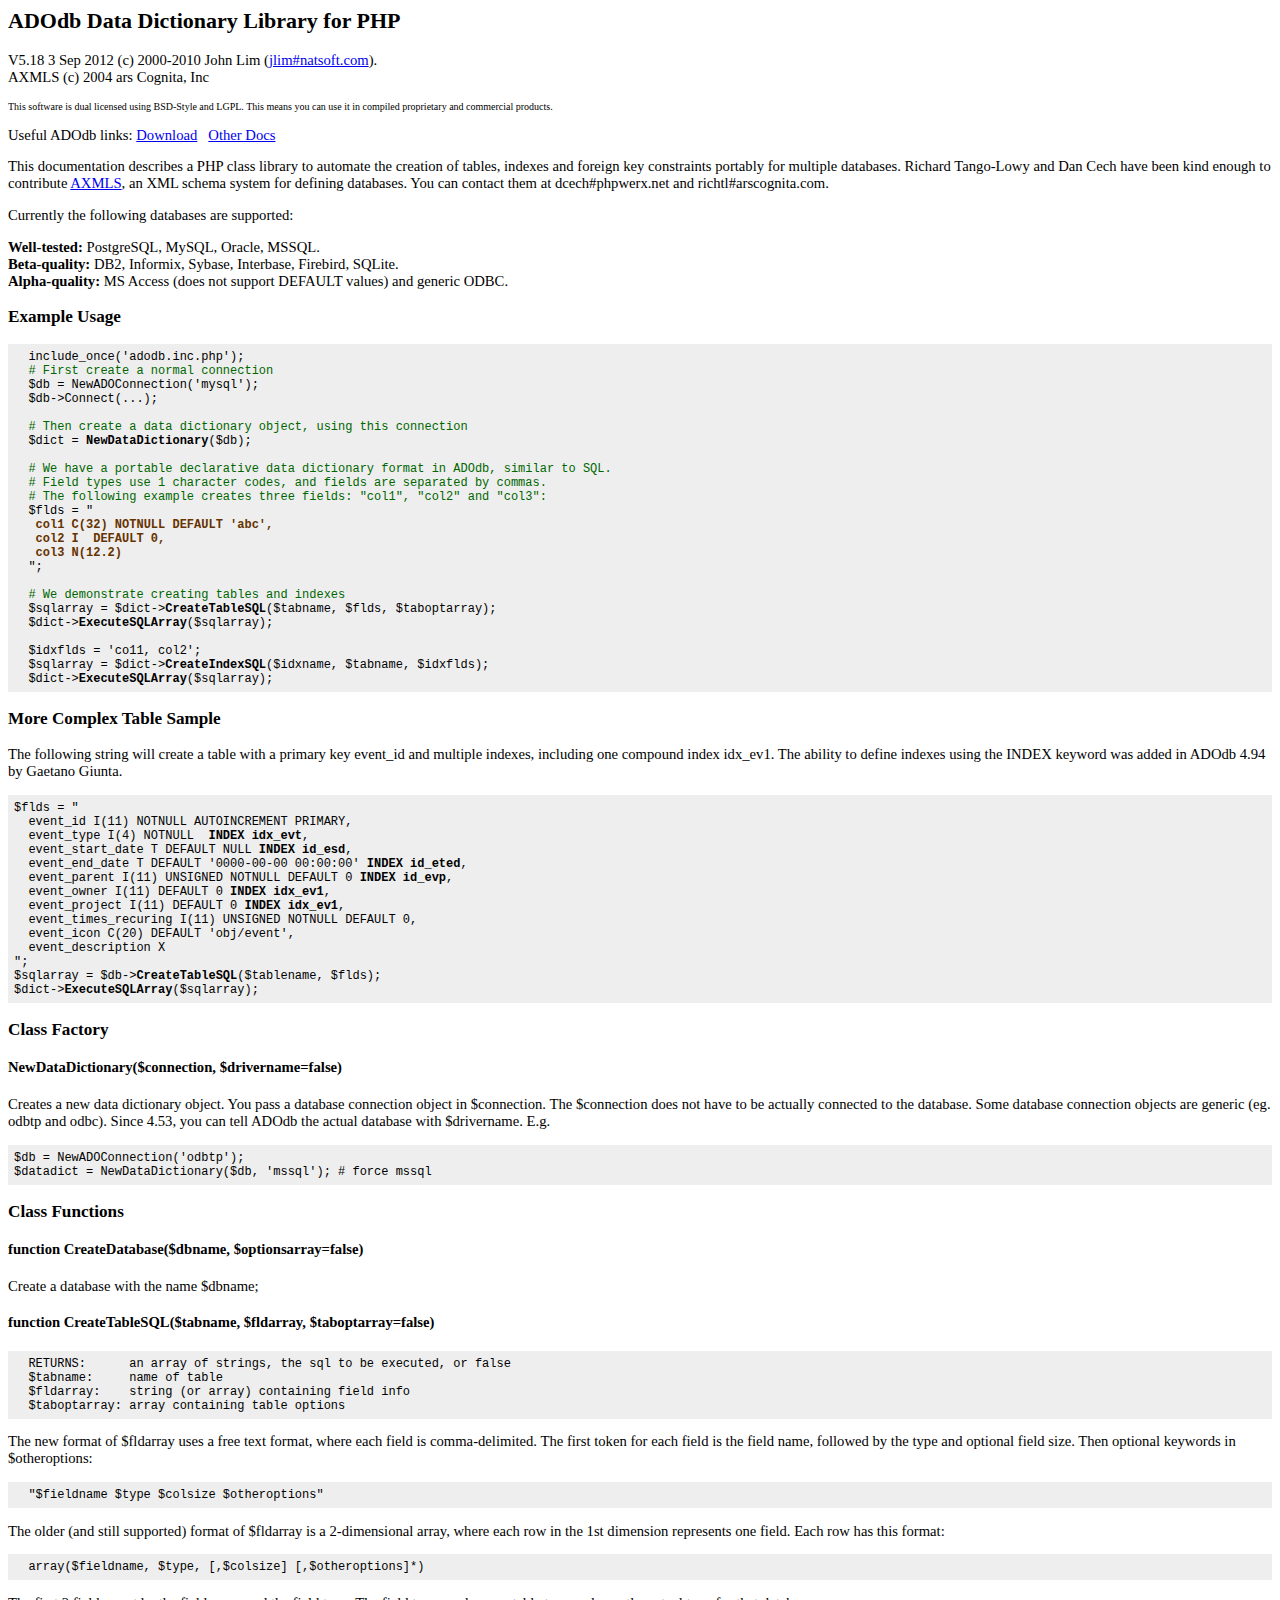
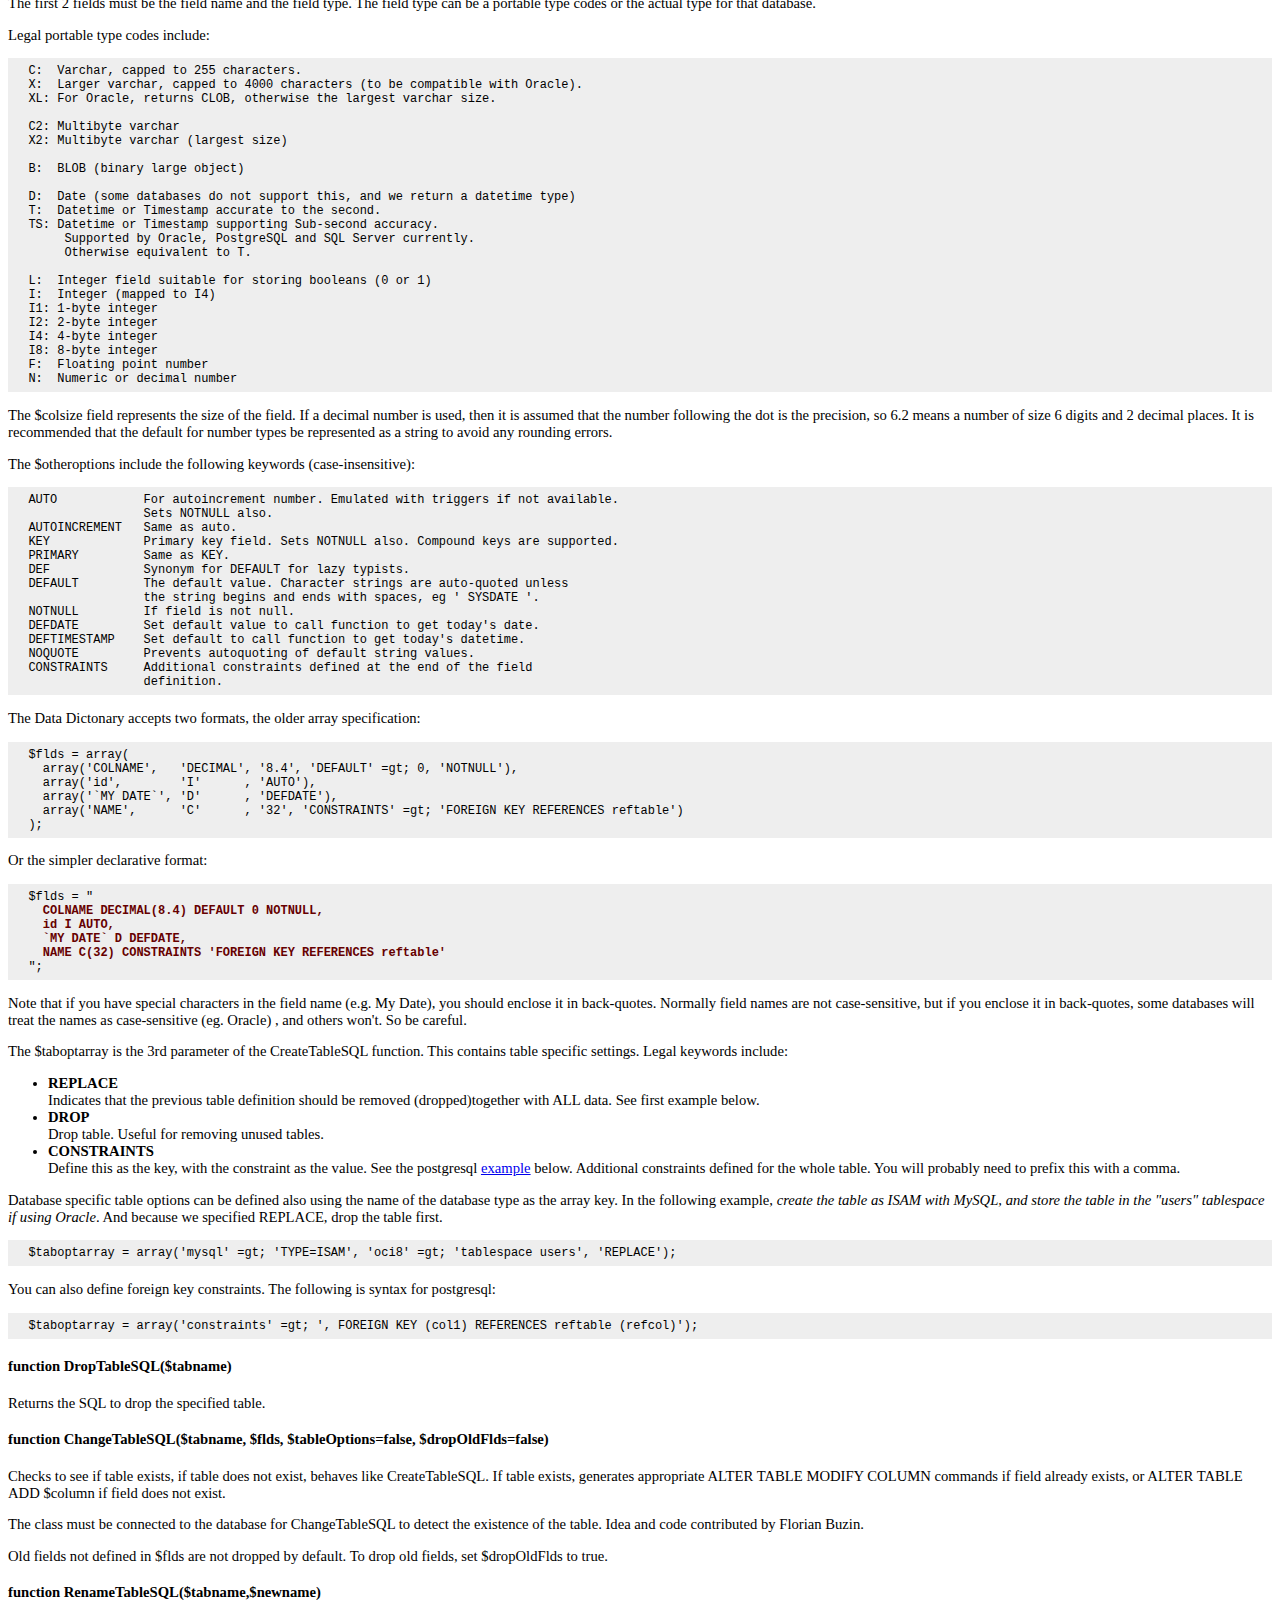
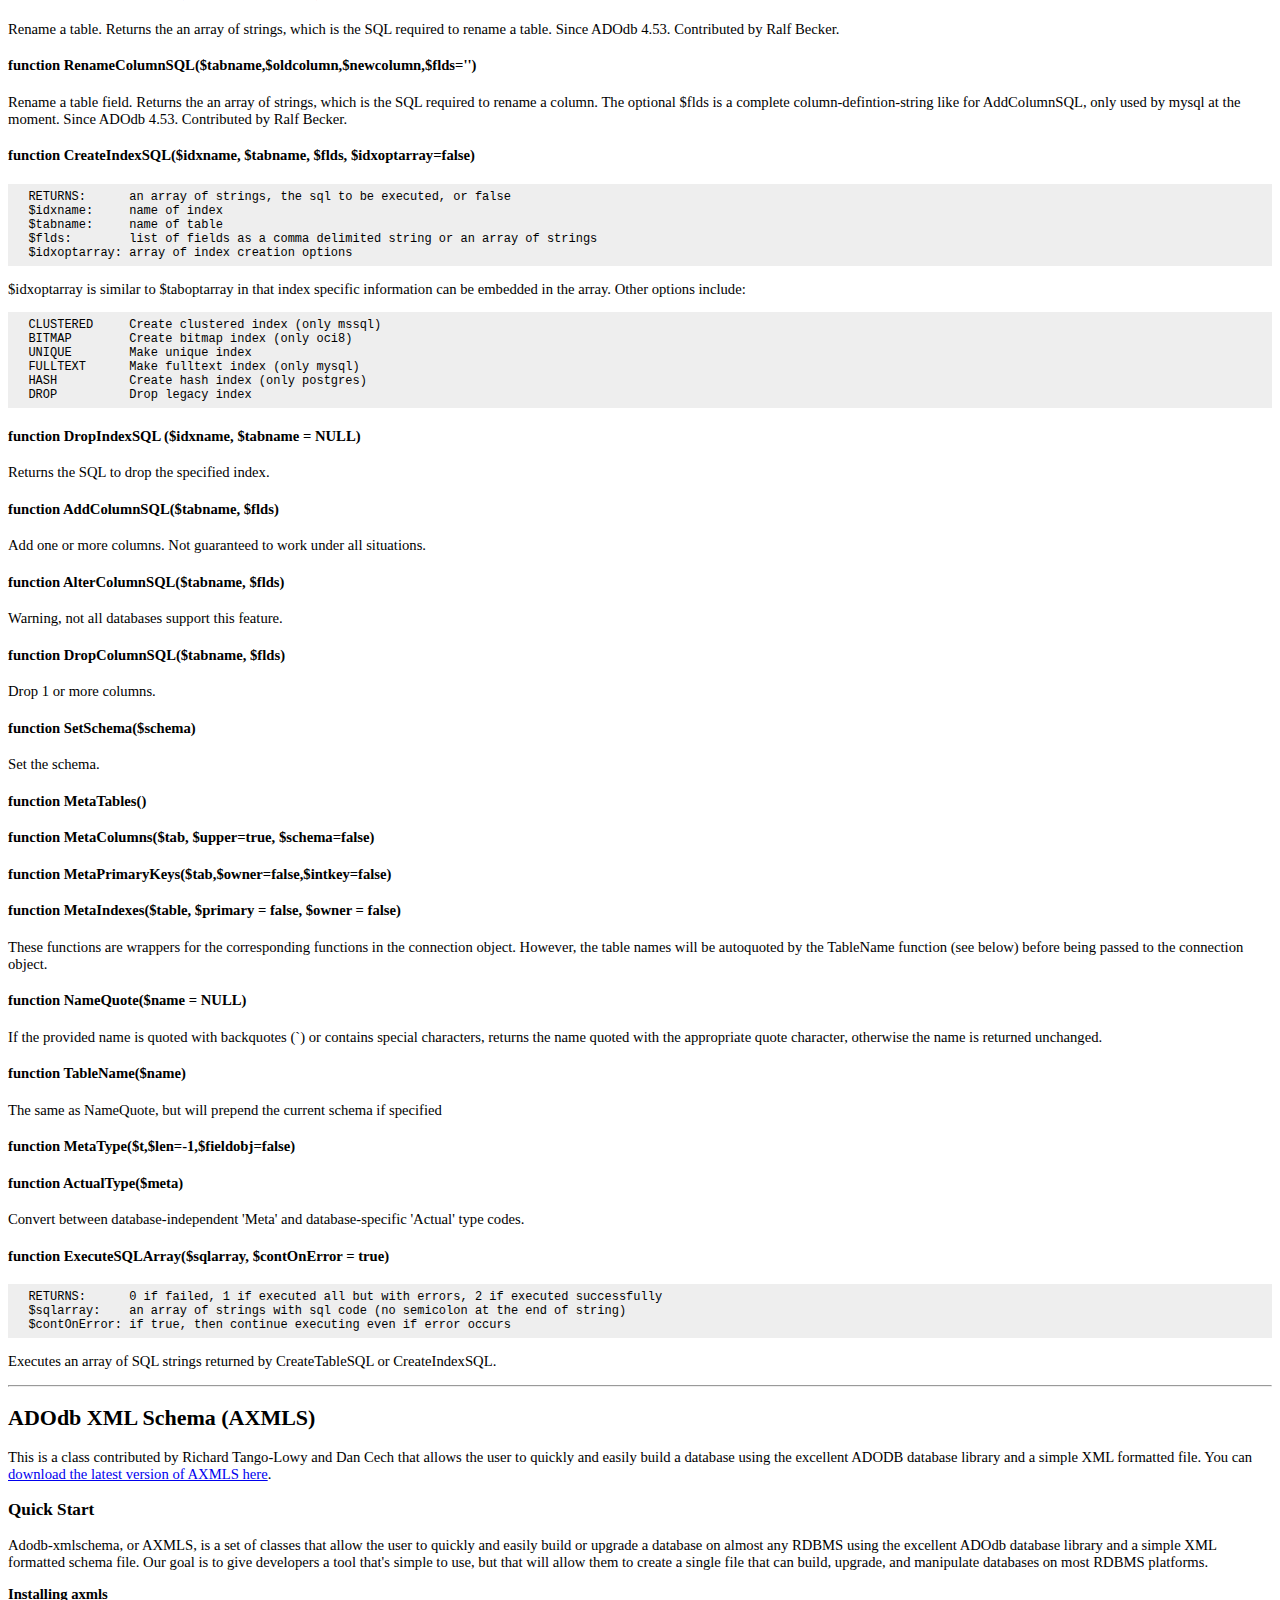
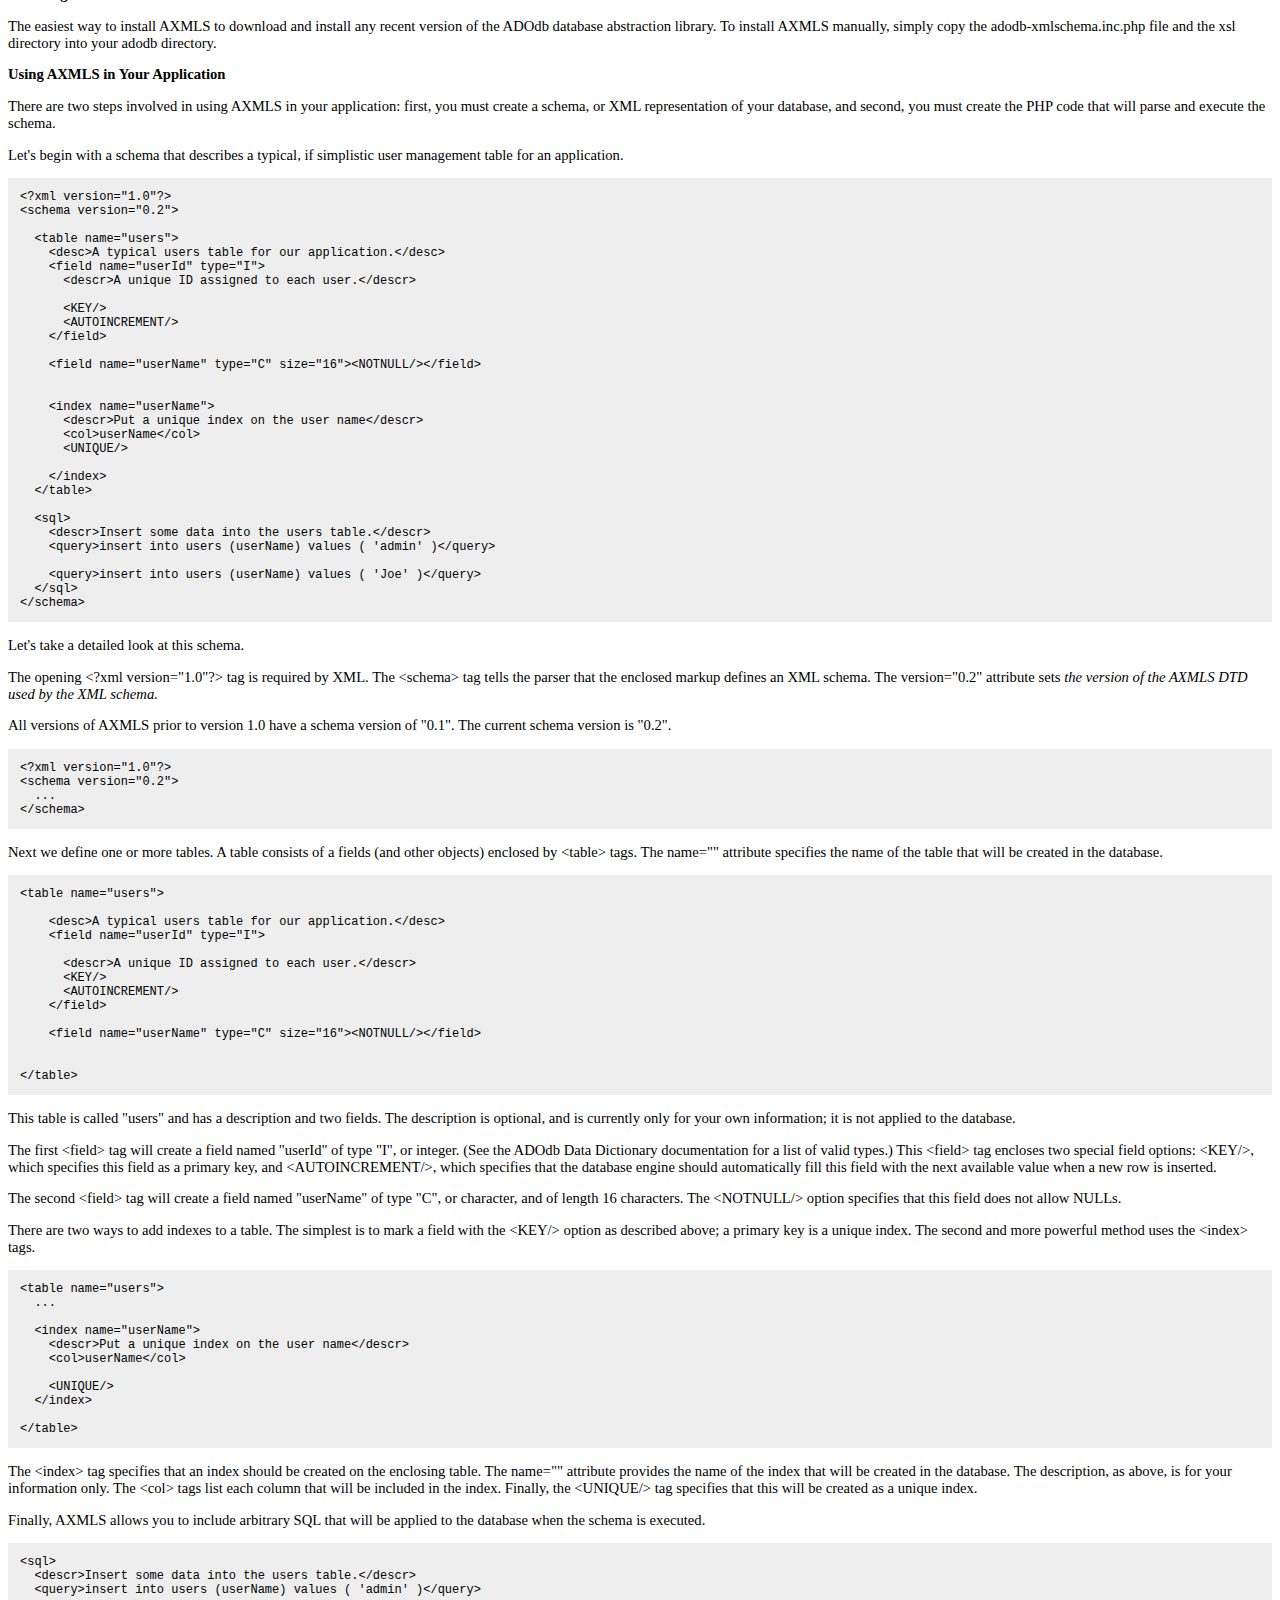
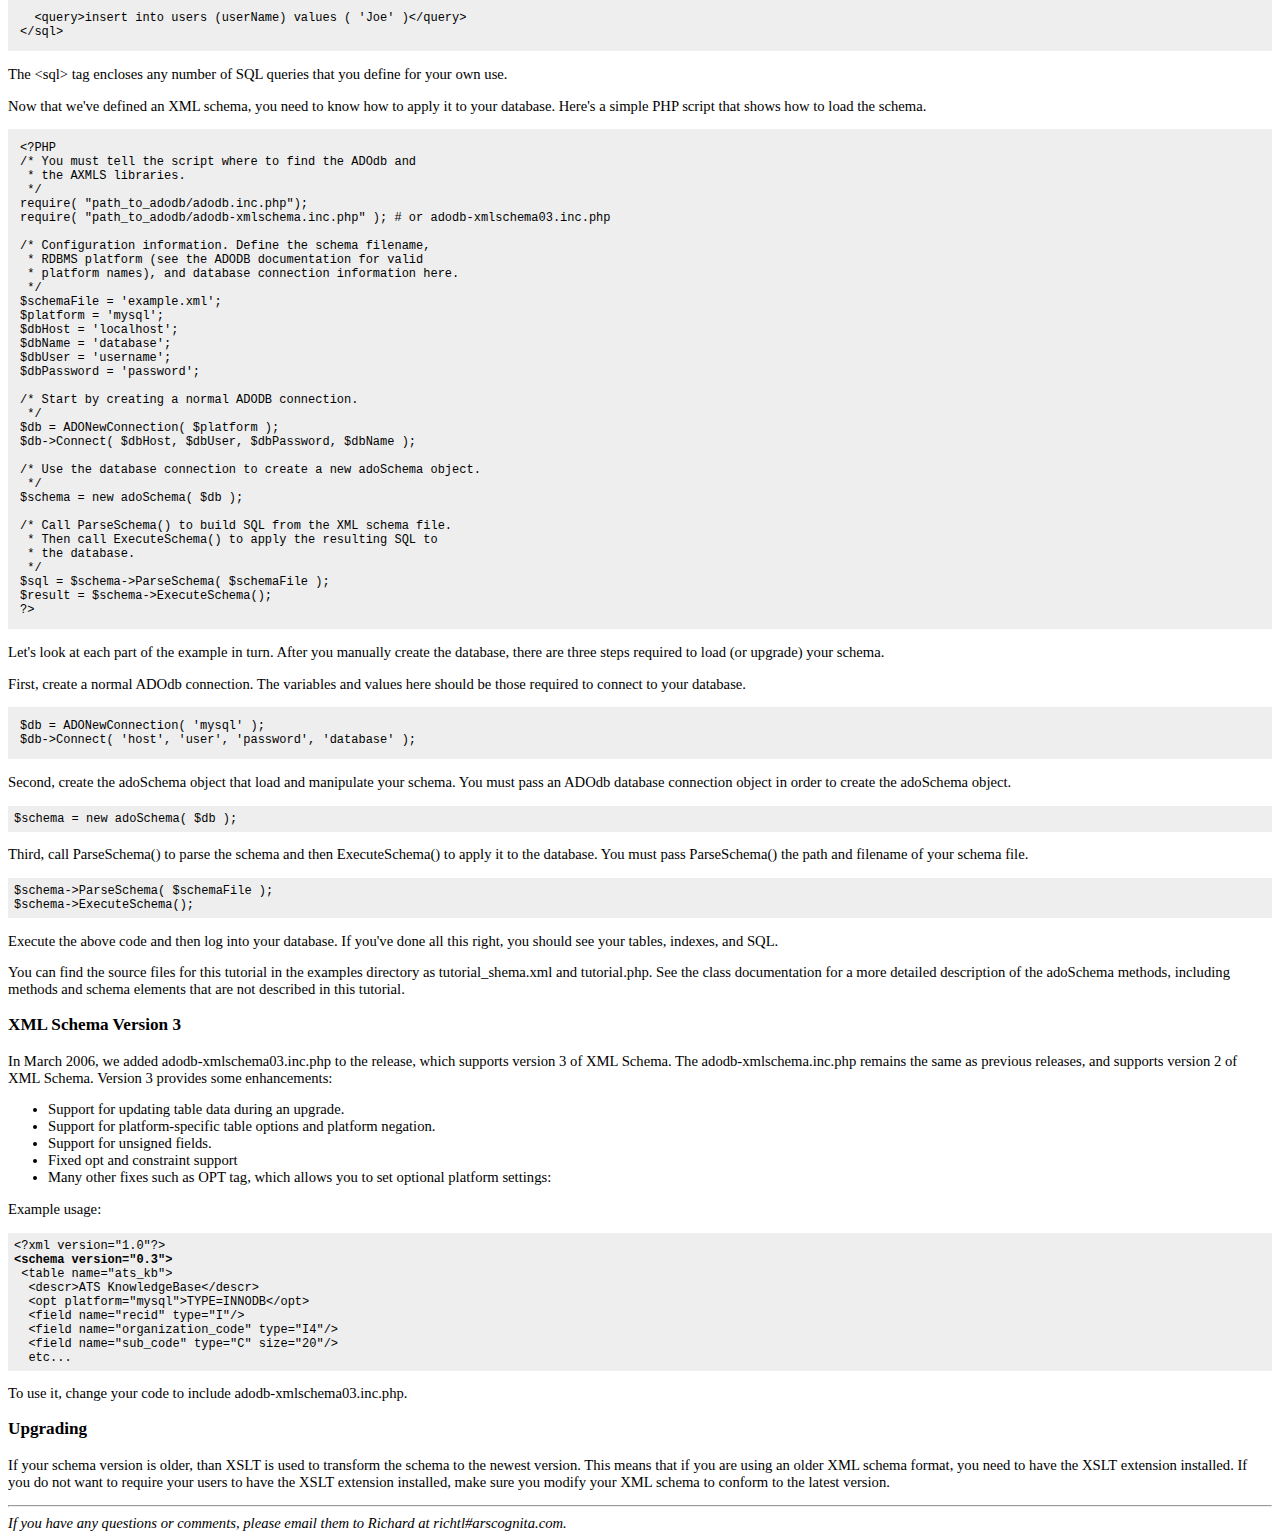
<file: clases/adodb5/docs/docs-datadict.htm>
<!DOCTYPE HTML PUBLIC "-//W3C//DTD HTML 4.01 Transitional//EN">
<html>
<head>
  <title>ADOdb Data Dictionary Manual</title>
  <meta http-equiv="Content-Type"
 content="text/html; charset=iso-8859-1">
  <style type="text/css">
      body, td {
        /*font-family: Arial, Helvetica, sans-serif;*/
        font-size: 11pt;
      }
      pre {
        font-size: 9pt;
         background-color: #EEEEEE; padding: .5em; margin: 0px; 
      }
      .toplink {
        font-size: 8pt;
      }
    </style>
</head>
<body style="background-color: rgb(255, 255, 255);">
<h2>ADOdb Data Dictionary Library for PHP</h2>
<p>V5.18 3 Sep 2012  (c) 2000-2010 John Lim (<a
 href="mailto:jlim#natsoft.com">jlim#natsoft.com</a>).<br>
AXMLS (c) 2004 ars Cognita, Inc</p>
<p><font size="1">This software is dual licensed using BSD-Style and
LGPL. This means you can use it in compiled proprietary and commercial
products.</font></p>

<p>Useful ADOdb links: <a href="http://adodb.sourceforge.net/#download">Download</a>
&nbsp; <a href="http://adodb.sourceforge.net/#docs">Other Docs</a>
</p>
<p>This documentation describes a PHP class library to automate the
creation of tables, indexes and foreign key constraints portably for
multiple databases. Richard Tango-Lowy and Dan Cech have been kind
enough to contribute <a href="#xmlschema">AXMLS</a>, an XML schema
system for defining databases. You can contact them at
dcech#phpwerx.net and richtl#arscognita.com.</p>
<p>Currently the following databases are supported:</p>
<p> <b>Well-tested:</b> PostgreSQL, MySQL, Oracle, MSSQL.<br>
<b>Beta-quality:</b> DB2, Informix, Sybase, Interbase, Firebird, SQLite.<br>
<b>Alpha-quality:</b> MS Access (does not support DEFAULT values) and
generic ODBC.
</p>
<h3>Example Usage</h3>
<pre>  include_once('adodb.inc.php');<br>  <font color="#006600"># First create a normal connection</font><br>  $db = NewADOConnection('mysql');<br>  $db-&gt;Connect(...);<br><br>  <font
 color="#006600"># Then create a data dictionary object, using this connection</font><br>  $dict = <strong>NewDataDictionary</strong>($db);<br><br>  <font
 color="#006600"># We have a portable declarative data dictionary format in ADOdb, similar to SQL.<br>  # Field types use 1 character codes, and fields are separated by commas.<br>  # The following example creates three fields: "col1", "col2" and "col3":</font><br>  $flds = " <br>  <font
 color="#663300"><strong> col1 C(32) NOTNULL DEFAULT 'abc',<br>   col2 I  DEFAULT 0,<br>   col3 N(12.2)</strong></font><br>  ";<br><br>  <font
 color="#006600"># We demonstrate creating tables and indexes</font><br>  $sqlarray = $dict-&gt;<strong>CreateTableSQL</strong>($tabname, $flds, $taboptarray);<br>  $dict-&gt;<strong>ExecuteSQLArray</strong>($sqlarray);<br><br>  $idxflds = 'co11, col2';<br>  $sqlarray = $dict-&gt;<strong>CreateIndexSQL</strong>($idxname, $tabname, $idxflds);<br>  $dict-&gt;<strong>ExecuteSQLArray</strong>($sqlarray);<br></pre>
<h3>More Complex Table Sample</h3>
<p>
The following string will create a table with a primary key event_id and multiple indexes, including one compound index idx_ev1. The ability to define indexes using the INDEX keyword was added in ADOdb 4.94 by Gaetano Giunta.
<pre>
$flds = "
  event_id I(11) NOTNULL AUTOINCREMENT PRIMARY,
  event_type I(4) NOTNULL  <b>INDEX idx_evt</b>,
  event_start_date T DEFAULT NULL <b>INDEX id_esd</b>,
  event_end_date T DEFAULT '0000-00-00 00:00:00' <b>INDEX id_eted</b>,
  event_parent I(11) UNSIGNED NOTNULL DEFAULT 0 <b>INDEX id_evp</b>,
  event_owner I(11) DEFAULT 0 <b>INDEX idx_ev1</b>,
  event_project I(11) DEFAULT 0 <b>INDEX idx_ev1</b>,
  event_times_recuring I(11) UNSIGNED NOTNULL DEFAULT 0,
  event_icon C(20) DEFAULT 'obj/event',
  event_description X
";
$sqlarray = $db-><b>CreateTableSQL</b>($tablename, $flds);
$dict-><b>ExecuteSQLArray</b>($sqlarray);
</pre>
<h3>Class Factory</h3>
<h4>NewDataDictionary($connection, $drivername=false)</h4>
<p>Creates a new data dictionary object. You pass a database connection object in $connection. The $connection does not have to be actually connected to the database. Some database connection objects are generic (eg. odbtp and odbc). Since 4.53, you can tell ADOdb  the actual database with $drivername. E.g.</p>
<pre>
$db = NewADOConnection('odbtp');
$datadict = NewDataDictionary($db, 'mssql'); # force mssql
</pre>
<h3>Class Functions</h3>
<h4>function CreateDatabase($dbname, $optionsarray=false)</h4>
<p>Create a database with the name $dbname;</p>
<h4>function CreateTableSQL($tabname, $fldarray, $taboptarray=false)</h4>
<pre>  RETURNS:      an array of strings, the sql to be executed, or false<br>  $tabname:     name of table<br>  $fldarray:    string (or array) containing field info<br>  $taboptarray: array containing table options<br></pre>
<p>The new format of $fldarray uses a free text format, where each
field is comma-delimited.
The first token for each field is the field name, followed by the type
and optional
field size. Then optional keywords in $otheroptions:</p>
<pre>  "$fieldname $type $colsize $otheroptions"</pre>
<p>The older (and still supported) format of $fldarray is a
2-dimensional array, where each row in the 1st dimension represents one
field. Each row has this format:</p>
<pre>  array($fieldname, $type, [,$colsize] [,$otheroptions]*)</pre>
<p>The first 2 fields must be the field name and the field type. The
field type can be a portable type codes or the actual type for that
database.</p>
<p>Legal portable type codes include:</p>
<pre>  C:  Varchar, capped to 255 characters.<br>  X:  Larger varchar, capped to 4000 characters (to be compatible with Oracle). <br>  XL: For Oracle, returns CLOB, otherwise the largest varchar size.<br><br>  C2: Multibyte varchar<br>  X2: Multibyte varchar (largest size)<br><br>  B:  BLOB (binary large object)<br><br>  D:  Date (some databases do not support this, and we return a datetime type)<br>  T:  Datetime or Timestamp accurate to the second.<br>  TS: Datetime or Timestamp supporting Sub-second accuracy.<br>       Supported by Oracle, PostgreSQL and SQL Server currently. <br>       Otherwise equivalent to T.<br>
  L:  Integer field suitable for storing booleans (0 or 1)<br>  I:  Integer (mapped to I4)<br>  I1: 1-byte integer<br>  I2: 2-byte integer<br>  I4: 4-byte integer<br>  I8: 8-byte integer<br>  F:  Floating point number<br>  N:  Numeric or decimal number<br></pre>
<p>The $colsize field represents the size of the field. If a decimal
number is used, then it is assumed that the number following the dot is
the precision, so 6.2 means a number of size 6 digits and 2 decimal
places. It is recommended that the default for number types be
represented as a string to avoid any rounding errors.</p>
<p>The $otheroptions include the following keywords (case-insensitive):</p>
<pre>  AUTO            For autoincrement number. Emulated with triggers if not available.<br>                  Sets NOTNULL also.<br>  AUTOINCREMENT   Same as auto.<br>  KEY             Primary key field. Sets NOTNULL also. Compound keys are supported.<br>  PRIMARY         Same as KEY.<br>  DEF             Synonym for DEFAULT for lazy typists.<br>  DEFAULT         The default value. Character strings are auto-quoted unless<br>                  the string begins and ends with spaces, eg ' SYSDATE '.<br>  NOTNULL         If field is not null.<br>  DEFDATE         Set default value to call function to get today's date.<br>  DEFTIMESTAMP    Set default to call function to get today's datetime.<br>  NOQUOTE         Prevents autoquoting of default string values.<br>  CONSTRAINTS     Additional constraints defined at the end of the field<br>                  definition.<br></pre>
<p>The Data Dictonary accepts two formats, the older array
specification:</p>
<pre>  $flds = array(<br>    array('COLNAME',   'DECIMAL', '8.4', 'DEFAULT' =gt; 0, 'NOTNULL'),<br>    array('id',        'I'      , 'AUTO'),<br>    array('`MY DATE`', 'D'      , 'DEFDATE'),<br>    array('NAME',      'C'      , '32', 'CONSTRAINTS' =gt; 'FOREIGN KEY REFERENCES reftable')<br>  );<br></pre>
<p>Or the simpler declarative format:</p>
<pre>  $flds = "<font color="#660000"><strong><br>    COLNAME DECIMAL(8.4) DEFAULT 0 NOTNULL,<br>    id I AUTO,<br>    `MY DATE` D DEFDATE,<br>    NAME C(32) CONSTRAINTS 'FOREIGN KEY REFERENCES reftable'</strong></font><br>  ";<br></pre>
<p>Note that if you have special characters in the field name (e.g. My
Date), you should enclose it in back-quotes. Normally field names are
not case-sensitive, but if you enclose it in back-quotes, some
databases will treat the names as case-sensitive (eg. Oracle) , and
others won't. So be careful.</p>
<p>The $taboptarray is the 3rd parameter of the CreateTableSQL
function. This contains table specific settings. Legal keywords include:</p>
<ul>
  <li><b>REPLACE</b><br>
Indicates that the previous table definition should be removed
(dropped)together with ALL data. See first example below. </li>
  <li><b>DROP</b><br>
Drop table. Useful for removing unused tables. </li>
  <li><b>CONSTRAINTS</b><br>
Define this as the key, with the constraint as the value. See the
postgresql <a href="#foreignkey">example</a> below. Additional constraints defined for the whole
table. You will probably need to prefix this with a comma. </li>
</ul>
<p>Database specific table options can be defined also using the name
of the database type as the array key. In the following example, <em>create
the table as ISAM with MySQL, and store the table in the "users"
tablespace if using Oracle</em>. And because we specified REPLACE, drop
the table first.</p>
<pre>  $taboptarray = array('mysql' =gt; 'TYPE=ISAM', 'oci8' =gt; 'tablespace users', 'REPLACE');</pre>
<p><a name=foreignkey></a>You can also define foreign key constraints. The following is syntax
for postgresql:
</p>
<pre>  $taboptarray = array('constraints' =gt; ', FOREIGN KEY (col1) REFERENCES reftable (refcol)');</pre>
<h4>function DropTableSQL($tabname)</h4>
<p>Returns the SQL to drop the specified table.</p>
<h4>function ChangeTableSQL($tabname, $flds, $tableOptions=false, $dropOldFlds=false)</h4>
<p>Checks to see if table exists, if table does not exist, behaves like
CreateTableSQL. If table exists, generates appropriate ALTER TABLE
MODIFY COLUMN commands if field already exists, or ALTER TABLE ADD
$column if field does not exist.</p>
<p>The class must be connected to the database for ChangeTableSQL to
detect the existence of the table. Idea and code contributed by Florian
Buzin.</p>
<p>Old fields not defined in $flds are not dropped by default. To drop old fields, set $dropOldFlds to true.
<h4>function RenameTableSQL($tabname,$newname)</h4>
<p>Rename a table.  Returns the an array of strings, which is the SQL required to rename a table. Since ADOdb 4.53. Contributed by Ralf Becker.</p>
<h4> function RenameColumnSQL($tabname,$oldcolumn,$newcolumn,$flds='')</h4>
<p>Rename a table field. Returns the an array of strings, which is the SQL required to rename a column. The optional $flds is a complete column-defintion-string like for AddColumnSQL, only used by mysql at the moment. Since ADOdb 4.53. Contributed by Ralf Becker.</p>
<h4>function CreateIndexSQL($idxname, $tabname, $flds,
$idxoptarray=false)</h4>
<pre>  RETURNS:      an array of strings, the sql to be executed, or false<br>  $idxname:     name of index<br>  $tabname:     name of table<br>  $flds:        list of fields as a comma delimited string or an array of strings<br>  $idxoptarray: array of index creation options<br></pre>
<p>$idxoptarray is similar to $taboptarray in that index specific
information can be embedded in the array. Other options include:</p>
<pre>  CLUSTERED     Create clustered index (only mssql)<br>  BITMAP        Create bitmap index (only oci8)<br>  UNIQUE        Make unique index<br>  FULLTEXT      Make fulltext index (only mysql)<br>  HASH          Create hash index (only postgres)<br>  DROP          Drop legacy index<br></pre>
<h4>function DropIndexSQL ($idxname, $tabname = NULL)</h4>
<p>Returns the SQL to drop the specified index.</p>
<h4>function AddColumnSQL($tabname, $flds)</h4>
<p>Add one or more columns. Not guaranteed to work under all situations.</p>
<h4>function AlterColumnSQL($tabname, $flds)</h4>
<p>Warning, not all databases support this feature.</p>
<h4>function DropColumnSQL($tabname, $flds)</h4>
<p>Drop 1 or more columns.</p>
<h4>function SetSchema($schema)</h4>
<p>Set the schema.</p>
<h4>function MetaTables()</h4>
<h4>function MetaColumns($tab, $upper=true, $schema=false)</h4>
<h4>function MetaPrimaryKeys($tab,$owner=false,$intkey=false)</h4>
<h4>function MetaIndexes($table, $primary = false, $owner = false)</h4>
<p>These functions are wrappers for the corresponding functions in the
connection object. However, the table names will be autoquoted by the
TableName function (see below) before being passed to the connection
object.</p>
<h4>function NameQuote($name = NULL)</h4>
<p>If the provided name is quoted with backquotes (`) or contains
special characters, returns the name quoted with the appropriate quote
character, otherwise the name is returned unchanged.</p>
<h4>function TableName($name)</h4>
<p>The same as NameQuote, but will prepend the current schema if
specified</p>
<h4>function MetaType($t,$len=-1,$fieldobj=false)</h4>
<h4>function ActualType($meta)</h4>
<p>Convert between database-independent 'Meta' and database-specific
'Actual' type codes.</p>
<h4>function ExecuteSQLArray($sqlarray, $contOnError = true)</h4>
<pre>  RETURNS:      0 if failed, 1 if executed all but with errors, 2 if executed successfully<br>  $sqlarray:    an array of strings with sql code (no semicolon at the end of string)<br>  $contOnError: if true, then continue executing even if error occurs<br></pre>
<p>Executes an array of SQL strings returned by CreateTableSQL or
CreateIndexSQL.</p>
<hr />
<a name="xmlschema"></a>
<h2>ADOdb XML Schema (AXMLS)</h2>
<p>This is a class contributed by Richard Tango-Lowy and Dan Cech that
allows the user to quickly
and easily build a database using the excellent ADODB database library
and a simple XML formatted file.
You can <a href="http://sourceforge.net/projects/adodb-xmlschema/">download
the latest version of AXMLS here</a>.</p>
<h3>Quick Start</h3>
<p>Adodb-xmlschema, or AXMLS, is a set of classes that allow the user
to quickly and easily build or upgrade a database on almost any RDBMS
using the excellent ADOdb database library and a simple XML formatted
schema file. Our goal is to give developers a tool that's simple to
use, but that will allow them to create a single file that can build,
upgrade, and manipulate databases on most RDBMS platforms.</p>
<span style="font-weight: bold;"> Installing axmls</span>
<p>The easiest way to install AXMLS to download and install any recent
version of the ADOdb database abstraction library. To install AXMLS
manually, simply copy the adodb-xmlschema.inc.php file and the xsl
directory into your adodb directory.</p>
<span style="font-weight: bold;"> Using AXMLS in Your Application</span>
<p>There are two steps involved in using AXMLS in your application:
first, you must create a schema, or XML representation of your
database, and second, you must create the PHP code that will parse and
execute the schema.</p>
<p>Let's begin with a schema that describes a typical, if simplistic
user management table for an application.</p>
<pre class="listing"><pre>&lt;?xml version="1.0"?&gt;<br>&lt;schema version="0.2"&gt;<br><br>  &lt;table name="users"&gt;<br>    &lt;desc&gt;A typical users table for our application.&lt;/desc&gt;<br>    &lt;field name="userId" type="I"&gt;<br>      &lt;descr&gt;A unique ID assigned to each user.&lt;/descr&gt;<br><br>      &lt;KEY/&gt;<br>      &lt;AUTOINCREMENT/&gt;<br>    &lt;/field&gt;<br>    <br>    &lt;field name="userName" type="C" size="16"&gt;&lt;NOTNULL/&gt;&lt;/field&gt;<br><br>    <br>    &lt;index name="userName"&gt;<br>      &lt;descr&gt;Put a unique index on the user name&lt;/descr&gt;<br>      &lt;col&gt;userName&lt;/col&gt;<br>      &lt;UNIQUE/&gt;<br><br>    &lt;/index&gt;<br>  &lt;/table&gt;<br>  <br>  &lt;sql&gt;<br>    &lt;descr&gt;Insert some data into the users table.&lt;/descr&gt;<br>    &lt;query&gt;insert into users (userName) values ( 'admin' )&lt;/query&gt;<br><br>    &lt;query&gt;insert into users (userName) values ( 'Joe' )&lt;/query&gt;<br>  &lt;/sql&gt;<br>&lt;/schema&gt;			<br></pre></pre>
<p>Let's take a detailed look at this schema.</p>
<p>The opening &lt;?xml version="1.0"?&gt; tag is required by XML. The
&lt;schema&gt; tag tells the parser that the enclosed markup defines an
XML schema. The version="0.2" attribute sets <em>the version of the
AXMLS DTD used by the XML schema.</em> </p>
<p>All versions of AXMLS prior to version 1.0 have a schema version of
"0.1". The current schema version is "0.2".</p>
<pre class="listing"><pre>&lt;?xml version="1.0"?&gt;<br>&lt;schema version="0.2"&gt;<br>  ...<br>&lt;/schema&gt;<br></pre></pre>
<p>Next we define one or more tables. A table consists of a fields (and
other objects) enclosed by &lt;table&gt; tags. The name="" attribute
specifies the name of the table that will be created in the database.</p>
<pre class="listing"><pre>&lt;table name="users"&gt;<br><br>    &lt;desc&gt;A typical users table for our application.&lt;/desc&gt;<br>    &lt;field name="userId" type="I"&gt;<br><br>      &lt;descr&gt;A unique ID assigned to each user.&lt;/descr&gt;<br>      &lt;KEY/&gt;<br>      &lt;AUTOINCREMENT/&gt;<br>    &lt;/field&gt;<br>    <br>    &lt;field name="userName" type="C" size="16"&gt;&lt;NOTNULL/&gt;&lt;/field&gt;<br><br>    <br>&lt;/table&gt;<br></pre></pre>
<p>This table is called "users" and has a description and two fields.
The description is optional, and is currently only for your own
information; it is not applied to the database.</p>
<p>The first &lt;field&gt; tag will create a field named "userId" of
type "I", or integer. (See the ADOdb Data Dictionary documentation for
a list of valid types.) This &lt;field&gt; tag encloses two special
field options: &lt;KEY/&gt;, which specifies this field as a primary
key, and &lt;AUTOINCREMENT/&gt;, which specifies that the database
engine should automatically fill this field with the next available
value when a new row is inserted.</p>
<p>The second &lt;field&gt; tag will create a field named "userName" of
type "C", or character, and of length 16 characters. The
&lt;NOTNULL/&gt; option specifies that this field does not allow NULLs.</p>
<p>There are two ways to add indexes to a table. The simplest is to
mark a field with the &lt;KEY/&gt; option as described above; a primary
key is a unique index. The second and more powerful method uses the
&lt;index&gt; tags.</p>
<pre class="listing"><pre>&lt;table name="users"&gt;<br>  ...<br>    <br>  &lt;index name="userName"&gt;<br>    &lt;descr&gt;Put a unique index on the user name&lt;/descr&gt;<br>    &lt;col&gt;userName&lt;/col&gt;<br><br>    &lt;UNIQUE/&gt;<br>  &lt;/index&gt;<br>    <br>&lt;/table&gt;<br></pre></pre>
<p>The &lt;index&gt; tag specifies that an index should be created on
the enclosing table. The name="" attribute provides the name of the
index that will be created in the database. The description, as above,
is for your information only. The &lt;col&gt; tags list each column
that will be included in the index. Finally, the &lt;UNIQUE/&gt; tag
specifies that this will be created as a unique index.</p>
<p>Finally, AXMLS allows you to include arbitrary SQL that will be
applied to the database when the schema is executed.</p>
<pre class="listing"><pre>&lt;sql&gt;<br>  &lt;descr&gt;Insert some data into the users table.&lt;/descr&gt;<br>  &lt;query&gt;insert into users (userName) values ( 'admin' )&lt;/query&gt;<br><br>  &lt;query&gt;insert into users (userName) values ( 'Joe' )&lt;/query&gt;<br>&lt;/sql&gt;<br></pre></pre>
<p>The &lt;sql&gt; tag encloses any number of SQL queries that you
define for your own use.</p>
<p>Now that we've defined an XML schema, you need to know how to apply
it to your database. Here's a simple PHP script that shows how to load
the schema.</p>
<pre class="listing"><pre>&lt;?PHP<br>/* You must tell the script where to find the ADOdb and<br> * the AXMLS libraries.<br> */
require( "path_to_adodb/adodb.inc.php");
require( "path_to_adodb/adodb-xmlschema.inc.php" ); # or adodb-xmlschema03.inc.php

/* Configuration information. Define the schema filename,<br> * RDBMS platform (see the ADODB documentation for valid<br> * platform names), and database connection information here.<br> */<br>$schemaFile = 'example.xml';<br>$platform = 'mysql';<br>$dbHost = 'localhost';<br>$dbName = 'database';<br>$dbUser = 'username';<br>$dbPassword = 'password';<br><br>/* Start by creating a normal ADODB connection.<br> */<br>$db = ADONewConnection( $platform );<br>$db-&gt;Connect( $dbHost, $dbUser, $dbPassword, $dbName );<br><br>/* Use the database connection to create a new adoSchema object.<br> */<br>$schema = new adoSchema( $db );<br><br>/* Call ParseSchema() to build SQL from the XML schema file.<br> * Then call ExecuteSchema() to apply the resulting SQL to <br> * the database.<br> */<br>$sql = $schema-&gt;ParseSchema( $schemaFile );<br>$result = $schema-&gt;ExecuteSchema();<br>?&gt;<br></pre></pre>
<p>Let's look at each part of the example in turn. After you manually
create the database, there are three steps required to load (or
upgrade) your schema.</p>
<p>First, create a normal ADOdb connection. The variables and values
here should be those required to connect to your database.</p>
<pre class="listing"><pre>$db = ADONewConnection( 'mysql' );<br>$db-&gt;Connect( 'host', 'user', 'password', 'database' );<br></pre></pre>
<p>Second, create the adoSchema object that load and manipulate your
schema. You must pass an ADOdb database connection object in order to
create the adoSchema object.</p>
<pre class="listing">$schema = new adoSchema( $db );<br></pre>
<p>Third, call ParseSchema() to parse the schema and then
ExecuteSchema() to apply it to the database. You must pass
ParseSchema() the path and filename of your schema file.</p>
<pre class="listing">$schema-&gt;ParseSchema( $schemaFile ); <br>$schema-&gt;ExecuteSchema();</pre>
<p>Execute the above code and then log into your database. If you've
done all this right, you should see your tables, indexes, and SQL.</p>
<p>You can find the source files for this tutorial in the examples
directory as tutorial_shema.xml and tutorial.php. See the class
documentation for a more detailed description of the adoSchema methods,
including methods and schema elements that are not described in this
tutorial.</p>
<h3>XML Schema Version 3</h3>
<p>In March 2006, we added adodb-xmlschema03.inc.php to the release, which supports version 3 of XML Schema. 
The adodb-xmlschema.inc.php remains the same as previous releases, and supports version 2 of XML Schema. 
Version 3 provides some enhancements:

<ul>
     <li> Support for updating table data during an upgrade.
     <li> Support for platform-specific table options and platform negation.
     <li> Support for unsigned fields.
     <li> Fixed opt and constraint support
     <li> Many other fixes such as OPT tag, which allows you to set optional platform settings:
</ul>

<p>Example usage:
<pre>&lt;?xml version="1.0"?>
<b>&lt;schema version="0.3"></b>
 &lt;table name="ats_kb">
  &lt;descr>ATS KnowledgeBase&lt;/descr>
  &lt;opt platform="mysql">TYPE=INNODB&lt;/opt>
  &lt;field name="recid" type="I"/>
  &lt;field name="organization_code" type="I4"/> 
  &lt;field name="sub_code" type="C" size="20"/>
  etc...
</pre>
<p>To use it, change your code to include adodb-xmlschema03.inc.php.

<h3>Upgrading</h3>
<p>
If your schema version is older, than XSLT is used to transform the
schema to the newest version. This means that if you are using an older
XML schema format, you need to have the XSLT extension installed.
If you do not want to require your users to have the XSLT extension
installed, make sure you modify your XML schema to conform to the
latest version.
<hr />
<address>If you have any questions or comments, please email them to
Richard at richtl#arscognita.com.
</address>
</body>
</html>
</file>
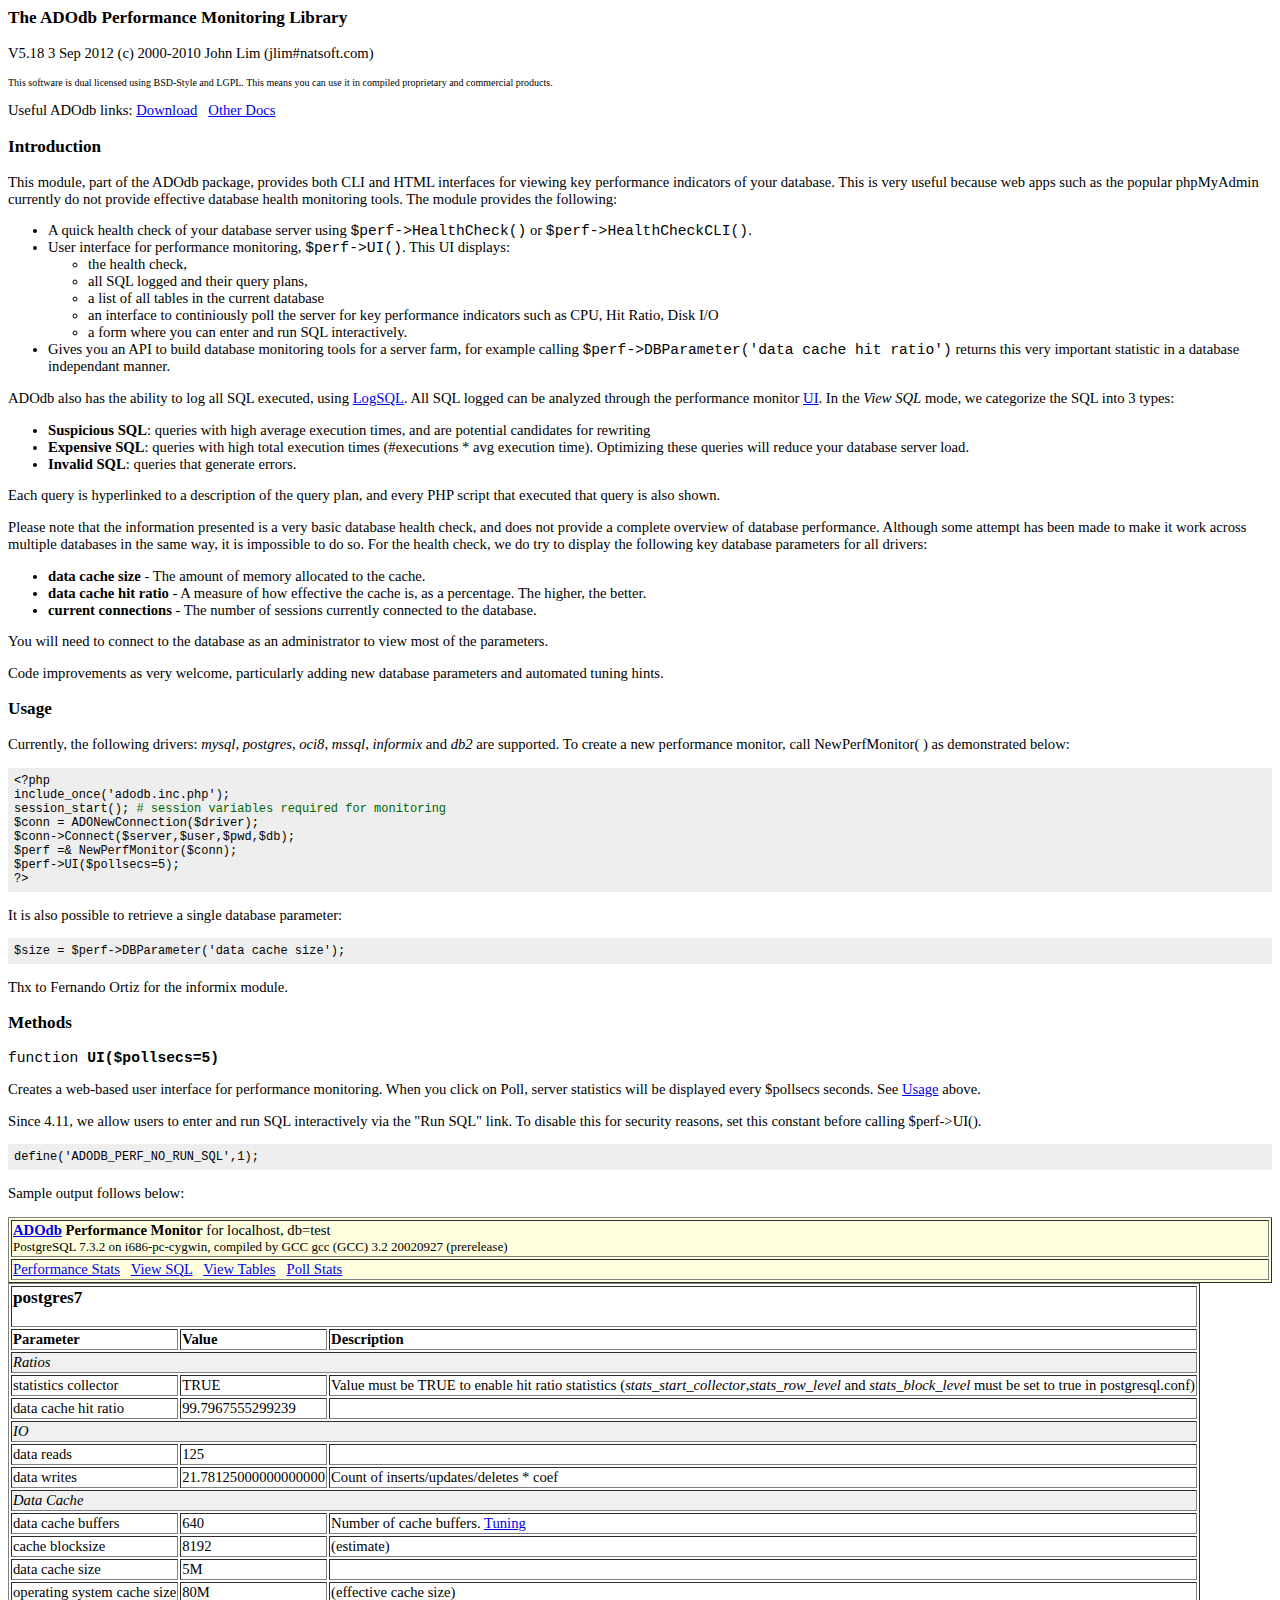
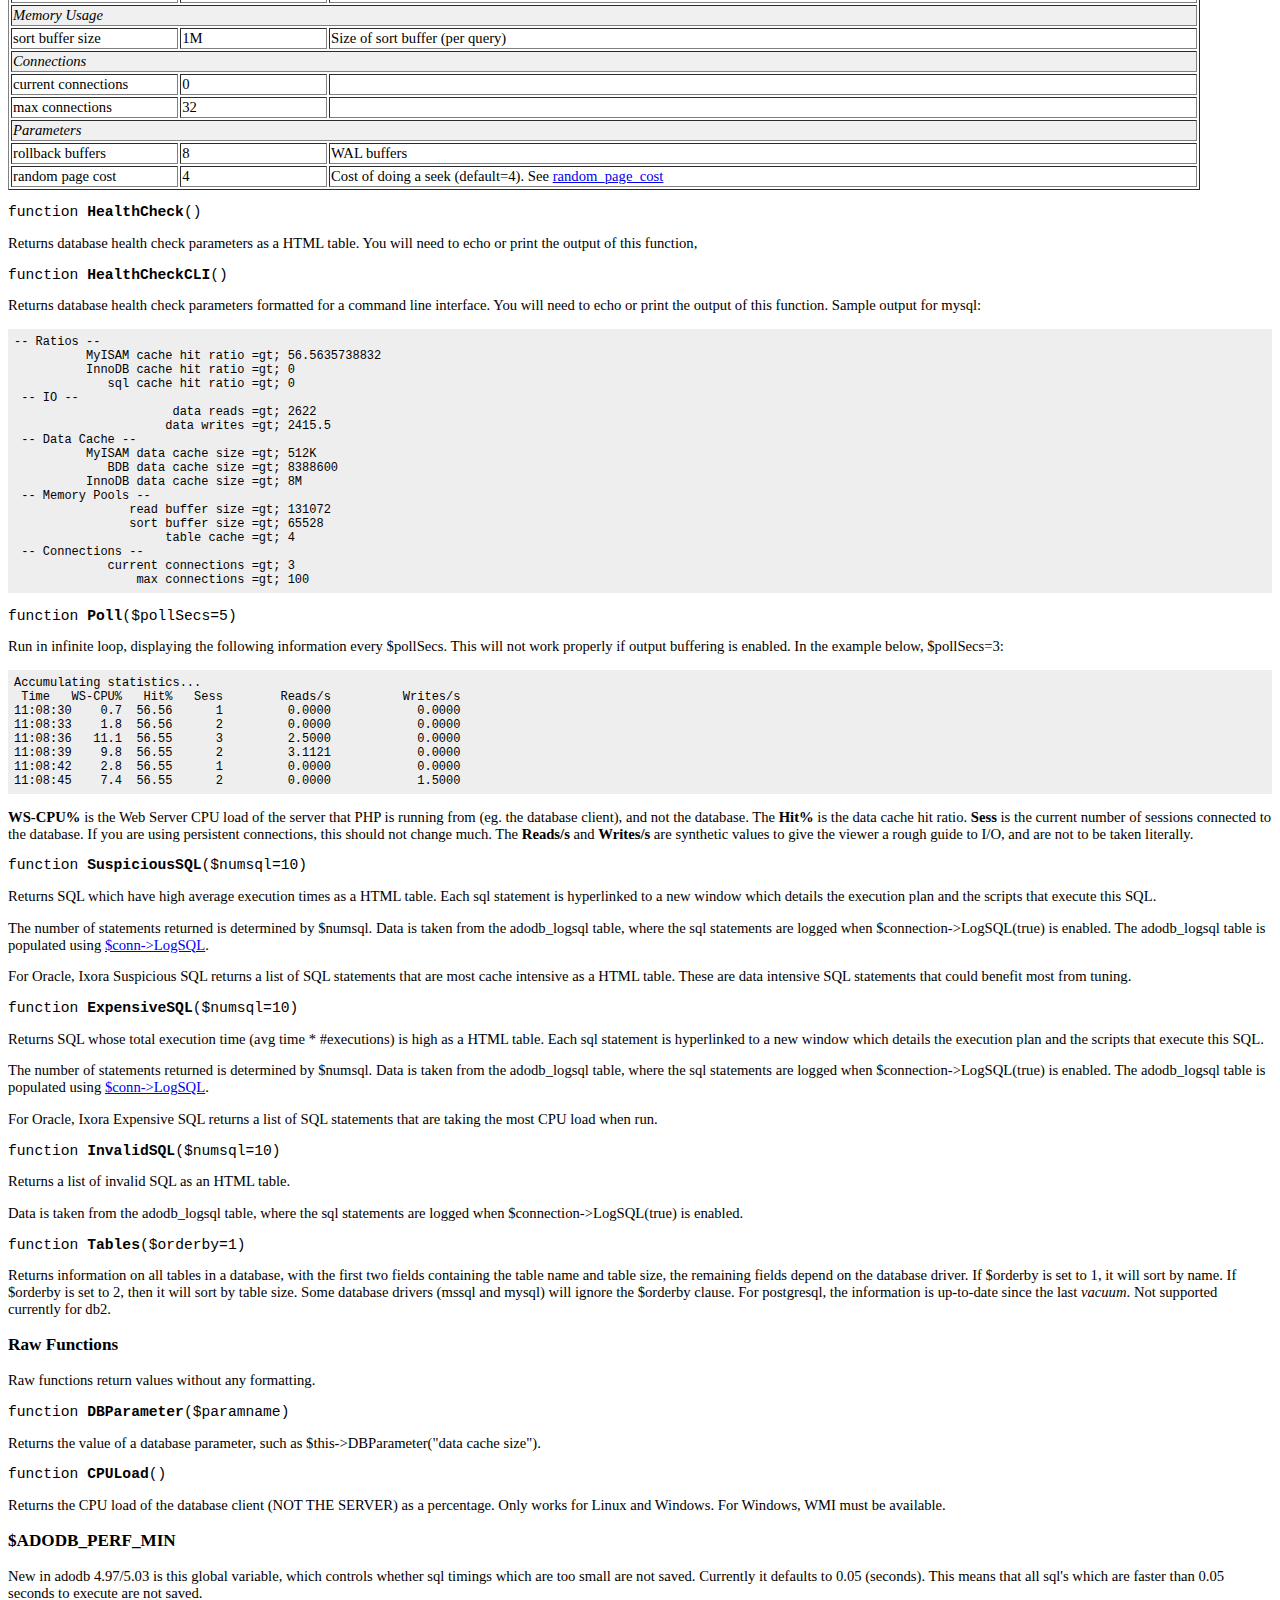
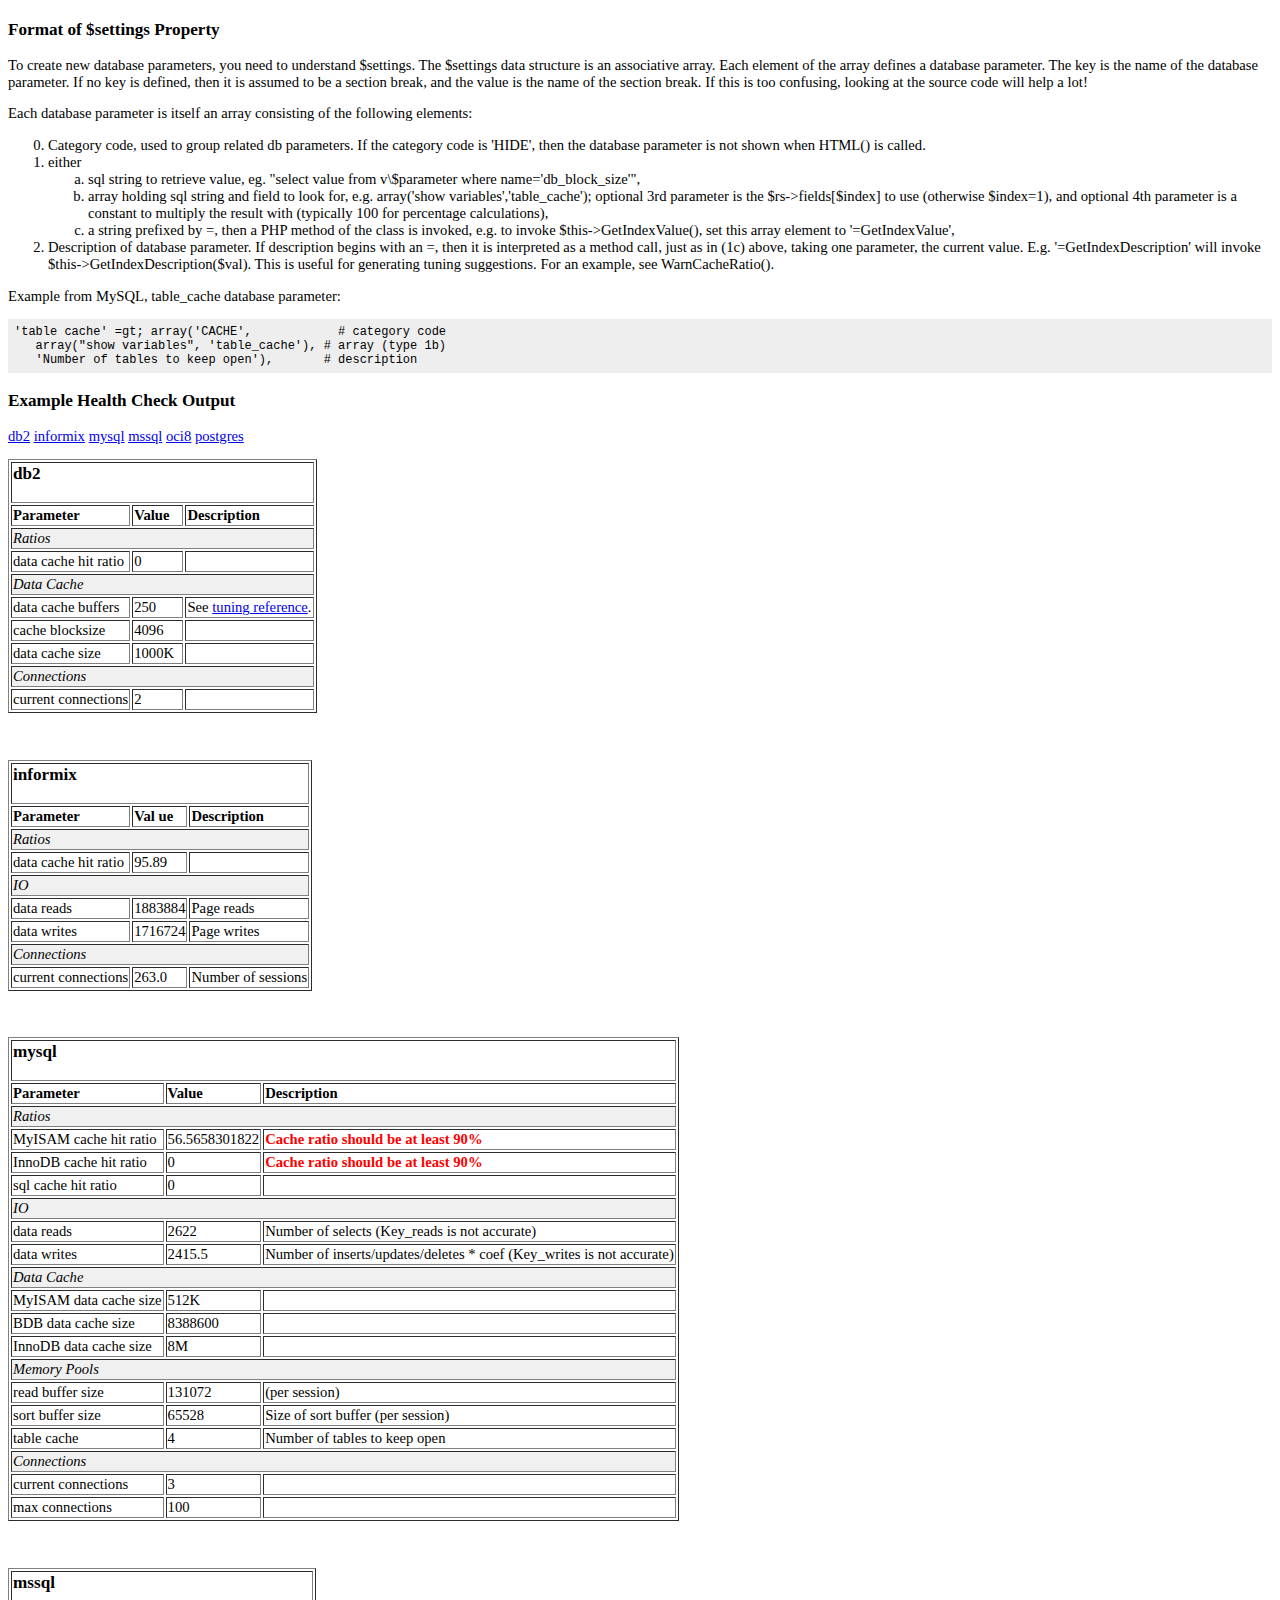
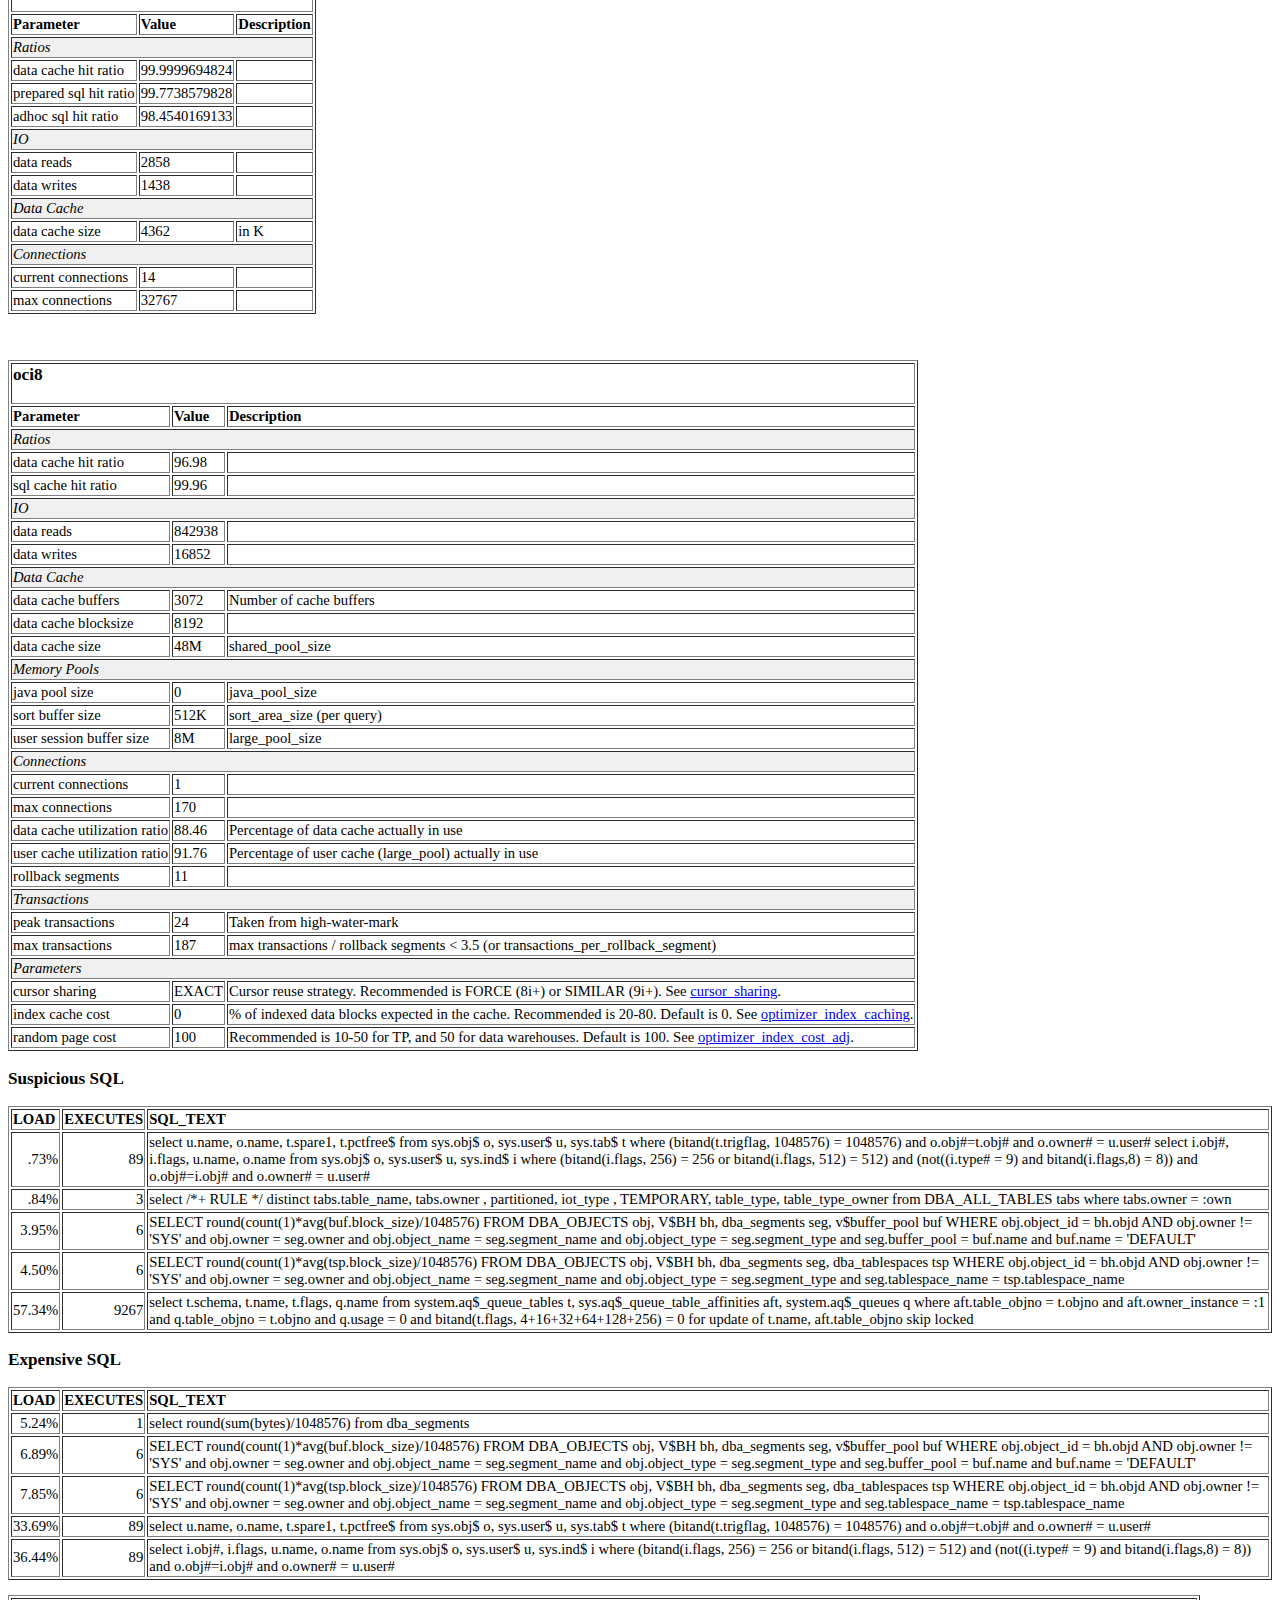
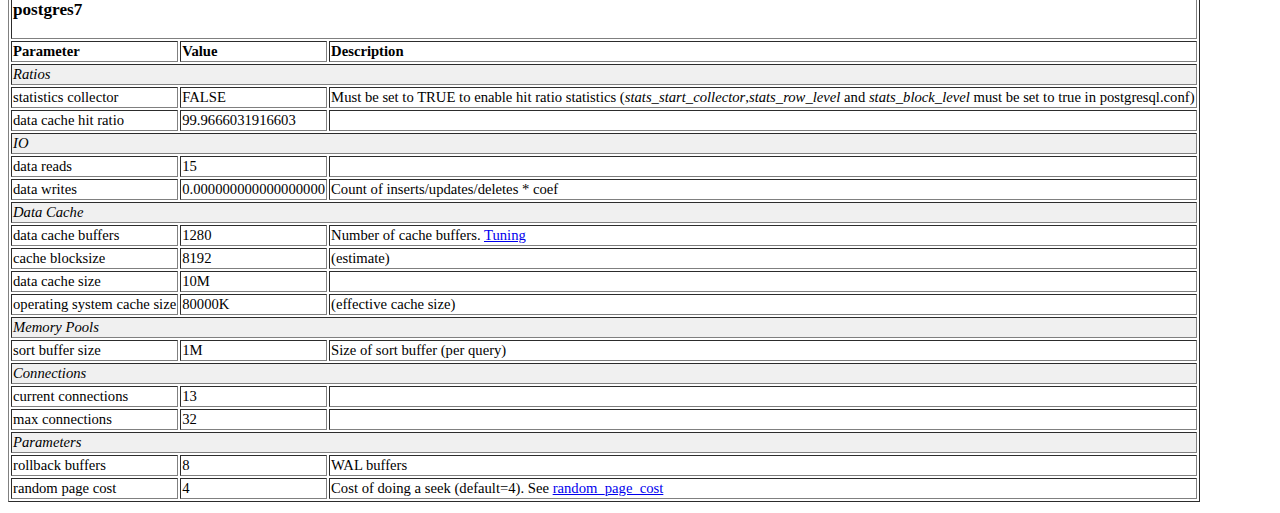
<file: clases/adodb5/docs/docs-perf.htm>
<!DOCTYPE HTML PUBLIC "-//W3C//DTD HTML 4.01 Transitional//EN">
<html>
<head>
  <title>ADOdb Performance Monitoring Library</title>
  <style type="text/css">
body, td {
/*font-family: Arial, Helvetica, sans-serif;*/
font-size: 11pt;
}
pre {
font-size: 9pt;
background-color: #EEEEEE; padding: .5em; margin: 0px;
}
.toplink {
font-size: 8pt;
}
  </style>
</head>
<body>
<h3>The ADOdb Performance Monitoring Library</h3>
<p>V5.18 3 Sep 2012  (c) 2000-2010 John Lim (jlim#natsoft.com)</p>
<p><font size="1">This software is dual licensed using BSD-Style and
LGPL. This means you can use it in compiled proprietary and commercial
products.</font></p>
<p>Useful ADOdb links: <a href="http://adodb.sourceforge.net/#download">Download</a>
&nbsp; <a href="http://adodb.sourceforge.net/#docs">Other Docs</a>
</p>
<h3>Introduction</h3>
<p>This module, part of the ADOdb package, provides both CLI and HTML
interfaces for viewing key performance indicators of your database.
This is very useful because web apps such as the popular phpMyAdmin
currently do not provide effective database health monitoring tools.
The module provides the following: </p>
<ul>
  <li>A quick health check of your database server using <code>$perf-&gt;HealthCheck()</code>
or <code>$perf-&gt;HealthCheckCLI()</code>. </li>
  <li>User interface for performance monitoring, <code>$perf-&gt;UI()</code>.
This UI displays:
    <ul>
      <li>the health check, </li>
      <li>all SQL logged and their query plans, </li>
      <li>a list of all tables in the current database</li>
      <li>an interface to continiously poll the server for key
performance indicators such as CPU, Hit Ratio, Disk I/O</li>
      <li>a form where you can enter and run SQL interactively.</li>
    </ul>
  </li>
  <li>Gives you an API to build database monitoring tools for a server
farm, for example calling <code>$perf-&gt;DBParameter('data cache hit
ratio')</code> returns this very important statistic in a database
independant manner. </li>
</ul>
<p>ADOdb also has the ability to log all SQL executed, using <a
 href="docs-adodb.htm#logsql">LogSQL</a>. All SQL logged can be
analyzed through the performance monitor <a href="#ui">UI</a>. In the <i>View
SQL</i> mode, we categorize the SQL into 3 types:
</p>
<ul>
  <li><b>Suspicious SQL</b>: queries with high average execution times,
and are potential candidates for rewriting</li>
  <li><b>Expensive SQL</b>: queries with high total execution times
(#executions * avg execution time). Optimizing these queries will
reduce your database server load.</li>
  <li><b>Invalid SQL</b>: queries that generate errors.</li>
</ul>
<p>Each query is hyperlinked to a description of the query plan, and
every PHP script that executed that query is also shown.</p>
<p>Please note that the information presented is a very basic database
health check, and does not provide a complete overview of database
performance. Although some attempt has been made to make it work across
multiple databases in the same way, it is impossible to do so. For the
health check, we do try to display the following key database
parameters for all drivers:</p>
<ul>
  <li><b>data cache size</b> - The amount of memory allocated to the
cache.</li>
  <li><b>data cache hit ratio</b> - A measure of how effective the
cache is, as a percentage. The higher, the better.</li>
  <li><b>current connections</b> - The number of sessions currently
connected to the database. </li>
</ul>
<p>You will need to connect to the database as an administrator to view
most of the parameters. </p>
<p>Code improvements as very welcome, particularly adding new database
parameters and automated tuning hints.</p>
<a name="usage"></a>
<h3>Usage</h3>
<p>Currently, the following drivers: <em>mysql</em>, <em>postgres</em>,
<em>oci8</em>, <em>mssql</em>, <i>informix</i> and <em>db2</em> are
supported. To create a new performance monitor, call NewPerfMonitor( )
as demonstrated below: </p>
<pre>&lt;?php<br>include_once('adodb.inc.php');<br>session_start(); <font
 color="#006600"># session variables required for monitoring</font><br>$conn = ADONewConnection($driver);<br>$conn-&gt;Connect($server,$user,$pwd,$db);<br>$perf =&amp; NewPerfMonitor($conn);<br>$perf-&gt;UI($pollsecs=5);<br>?&gt;<br></pre>
<p>It is also possible to retrieve a single database parameter:</p>
<pre>$size = $perf-&gt;DBParameter('data cache size');<br></pre>
<p>
Thx to Fernando Ortiz for the informix module. </p>
<h3>Methods</h3>
<a name="ui"></a>
<p><font face="Courier New, Courier, mono">function <b>UI($pollsecs=5)</b></font></p>
<p>Creates a web-based user interface for performance monitoring. When
you click on Poll, server statistics will be displayed every $pollsecs
seconds. See <a href="#usage">Usage</a> above. </p>
<p>Since 4.11, we allow users to enter and run SQL interactively via
the "Run SQL" link. To disable this for security reasons, set this
constant before calling $perf-&gt;UI(). </p>
<p> </p>
<pre>define('ADODB_PERF_NO_RUN_SQL',1);</pre>
<p>Sample output follows below:</p>
<table bgcolor="lightyellow" border="1" width="100%">
  <tbody>
    <tr>
      <td> <b><a href="http://php.weblogs.com/adodb?perf=1">ADOdb</a>
Performance Monitor</b> for localhost, db=test<br>
      <font size="-1">PostgreSQL 7.3.2 on i686-pc-cygwin, compiled by
GCC gcc (GCC) 3.2 20020927 (prerelease)</font></td>
    </tr>
    <tr>
      <td> <a href="#">Performance Stats</a> &nbsp; <a href="#">View
SQL</a> &nbsp; <a href="#">View Tables</a> &nbsp; <a href="#">Poll
Stats</a></td>
    </tr>
  </tbody>
</table>
<table bgcolor="white" border="1">
  <tbody>
    <tr>
      <td colspan="3">
      <h3>postgres7</h3>
      </td>
    </tr>
    <tr>
      <td><b>Parameter</b></td>
      <td><b>Value</b></td>
      <td><b>Description</b></td>
    </tr>
    <tr bgcolor="#f0f0f0">
      <td colspan="3"><i>Ratios</i> &nbsp;</td>
    </tr>
    <tr>
      <td>statistics collector</td>
      <td>TRUE</td>
      <td>Value must be TRUE to enable hit ratio statistics (<i>stats_start_collector</i>,<i>stats_row_level</i>
and <i>stats_block_level</i> must be set to true in postgresql.conf)</td>
    </tr>
    <tr>
      <td>data cache hit ratio</td>
      <td>99.7967555299239</td>
      <td>&nbsp;</td>
    </tr>
    <tr bgcolor="#f0f0f0">
      <td colspan="3"><i>IO</i> &nbsp;</td>
    </tr>
    <tr>
      <td>data reads</td>
      <td>125</td>
      <td>&nbsp; </td>
    </tr>
    <tr>
      <td>data writes</td>
      <td>21.78125000000000000</td>
      <td>Count of inserts/updates/deletes * coef</td>
    </tr>
    <tr bgcolor="#f0f0f0">
      <td colspan="3"><i>Data Cache</i> &nbsp;</td>
    </tr>
    <tr>
      <td>data cache buffers</td>
      <td>640</td>
      <td>Number of cache buffers. <a
 href="http://www.varlena.com/GeneralBits/Tidbits/perf.html#basic">Tuning</a></td>
    </tr>
    <tr>
      <td>cache blocksize</td>
      <td>8192</td>
      <td>(estimate)</td>
    </tr>
    <tr>
      <td>data cache size</td>
      <td>5M</td>
      <td>&nbsp;</td>
    </tr>
    <tr>
      <td>operating system cache size</td>
      <td>80M</td>
      <td>(effective cache size)</td>
    </tr>
    <tr bgcolor="#f0f0f0">
      <td colspan="3"><i>Memory Usage</i> &nbsp;</td>
    </tr>
    <tr>
      <td>sort buffer size</td>
      <td>1M</td>
      <td>Size of sort buffer (per query)</td>
    </tr>
    <tr bgcolor="#f0f0f0">
      <td colspan="3"><i>Connections</i> &nbsp;</td>
    </tr>
    <tr>
      <td>current connections</td>
      <td>0</td>
      <td>&nbsp;</td>
    </tr>
    <tr>
      <td>max connections</td>
      <td>32</td>
      <td>&nbsp;</td>
    </tr>
    <tr bgcolor="#f0f0f0">
      <td colspan="3"><i>Parameters</i> &nbsp;</td>
    </tr>
    <tr>
      <td>rollback buffers</td>
      <td>8</td>
      <td>WAL buffers</td>
    </tr>
    <tr>
      <td>random page cost</td>
      <td>4</td>
      <td>Cost of doing a seek (default=4). See <a
 href="http://www.varlena.com/GeneralBits/Tidbits/perf.html#less">random_page_cost</a></td>
    </tr>
  </tbody>
</table>
<p><font face="Courier New, Courier, mono">function <b>HealthCheck</b>()</font></p>
<p>Returns database health check parameters as a HTML table. You will
need to echo or print the output of this function,</p>
<p><font face="Courier New, Courier, mono">function <b>HealthCheckCLI</b>()</font></p>
<p>Returns database health check parameters formatted for a command
line interface. You will need to echo or print the output of this
function. Sample output for mysql:</p>
<pre>-- Ratios -- <br>          MyISAM cache hit ratio =gt; 56.5635738832 <br>          InnoDB cache hit ratio =gt; 0 <br>             sql cache hit ratio =gt; 0 <br> -- IO -- <br>                      data reads =gt; 2622 <br>                     data writes =gt; 2415.5 <br> -- Data Cache -- <br>          MyISAM data cache size =gt; 512K <br>             BDB data cache size =gt; 8388600<br>          InnoDB data cache size =gt; 8M<br> -- Memory Pools -- <br>                read buffer size =gt; 131072 <br>                sort buffer size =gt; 65528 <br>                     table cache =gt; 4 <br> -- Connections -- <br>             current connections =gt; 3<br>                 max connections =gt; 100</pre>
<p><font face="Courier New, Courier, mono">function <b>Poll</b>($pollSecs=5)
</font> </p>
<p> Run in infinite loop, displaying the following information every
$pollSecs. This will not work properly if output buffering is enabled.
In the example below, $pollSecs=3:
</p>
<pre>Accumulating statistics...<br> Time   WS-CPU%   Hit%   Sess        Reads/s          Writes/s<br>11:08:30    0.7  56.56      1         0.0000            0.0000<br>11:08:33    1.8  56.56      2         0.0000            0.0000<br>11:08:36   11.1  56.55      3         2.5000            0.0000<br>11:08:39    9.8  56.55      2         3.1121            0.0000<br>11:08:42    2.8  56.55      1         0.0000            0.0000<br>11:08:45    7.4  56.55      2         0.0000            1.5000<br></pre>
<p><b>WS-CPU%</b> is the Web Server CPU load of the server that PHP is
running from (eg. the database client), and not the database. The <b>Hit%</b>
is the data cache hit ratio. <b>Sess</b> is the current number of
sessions connected to the database. If you are using persistent
connections, this should not change much. The <b>Reads/s</b> and <b>Writes/s</b>
are synthetic values to give the viewer a rough guide to I/O, and are
not to be taken literally. </p>
<p><font face="Courier New, Courier, mono">function <b>SuspiciousSQL</b>($numsql=10)</font></p>
<p>Returns SQL which have high average execution times as a HTML table.
Each sql statement
is hyperlinked to a new window which details the execution plan and the
scripts that execute this SQL.
</p>
<p> The number of statements returned is determined by $numsql. Data is
taken from the adodb_logsql table, where the sql statements are logged
when
$connection-&gt;LogSQL(true) is enabled. The adodb_logsql table is
populated using <a href="docs-adodb.htm#logsql">$conn-&gt;LogSQL</a>.
</p>
<p>For Oracle, Ixora Suspicious SQL returns a list of SQL statements
that are most cache intensive as a HTML table. These are data intensive
SQL statements that could benefit most from tuning. </p>
<p><font face="Courier New, Courier, mono">function <b>ExpensiveSQL</b>($numsql=10)</font></p>
<p>Returns SQL whose total execution time (avg time * #executions) is
high as a HTML table. Each sql statement
is hyperlinked to a new window which details the execution plan and the
scripts that execute this SQL.
</p>
<p> The number of statements returned is determined by $numsql. Data is
taken from the adodb_logsql table, where the sql statements are logged
when
$connection-&gt;LogSQL(true) is enabled. The adodb_logsql table is
populated using <a href="docs-adodb.htm#logsql">$conn-&gt;LogSQL</a>.
</p>
<p>For Oracle, Ixora Expensive SQL returns a list of SQL statements
that are taking the most CPU load when run.
</p>
<p><font face="Courier New, Courier, mono">function <b>InvalidSQL</b>($numsql=10)</font></p>
<p>Returns a list of invalid SQL as an HTML table.
</p>
<p>Data is taken from the adodb_logsql table, where the sql statements
are logged when
$connection-&gt;LogSQL(true) is enabled.
</p>
<p><font face="Courier New, Courier, mono">function <b>Tables</b>($orderby=1)</font></p>
<p>Returns information on all tables in a database, with the first two
fields containing the table name and table size, the remaining fields
depend on the database driver. If $orderby is set to 1, it will sort by
name. If $orderby is set to 2, then it will sort by table size. Some
database drivers (mssql and mysql) will ignore the $orderby clause. For
postgresql, the information is up-to-date since the last <i>vacuum</i>.
Not supported currently for db2.</p>
<h3>Raw Functions</h3>
<p>Raw functions return values without any formatting.</p>
<p><font face="Courier New, Courier, mono">function <b>DBParameter</b>($paramname)</font></p>
<p>Returns the value of a database parameter, such as
$this-&gt;DBParameter("data cache size").</p>
<p><font face="Courier New, Courier, mono">function <b>CPULoad</b>()</font></p>
<p>Returns the CPU load of the database client (NOT THE SERVER) as a
percentage. Only works for Linux and Windows. For Windows, WMI must be
available.</p>
<h3>$ADODB_PERF_MIN</h3>
<p>New in adodb 4.97/5.03 is this global variable, which controls whether sql timings which are too small are not saved. Currently it defaults 
to 0.05 (seconds). This means that all sql's which are faster than 0.05 seconds to execute are not saved.
<h3>Format of $settings Property</h3>
<p> To create new database parameters, you need to understand
$settings. The $settings data structure is an associative array. Each
element of the array defines a database parameter. The key is the name
of the database parameter. If no key is defined, then it is assumed to
be a section break, and the value is the name of the section break. If
this is too confusing, looking at the source code will help a lot!</p>
<p> Each database parameter is itself an array consisting of the
following elements:</p>
<ol start="0">
  <li> Category code, used to group related db parameters. If the
category code is 'HIDE', then
the database parameter is not shown when HTML() is called. <br>
  </li>
  <li> either
    <ol type="a">
      <li>sql string to retrieve value, eg. "select value from
v\$parameter where name='db_block_size'", </li>
      <li>array holding sql string and field to look for, e.g.
array('show variables','table_cache'); optional 3rd parameter is the
$rs-&gt;fields[$index] to use (otherwise $index=1), and optional 4th
parameter is a constant to multiply the result with (typically 100 for
percentage calculations),</li>
      <li>a string prefixed by =, then a PHP method of the class is
invoked, e.g. to invoke $this-&gt;GetIndexValue(), set this array
element to '=GetIndexValue', <br>
      </li>
    </ol>
  </li>
  <li> Description of database parameter. If description begins with an
=, then it is interpreted as a method call, just as in (1c) above,
taking one parameter, the current value. E.g. '=GetIndexDescription'
will invoke $this-&gt;GetIndexDescription($val). This is useful for
generating tuning suggestions. For an example, see WarnCacheRatio().</li>
</ol>
<p>Example from MySQL, table_cache database parameter:</p>
<pre>'table cache' =gt; array('CACHE',            # category code<br>   array("show variables", 'table_cache'), # array (type 1b)<br>   'Number of tables to keep open'),       # description</pre>
<h3>Example Health Check Output</h3>
<p><a href="#db2">db2</a> <a href="#informix">informix</a> <a
 href="#mysql">mysql</a> <a href="#mssql">mssql</a> <a href="#oci8">oci8</a>
<a href="#postgres">postgres</a></p>
<p><a name="db2"></a></p>
<table bgcolor="white" border="1">
  <tbody>
    <tr>
      <td colspan="3">
      <h3>db2</h3>
      </td>
    </tr>
    <tr>
      <td><b>Parameter</b></td>
      <td><b>Value</b></td>
      <td><b>Description</b></td>
    </tr>
    <tr bgcolor="#f0f0f0">
      <td colspan="3"><i>Ratios</i> &nbsp;</td>
    </tr>
    <tr bgcolor="#ffffff">
      <td>data cache hit ratio</td>
      <td>0 &nbsp; </td>
      <td>&nbsp;</td>
    </tr>
    <tr bgcolor="#f0f0f0">
      <td colspan="3"><i>Data Cache</i></td>
    </tr>
    <tr bgcolor="#ffffff">
      <td>data cache buffers</td>
      <td>250 &nbsp; </td>
      <td>See <a
 href="http://www7b.boulder.ibm.com/dmdd/library/techarticle/anshum/0107anshum.html#bufferpoolsize">tuning
reference</a>.</td>
    </tr>
    <tr bgcolor="#ffffff">
      <td>cache blocksize</td>
      <td>4096 &nbsp; </td>
      <td>&nbsp;</td>
    </tr>
    <tr bgcolor="#ffffff">
      <td>data cache size</td>
      <td>1000K &nbsp; </td>
      <td>&nbsp;</td>
    </tr>
    <tr bgcolor="#f0f0f0">
      <td colspan="3"><i>Connections</i></td>
    </tr>
    <tr bgcolor="#ffffff">
      <td>current connections</td>
      <td>2 &nbsp; </td>
      <td>&nbsp;</td>
    </tr>
  </tbody>
</table>
<p>&nbsp;</p>
<p><a name="informix"></a>
<table bgcolor="white" border="1">
  <tbody>
    <tr>
      <td colspan="3">
      <h3>informix</h3>
      </td>
    </tr>
    <tr>
      <td><b>Parameter</b></td>
      <td><b>Val
ue</b></td>
      <td><b>Description</b></td>
    </tr>
    <tr bgcolor="#f0f0f0">
      <td colspan="3"><i>Ratios</i> &nbsp;</td>
    </tr>
    <tr>
      <td>data cache hit
ratio</td>
      <td>95.89</td>
      <td>&nbsp;</td>
    </tr>
    <tr bgcolor="#f0f0f0">
      <td colspan="3"><i>IO</i> &nbsp;</td>
    </tr>
    <tr>
      <td>data
reads</td>
      <td>1883884</td>
      <td>Page reads</td>
    </tr>
    <tr>
      <td>data writes</td>
      <td>1716724</td>
      <td>Page writes</td>
    </tr>
    <tr bgcolor="#f0f0f0">
      <td colspan="3"><i>Connections</i>
&nbsp;</td>
    </tr>
    <tr>
      <td>current connections</td>
      <td>263.0</td>
      <td>Number of
sessions</td>
    </tr>
  </tbody>
</table>
</p>
<p>&nbsp;</p>
<p><a name="mysql" id="mysql"></a></p>
<table bgcolor="white" border="1">
  <tbody>
    <tr>
      <td colspan="3">
      <h3>mysql</h3>
      </td>
    </tr>
    <tr>
      <td><b>Parameter</b></td>
      <td><b>Value</b></td>
      <td><b>Description</b></td>
    </tr>
    <tr bgcolor="#f0f0f0">
      <td colspan="3"><i>Ratios</i> &nbsp;</td>
    </tr>
    <tr>
      <td>MyISAM cache hit ratio</td>
      <td>56.5658301822</td>
      <td><font color="red"><b>Cache ratio should be at least 90%</b></font></td>
    </tr>
    <tr>
      <td>InnoDB cache hit ratio</td>
      <td>0</td>
      <td><font color="red"><b>Cache ratio should be at least 90%</b></font></td>
    </tr>
    <tr>
      <td>sql cache hit ratio</td>
      <td>0</td>
      <td>&nbsp;</td>
    </tr>
    <tr bgcolor="#f0f0f0">
      <td colspan="3"><i>IO</i> &nbsp;</td>
    </tr>
    <tr>
      <td>data reads</td>
      <td>2622</td>
      <td>Number of selects (Key_reads is not accurate)</td>
    </tr>
    <tr>
      <td>data writes</td>
      <td>2415.5</td>
      <td>Number of inserts/updates/deletes * coef (Key_writes is not
accurate)</td>
    </tr>
    <tr bgcolor="#f0f0f0">
      <td colspan="3"><i>Data Cache</i> &nbsp;</td>
    </tr>
    <tr>
      <td>MyISAM data cache size</td>
      <td>512K</td>
      <td>&nbsp;</td>
    </tr>
    <tr>
      <td>BDB data cache size</td>
      <td>8388600</td>
      <td>&nbsp;</td>
    </tr>
    <tr>
      <td>InnoDB data cache size</td>
      <td>8M</td>
      <td>&nbsp;</td>
    </tr>
    <tr bgcolor="#f0f0f0">
      <td colspan="3"><i>Memory Pools</i> &nbsp;</td>
    </tr>
    <tr>
      <td>read buffer size</td>
      <td>131072</td>
      <td>(per session)</td>
    </tr>
    <tr>
      <td>sort buffer size</td>
      <td>65528</td>
      <td>Size of sort buffer (per session)</td>
    </tr>
    <tr>
      <td>table cache</td>
      <td>4</td>
      <td>Number of tables to keep open</td>
    </tr>
    <tr bgcolor="#f0f0f0">
      <td colspan="3"><i>Connections</i> &nbsp;</td>
    </tr>
    <tr>
      <td>current connections</td>
      <td>3</td>
      <td>&nbsp;</td>
    </tr>
    <tr>
      <td>max connections</td>
      <td>100</td>
      <td>&nbsp;</td>
    </tr>
  </tbody>
</table>
<p>&nbsp;</p>
<p><a name="mssql" id="mssql"></a></p>
<table bgcolor="white" border="1">
  <tbody>
    <tr>
      <td colspan="3">
      <h3>mssql</h3>
      </td>
    </tr>
    <tr>
      <td><b>Parameter</b></td>
      <td><b>Value</b></td>
      <td><b>Description</b></td>
    </tr>
    <tr bgcolor="#f0f0f0">
      <td colspan="3"><i>Ratios</i> &nbsp;</td>
    </tr>
    <tr>
      <td>data cache hit ratio</td>
      <td>99.9999694824</td>
      <td>&nbsp;</td>
    </tr>
    <tr>
      <td>prepared sql hit ratio</td>
      <td>99.7738579828</td>
      <td>&nbsp;</td>
    </tr>
    <tr>
      <td>adhoc sql hit ratio</td>
      <td>98.4540169133</td>
      <td>&nbsp;</td>
    </tr>
    <tr bgcolor="#f0f0f0">
      <td colspan="3"><i>IO</i> &nbsp;</td>
    </tr>
    <tr>
      <td>data reads</td>
      <td>2858</td>
      <td>&nbsp; </td>
    </tr>
    <tr>
      <td>data writes</td>
      <td>1438</td>
      <td>&nbsp; </td>
    </tr>
    <tr bgcolor="#f0f0f0">
      <td colspan="3"><i>Data Cache</i> &nbsp;</td>
    </tr>
    <tr>
      <td>data cache size</td>
      <td>4362</td>
      <td>in K</td>
    </tr>
    <tr bgcolor="#f0f0f0">
      <td colspan="3"><i>Connections</i> &nbsp;</td>
    </tr>
    <tr>
      <td>current connections</td>
      <td>14</td>
      <td>&nbsp;</td>
    </tr>
    <tr>
      <td>max connections</td>
      <td>32767</td>
      <td>&nbsp;</td>
    </tr>
  </tbody>
</table>
<p>&nbsp;</p>
<p><a name="oci8" id="oci8"></a></p>
<table bgcolor="white" border="1">
  <tbody>
    <tr>
      <td colspan="3">
      <h3>oci8</h3>
      </td>
    </tr>
    <tr>
      <td><b>Parameter</b></td>
      <td><b>Value</b></td>
      <td><b>Description</b></td>
    </tr>
    <tr bgcolor="#f0f0f0">
      <td colspan="3"><i>Ratios</i> &nbsp;</td>
    </tr>
    <tr>
      <td>data cache hit ratio</td>
      <td>96.98</td>
      <td>&nbsp;</td>
    </tr>
    <tr>
      <td>sql cache hit ratio</td>
      <td>99.96</td>
      <td>&nbsp;</td>
    </tr>
    <tr bgcolor="#f0f0f0">
      <td colspan="3"><i>IO</i> &nbsp;</td>
    </tr>
    <tr>
      <td>data reads</td>
      <td>842938</td>
      <td>&nbsp; </td>
    </tr>
    <tr>
      <td>data writes</td>
      <td>16852</td>
      <td>&nbsp; </td>
    </tr>
    <tr bgcolor="#f0f0f0">
      <td colspan="3"><i>Data Cache</i> &nbsp;</td>
    </tr>
    <tr>
      <td>data cache buffers</td>
      <td>3072</td>
      <td>Number of cache buffers</td>
    </tr>
    <tr>
      <td>data cache blocksize</td>
      <td>8192</td>
      <td>&nbsp;</td>
    </tr>
    <tr>
      <td>data cache size</td>
      <td>48M</td>
      <td>shared_pool_size</td>
    </tr>
    <tr bgcolor="#f0f0f0">
      <td colspan="3"><i>Memory Pools</i> &nbsp;</td>
    </tr>
    <tr>
      <td>java pool size</td>
      <td>0</td>
      <td>java_pool_size</td>
    </tr>
    <tr>
      <td>sort buffer size</td>
      <td>512K</td>
      <td>sort_area_size (per query)</td>
    </tr>
    <tr>
      <td>user session buffer size</td>
      <td>8M</td>
      <td>large_pool_size</td>
    </tr>
    <tr bgcolor="#f0f0f0">
      <td colspan="3"><i>Connections</i> &nbsp;</td>
    </tr>
    <tr>
      <td>current connections</td>
      <td>1</td>
      <td>&nbsp;</td>
    </tr>
    <tr>
      <td>max connections</td>
      <td>170</td>
      <td>&nbsp;</td>
    </tr>
    <tr>
      <td>data cache utilization ratio</td>
      <td>88.46</td>
      <td>Percentage of data cache actually in use</td>
    </tr>
    <tr>
      <td>user cache utilization ratio</td>
      <td>91.76</td>
      <td>Percentage of user cache (large_pool) actually in use</td>
    </tr>
    <tr>
      <td>rollback segments</td>
      <td>11</td>
      <td>&nbsp;</td>
    </tr>
    <tr bgcolor="#f0f0f0">
      <td colspan="3"><i>Transactions</i> &nbsp;</td>
    </tr>
    <tr>
      <td>peak transactions</td>
      <td>24</td>
      <td>Taken from high-water-mark</td>
    </tr>
    <tr>
      <td>max transactions</td>
      <td>187</td>
      <td>max transactions / rollback segments &lt; 3.5 (or
transactions_per_rollback_segment)</td>
    </tr>
    <tr bgcolor="#f0f0f0">
      <td colspan="3"><i>Parameters</i> &nbsp;</td>
    </tr>
    <tr>
      <td>cursor sharing</td>
      <td>EXACT</td>
      <td>Cursor reuse strategy. Recommended is FORCE (8i+) or SIMILAR
(9i+). See <a
 href="http://www.praetoriate.com/oracle_tips_cursor_sharing.htm">cursor_sharing</a>.</td>
    </tr>
    <tr>
      <td>index cache cost</td>
      <td>0</td>
      <td>% of indexed data blocks expected in the cache. Recommended
is 20-80. Default is 0. See <a
 href="http://www.dba-oracle.com/oracle_tips_cbo_part1.htm">optimizer_index_caching</a>.</td>
    </tr>
    <tr>
      <td>random page cost</td>
      <td>100</td>
      <td>Recommended is 10-50 for TP, and 50 for data warehouses.
Default is 100. See <a
 href="http://www.dba-oracle.com/oracle_tips_cost_adj.htm">optimizer_index_cost_adj</a>.
      </td>
    </tr>
  </tbody>
</table>
<h3>Suspicious SQL</h3>
<table bgcolor="white" border="1">
  <tbody>
    <tr>
      <td><b>LOAD</b></td>
      <td><b>EXECUTES</b></td>
      <td><b>SQL_TEXT</b></td>
    </tr>
    <tr>
      <td align="right"> .73%</td>
      <td align="right">89</td>
      <td>select u.name, o.name, t.spare1, t.pctfree$ from sys.obj$ o,
sys.user$ u, sys.tab$ t where (bitand(t.trigflag, 1048576) = 1048576)
and o.obj#=t.obj# and o.owner# = u.user# select i.obj#, i.flags,
u.name, o.name from sys.obj$ o, sys.user$ u, sys.ind$ i where
(bitand(i.flags, 256) = 256 or bitand(i.flags, 512) = 512) and
(not((i.type# = 9) and bitand(i.flags,8) = 8)) and o.obj#=i.obj# and
o.owner# = u.user# </td>
    </tr>
    <tr>
      <td align="right"> .84%</td>
      <td align="right">3</td>
      <td>select /*+ RULE */ distinct tabs.table_name, tabs.owner ,
partitioned, iot_type , TEMPORARY, table_type, table_type_owner from
DBA_ALL_TABLES tabs where tabs.owner = :own </td>
    </tr>
    <tr>
      <td align="right"> 3.95%</td>
      <td align="right">6</td>
      <td>SELECT round(count(1)*avg(buf.block_size)/1048576) FROM
DBA_OBJECTS obj, V$BH bh, dba_segments seg, v$buffer_pool buf WHERE
obj.object_id = bh.objd AND obj.owner != 'SYS' and obj.owner =
seg.owner and obj.object_name = seg.segment_name and obj.object_type =
seg.segment_type and seg.buffer_pool = buf.name and buf.name =
'DEFAULT' </td>
    </tr>
    <tr>
      <td align="right"> 4.50%</td>
      <td align="right">6</td>
      <td>SELECT round(count(1)*avg(tsp.block_size)/1048576) FROM
DBA_OBJECTS obj, V$BH bh, dba_segments seg, dba_tablespaces tsp WHERE
obj.object_id = bh.objd AND obj.owner != 'SYS' and obj.owner =
seg.owner and obj.object_name = seg.segment_name and obj.object_type =
seg.segment_type and seg.tablespace_name = tsp.tablespace_name </td>
    </tr>
    <tr>
      <td align="right">57.34%</td>
      <td align="right">9267</td>
      <td>select t.schema, t.name, t.flags, q.name from
system.aq$_queue_tables t, sys.aq$_queue_table_affinities aft,
system.aq$_queues q where aft.table_objno = t.objno and
aft.owner_instance = :1 and q.table_objno = t.objno and q.usage = 0 and
bitand(t.flags, 4+16+32+64+128+256) = 0 for update of t.name,
aft.table_objno skip locked </td>
    </tr>
  </tbody>
</table>
<h3>Expensive SQL</h3>
<table bgcolor="white" border="1">
  <tbody>
    <tr>
      <td><b>LOAD</b></td>
      <td><b>EXECUTES</b></td>
      <td><b>SQL_TEXT</b></td>
    </tr>
    <tr>
      <td align="right"> 5.24%</td>
      <td align="right">1</td>
      <td>select round(sum(bytes)/1048576) from dba_segments </td>
    </tr>
    <tr>
      <td align="right"> 6.89%</td>
      <td align="right">6</td>
      <td>SELECT round(count(1)*avg(buf.block_size)/1048576) FROM
DBA_OBJECTS obj, V$BH bh, dba_segments seg, v$buffer_pool buf WHERE
obj.object_id = bh.objd AND obj.owner != 'SYS' and obj.owner =
seg.owner and obj.object_name = seg.segment_name and obj.object_type =
seg.segment_type and seg.buffer_pool = buf.name and buf.name =
'DEFAULT' </td>
    </tr>
    <tr>
      <td align="right"> 7.85%</td>
      <td align="right">6</td>
      <td>SELECT round(count(1)*avg(tsp.block_size)/1048576) FROM
DBA_OBJECTS obj, V$BH bh, dba_segments seg, dba_tablespaces tsp WHERE
obj.object_id = bh.objd AND obj.owner != 'SYS' and obj.owner =
seg.owner and obj.object_name = seg.segment_name and obj.object_type =
seg.segment_type and seg.tablespace_name = tsp.tablespace_name </td>
    </tr>
    <tr>
      <td align="right">33.69%</td>
      <td align="right">89</td>
      <td>select u.name, o.name, t.spare1, t.pctfree$ from sys.obj$ o,
sys.user$ u, sys.tab$ t where (bitand(t.trigflag, 1048576) = 1048576)
and o.obj#=t.obj# and o.owner# = u.user# </td>
    </tr>
    <tr>
      <td align="right">36.44%</td>
      <td align="right">89</td>
      <td>select i.obj#, i.flags, u.name, o.name from sys.obj$ o,
sys.user$ u, sys.ind$ i where (bitand(i.flags, 256) = 256 or
bitand(i.flags, 512) = 512) and (not((i.type# = 9) and
bitand(i.flags,8) = 8)) and o.obj#=i.obj# and o.owner# = u.user# </td>
    </tr>
  </tbody>
</table>
<p><a name="postgres" id="postgres"></a></p>
<table bgcolor="white" border="1">
  <tbody>
    <tr>
      <td colspan="3">
      <h3>postgres7</h3>
      </td>
    </tr>
    <tr>
      <td><b>Parameter</b></td>
      <td><b>Value</b></td>
      <td><b>Description</b></td>
    </tr>
    <tr bgcolor="#f0f0f0">
      <td colspan="3"><i>Ratios</i> &nbsp;</td>
    </tr>
    <tr>
      <td>statistics collector</td>
      <td>FALSE</td>
      <td>Must be set to TRUE to enable hit ratio statistics (<i>stats_start_collector</i>,<i>stats_row_level</i>
and <i>stats_block_level</i> must be set to true in postgresql.conf)</td>
    </tr>
    <tr>
      <td>data cache hit ratio</td>
      <td>99.9666031916603</td>
      <td>&nbsp;</td>
    </tr>
    <tr bgcolor="#f0f0f0">
      <td colspan="3"><i>IO</i> &nbsp;</td>
    </tr>
    <tr>
      <td>data reads</td>
      <td>15</td>
      <td>&nbsp; </td>
    </tr>
    <tr>
      <td>data writes</td>
      <td>0.000000000000000000</td>
      <td>Count of inserts/updates/deletes * coef</td>
    </tr>
    <tr bgcolor="#f0f0f0">
      <td colspan="3"><i>Data Cache</i> &nbsp;</td>
    </tr>
    <tr>
      <td>data cache buffers</td>
      <td>1280</td>
      <td>Number of cache buffers. <a
 href="http://www.varlena.com/GeneralBits/Tidbits/perf.html#basic">Tuning</a></td>
    </tr>
    <tr>
      <td>cache blocksize</td>
      <td>8192</td>
      <td>(estimate)</td>
    </tr>
    <tr>
      <td>data cache size</td>
      <td>10M</td>
      <td>&nbsp;</td>
    </tr>
    <tr>
      <td>operating system cache size</td>
      <td>80000K</td>
      <td>(effective cache size)</td>
    </tr>
    <tr bgcolor="#f0f0f0">
      <td colspan="3"><i>Memory Pools</i> &nbsp;</td>
    </tr>
    <tr>
      <td>sort buffer size</td>
      <td>1M</td>
      <td>Size of sort buffer (per query)</td>
    </tr>
    <tr bgcolor="#f0f0f0">
      <td colspan="3"><i>Connections</i> &nbsp;</td>
    </tr>
    <tr>
      <td>current connections</td>
      <td>13</td>
      <td>&nbsp;</td>
    </tr>
    <tr>
      <td>max connections</td>
      <td>32</td>
      <td>&nbsp;</td>
    </tr>
    <tr bgcolor="#f0f0f0">
      <td colspan="3"><i>Parameters</i> &nbsp;</td>
    </tr>
    <tr>
      <td>rollback buffers</td>
      <td>8</td>
      <td>WAL buffers</td>
    </tr>
    <tr>
      <td>random page cost</td>
      <td>4</td>
      <td>Cost of doing a seek (default=4). See <a
 href="http://www.varlena.com/GeneralBits/Tidbits/perf.html#less">random_page_cost</a></td>
    </tr>
  </tbody>
</table>
</body>
</html>
</file>
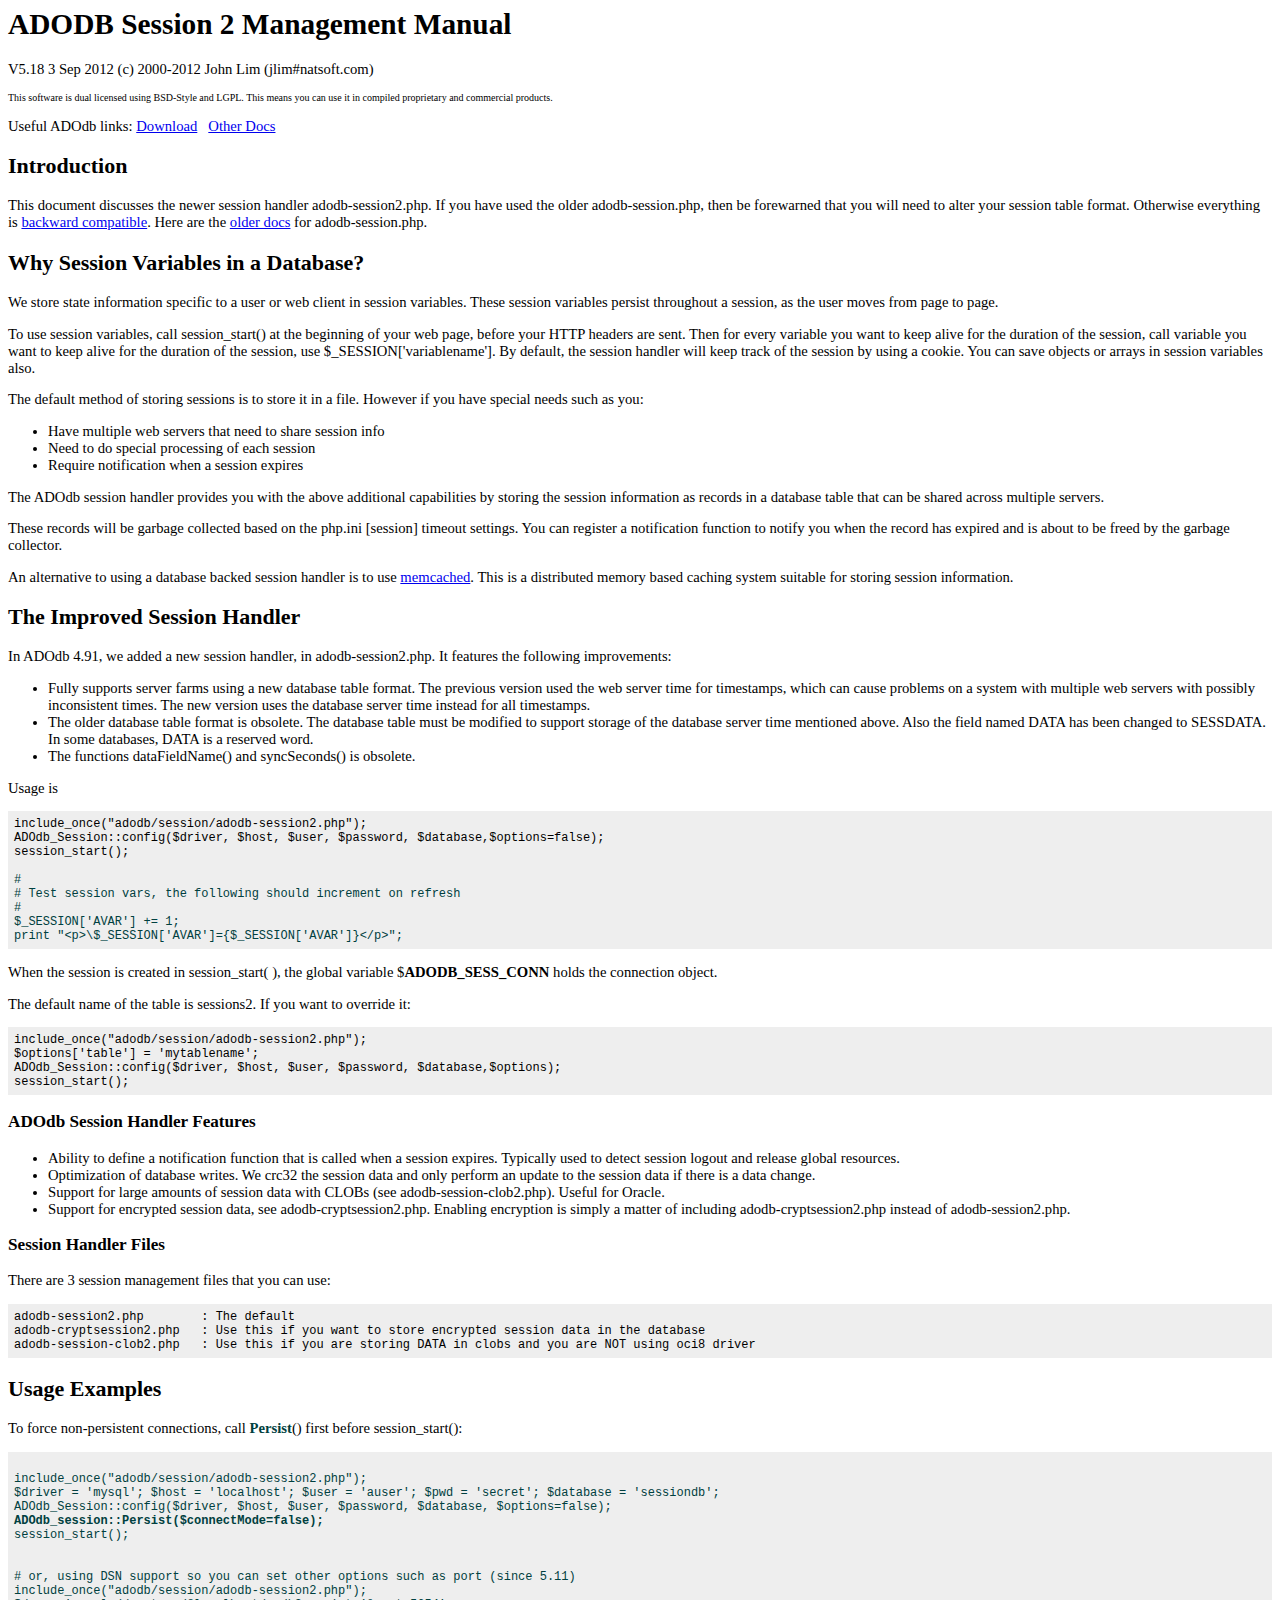
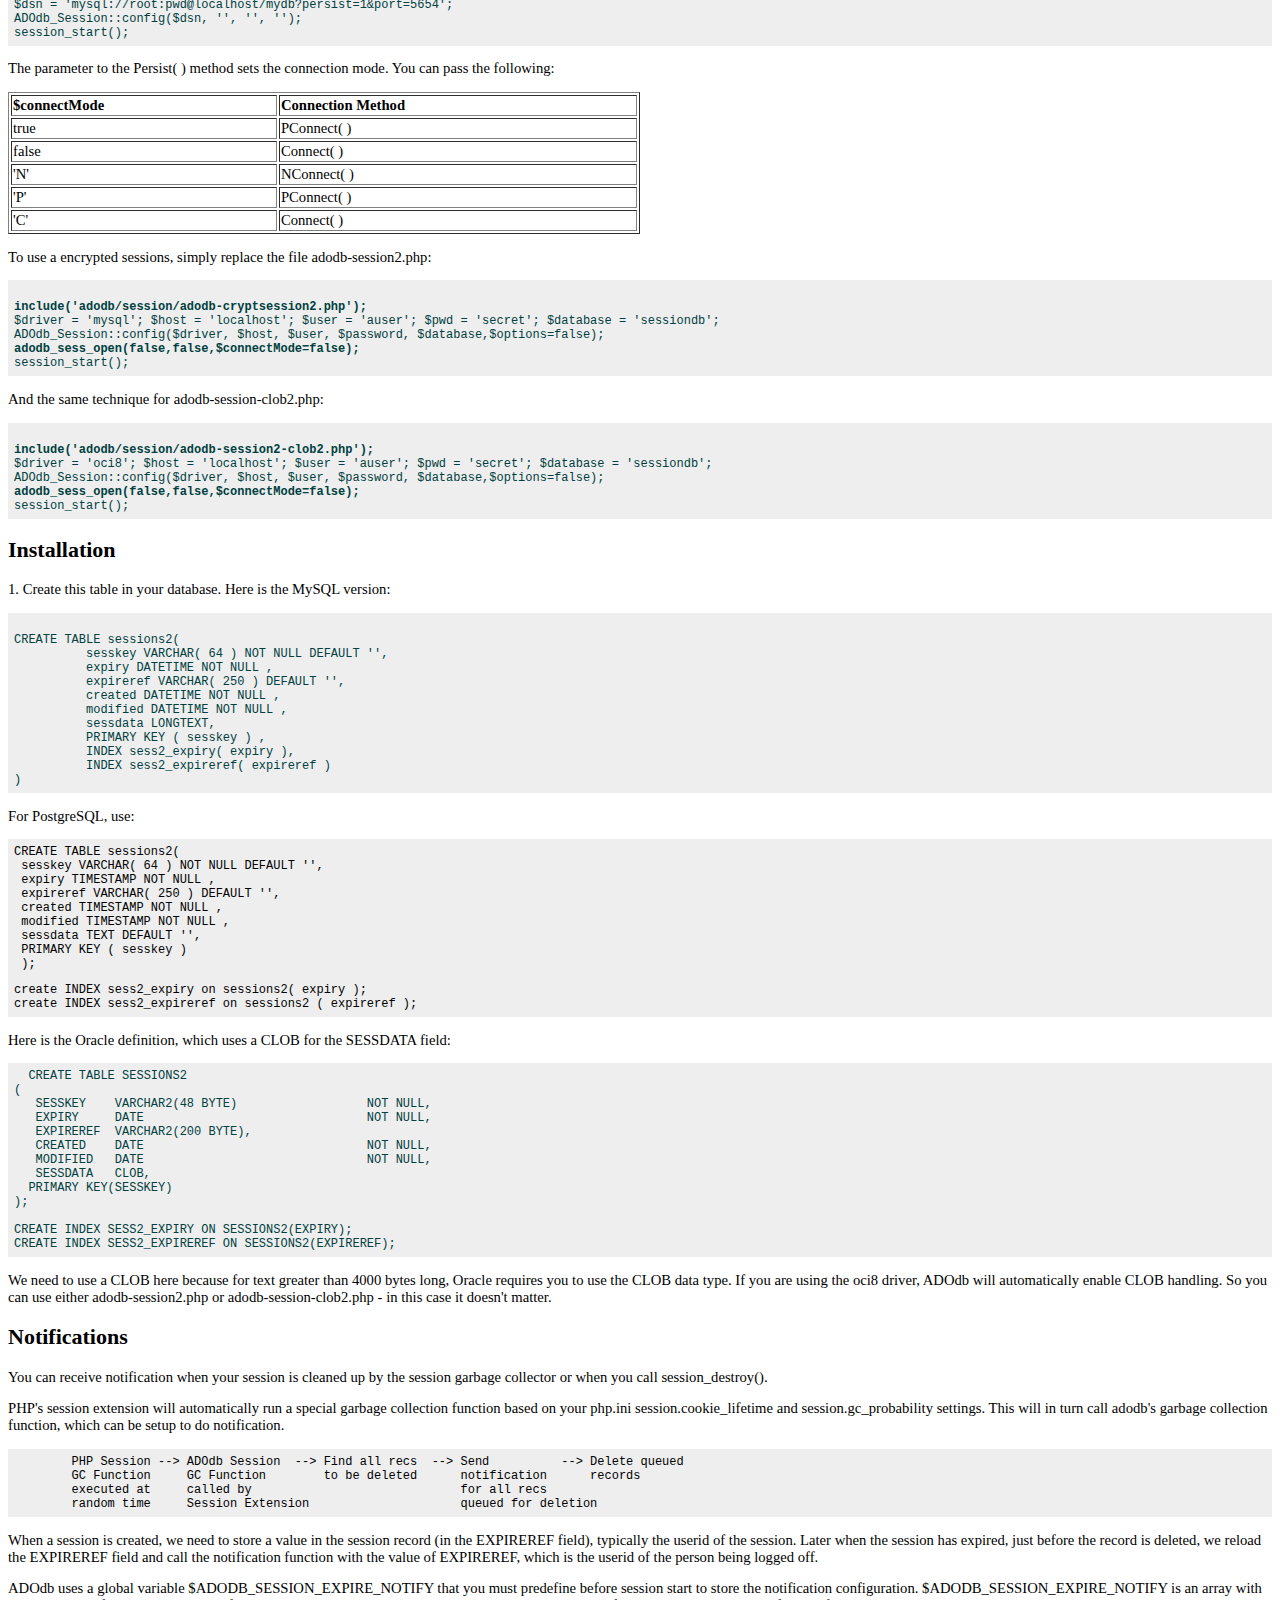
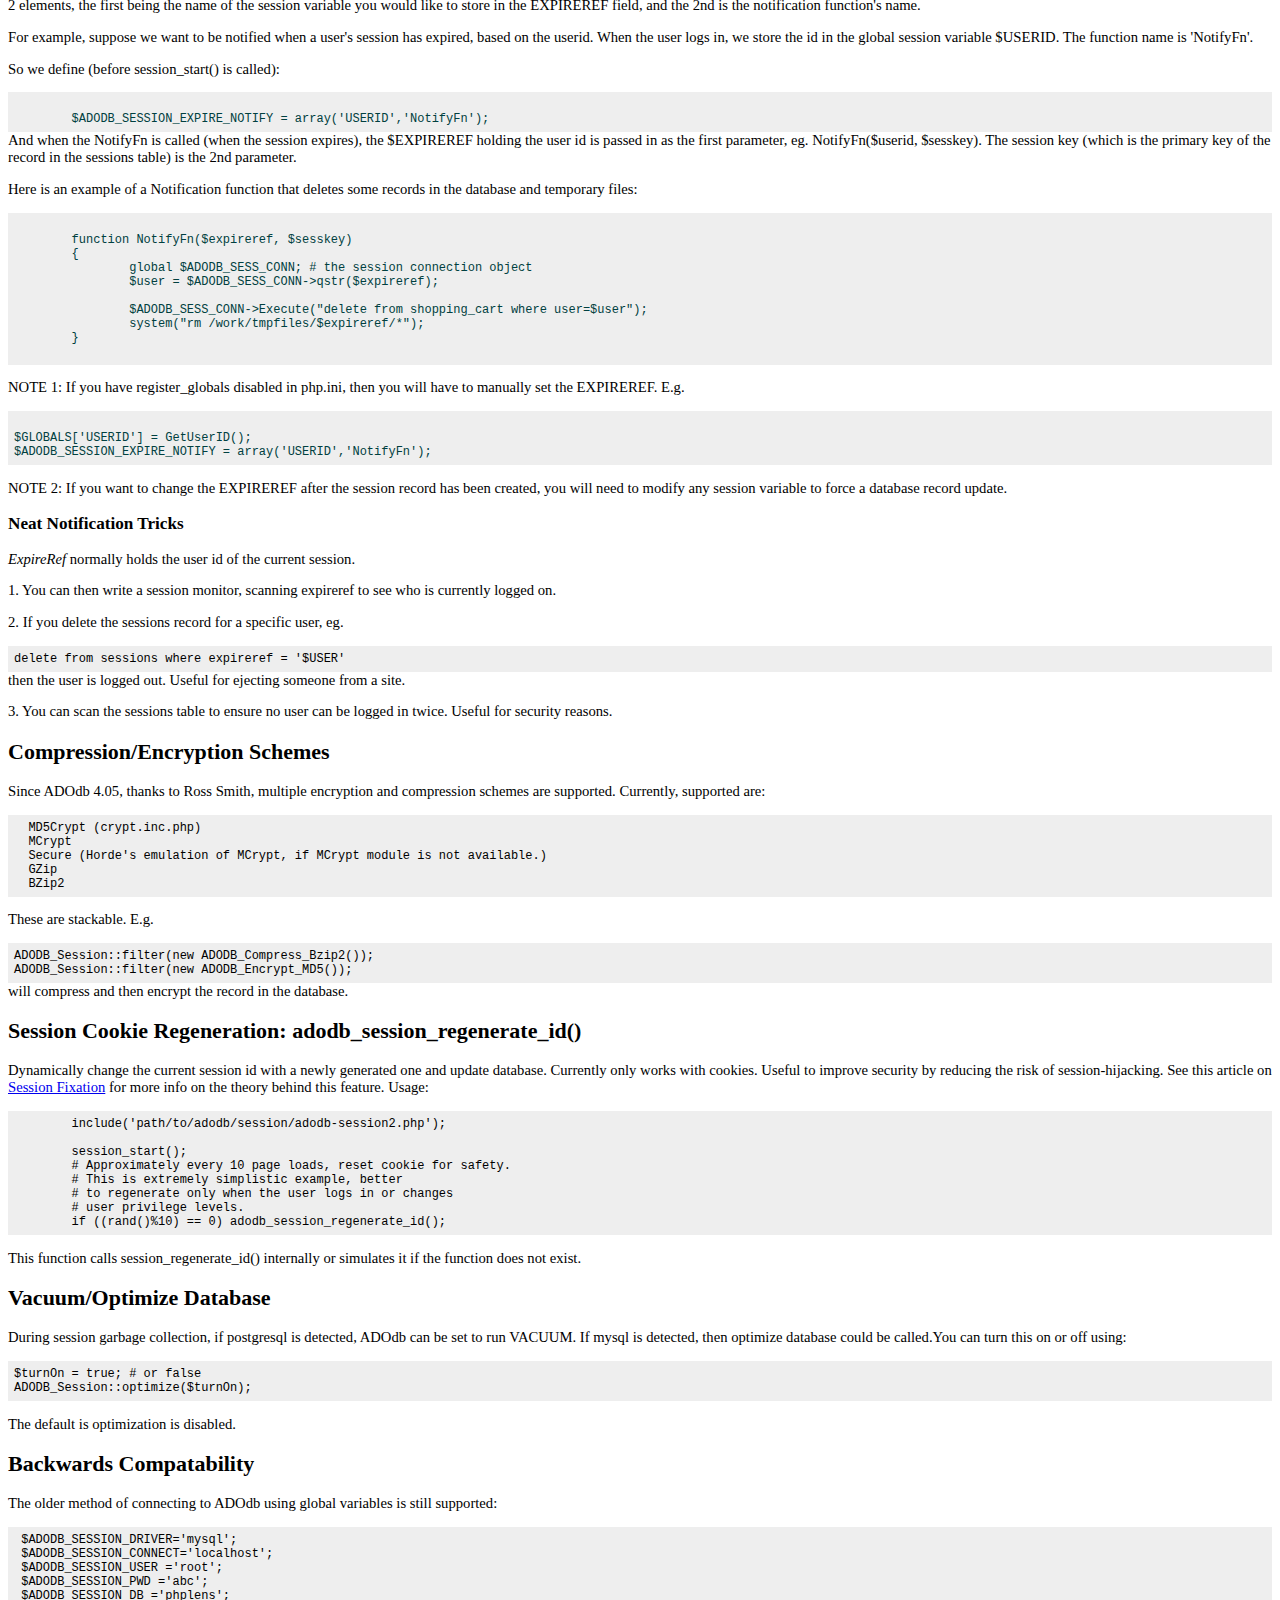
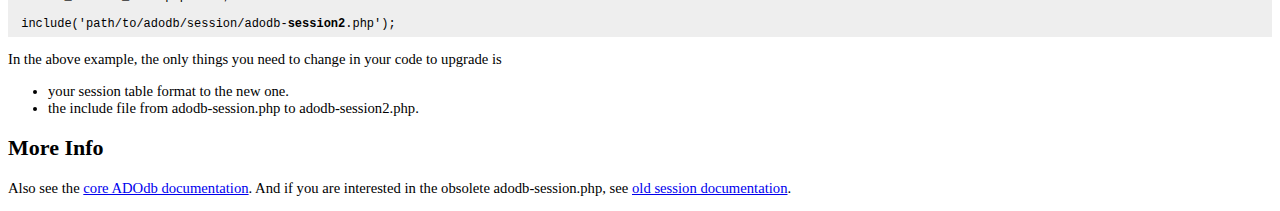
<file: clases/adodb5/docs/docs-session.htm>
<!DOCTYPE HTML PUBLIC "-//W3C//DTD HTML 4.01 Transitional//EN">
<html>
<head>
  <title>ADODB Session Management Manual</title>
  <meta http-equiv="Content-Type"
 content="text/html; charset=iso-8859-1">
  <style type="text/css">
body, td {
/*font-family: Arial, Helvetica, sans-serif;*/
font-size: 11pt;
}
pre {
font-size: 9pt;
background-color: #EEEEEE; padding: .5em; margin: 0px;
}
.toplink {
font-size: 8pt;
}
  </style>
</head>
<body style="background-color: rgb(255, 255, 255);">
<h1>ADODB Session 2 Management Manual</h1>
<p>
V5.18 3 Sep 2012  (c) 2000-2012 John Lim (jlim#natsoft.com)
</p>
<p> <font size="1">This software is dual licensed using BSD-Style and
LGPL. This means you can use it in compiled proprietary and commercial
products. </font>
<p>Useful ADOdb links: <a href="http://adodb.sourceforge.net/#download">Download</a>
&nbsp; <a href="http://adodb.sourceforge.net/#docs">Other Docs</a>
</p>
<h2>Introduction</h2>
<p> This document discusses the newer session handler adodb-session2.php. If
  you have used the older adodb-session.php, then be forewarned that you will
  need to alter your session table format. Otherwise everything is <a href="#compat">backward
  compatible</a>.
  Here are the <a href="docs-session.old.htm">older
    docs</a> for
  adodb-session.php.</p>
<h2>Why Session Variables in a Database? </h2>
<p>We store state information specific to a user or web
    client in session variables. These session variables persist throughout a
session, as the user moves from page to page. </p>
<p>To use session variables, call session_start() at the beginning of
your web page, before your HTTP headers are sent. Then for every
variable you want to keep alive for the duration of the session, call
variable you want to keep alive for the duration of the session, use $_SESSION['variablename']. 
 By default, the session handler will
keep track of the session by using a cookie. You can save objects or
arrays in session variables also.
</p>
<p>The default method of storing sessions is to store it in a file.
However if you have special needs such as you:
</p>
<ul>
  <li>Have multiple web servers that need to share session info</li>
  <li>Need to do special processing of each session</li>
  <li>Require notification when a session expires</li>
</ul>
<p>The ADOdb session handler provides you with the above
additional capabilities by storing the session information as records
in a database table that can be shared across multiple servers. </p>
<p>These records will be garbage collected based on the php.ini [session] timeout settings. 
You can register a notification function to notify you when the record has expired and 
is about to be freed by the garbage collector.</p>
<p>An alternative to using a database backed session handler is to use <a href="http://www.danga.com/memcached/">memcached</a>.
  This is a distributed memory based caching system suitable for storing session
  information.
  </p>
<h2> The Improved Session Handler</h2>
<p>In ADOdb 4.91, we added a new session handler, in adodb-session2.php.
It features the following improvements:
<ul>
<li>Fully supports server farms using a new database table format. The
  previous version used the web server time for timestamps, which can cause problems
  on a system with multiple web servers with possibly inconsistent
  times. The new version uses the database server time instead for all timestamps.
<li>The older database table format is obsolete. The database table must be modified
  to support storage of the database server time mentioned above. Also the field
  named DATA has been changed to SESSDATA. In some databases, DATA is a reserved
  word.
<li>The functions dataFieldName() and syncSeconds() is obsolete.
</ul>

<p>Usage is 

<pre>
include_once("adodb/session/adodb-session2.php");
ADOdb_Session::config($driver, $host, $user, $password, $database,$options=false);
session_start();

<font
 color="#004040">#<br># Test session vars, the following should increment on refresh<br>#<br>$_SESSION['AVAR'] += 1;<br>print "&lt;p&gt;\$_SESSION['AVAR']={$_SESSION['AVAR']}&lt;/p&gt;";</font>
</pre>

<p>When the session is created in session_start( ), the global variable $<b>ADODB_SESS_CONN</b> holds
the connection object.
<p>The default name of the table is sessions2. If you want to override it:
  
<pre>
include_once("adodb/session/adodb-session2.php");
$options['table'] = 'mytablename';
ADOdb_Session::config($driver, $host, $user, $password, $database,$options);
session_start();
</pre>


<h3>ADOdb Session Handler Features</h3>
<ul>
  <li>Ability to define a notification function that is called when a
session expires. Typically
used to detect session logout and release global resources. </li>
  <li>Optimization of database writes. We crc32 the session data and
only perform an update
to the session data if there is a data change. </li>
  <li>Support for large amounts of session data with CLOBs (see
adodb-session-clob2.php). Useful
for Oracle. </li>
  <li>Support for encrypted session data, see
adodb-cryptsession2.php. Enabling encryption is simply a matter of
including adodb-cryptsession2.php instead of adodb-session2.php. </li>
</ul>
<h3>Session Handler Files </h3>
<p>There are 3 session management files that you can use:
</p>
<pre>adodb-session2.php        : The default<br>adodb-cryptsession2.php   : Use this if you want to store encrypted session data in the database<br>adodb-session-clob2.php   : Use this if you are storing DATA in clobs and you are NOT using oci8 driver</pre>
<h2><strong>Usage Examples</strong></h2>
<p>To force non-persistent connections, call <font color="#004040"><b>Persist</b></font>() first before session_start():

 
<pre>
 <font color="#004040">
include_once("adodb/session/adodb-session2.php");
$driver = 'mysql'; $host = 'localhost'; $user = 'auser'; $pwd = 'secret'; $database = 'sessiondb';
ADOdb_Session::config($driver, $host, $user, $password, $database, $options=false);<b><br>ADOdb_session::Persist($connectMode=false);</b>
session_start();<br> 

# or, using DSN support so you can set other options such as port (since 5.11)
include_once("adodb/session/adodb-session2.php");
$dsn = 'mysql://root:pwd@localhost/mydb?persist=1&port=5654';
ADOdb_Session::config($dsn, '', '', '');
session_start();
</font></pre>
<p> The parameter to the Persist( ) method sets the connection mode. You can
  pass the following:</p>
<table width="50%" border="1">
  <tr>
    <td><b>$connectMode</b></td>
    <td><b>Connection Method</b></td>
  </tr>
  <tr>
    <td>true</td>
    <td><p>PConnect( )</p></td>
  </tr>
  <tr>
    <td>false</td>
    <td>Connect( )</td>
  </tr>
  <tr>
    <td>'N'</td>
    <td>NConnect( )</td>
  </tr>
  <tr>
    <td>'P'</td>
    <td>PConnect( )</td>
  </tr>
  <tr>
    <td>'C'</td>
    <td>Connect( )</td>
  </tr>
</table>
<p>To use a encrypted sessions, simply replace the file adodb-session2.php:</p>
 <pre> <font
 color="#004040"><b><br>include('adodb/session/adodb-cryptsession2.php');</b><br>$driver = 'mysql'; $host = 'localhost'; $user = 'auser'; $pwd = 'secret'; $database = 'sessiondb';
ADOdb_Session::config($driver, $host, $user, $password, $database,$options=false);<b><br>adodb_sess_open(false,false,$connectMode=false);</b>
session_start();<br></font></pre>
 <p>And the same technique for adodb-session-clob2.php:</p>
 <pre>  <font
 color="#004040"><br><b>include('adodb/session/adodb-session2-clob2.php');</b><br>$driver = 'oci8'; $host = 'localhost'; $user = 'auser'; $pwd = 'secret'; $database = 'sessiondb';
ADOdb_Session::config($driver, $host, $user, $password, $database,$options=false);<b><br>adodb_sess_open(false,false,$connectMode=false);</b>
session_start();</font></pre>
 <h2>Installation</h2>
<p>1. Create this table in your database. Here is the MySQL version:
<pre> <a
 name="sessiontab"></a> <font color="#004040">
CREATE TABLE sessions2(
	  sesskey VARCHAR( 64 ) NOT NULL DEFAULT '',
  	  expiry DATETIME NOT NULL ,
	  expireref VARCHAR( 250 ) DEFAULT '',
	  created DATETIME NOT NULL ,
	  modified DATETIME NOT NULL ,
	  sessdata LONGTEXT,
	  PRIMARY KEY ( sesskey ) ,
	  INDEX sess2_expiry( expiry ),
	  INDEX sess2_expireref( expireref )
)</font></pre>

 <p> For PostgreSQL, use:
 <pre>CREATE TABLE sessions2(
 sesskey VARCHAR( 64 ) NOT NULL DEFAULT '',
 expiry TIMESTAMP NOT NULL ,
 expireref VARCHAR( 250 ) DEFAULT '',
 created TIMESTAMP NOT NULL ,
 modified TIMESTAMP NOT NULL ,
 sessdata TEXT DEFAULT '',
 PRIMARY KEY ( sesskey )
 );
</pre>
 <pre>create INDEX sess2_expiry on sessions2( expiry );
create INDEX sess2_expireref on sessions2 ( expireref );</pre>
 <p>Here is the Oracle definition, which uses a CLOB for the SESSDATA field:
 <pre>
  <font
 color="#004040">CREATE TABLE SESSIONS2<br>(<br>   SESSKEY    VARCHAR2(48 BYTE)                  NOT NULL,<br>   EXPIRY     DATE                               NOT NULL,<br>   EXPIREREF  VARCHAR2(200 BYTE),<br>   CREATED    DATE                               NOT NULL,<br>   MODIFIED   DATE                               NOT NULL,<br>   SESSDATA   CLOB,<br>  PRIMARY KEY(SESSKEY)<br>);
<br>CREATE INDEX SESS2_EXPIRY ON SESSIONS2(EXPIRY);
CREATE INDEX SESS2_EXPIREREF ON SESSIONS2(EXPIREREF);</font></pre>
<p> We need to use a CLOB here because for text greater than 4000 bytes long,
  Oracle requires you to use the CLOB data type. If you are using the oci8 driver,
  ADOdb will automatically enable CLOB handling. So you can use either adodb-session2.php
  or adodb-session-clob2.php - in this case it doesn't matter. <br>    
<h2>Notifications</h2>
<p>You can receive notification when your session is cleaned up by the session garbage collector or
when you call session_destroy().
<p>PHP's session extension will automatically run a special garbage collection function based on
your php.ini session.cookie_lifetime and session.gc_probability settings. This will in turn call
adodb's garbage collection function, which can be setup to do notification.
<p>
<pre>
	PHP Session --> ADOdb Session  --> Find all recs  --> Send          --> Delete queued
	GC Function     GC Function        to be deleted      notification      records
	executed at     called by                             for all recs
	random time     Session Extension                     queued for deletion
</pre>
<p>When a session is created, we need to store a value in the session record (in the EXPIREREF field), typically 
the userid of the session. Later when the session has expired,  just before the record is deleted,
we reload the EXPIREREF field and call the notification function with the value of EXPIREREF, which 
is the userid of the person being logged off.
<p>ADOdb uses a global variable $ADODB_SESSION_EXPIRE_NOTIFY that you must predefine before session
start to store the notification configuration. 
$ADODB_SESSION_EXPIRE_NOTIFY is an array with 2 elements, the
first being the name of the session variable you would like to store in
the EXPIREREF field, and the 2nd is the notification function's name. </p>
<p>For example, suppose we want to be notified when a user's session has expired,
based on the userid. When the user logs in, we store the id in the global session variable
$USERID. The function name is 'NotifyFn'. 
<p>
So we define (before session_start() is called): </p>
<pre> <font color="#004040">
	$ADODB_SESSION_EXPIRE_NOTIFY = array('USERID','NotifyFn');
</font></pre>
And when the NotifyFn is called (when the session expires), the
$EXPIREREF holding the user id is passed in as the first parameter, eg. NotifyFn($userid, $sesskey). The
session key (which is the primary key of the record in the sessions
table) is the 2nd parameter.
<p> Here is an example of a Notification function that deletes some
records in the database and temporary files: </p>
<pre><font color="#004040">
	function NotifyFn($expireref, $sesskey)
	{
		global $ADODB_SESS_CONN; # the session connection object
		$user = $ADODB_SESS_CONN-&gt;qstr($expireref);
		
		$ADODB_SESS_CONN-&gt;Execute("delete from shopping_cart where user=$user");          
		system("rm /work/tmpfiles/$expireref/*");
	}</font>  
			  </pre>
<p> NOTE 1: If you have register_globals disabled in php.ini, then you
will have to manually set the EXPIREREF. E.g. </p>
<pre> <font color="#004040">
$GLOBALS['USERID'] = GetUserID();
$ADODB_SESSION_EXPIRE_NOTIFY = array('USERID','NotifyFn');</font>
</pre>
<p> NOTE 2: If you want to change the EXPIREREF after the session
record has been created, you will need to modify any session variable
to force a database record update.
</p>
<h3>Neat Notification Tricks</h3>
<p><i>ExpireRef</i> normally holds the user id of the current session.
</p>
<p>1. You can then write a session monitor, scanning expireref to see
who is currently logged on.
</p>
<p>2. If you delete the sessions record for a specific user, eg.
</p>
<pre>delete from sessions where expireref = '$USER'<br></pre>
then the user is logged out. Useful for ejecting someone from a
site.
<p>3. You can scan the sessions table to ensure no user
can be logged in twice. Useful for security reasons.
</p>
<h2>Compression/Encryption Schemes</h2>
Since ADOdb 4.05, thanks to Ross Smith, multiple encryption and
compression schemes are supported. Currently, supported are:
<p>
<pre>  MD5Crypt (crypt.inc.php)<br>  MCrypt<br>  Secure (Horde's emulation of MCrypt, if MCrypt module is not available.)<br>  GZip<br>  BZip2<br></pre>
<p>These are stackable. E.g.
<pre>ADODB_Session::filter(new ADODB_Compress_Bzip2());<br>ADODB_Session::filter(new ADODB_Encrypt_MD5());<br></pre>
will compress and then encrypt the record in the database.
<h2>Session Cookie Regeneration: adodb_session_regenerate_id()</h2>
<p>Dynamically change the current session id with a newly generated one and update
  database. Currently only works with cookies. Useful to improve security by
  reducing the risk of session-hijacking. See this article on <a href=http://shiflett.org/articles/security-corner-feb2004>Session
  Fixation</a> for more info 
on the theory behind this feature. Usage:<pre>
	include('path/to/adodb/session/adodb-session2.php');
	
	session_start();
	# Approximately every 10 page loads, reset cookie for safety.
	# This is extremely simplistic example, better 
	# to regenerate only when the user logs in or changes
	# user privilege levels.
	if ((rand()%10) == 0) adodb_session_regenerate_id(); 
</pre>
<p>This function calls session_regenerate_id() internally or simulates it if the function does not exist.
<h2>Vacuum/Optimize Database</h2>
<p>During session garbage collection, if postgresql is detected,
  ADOdb can be set to run VACUUM. If mysql is detected, then optimize database
  could be called.You can turn this on or off using:</p>
<pre>$turnOn = true; # or false
ADODB_Session::optimize($turnOn);
</pre>
<p>The default  is optimization is disabled.</p>
<h2><a name=compat></a>Backwards Compatability </h2>
<p>The older method of connecting to ADOdb using global variables is still supported:</p>
<pre> $ADODB_SESSION_DRIVER='mysql';
 $ADODB_SESSION_CONNECT='localhost';
 $ADODB_SESSION_USER ='root';
 $ADODB_SESSION_PWD ='abc';
 $ADODB_SESSION_DB ='phplens';
 
 include('path/to/adodb/session/adodb-<strong>session2</strong>.php'); </pre>
<p>In the above example, the only things you need to change in your code to upgrade
  is </p>
<ul>
  <li>your session table format to the new one.</li>
  <li>the include file from adodb-session.php to adodb-session2.php. </li>
</ul>
<h2>More Info</h2>
<p>Also see the <a href="docs-adodb.htm">core ADOdb documentation</a>. And if
  you are interested in the obsolete adodb-session.php, see <a href="docs-session.old.htm">old
    session documentation</a>. </p>
</body>
</html>
</file>
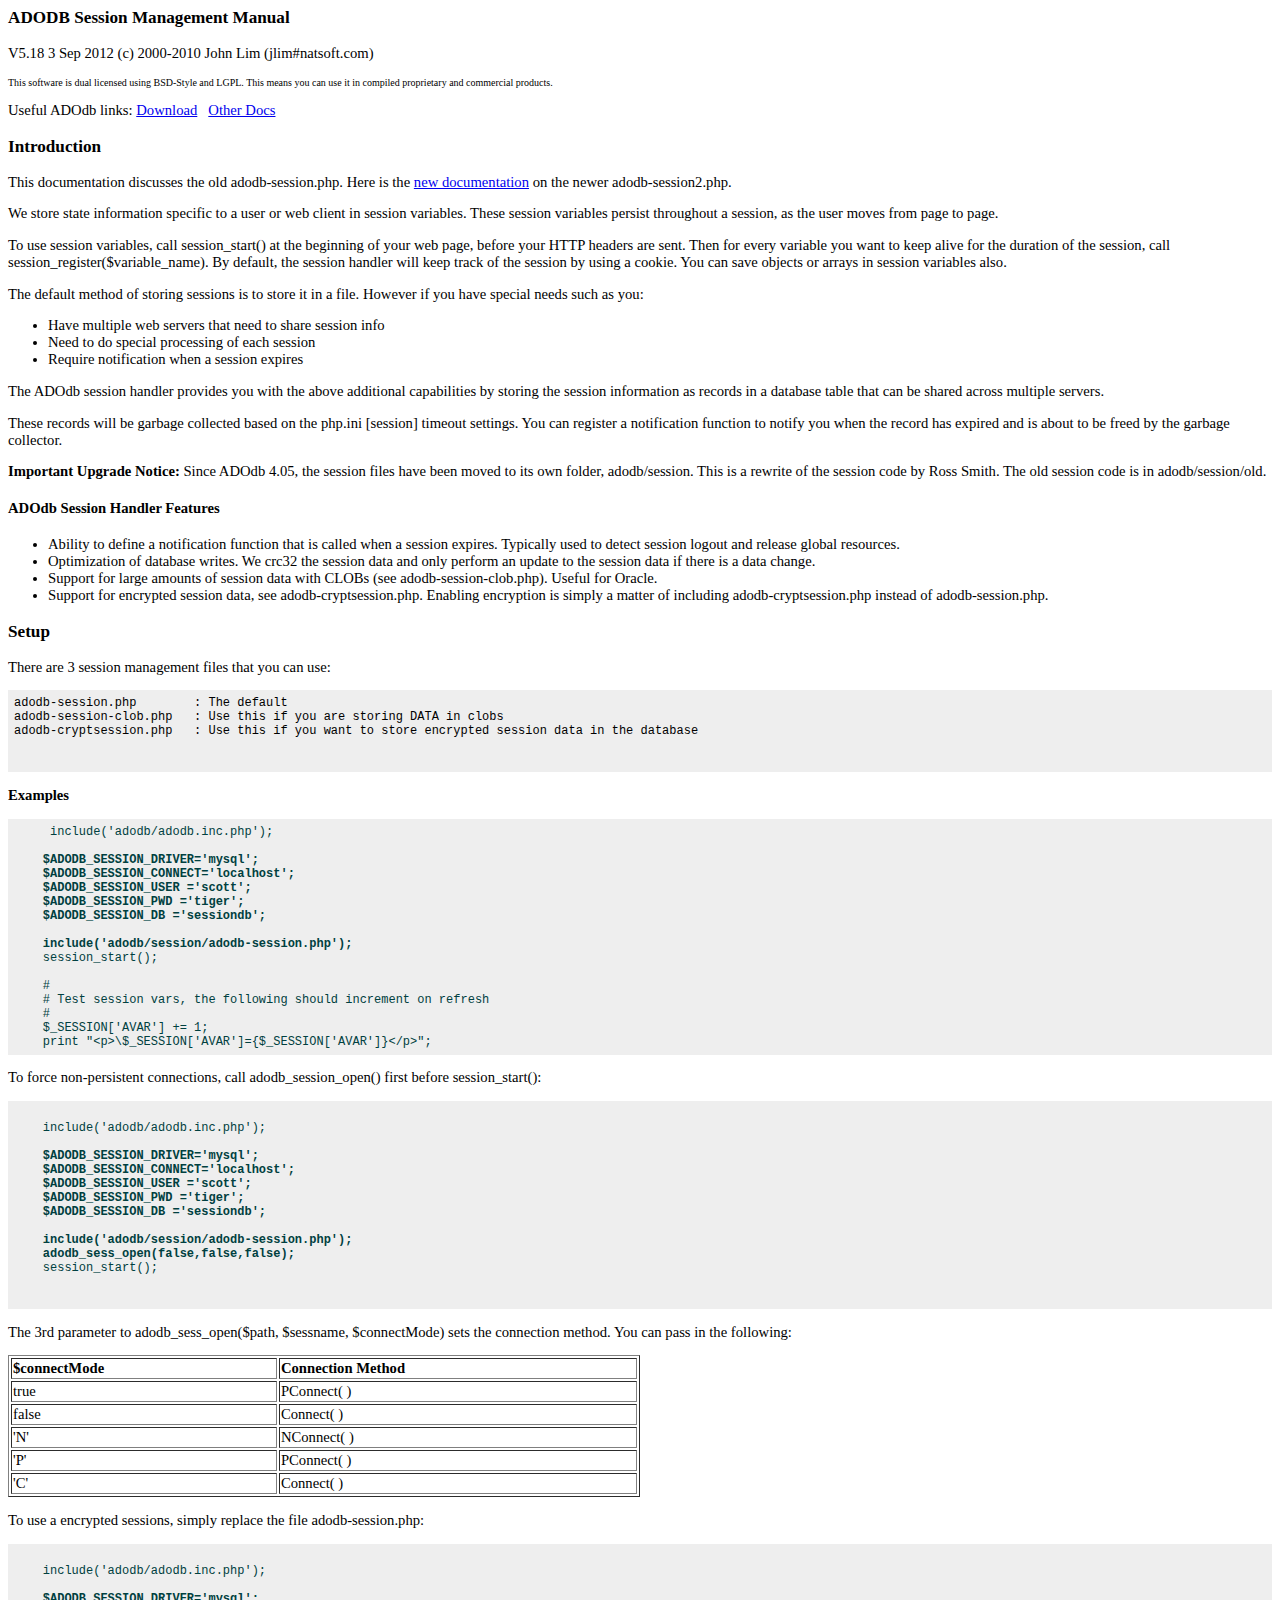
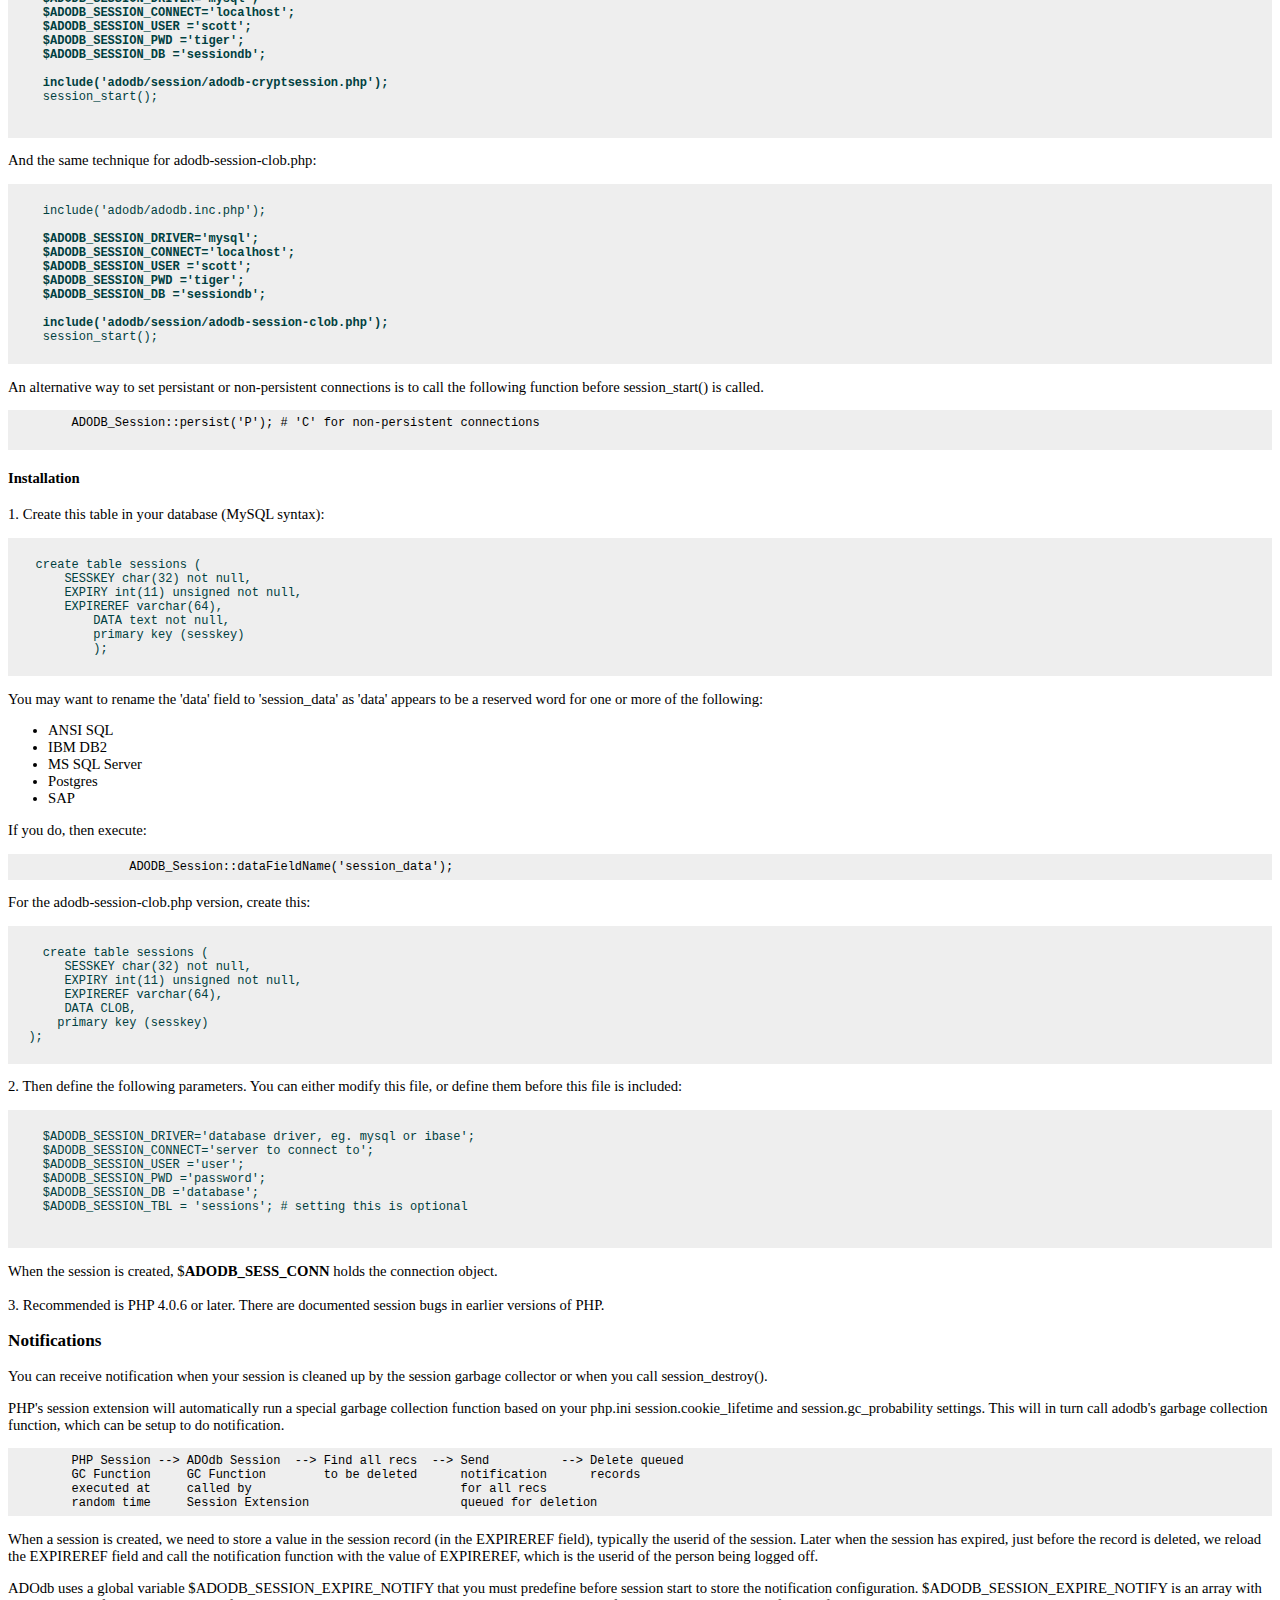
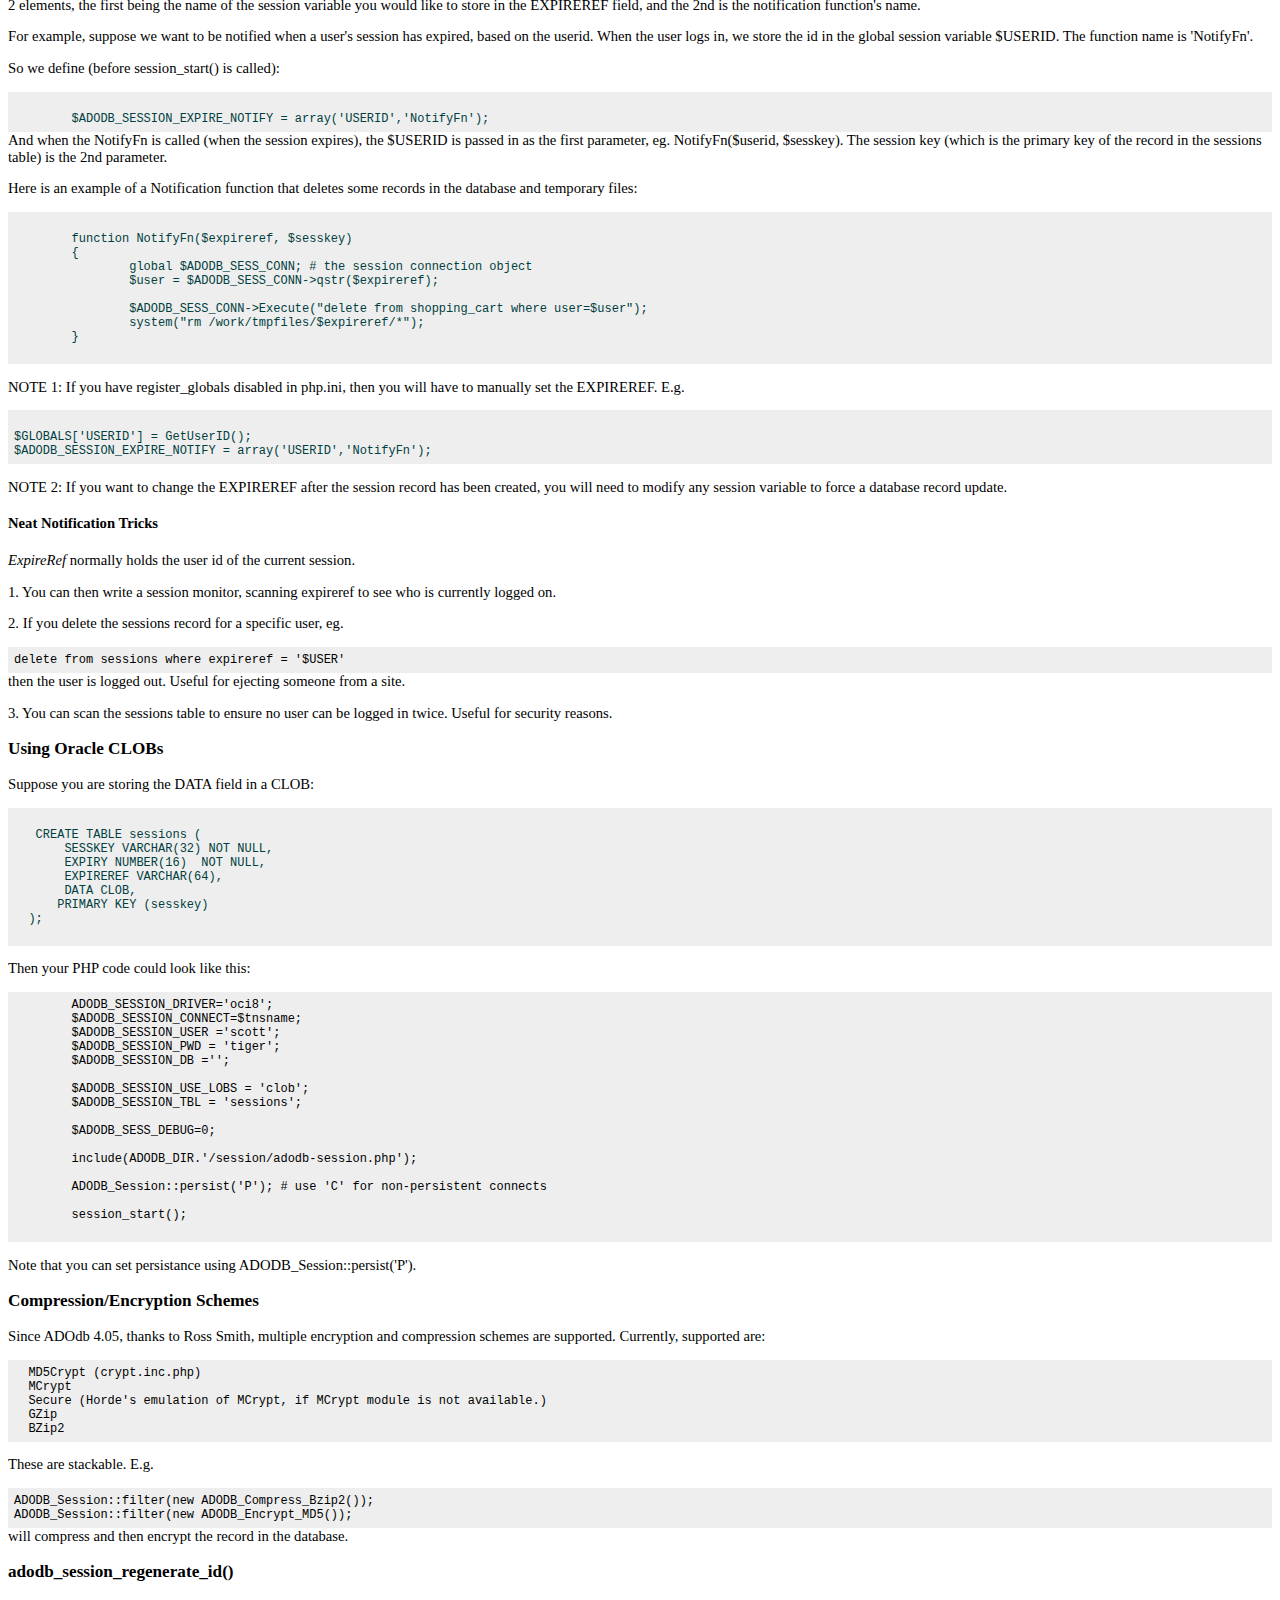
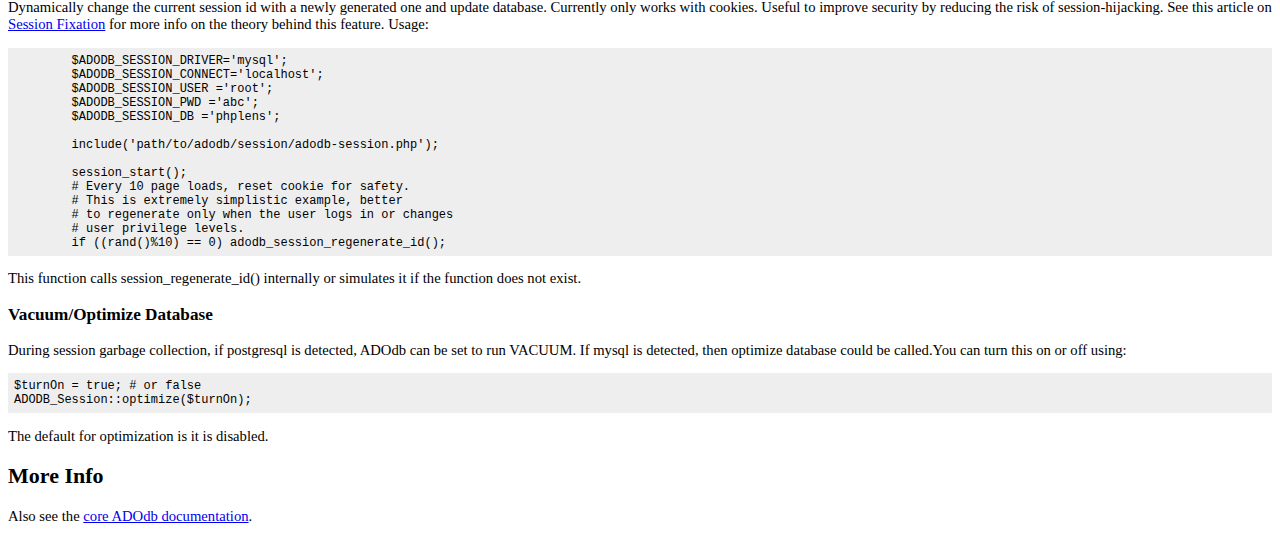
<file: clases/adodb5/docs/docs-session.old.htm>
<!DOCTYPE HTML PUBLIC "-//W3C//DTD HTML 4.01 Transitional//EN">
<html>
<head>
  <title>ADODB Old Session Management Manual</title>
  <meta http-equiv="Content-Type"
 content="text/html; charset=iso-8859-1">
  <style type="text/css">
body, td {
/*font-family: Arial, Helvetica, sans-serif;*/
font-size: 11pt;
}
pre {
font-size: 9pt;
background-color: #EEEEEE; padding: .5em; margin: 0px;
}
.toplink {
font-size: 8pt;
}
  </style>
</head>
<body style="background-color: rgb(255, 255, 255);">
<h3>ADODB Session Management Manual</h3>
<p>
V5.18 3 Sep 2012  (c) 2000-2010 John Lim (jlim#natsoft.com)
</p>
<p> <font size="1">This software is dual licensed using BSD-Style and
LGPL. This means you can use it in compiled proprietary and commercial
products. </font>
<p>Useful ADOdb links: <a href="http://adodb.sourceforge.net/#download">Download</a>
&nbsp; <a href="http://adodb.sourceforge.net/#docs">Other Docs</a>
</p>
<h3>Introduction</h3>
<p>This documentation discusses the old adodb-session.php. 
Here is the <a href=docs-session.htm>new documentation</a> on the newer adodb-session2.php.
<p> We store state information specific to a user or web client in
session variables. These session variables persist throughout a
session, as the user moves from page to page. </p>
<p>To use session variables, call session_start() at the beginning of
your web page, before your HTTP headers are sent. Then for every
variable you want to keep alive for the duration of the session, call
session_register($variable_name). By default, the session handler will
keep track of the session by using a cookie. You can save objects or
arrays in session variables also.
</p>
<p>The default method of storing sessions is to store it in a file.
However if you have special needs such as you:
</p>
<ul>
  <li>Have multiple web servers that need to share session info</li>
  <li>Need to do special processing of each session</li>
  <li>Require notification when a session expires</li>
</ul>
<p>The ADOdb session handler provides you with the above
additional capabilities by storing the session information as records
in a database table that can be shared across multiple servers. </p>
<p>These records will be garbage collected based on the php.ini [session] timeout settings. 
You can register a notification function to notify you when the record has expired and 
is about to be freed by the garbage collector.</p>
<p><b>Important Upgrade Notice:</b> Since ADOdb 4.05, the session files
have been moved to its own folder, adodb/session. This is a rewrite
of the session code by Ross Smith. The old session code is in
adodb/session/old. </p>
<h4>ADOdb Session Handler Features</h4>
<ul>
  <li>Ability to define a notification function that is called when a
session expires. Typically
used to detect session logout and release global resources. </li>
  <li>Optimization of database writes. We crc32 the session data and
only perform an update
to the session data if there is a data change. </li>
  <li>Support for large amounts of session data with CLOBs (see
adodb-session-clob.php). Useful
for Oracle. </li>
  <li>Support for encrypted session data, see
adodb-cryptsession.php. Enabling encryption is simply a matter of
including adodb-cryptsession.php instead of adodb-session.php. </li>
</ul>
<h3>Setup</h3>
<p>There are 3 session management files that you can use:
</p>
<pre>adodb-session.php        : The default<br>adodb-session-clob.php   : Use this if you are storing DATA in clobs<br>adodb-cryptsession.php   : Use this if you want to store encrypted session data in the database<br><br>
</pre>
<p><strong>Examples</strong>
<p><pre>
 <font
 color="#004040">    include('adodb/adodb.inc.php');<br>    <br><b>    $ADODB_SESSION_DRIVER='mysql';<br>    $ADODB_SESSION_CONNECT='localhost';<br>    $ADODB_SESSION_USER ='scott';<br>    $ADODB_SESSION_PWD ='tiger';<br>    $ADODB_SESSION_DB ='sessiondb';</b><br>    <br>    <b>include('adodb/session/adodb-session.php');</b><br>    session_start();<br>    <br>    #<br>    # Test session vars, the following should increment on refresh<br>    #<br>    $_SESSION['AVAR'] += 1;<br>    print "&lt;p&gt;\$_SESSION['AVAR']={$_SESSION['AVAR']}&lt;/p&gt;";<br></font></pre>
 
<p>To force non-persistent connections, call adodb_session_open() first before session_start():
<p>
 <pre>
 <font color="#004040"><br>    include('adodb/adodb.inc.php');<br>    <br><b>    $ADODB_SESSION_DRIVER='mysql';<br>    $ADODB_SESSION_CONNECT='localhost';<br>    $ADODB_SESSION_USER ='scott';<br>    $ADODB_SESSION_PWD ='tiger';<br>    $ADODB_SESSION_DB ='sessiondb';</b><br>    <br>    <b>include('adodb/session/adodb-session.php');<br>    adodb_sess_open(false,false,false);</b><br>    session_start();<br> </font>
 </pre>
<p> The 3rd parameter to adodb_sess_open($path, $sessname, $connectMode)  sets the connection method. You can pass in the following:</p>
<table width="50%" border="1">
  <tr>
    <td><b>$connectMode</b></td>
    <td><b>Connection Method</b></td>
  </tr>
  <tr>
    <td>true</td>
    <td><p>PConnect( )</p></td>
  </tr>
  <tr>
    <td>false</td>
    <td>Connect( )</td>
  </tr>
  <tr>
    <td>'N'</td>
    <td>NConnect( )</td>
  </tr>
  <tr>
    <td>'P'</td>
    <td>PConnect( )</td>
  </tr>
  <tr>
    <td>'C'</td>
    <td>Connect( )</td>
  </tr>
</table>
<p>To use a encrypted sessions, simply replace the file adodb-session.php:</p>
 <pre> <font
 color="#004040"><br>    include('adodb/adodb.inc.php');<br>    <br><b>    $ADODB_SESSION_DRIVER='mysql';<br>    $ADODB_SESSION_CONNECT='localhost';<br>    $ADODB_SESSION_USER ='scott';<br>    $ADODB_SESSION_PWD ='tiger';<br>    $ADODB_SESSION_DB ='sessiondb';<br>    <br>    include('adodb/session/adodb-cryptsession.php');</b><br>    session_start();</font><br>
 </pre>
 <p>And the same technique for adodb-session-clob.php:</p>
 <pre>  <font
 color="#004040"><br>    include('adodb/adodb.inc.php');<br>    <br><b>    $ADODB_SESSION_DRIVER='mysql';<br>    $ADODB_SESSION_CONNECT='localhost';<br>    $ADODB_SESSION_USER ='scott';<br>    $ADODB_SESSION_PWD ='tiger';<br>    $ADODB_SESSION_DB ='sessiondb';<br>    <br>    include('adodb/session/adodb-session-clob.php');</b><br>    session_start();</font>
 </pre>
 <p>An alternative way to set persistant or non-persistent connections is to call the following function before session_start() is called.
 <pre>
 	ADODB_Session::persist('P'); # 'C' for non-persistent connections
 </pre>
 <h4>Installation</h4>
<p>1. Create this table in your database (MySQL syntax):
<p><pre> <a
 name="sessiontab"></a> <font color="#004040">
   create table sessions (
       SESSKEY char(32) not null,
       EXPIRY int(11) unsigned not null,
       EXPIREREF varchar(64),
	   DATA text not null,
	   primary key (sesskey)
	   );</font>
 </pre>

 <p>You may want to rename the 'data' field to 'session_data' as
	'data' appears to be a reserved word for one or more of the following:
	<ul>
	<li>	ANSI SQL
	<li>	IBM DB2
	<li>	MS SQL Server
	<li>	Postgres
	<li>	SAP
		</ul>
<p>
	If you do, then execute:
<pre>
		ADODB_Session::dataFieldName('session_data');
</pre>
 <p> For the adodb-session-clob.php version, create this:
<p>  <pre>
    <font
 color="#004040"><br>    create table sessions (<br>       SESSKEY char(32) not null,<br>       EXPIRY int(11) unsigned not null,<br>       EXPIREREF varchar(64),<br>       DATA CLOB,<br>      primary key (sesskey)<br>  );</font>
 </pre>
 <p>2. Then define the following parameters. You can either modify this file, or define them before this file is included:
 <pre>      <font
 color="#004040"><br>    $ADODB_SESSION_DRIVER='database driver, eg. mysql or ibase';<br>    $ADODB_SESSION_CONNECT='server to connect to';<br>    $ADODB_SESSION_USER ='user';<br>    $ADODB_SESSION_PWD ='password';<br>    $ADODB_SESSION_DB ='database';<br>    $ADODB_SESSION_TBL = 'sessions'; # setting this is optional<br>	</font>
 </pre><p>
     When the session is created, $<b>ADODB_SESS_CONN</b> holds the connection object.<br>    <br>  3. Recommended is PHP 4.0.6 or later. There are documented session bugs in earlier versions of PHP.
<h3>Notifications</h3>
<p>You can receive notification when your session is cleaned up by the session garbage collector or
when you call session_destroy().
<p>PHP's session extension will automatically run a special garbage collection function based on
your php.ini session.cookie_lifetime and session.gc_probability settings. This will in turn call
adodb's garbage collection function, which can be setup to do notification.
<p>
<pre>
	PHP Session --> ADOdb Session  --> Find all recs  --> Send          --> Delete queued
	GC Function     GC Function        to be deleted      notification      records
	executed at     called by                             for all recs
	random time     Session Extension                     queued for deletion
</pre>
<p>When a session is created, we need to store a value in the session record (in the EXPIREREF field), typically 
the userid of the session. Later when the session has expired,  just before the record is deleted,
we reload the EXPIREREF field and call the notification function with the value of EXPIREREF, which 
is the userid of the person being logged off.
<p>ADOdb uses a global variable $ADODB_SESSION_EXPIRE_NOTIFY that you must predefine before session
start to store the notification configuration. 
$ADODB_SESSION_EXPIRE_NOTIFY is an array with 2 elements, the
first being the name of the session variable you would like to store in
the EXPIREREF field, and the 2nd is the notification function's name. </p>
<p>For example, suppose we want to be notified when a user's session has expired,
based on the userid. When the user logs in, we store the id in the global session variable
$USERID. The function name is 'NotifyFn'. 
<p>
So we define (before session_start() is called): </p>
<pre> <font color="#004040">
	$ADODB_SESSION_EXPIRE_NOTIFY = array('USERID','NotifyFn');
</font></pre>
And when the NotifyFn is called (when the session expires), the
$USERID is passed in as the first parameter, eg. NotifyFn($userid, $sesskey). The
session key (which is the primary key of the record in the sessions
table) is the 2nd parameter.
<p> Here is an example of a Notification function that deletes some
records in the database and temporary files: </p>
<pre><font color="#004040">
	function NotifyFn($expireref, $sesskey)
	{
		global $ADODB_SESS_CONN; # the session connection object
		$user = $ADODB_SESS_CONN-&gt;qstr($expireref);
		
		$ADODB_SESS_CONN-&gt;Execute("delete from shopping_cart where user=$user");          
		system("rm /work/tmpfiles/$expireref/*");
	}</font>  
			  </pre>
<p> NOTE 1: If you have register_globals disabled in php.ini, then you
will have to manually set the EXPIREREF. E.g. </p>
<pre> <font color="#004040">
$GLOBALS['USERID'] = GetUserID();
$ADODB_SESSION_EXPIRE_NOTIFY = array('USERID','NotifyFn');</font>
</pre>
<p> NOTE 2: If you want to change the EXPIREREF after the session
record has been created, you will need to modify any session variable
to force a database record update.
</p>
<h4>Neat Notification Tricks</h4>
<p><i>ExpireRef</i> normally holds the user id of the current session.
</p>
<p>1. You can then write a session monitor, scanning expireref to see
who is currently logged on.
</p>
<p>2. If you delete the sessions record for a specific user, eg.
</p>
<pre>delete from sessions where expireref = '$USER'<br></pre>
then the user is logged out. Useful for ejecting someone from a
site.
<p>3. You can scan the sessions table to ensure no user
can be logged in twice. Useful for security reasons.
</p>
<h3>Using Oracle CLOBs</h3>
<p>Suppose you are storing the DATA field in a CLOB:
 <pre><font color="#004040">
   CREATE TABLE sessions (
       SESSKEY VARCHAR(32) NOT NULL,
       EXPIRY NUMBER(16)  NOT NULL,
       EXPIREREF VARCHAR(64),
       DATA CLOB,
      PRIMARY KEY (sesskey)
  );</font>
 </pre> 
 <p>Then your PHP code could look like this:
	 <pre>
	ADODB_SESSION_DRIVER='oci8';
	$ADODB_SESSION_CONNECT=$tnsname;
	$ADODB_SESSION_USER ='scott';
	$ADODB_SESSION_PWD = 'tiger';
	$ADODB_SESSION_DB ='';
	
	$ADODB_SESSION_USE_LOBS = 'clob';
	$ADODB_SESSION_TBL = 'sessions';
	
	$ADODB_SESS_DEBUG=0;
	
	include(ADODB_DIR.'/session/adodb-session.php');
	
	ADODB_Session::persist('P'); # use 'C' for non-persistent connects
	
	session_start();
 </pre>
 <p>Note that you can set persistance using ADODB_Session::persist('P').
 
<h3>Compression/Encryption Schemes</h3>
Since ADOdb 4.05, thanks to Ross Smith, multiple encryption and
compression schemes are supported. Currently, supported are:
<p>
<pre>  MD5Crypt (crypt.inc.php)<br>  MCrypt<br>  Secure (Horde's emulation of MCrypt, if MCrypt module is not available.)<br>  GZip<br>  BZip2<br></pre>
<p>These are stackable. E.g.
<p><pre>ADODB_Session::filter(new ADODB_Compress_Bzip2());<br>ADODB_Session::filter(new ADODB_Encrypt_MD5());<br></pre>
will compress and then encrypt the record in the database.
<h3>adodb_session_regenerate_id()</h3>
<p>Dynamically change the current session id with a newly generated one and update database. Currently only
works with cookies. Useful to improve security by reducing the risk of session-hijacking.
See this article on <a href=http://shiflett.org/articles/security-corner-feb2004>Session Fixation</a> for more info 
on the theory behind this feature. Usage:
<pre>
	$ADODB_SESSION_DRIVER='mysql';
	$ADODB_SESSION_CONNECT='localhost';
	$ADODB_SESSION_USER ='root';
	$ADODB_SESSION_PWD ='abc';
	$ADODB_SESSION_DB ='phplens';
	
	include('path/to/adodb/session/adodb-session.php');
	
	session_start();
	# Every 10 page loads, reset cookie for safety.
	# This is extremely simplistic example, better 
	# to regenerate only when the user logs in or changes
	# user privilege levels.
	if ((rand()%10) == 0) adodb_session_regenerate_id(); 
</pre>
<p>This function calls session_regenerate_id() internally or simulates it if the function does not exist.
<h3>Vacuum/Optimize Database</h3>
<p>During session garbage collection, if postgresql is detected,
  ADOdb can be set to run VACUUM. If mysql is detected, then optimize database
  could be called.You can turn this on or off using:</p>
<pre>$turnOn = true; # or false
ADODB_Session::optimize($turnOn);
</pre>
<p>The default for optimization is it is disabled.</p>
<h2>More Info</h2>
<p>Also see the <a href="docs-adodb.htm">core ADOdb documentation</a>.
</p>
</body>
</html>
</file>
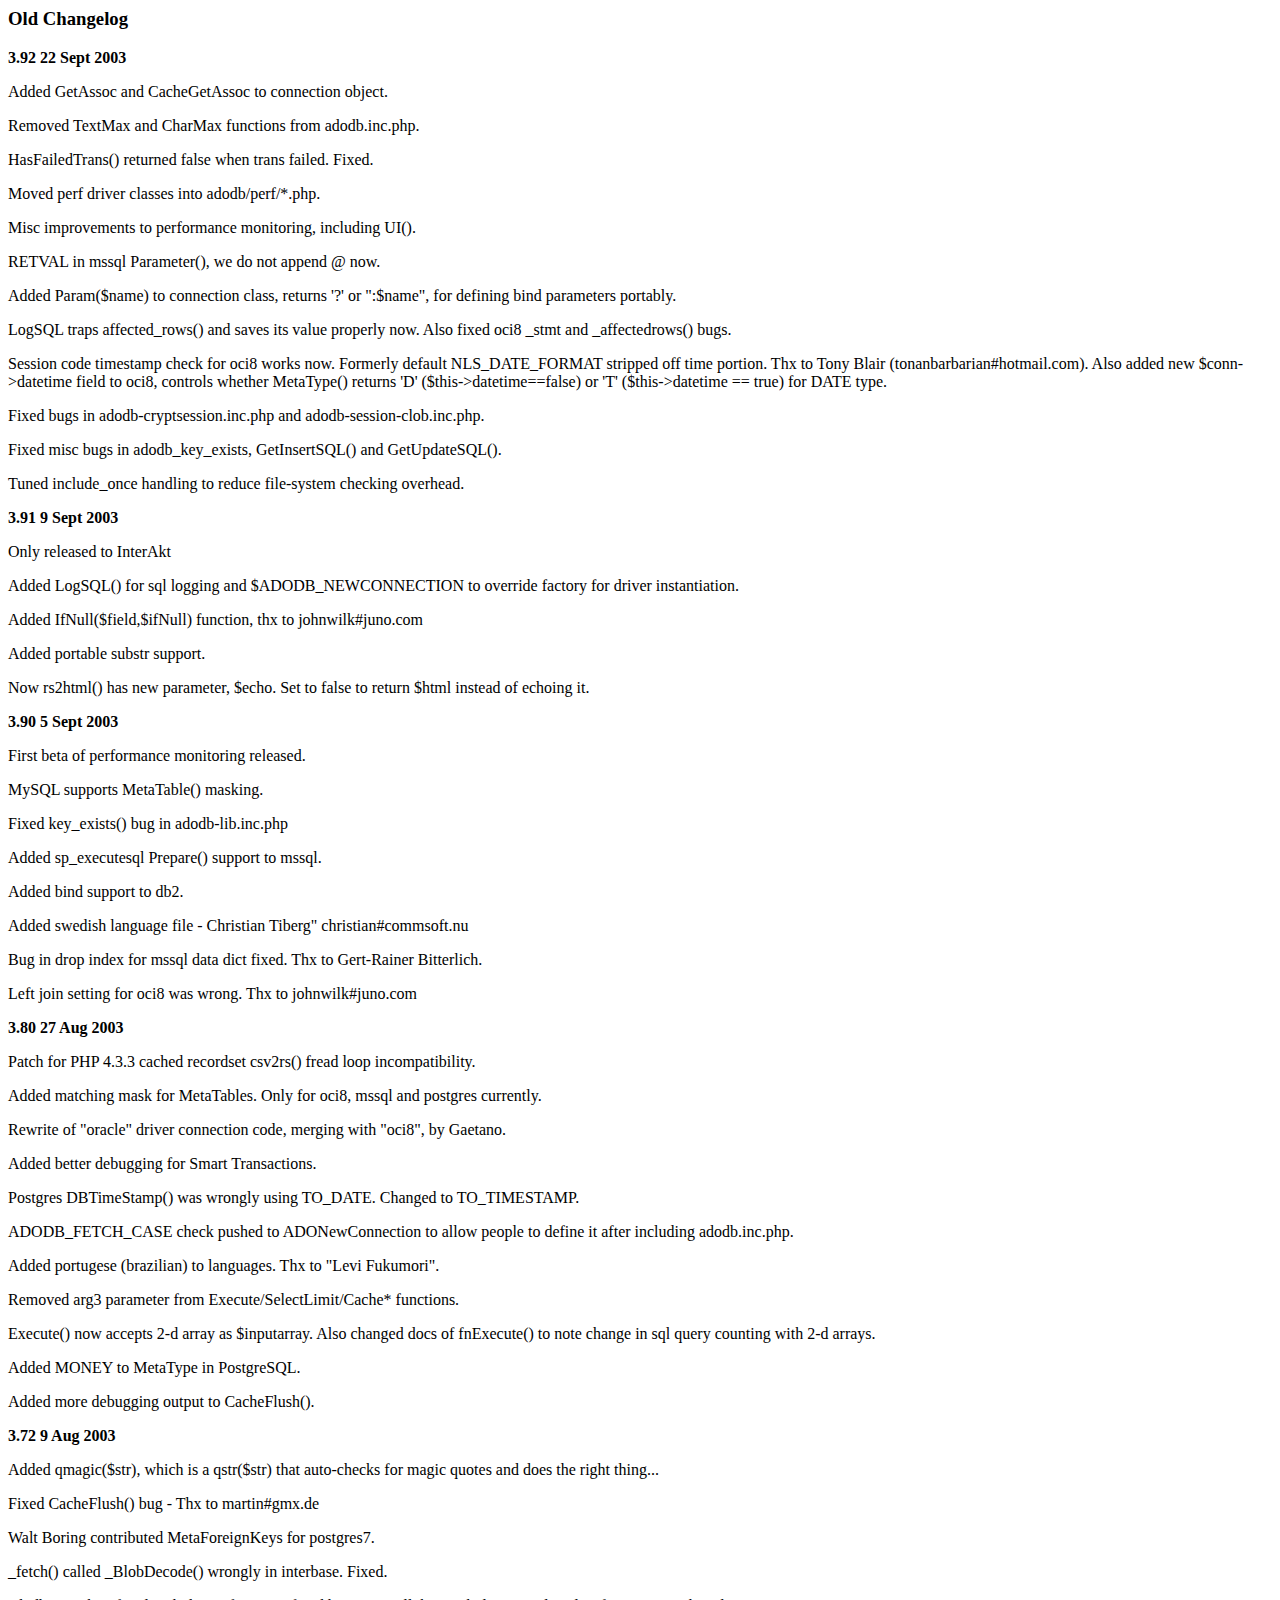
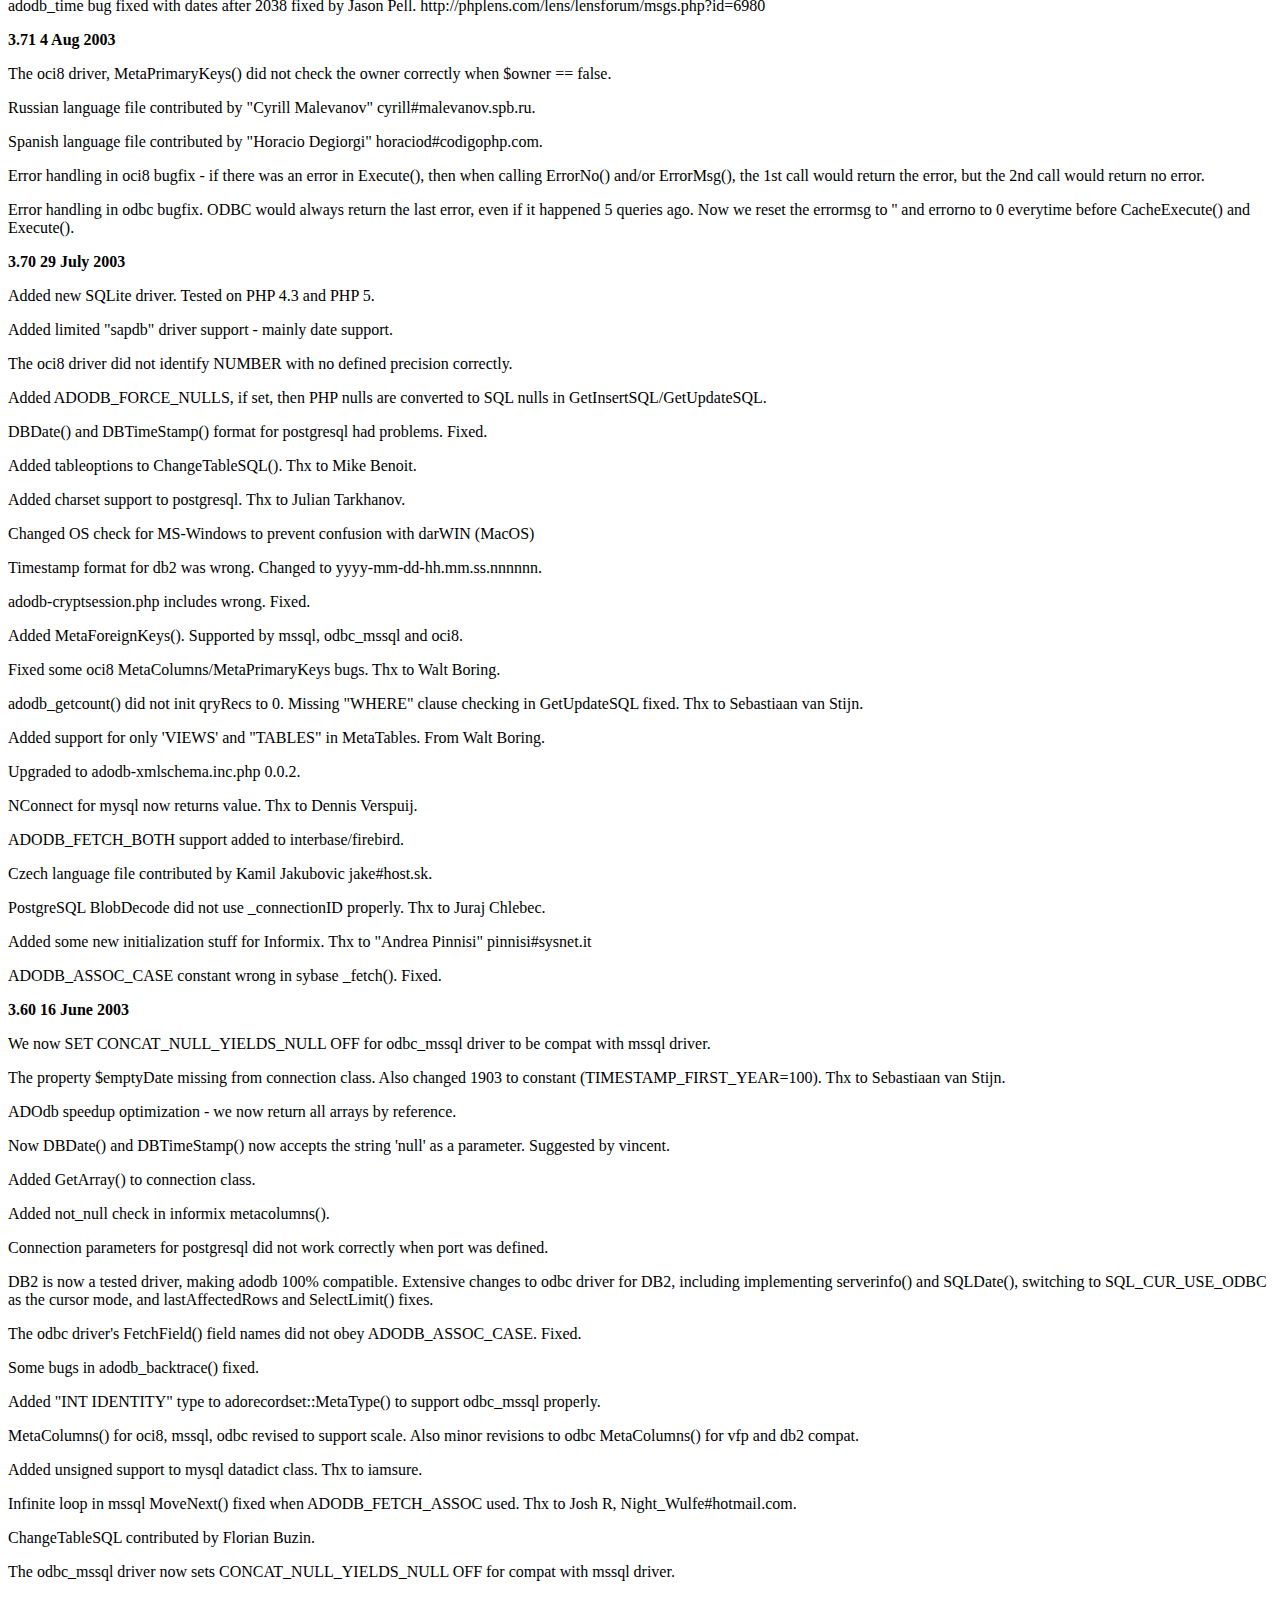
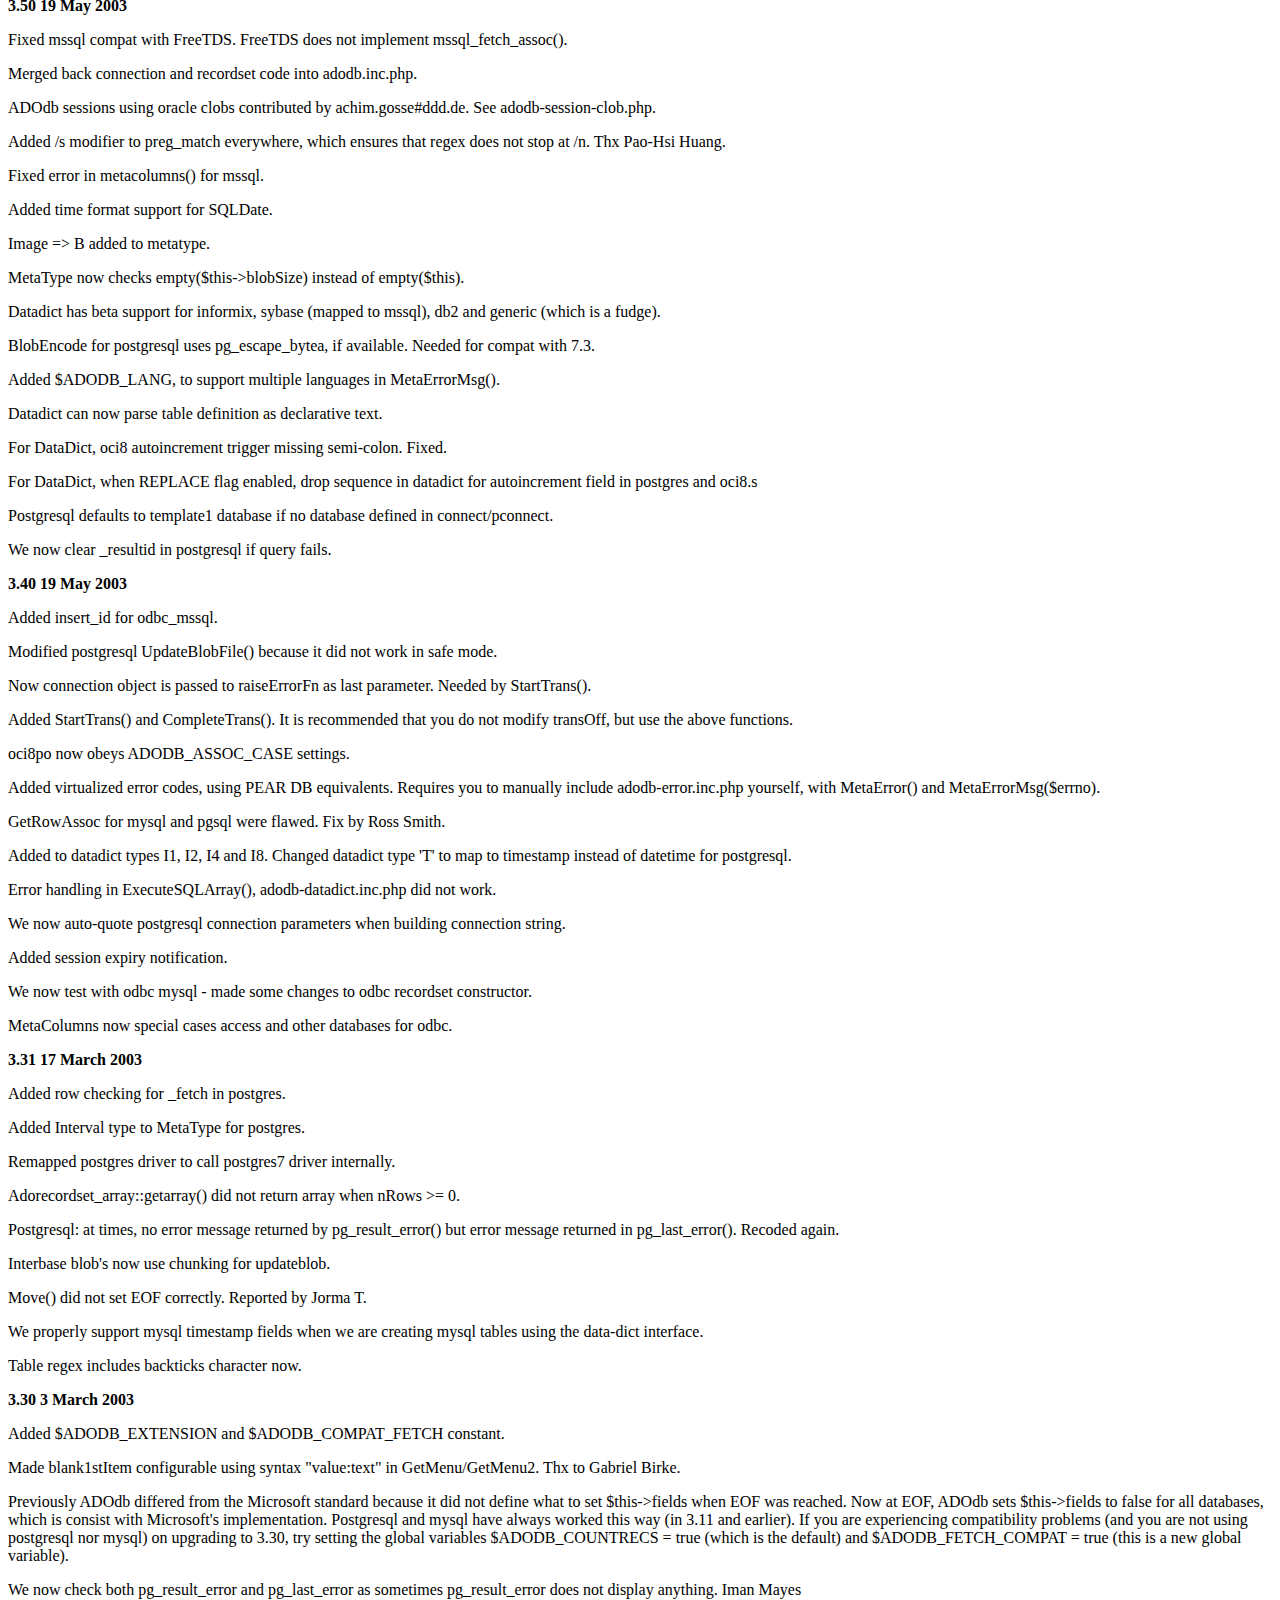
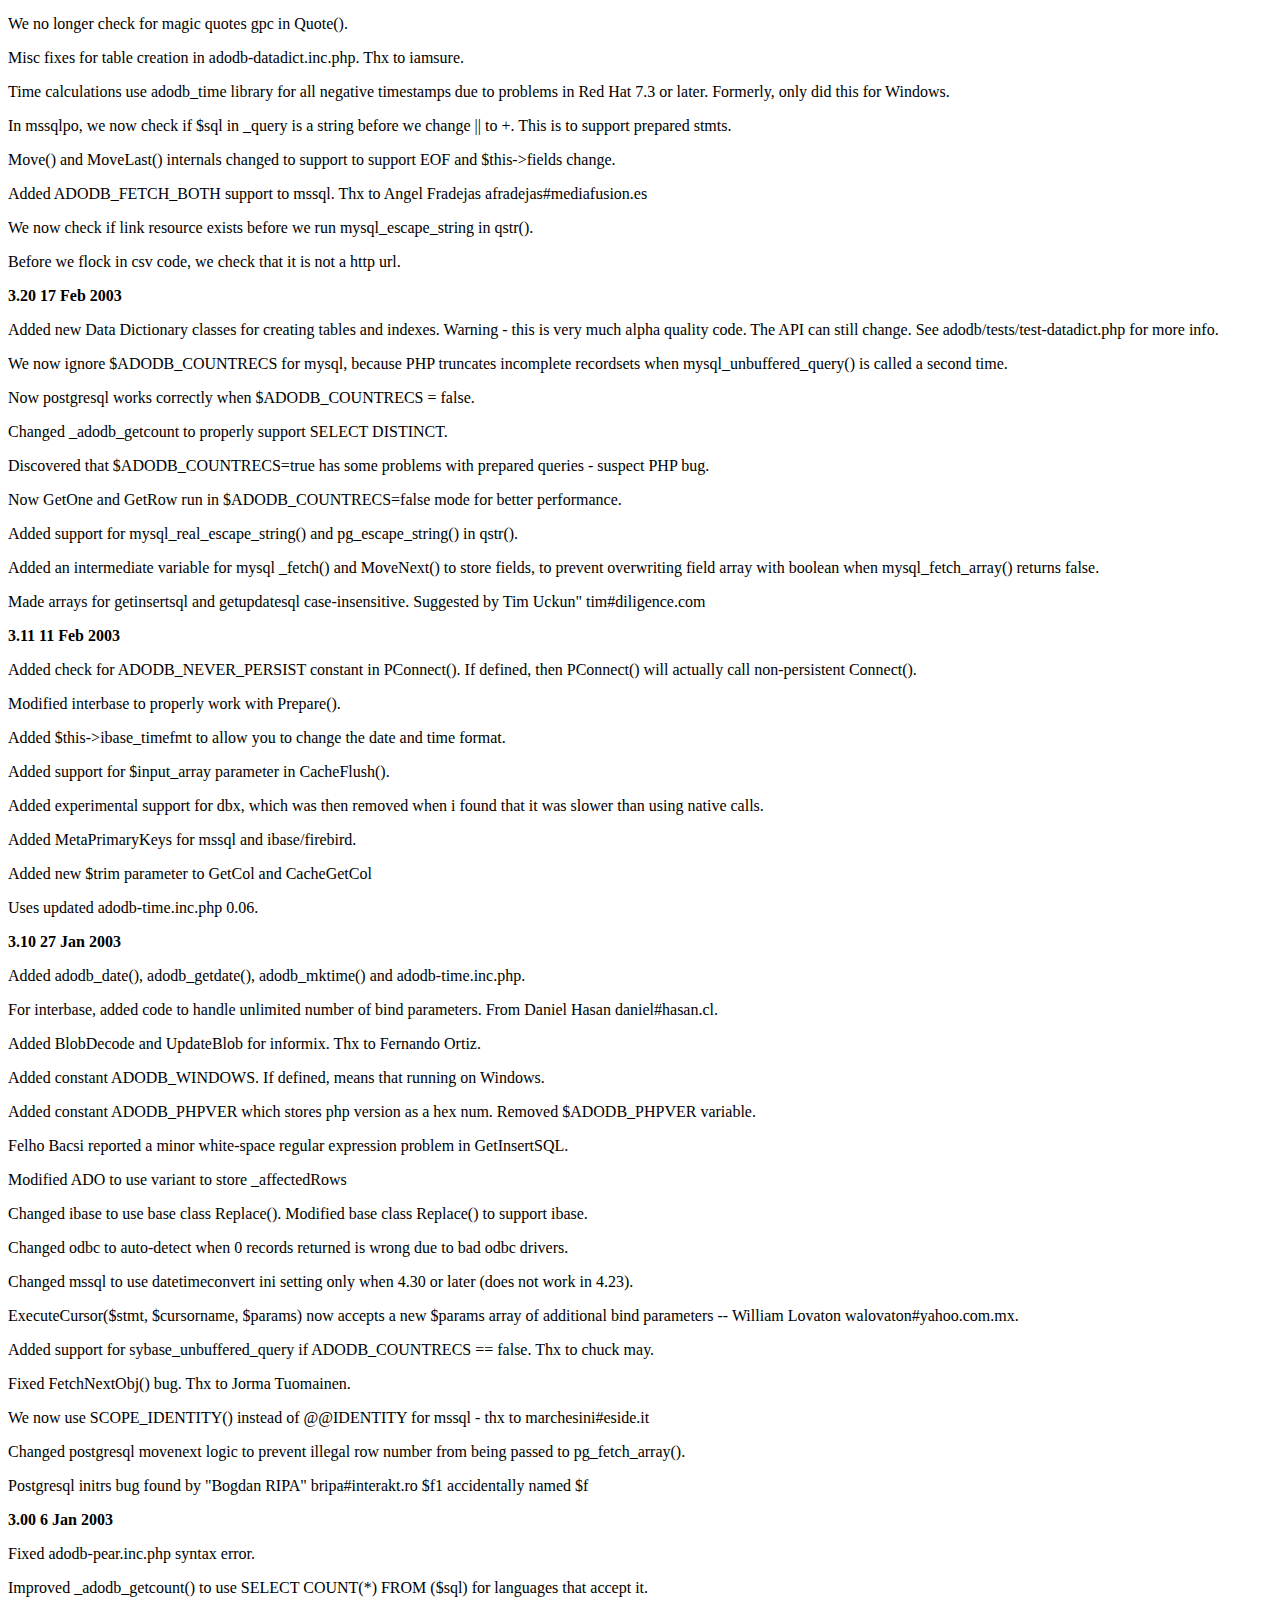
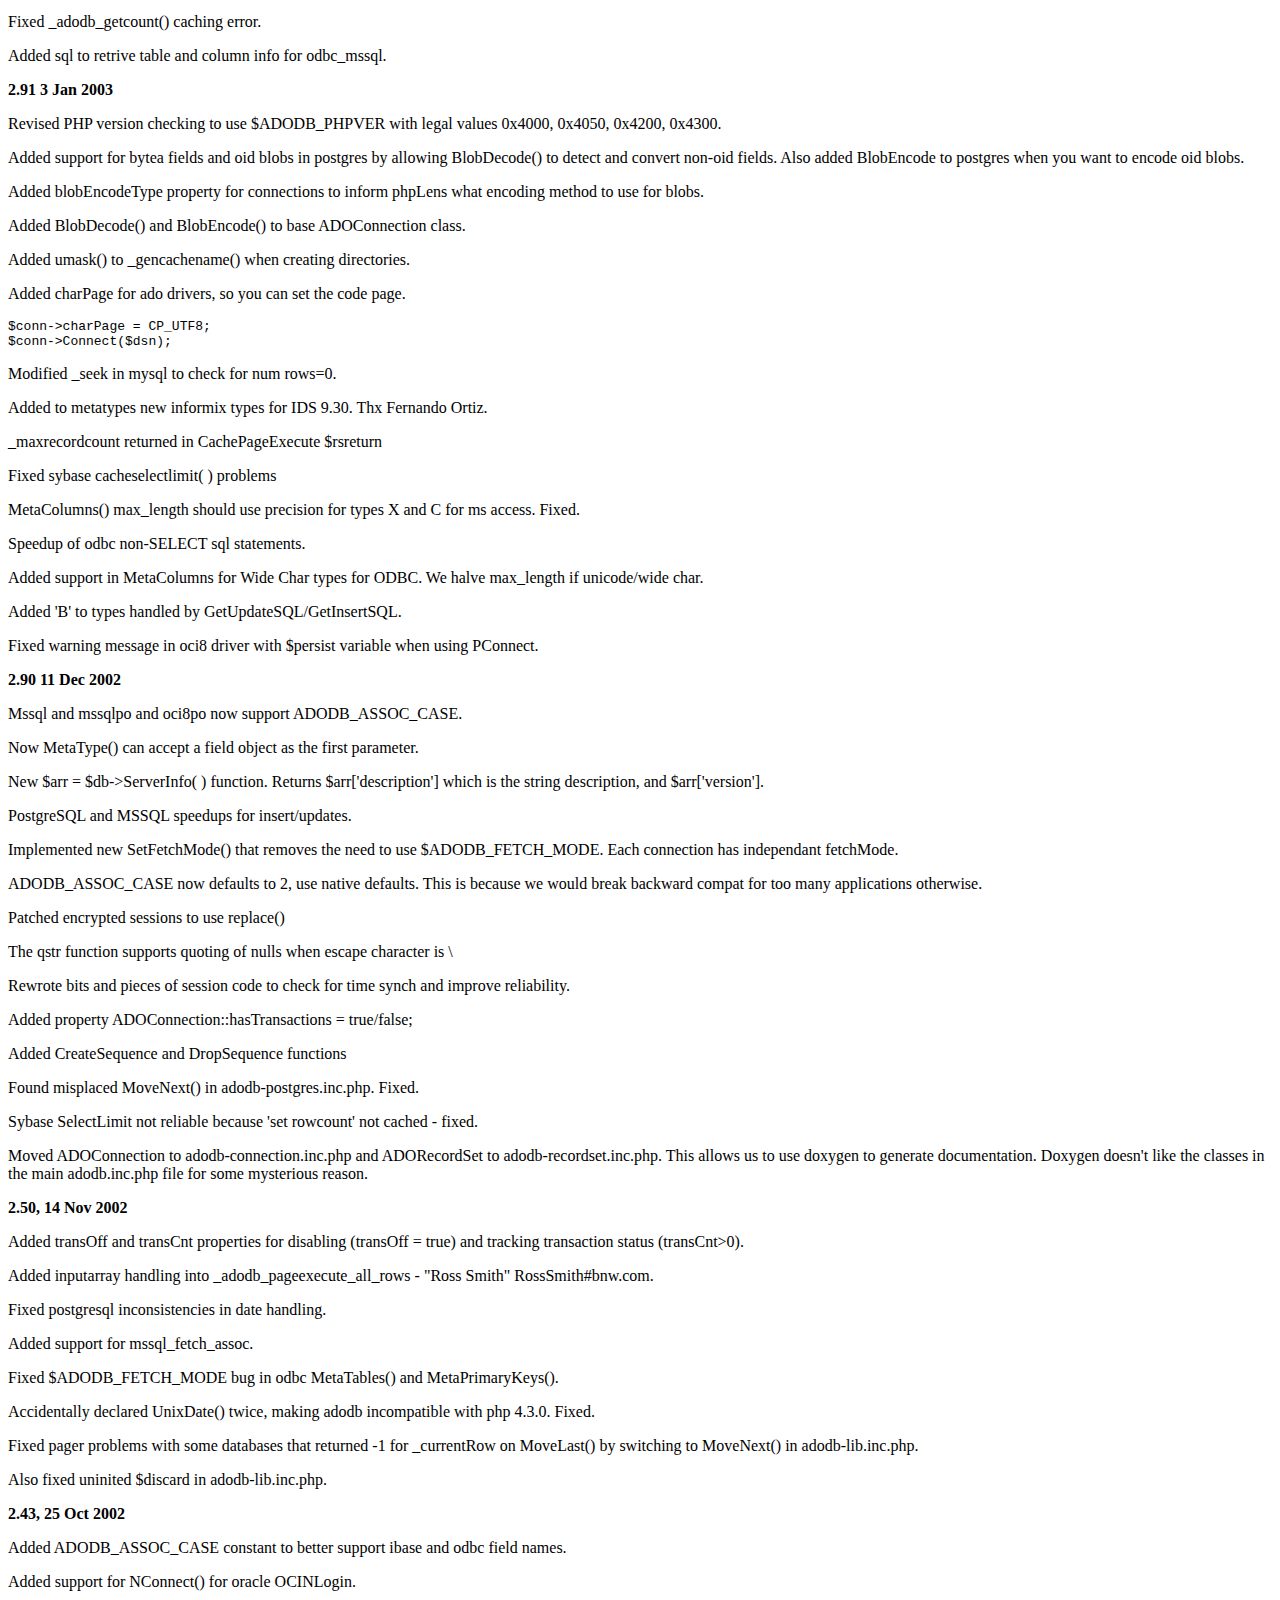
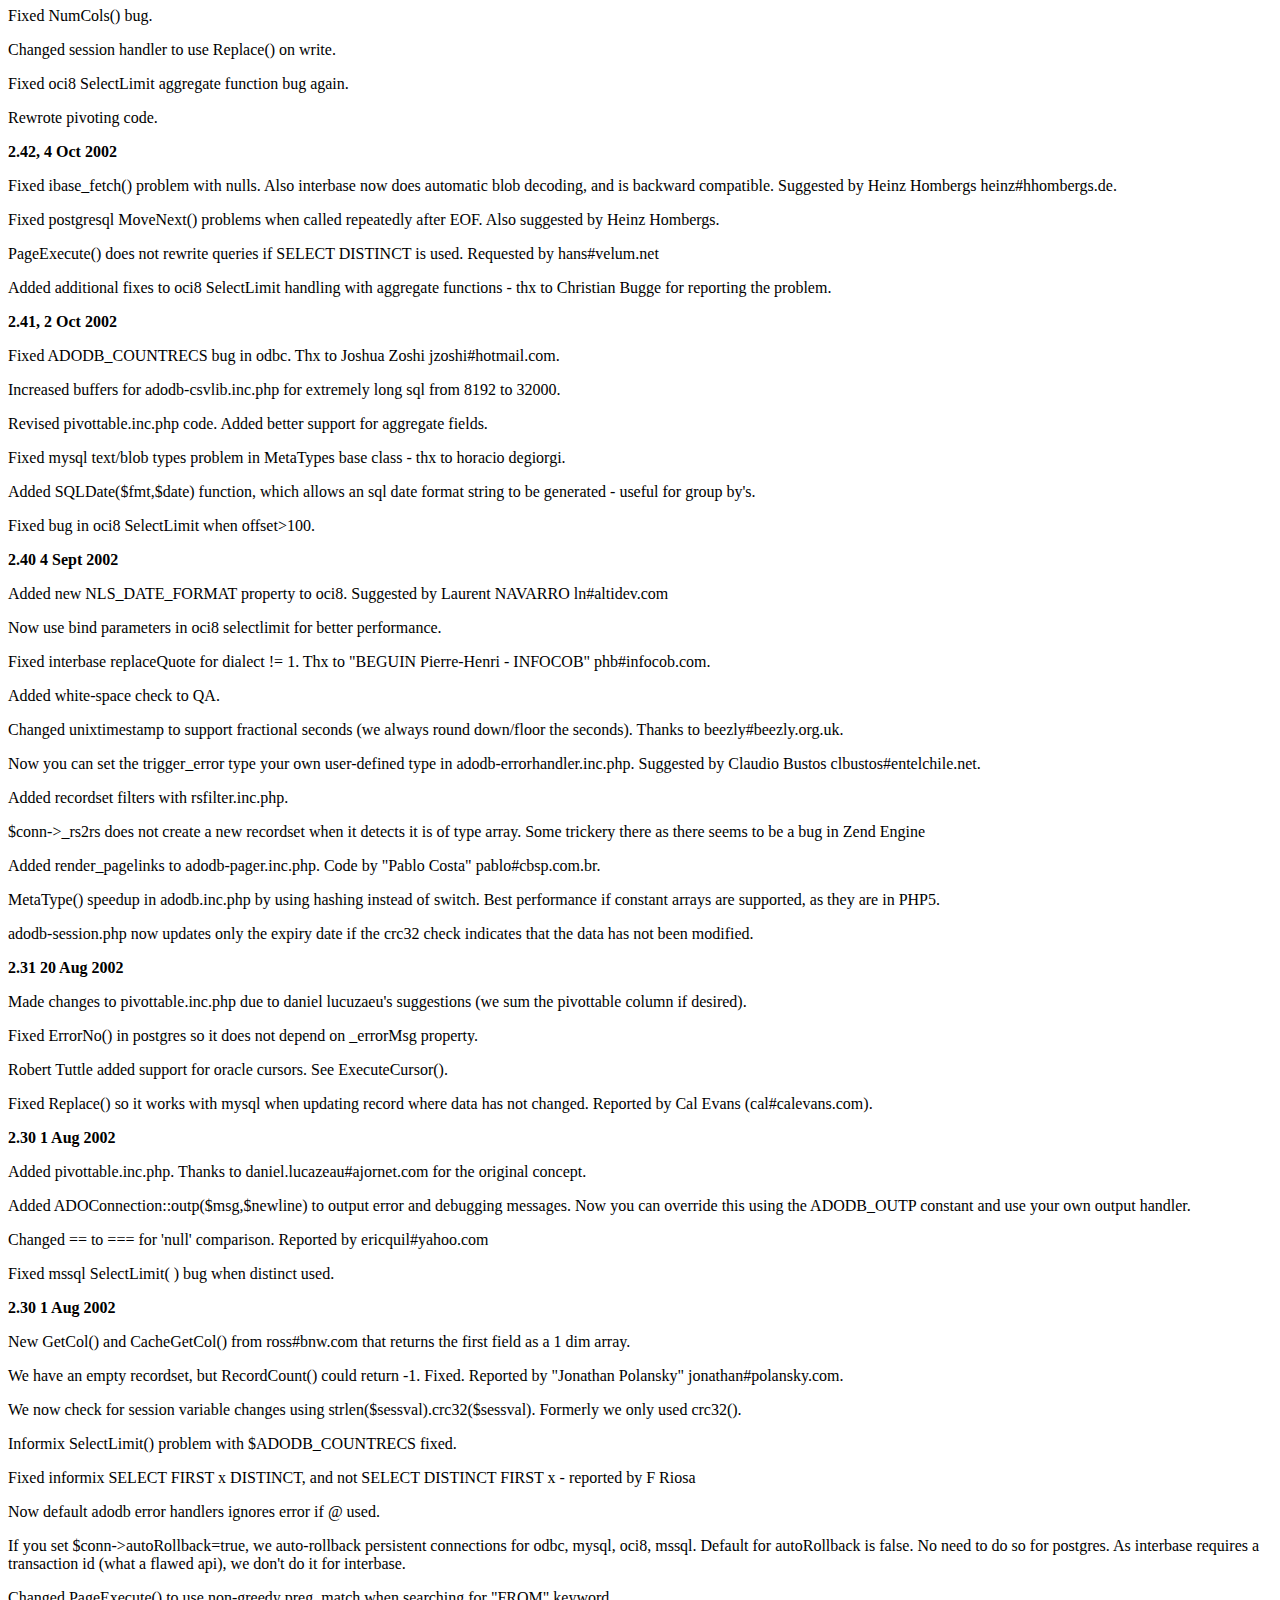
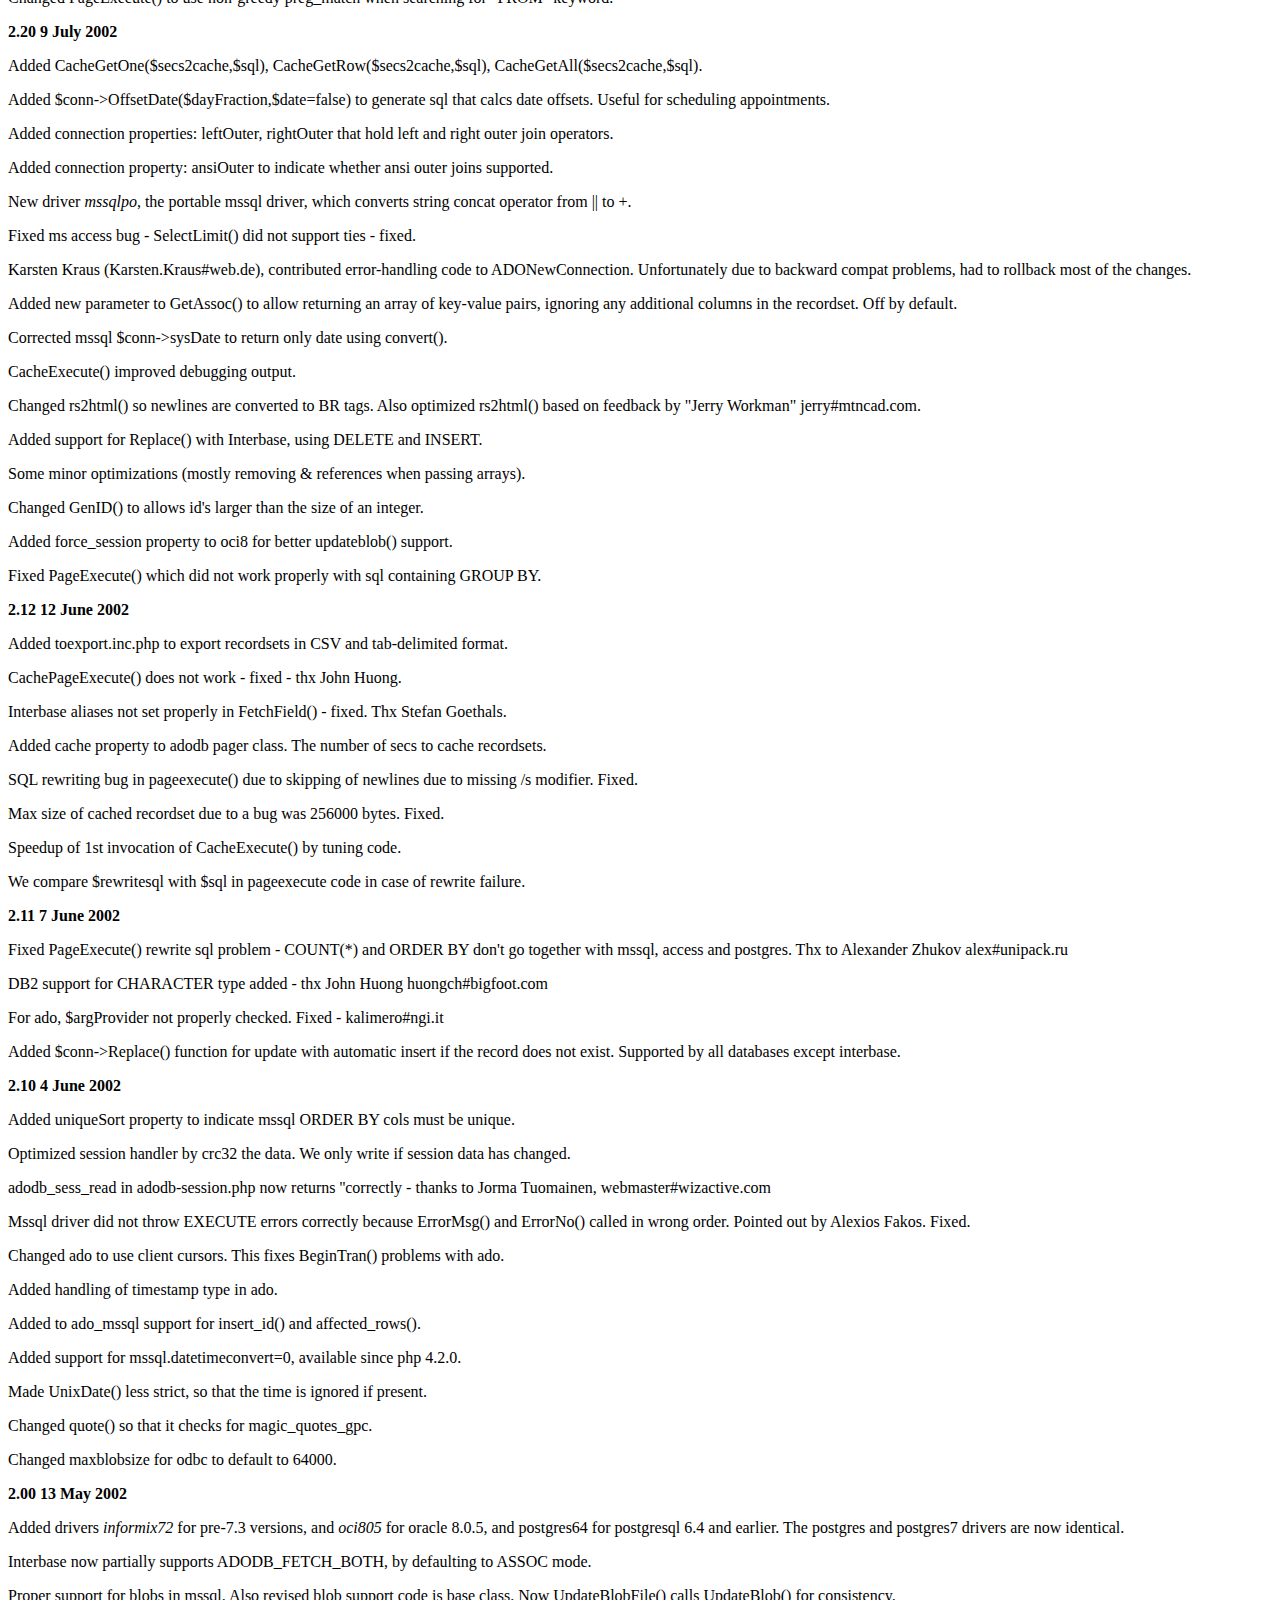
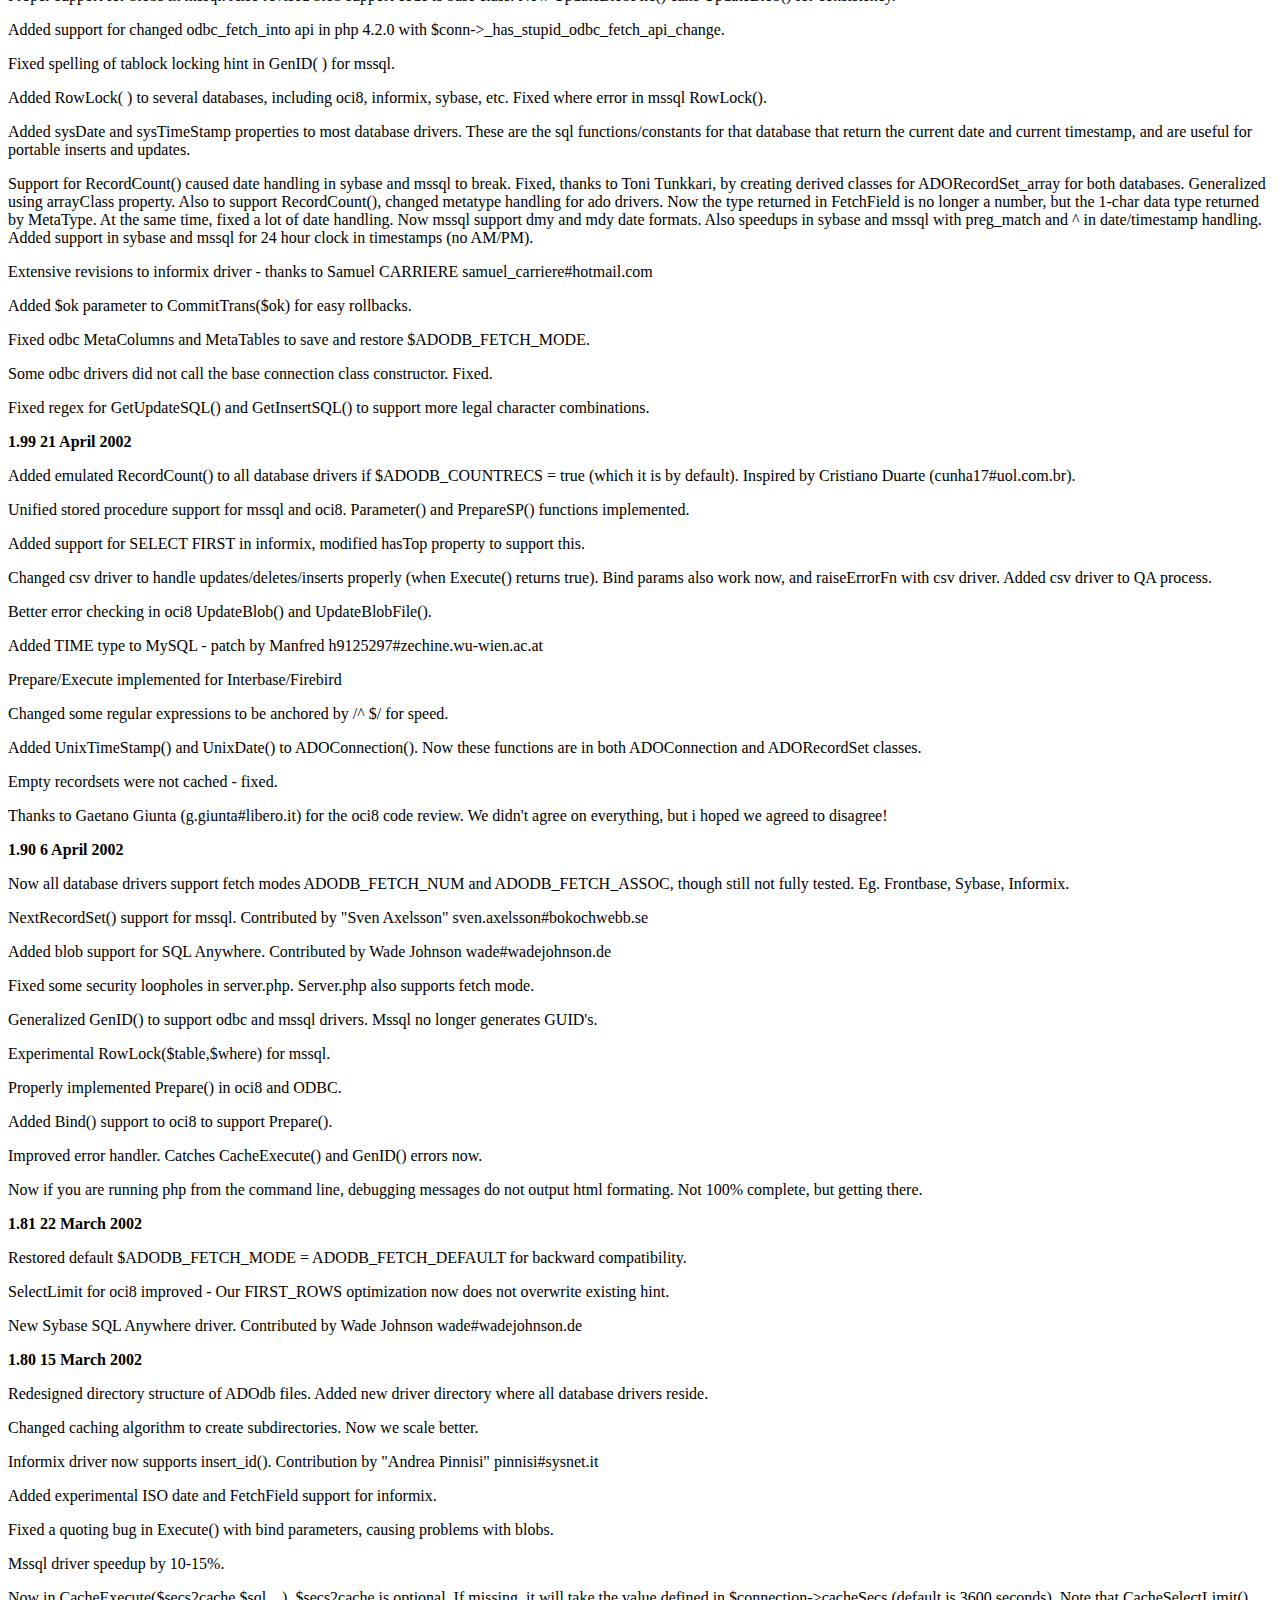
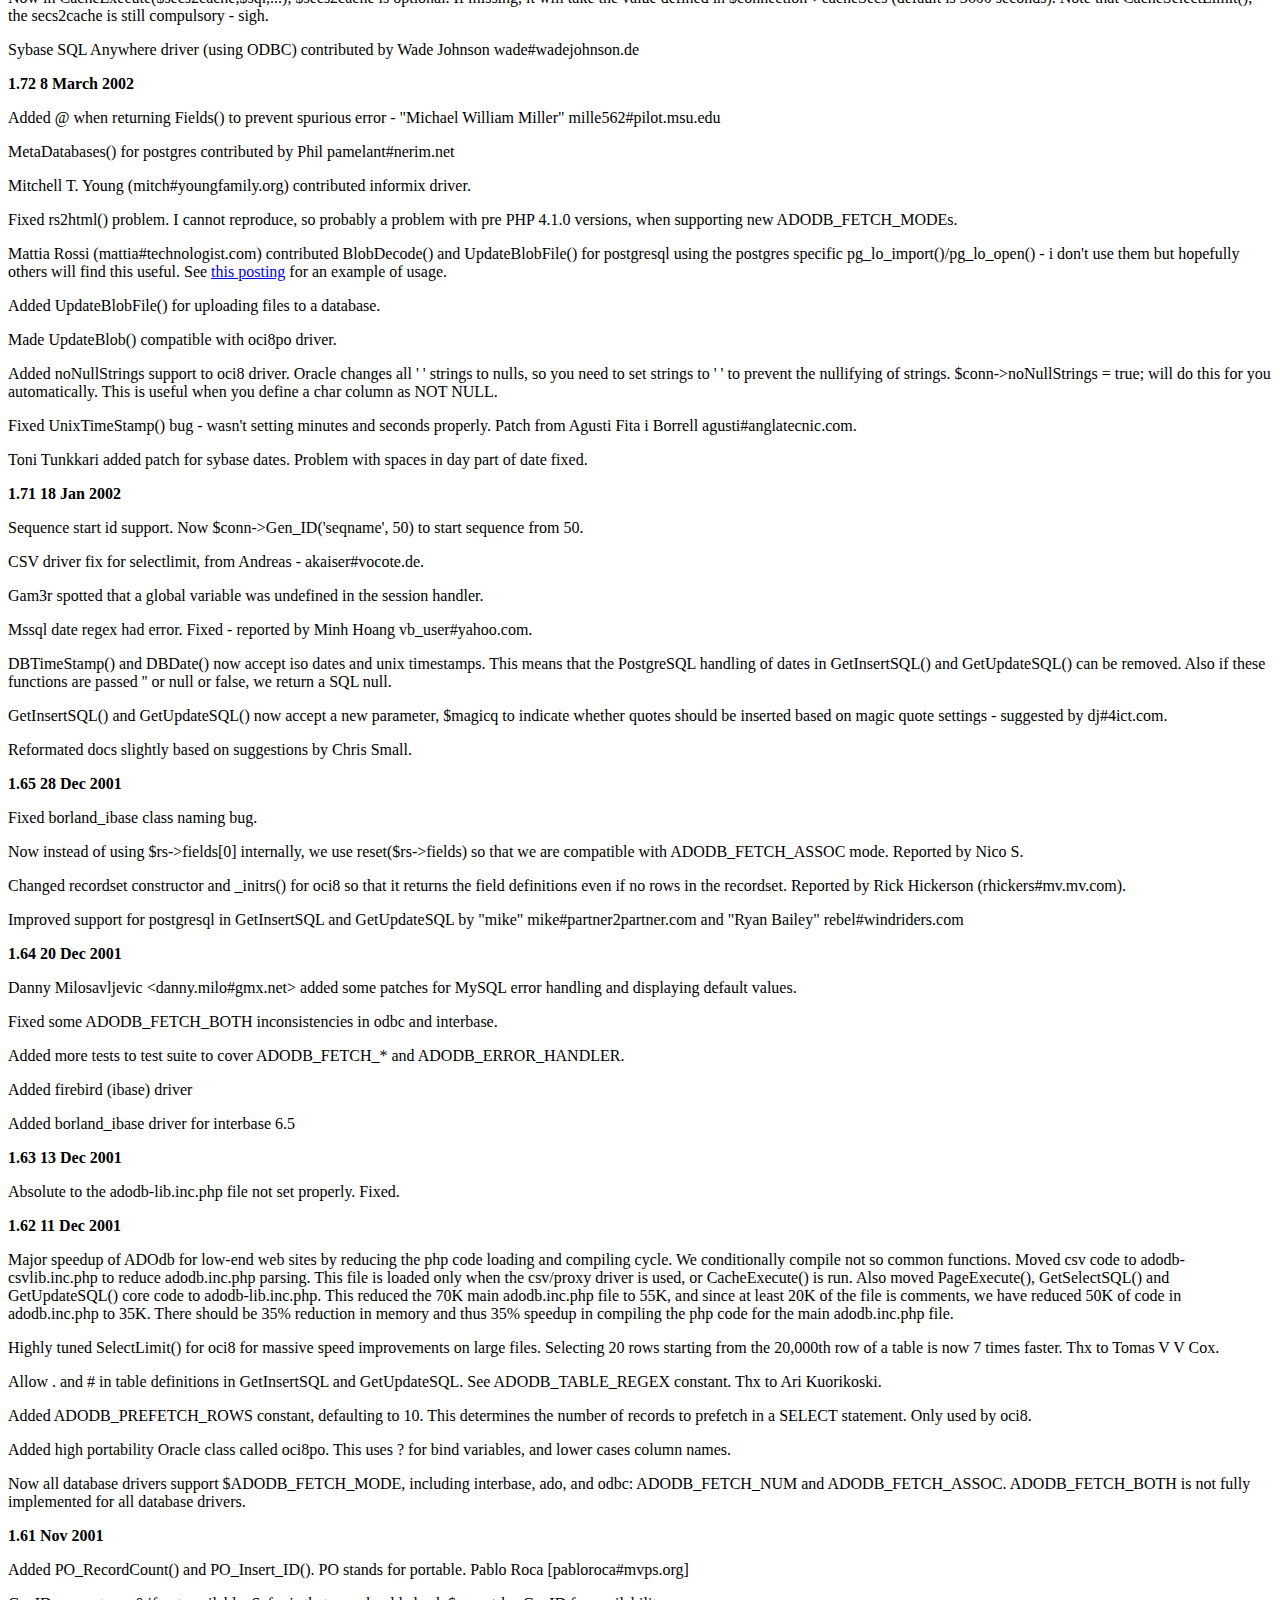
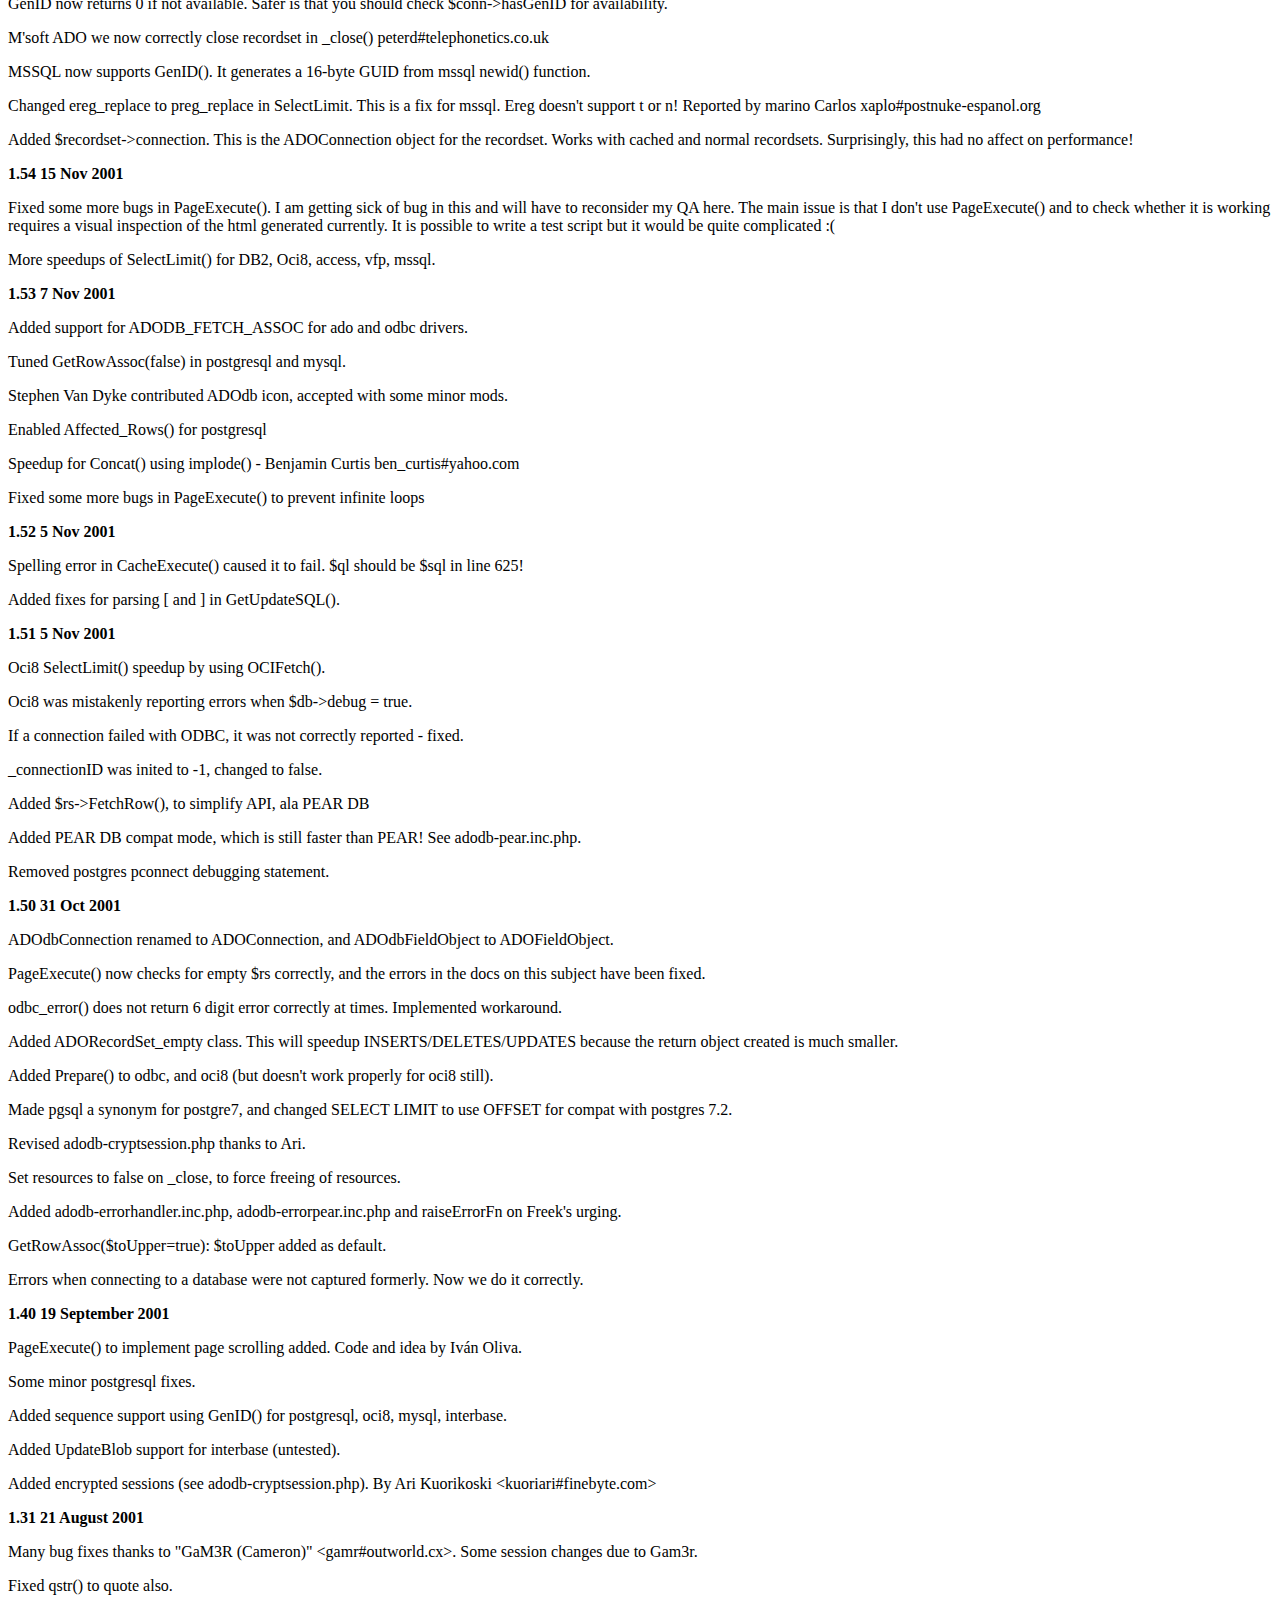
<file: clases/adodb5/docs/old-changelog.htm>
<html><title>Old Changelog: ADOdb</title><body>
<h3>Old Changelog</h3>

</p><p><b>3.92 22 Sept 2003</b> 
</p><p>Added GetAssoc and CacheGetAssoc to connection object.
</p><p>Removed TextMax and CharMax functions from adodb.inc.php. 
</p><p>HasFailedTrans() returned false when trans failed. Fixed. 
</p><p>Moved perf driver classes into adodb/perf/*.php. 
</p><p>Misc improvements to performance monitoring, including UI(). 
</p><p>RETVAL in mssql Parameter(), we do not append @ now. 
</p><p>Added Param($name) to connection class, returns '?' or ":$name", for defining 
  bind parameters portably. 
</p><p>LogSQL traps affected_rows() and saves its value properly now. Also fixed oci8 
  _stmt and _affectedrows() bugs. 
</p><p>Session code timestamp check for oci8 works now. Formerly default NLS_DATE_FORMAT 
  stripped off time portion. Thx to Tony Blair (tonanbarbarian#hotmail.com). Also 
  added new $conn-&gt;datetime field to oci8, controls whether MetaType() returns 
  'D' ($this-&gt;datetime==false) or 'T' ($this-&gt;datetime == true) for DATE type. 
</p><p>Fixed bugs in adodb-cryptsession.inc.php and adodb-session-clob.inc.php. 
</p><p>Fixed misc bugs in adodb_key_exists, GetInsertSQL() and GetUpdateSQL(). 
</p><p>Tuned include_once handling to reduce file-system checking overhead. 
</p><p><b>3.91 9 Sept 2003</b> 
</p><p>Only released to InterAkt 
</p><p>Added LogSQL() for sql logging and $ADODB_NEWCONNECTION to override factory 
  for driver instantiation. 
</p><p>Added IfNull($field,$ifNull) function, thx to johnwilk#juno.com 
</p><p>Added portable substr support. 
</p><p>Now rs2html() has new parameter, $echo. Set to false to return $html instead 
  of echoing it. 
</p><p><b>3.90 5 Sept 2003</b> 
</p><p>First beta of performance monitoring released. 
</p><p>MySQL supports MetaTable() masking. 
</p><p>Fixed key_exists() bug in adodb-lib.inc.php 
</p><p>Added sp_executesql Prepare() support to mssql. 
</p><p>Added bind support to db2. 
</p><p>Added swedish language file - Christian Tiberg" christian#commsoft.nu 
</p><p>Bug in drop index for mssql data dict fixed. Thx to Gert-Rainer Bitterlich. 
</p><p>Left join setting for oci8 was wrong. Thx to johnwilk#juno.com 
</p><p><b>3.80 27 Aug 2003</b> 
</p><p>Patch for PHP 4.3.3 cached recordset csv2rs() fread loop incompatibility. 
</p><p>Added matching mask for MetaTables. Only for oci8, mssql and postgres currently. 
</p><p>Rewrite of "oracle" driver connection code, merging with "oci8", by Gaetano. 
</p><p>Added better debugging for Smart Transactions. 
</p><p>Postgres DBTimeStamp() was wrongly using TO_DATE. Changed to TO_TIMESTAMP. 
</p><p>ADODB_FETCH_CASE check pushed to ADONewConnection to allow people to define 
  it after including adodb.inc.php. 
</p><p>Added portugese (brazilian) to languages. Thx to "Levi Fukumori". 
</p><p>Removed arg3 parameter from Execute/SelectLimit/Cache* functions. 
</p><p>Execute() now accepts 2-d array as $inputarray. Also changed docs of fnExecute() 
  to note change in sql query counting with 2-d arrays. 
</p><p>Added MONEY to MetaType in PostgreSQL. 
</p><p>Added more debugging output to CacheFlush(). 
</p><p><b>3.72 9 Aug 2003</b> 
</p><p>Added qmagic($str), which is a qstr($str) that auto-checks for magic quotes 
  and does the right thing... 
</p><p>Fixed CacheFlush() bug - Thx to martin#gmx.de 
</p><p>Walt Boring contributed MetaForeignKeys for postgres7. 
</p><p>_fetch() called _BlobDecode() wrongly in interbase. Fixed. 
</p><p>adodb_time bug fixed with dates after 2038 fixed by Jason Pell. http://phplens.com/lens/lensforum/msgs.php?id=6980 
</p><p><b>3.71 4 Aug 2003</b> 
</p><p>The oci8 driver, MetaPrimaryKeys() did not check the owner correctly when $owner 
  == false. 
</p><p>Russian language file contributed by "Cyrill Malevanov" cyrill#malevanov.spb.ru. 
</p><p>Spanish language file contributed by "Horacio Degiorgi" horaciod#codigophp.com. 
</p><p>Error handling in oci8 bugfix - if there was an error in Execute(), then when 
  calling ErrorNo() and/or ErrorMsg(), the 1st call would return the error, but 
  the 2nd call would return no error. 
</p><p>Error handling in odbc bugfix. ODBC would always return the last error, even 
  if it happened 5 queries ago. Now we reset the errormsg to '' and errorno to 
  0 everytime before CacheExecute() and Execute(). 
</p><p><b>3.70 29 July 2003</b> 
</p><p>Added new SQLite driver. Tested on PHP 4.3 and PHP 5. 
</p><p>Added limited "sapdb" driver support - mainly date support. 
</p><p>The oci8 driver did not identify NUMBER with no defined precision correctly. 
</p><p>Added ADODB_FORCE_NULLS, if set, then PHP nulls are converted to SQL nulls 
  in GetInsertSQL/GetUpdateSQL. 
</p><p>DBDate() and DBTimeStamp() format for postgresql had problems. Fixed. 
</p><p>Added tableoptions to ChangeTableSQL(). Thx to Mike Benoit. 
</p><p>Added charset support to postgresql. Thx to Julian Tarkhanov. 
</p><p>Changed OS check for MS-Windows to prevent confusion with darWIN (MacOS) 
</p><p>Timestamp format for db2 was wrong. Changed to yyyy-mm-dd-hh.mm.ss.nnnnnn. 
</p><p>adodb-cryptsession.php includes wrong. Fixed. 
</p><p>Added MetaForeignKeys(). Supported by mssql, odbc_mssql and oci8. 
</p><p>Fixed some oci8 MetaColumns/MetaPrimaryKeys bugs. Thx to Walt Boring. 
</p><p>adodb_getcount() did not init qryRecs to 0. Missing "WHERE" clause checking 
  in GetUpdateSQL fixed. Thx to Sebastiaan van Stijn. 
</p><p>Added support for only 'VIEWS' and "TABLES" in MetaTables. From Walt Boring. 
</p><p>Upgraded to adodb-xmlschema.inc.php 0.0.2. 
</p><p>NConnect for mysql now returns value. Thx to Dennis Verspuij. 
</p><p>ADODB_FETCH_BOTH support added to interbase/firebird. 
</p><p>Czech language file contributed by Kamil Jakubovic jake#host.sk. 
</p><p>PostgreSQL BlobDecode did not use _connectionID properly. Thx to Juraj Chlebec. 
</p><p>Added some new initialization stuff for Informix. Thx to "Andrea Pinnisi" pinnisi#sysnet.it 
</p><p>ADODB_ASSOC_CASE constant wrong in sybase _fetch(). Fixed. 
</p><p><b>3.60 16 June 2003</b> 
</p><p>We now SET CONCAT_NULL_YIELDS_NULL OFF for odbc_mssql driver to be compat with 
  mssql driver. 
</p><p>The property $emptyDate missing from connection class. Also changed 1903 to 
  constant (TIMESTAMP_FIRST_YEAR=100). Thx to Sebastiaan van Stijn. 
</p><p>ADOdb speedup optimization - we now return all arrays by reference. 
</p><p>Now DBDate() and DBTimeStamp() now accepts the string 'null' as a parameter. 
  Suggested by vincent. 
</p><p>Added GetArray() to connection class. 
</p><p>Added not_null check in informix metacolumns(). 
</p><p>Connection parameters for postgresql did not work correctly when port was defined. 
</p><p>DB2 is now a tested driver, making adodb 100% compatible. Extensive changes 
  to odbc driver for DB2, including implementing serverinfo() and SQLDate(), switching 
  to SQL_CUR_USE_ODBC as the cursor mode, and lastAffectedRows and SelectLimit() 
  fixes. 
</p><p>The odbc driver's FetchField() field names did not obey ADODB_ASSOC_CASE. Fixed. 
</p><p>Some bugs in adodb_backtrace() fixed. 
</p><p>Added "INT IDENTITY" type to adorecordset::MetaType() to support odbc_mssql 
  properly. 
</p><p>MetaColumns() for oci8, mssql, odbc revised to support scale. Also minor revisions 
  to odbc MetaColumns() for vfp and db2 compat. 
</p><p>Added unsigned support to mysql datadict class. Thx to iamsure. 
</p><p>Infinite loop in mssql MoveNext() fixed when ADODB_FETCH_ASSOC used. Thx to 
  Josh R, Night_Wulfe#hotmail.com. 
</p><p>ChangeTableSQL contributed by Florian Buzin. 
</p><p>The odbc_mssql driver now sets CONCAT_NULL_YIELDS_NULL OFF for compat with 
  mssql driver. 
</p>

<p><b>3.50 19 May 2003</b></p>
<p>Fixed mssql compat with FreeTDS. FreeTDS does not implement mssql_fetch_assoc(). 
<p>Merged back connection and recordset code into adodb.inc.php. 
<p>ADOdb sessions using oracle clobs contributed by achim.gosse#ddd.de. See adodb-session-clob.php. 
<p>Added /s modifier to preg_match everywhere, which ensures that regex does not 
  stop at /n. Thx Pao-Hsi Huang. 
<p>Fixed error in metacolumns() for mssql. 
<p>Added time format support for SQLDate. 
<p>Image => B added to metatype. 
<p>MetaType now checks empty($this->blobSize) instead of empty($this). 
<p>Datadict has beta support for informix, sybase (mapped to mssql), db2 and generic 
  (which is a fudge). 
<p>BlobEncode for postgresql uses pg_escape_bytea, if available. Needed for compat 
  with 7.3. 
<p>Added $ADODB_LANG, to support multiple languages in MetaErrorMsg(). 
<p>Datadict can now parse table definition as declarative text. 
<p>For DataDict, oci8 autoincrement trigger missing semi-colon. Fixed. 
<p>For DataDict, when REPLACE flag enabled, drop sequence in datadict for autoincrement 
  field in postgres and oci8.s 
<p>Postgresql defaults to template1 database if no database defined in connect/pconnect. 
<p>We now clear _resultid in postgresql if query fails. 
<p><b>3.40 19 May 2003</b></p>
<p>Added insert_id for odbc_mssql. 
<p>Modified postgresql UpdateBlobFile() because it did not work in safe mode. 
<p>Now connection object is passed to raiseErrorFn as last parameter. Needed by 
  StartTrans(). 
<p>Added StartTrans() and CompleteTrans(). It is recommended that you do not modify 
  transOff, but use the above functions. 
<p>oci8po now obeys ADODB_ASSOC_CASE settings. 
<p>Added virtualized error codes, using PEAR DB equivalents. Requires you to manually 
  include adodb-error.inc.php yourself, with MetaError() and MetaErrorMsg($errno). 
<p>GetRowAssoc for mysql and pgsql were flawed. Fix by Ross Smith. 
<p>Added to datadict types I1, I2, I4 and I8. Changed datadict type 'T' to map 
  to timestamp instead of datetime for postgresql. 
<p>Error handling in ExecuteSQLArray(), adodb-datadict.inc.php did not work. 
<p>We now auto-quote postgresql connection parameters when building connection 
  string. 
<p>Added session expiry notification. 
<p>We now test with odbc mysql - made some changes to odbc recordset constructor. 
<p>MetaColumns now special cases access and other databases for odbc. 
<p><b>3.31 17 March 2003</b></p>
<p>Added row checking for _fetch in postgres. 
<p>Added Interval type to MetaType for postgres. 
<p>Remapped postgres driver to call postgres7 driver internally. 
<p>Adorecordset_array::getarray() did not return array when nRows >= 0. 
<p>Postgresql: at times, no error message returned by pg_result_error() but error 
  message returned in pg_last_error(). Recoded again. 
<p>Interbase blob's now use chunking for updateblob. 
<p>Move() did not set EOF correctly. Reported by Jorma T. 
<p>We properly support mysql timestamp fields when we are creating mysql tables 
  using the data-dict interface. 
<p>Table regex includes backticks character now. 
<p><b>3.30 3 March 2003</b></p>
<p>Added $ADODB_EXTENSION and $ADODB_COMPAT_FETCH constant. 
<p>Made blank1stItem configurable using syntax "value:text" in GetMenu/GetMenu2. 
  Thx to Gabriel Birke. 
<p>Previously ADOdb differed from the Microsoft standard because it did not define 
  what to set $this->fields when EOF was reached. Now at EOF, ADOdb sets $this->fields 
  to false for all databases, which is consist with Microsoft's implementation. 
  Postgresql and mysql have always worked this way (in 3.11 and earlier). If you 
  are experiencing compatibility problems (and you are not using postgresql nor 
  mysql) on upgrading to 3.30, try setting the global variables $ADODB_COUNTRECS 
  = true (which is the default) and $ADODB_FETCH_COMPAT = true (this is a new 
  global variable). 
<p>We now check both pg_result_error and pg_last_error as sometimes pg_result_error 
  does not display anything. Iman Mayes 
<p> We no longer check for magic quotes gpc in Quote(). 
<p> Misc fixes for table creation in adodb-datadict.inc.php. Thx to iamsure. 
<p> Time calculations use adodb_time library for all negative timestamps due to 
  problems in Red Hat 7.3 or later. Formerly, only did this for Windows. 
<p> In mssqlpo, we now check if $sql in _query is a string before we change || 
  to +. This is to support prepared stmts. 
<p> Move() and MoveLast() internals changed to support to support EOF and $this->fields 
  change. 
<p> Added ADODB_FETCH_BOTH support to mssql. Thx to Angel Fradejas afradejas#mediafusion.es 
<p> We now check if link resource exists before we run mysql_escape_string in 
  qstr(). 
<p> Before we flock in csv code, we check that it is not a http url. 
<p><b>3.20 17 Feb 2003</b></p>
<p>Added new Data Dictionary classes for creating tables and indexes. Warning 
  - this is very much alpha quality code. The API can still change. See adodb/tests/test-datadict.php 
  for more info. 
<p>We now ignore $ADODB_COUNTRECS for mysql, because PHP truncates incomplete 
  recordsets when mysql_unbuffered_query() is called a second time. 
<p>Now postgresql works correctly when $ADODB_COUNTRECS = false. 
<p>Changed _adodb_getcount to properly support SELECT DISTINCT. 
<p>Discovered that $ADODB_COUNTRECS=true has some problems with prepared queries 
  - suspect PHP bug. 
<p>Now GetOne and GetRow run in $ADODB_COUNTRECS=false mode for better performance. 
<p>Added support for mysql_real_escape_string() and pg_escape_string() in qstr(). 
<p>Added an intermediate variable for mysql _fetch() and MoveNext() to store fields, 
  to prevent overwriting field array with boolean when mysql_fetch_array() returns 
  false. 
<p>Made arrays for getinsertsql and getupdatesql case-insensitive. Suggested by 
  Tim Uckun" tim#diligence.com 
<p><b>3.11 11 Feb 2003</b></p>
<p>Added check for ADODB_NEVER_PERSIST constant in PConnect(). If defined, then 
  PConnect() will actually call non-persistent Connect(). 
<p>Modified interbase to properly work with Prepare(). 
<p>Added $this->ibase_timefmt to allow you to change the date and time format. 
<p>Added support for $input_array parameter in CacheFlush(). 
<p>Added experimental support for dbx, which was then removed when i found that 
  it was slower than using native calls. 
<p>Added MetaPrimaryKeys for mssql and ibase/firebird. 
<p>Added new $trim parameter to GetCol and CacheGetCol 
<p>Uses updated adodb-time.inc.php 0.06. 
<p><b>3.10 27 Jan 2003</b> 
<p>Added adodb_date(), adodb_getdate(), adodb_mktime() and adodb-time.inc.php. 
<p>For interbase, added code to handle unlimited number of bind parameters. From 
  Daniel Hasan daniel#hasan.cl. 
<p>Added BlobDecode and UpdateBlob for informix. Thx to Fernando Ortiz. 
<p>Added constant ADODB_WINDOWS. If defined, means that running on Windows. 
<p>Added constant ADODB_PHPVER which stores php version as a hex num. Removed 
  $ADODB_PHPVER variable. 
<p>Felho Bacsi reported a minor white-space regular expression problem in GetInsertSQL. 
<p>Modified ADO to use variant to store _affectedRows 
<p>Changed ibase to use base class Replace(). Modified base class Replace() to 
  support ibase. 
<p>Changed odbc to auto-detect when 0 records returned is wrong due to bad odbc 
  drivers. 
<p>Changed mssql to use datetimeconvert ini setting only when 4.30 or later (does 
  not work in 4.23). 
<p>ExecuteCursor($stmt, $cursorname, $params) now accepts a new $params array 
  of additional bind parameters -- William Lovaton walovaton#yahoo.com.mx. 
<p>Added support for sybase_unbuffered_query if ADODB_COUNTRECS == false. Thx 
  to chuck may. 
<p>Fixed FetchNextObj() bug. Thx to Jorma Tuomainen. 
<p>We now use SCOPE_IDENTITY() instead of @@IDENTITY for mssql - thx to marchesini#eside.it 
<p>Changed postgresql movenext logic to prevent illegal row number from being 
  passed to pg_fetch_array(). 
<p>Postgresql initrs bug found by "Bogdan RIPA" bripa#interakt.ro $f1 accidentally 
  named $f 
<p><b>3.00 6 Jan 2003</b> 
<p>Fixed adodb-pear.inc.php syntax error. 
<p>Improved _adodb_getcount() to use SELECT COUNT(*) FROM ($sql) for languages 
  that accept it. 
<p>Fixed _adodb_getcount() caching error. 
<p>Added sql to retrive table and column info for odbc_mssql. 
<p><strong>2.91 3 Jan 2003</strong> 
<p>Revised PHP version checking to use $ADODB_PHPVER with legal values 0x4000, 
  0x4050, 0x4200, 0x4300. 
<p>Added support for bytea fields and oid blobs in postgres by allowing BlobDecode() 
  to detect and convert non-oid fields. Also added BlobEncode to postgres when 
  you want to encode oid blobs. 
<p>Added blobEncodeType property for connections to inform phpLens what encoding 
  method to use for blobs. 
<p>Added BlobDecode() and BlobEncode() to base ADOConnection class. 
<p>Added umask() to _gencachename() when creating directories. 
<p>Added charPage for ado drivers, so you can set the code page. 
<pre>
$conn->charPage = CP_UTF8;
$conn->Connect($dsn);
</pre>
<p>Modified _seek in mysql to check for num rows=0. 
<p>Added to metatypes new informix types for IDS 9.30. Thx Fernando Ortiz. 
<p>_maxrecordcount returned in CachePageExecute $rsreturn 
<p>Fixed sybase cacheselectlimit( ) problems 
<p>MetaColumns() max_length should use precision for types X and C for ms access. 
  Fixed. 
<p>Speedup of odbc non-SELECT sql statements. 
<p>Added support in MetaColumns for Wide Char types for ODBC. We halve max_length 
  if unicode/wide char. 
<p>Added 'B' to types handled by GetUpdateSQL/GetInsertSQL. 
<p>Fixed warning message in oci8 driver with $persist variable when using PConnect. 
<p><b>2.90 11 Dec 2002</b> 
<p>Mssql and mssqlpo and oci8po now support ADODB_ASSOC_CASE. 
<p>Now MetaType() can accept a field object as the first parameter. 
<p>New $arr = $db-&gt;ServerInfo( ) function. Returns $arr['description'] which 
  is the string description, and $arr['version']. 
<p>PostgreSQL and MSSQL speedups for insert/updates. 
<p> Implemented new SetFetchMode() that removes the need to use $ADODB_FETCH_MODE. 
  Each connection has independant fetchMode. 
<p>ADODB_ASSOC_CASE now defaults to 2, use native defaults. This is because we 
  would break backward compat for too many applications otherwise. 
<p>Patched encrypted sessions to use replace() 
<p>The qstr function supports quoting of nulls when escape character is \ 
<p>Rewrote bits and pieces of session code to check for time synch and improve 
  reliability. 
<p>Added property ADOConnection::hasTransactions = true/false; 
<p>Added CreateSequence and DropSequence functions 
<p>Found misplaced MoveNext() in adodb-postgres.inc.php. Fixed. 
<p>Sybase SelectLimit not reliable because 'set rowcount' not cached - fixed. 
<p>Moved ADOConnection to adodb-connection.inc.php and ADORecordSet to adodb-recordset.inc.php. 
  This allows us to use doxygen to generate documentation. Doxygen doesn't like 
  the classes in the main adodb.inc.php file for some mysterious reason. 
<p><b>2.50, 14 Nov 2002</b> 
<p>Added transOff and transCnt properties for disabling (transOff = true) and 
  tracking transaction status (transCnt>0). 
<p>Added inputarray handling into _adodb_pageexecute_all_rows - "Ross Smith" RossSmith#bnw.com. 
<p>Fixed postgresql inconsistencies in date handling. 
<p>Added support for mssql_fetch_assoc. 
<p>Fixed $ADODB_FETCH_MODE bug in odbc MetaTables() and MetaPrimaryKeys(). 
<p>Accidentally declared UnixDate() twice, making adodb incompatible with php 
  4.3.0. Fixed. 
<p>Fixed pager problems with some databases that returned -1 for _currentRow on 
  MoveLast() by switching to MoveNext() in adodb-lib.inc.php. 
<p>Also fixed uninited $discard in adodb-lib.inc.php. 
<p><b>2.43, 25 Oct 2002</b></p>
Added ADODB_ASSOC_CASE constant to better support ibase and odbc field names. 
<p>Added support for NConnect() for oracle OCINLogin. 
<p>Fixed NumCols() bug. 
<p>Changed session handler to use Replace() on write. 
<p>Fixed oci8 SelectLimit aggregate function bug again. 
<p>Rewrote pivoting code. 
<p><b>2.42, 4 Oct 2002</b></p>
<p>Fixed ibase_fetch() problem with nulls. Also interbase now does automatic blob 
  decoding, and is backward compatible. Suggested by Heinz Hombergs heinz#hhombergs.de. 
<p>Fixed postgresql MoveNext() problems when called repeatedly after EOF. Also 
  suggested by Heinz Hombergs. 
<p>PageExecute() does not rewrite queries if SELECT DISTINCT is used. Requested 
  by hans#velum.net 
<p>Added additional fixes to oci8 SelectLimit handling with aggregate functions 
  - thx to Christian Bugge for reporting the problem. 
<p><b>2.41, 2 Oct 2002</b></p>
<p>Fixed ADODB_COUNTRECS bug in odbc. Thx to Joshua Zoshi jzoshi#hotmail.com. 
<p>Increased buffers for adodb-csvlib.inc.php for extremely long sql from 8192 
  to 32000. 
<p>Revised pivottable.inc.php code. Added better support for aggregate fields. 
<p>Fixed mysql text/blob types problem in MetaTypes base class - thx to horacio 
  degiorgi. 
<p>Added SQLDate($fmt,$date) function, which allows an sql date format string 
  to be generated - useful for group by's. 
<p>Fixed bug in oci8 SelectLimit when offset>100. 
<p><b>2.40 4 Sept 2002</b></p>
<p>Added new NLS_DATE_FORMAT property to oci8. Suggested by Laurent NAVARRO ln#altidev.com 
<p>Now use bind parameters in oci8 selectlimit for better performance. 
<p>Fixed interbase replaceQuote for dialect != 1. Thx to "BEGUIN Pierre-Henri 
  - INFOCOB" phb#infocob.com. 
<p>Added white-space check to QA. 
<p>Changed unixtimestamp to support fractional seconds (we always round down/floor 
  the seconds). Thanks to beezly#beezly.org.uk. 
<p>Now you can set the trigger_error type your own user-defined type in adodb-errorhandler.inc.php. 
  Suggested by Claudio Bustos clbustos#entelchile.net. 
<p>Added recordset filters with rsfilter.inc.php. 
<p>$conn->_rs2rs does not create a new recordset when it detects it is of type 
  array. Some trickery there as there seems to be a bug in Zend Engine 
<p>Added render_pagelinks to adodb-pager.inc.php. Code by "Pablo Costa" pablo#cbsp.com.br. 
<p>MetaType() speedup in adodb.inc.php by using hashing instead of switch. Best 
  performance if constant arrays are supported, as they are in PHP5. 
<p>adodb-session.php now updates only the expiry date if the crc32 check indicates 
  that the data has not been modified. 
<p><b>2.31 20 Aug 2002</b></p>
<p>Made changes to pivottable.inc.php due to daniel lucuzaeu's suggestions (we sum the pivottable column if desired).
<p>Fixed ErrorNo() in postgres so it does not depend on _errorMsg property.
<p>Robert Tuttle added support for oracle cursors. See ExecuteCursor().
<p>Fixed Replace() so it works with mysql when updating record where data has not changed. Reported by
Cal Evans (cal#calevans.com).
<p><b>2.30 1 Aug 2002</b></p>
<p>Added pivottable.inc.php. Thanks to daniel.lucazeau#ajornet.com for the original 
  concept.
<p>Added ADOConnection::outp($msg,$newline) to output error and debugging messages. Now 
you can override this using the ADODB_OUTP constant and use your own output handler.
<p>Changed == to === for 'null' comparison. Reported by ericquil#yahoo.com 
<p>Fixed mssql SelectLimit( ) bug when distinct used.
<p><b>2.30 1 Aug 2002</b></p>
<p>New GetCol() and CacheGetCol() from ross#bnw.com that returns the first field as a 1 dim array.
<p>We have an empty recordset, but RecordCount() could return -1. Fixed. Reported by  "Jonathan Polansky" jonathan#polansky.com.
<p>We now check for session variable changes using strlen($sessval).crc32($sessval). 
Formerly we only used crc32().
<p>Informix SelectLimit() problem with $ADODB_COUNTRECS fixed.
<p>Fixed informix SELECT FIRST x DISTINCT, and not SELECT DISTINCT FIRST x - reported by F Riosa
<p>Now default adodb error handlers ignores error if @ used.
<p>If you set $conn->autoRollback=true, we auto-rollback persistent connections for odbc, mysql, oci8, mssql. 
Default for autoRollback is false. No need to do so for postgres. 
As interbase requires a transaction id (what a flawed api), we don't do it for interbase.
<p>Changed PageExecute() to use non-greedy preg_match when searching for "FROM" keyword.
<p><b>2.20 9 July 2002</b></p>
<p>Added CacheGetOne($secs2cache,$sql), CacheGetRow($secs2cache,$sql), CacheGetAll($secs2cache,$sql).
<p>Added $conn->OffsetDate($dayFraction,$date=false) to generate sql that calcs 
  date offsets. Useful for scheduling appointments.
<p>Added connection properties: leftOuter, rightOuter that hold left and right 
  outer join operators.
<p>Added connection property: ansiOuter to indicate whether ansi outer joins supported.
<p>New driver <i>mssqlpo</i>, the portable mssql driver, which converts string 
  concat operator from || to +.
<p>Fixed ms access bug - SelectLimit() did not support ties - fixed.
<p>Karsten Kraus (Karsten.Kraus#web.de), contributed error-handling code to ADONewConnection. 
  Unfortunately due to backward compat problems, had to rollback most of the changes.
<p>Added new parameter to GetAssoc() to allow returning an array of key-value pairs, 
ignoring any additional columns in the recordset. Off by default.
<p>Corrected mssql $conn->sysDate to return only date using convert().
<p>CacheExecute() improved debugging output.
<p>Changed rs2html() so newlines are converted to BR tags. Also optimized rs2html() based
on feedback by "Jerry Workman" jerry#mtncad.com.
<p>Added support for Replace() with Interbase, using DELETE and INSERT.
<p>Some minor optimizations (mostly removing & references when passing arrays).
<p>Changed  GenID() to allows id's larger than the size of an integer.
<p>Added force_session property to oci8 for better updateblob() support.
<p>Fixed PageExecute() which did not work properly with sql containing GROUP BY.
<p><b>2.12 12 June 2002</b></p>
<p>Added toexport.inc.php to export recordsets in CSV and tab-delimited format.
<p>CachePageExecute() does not work - fixed - thx John Huong.
<p>Interbase aliases not set properly in FetchField() - fixed. Thx Stefan Goethals.
<p>Added cache property to adodb pager class. The number of secs to cache recordsets.
<p>SQL rewriting bug in pageexecute() due to skipping of newlines due to missing /s modifier. Fixed.
<p>Max size of cached recordset due to a bug was 256000 bytes. Fixed.
<p>Speedup of 1st invocation of CacheExecute() by tuning code.
<p>We compare $rewritesql with $sql in pageexecute code in case of rewrite failure.
<p><b>2.11 7 June 2002</b></p>
<p>Fixed PageExecute() rewrite sql problem - COUNT(*) and ORDER BY don't go together with
	mssql, access and postgres. Thx to Alexander Zhukov alex#unipack.ru
<p>DB2 support for CHARACTER type added - thx John Huong huongch#bigfoot.com
<p>For ado, $argProvider not properly checked. Fixed - kalimero#ngi.it
<p>Added $conn->Replace() function for update with automatic insert if the record does not exist. 
	Supported by all databases except interbase.
<p><b>2.10 4 June 2002</b></p>
<p>Added uniqueSort property to indicate mssql ORDER BY cols must be unique.
<p>Optimized session handler by crc32 the data. We only write if session data has changed.
<p>adodb_sess_read in adodb-session.php now returns ''correctly - thanks to Jorma Tuomainen, webmaster#wizactive.com
<p>Mssql driver did not throw EXECUTE errors correctly because ErrorMsg() and ErrorNo() called in wrong order. 
Pointed out by Alexios Fakos. Fixed.
<p>Changed ado to use client cursors. This fixes BeginTran() problems with ado.
<p>Added handling of timestamp type in ado.
<p>Added to ado_mssql support for insert_id() and affected_rows().
<p>Added support for mssql.datetimeconvert=0, available since php 4.2.0.
<p>Made UnixDate() less strict, so that the time is ignored if present.
<p>Changed quote() so that it checks for magic_quotes_gpc.
<p>Changed maxblobsize for odbc to default to 64000.
<p><b>2.00 13 May 2002</b></p>
<p>Added drivers <i>informix72</i> for pre-7.3 versions, and <i>oci805</i> for 
  oracle 8.0.5, and postgres64 for postgresql 6.4 and earlier. The postgres and postgres7 drivers
  are now identical.
<p>Interbase now partially supports ADODB_FETCH_BOTH, by defaulting to ASSOC mode.
<p>Proper support for blobs in mssql. Also revised blob support code 
is base class. Now UpdateBlobFile() calls UpdateBlob() for consistency.
<p>Added support for changed odbc_fetch_into api in php 4.2.0 
with $conn-&gt;_has_stupid_odbc_fetch_api_change.
<p>Fixed spelling of tablock locking hint in GenID( ) for mssql. 
<p>Added RowLock( ) to several databases, including oci8, informix, sybase, etc. 
  Fixed where error in mssql RowLock().
<p>Added sysDate and sysTimeStamp properties to most database drivers. These are the sql
functions/constants for that database that return the current date and current timestamp, and 
are useful for portable inserts and updates.
<p>Support for RecordCount() caused date handling in sybase and mssql to break. 
Fixed, thanks to Toni Tunkkari, by creating derived classes for ADORecordSet_array for
both databases. Generalized using arrayClass property. Also to support RecordCount(), 
changed metatype handling for ado drivers. Now the type returned in FetchField 
  is no longer a number, but the 1-char data type returned by MetaType.
  At the same time, fixed a lot of date handling. Now mssql support dmy and mdy date formats. 
Also speedups in sybase and mssql with preg_match and ^ in date/timestamp handling.
Added support in sybase and mssql for 24 hour clock in timestamps (no AM/PM).
<p>Extensive revisions to informix driver - thanks to Samuel CARRIERE samuel_carriere#hotmail.com 
<p>Added $ok parameter to CommitTrans($ok) for easy rollbacks.
<p>Fixed odbc MetaColumns and MetaTables to save and restore $ADODB_FETCH_MODE.
<p>Some odbc drivers did not call the base connection class constructor. Fixed.
<p>Fixed regex for GetUpdateSQL() and GetInsertSQL() to support more legal character combinations.

<p><b>1.99 21 April 2002</b></p>
<p>Added emulated RecordCount() to all database drivers if $ADODB_COUNTRECS = true 
  (which it is by default). Inspired by Cristiano Duarte (cunha17#uol.com.br). 
<p>Unified stored procedure support for mssql and oci8. Parameter() and PrepareSP() 
  functions implemented. 
<p>Added support for SELECT FIRST in informix, modified hasTop property to support 
  this. 
<p>Changed csv driver to handle updates/deletes/inserts properly (when Execute() returns true).
Bind params also work now, and raiseErrorFn with csv driver. Added csv driver to QA process. 
<p>Better error checking in oci8 UpdateBlob() and UpdateBlobFile().
<p>Added TIME type to MySQL - patch by Manfred h9125297#zechine.wu-wien.ac.at
<p>Prepare/Execute implemented for Interbase/Firebird 
<p>Changed some regular expressions to be anchored by /^ $/ for speed.
<p>Added UnixTimeStamp() and UnixDate() to ADOConnection(). Now these functions 
  are in both ADOConnection and ADORecordSet classes.
<p>Empty recordsets were not cached - fixed.
<p>Thanks to Gaetano Giunta (g.giunta#libero.it) for the oci8 code review. We 
  didn't agree on everything, but i hoped we agreed to disagree! 
<p><b>1.90 6 April 2002</b></p>
<p>Now all database drivers support fetch modes ADODB_FETCH_NUM and ADODB_FETCH_ASSOC, though
	still not fully tested. Eg. Frontbase, Sybase, Informix.
<p>NextRecordSet() support for mssql. Contributed by "Sven Axelsson" sven.axelsson#bokochwebb.se
<p>Added blob support for SQL Anywhere. Contributed by Wade Johnson wade#wadejohnson.de
<p>Fixed some security loopholes in server.php. Server.php also supports fetch mode.
<p>Generalized GenID() to support odbc and mssql drivers. Mssql no longer generates GUID's.
<p>Experimental RowLock($table,$where) for mssql.
<p>Properly implemented Prepare() in oci8 and ODBC.
<p>Added Bind() support to oci8 to support Prepare().
<p>Improved error handler. Catches CacheExecute() and GenID() errors now.
<p>Now if you are running php from the command line, debugging messages do not output html formating.
Not 100% complete, but getting there.
<p><b>1.81 22 March 2002</b></p>
<p>Restored default $ADODB_FETCH_MODE = ADODB_FETCH_DEFAULT for backward compatibility.
<p>SelectLimit for oci8 improved - Our FIRST_ROWS optimization now does not overwrite existing hint.
<p>New Sybase SQL Anywhere driver. Contributed by Wade Johnson wade#wadejohnson.de
<p><b>1.80 15 March 2002</b></p>
<p>Redesigned directory structure of ADOdb files. Added new driver directory where
all database drivers reside.
<p>Changed caching algorithm to create subdirectories. Now we scale better.
<p>Informix driver now supports insert_id(). Contribution by "Andrea Pinnisi" pinnisi#sysnet.it
<p>Added experimental ISO date and FetchField support for informix.
<p>Fixed a quoting bug in Execute() with bind parameters, causing problems with blobs.
<p>Mssql driver speedup by 10-15%.
<p>Now in CacheExecute($secs2cache,$sql,...), $secs2cache is optional. If missing, it will
take the value defined in $connection->cacheSecs (default is 3600 seconds). Note that
CacheSelectLimit(), the secs2cache is still compulsory - sigh.
<p>Sybase SQL Anywhere driver (using ODBC) contributed by Wade Johnson wade#wadejohnson.de
<p><b>1.72 8 March 2002</b></p>
<p>Added @ when returning Fields() to prevent spurious error - "Michael William Miller" mille562#pilot.msu.edu
<p>MetaDatabases() for postgres contributed by Phil pamelant#nerim.net
 <p>Mitchell T. Young (mitch#youngfamily.org) contributed informix driver.
 <p>Fixed rs2html() problem. I cannot reproduce, so probably a problem with pre PHP 4.1.0 versions,
  when supporting new ADODB_FETCH_MODEs.
 <p>Mattia Rossi (mattia#technologist.com) contributed BlobDecode() and UpdateBlobFile() for postgresql
 using the postgres specific pg_lo_import()/pg_lo_open() - i don't use them but hopefully others will
 find this useful. See <a href="http://phplens.com/lens/lensforum/msgs.php?id=1262">this posting</a>
 for an example of usage.
 <p>Added UpdateBlobFile() for uploading files to a database.
 <p>Made UpdateBlob() compatible with oci8po driver.
 <p>Added noNullStrings support to oci8 driver. Oracle changes all ' ' strings to nulls,
  so you need to set strings to ' ' to prevent the nullifying of strings. $conn->noNullStrings = true;
  will do this for you automatically. This is useful when you define a char column as NOT NULL.
  <p>Fixed UnixTimeStamp() bug - wasn't setting minutes and seconds properly. Patch from Agusti Fita i Borrell agusti#anglatecnic.com.
  <p>Toni Tunkkari added patch for sybase dates. Problem with spaces in day part of date fixed.
 <p><b>1.71 18 Jan 2002</b></p>
 <p>Sequence start id support. Now $conn->Gen_ID('seqname', 50) to start sequence from 50.
 <p>CSV driver fix for selectlimit, from Andreas - akaiser#vocote.de.
<P>Gam3r spotted that a global variable was undefined in the session handler. 
<p>Mssql date regex had error. Fixed - reported by Minh Hoang vb_user#yahoo.com.
<p>DBTimeStamp() and DBDate() now accept iso dates and unix timestamps. This means
that the PostgreSQL handling of dates in GetInsertSQL() and GetUpdateSQL() can
be removed. Also if these functions are passed '' or null or false, we return a SQL null.
<p>GetInsertSQL() and GetUpdateSQL() now accept a new parameter, $magicq to 
indicate whether quotes should be inserted based on magic quote settings - suggested by
dj#4ict.com.
<p>Reformated docs slightly based on suggestions by Chris Small.
 <p><b>1.65 28 Dec 2001</b></p>
 <p>Fixed borland_ibase class naming bug.
 <p>Now instead of using $rs->fields[0] internally, we use reset($rs->fields) so 
 that we are compatible with ADODB_FETCH_ASSOC mode. Reported by Nico S.
 <p>Changed recordset constructor and _initrs() for oci8 so that it returns the field definitions even
 if no rows in the recordset. Reported by Rick Hickerson (rhickers#mv.mv.com).
 <p>Improved support for postgresql in GetInsertSQL and GetUpdateSQL by
  "mike" mike#partner2partner.com  and "Ryan Bailey" rebel#windriders.com
 <p><b>1.64 20 Dec 2001</b></p>
<p>Danny Milosavljevic &lt;danny.milo#gmx.net> added some patches for MySQL error handling
and displaying default values.
<p>Fixed some ADODB_FETCH_BOTH inconsistencies in odbc and interbase.
<p>Added more tests to test suite to cover ADODB_FETCH_* and ADODB_ERROR_HANDLER.
<p>Added firebird (ibase) driver
<p>Added borland_ibase driver for interbase 6.5
<p><b>1.63 13 Dec 2001</b></p>
Absolute to the adodb-lib.inc.php file not set properly. Fixed.<p>

<p><b>1.62 11 Dec 2001</b></p>
<p>Major speedup of ADOdb for low-end web sites by reducing the php code loading and compiling
cycle. We conditionally compile not so common functions. 
Moved csv code to adodb-csvlib.inc.php to reduce adodb.inc.php parsing. This file
is loaded only when the csv/proxy driver is used, or CacheExecute() is run.
Also moved PageExecute(), GetSelectSQL() and GetUpdateSQL() core code to adodb-lib.inc.php.
This reduced the 70K main adodb.inc.php file to 55K, and since at least 20K of the file
is comments, we have reduced 50K of code in adodb.inc.php to 35K. There
 should be 35% reduction in memory and thus 35% speedup in compiling the php code for the
main adodb.inc.php file.
<p>Highly tuned SelectLimit() for oci8 for massive speed improvements on large files. 
Selecting 20 rows starting from the 20,000th row of a table is now 7 times faster. 
Thx to Tomas V V Cox.
<p>Allow . and # in table definitions in GetInsertSQL and GetUpdateSQL.
 See ADODB_TABLE_REGEX constant. Thx to Ari Kuorikoski.
<p>Added ADODB_PREFETCH_ROWS constant, defaulting to 10. This determines the number
of records to prefetch in a SELECT statement. Only used by oci8.</p>
<p>Added high portability Oracle class called oci8po. This uses ? for bind variables, and 
lower cases column names.</p>
<p>Now all database drivers support $ADODB_FETCH_MODE, including interbase, ado, and odbc:
ADODB_FETCH_NUM and ADODB_FETCH_ASSOC. ADODB_FETCH_BOTH is not fully implemented for all 
database drivers.
<p><b>1.61 Nov 2001</b></p>
<p>Added PO_RecordCount() and PO_Insert_ID(). PO stands for portable. Pablo Roca 
  [pabloroca#mvps.org]</p>
<p>GenID now returns 0 if not available. Safer is that you should check $conn->hasGenID 
  for availability.</p>
<p>M'soft ADO we now correctly close recordset in _close() peterd#telephonetics.co.uk</p>
<p>MSSQL now supports GenID(). It generates a 16-byte GUID from mssql newid() 
  function.</p>
<p>Changed ereg_replace to preg_replace in SelectLimit. This is a fix for mssql. 
  Ereg doesn't support t or n! Reported by marino Carlos xaplo#postnuke-espanol.org</p>
<p>Added $recordset->connection. This is the ADOConnection object for the recordset. 
Works with cached and normal recordsets. Surprisingly, this had no affect on performance!</p>
<p><b>1.54 15 Nov 2001</b></p>
Fixed some more bugs in PageExecute().  I am getting sick of bug in this and will have to 
reconsider my QA here. The main issue is that I don't use PageExecute() and 
to check whether it is working requires a visual inspection of the html generated currently.
It is possible to write a test script but it would be quite complicated :(
<p> More speedups of SelectLimit() for DB2, Oci8, access, vfp, mssql.
<p>

<p><b>1.53 7 Nov 2001</b></p>
Added support for ADODB_FETCH_ASSOC for ado and odbc drivers.<p>
Tuned GetRowAssoc(false) in postgresql and mysql.<p>
Stephen Van Dyke contributed ADOdb icon, accepted with some minor mods.<p>
Enabled Affected_Rows() for postgresql<p>
Speedup for Concat() using implode() - Benjamin Curtis ben_curtis#yahoo.com<p>
Fixed some more bugs in PageExecute() to prevent infinite loops<p>
<p><b>1.52 5 Nov 2001</b></p>
Spelling error in CacheExecute() caused it to fail. $ql should be $sql in line 625!<p>
Added fixes for parsing [ and ] in GetUpdateSQL().
<p><b>1.51 5 Nov 2001</b></p>
<p>Oci8 SelectLimit() speedup by using OCIFetch().
<p>Oci8 was mistakenly reporting errors when $db->debug = true.
<p>If a connection failed with ODBC, it was not correctly reported - fixed.
<p>_connectionID was inited to -1, changed to false.
<p>Added $rs->FetchRow(), to simplify API, ala PEAR DB
<p>Added PEAR DB compat mode, which is still faster than PEAR! See adodb-pear.inc.php.
<p>Removed postgres pconnect debugging statement.
<p><b>1.50 31 Oct 2001</b></p>
<p>ADOdbConnection renamed to ADOConnection, and ADOdbFieldObject to ADOFieldObject.
<p>PageExecute() now checks for empty $rs correctly, and the errors in the docs on this subject have been fixed.
<p>odbc_error() does not return 6 digit error correctly at times. Implemented workaround.
<p>Added ADORecordSet_empty class. This will speedup INSERTS/DELETES/UPDATES because the return
object created is much smaller.
<p>Added Prepare() to odbc, and oci8 (but doesn't work properly for oci8 still).
<p>Made pgsql a synonym for postgre7, and changed SELECT LIMIT to use OFFSET for compat with 
postgres 7.2.
<p>Revised adodb-cryptsession.php thanks to Ari.
<p>Set resources to false on _close, to force freeing of resources.
<p>Added adodb-errorhandler.inc.php, adodb-errorpear.inc.php and raiseErrorFn on Freek's urging.
<p>GetRowAssoc($toUpper=true): $toUpper added as default.
<p>Errors when connecting to a database were not captured formerly. Now we do it correctly.
<p><b>1.40 19 September 2001</b></p>
<p>PageExecute() to implement page scrolling added. Code and idea by Iv&aacute;n Oliva.</p>
<p>Some minor postgresql fixes.</p>
<p>Added sequence support using GenID() for postgresql, oci8, mysql, interbase.</p>
<p>Added UpdateBlob support for interbase (untested).</p>
<p>Added encrypted sessions (see adodb-cryptsession.php). By Ari Kuorikoski &lt;kuoriari#finebyte.com></p>
<p><b>1.31 21 August 2001</b></p>
<p>Many bug fixes thanks to "GaM3R (Cameron)" &lt;gamr#outworld.cx>. Some session changes due to Gam3r.
<p>Fixed qstr() to quote  also.
<p>rs2html() now pretty printed.
<p>Jonathan Younger jyounger#unilab.com contributed the great idea GetUpdateSQL() and GetInsertSQL() which
generates SQL to update and insert into a table from a recordset. Modify the recordset fields
array, then can this function to generate the SQL (the SQL is not executed).
<p>"Nicola Fankhauser" &lt;nicola.fankhauser#couniq.com> found some bugs in date handling for mssql.</p>
<p>Added minimal Oracle support for LOBs. Still under development.</p>
Added $ADODB_FETCH_MODE so you can control whether recordsets return arrays which are
numeric, associative or both. This is a global variable you set. Currently only MySQL, Oci8, Postgres
drivers support this.
<p>PostgreSQL properly closes recordsets now. Reported by several people.
<p>
Added UpdateBlob() for Oracle. A hack to make it easier to save blobs.
<p>
Oracle timestamps did not display properly. Fixed.
<p><b>1.20 6 June 2001</b></p>
<p>Now Oracle can connect using tnsnames.ora or server and service name</p>
<p>Extensive Oci8 speed optimizations. 
Oci8 code revised to support variable binding, and /*+ FIRST_ROWS */ hint.</p>
<p>Worked around some 4.0.6 bugs in odbc_fetch_into().</p>
<p>Paolo S. Asioli paolo.asioli#libero.it suggested GetRowAssoc().</p>
<p>Escape quotes for oracle wrongly set to '. Now '' is used.</p>
<p>Variable binding now works in ODBC also.</p>
<p>Jumped to version 1.20 because I don't like 13 :-)</p>
<p><b>1.12 6 June 2001</b></p>
<p>Changed $ADODB_DIR to ADODB_DIR constant to plug a security loophole.</p>
<p>Changed _close() to close persistent connections also. Prevents connection leaks.</p>
<p>Major revision of oracle and oci8 drivers. 
Added OCI_RETURN_NULLS and OCI_RETURN_LOBS to OCIFetchInto(). BLOB, CLOB and VARCHAR2 recognition
in MetaType() improved. MetaColumns() returns columns in correct sort order.</p>
<p>Interbase timestamp input format was wrong. Fixed.</p>
<p><b>1.11 20 May 2001</b></p>
<p>Improved file locking for Windows.</p>
<p>Probabilistic flushing of cache to avoid avalanche updates when cache timeouts.</p>
<p>Cached recordset timestamp not saved in some scenarios. Fixed.</p>
<p><b>1.10 19 May 2001</b></p>
<p>Added caching. CacheExecute() and CacheSelectLimit().
<p>Added csv driver. See <a href="http://php.weblogs.com/adodb_csv">http://php.weblogs.com/ADODB_csv</a>. 
<p>Fixed SelectLimit(), SELECT TOP not working under certain circumstances.
<p>Added better Frontbase support of MetaTypes() by Frank M. Kromann.
<p><b>1.01 24 April 2001</b></p>
<p>Fixed SelectLimit bug.  not quoted properly.
<p>SelectLimit: SELECT TOP -1 * FROM TABLE not support by Microsoft. Fixed.</p>
<p>GetMenu improved by glen.davies#cce.ac.nz to support multiple hilited items<p>
<p>FetchNextObject() did not work with only 1 record returned. Fixed bug reported by $tim#orotech.net</p>
<p>Fixed mysql field max_length problem. Fix suggested by Jim Nicholson (jnich#att.com)</p>
<p><b>1.00 16 April 2001</b></p>
<p>Given some brilliant suggestions on how to simplify ADOdb by akul. You no longer need to
setup $ADODB_DIR yourself, and ADOLoadCode() is automatically called by ADONewConnection(), 
simplifying the startup code.</p>
<p>FetchNextObject() added. Suggested by Jakub Marecek. This makes FetchObject() obsolete, as
this is more flexible and powerful.</p>
<p>Misc fixes to SelectLimit() to support Access (top must follow distinct) and Fields() 
in the array recordset. From Reinhard Balling.</p>
<p><b>0.96 27 Mar 2001</b></p>
<p>ADOConnection Close() did not return a value correctly. Thanks to akul#otamedia.com.</p>
<p>When the horrible magic_quotes is enabled, back-slash () is changed to double-backslash (\).
This doesn't make sense for Microsoft/Sybase databases. We fix this in qstr().</p>
<p>Fixed Sybase date problem in UnixDate() thanks to Toni Tunkkari. Also fixed MSSQL problem
in UnixDate() - thanks to milhouse31#hotmail.com.</p>
<p>MoveNext() moved to leaf classes for speed in MySQL/PostgreSQL. 10-15% speedup.</p>
<p>Added null handling in bindInputArray in Execute() -- Ron Baldwin suggestion.</p>
<p>Fixed some option tags. Thanks to john#jrmstudios.com.</p>
<p><b>0.95 13 Mar 2001</b></p>
<p>Added postgres7 database driver which supports LIMIT and other version 7 stuff in the future.</p>
<p>Added SelectLimit to ADOConnection to simulate PostgreSQL's "select * from table limit 10 offset 3".
Added helper function GetArrayLimit() to ADORecordSet.</p>
<p>Fixed mysql metacolumns bug. Thanks to Freek Dijkstra (phpeverywhere#macfreek.com).</p>
<p>Also many PostgreSQL changes by Freek. He almost rewrote the whole PostgreSQL driver!</p>
<p>Added fix to input parameters in Execute for non-strings by Ron Baldwin.</p>
<p>Added new metatype, X for TeXt. Formerly, metatype B for Blob also included
text fields. Now 'B' is for binary/image data. 'X' for textual data.</p>
<p>Fixed $this->GetArray() in GetRows().</p>
<p>Oracle and OCI8: 1st parameter is always blank -- now warns if it is filled.</p>
<p>Now <i>hasLimit</i> and <i>hasTop</i> added to indicate whether 
SELECT * FROM TABLE LIMIT 10 or SELECT TOP 10 * FROM TABLE are supported.</p>
<p><b>0.94 04 Feb 2001</b></p>
<p>Added ADORecordSet::GetRows() for compatibility with Microsoft ADO. Synonym for GetArray().</p>
<p>Added new metatype 'R' to represent autoincrement numbers.</p>
<p>Added ADORecordSet.FetchObject() to return a row as an object.</p>
<p>Finally got a Linux box to test PostgreSql. Many fixes.</p>
<p>Fixed copyright misspellings in 0.93.</p>
<p>Fixed mssql MetaColumns type bug.</p>
<p>Worked around odbc bug in PHP4 for sessions.</p>
<p>Fixed many documentation bugs (affected_rows, metadatabases, qstr).</p>
<p>Fixed MySQL timestamp format (removed comma).</p>
<p>Interbase driver did not call ibase_pconnect(). Fixed.</p>
<p><b>0.93 18 Jan 2002</b></p>
<p>Fixed GetMenu bug.</p>
<p>Simplified Interbase commit and rollback.</p>
<p>Default behaviour on closing a connection is now to rollback all active transactions.</p>
<p>Added field object handling for array recordset for future XML compatibility.</p>
<p>Added arr2html() to convert array to html table.</p>
<p><b>0.92 2 Jan 2002</b></p>
<p>Interbase Commit and Rollback should be working again.</p>
<p>Changed initialisation of ADORecordSet. This is internal and should not affect users. We
are doing this to support cached recordsets in the future.</p>

<p>Implemented ADORecordSet_array class. This allows you to simulate a database recordset
with an array.</p>
<p>Added UnixDate() and UnixTimeStamp() to ADORecordSet.</p>
<p><b>0.91 21 Dec 2000</b></p>
<p>Fixed ODBC so ErrorMsg() is working.</p>
<p>Worked around ADO unrecognised null (0x1) value problem in COM.</p>
<p>Added Sybase support for FetchField() type</p>
<p>Removed debugging code and unneeded html from various files</p>
<p>Changed to javadoc style comments to adodb.inc.php.</p>
<p>Added maxsql as synonym for mysqlt</p>
<p>Now ODBC downloads first 8K of blob by default
<p><b>0.90 15 Nov 2000</b></p>
<p>Lots of testing of Microsoft ADO. Should be more stable now.</p>
<p>Added $ADODB_COUNTREC. Set to false for high speed selects.</p>
<p>Added Sybase support. Contributed by Toni Tunkkari (toni.tunkkari#finebyte.com). Bug in Sybase 
  API: GetFields is unable to determine date types.</p>
<p>Changed behaviour of RecordSet.GetMenu() to support size parameter (listbox) properly.</p>
<p>Added emptyDate and emptyTimeStamp to RecordSet class that defines how to represent 
  empty dates.</p>
<p>Added MetaColumns($table) that returns an array of ADOFieldObject's listing 
  the columns of a table.</p>
<p>Added transaction support for PostgresSQL -- thanks to "Eric G. Werk" egw#netguide.dk.</p>
<p>Added adodb-session.php for session support.</p>
<p><b>0.80 30 Nov 2000</b></p>
<p>Added support for charSet for interbase. Implemented MetaTables for most databases. 
  PostgreSQL more extensively tested.</p>
<p><b>0.71 22 Nov 2000</b></p>
<p>Switched from using require_once to include/include_once for backward compatability with PHP 4.02 and earlier.</p>
<p><b>0.70 15 Nov 2000</b></p>
<p>Calls by reference have been removed (call_time_pass_reference=Off) to ensure compatibility with future versions of PHP, 
except in Oracle 7 driver due to a bug in php_oracle.dll.</p>
<p>PostgreSQL database driver contributed by Alberto Cerezal (acerezalp#dbnet.es). 
</p>
<p>Oci8 driver for Oracle 8 contributed by George Fourlanos (fou#infomap.gr).</p>
<p>Added <i>mysqlt</i> database driver to support MySQL 3.23 which has transaction 
 support. </p>
<p>Oracle default date format (DD-MON-YY) did not match ADOdb default date format (which is YYYY-MM-DD). Use ALTER SESSION to force the default date.</p>
<p>Error message checking is now included in test suite.</p>
<p>MoveNext() did not check EOF properly -- fixed.</p>
<p><b>0.60 Nov 8 2000</b></p>
<p>Fixed some constructor bugs in ODBC and ADO. Added ErrorNo function to ADOConnection 
 class. </p>
<p><b>0.51 Oct 18 2000</b></p>
<p>Fixed some interbase bugs.</p>
<p><b>0.50 Oct 16 2000</b></p>
<p>Interbase commit/rollback changed to be compatible with PHP 4.03. </p>
<p>CommitTrans( ) will now return true if transactions not supported. </p>
<p>Conversely RollbackTrans( ) will return false if transactions not supported. 
</p>
<p><b>0.46 Oct 12</b></p>
Many Oracle compatibility issues fixed. 
<p><b>0.40 Sept 26</b></p>
<p>Many bug fixes</p>
<p>Now Code for BeginTrans, CommitTrans and RollbackTrans is working. So is the Affected_Rows
and Insert_ID. Added above functions to test.php.</p>
<p>ADO type handling was busted in 0.30. Fixed.</p>
<p>Generalised Move( ) so it works will all databases, including ODBC.</p>
<p><b>0.30 Sept 18</b></p>
<p>Renamed ADOLoadDB to ADOLoadCode. This is clearer.</p>
<p>Added BeginTrans, CommitTrans and RollbackTrans functions.</p>
<p>Added Affected_Rows() and Insert_ID(), _affectedrows() and _insertID(), ListTables(), 
 ListDatabases(), ListColumns().</p>
<p>Need to add New_ID() and hasInsertID and hasAffectedRows, autoCommit </p>
<p><b>0.20 Sept 12</b></p>
<p>Added support for Microsoft's ADO.</p>
<p>Added new field to ADORecordSet -- canSeek</p>
<p>Added new parameter to _fetch($ignore_fields = false). Setting to true will 
 not update fields array for faster performance.</p>
<p>Added new field to ADORecordSet/ADOConnection -- dataProvider to indicate whether 
 a class is derived from odbc or ado.</p>
<p>Changed class ODBCFieldObject to ADOFieldObject -- not documented currently.</p>
<p>Added benchmark.php and testdatabases.inc.php to the test suite.</p>
<p>Added to ADORecordSet FastForward( ) for future high speed scrolling. Not documented.</p>
<p>Realised that ADO's Move( ) uses relative positioning. ADOdb uses absolute. 
</p>
<p><b>0.10 Sept 9 2000</b></p>
<p>First release</p>
</body></html>
</file>
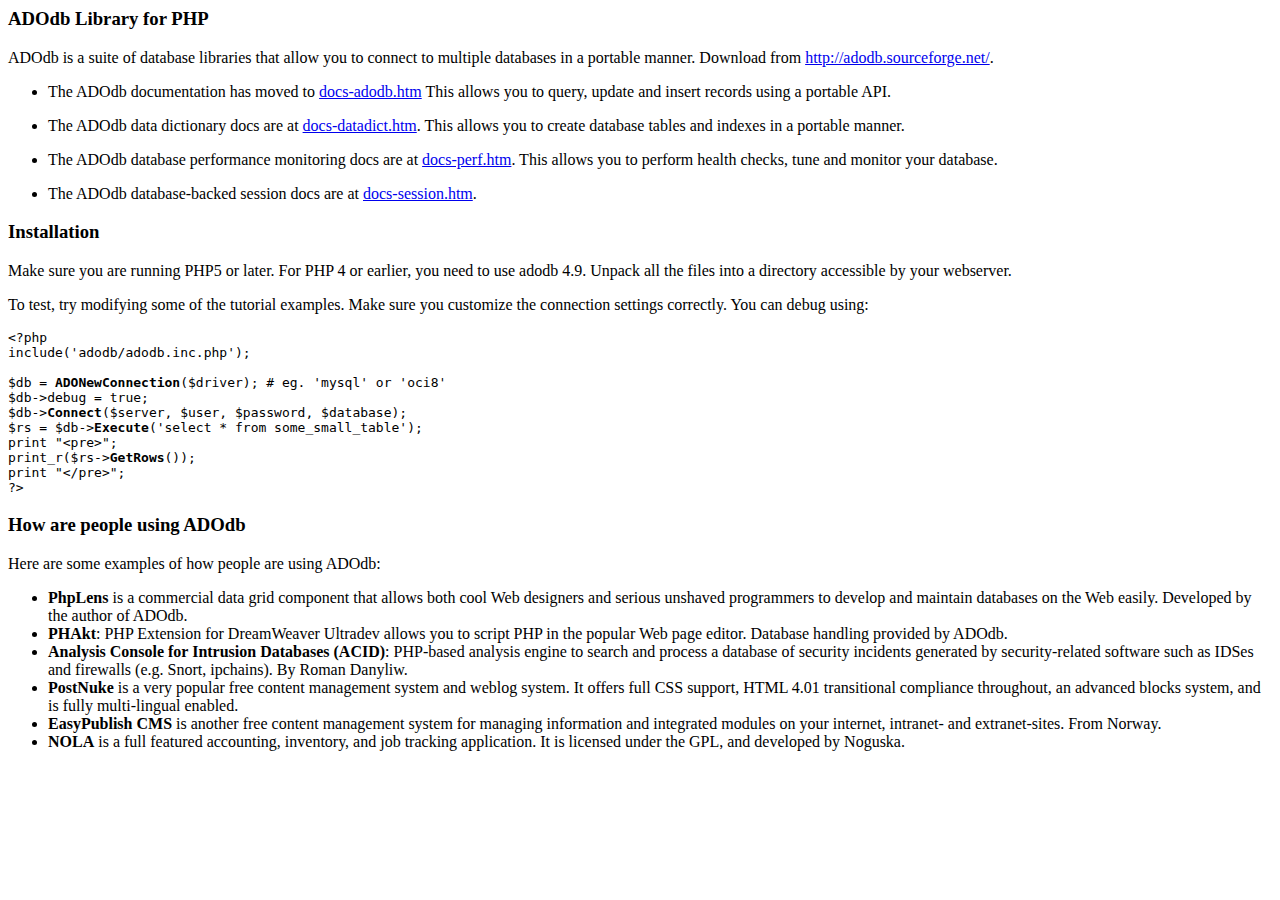
<file: clases/adodb5/docs/readme.htm>
<html>
<head>
<title>ADODB Manual</title>
<meta http-equiv="Content-Type" content="text/html; charset=iso-8859-1">
<XSTYLE
	body,td {font-family:Arial,Helvetica,sans-serif;font-size:11pt}
	pre {font-size:9pt}
	.toplink {font-size:8pt}
	/>
</head>	
<body bgcolor="#FFFFFF">

<h3>ADOdb Library for PHP</h3>
<p>ADOdb is a suite of database libraries that allow you to connect to multiple 
	databases in a portable manner. Download from <a href=http://adodb.sourceforge.net/>http://adodb.sourceforge.net/</a>.
<ul><li>The ADOdb documentation has moved to <a href=docs-adodb.htm>docs-adodb.htm</a> 
	This allows you to query, update and insert records using a portable API.
<p><li>The ADOdb data dictionary docs are at <a href=docs-datadict.htm>docs-datadict.htm</a>. 
	This allows you to create database tables and indexes in a portable manner.
<p><li>The ADOdb database performance monitoring docs are at <a href=docs-perf.htm>docs-perf.htm</a>. 
	This allows you to perform health checks, tune and monitor your database.
<p><li>The ADOdb database-backed session docs are at <a href=docs-session.htm>docs-session.htm</a>. 
</ul>
<p>
<h3>Installation</h3>
Make sure you are running PHP5 or later. For PHP 4 or earlier, you need to use adodb 4.9. Unpack all the files into a directory accessible by your webserver.
<p>
To test, try modifying some of the tutorial examples. Make sure you customize the connection settings correctly. You can debug using:
<pre>
&lt;?php
include('adodb/adodb.inc.php');

$db = <b>ADONewConnection</b>($driver); # eg. 'mysql' or 'oci8' 
$db->debug = true;
$db-><b>Connect</b>($server, $user, $password, $database);
$rs = $db-><b>Execute</b>('select * from some_small_table');
print "&lt;pre>";
print_r($rs-><b>GetRows</b>());
print "&lt;/pre>";
?>
</pre>
<h3>How are people using ADOdb</h3>
Here are some examples of how people are using ADOdb: 
<ul>
	<li> <strong>PhpLens</strong> is a commercial data grid component that allows 
		both cool Web designers and serious unshaved programmers to develop and 
		maintain databases on the Web easily. Developed by the author of ADOdb. 
	</li>
	<li> <strong>PHAkt</strong>: PHP Extension for DreamWeaver Ultradev allows 
		you to script PHP in the popular Web page editor. Database handling provided 
		by ADOdb. </li>
	<li> <strong>Analysis Console for Intrusion Databases (ACID)</strong>: PHP-based 
		analysis engine to search and process a database of security incidents 
		generated by security-related software such as IDSes and firewalls (e.g. 
		Snort, ipchains). By Roman Danyliw. </li>
	<li> <strong>PostNuke</strong> is a very popular free content management system 
		and weblog system. It offers full CSS support, HTML 4.01 transitional 
		compliance throughout, an advanced blocks system, and is fully multi-lingual 
		enabled. </li>
	<li><strong> EasyPublish CMS</strong> is another free content management system 
		for managing information and integrated modules on your internet, intranet- 
		and extranet-sites. From Norway. </li>
	<li> <strong>NOLA</strong> is a full featured accounting, inventory, and job 
		tracking application. It is licensed under the GPL, and developed by Noguska. 
	</li>
</ul>
</body>
</html>
</file>
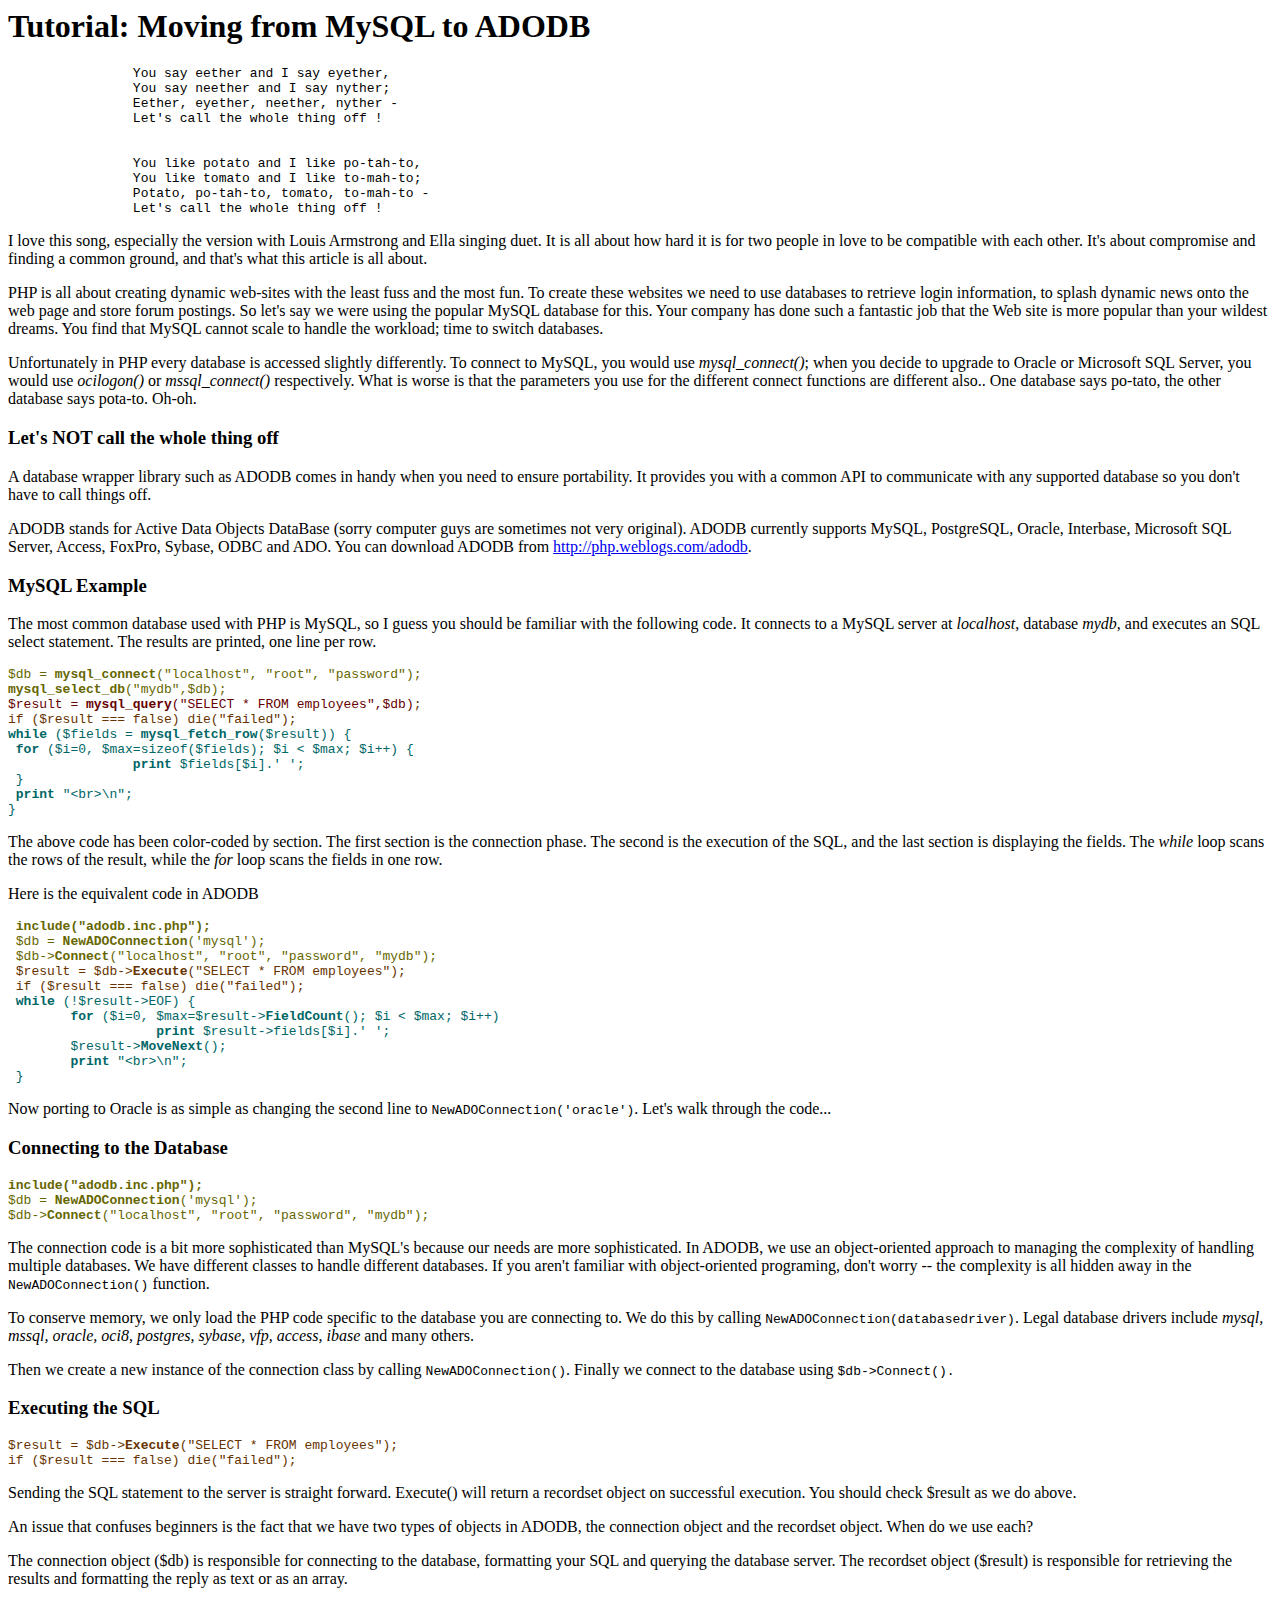
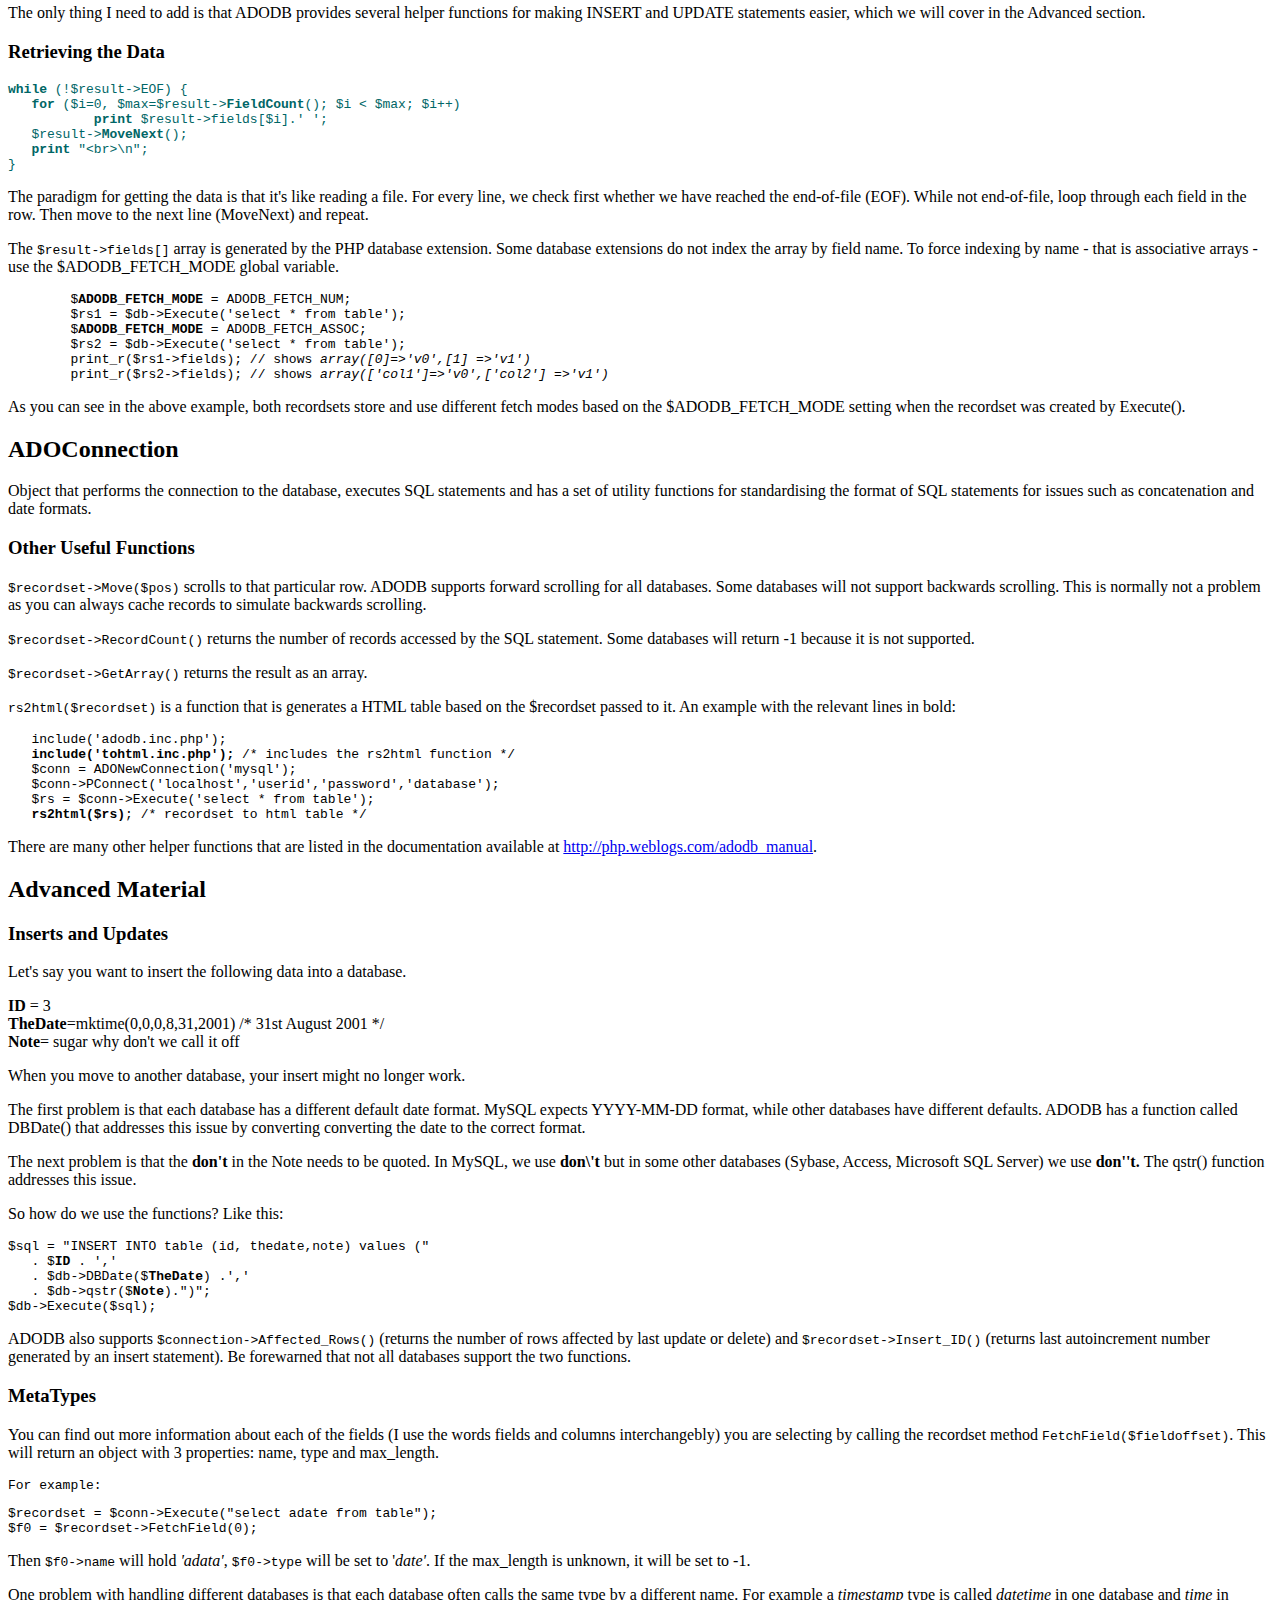
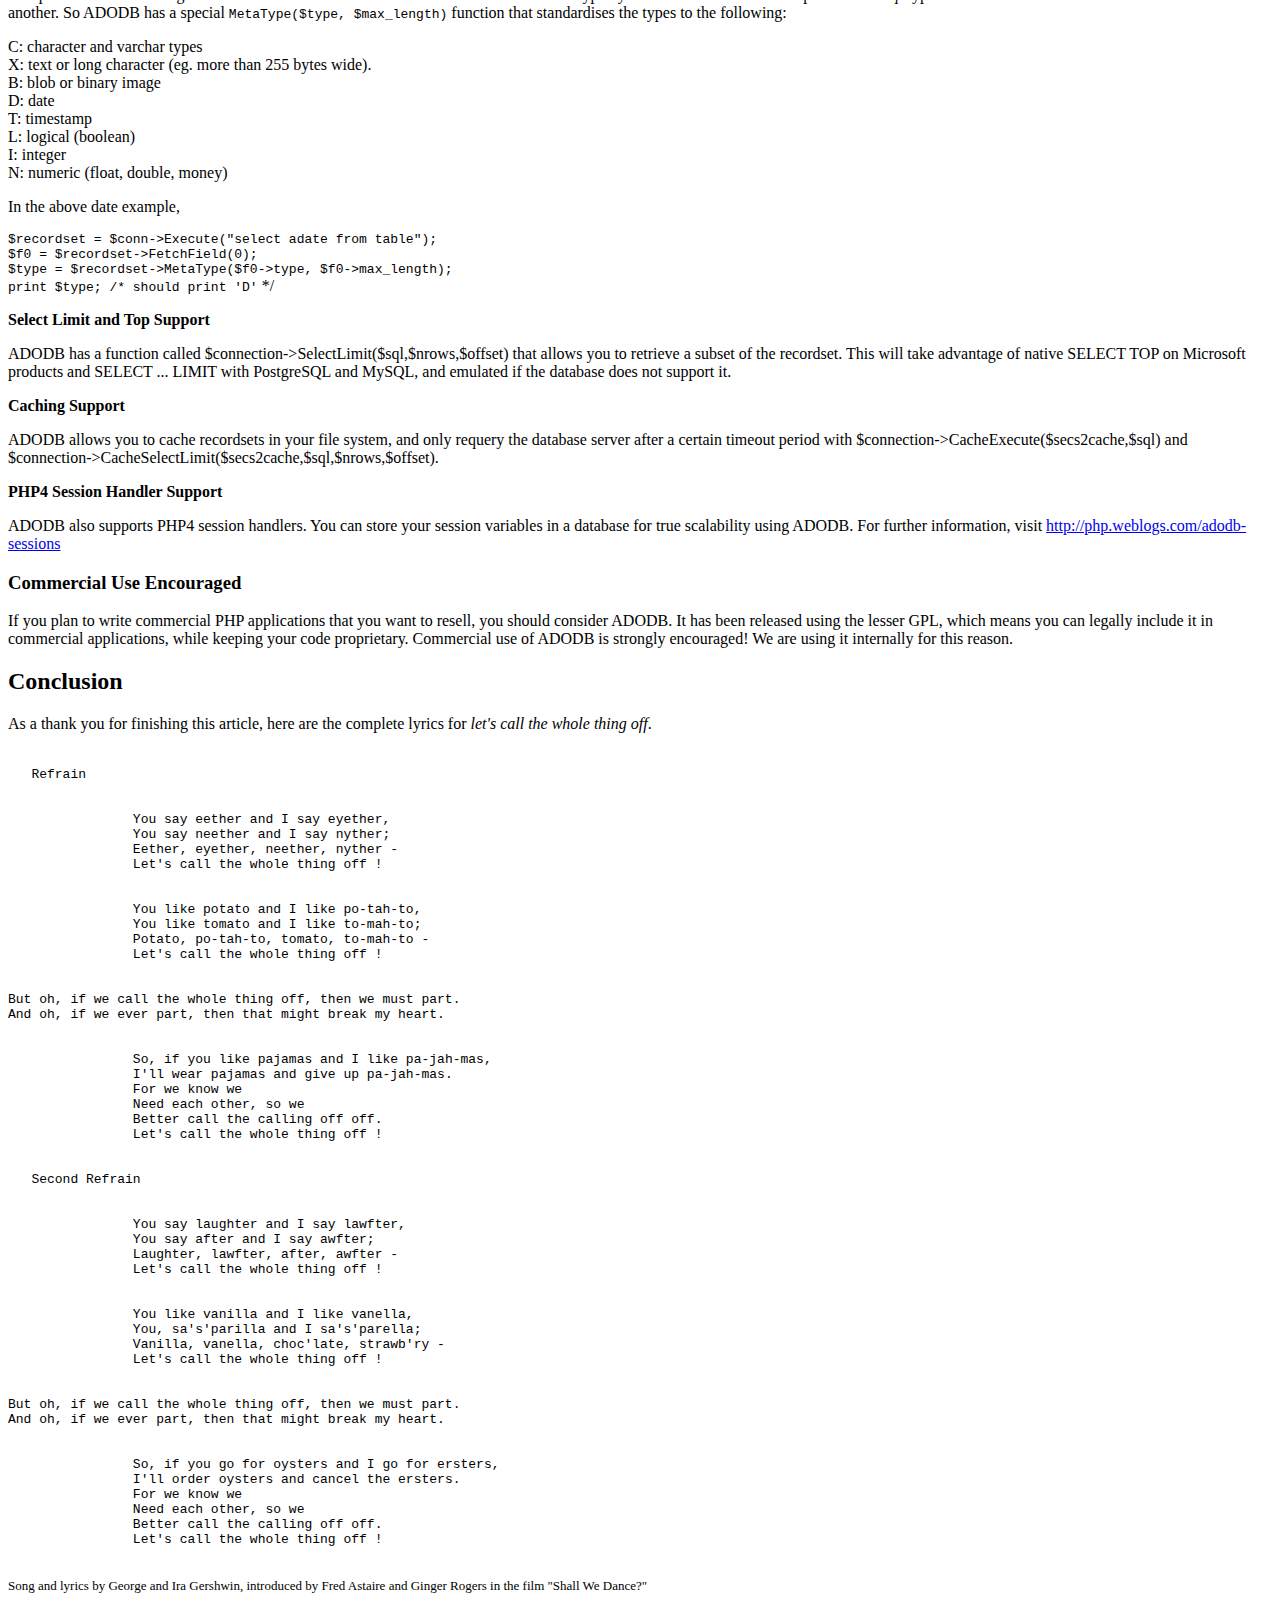
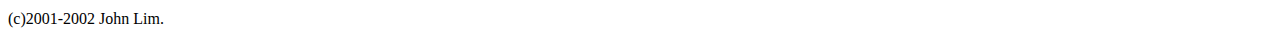
<file: clases/adodb5/docs/tute.htm>
<!DOCTYPE HTML PUBLIC "-//W3C//DTD HTML 4.0 Transitional//EN">

<html>
<head>
	<title>Tutorial: Moving from MySQL to ADODB</title>
</head>

<body bgcolor=white>
<h1>Tutorial: Moving from MySQL to ADODB</h1>

<pre>		You say eether and I say eyether, 
		You say neether and I say nyther; 
		Eether, eyether, neether, nyther - 
		Let's call the whole thing off ! 
<br>
		You like potato and I like po-tah-to, 
		You like tomato and I like to-mah-to; 
		Potato, po-tah-to, tomato, to-mah-to - 
		Let's call the whole thing off ! 
</pre>
<p>I love this song, especially the version with Louis Armstrong and Ella singing 
  duet. It is all about how hard it is for two people in love to be compatible 
  with each other. It's about compromise and finding a common ground, and that's 
  what this article is all about. 
<p>PHP is all about creating dynamic web-sites with the least fuss and the most 
  fun. To create these websites we need to use databases to retrieve login information, 
  to splash dynamic news onto the web page and store forum postings. So let's 
  say we were using the popular MySQL database for this. Your company has done 
  such a fantastic job that the Web site is more popular than your wildest dreams. 
  You find that MySQL cannot scale to handle the workload; time to switch databases. 
<p> Unfortunately in PHP every database is accessed slightly differently. To connect 
  to MySQL, you would use <i>mysql_connect()</i>; when you decide to upgrade to 
  Oracle or Microsoft SQL Server, you would use <i>ocilogon() </i>or <i>mssql_connect()</i> 
  respectively. What is worse is that the parameters you use for the different 
  connect functions are different also.. One database says po-tato, the other 
  database says pota-to. Oh-oh. 
<h3>Let's NOT call the whole thing off</h3>
<p>A database wrapper library such as ADODB comes in handy when you need to ensure portability. It provides 
  you with a common API to communicate with any supported database so you don't have to call things off. <p>

<p>ADODB stands for Active Data Objects DataBase (sorry computer guys are sometimes 
  not very original). ADODB currently supports MySQL, PostgreSQL, Oracle, Interbase, 
  Microsoft SQL Server, Access, FoxPro, Sybase, ODBC and ADO. You can download 
  ADODB from <a href=http://php.weblogs.com/adodb></a><a href="http://php.weblogs.com/adodb">http://php.weblogs.com/adodb</a>.
<h3>MySQL Example</h3>
<p>The most common database used with PHP is MySQL, so I guess you should be familiar 
  with the following code. It connects to a MySQL server at <i>localhost</i>, 
  database <i>mydb</i>, and executes an SQL select statement. The results are 
  printed, one line per row. 
<pre><font color="#666600">$db = <b>mysql_connect</b>(&quot;localhost&quot;, &quot;root&quot;, &quot;password&quot;);
<b>mysql_select_db</b>(&quot;mydb&quot;,$db);</font>
<font color="#660000">$result = <b>mysql_query</b>(&quot;SELECT * FROM employees&quot;,$db)</font><code><font color="#663300">;
if ($result === false) die(&quot;failed&quot;);</font></code> 
<font color="#006666"><b>while</b> ($fields =<b> mysql_fetch_row</b>($result)) &#123;
 <b>for</b> ($i=0, $max=sizeof($fields); $i &lt; $max; $i++) &#123;
		<b>print</b> $fields[$i].' ';
 &#125;
 <b>print</b> &quot;&lt;br&gt;\n&quot;;
&#125;</font> 
</pre>
<p>The above code has been color-coded by section. The first section is the connection 
  phase. The second is the execution of the SQL, and the last section is displaying 
  the fields. The <i>while</i> loop scans the rows of the result, while the <i>for</i> 
  loop scans the fields in one row.</p>
<p>Here is the equivalent code in ADODB</p>
<pre><b><font color="#666600"> include(&quot;adodb.inc.php&quot;);</font></b><font color="#666600">
 $db = <b>NewADOConnection</b>('mysql');
 $db-&gt;<b>Connect</b>(&quot;localhost&quot;, &quot;root&quot;, &quot;password&quot;, &quot;mydb&quot;);</font>
 <font color="#663300">$result = $db-&gt;<b>Execute</b>(&quot;SELECT * FROM employees&quot;);
 </font><font color="#663300"></font><code><font color="#663300">if ($result === false) die(&quot;failed&quot;)</font></code><code><font color="#663300">;</font></code>  
 <font color="#006666"><b>while</b> (!$result-&gt;EOF) &#123;
	<b>for</b> ($i=0, $max=$result-&gt;<b>FieldCount</b>(); $i &lt; $max; $i++)
		   <b>print</b> $result-&gt;fields[$i].' ';
	$result-&gt;<b>MoveNext</b>();
	<b>print</b> &quot;&lt;br&gt;\n&quot;;
 &#125;</font> </pre>
<p></p>
<p>Now porting to Oracle is as simple as changing the second line to <code>NewADOConnection('oracle')</code>. 
  Let's walk through the code...</p>
<h3>Connecting to the Database</h3>
<p></p>
<pre><b><font color="#666600">include(&quot;adodb.inc.php&quot;);</font></b><font color="#666600">
$db = <b>NewADOConnection</b>('mysql');
$db-&gt;<b>Connect</b>(&quot;localhost&quot;, &quot;root&quot;, &quot;password&quot;, &quot;mydb&quot;);</font></pre>
<p>The connection code is a bit more sophisticated than MySQL's because our needs 
  are more sophisticated. In ADODB, we use an object-oriented approach to managing 
  the complexity of handling multiple databases. We have different classes to 
  handle different databases. If you aren't familiar with object-oriented programing, 
  don't worry -- the complexity is all hidden away in the<code> NewADOConnection()</code> 
  function.</p>
<p>To conserve memory, we only load the PHP code specific to the database you 
  are connecting to. We do this by calling <code>NewADOConnection(databasedriver)</code>. 
  Legal database drivers include <i>mysql, mssql, oracle, oci8, postgres, sybase, 
  vfp, access, ibase </i>and many others.</p>
<p>Then we create a new instance of the connection class by calling <code>NewADOConnection()</code>. 
  Finally we connect to the database using <code>$db-&gt;Connect(). </code></p>
<h3>Executing the SQL</h3>
<p><code><font color="#663300">$result = $db-&gt;<b>Execute</b>(&quot;SELECT * 
  FROM employees&quot;);<br>
  if ($result === false) die(&quot;failed&quot;)</font></code><code><font color="#663300">;</font></code> 
  <br>
</p>
<p>Sending the SQL statement to the server is straight forward. Execute() will 
  return a recordset object on successful execution. You should check $result 
  as we do above.
<p>An issue that confuses beginners is the fact that we have two types of objects 
  in ADODB, the connection object and the recordset object. When do we use each?
<p>The connection object ($db) is responsible for connecting to the database, 
  formatting your SQL and querying the database server. The recordset object ($result) 
  is responsible for retrieving the results and formatting the reply as text or 
  as an array.
<p>The only thing I need to add is that ADODB provides several helper functions 
  for making INSERT and UPDATE statements easier, which we will cover in the Advanced 
  section. 
<h3>Retrieving the Data<br>
</h3>
<pre><font color="#006666"><b>while</b> (!$result-&gt;EOF) &#123;
   <b>for</b> ($i=0, $max=$result-&gt;<b>FieldCount</b>(); $i &lt; $max; $i++)
	   <b>print</b> $result-&gt;fields[$i].' ';
   $result-&gt;<b>MoveNext</b>();
   <b>print</b> &quot;&lt;br&gt;\n&quot;;
&#125;</font></pre>
<p>The paradigm for getting the data is that it's like reading a file. For every 
  line, we check first whether we have reached the end-of-file (EOF). While not 
  end-of-file, loop through each field in the row. Then move to the next line 
  (MoveNext) and repeat. 
<p>The <code>$result-&gt;fields[]</code> array is generated by the PHP database 
  extension. Some database extensions do not index the array by field name. 
  To force indexing by name - that is associative arrays - 
  use the $ADODB_FETCH_MODE global variable. 
<pre>
	$<b>ADODB_FETCH_MODE</b> = ADODB_FETCH_NUM;
	$rs1 = $db->Execute('select * from table');
	$<b>ADODB_FETCH_MODE</b> = ADODB_FETCH_ASSOC;
	$rs2 = $db->Execute('select * from table');
	print_r($rs1->fields); // shows <i>array([0]=>'v0',[1] =>'v1')</i>
	print_r($rs2->fields); // shows <i>array(['col1']=>'v0',['col2'] =>'v1')</i>
</pre>
<p>
As you can see in the above example, both recordsets store and use different fetch modes
based on the $ADODB_FETCH_MODE setting when the recordset was created by Execute().</p>
<h2>ADOConnection<a name="ADOConnection"></a></h2>
<p>Object that performs the connection to the database, executes SQL statements 
  and has a set of utility functions for standardising the format of SQL statements 
  for issues such as concatenation and date formats.</p>
  
<h3>Other Useful Functions</h3>
<p><code>$recordset-&gt;Move($pos)</code> scrolls to that particular row. ADODB supports forward 
  scrolling for all databases. Some databases will not support backwards scrolling. 
  This is normally not a problem as you can always cache records to simulate backwards 
  scrolling. 
<p><code>$recordset-&gt;RecordCount()</code> returns the number of records accessed by the 
  SQL statement. Some databases will return -1 because it is not supported. 
<p><code>$recordset-&gt;GetArray()</code> returns the result as an array. 
<p><code>rs2html($recordset)</code> is a function that is generates a HTML table based on the 
  $recordset passed to it. An example with the relevant lines in bold:
<pre>   include('adodb.inc.php'); 
   <b>include('tohtml.inc.php');</b> /* includes the rs2html function */
   $conn = ADONewConnection('mysql'); 
   $conn-&gt;PConnect('localhost','userid','password','database');
   $rs = $conn-&gt;Execute('select * from table');
  <b> rs2html($rs)</b>; /* recordset to html table */ </pre>
<p>There are many other helper functions that are listed in the documentation available at <a href="http://php.weblogs.com/adodb_manual"></a><a href="http://php.weblogs.com/adodb_manual">http://php.weblogs.com/adodb_manual</a>. 
<h2>Advanced Material</h2>
<h3>Inserts and Updates </h3>
<p>Let's say you want to insert the following data into a database. 
<p><b>ID</b> = 3<br>
  <b>TheDate</b>=mktime(0,0,0,8,31,2001) /* 31st August 2001 */<br>
  <b>Note</b>= sugar why don't we call it off 
<p>When you move to another database, your insert might no longer work.</p>
<p>The first problem is that each database has a different default date format. 
  MySQL expects YYYY-MM-DD format, while other databases have different defaults. 
  ADODB has a function called DBDate() that addresses this issue by converting 
  converting the date to the correct format.</p>
<p>The next problem is that the <b>don't</b> in the Note needs to be quoted. In 
  MySQL, we use <b>don\'t</b> but in some other databases (Sybase, Access, Microsoft 
  SQL Server) we use <b>don''t. </b>The qstr() function addresses this issue.</p>
<p>So how do we use the functions? Like this:</p>
<pre>$sql = &quot;INSERT INTO table (id, thedate,note) values (&quot; 
   . $<b>ID</b> . ','
   . $db-&gt;DBDate($<b>TheDate</b>) .','
   . $db-&gt;qstr($<b>Note</b>).&quot;)&quot;;
$db-&gt;Execute($sql);</pre>
<p>ADODB also supports <code>$connection-&gt;Affected_Rows()</code> (returns the 
  number of rows affected by last update or delete) and <code>$recordset-&gt;Insert_ID()</code> 
  (returns last autoincrement number generated by an insert statement). Be forewarned 
  that not all databases support the two functions.<br>
</p>
<h3>MetaTypes</h3>
<p>You can find out more information about each of the fields (I use the words 
  fields and columns interchangebly) you are selecting by calling the recordset 
  method <code>FetchField($fieldoffset)</code>. This will return an object with 
  3 properties: name, type and max_length. 
<pre>For example:</pre>
<pre>$recordset = $conn-&gt;Execute(&quot;select adate from table&quot;);<br>$f0 = $recordset-&gt;FetchField(0);
</pre>
<p>Then <code>$f0-&gt;name</code> will hold <i>'adata'</i>, <code>$f0-&gt;type</code> 
  will be set to '<i>date'</i>. If the max_length is unknown, it will be set to 
  -1. 
<p>One problem with handling different databases is that each database often calls 
  the same type by a different name. For example a <i>timestamp</i> type is called 
  <i>datetime</i> in one database and <i>time</i> in another. So ADODB has a special 
  <code>MetaType($type, $max_length)</code> function that standardises the types 
  to the following: 
<p>C: character and varchar types<br>
  X: text or long character (eg. more than 255 bytes wide).<br>
  B: blob or binary image<br>
  D: date<br>
  T: timestamp<br>
  L: logical (boolean)<br>
  I: integer<br>
  N: numeric (float, double, money) 
<p>In the above date example, 
<p><code>$recordset = $conn-&gt;Execute(&quot;select adate from table&quot;);<br>
  $f0 = $recordset-&gt;FetchField(0);<br>
  $type = $recordset-&gt;MetaType($f0-&gt;type, $f0-&gt;max_length);<br>
  print $type; /* should print 'D'</code> */
<p> 
<p><b>Select Limit and Top Support</b> 
<p>ADODB has a function called $connection->SelectLimit($sql,$nrows,$offset) that allows
you to retrieve a subset of the recordset. This will take advantage of native
SELECT TOP on Microsoft products and SELECT ... LIMIT with PostgreSQL and MySQL, and
emulated if the database does not support it.
<p><b>Caching Support</b> 
<p>ADODB allows you to cache recordsets in your file system, and only requery the database
server after a certain timeout period with $connection->CacheExecute($secs2cache,$sql) and 
$connection->CacheSelectLimit($secs2cache,$sql,$nrows,$offset).
<p><b>PHP4 Session Handler Support</b> 
<p>ADODB also supports PHP4 session handlers. You can store your session variables 
  in a database for true scalability using ADODB. For further information, visit 
  <a href="http://php.weblogs.com/adodb-sessions"></a><a href="http://php.weblogs.com/adodb-sessions">http://php.weblogs.com/adodb-sessions</a>
<h3>Commercial Use Encouraged</h3>
<p>If you plan to write commercial PHP applications that you want to resell, you should consider ADODB. It has been released using the lesser GPL, which means you can legally include it in commercial applications, while keeping your code proprietary. Commercial use of ADODB is strongly encouraged! We are using it internally for this reason.<p>

<h2>Conclusion</h2>
<p>As a thank you for finishing this article, here are the complete lyrics for 
  <i>let's call the whole thing off</i>.<br>
  <br>
<pre>
   Refrain 
<br>
		You say eether and I say eyether, 
		You say neether and I say nyther; 
		Eether, eyether, neether, nyther - 
		Let's call the whole thing off ! 
<br>
		You like potato and I like po-tah-to, 
		You like tomato and I like to-mah-to; 
		Potato, po-tah-to, tomato, to-mah-to - 
		Let's call the whole thing off ! 
<br>
But oh, if we call the whole thing off, then we must part. 
And oh, if we ever part, then that might break my heart. 
<br>
		So, if you like pajamas and I like pa-jah-mas, 
		I'll wear pajamas and give up pa-jah-mas. 
		For we know we 
		Need each other, so we 
		Better call the calling off off. 
		Let's call the whole thing off ! 
<br>
   Second Refrain 
<br>
		You say laughter and I say lawfter, 
		You say after and I say awfter; 
		Laughter, lawfter, after, awfter - 
		Let's call the whole thing off ! 
<br>
		You like vanilla and I like vanella, 
		You, sa's'parilla and I sa's'parella; 
		Vanilla, vanella, choc'late, strawb'ry - 
		Let's call the whole thing off ! 
<br>
But oh, if we call the whole thing off, then we must part. 
And oh, if we ever part, then that might break my heart. 
<br>
		So, if you go for oysters and I go for ersters, 
		I'll order oysters and cancel the ersters. 
		For we know we 
		Need each other, so we 
		Better call the calling off off. 
		Let's call the whole thing off ! 
  </pre>
<p><font size=2>Song and lyrics by George and Ira Gershwin, introduced by Fred Astaire and Ginger Rogers
in the film "Shall We Dance?"  </font><p>
<p>
(c)2001-2002 John Lim.

</body>
</html>
</file>
<file: pages/digital-clock/assets/css/style.css>
/*-------------------------
	Simple reset
--------------------------*/


*{
	margin:0;
	padding:0;
}


/*-------------------------
	General Styles
--------------------------*/


html{
	overflow:hidden;
	/*background-image: url(../../../../images/logo_200transp.png);*/
}

body{
	font:15px/1.3 Arial, sans-serif;
	color: #4f4f4f;
	z-index:1;
}

a, a:visited {
	outline:none;
	color:#389dc1;
}

a:hover{
	text-decoration:none;
}

section, footer, header, aside{
	display: block;
}


/*-------------------------
	The clocks
--------------------------*/


#clock{
	width:370px;
	padding:40px;
	margin:200px auto 60px;
	position:relative;
}

#clock:after{
	content:'';
	position:absolute;
	width:400px;
	height:20px;
	border-radius:100%;
	left:50%;
	margin-left:-200px;
	bottom:2px;
	z-index:-1;
}


#clock .display{
	text-align:center;
	padding: 40px 20px 20px;
	border-radius:6px;
	position:relative;
	height: 54px;
}


/*-------------------------
	Light color theme
--------------------------*/


#clock.light{
	color:#272e38;
	background-color: #f3f3f3;
	border: 1px solid #eee;
	opacity:0.95
}

#clock.light:after{
	box-shadow:0 4px 10px rgba(0,0,0,0.15);
}

#clock.light .digits div span{
	background-color:#272e38;
	border-color:#272e38;	
}

#clock.light .digits div.dots:before,
#clock.light .digits div.dots:after{
	background-color:#272e38;
}

#clock.light .alarm{
	background:url('../img/alarm_light.jpg');
}

#clock.light .display{
	background-color:#dddddd;
	box-shadow:0 1px 1px rgba(0,0,0,0.08) inset, 0 1px 1px #fafafa;
}


/*-------------------------
	Dark color theme
--------------------------*/


#clock.dark{
	background-color:#272e38;
	color:#cacaca;
}

#clock.dark:after{
	box-shadow:0 4px 10px rgba(0,0,0,0.3);
}

#clock.dark .digits div span{
	background-color:#cacaca;
	border-color:#cacaca;	
}

#clock.dark .alarm{
	background:url('../img/alarm_dark.jpg');
}

#clock.dark .display{
	background-color:#0f1620;
	box-shadow:0 1px 1px rgba(0,0,0,0.08) inset, 0 1px 1px #2d3642;
}

#clock.dark .digits div.dots:before,
#clock.dark .digits div.dots:after{
	background-color:#cacaca;
}


/*-------------------------
	The Digits
--------------------------*/


#clock .digits div{
	text-align:left;
	position:relative;
	width: 28px;
	height:50px;
	display:inline-block;
	margin:0 4px;
}

#clock .digits div span{
	opacity:0;
	position:absolute;

	-webkit-transition:0.25s;
	-moz-transition:0.25s;
	transition:0.25s;
}

#clock .digits div span:before,
#clock .digits div span:after{
	content:'';
	position:absolute;
	width:0;
	height:0;
	border:5px solid transparent;
}

#clock .digits .d1{			height:5px;width:16px;top:0;left:6px;}
#clock .digits .d1:before{	border-width:0 5px 5px 0;border-right-color:inherit;left:-5px;}
#clock .digits .d1:after{	border-width:0 0 5px 5px;border-left-color:inherit;right:-5px;}

#clock .digits .d2{			height:5px;width:16px;top:24px;left:6px;}
#clock .digits .d2:before{	border-width:3px 4px 2px;border-right-color:inherit;left:-8px;}
#clock .digits .d2:after{	border-width:3px 4px 2px;border-left-color:inherit;right:-8px;}

#clock .digits .d3{			height:5px;width:16px;top:48px;left:6px;}
#clock .digits .d3:before{	border-width:5px 5px 0 0;border-right-color:inherit;left:-5px;}
#clock .digits .d3:after{	border-width:5px 0 0 5px;border-left-color:inherit;right:-5px;}

#clock .digits .d4{			width:5px;height:14px;top:7px;left:0;}
#clock .digits .d4:before{	border-width:0 5px 5px 0;border-bottom-color:inherit;top:-5px;}
#clock .digits .d4:after{	border-width:0 0 5px 5px;border-left-color:inherit;bottom:-5px;}

#clock .digits .d5{			width:5px;height:14px;top:7px;right:0;}
#clock .digits .d5:before{	border-width:0 0 5px 5px;border-bottom-color:inherit;top:-5px;}
#clock .digits .d5:after{	border-width:5px 0 0 5px;border-top-color:inherit;bottom:-5px;}

#clock .digits .d6{			width:5px;height:14px;top:32px;left:0;}
#clock .digits .d6:before{	border-width:0 5px 5px 0;border-bottom-color:inherit;top:-5px;}
#clock .digits .d6:after{	border-width:0 0 5px 5px;border-left-color:inherit;bottom:-5px;}

#clock .digits .d7{			width:5px;height:14px;top:32px;right:0;}
#clock .digits .d7:before{	border-width:0 0 5px 5px;border-bottom-color:inherit;top:-5px;}
#clock .digits .d7:after{	border-width:5px 0 0 5px;border-top-color:inherit;bottom:-5px;}


/* 1 */

#clock .digits div.one .d5,
#clock .digits div.one .d7{
	opacity:1;
}

/* 2 */

#clock .digits div.two .d1,
#clock .digits div.two .d5,
#clock .digits div.two .d2,
#clock .digits div.two .d6,
#clock .digits div.two .d3{
	opacity:1;
}

/* 3 */

#clock .digits div.three .d1,
#clock .digits div.three .d5,
#clock .digits div.three .d2,
#clock .digits div.three .d7,
#clock .digits div.three .d3{
	opacity:1;
}

/* 4 */

#clock .digits div.four .d5,
#clock .digits div.four .d2,
#clock .digits div.four .d4,
#clock .digits div.four .d7{
	opacity:1;
}

/* 5 */

#clock .digits div.five .d1,
#clock .digits div.five .d2,
#clock .digits div.five .d4,
#clock .digits div.five .d3,
#clock .digits div.five .d7{
	opacity:1;
}

/* 6 */

#clock .digits div.six .d1,
#clock .digits div.six .d2,
#clock .digits div.six .d4,
#clock .digits div.six .d3,
#clock .digits div.six .d6,
#clock .digits div.six .d7{
	opacity:1;
}


/* 7 */

#clock .digits div.seven .d1,
#clock .digits div.seven .d5,
#clock .digits div.seven .d7{
	opacity:1;
}

/* 8 */

#clock .digits div.eight .d1,
#clock .digits div.eight .d2,
#clock .digits div.eight .d3,
#clock .digits div.eight .d4,
#clock .digits div.eight .d5,
#clock .digits div.eight .d6,
#clock .digits div.eight .d7{
	opacity:1;
}

/* 9 */

#clock .digits div.nine .d1,
#clock .digits div.nine .d2,
#clock .digits div.nine .d3,
#clock .digits div.nine .d4,
#clock .digits div.nine .d5,
#clock .digits div.nine .d7{
	opacity:1;
}

/* 0 */

#clock .digits div.zero .d1,
#clock .digits div.zero .d3,
#clock .digits div.zero .d4,
#clock .digits div.zero .d5,
#clock .digits div.zero .d6,
#clock .digits div.zero .d7{
	opacity:1;
}


/* The dots */

#clock .digits div.dots{
	width:5px;
}

#clock .digits div.dots:before,
#clock .digits div.dots:after{
	width:5px;
	height:5px;
	content:'';
	position:absolute;
	left:0;
	top:14px;
}

#clock .digits div.dots:after{
	top:34px;
}


/*-------------------------
	The Alarm
--------------------------*/


#clock .alarm{
	width:16px;
	height:16px;
	bottom:20px;
	background:url('../img/alarm_light.jpg');
	position:absolute;
	opacity:0.2;
}

#clock .alarm.active{
	opacity:1;
}


/*-------------------------
	Weekdays
--------------------------*/


#clock .weekdays{
	font-size:12px;
	position:absolute;
	width:100%;
	top:10px;
	left:0;
	text-align:center;
}


#clock .weekdays span{
	opacity:0.2;
	padding:0 10px;
}

#clock .weekdays span.active{
	opacity:1;
}


/*-------------------------
		AM/PM
--------------------------*/


#clock .ampm{
	position:absolute;
	bottom:20px;
	right:20px;
	font-size:12px;
}


/*-------------------------
		Button
--------------------------*/


.button-holder{
	text-align:center;
	padding-bottom:100px;
}

a.button{
	background-color:#f6a7b3;
	
	background-image:-webkit-linear-gradient(top, #f6a7b3, #f0a3af);
	background-image:-moz-linear-gradient(top, #f6a7b3, #f0a3af);
	background-image:linear-gradient(top, #f6a7b3, #f0a3af);

	border:1px solid #eb9ba7;
	border-radius:2px;

	box-shadow:0 2px 2px #ccc;

	color:#fff;
	text-decoration: none !important;
	padding:15px 20px;
	display:inline-block;
	cursor:pointer;
}

a.button:hover{
	opacity:0.9;
}


/*----------------------------
	The Demo Footer
-----------------------------*/


footer{

	width: 770px;
	font: normal 16px Arial, Helvetica, sans-serif;
	padding: 15px 35px;
	position: fixed;
	bottom: 0;
	left: 50%;
	margin-left: -420px;

	background-color:#1f1f1f;

	background-image:-webkit-linear-gradient(top, #1f1f1f, #101010);
	background-image:-moz-linear-gradient(top, #1f1f1f, #101010);
	background-image:linear-gradient(top, #1f1f1f, #101010);

	border-radius:2px 2px 0 0;

	box-shadow: 0 -1px 4px rgba(0,0,0,0.4);
	z-index:1;
}

footer a.tz{
	font-weight:normal;
	font-size:16px !important;
	text-decoration:none !important;
	display:block;
	margin-right: 300px;
	text-overflow:ellipsis;
	white-space: nowrap;
	color:#bfbfbf !important;
	z-index:1;
}

footer a.tz:before{
	content: '';
	background: url('http://cdn.tutorialzine.com/misc/enhance/v2_footer_bg.png') no-repeat 0 -53px;
	width: 138px;
	height: 20px;
	display: inline-block;
	position: relative;
	bottom: -3px;
}

footer .close{
	position: absolute;
	cursor: pointer;
	width: 8px;
	height: 8px;
	background: url('http://cdn.tutorialzine.com/misc/enhance/v2_footer_bg.png') no-repeat 0 0px;
	top:10px;
	right:10px;
	z-index: 3;
}

footer #tzine-actions{
	position: absolute;
	top: 8px;
	width: 500px;
	right: 50%;
	margin-right: -650px;
	text-align: right;
	z-index: 2;
}

footer #tzine-actions iframe{
	display: inline-block;
	height: 21px;
	width: 95px;
	position: relative;
	float: left;
	margin-top: 11px;
}
</file>
